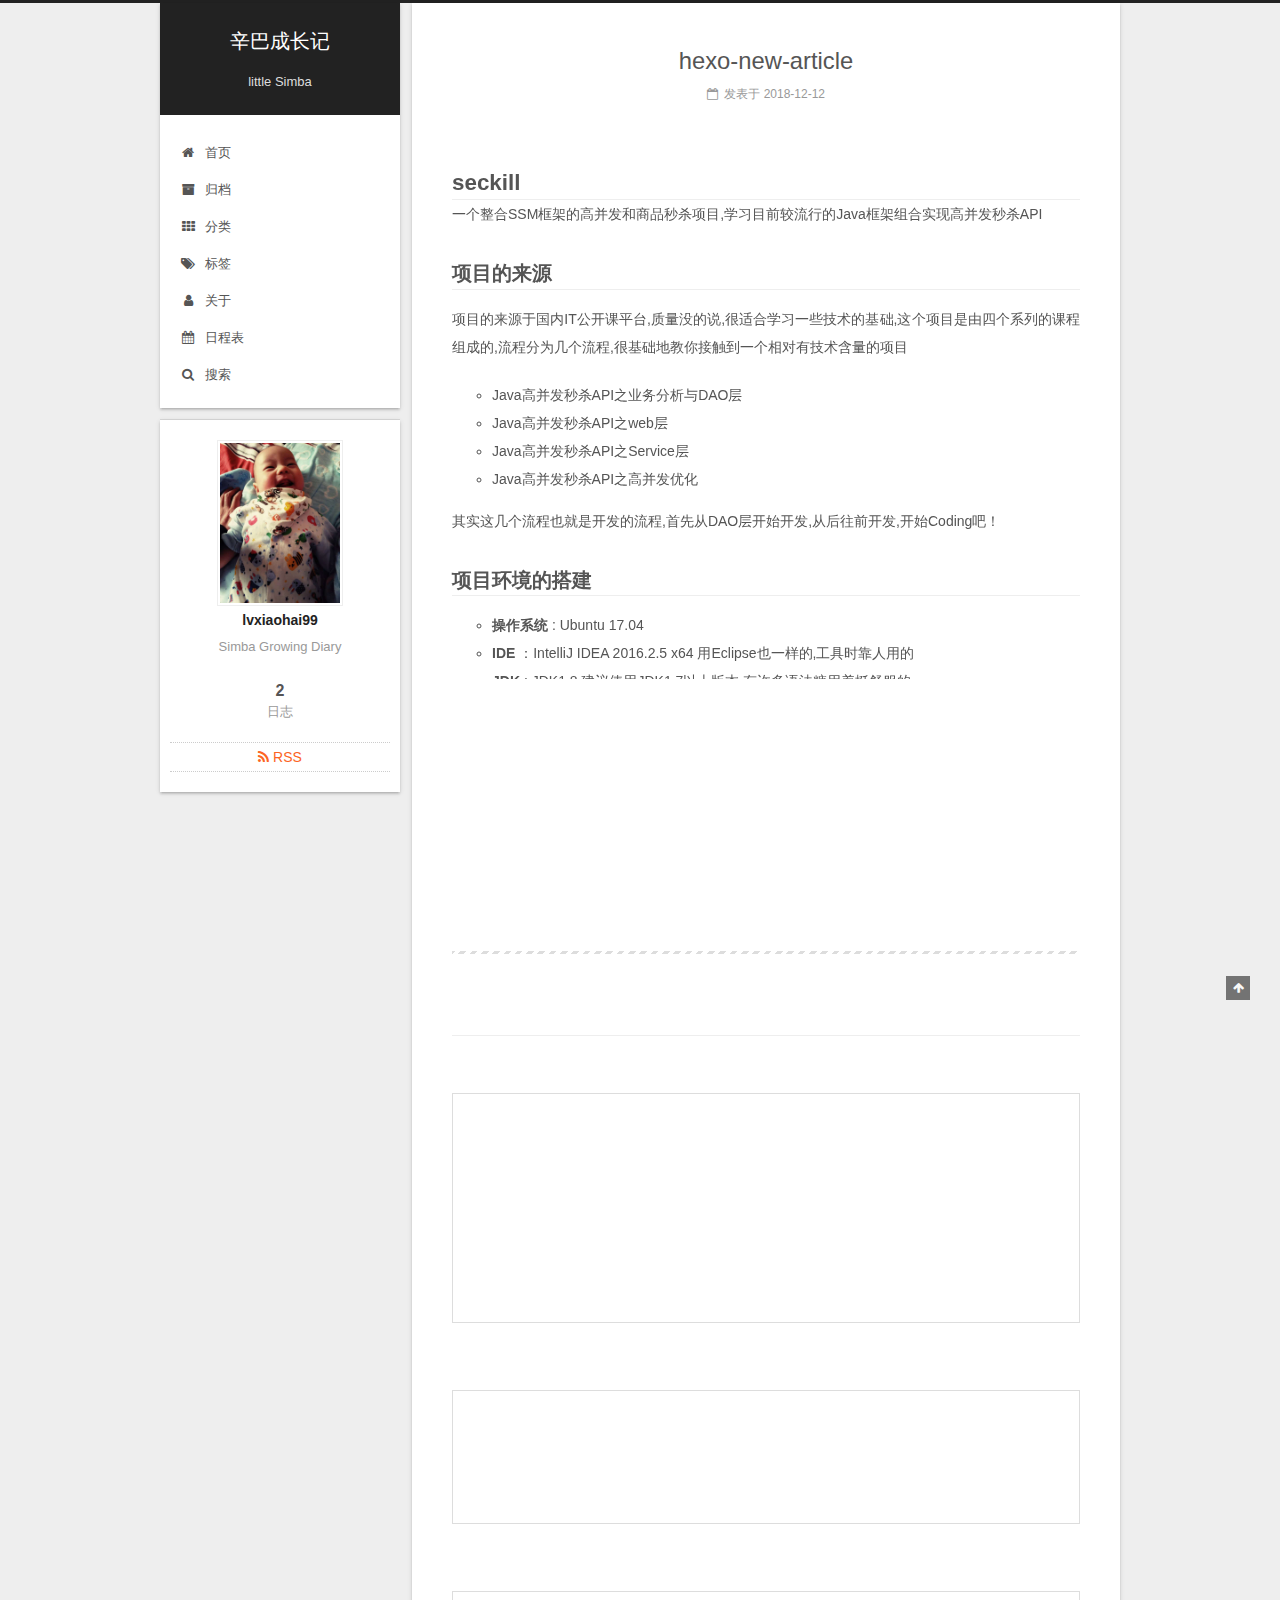
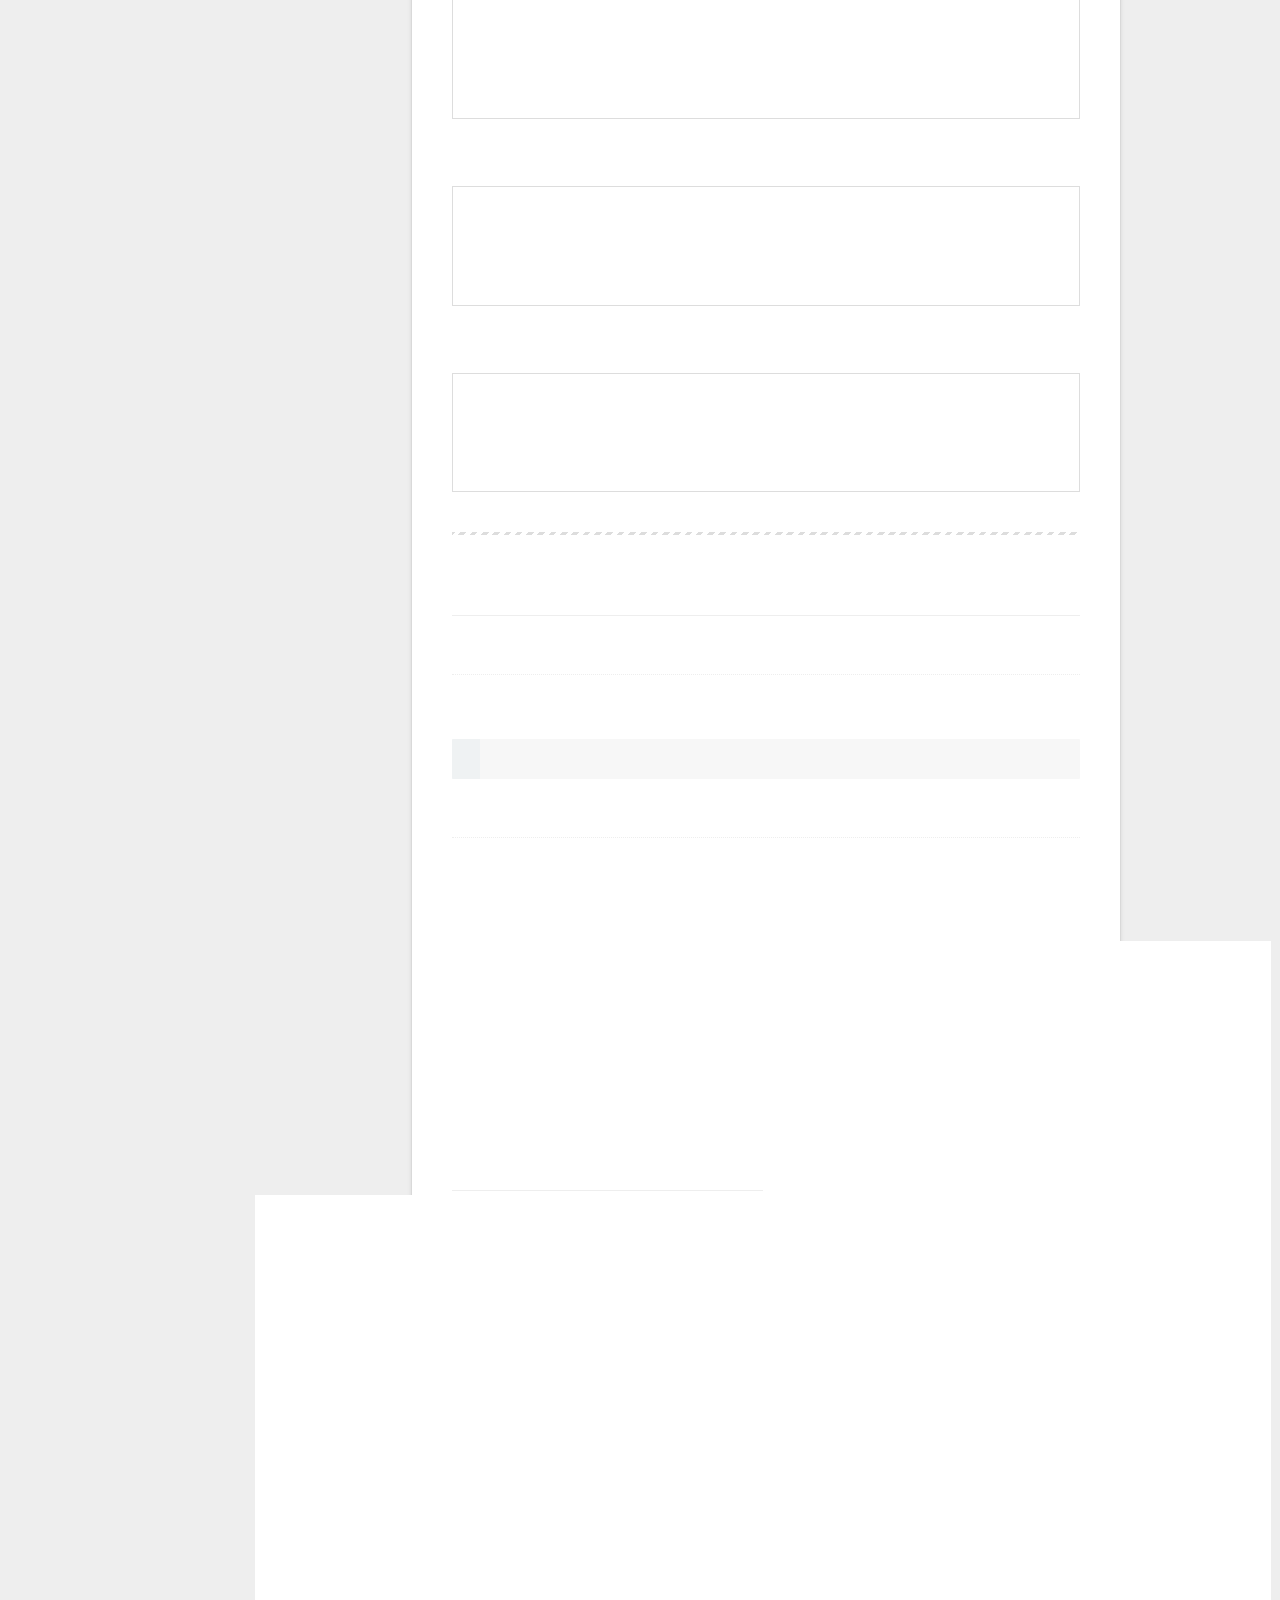
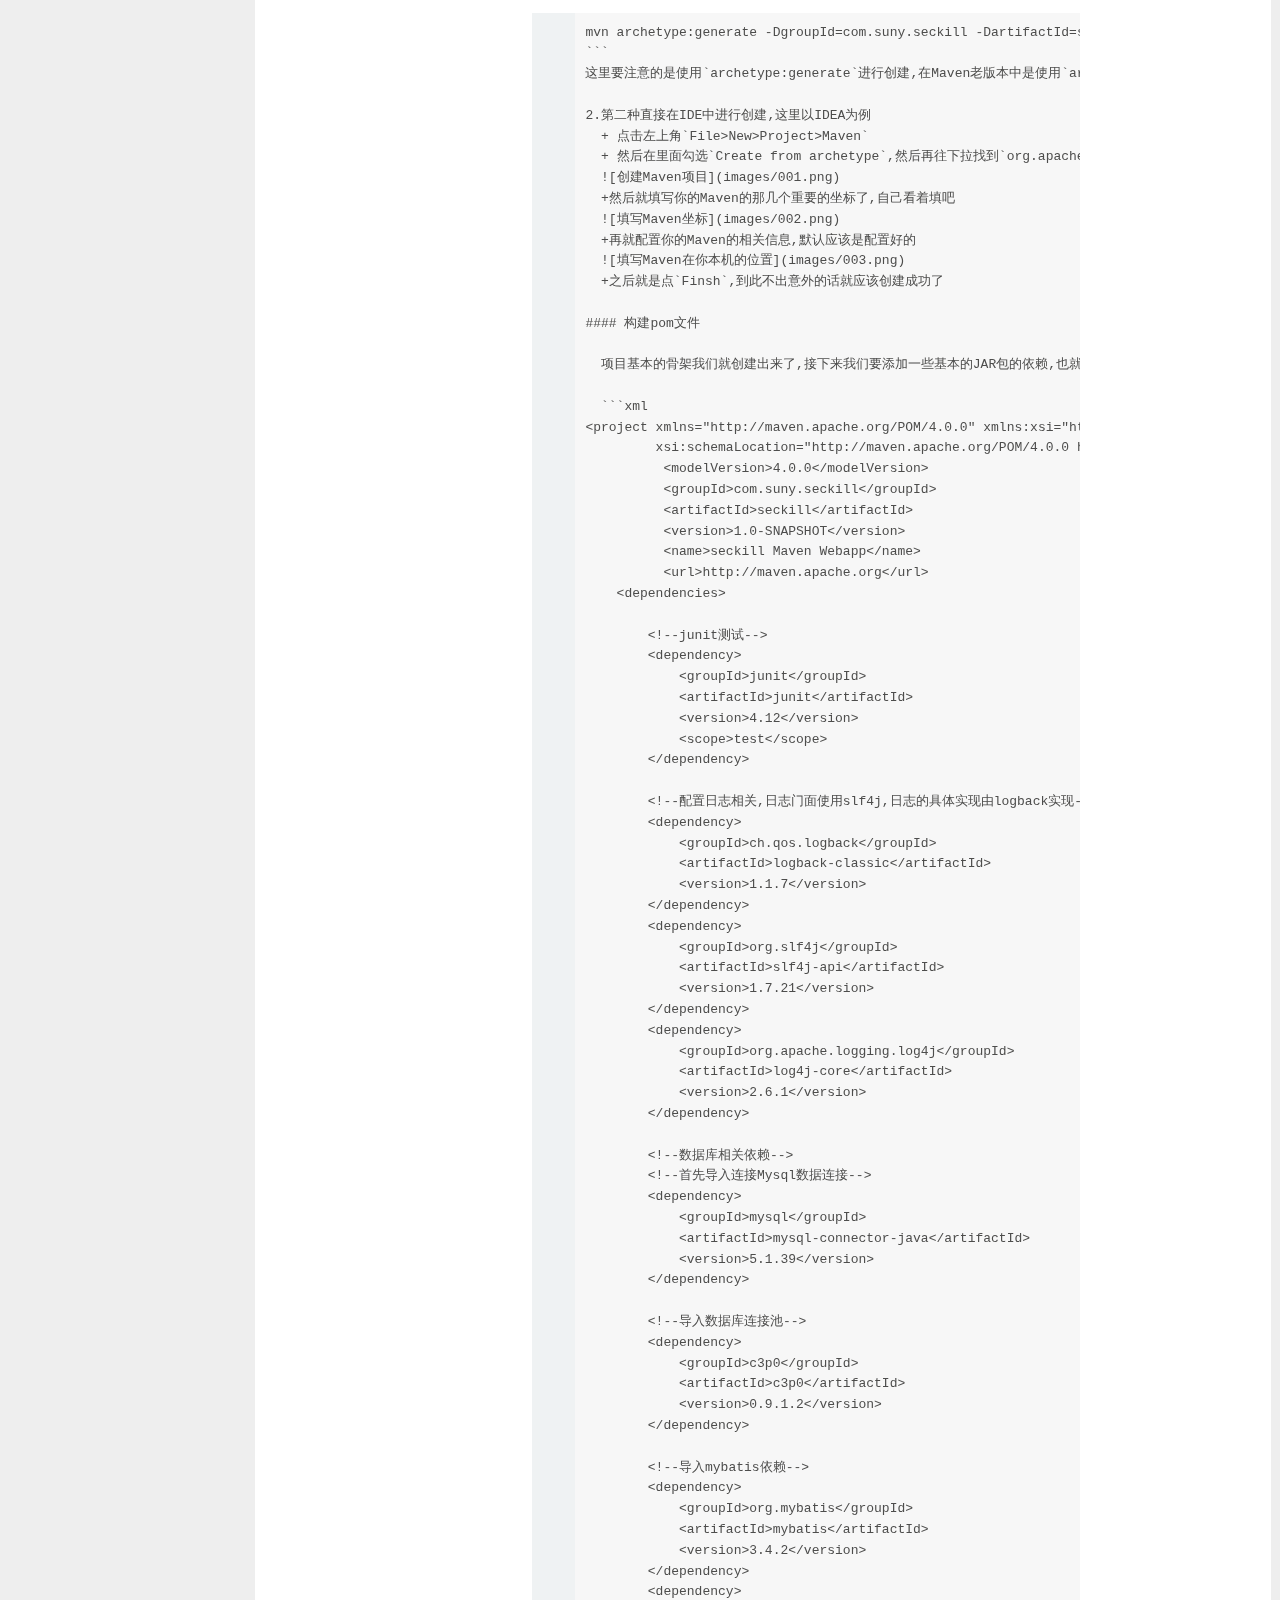
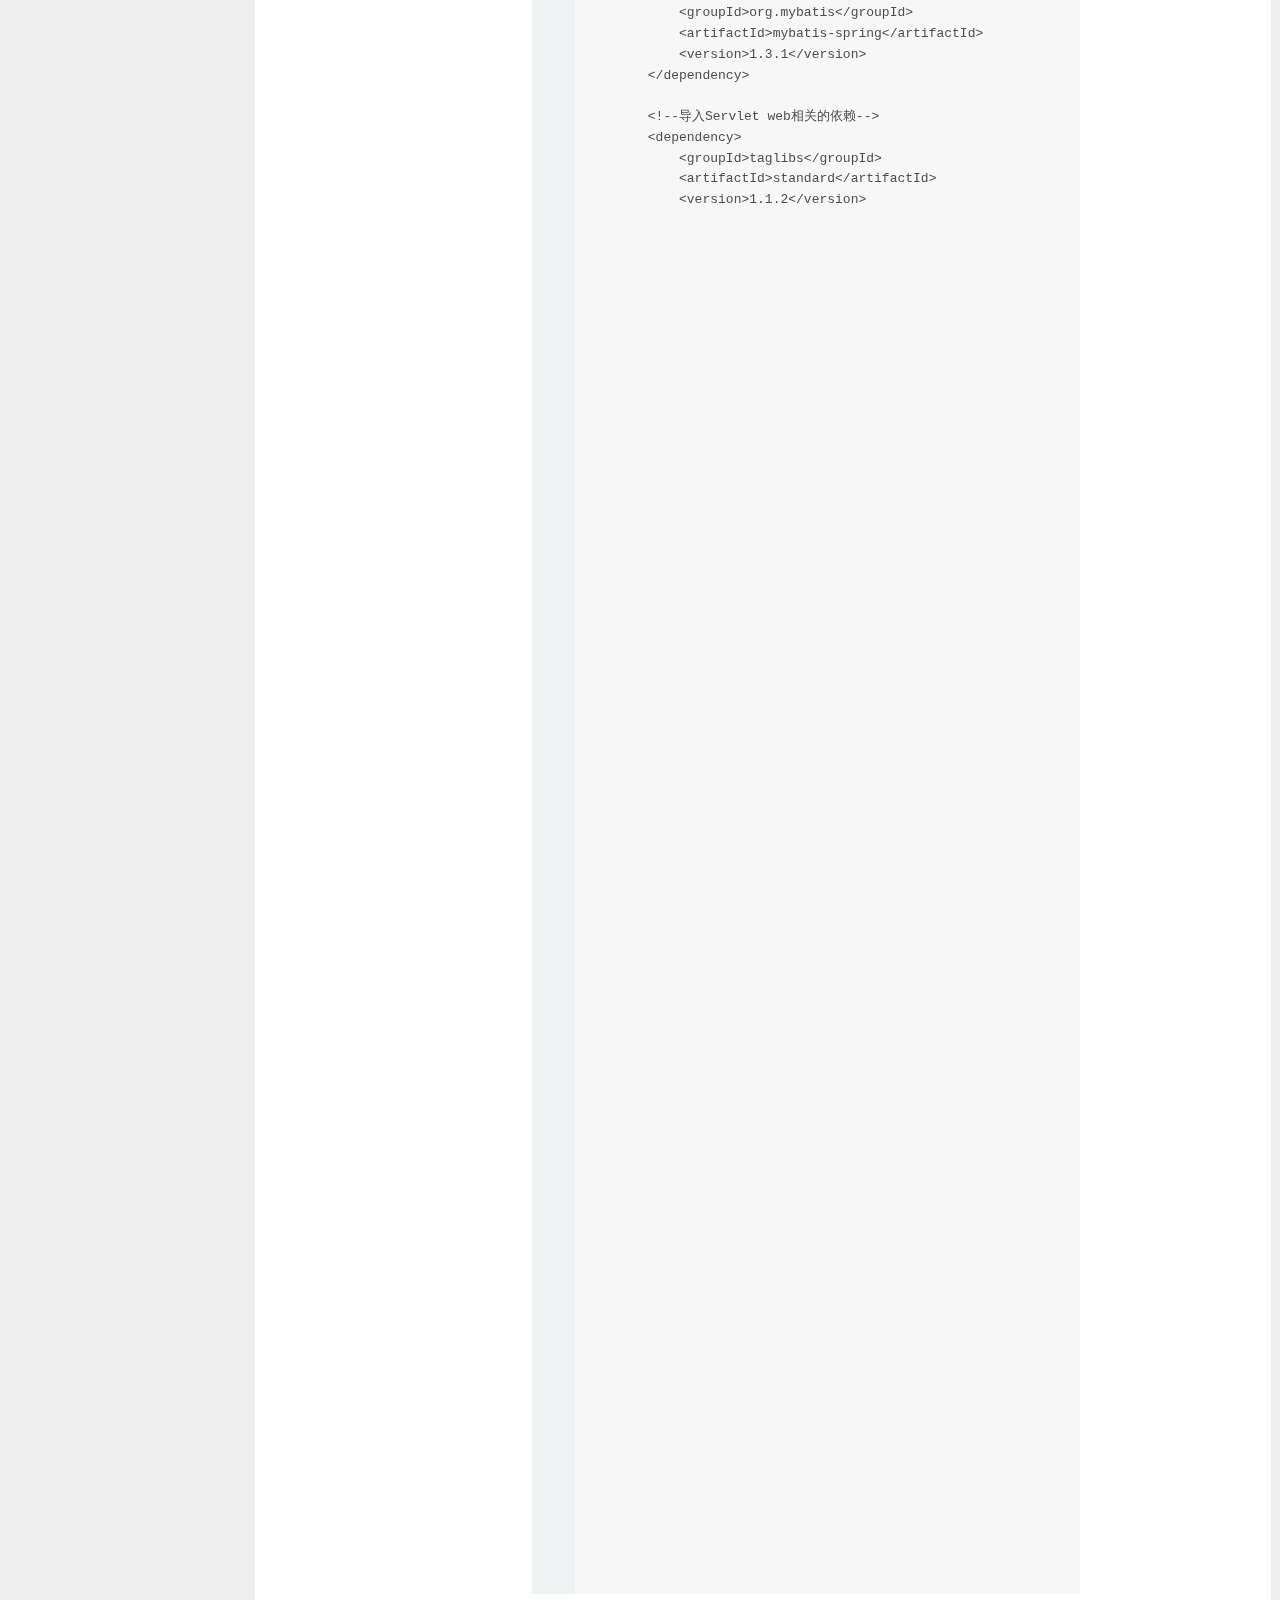
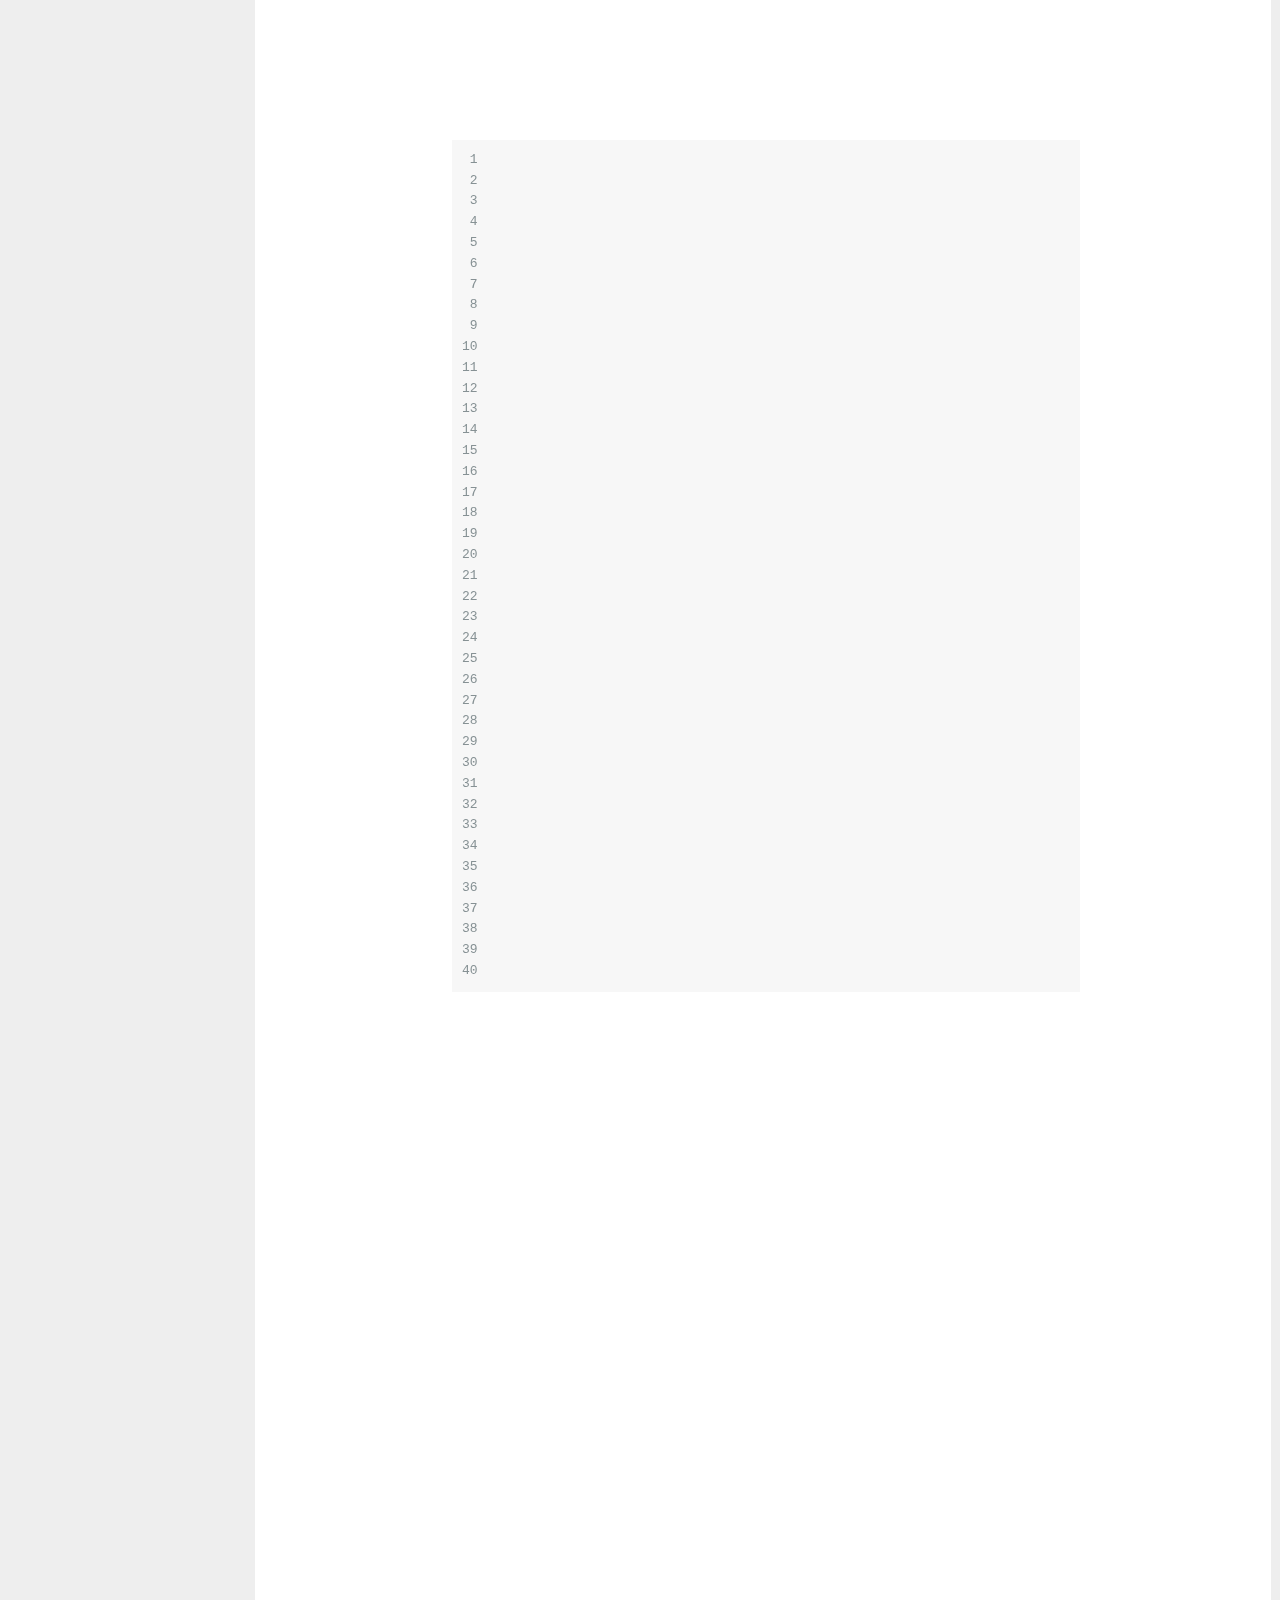
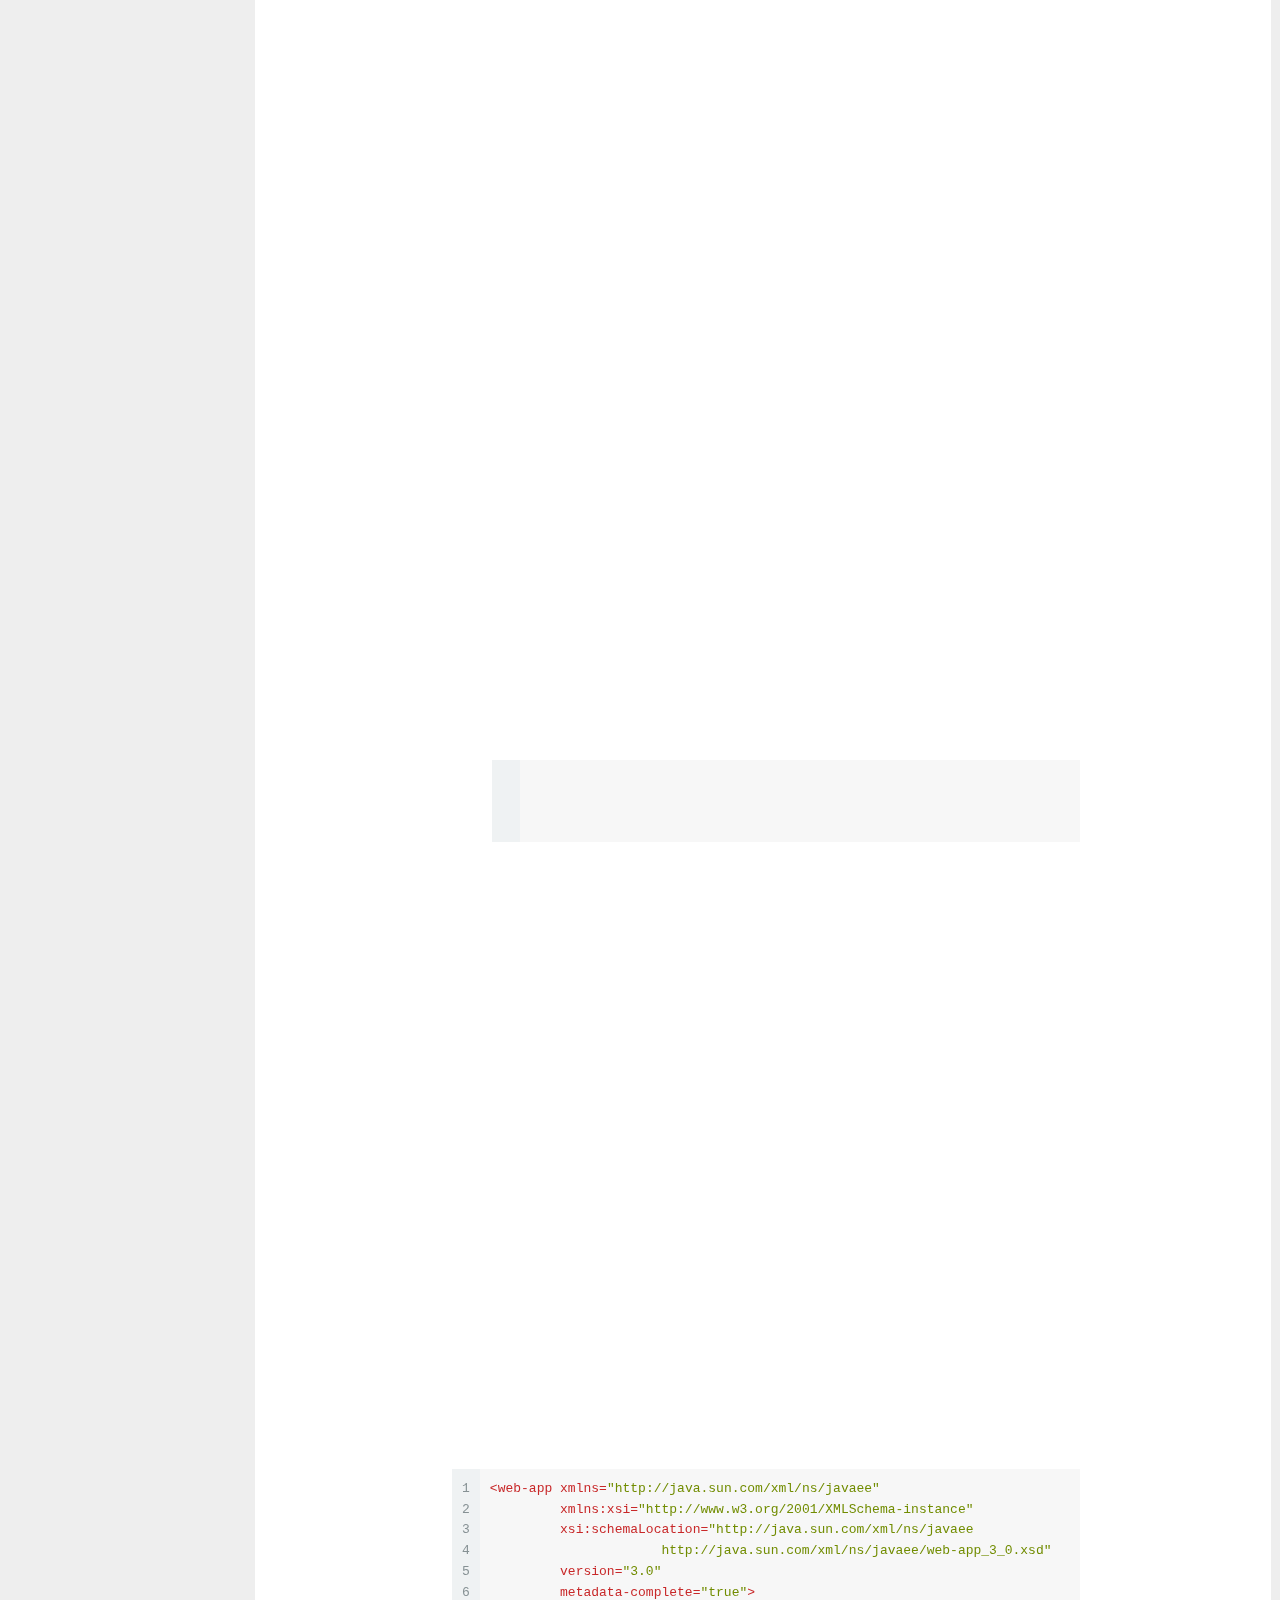
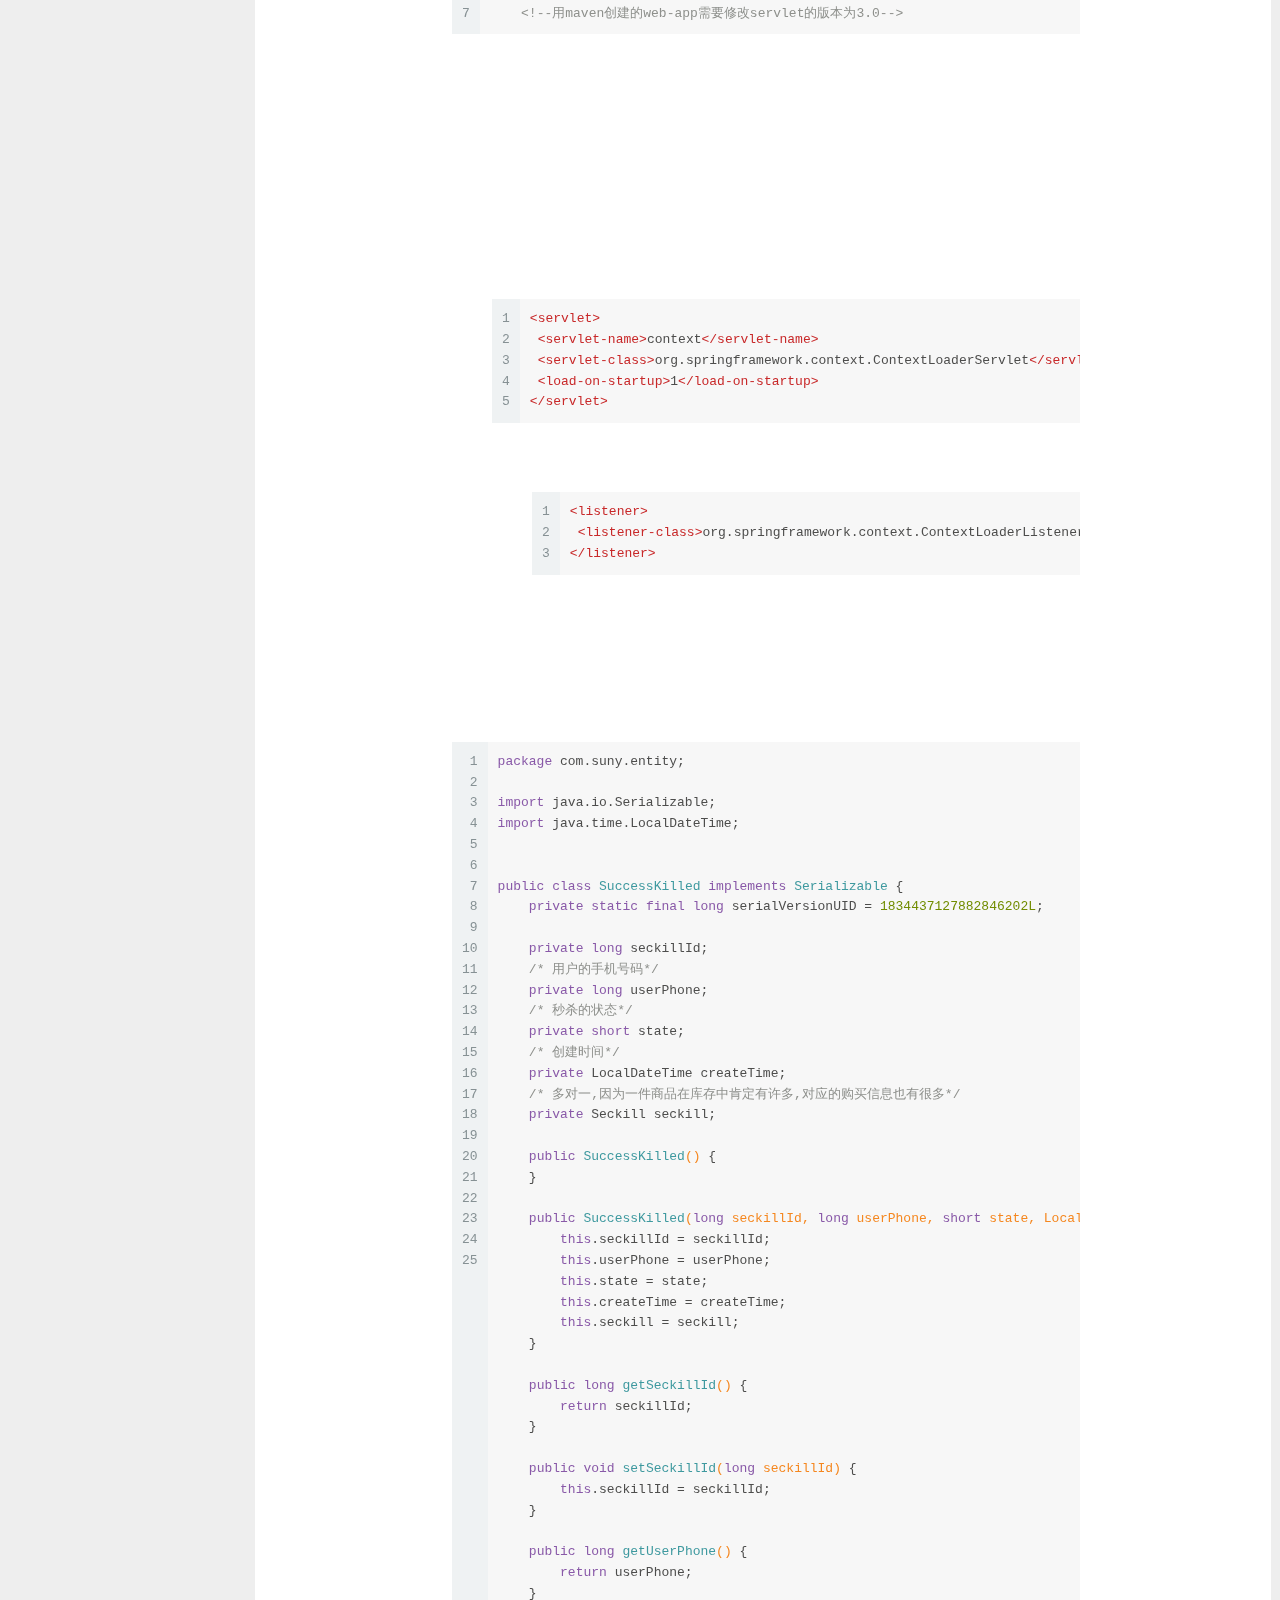
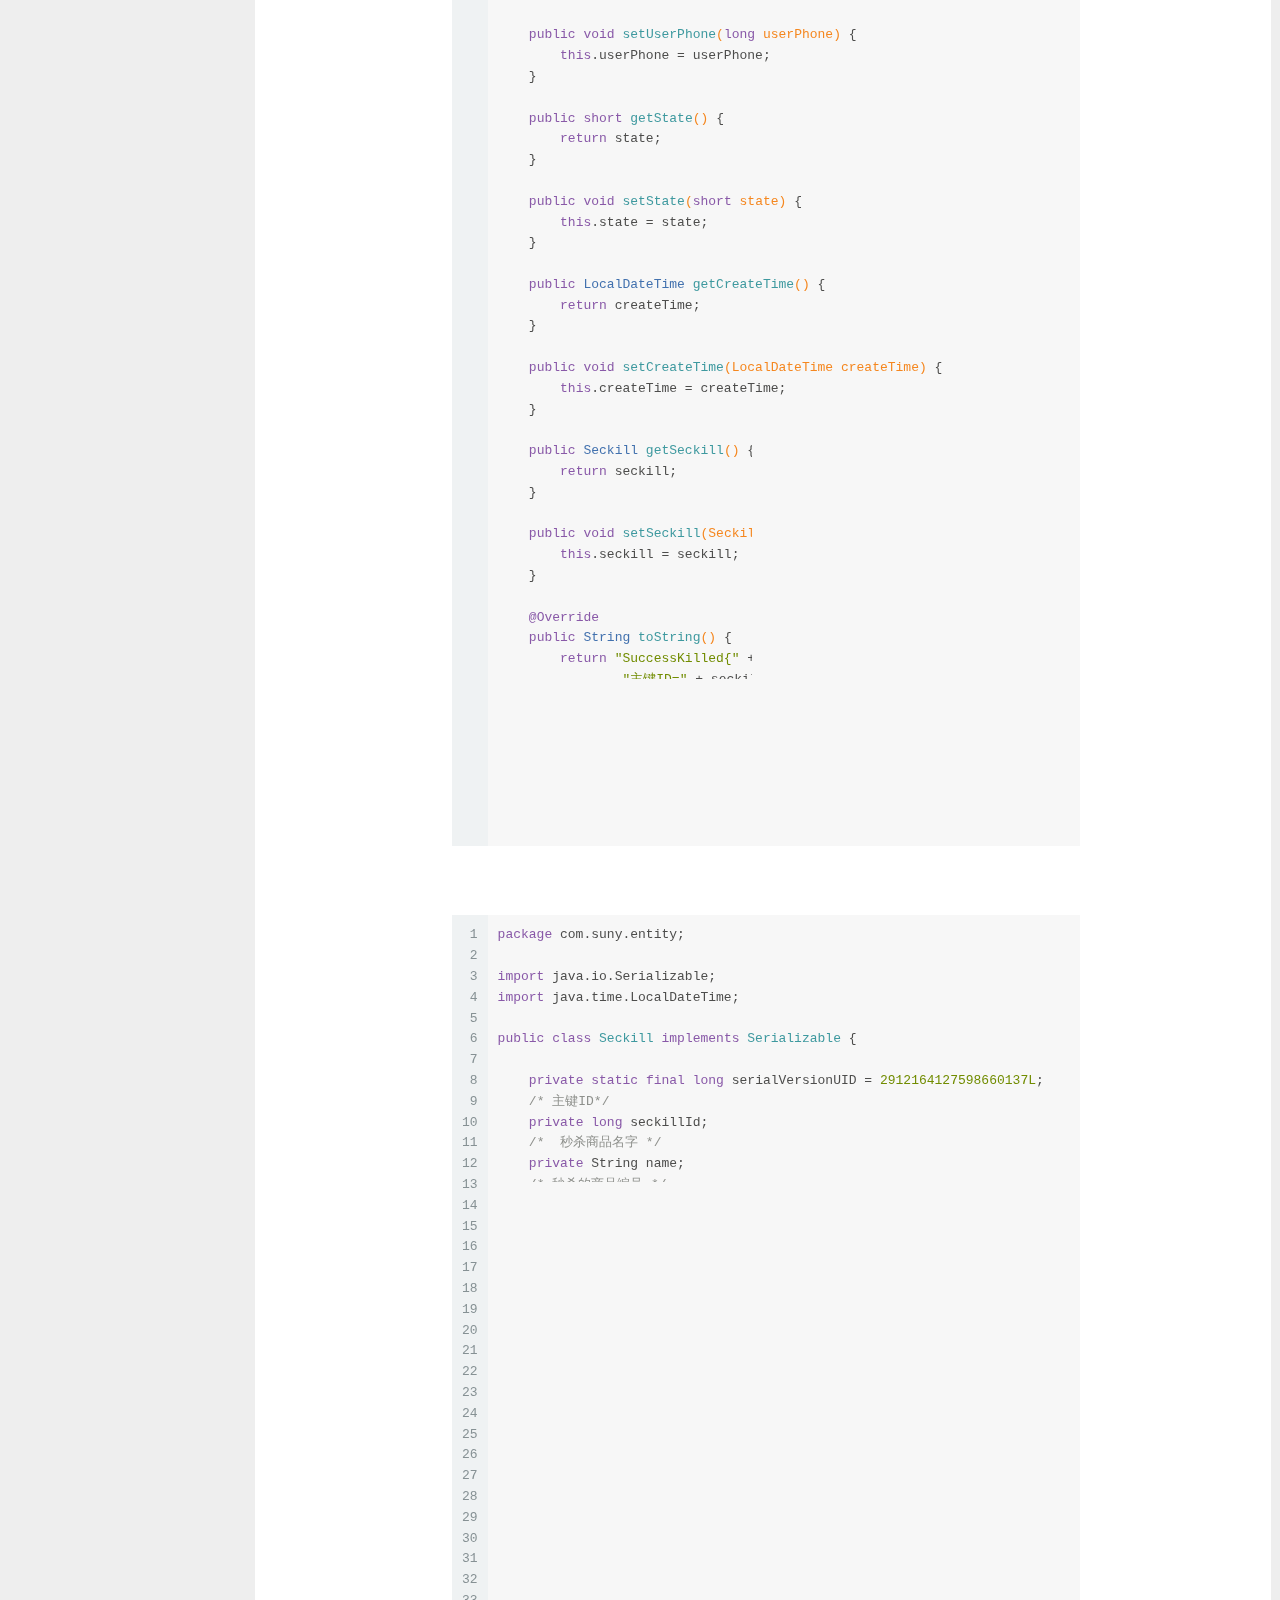
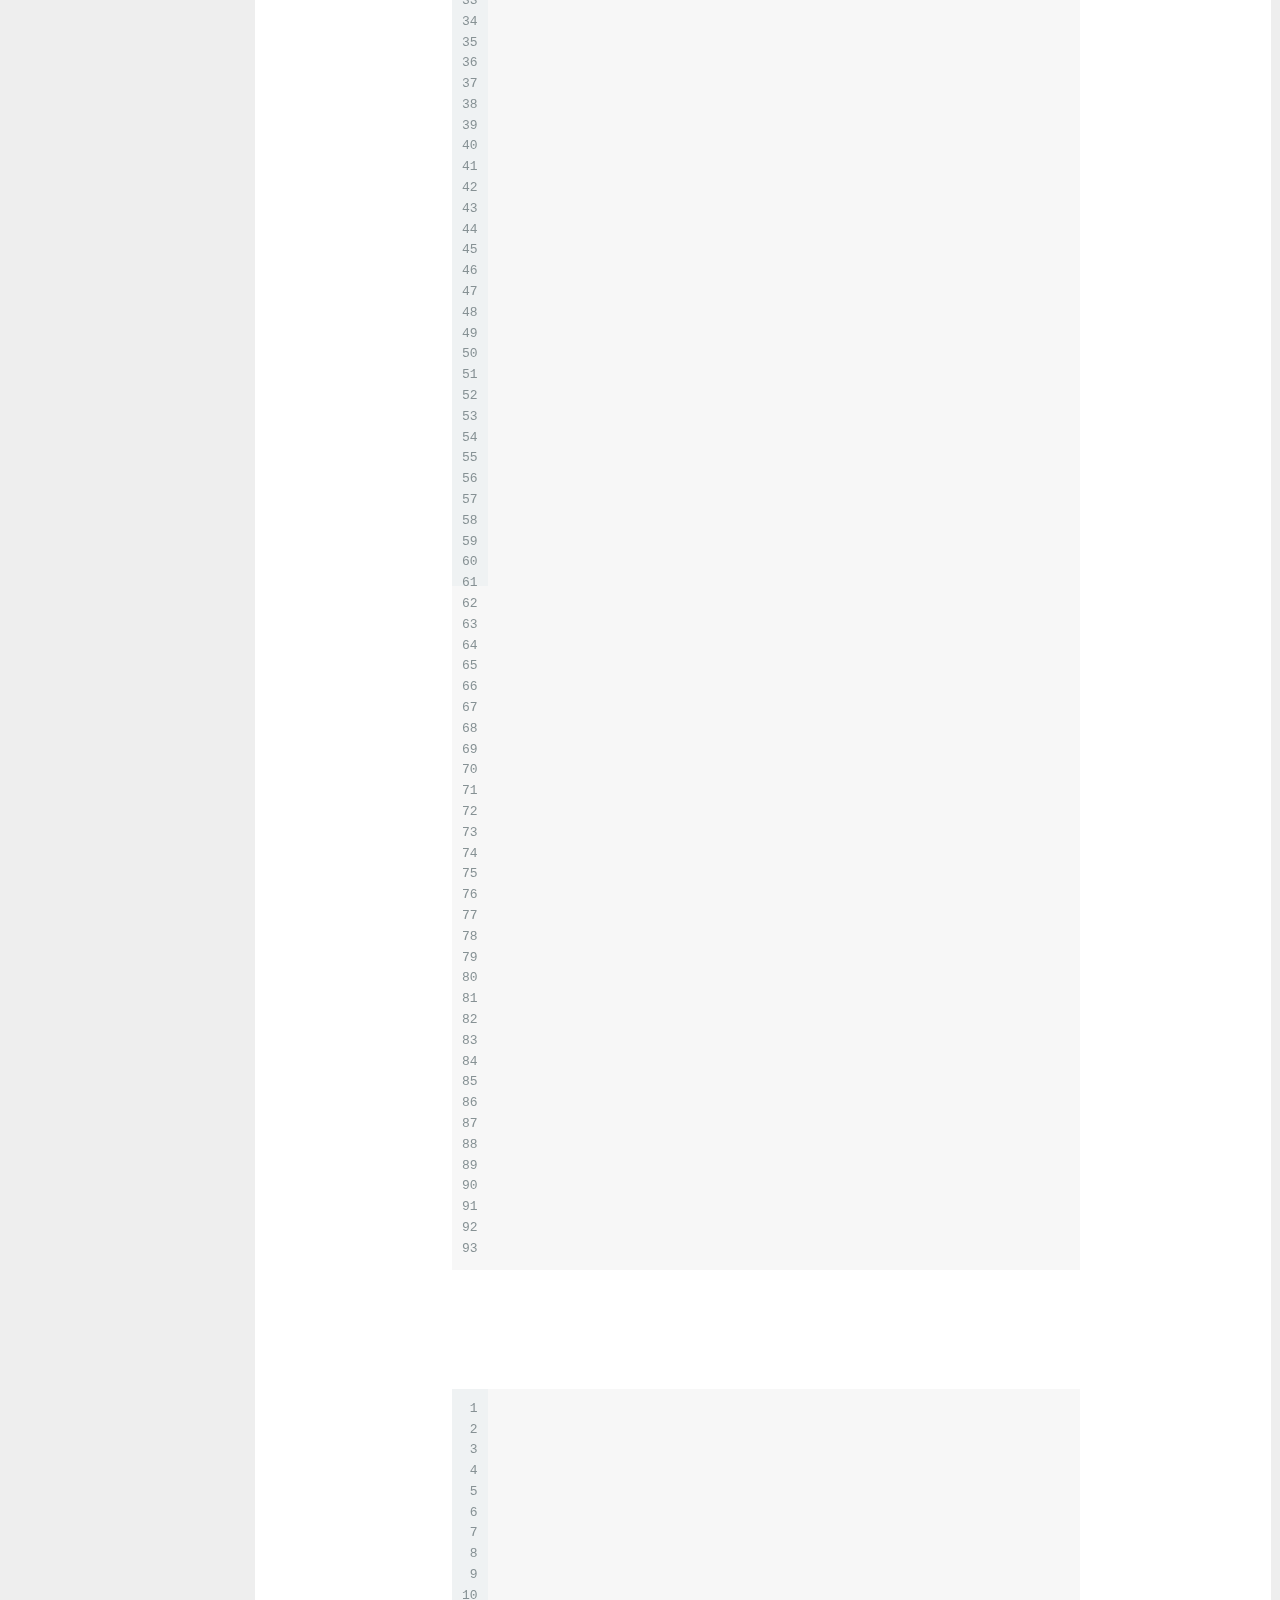
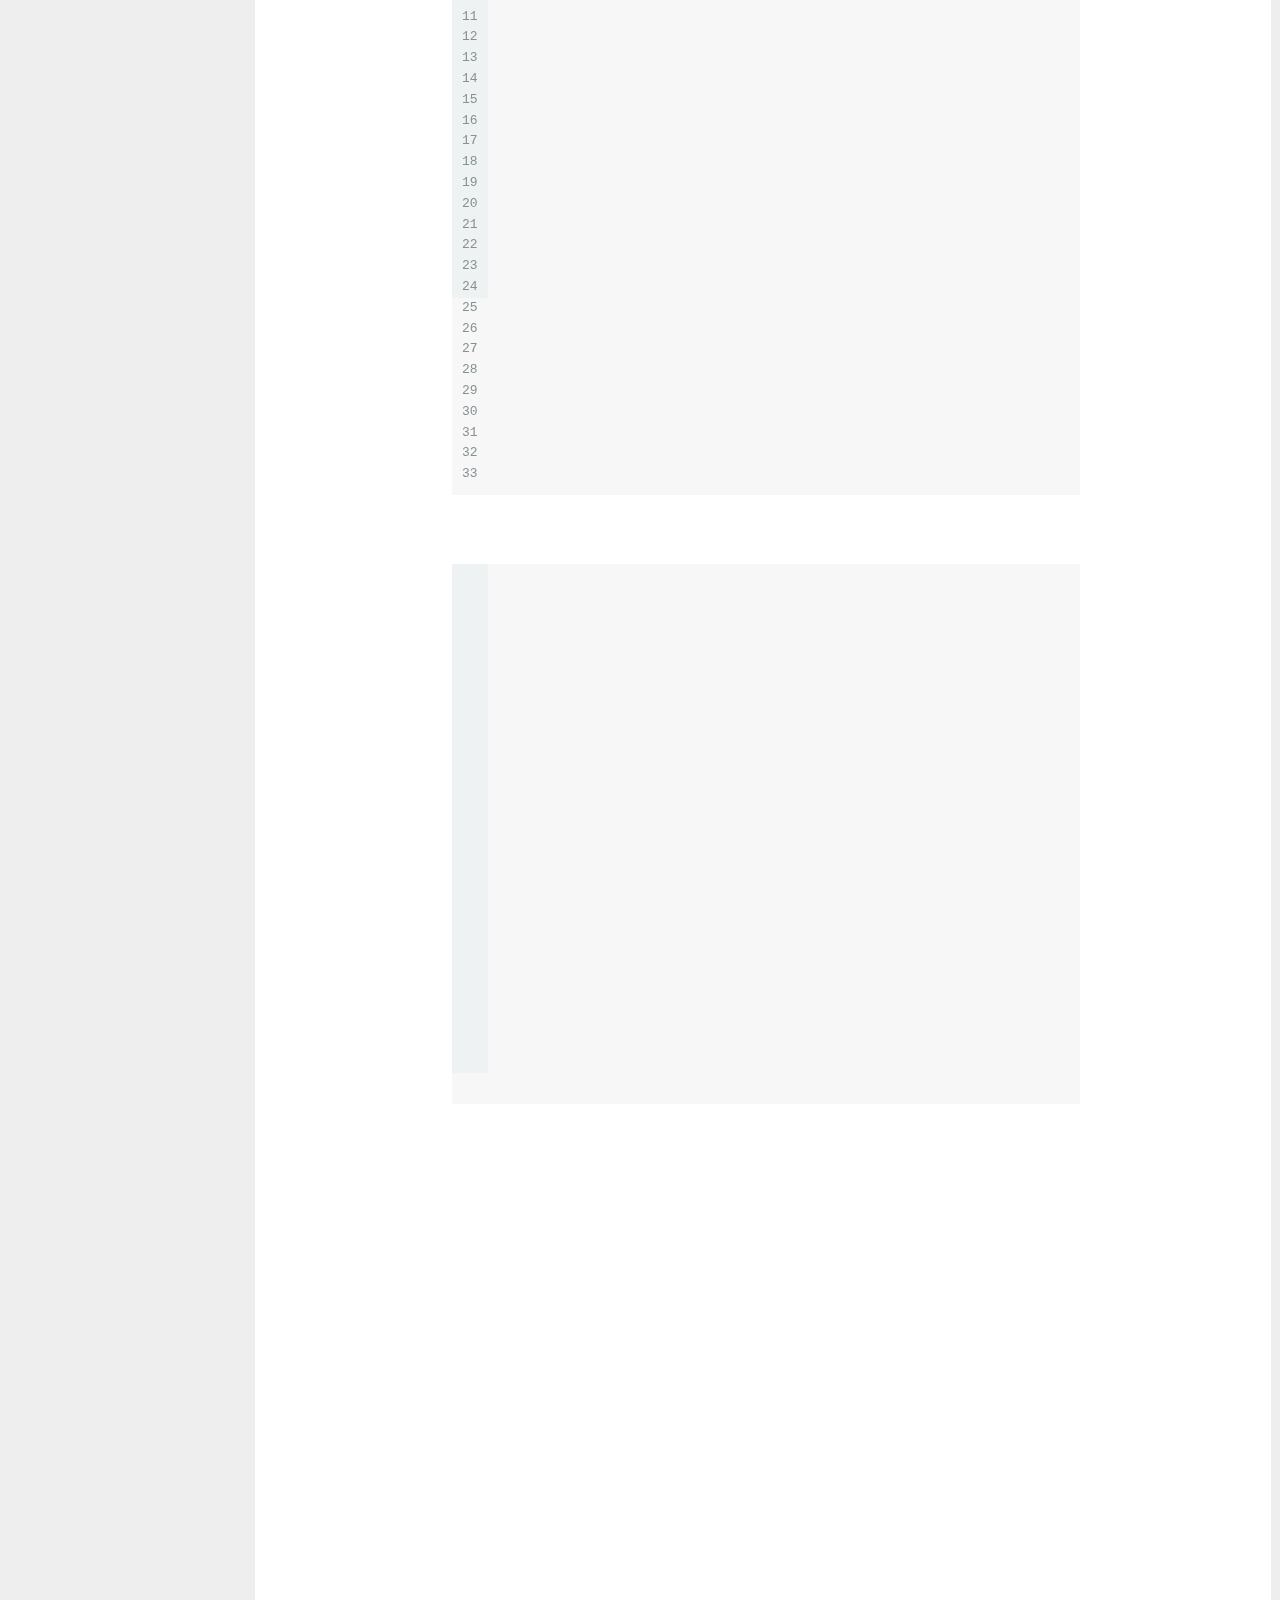
<file: index.html>
<!DOCTYPE html>



  


<html class="theme-next gemini use-motion" lang="zh-Hans">
<head><meta name="generator" content="Hexo 3.8.0">
  <meta charset="UTF-8">
<meta http-equiv="X-UA-Compatible" content="IE=edge">
<meta name="viewport" content="width=device-width, initial-scale=1, maximum-scale=1">
<meta name="theme-color" content="#222">









<meta http-equiv="Cache-Control" content="no-transform">
<meta http-equiv="Cache-Control" content="no-siteapp">
















  
  
  <link href="/lib/fancybox/source/jquery.fancybox.css?v=2.1.5" rel="stylesheet" type="text/css">







<link href="/lib/font-awesome/css/font-awesome.min.css?v=4.6.2" rel="stylesheet" type="text/css">

<link href="/css/main.css?v=5.1.4" rel="stylesheet" type="text/css">


  <link rel="apple-touch-icon" sizes="180x180" href="/images/apple-touch-icon-next.png?v=5.1.4">


  <link rel="icon" type="image/png" sizes="32x32" href="/images/favicon-32x32-next.png?v=5.1.4">


  <link rel="icon" type="image/png" sizes="16x16" href="/images/favicon-16x16-next.png?v=5.1.4">


  <link rel="mask-icon" href="/images/logo.svg?v=5.1.4" color="#222">





  <meta name="keywords" content="Hexo, NexT">





  <link rel="alternate" href="/atom.xml" title="辛巴成长记" type="application/atom+xml">






<meta name="description" content="Simba Growing Diary">
<meta name="keywords" content="son">
<meta property="og:type" content="website">
<meta property="og:title" content="辛巴成长记">
<meta property="og:url" content="http://yoursite.com/index.html">
<meta property="og:site_name" content="辛巴成长记">
<meta property="og:description" content="Simba Growing Diary">
<meta property="og:locale" content="zh-Hans">
<meta name="twitter:card" content="summary">
<meta name="twitter:title" content="辛巴成长记">
<meta name="twitter:description" content="Simba Growing Diary">



<script type="text/javascript" id="hexo.configurations">
  var NexT = window.NexT || {};
  var CONFIG = {
    root: '/',
    scheme: 'Gemini',
    version: '5.1.4',
    sidebar: {"position":"left","display":"post","offset":12,"b2t":false,"scrollpercent":false,"onmobile":false},
    fancybox: true,
    tabs: true,
    motion: {"enable":true,"async":false,"transition":{"post_block":"fadeIn","post_header":"slideDownIn","post_body":"slideDownIn","coll_header":"slideLeftIn","sidebar":"slideUpIn"}},
    duoshuo: {
      userId: '0',
      author: '博主'
    },
    algolia: {
      applicationID: '',
      apiKey: '',
      indexName: '',
      hits: {"per_page":10},
      labels: {"input_placeholder":"Search for Posts","hits_empty":"We didn't find any results for the search: ${query}","hits_stats":"${hits} results found in ${time} ms"}
    }
  };
</script>



  <link rel="canonical" href="http://yoursite.com/">





  <title>辛巴成长记</title>
  








</head>

<body itemscope="" itemtype="http://schema.org/WebPage" lang="zh-Hans">

  
  
    
  

  <div class="container sidebar-position-left 
  page-home">
    <div class="headband"></div>

    <header id="header" class="header" itemscope="" itemtype="http://schema.org/WPHeader">
      <div class="header-inner"><div class="site-brand-wrapper">
  <div class="site-meta ">
    

    <div class="custom-logo-site-title">
      <a href="/" class="brand" rel="start">
        <span class="logo-line-before"><i></i></span>
        <span class="site-title">辛巴成长记</span>
        <span class="logo-line-after"><i></i></span>
      </a>
    </div>
      
        <p class="site-subtitle">little Simba</p>
      
  </div>

  <div class="site-nav-toggle">
    <button>
      <span class="btn-bar"></span>
      <span class="btn-bar"></span>
      <span class="btn-bar"></span>
    </button>
  </div>
</div>

<nav class="site-nav">
  

  
    <ul id="menu" class="menu">
      
        
        <li class="menu-item menu-item-home">
          <a href="/" rel="section">
            
              <i class="menu-item-icon fa fa-fw fa-home"></i> <br>
            
            首页
          </a>
        </li>
      
        
        <li class="menu-item menu-item-archives">
          <a href="/archives/" rel="section">
            
              <i class="menu-item-icon fa fa-fw fa-archive"></i> <br>
            
            归档
          </a>
        </li>
      
        
        <li class="menu-item menu-item-categories">
          <a href="/categories/" rel="section">
            
              <i class="menu-item-icon fa fa-fw fa-th"></i> <br>
            
            分类
          </a>
        </li>
      
        
        <li class="menu-item menu-item-tags">
          <a href="/tags/" rel="section">
            
              <i class="menu-item-icon fa fa-fw fa-tags"></i> <br>
            
            标签
          </a>
        </li>
      
        
        <li class="menu-item menu-item-about">
          <a href="/about/" rel="section">
            
              <i class="menu-item-icon fa fa-fw fa-user"></i> <br>
            
            关于
          </a>
        </li>
      
        
        <li class="menu-item menu-item-schedule">
          <a href="/schedule/" rel="section">
            
              <i class="menu-item-icon fa fa-fw fa-calendar"></i> <br>
            
            日程表
          </a>
        </li>
      

      
        <li class="menu-item menu-item-search">
          
            <a href="javascript:;" class="popup-trigger">
          
            
              <i class="menu-item-icon fa fa-search fa-fw"></i> <br>
            
            搜索
          </a>
        </li>
      
    </ul>
  

  
    <div class="site-search">
      
  <div class="popup search-popup local-search-popup">
  <div class="local-search-header clearfix">
    <span class="search-icon">
      <i class="fa fa-search"></i>
    </span>
    <span class="popup-btn-close">
      <i class="fa fa-times-circle"></i>
    </span>
    <div class="local-search-input-wrapper">
      <input autocomplete="off" placeholder="搜索..." spellcheck="false" type="text" id="local-search-input">
    </div>
  </div>
  <div id="local-search-result"></div>
</div>



    </div>
  
</nav>



 </div>
    </header>

    <main id="main" class="main">
      <div class="main-inner">
        <div class="content-wrap">
          <div id="content" class="content">
            
  <section id="posts" class="posts-expand">
    
      

  

  
  
  

  <article class="post post-type-normal" itemscope="" itemtype="http://schema.org/Article">
  
  
  
  <div class="post-block">
    <link itemprop="mainEntityOfPage" href="http://yoursite.com/2018/12/12/hexo-new-article/">

    <span hidden itemprop="author" itemscope="" itemtype="http://schema.org/Person">
      <meta itemprop="name" content="lvxiaohai99">
      <meta itemprop="description" content="">
      <meta itemprop="image" content="/images/avatar.jpg">
    </span>

    <span hidden itemprop="publisher" itemscope="" itemtype="http://schema.org/Organization">
      <meta itemprop="name" content="辛巴成长记">
    </span>

    
      <header class="post-header">

        
        
          <h1 class="post-title" itemprop="name headline">
                
                <a class="post-title-link" href="/2018/12/12/hexo-new-article/" itemprop="url">hexo-new-article</a></h1>
        

        <div class="post-meta">
          <span class="post-time">
            
              <span class="post-meta-item-icon">
                <i class="fa fa-calendar-o"></i>
              </span>
              
                <span class="post-meta-item-text">发表于</span>
              
              <time title="创建于" itemprop="dateCreated datePublished" datetime="2018-12-12T14:21:15+08:00">
                2018-12-12
              </time>
            

            

            
          </span>

          

          
            
          

          
          

          
		  
          

          

        </div>
      </header>
    

    
    
    
    <div class="post-body" itemprop="articleBody">

      
      

      
        
          
            <h1 id="seckill"><a href="#seckill" class="headerlink" title="seckill"></a>seckill</h1><p>一个整合SSM框架的高并发和商品秒杀项目,学习目前较流行的Java框架组合实现高并发秒杀API</p>
<h2 id="项目的来源"><a href="#项目的来源" class="headerlink" title="项目的来源"></a>项目的来源</h2><p>项目的来源于国内IT公开课平台,质量没的说,很适合学习一些技术的基础,这个项目是由四个系列的课程组成的,流程分为几个流程,很基础地教你接触到一个相对有技术含量的项目</p>
<ul>
<li>Java高并发秒杀API之业务分析与DAO层</li>
<li>Java高并发秒杀API之web层</li>
<li>Java高并发秒杀API之Service层</li>
<li>Java高并发秒杀API之高并发优化</li>
</ul>
<p>其实这几个流程也就是开发的流程,首先从DAO层开始开发,从后往前开发,开始Coding吧！</p>
<h2 id="项目环境的搭建"><a href="#项目环境的搭建" class="headerlink" title="项目环境的搭建"></a>项目环境的搭建</h2><ul>
<li><strong>操作系统</strong> : Ubuntu 17.04</li>
<li><strong>IDE</strong> ：IntelliJ IDEA 2016.2.5 x64 用Eclipse也一样的,工具时靠人用的</li>
<li><strong>JDK</strong> : JDK1.8 建议使用JDK1.7以上版本,有许多语法糖用着挺舒服的</li>
<li><strong>Web容器</strong> ： Tomcat 8.0</li>
<li><strong>数据库</strong> ：Mysql-5.6.17-WinX64    实验性的项目用Mysql就足够啦</li>
<li><p><strong>依赖管理工具</strong> : Maven  管理jar包真的很方便  </p>
<p>这里列出的环境不是必须的,你喜欢用什么就用什么,这里只是给出参考,不过不同的版本可能会引起各种不同的问题就需要我们自己去发现以及排查,在这里使用Maven的话时方便我们管理JAR包,我们不用跑去各种开源框架的官网去下载一个又一个的JAR包,配置好了Maven后添加pom文件坐标就会从中央仓库下载JAR包,如果哪天替换版本也很方便</p>
</li>
</ul>
<hr>
<h2 id="项目效果图"><a href="#项目效果图" class="headerlink" title="项目效果图"></a>项目效果图</h2><ul>
<li>秒杀商品列表  </li>
</ul>
<p><img src="/images/result_1.jpg" alt="效果图">  </p>
<ul>
<li>秒杀结束提示界面  </li>
</ul>
<p><img src="/images/result_2.jpg" alt="效果图">  </p>
<ul>
<li>开始秒杀提示界面  </li>
</ul>
<p><img src="/images/result_3.jpg" alt="效果图"></p>
<ul>
<li>重复秒杀提示界面  </li>
</ul>
<p><img src="/images/result_4.jpg" alt="效果图">  </p>
<ul>
<li>秒杀秒杀成功提示界面  </li>
</ul>
<p><img src="/images/result_5.jpg" alt="效果图">  </p>
<hr>
<h2 id="项目的运行"><a href="#项目的运行" class="headerlink" title="项目的运行"></a>项目的运行</h2><h3 id="下载"><a href="#下载" class="headerlink" title="下载"></a>下载</h3><p><code>Download Zip</code>或者 <code>git clone</code><br><figure class="highlight shell"><table><tr><td class="gutter"><pre><span class="line">1</span><br></pre></td><td class="code"><pre><span class="line">git clone https://github.com/Sunybyjava/seckill.git</span><br></pre></td></tr></table></figure></p>
<h3 id="导入到IDE"><a href="#导入到IDE" class="headerlink" title="导入到IDE"></a>导入到IDE</h3><p>这里因为是使用<code>IDEA</code>创建的项目,所以使用<code>IDEA</code>直接打开是很方便的,提前是你要配置好<code>maven</code>的相关配置,以及项目<code>JDK</code>版本,<br><code>JDK</code>版本必须在<code>1.8</code>以上,因为在项目中使用了<code>Java8</code>的<code>LocalDateTime</code>以及<code>LocalDate</code>,所以低于这个版本编译会失败的</p>
<ul>
<li>IDEA<br>直接在主界面选择<code>Open</code>,然后找到项目所在路径,点击<code>pom.xml</code>打开就可以了</li>
<li>Eclipse<br>这个项目是基于<code>IDEA</code>创建,我这里把项目转成了<code>Eclipse</code>的项目,如果你使用Eclipse的话也可以直接导入,只是步骤更繁琐一点,<a href="/note/EclipseImport.md">Eclipse导入步骤</a></li>
</ul>
<h2 id="项目编码"><a href="#项目编码" class="headerlink" title="项目编码"></a>项目编码</h2><p>项目总结可能比较的长,<strong>密集恐惧症</strong>者请按小节进行阅读  </p>
<ul>
<li><a href="/note/note1.md">(一)Java高并发秒杀API之业务分析与DAO层</a></li>
<li><a href="/note/note2.md">(二)Java高并发秒杀API之Service层</a></li>
<li><a href="/note/note3.md">(三)Java高并发秒杀API之web层</a></li>
<li><a href="/note/note4.md">(四)Java高并发秒杀API之高并发优化</a>  </li>
</ul>
<p>这里按照上面几个流程走下去,你要有基本的Maven认识以及Java语法的一些概念,要不然可能不太理解</p>
<h3 id="一-Java高并发秒杀APi之业务分析与DAO层代码编写"><a href="#一-Java高并发秒杀APi之业务分析与DAO层代码编写" class="headerlink" title="(一)Java高并发秒杀APi之业务分析与DAO层代码编写"></a>(一)Java高并发秒杀APi之业务分析与DAO层代码编写</h3><h4 id="构建项目的基本骨架"><a href="#构建项目的基本骨架" class="headerlink" title="构建项目的基本骨架"></a>构建项目的基本骨架</h4><ul>
<li>首先我们要搭建出一个符合Maven约定的目录来,这里大致有两种方式,第一种:<ol>
<li>第一种使用命令行手动构建一个maven结构的目录,当然我基本不会这样构建<figure class="highlight plain"><table><tr><td class="gutter"><pre><span class="line">1</span><br><span class="line">2</span><br><span class="line">3</span><br><span class="line">4</span><br><span class="line">5</span><br><span class="line">6</span><br><span class="line">7</span><br><span class="line">8</span><br><span class="line">9</span><br><span class="line">10</span><br><span class="line">11</span><br><span class="line">12</span><br><span class="line">13</span><br><span class="line">14</span><br><span class="line">15</span><br><span class="line">16</span><br><span class="line">17</span><br><span class="line">18</span><br><span class="line">19</span><br><span class="line">20</span><br><span class="line">21</span><br><span class="line">22</span><br><span class="line">23</span><br><span class="line">24</span><br><span class="line">25</span><br><span class="line">26</span><br><span class="line">27</span><br><span class="line">28</span><br><span class="line">29</span><br><span class="line">30</span><br><span class="line">31</span><br><span class="line">32</span><br><span class="line">33</span><br><span class="line">34</span><br><span class="line">35</span><br><span class="line">36</span><br><span class="line">37</span><br><span class="line">38</span><br><span class="line">39</span><br><span class="line">40</span><br><span class="line">41</span><br><span class="line">42</span><br><span class="line">43</span><br><span class="line">44</span><br><span class="line">45</span><br><span class="line">46</span><br><span class="line">47</span><br><span class="line">48</span><br><span class="line">49</span><br><span class="line">50</span><br><span class="line">51</span><br><span class="line">52</span><br><span class="line">53</span><br><span class="line">54</span><br><span class="line">55</span><br><span class="line">56</span><br><span class="line">57</span><br><span class="line">58</span><br><span class="line">59</span><br><span class="line">60</span><br><span class="line">61</span><br><span class="line">62</span><br><span class="line">63</span><br><span class="line">64</span><br><span class="line">65</span><br><span class="line">66</span><br><span class="line">67</span><br><span class="line">68</span><br><span class="line">69</span><br><span class="line">70</span><br><span class="line">71</span><br><span class="line">72</span><br><span class="line">73</span><br><span class="line">74</span><br><span class="line">75</span><br><span class="line">76</span><br><span class="line">77</span><br><span class="line">78</span><br><span class="line">79</span><br><span class="line">80</span><br><span class="line">81</span><br><span class="line">82</span><br><span class="line">83</span><br><span class="line">84</span><br><span class="line">85</span><br><span class="line">86</span><br><span class="line">87</span><br><span class="line">88</span><br><span class="line">89</span><br><span class="line">90</span><br><span class="line">91</span><br><span class="line">92</span><br><span class="line">93</span><br><span class="line">94</span><br><span class="line">95</span><br><span class="line">96</span><br><span class="line">97</span><br><span class="line">98</span><br><span class="line">99</span><br><span class="line">100</span><br><span class="line">101</span><br><span class="line">102</span><br><span class="line">103</span><br><span class="line">104</span><br><span class="line">105</span><br><span class="line">106</span><br><span class="line">107</span><br><span class="line">108</span><br><span class="line">109</span><br><span class="line">110</span><br><span class="line">111</span><br><span class="line">112</span><br><span class="line">113</span><br><span class="line">114</span><br><span class="line">115</span><br><span class="line">116</span><br><span class="line">117</span><br><span class="line">118</span><br><span class="line">119</span><br><span class="line">120</span><br><span class="line">121</span><br><span class="line">122</span><br><span class="line">123</span><br><span class="line">124</span><br><span class="line">125</span><br><span class="line">126</span><br><span class="line">127</span><br><span class="line">128</span><br><span class="line">129</span><br><span class="line">130</span><br><span class="line">131</span><br><span class="line">132</span><br><span class="line">133</span><br><span class="line">134</span><br><span class="line">135</span><br><span class="line">136</span><br><span class="line">137</span><br><span class="line">138</span><br><span class="line">139</span><br><span class="line">140</span><br><span class="line">141</span><br><span class="line">142</span><br><span class="line">143</span><br><span class="line">144</span><br><span class="line">145</span><br><span class="line">146</span><br><span class="line">147</span><br><span class="line">148</span><br><span class="line">149</span><br><span class="line">150</span><br><span class="line">151</span><br><span class="line">152</span><br></pre></td><td class="code"><pre><span class="line">mvn archetype:generate -DgroupId=com.suny.seckill -DartifactId=seckill -Dpackage=com.suny.seckill -Dversion=1.0-SNAPSHOT -DarchetypeArtifactId=maven-archetype-webapp</span><br><span class="line">```  </span><br><span class="line">这里要注意的是使用`archetype:generate`进行创建,在Maven老版本中是使用`archetype:create`,现在这种方法已经被弃用了,所以使用命令行创建的话注意了,稍微解释下这段语句的意思,就是构建一个一个`maven-archetype-webapp`骨架的Webapp项目,然后`groupId`为`com.suny.seckill `,`artifactId`为`seckill`,这里是Maven相关知识,可以按照自己的情况进行修改  </span><br><span class="line"></span><br><span class="line">2.第二种直接在IDE中进行创建,这里以IDEA为例</span><br><span class="line">  + 点击左上角`File&gt;New&gt;Project&gt;Maven`</span><br><span class="line">  + 然后在里面勾选`Create from archetype`,然后再往下拉找到`org.apache.cocoon:cocoon-22-archetype-webapp`,选中它,注意要先勾选那个选项,否则选择不了,然后点击`Next`继续  </span><br><span class="line">  ![创建Maven项目](images/001.png)    </span><br><span class="line">  +然后就填写你的Maven的那几个重要的坐标了,自己看着填吧  </span><br><span class="line">  ![填写Maven坐标](images/002.png)  </span><br><span class="line">  +再就配置你的Maven的相关信息,默认应该是配置好的  </span><br><span class="line">  ![填写Maven在你本机的位置](images/003.png)  </span><br><span class="line">  +之后就是点`Finsh`,到此不出意外的话就应该创建成功了    </span><br><span class="line"></span><br><span class="line">#### 构建pom文件</span><br><span class="line"></span><br><span class="line">  项目基本的骨架我们就创建出来了,接下来我们要添加一些基本的JAR包的依赖,也就是在`pom.xml`中添加各种开源组件的三坐标了    </span><br><span class="line"></span><br><span class="line">  ```xml</span><br><span class="line">&lt;project xmlns=&quot;http://maven.apache.org/POM/4.0.0&quot; xmlns:xsi=&quot;http://www.w3.org/2001/XMLSchema-instance&quot;</span><br><span class="line">         xsi:schemaLocation=&quot;http://maven.apache.org/POM/4.0.0 http://maven.apache.org/maven-v4_0_0.xsd&quot;&gt;</span><br><span class="line">          &lt;modelVersion&gt;4.0.0&lt;/modelVersion&gt;</span><br><span class="line">          &lt;groupId&gt;com.suny.seckill&lt;/groupId&gt;</span><br><span class="line">          &lt;artifactId&gt;seckill&lt;/artifactId&gt;</span><br><span class="line">          &lt;version&gt;1.0-SNAPSHOT&lt;/version&gt;</span><br><span class="line">          &lt;name&gt;seckill Maven Webapp&lt;/name&gt;</span><br><span class="line">          &lt;url&gt;http://maven.apache.org&lt;/url&gt;</span><br><span class="line">    &lt;dependencies&gt;</span><br><span class="line"></span><br><span class="line">        &lt;!--junit测试--&gt;</span><br><span class="line">        &lt;dependency&gt;</span><br><span class="line">            &lt;groupId&gt;junit&lt;/groupId&gt;</span><br><span class="line">            &lt;artifactId&gt;junit&lt;/artifactId&gt;</span><br><span class="line">            &lt;version&gt;4.12&lt;/version&gt;</span><br><span class="line">            &lt;scope&gt;test&lt;/scope&gt;</span><br><span class="line">        &lt;/dependency&gt;</span><br><span class="line"></span><br><span class="line">        &lt;!--配置日志相关,日志门面使用slf4j,日志的具体实现由logback实现--&gt;</span><br><span class="line">        &lt;dependency&gt;</span><br><span class="line">            &lt;groupId&gt;ch.qos.logback&lt;/groupId&gt;</span><br><span class="line">            &lt;artifactId&gt;logback-classic&lt;/artifactId&gt;</span><br><span class="line">            &lt;version&gt;1.1.7&lt;/version&gt;</span><br><span class="line">        &lt;/dependency&gt;</span><br><span class="line">        &lt;dependency&gt;</span><br><span class="line">            &lt;groupId&gt;org.slf4j&lt;/groupId&gt;</span><br><span class="line">            &lt;artifactId&gt;slf4j-api&lt;/artifactId&gt;</span><br><span class="line">            &lt;version&gt;1.7.21&lt;/version&gt;</span><br><span class="line">        &lt;/dependency&gt;</span><br><span class="line">        &lt;dependency&gt;</span><br><span class="line">            &lt;groupId&gt;org.apache.logging.log4j&lt;/groupId&gt;</span><br><span class="line">            &lt;artifactId&gt;log4j-core&lt;/artifactId&gt;</span><br><span class="line">            &lt;version&gt;2.6.1&lt;/version&gt;</span><br><span class="line">        &lt;/dependency&gt;</span><br><span class="line"></span><br><span class="line">        &lt;!--数据库相关依赖--&gt;</span><br><span class="line">        &lt;!--首先导入连接Mysql数据连接--&gt;</span><br><span class="line">        &lt;dependency&gt;</span><br><span class="line">            &lt;groupId&gt;mysql&lt;/groupId&gt;</span><br><span class="line">            &lt;artifactId&gt;mysql-connector-java&lt;/artifactId&gt;</span><br><span class="line">            &lt;version&gt;5.1.39&lt;/version&gt;</span><br><span class="line">        &lt;/dependency&gt;</span><br><span class="line"></span><br><span class="line">        &lt;!--导入数据库连接池--&gt;</span><br><span class="line">        &lt;dependency&gt;</span><br><span class="line">            &lt;groupId&gt;c3p0&lt;/groupId&gt;</span><br><span class="line">            &lt;artifactId&gt;c3p0&lt;/artifactId&gt;</span><br><span class="line">            &lt;version&gt;0.9.1.2&lt;/version&gt;</span><br><span class="line">        &lt;/dependency&gt;</span><br><span class="line"></span><br><span class="line">        &lt;!--导入mybatis依赖--&gt;</span><br><span class="line">        &lt;dependency&gt;</span><br><span class="line">            &lt;groupId&gt;org.mybatis&lt;/groupId&gt;</span><br><span class="line">            &lt;artifactId&gt;mybatis&lt;/artifactId&gt;</span><br><span class="line">            &lt;version&gt;3.4.2&lt;/version&gt;</span><br><span class="line">        &lt;/dependency&gt;</span><br><span class="line">        &lt;dependency&gt;</span><br><span class="line">            &lt;groupId&gt;org.mybatis&lt;/groupId&gt;</span><br><span class="line">            &lt;artifactId&gt;mybatis-spring&lt;/artifactId&gt;</span><br><span class="line">            &lt;version&gt;1.3.1&lt;/version&gt;</span><br><span class="line">        &lt;/dependency&gt;</span><br><span class="line"></span><br><span class="line">        &lt;!--导入Servlet web相关的依赖--&gt;</span><br><span class="line">        &lt;dependency&gt;</span><br><span class="line">            &lt;groupId&gt;taglibs&lt;/groupId&gt;</span><br><span class="line">            &lt;artifactId&gt;standard&lt;/artifactId&gt;</span><br><span class="line">            &lt;version&gt;1.1.2&lt;/version&gt;</span><br><span class="line">        &lt;/dependency&gt;</span><br><span class="line">        &lt;dependency&gt;</span><br><span class="line">            &lt;groupId&gt;jstl&lt;/groupId&gt;</span><br><span class="line">            &lt;artifactId&gt;jstl&lt;/artifactId&gt;</span><br><span class="line">            &lt;version&gt;1.2&lt;/version&gt;</span><br><span class="line">        &lt;/dependency&gt;</span><br><span class="line">        &lt;!--spring默认的json转换--&gt;</span><br><span class="line">        &lt;dependency&gt;</span><br><span class="line">            &lt;groupId&gt;com.fasterxml.jackson.core&lt;/groupId&gt;</span><br><span class="line">            &lt;artifactId&gt;jackson-databind&lt;/artifactId&gt;</span><br><span class="line">            &lt;version&gt;2.8.5&lt;/version&gt;</span><br><span class="line">        &lt;/dependency&gt;</span><br><span class="line">        &lt;dependency&gt;</span><br><span class="line">            &lt;groupId&gt;javax.servlet&lt;/groupId&gt;</span><br><span class="line">            &lt;artifactId&gt;javax.servlet-api&lt;/artifactId&gt;</span><br><span class="line">            &lt;version&gt;3.1.0&lt;/version&gt;</span><br><span class="line">        &lt;/dependency&gt;</span><br><span class="line"></span><br><span class="line">        &lt;!--导入spring相关依赖--&gt;</span><br><span class="line">        &lt;dependency&gt;</span><br><span class="line">            &lt;groupId&gt;org.springframework&lt;/groupId&gt;</span><br><span class="line">            &lt;artifactId&gt;spring-core&lt;/artifactId&gt;</span><br><span class="line">            &lt;version&gt;4.3.6.RELEASE&lt;/version&gt;</span><br><span class="line">        &lt;/dependency&gt;</span><br><span class="line">        &lt;dependency&gt;</span><br><span class="line">            &lt;groupId&gt;org.springframework&lt;/groupId&gt;</span><br><span class="line">            &lt;artifactId&gt;spring-beans&lt;/artifactId&gt;</span><br><span class="line">            &lt;version&gt;4.3.6.RELEASE&lt;/version&gt;</span><br><span class="line">        &lt;/dependency&gt;</span><br><span class="line">        &lt;dependency&gt;</span><br><span class="line">            &lt;groupId&gt;org.springframework&lt;/groupId&gt;</span><br><span class="line">            &lt;artifactId&gt;spring-context&lt;/artifactId&gt;</span><br><span class="line">            &lt;version&gt;4.3.6.RELEASE&lt;/version&gt;</span><br><span class="line">        &lt;/dependency&gt;</span><br><span class="line">        &lt;dependency&gt;</span><br><span class="line">            &lt;groupId&gt;org.springframework&lt;/groupId&gt;</span><br><span class="line">            &lt;artifactId&gt;spring-jdbc&lt;/artifactId&gt;</span><br><span class="line">            &lt;version&gt;4.3.7.RELEASE&lt;/version&gt;</span><br><span class="line">        &lt;/dependency&gt;</span><br><span class="line">        &lt;dependency&gt;</span><br><span class="line">            &lt;groupId&gt;org.springframework&lt;/groupId&gt;</span><br><span class="line">            &lt;artifactId&gt;spring-tx&lt;/artifactId&gt;</span><br><span class="line">            &lt;version&gt;4.3.6.RELEASE&lt;/version&gt;</span><br><span class="line">        &lt;/dependency&gt;</span><br><span class="line">        &lt;dependency&gt;</span><br><span class="line">            &lt;groupId&gt;org.springframework&lt;/groupId&gt;</span><br><span class="line">            &lt;artifactId&gt;spring-web&lt;/artifactId&gt;</span><br><span class="line">            &lt;version&gt;4.3.6.RELEASE&lt;/version&gt;</span><br><span class="line">        &lt;/dependency&gt;</span><br><span class="line">        &lt;dependency&gt;</span><br><span class="line">            &lt;groupId&gt;org.springframework&lt;/groupId&gt;</span><br><span class="line">            &lt;artifactId&gt;spring-webmvc&lt;/artifactId&gt;</span><br><span class="line">            &lt;version&gt;4.3.7.RELEASE&lt;/version&gt;</span><br><span class="line">        &lt;/dependency&gt;</span><br><span class="line"></span><br><span class="line">        &lt;!--导入springTest--&gt;</span><br><span class="line">        &lt;dependency&gt;</span><br><span class="line">            &lt;groupId&gt;org.springframework&lt;/groupId&gt;</span><br><span class="line">            &lt;artifactId&gt;spring-test&lt;/artifactId&gt;</span><br><span class="line">            &lt;version&gt;4.2.7.RELEASE&lt;/version&gt;</span><br><span class="line">        &lt;/dependency&gt;</span><br><span class="line">    &lt;/dependencies&gt;</span><br><span class="line">    &lt;build&gt;</span><br><span class="line">        &lt;finalName&gt;seckill&lt;/finalName&gt;</span><br><span class="line">    &lt;/build&gt;</span><br><span class="line">&lt;/project&gt;</span><br></pre></td></tr></table></figure>
</li>
</ol>
</li>
</ul>
<h4 id="建立数据库"><a href="#建立数据库" class="headerlink" title="建立数据库"></a>建立数据库</h4><p>在根目录下有一个<a href="sql">sql</a>文件夹里面有一个<a href="sql/seckill.sql">sql数据库脚本</a>,如果你不想自己手写的话就直接导入到你的数据库里面去吧,不过还是建议自己手写一遍加深印象</p>
<figure class="highlight sql"><table><tr><td class="gutter"><pre><span class="line">1</span><br><span class="line">2</span><br><span class="line">3</span><br><span class="line">4</span><br><span class="line">5</span><br><span class="line">6</span><br><span class="line">7</span><br><span class="line">8</span><br><span class="line">9</span><br><span class="line">10</span><br><span class="line">11</span><br><span class="line">12</span><br><span class="line">13</span><br><span class="line">14</span><br><span class="line">15</span><br><span class="line">16</span><br><span class="line">17</span><br><span class="line">18</span><br><span class="line">19</span><br><span class="line">20</span><br><span class="line">21</span><br><span class="line">22</span><br><span class="line">23</span><br><span class="line">24</span><br><span class="line">25</span><br><span class="line">26</span><br><span class="line">27</span><br><span class="line">28</span><br><span class="line">29</span><br><span class="line">30</span><br><span class="line">31</span><br><span class="line">32</span><br><span class="line">33</span><br><span class="line">34</span><br><span class="line">35</span><br><span class="line">36</span><br><span class="line">37</span><br><span class="line">38</span><br><span class="line">39</span><br><span class="line">40</span><br></pre></td><td class="code"><pre><span class="line"></span><br><span class="line"><span class="comment">-- 整个项目的数据库脚本</span></span><br><span class="line"><span class="comment">-- 开始创建一个数据库</span></span><br><span class="line"><span class="keyword">CREATE</span> <span class="keyword">DATABASE</span> seckill;</span><br><span class="line"><span class="comment">-- 使用数据库</span></span><br><span class="line"><span class="keyword">USE</span> seckill;</span><br><span class="line"><span class="comment">-- 创建秒杀库存表</span></span><br><span class="line"><span class="keyword">CREATE</span> <span class="keyword">TABLE</span> seckill(</span><br><span class="line">  <span class="string">`seckill_id`</span> <span class="built_in">BIGINT</span> <span class="keyword">NOT</span> <span class="literal">NULL</span> AUTO_INCREMENT <span class="keyword">COMMENT</span> <span class="string">'商品库存ID'</span>,</span><br><span class="line">  <span class="string">`name`</span> <span class="built_in">VARCHAR</span>(<span class="number">120</span>) <span class="keyword">NOT</span> <span class="literal">NULL</span> <span class="keyword">COMMENT</span> <span class="string">'商品名称'</span>,</span><br><span class="line">  <span class="string">`number`</span> <span class="built_in">INT</span> <span class="keyword">NOT</span> <span class="literal">NULL</span> <span class="keyword">COMMENT</span> <span class="string">'库存数量'</span>,</span><br><span class="line">  <span class="string">`start_time`</span> <span class="built_in">TIMESTAMP</span> <span class="keyword">NOT</span> <span class="literal">NULL</span> <span class="keyword">DEFAULT</span> <span class="keyword">CURRENT_TIMESTAMP</span>() <span class="keyword">COMMENT</span> <span class="string">'秒杀开启的时间'</span>,</span><br><span class="line">  <span class="string">`end_time`</span> <span class="built_in">TIMESTAMP</span> <span class="keyword">NOT</span> <span class="literal">NULL</span> <span class="keyword">DEFAULT</span> <span class="keyword">CURRENT_TIMESTAMP</span>() <span class="keyword">COMMENT</span> <span class="string">'秒杀结束的时间'</span>,</span><br><span class="line">  <span class="string">`create_time`</span> <span class="built_in">TIMESTAMP</span> <span class="keyword">NOT</span> <span class="literal">NULL</span> <span class="keyword">DEFAULT</span> <span class="keyword">CURRENT_TIMESTAMP</span>() <span class="keyword">COMMENT</span> <span class="string">'创建的时间'</span>,</span><br><span class="line">  PRIMARY <span class="keyword">KEY</span> (seckill_id),</span><br><span class="line">  <span class="keyword">KEY</span> idx_start_time(start_time),</span><br><span class="line">  <span class="keyword">KEY</span> idx_end_time(end_time),</span><br><span class="line">  <span class="keyword">KEY</span> idx_create_time(create_time)</span><br><span class="line">)<span class="keyword">ENGINE</span> =<span class="keyword">InnoDB</span> AUTO_INCREMENT=<span class="number">1000</span> <span class="keyword">DEFAULT</span> <span class="keyword">CHARSET</span>=utf8 <span class="keyword">COMMENT</span>=<span class="string">'秒杀库存表'</span>;</span><br><span class="line"></span><br><span class="line"><span class="comment">-- 插入初始化数据</span></span><br><span class="line"></span><br><span class="line"><span class="keyword">insert</span> <span class="keyword">into</span></span><br><span class="line">  seckill(<span class="keyword">name</span>,<span class="built_in">number</span>,start_time,end_time)</span><br><span class="line"><span class="keyword">values</span></span><br><span class="line">  (<span class="string">'1000元秒杀iphone6'</span>,<span class="number">100</span>,<span class="string">'2016-5-22 00:00:00'</span>,<span class="string">'2016-5-23 00:00:00'</span>),</span><br><span class="line">  (<span class="string">'500元秒杀iPad2'</span>,<span class="number">200</span>,<span class="string">'2016-5-22 00:00:00'</span>,<span class="string">'2016-5-23 00:00:00'</span>),</span><br><span class="line">  (<span class="string">'300元秒杀小米4'</span>,<span class="number">300</span>,<span class="string">'2016-5-22 00:00:00'</span>,<span class="string">'2016-5-23 00:00:00'</span>),</span><br><span class="line">  (<span class="string">'200元秒杀红米note'</span>,<span class="number">400</span>,<span class="string">'2016-5-22 00:00:00'</span>,<span class="string">'2016-5-23 00:00:00'</span>);</span><br><span class="line"></span><br><span class="line"><span class="comment">-- 秒杀成功明细表</span></span><br><span class="line"><span class="comment">-- 用户登录相关信息</span></span><br><span class="line"><span class="keyword">create</span> <span class="keyword">table</span> success_killed(</span><br><span class="line">  <span class="string">`seckill_id`</span> <span class="built_in">BIGINT</span> <span class="keyword">NOT</span> <span class="literal">NULL</span> <span class="keyword">COMMENT</span> <span class="string">'秒杀商品ID'</span>,</span><br><span class="line">  <span class="string">`user_phone`</span> <span class="built_in">BIGINT</span> <span class="keyword">NOT</span> <span class="literal">NULL</span> <span class="keyword">COMMENT</span> <span class="string">'用户手机号'</span>,</span><br><span class="line">  <span class="string">`state`</span> TINYINT <span class="keyword">NOT</span> <span class="literal">NULL</span> <span class="keyword">DEFAULT</span> <span class="number">-1</span> <span class="keyword">COMMENT</span> <span class="string">'状态标示:-1无效 0成功 1已付款'</span>,</span><br><span class="line">  <span class="string">`create_time`</span> <span class="built_in">TIMESTAMP</span> <span class="keyword">NOT</span> <span class="literal">NULL</span> <span class="keyword">COMMENT</span> <span class="string">'创建时间'</span>,</span><br><span class="line">  PRIMARY <span class="keyword">KEY</span> (seckill_id,user_phone), <span class="comment">/*联合主键*/</span></span><br><span class="line">  <span class="keyword">KEY</span> idx_create_time(create_time)</span><br><span class="line">)<span class="keyword">ENGINE</span> =InnDB <span class="keyword">DEFAULT</span> <span class="keyword">CHARSET</span> =utf8 <span class="keyword">COMMENT</span> =<span class="string">'秒杀成功明细表'</span></span><br></pre></td></tr></table></figure>
<ul>
<li>在建立数据库的,如果按照我这里的数据库脚本建立的话应该是没问题的,但是我按照视频里面的数据库脚本建表的话发生了一个错误<br><img src="images/sqlError.png" alt="sql报错"><br>这个报错看起来比较的诡异,我仔细检查<code>sql</code>也没有错误,它总提示我<code>end_time</code>要有一个默认的值,可我记得我以前就不会这样,然后视频里面也没有执行错误,然后我感觉可能时<code>MySQL</code>版本的差异,我查看了下我数据库版本,在登录<code>Mysql</code>控制台后输入指令,在控制台的我暂时知道的有两种方式:<figure class="highlight sql"><table><tr><td class="gutter"><pre><span class="line">1</span><br><span class="line">2</span><br></pre></td><td class="code"><pre><span class="line"><span class="keyword">select</span> <span class="keyword">version</span>();  </span><br><span class="line"><span class="keyword">select</span> @@<span class="keyword">version</span>;</span><br></pre></td></tr></table></figure>
</li>
</ul>
<p>我的输出结果如下:<br><img src="images/mysqlVersion.png" alt="Mysql版本"><br>其实登录进控制台就已经可以看到版本了,我的Mysql是<code>5.7</code>的,以前我用的时<code>5.6</code>的,然后去<code>Google</code>上搜索了下,找到了几个答案,参考链接：  </p>
<ul>
<li><a href="https://stackoverflow.com/questions/9192027/invalid-default-value-for-create-date-timestamp-field" target="_blank" rel="noopener">Invalid default value for ‘create_date’ timestamp field
</a>  <ul>
<li><a href="https://dev.mysql.com/doc/refman/5.7/en/sql-mode.html#sqlmode_no_zero_date" target="_blank" rel="noopener">mysql官方的解释</a>  </li>
<li><a href="https://stackoverflow.com/questions/34570611/mysql-community-5-7-invalid-default-value-datetime-field-type" target="_blank" rel="noopener">MySQL Community 5.7 - Invalid default value (datetime field type)
</a><br>总结出来一句话就是:<blockquote>
<p>mysql 5.7中,默认使用的是严格模式,这里的日期必须要有时间,所以一定要给出默认值,要么就修改数据库设置  </p>
</blockquote>
</li>
</ul>
</li>
</ul>
<p>然后网友评论里总结出来的几种解决办法,未经测试！：  </p>
<ul>
<li><p>下次有问题一定要先看一下评论！！！create不了的同学,可以这样写：</p>
<figure class="highlight sql"><table><tr><td class="gutter"><pre><span class="line">1</span><br><span class="line">2</span><br><span class="line">3</span><br></pre></td><td class="code"><pre><span class="line">`start_time` TIMESTAMP NOT NULL DEFAULT CURRENT_TIMESTAMP <span class="keyword">COMMENT</span> <span class="string">'秒杀开始时间'</span>,</span><br><span class="line"><span class="string">`end_time`</span> <span class="built_in">TIMESTAMP</span> <span class="keyword">NOT</span> <span class="literal">NULL</span> <span class="keyword">DEFAULT</span> <span class="keyword">CURRENT_TIMESTAMP</span> <span class="keyword">COMMENT</span> <span class="string">'秒杀结束时间'</span>,</span><br><span class="line"><span class="string">`create_time`</span> <span class="built_in">TIMESTAMP</span> <span class="keyword">NOT</span> <span class="literal">NULL</span> <span class="keyword">DEFAULT</span> <span class="keyword">CURRENT_TIMESTAMP</span> <span class="keyword">COMMENT</span> <span class="string">'创建时间'</span>,</span><br></pre></td></tr></table></figure>
<ul>
<li>关于timestamp的问题,需要先运行 set explicit_defaults_for_timestamp = 1,否则会报invalid default value错误</li>
<li>还需要注意的是SQL版本的问题会导致视频中seckill表创建会出错。只要将create_time放在start_time和end_time之前是方便的解决方法。  </li>
</ul>
<p>对比下我修改过后的跟视频里面的<code>sql</code>片段:<br><img src="images/sqlCompare.png" alt="sql对比"><br>我们可以看到在这三个字段有一个小差别,那就是给<code>start_time</code>,<code>end_time</code>,<code>create_time</code>三个字段都添加一个默认值,然后执行数据库语句就没问题了</p>
</li>
</ul>
<hr>
<h4 id="这里我们需要修改下web-xml中的servlet版本为3-0"><a href="#这里我们需要修改下web-xml中的servlet版本为3-0" class="headerlink" title="这里我们需要修改下web.xml中的servlet版本为3.0"></a>这里我们需要修改下<code>web.xml</code>中的servlet版本为<code>3.0</code></h4><p>打开<code>WEB-INF</code>下的<code>web.xml</code>,修改为以下代码:<br><figure class="highlight xml"><table><tr><td class="gutter"><pre><span class="line">1</span><br><span class="line">2</span><br><span class="line">3</span><br><span class="line">4</span><br><span class="line">5</span><br><span class="line">6</span><br><span class="line">7</span><br></pre></td><td class="code"><pre><span class="line"><span class="tag">&lt;<span class="name">web-app</span> <span class="attr">xmlns</span>=<span class="string">"http://java.sun.com/xml/ns/javaee"</span></span></span><br><span class="line"><span class="tag">         <span class="attr">xmlns:xsi</span>=<span class="string">"http://www.w3.org/2001/XMLSchema-instance"</span></span></span><br><span class="line"><span class="tag">         <span class="attr">xsi:schemaLocation</span>=<span class="string">"http://java.sun.com/xml/ns/javaee</span></span></span><br><span class="line"><span class="tag"><span class="string">                      http://java.sun.com/xml/ns/javaee/web-app_3_0.xsd"</span></span></span><br><span class="line"><span class="tag">         <span class="attr">version</span>=<span class="string">"3.0"</span></span></span><br><span class="line"><span class="tag">         <span class="attr">metadata-complete</span>=<span class="string">"true"</span>&gt;</span></span><br><span class="line">    <span class="comment">&lt;!--用maven创建的web-app需要修改servlet的版本为3.0--&gt;</span></span><br></pre></td></tr></table></figure></p>
<p>修改的原因有以下几点:  </p>
<ul>
<li>高版本的Servlet支持更多的特性,更方便我们的Coding,特别是支持注解这一特性</li>
<li>在<code>Servlet2.3</code>中新加入了<code>Listener</code>接口的实现,,我们可以使用<code>Listener</code>引入<code>Spring</code>的<code>ContextLoaderListener</code>  </li>
</ul>
<p>举个栗子:  </p>
<ul>
<li><p>在<code>Servlet2.3</code>以前我们这样配置<code>ContextLoaderListener</code>:</p>
<figure class="highlight xml"><table><tr><td class="gutter"><pre><span class="line">1</span><br><span class="line">2</span><br><span class="line">3</span><br><span class="line">4</span><br><span class="line">5</span><br></pre></td><td class="code"><pre><span class="line"><span class="tag">&lt;<span class="name">servlet</span>&gt;</span></span><br><span class="line"> <span class="tag">&lt;<span class="name">servlet-name</span>&gt;</span>context<span class="tag">&lt;/<span class="name">servlet-name</span>&gt;</span></span><br><span class="line"> <span class="tag">&lt;<span class="name">servlet-class</span>&gt;</span>org.springframework.context.ContextLoaderServlet<span class="tag">&lt;/<span class="name">servlet-class</span>&gt;</span></span><br><span class="line"> <span class="tag">&lt;<span class="name">load-on-startup</span>&gt;</span>1<span class="tag">&lt;/<span class="name">load-on-startup</span>&gt;</span></span><br><span class="line"><span class="tag">&lt;/<span class="name">servlet</span>&gt;</span></span><br></pre></td></tr></table></figure>
<ul>
<li>在<code>Servlet2.3</code>以后可以使用<code>Listener</code>配置,也就是我们项目中使用的方法<figure class="highlight xml"><table><tr><td class="gutter"><pre><span class="line">1</span><br><span class="line">2</span><br><span class="line">3</span><br></pre></td><td class="code"><pre><span class="line"><span class="tag">&lt;<span class="name">listener</span>&gt;</span></span><br><span class="line"> <span class="tag">&lt;<span class="name">listener-class</span>&gt;</span>org.springframework.context.ContextLoaderListener<span class="tag">&lt;/<span class="name">listener-class</span>&gt;</span></span><br><span class="line"><span class="tag">&lt;/<span class="name">listener</span>&gt;</span></span><br></pre></td></tr></table></figure>
</li>
</ul>
</li>
</ul>
<p>两种方法的效果都是一样的,主要不要同时使用,否则会报错的  </p>
<h4 id="建立实体类"><a href="#建立实体类" class="headerlink" title="建立实体类"></a>建立实体类</h4><ul>
<li>首先建立<code>SuccessKilled</code>  秒杀状态表</li>
</ul>
<figure class="highlight java"><table><tr><td class="gutter"><pre><span class="line">1</span><br><span class="line">2</span><br><span class="line">3</span><br><span class="line">4</span><br><span class="line">5</span><br><span class="line">6</span><br><span class="line">7</span><br><span class="line">8</span><br><span class="line">9</span><br><span class="line">10</span><br><span class="line">11</span><br><span class="line">12</span><br><span class="line">13</span><br><span class="line">14</span><br><span class="line">15</span><br><span class="line">16</span><br><span class="line">17</span><br><span class="line">18</span><br><span class="line">19</span><br><span class="line">20</span><br><span class="line">21</span><br><span class="line">22</span><br><span class="line">23</span><br><span class="line">24</span><br><span class="line">25</span><br><span class="line">26</span><br><span class="line">27</span><br><span class="line">28</span><br><span class="line">29</span><br><span class="line">30</span><br><span class="line">31</span><br><span class="line">32</span><br><span class="line">33</span><br><span class="line">34</span><br><span class="line">35</span><br><span class="line">36</span><br><span class="line">37</span><br><span class="line">38</span><br><span class="line">39</span><br><span class="line">40</span><br><span class="line">41</span><br><span class="line">42</span><br><span class="line">43</span><br><span class="line">44</span><br><span class="line">45</span><br><span class="line">46</span><br><span class="line">47</span><br><span class="line">48</span><br><span class="line">49</span><br><span class="line">50</span><br><span class="line">51</span><br><span class="line">52</span><br><span class="line">53</span><br><span class="line">54</span><br><span class="line">55</span><br><span class="line">56</span><br><span class="line">57</span><br><span class="line">58</span><br><span class="line">59</span><br><span class="line">60</span><br><span class="line">61</span><br><span class="line">62</span><br><span class="line">63</span><br><span class="line">64</span><br><span class="line">65</span><br><span class="line">66</span><br><span class="line">67</span><br><span class="line">68</span><br><span class="line">69</span><br><span class="line">70</span><br><span class="line">71</span><br><span class="line">72</span><br><span class="line">73</span><br><span class="line">74</span><br><span class="line">75</span><br><span class="line">76</span><br><span class="line">77</span><br><span class="line">78</span><br><span class="line">79</span><br><span class="line">80</span><br><span class="line">81</span><br></pre></td><td class="code"><pre><span class="line"><span class="keyword">package</span> com.suny.entity;</span><br><span class="line"></span><br><span class="line"><span class="keyword">import</span> java.io.Serializable;</span><br><span class="line"><span class="keyword">import</span> java.time.LocalDateTime;</span><br><span class="line"></span><br><span class="line"></span><br><span class="line"><span class="keyword">public</span> <span class="class"><span class="keyword">class</span> <span class="title">SuccessKilled</span> <span class="keyword">implements</span> <span class="title">Serializable</span> </span>&#123;</span><br><span class="line">    <span class="keyword">private</span> <span class="keyword">static</span> <span class="keyword">final</span> <span class="keyword">long</span> serialVersionUID = <span class="number">1834437127882846202L</span>;</span><br><span class="line"></span><br><span class="line">    <span class="keyword">private</span> <span class="keyword">long</span> seckillId;</span><br><span class="line">    <span class="comment">/* 用户的手机号码*/</span></span><br><span class="line">    <span class="keyword">private</span> <span class="keyword">long</span> userPhone;</span><br><span class="line">    <span class="comment">/* 秒杀的状态*/</span></span><br><span class="line">    <span class="keyword">private</span> <span class="keyword">short</span> state;</span><br><span class="line">    <span class="comment">/* 创建时间*/</span></span><br><span class="line">    <span class="keyword">private</span> LocalDateTime createTime;</span><br><span class="line">    <span class="comment">/* 多对一,因为一件商品在库存中肯定有许多,对应的购买信息也有很多*/</span></span><br><span class="line">    <span class="keyword">private</span> Seckill seckill;</span><br><span class="line"></span><br><span class="line">    <span class="function"><span class="keyword">public</span> <span class="title">SuccessKilled</span><span class="params">()</span> </span>&#123;</span><br><span class="line">    &#125;</span><br><span class="line"></span><br><span class="line">    <span class="function"><span class="keyword">public</span> <span class="title">SuccessKilled</span><span class="params">(<span class="keyword">long</span> seckillId, <span class="keyword">long</span> userPhone, <span class="keyword">short</span> state, LocalDateTime createTime, Seckill seckill)</span> </span>&#123;</span><br><span class="line">        <span class="keyword">this</span>.seckillId = seckillId;</span><br><span class="line">        <span class="keyword">this</span>.userPhone = userPhone;</span><br><span class="line">        <span class="keyword">this</span>.state = state;</span><br><span class="line">        <span class="keyword">this</span>.createTime = createTime;</span><br><span class="line">        <span class="keyword">this</span>.seckill = seckill;</span><br><span class="line">    &#125;</span><br><span class="line"></span><br><span class="line">    <span class="function"><span class="keyword">public</span> <span class="keyword">long</span> <span class="title">getSeckillId</span><span class="params">()</span> </span>&#123;</span><br><span class="line">        <span class="keyword">return</span> seckillId;</span><br><span class="line">    &#125;</span><br><span class="line"></span><br><span class="line">    <span class="function"><span class="keyword">public</span> <span class="keyword">void</span> <span class="title">setSeckillId</span><span class="params">(<span class="keyword">long</span> seckillId)</span> </span>&#123;</span><br><span class="line">        <span class="keyword">this</span>.seckillId = seckillId;</span><br><span class="line">    &#125;</span><br><span class="line"></span><br><span class="line">    <span class="function"><span class="keyword">public</span> <span class="keyword">long</span> <span class="title">getUserPhone</span><span class="params">()</span> </span>&#123;</span><br><span class="line">        <span class="keyword">return</span> userPhone;</span><br><span class="line">    &#125;</span><br><span class="line"></span><br><span class="line">    <span class="function"><span class="keyword">public</span> <span class="keyword">void</span> <span class="title">setUserPhone</span><span class="params">(<span class="keyword">long</span> userPhone)</span> </span>&#123;</span><br><span class="line">        <span class="keyword">this</span>.userPhone = userPhone;</span><br><span class="line">    &#125;</span><br><span class="line"></span><br><span class="line">    <span class="function"><span class="keyword">public</span> <span class="keyword">short</span> <span class="title">getState</span><span class="params">()</span> </span>&#123;</span><br><span class="line">        <span class="keyword">return</span> state;</span><br><span class="line">    &#125;</span><br><span class="line"></span><br><span class="line">    <span class="function"><span class="keyword">public</span> <span class="keyword">void</span> <span class="title">setState</span><span class="params">(<span class="keyword">short</span> state)</span> </span>&#123;</span><br><span class="line">        <span class="keyword">this</span>.state = state;</span><br><span class="line">    &#125;</span><br><span class="line"></span><br><span class="line">    <span class="function"><span class="keyword">public</span> LocalDateTime <span class="title">getCreateTime</span><span class="params">()</span> </span>&#123;</span><br><span class="line">        <span class="keyword">return</span> createTime;</span><br><span class="line">    &#125;</span><br><span class="line"></span><br><span class="line">    <span class="function"><span class="keyword">public</span> <span class="keyword">void</span> <span class="title">setCreateTime</span><span class="params">(LocalDateTime createTime)</span> </span>&#123;</span><br><span class="line">        <span class="keyword">this</span>.createTime = createTime;</span><br><span class="line">    &#125;</span><br><span class="line"></span><br><span class="line">    <span class="function"><span class="keyword">public</span> Seckill <span class="title">getSeckill</span><span class="params">()</span> </span>&#123;</span><br><span class="line">        <span class="keyword">return</span> seckill;</span><br><span class="line">    &#125;</span><br><span class="line"></span><br><span class="line">    <span class="function"><span class="keyword">public</span> <span class="keyword">void</span> <span class="title">setSeckill</span><span class="params">(Seckill seckill)</span> </span>&#123;</span><br><span class="line">        <span class="keyword">this</span>.seckill = seckill;</span><br><span class="line">    &#125;</span><br><span class="line"></span><br><span class="line">    <span class="meta">@Override</span></span><br><span class="line">    <span class="function"><span class="keyword">public</span> String <span class="title">toString</span><span class="params">()</span> </span>&#123;</span><br><span class="line">        <span class="keyword">return</span> <span class="string">"SuccessKilled&#123;"</span> +</span><br><span class="line">                <span class="string">"主键ID="</span> + seckillId +</span><br><span class="line">                <span class="string">", 手机号码="</span> + userPhone +</span><br><span class="line">                <span class="string">", 秒杀状态="</span> + state +</span><br><span class="line">                <span class="string">", 创建时间="</span> + createTime +</span><br><span class="line">                <span class="string">", 秒杀的商品="</span> + seckill +</span><br><span class="line">                <span class="string">'&#125;'</span>;</span><br><span class="line">    &#125;</span><br><span class="line">&#125;</span><br></pre></td></tr></table></figure>
<ul>
<li>再建立<code>Seckill</code> 秒杀商品信息</li>
</ul>
<figure class="highlight java"><table><tr><td class="gutter"><pre><span class="line">1</span><br><span class="line">2</span><br><span class="line">3</span><br><span class="line">4</span><br><span class="line">5</span><br><span class="line">6</span><br><span class="line">7</span><br><span class="line">8</span><br><span class="line">9</span><br><span class="line">10</span><br><span class="line">11</span><br><span class="line">12</span><br><span class="line">13</span><br><span class="line">14</span><br><span class="line">15</span><br><span class="line">16</span><br><span class="line">17</span><br><span class="line">18</span><br><span class="line">19</span><br><span class="line">20</span><br><span class="line">21</span><br><span class="line">22</span><br><span class="line">23</span><br><span class="line">24</span><br><span class="line">25</span><br><span class="line">26</span><br><span class="line">27</span><br><span class="line">28</span><br><span class="line">29</span><br><span class="line">30</span><br><span class="line">31</span><br><span class="line">32</span><br><span class="line">33</span><br><span class="line">34</span><br><span class="line">35</span><br><span class="line">36</span><br><span class="line">37</span><br><span class="line">38</span><br><span class="line">39</span><br><span class="line">40</span><br><span class="line">41</span><br><span class="line">42</span><br><span class="line">43</span><br><span class="line">44</span><br><span class="line">45</span><br><span class="line">46</span><br><span class="line">47</span><br><span class="line">48</span><br><span class="line">49</span><br><span class="line">50</span><br><span class="line">51</span><br><span class="line">52</span><br><span class="line">53</span><br><span class="line">54</span><br><span class="line">55</span><br><span class="line">56</span><br><span class="line">57</span><br><span class="line">58</span><br><span class="line">59</span><br><span class="line">60</span><br><span class="line">61</span><br><span class="line">62</span><br><span class="line">63</span><br><span class="line">64</span><br><span class="line">65</span><br><span class="line">66</span><br><span class="line">67</span><br><span class="line">68</span><br><span class="line">69</span><br><span class="line">70</span><br><span class="line">71</span><br><span class="line">72</span><br><span class="line">73</span><br><span class="line">74</span><br><span class="line">75</span><br><span class="line">76</span><br><span class="line">77</span><br><span class="line">78</span><br><span class="line">79</span><br><span class="line">80</span><br><span class="line">81</span><br><span class="line">82</span><br><span class="line">83</span><br><span class="line">84</span><br><span class="line">85</span><br><span class="line">86</span><br><span class="line">87</span><br><span class="line">88</span><br><span class="line">89</span><br><span class="line">90</span><br><span class="line">91</span><br><span class="line">92</span><br><span class="line">93</span><br></pre></td><td class="code"><pre><span class="line"><span class="keyword">package</span> com.suny.entity;</span><br><span class="line"></span><br><span class="line"><span class="keyword">import</span> java.io.Serializable;</span><br><span class="line"><span class="keyword">import</span> java.time.LocalDateTime;</span><br><span class="line"></span><br><span class="line"><span class="keyword">public</span> <span class="class"><span class="keyword">class</span> <span class="title">Seckill</span> <span class="keyword">implements</span> <span class="title">Serializable</span> </span>&#123;</span><br><span class="line"></span><br><span class="line">    <span class="keyword">private</span> <span class="keyword">static</span> <span class="keyword">final</span> <span class="keyword">long</span> serialVersionUID = <span class="number">2912164127598660137L</span>;</span><br><span class="line">    <span class="comment">/* 主键ID*/</span></span><br><span class="line">    <span class="keyword">private</span> <span class="keyword">long</span> seckillId;</span><br><span class="line">    <span class="comment">/*  秒杀商品名字 */</span></span><br><span class="line">    <span class="keyword">private</span> String name;</span><br><span class="line">    <span class="comment">/* 秒杀的商品编号 */</span></span><br><span class="line">    <span class="keyword">private</span> <span class="keyword">int</span> number;</span><br><span class="line">    <span class="comment">/* 开始秒杀的时间 */</span></span><br><span class="line">    <span class="keyword">private</span> LocalDateTime startTime;</span><br><span class="line">    <span class="comment">/* 结束秒杀的时间 */</span></span><br><span class="line">    <span class="keyword">private</span> LocalDateTime endTime;</span><br><span class="line">    <span class="comment">/* 创建的时间 */</span></span><br><span class="line">    <span class="keyword">private</span> LocalDateTime createTIme;</span><br><span class="line"></span><br><span class="line">    <span class="function"><span class="keyword">public</span> <span class="title">Seckill</span><span class="params">()</span> </span>&#123;</span><br><span class="line">    &#125;</span><br><span class="line"></span><br><span class="line">    <span class="function"><span class="keyword">public</span> <span class="title">Seckill</span><span class="params">(<span class="keyword">long</span> seckillId, String name, <span class="keyword">int</span> number, LocalDateTime startTime, LocalDateTime endTime, LocalDateTime createTIme)</span> </span>&#123;</span><br><span class="line">        <span class="keyword">this</span>.seckillId = seckillId;</span><br><span class="line">        <span class="keyword">this</span>.name = name;</span><br><span class="line">        <span class="keyword">this</span>.number = number;</span><br><span class="line">        <span class="keyword">this</span>.startTime = startTime;</span><br><span class="line">        <span class="keyword">this</span>.endTime = endTime;</span><br><span class="line">        <span class="keyword">this</span>.createTIme = createTIme;</span><br><span class="line">    &#125;</span><br><span class="line"></span><br><span class="line">    <span class="function"><span class="keyword">public</span> <span class="keyword">long</span> <span class="title">getSeckillId</span><span class="params">()</span> </span>&#123;</span><br><span class="line">        <span class="keyword">return</span> seckillId;</span><br><span class="line">    &#125;</span><br><span class="line"></span><br><span class="line">    <span class="function"><span class="keyword">public</span> <span class="keyword">void</span> <span class="title">setSeckillId</span><span class="params">(<span class="keyword">long</span> seckillId)</span> </span>&#123;</span><br><span class="line">        <span class="keyword">this</span>.seckillId = seckillId;</span><br><span class="line">    &#125;</span><br><span class="line"></span><br><span class="line">    <span class="function"><span class="keyword">public</span> String <span class="title">getName</span><span class="params">()</span> </span>&#123;</span><br><span class="line">        <span class="keyword">return</span> name;</span><br><span class="line">    &#125;</span><br><span class="line"></span><br><span class="line">    <span class="function"><span class="keyword">public</span> <span class="keyword">void</span> <span class="title">setName</span><span class="params">(String name)</span> </span>&#123;</span><br><span class="line">        <span class="keyword">this</span>.name = name;</span><br><span class="line">    &#125;</span><br><span class="line"></span><br><span class="line">    <span class="function"><span class="keyword">public</span> <span class="keyword">int</span> <span class="title">getNumber</span><span class="params">()</span> </span>&#123;</span><br><span class="line">        <span class="keyword">return</span> number;</span><br><span class="line">    &#125;</span><br><span class="line"></span><br><span class="line">    <span class="function"><span class="keyword">public</span> <span class="keyword">void</span> <span class="title">setNumber</span><span class="params">(<span class="keyword">int</span> number)</span> </span>&#123;</span><br><span class="line">        <span class="keyword">this</span>.number = number;</span><br><span class="line">    &#125;</span><br><span class="line"></span><br><span class="line">    <span class="function"><span class="keyword">public</span> LocalDateTime <span class="title">getStartTime</span><span class="params">()</span> </span>&#123;</span><br><span class="line">        <span class="keyword">return</span> startTime;</span><br><span class="line">    &#125;</span><br><span class="line"></span><br><span class="line">    <span class="function"><span class="keyword">public</span> <span class="keyword">void</span> <span class="title">setStartTime</span><span class="params">(LocalDateTime startTime)</span> </span>&#123;</span><br><span class="line">        <span class="keyword">this</span>.startTime = startTime;</span><br><span class="line">    &#125;</span><br><span class="line"></span><br><span class="line">    <span class="function"><span class="keyword">public</span> LocalDateTime <span class="title">getEndTime</span><span class="params">()</span> </span>&#123;</span><br><span class="line">        <span class="keyword">return</span> endTime;</span><br><span class="line">    &#125;</span><br><span class="line"></span><br><span class="line">    <span class="function"><span class="keyword">public</span> <span class="keyword">void</span> <span class="title">setEndTime</span><span class="params">(LocalDateTime endTime)</span> </span>&#123;</span><br><span class="line">        <span class="keyword">this</span>.endTime = endTime;</span><br><span class="line">    &#125;</span><br><span class="line"></span><br><span class="line">    <span class="function"><span class="keyword">public</span> LocalDateTime <span class="title">getCreateTIme</span><span class="params">()</span> </span>&#123;</span><br><span class="line">        <span class="keyword">return</span> createTIme;</span><br><span class="line">    &#125;</span><br><span class="line"></span><br><span class="line">    <span class="function"><span class="keyword">public</span> <span class="keyword">void</span> <span class="title">setCreateTIme</span><span class="params">(LocalDateTime createTIme)</span> </span>&#123;</span><br><span class="line">        <span class="keyword">this</span>.createTIme = createTIme;</span><br><span class="line">    &#125;</span><br><span class="line"></span><br><span class="line">    <span class="meta">@Override</span></span><br><span class="line">    <span class="function"><span class="keyword">public</span> String <span class="title">toString</span><span class="params">()</span> </span>&#123;</span><br><span class="line">        <span class="keyword">return</span> <span class="string">"com.suny.entity.Seckill&#123;"</span> +</span><br><span class="line">                <span class="string">"主键ID="</span> + seckillId +</span><br><span class="line">                <span class="string">", 秒杀商品='"</span> + name + <span class="string">'\''</span> +</span><br><span class="line">                <span class="string">", 编号="</span> + number +</span><br><span class="line">                <span class="string">", 开始秒杀时间="</span> + startTime +</span><br><span class="line">                <span class="string">", 结束秒杀时间="</span> + endTime +</span><br><span class="line">                <span class="string">", 创建时间="</span> + createTIme +</span><br><span class="line">                <span class="string">'&#125;'</span>;</span><br><span class="line">    &#125;</span><br><span class="line">&#125;</span><br></pre></td></tr></table></figure>
<h4 id="对实体类创建对应的mapper接口-也就是dao接口类"><a href="#对实体类创建对应的mapper接口-也就是dao接口类" class="headerlink" title="对实体类创建对应的mapper接口,也就是dao接口类"></a>对实体类创建对应的<code>mapper</code>接口,也就是<code>dao</code>接口类</h4><ul>
<li>首先创建<code>SeckillMapper</code>,在我这里位于<code>com.suny.dao</code>包下</li>
</ul>
 <figure class="highlight java"><table><tr><td class="gutter"><pre><span class="line">1</span><br><span class="line">2</span><br><span class="line">3</span><br><span class="line">4</span><br><span class="line">5</span><br><span class="line">6</span><br><span class="line">7</span><br><span class="line">8</span><br><span class="line">9</span><br><span class="line">10</span><br><span class="line">11</span><br><span class="line">12</span><br><span class="line">13</span><br><span class="line">14</span><br><span class="line">15</span><br><span class="line">16</span><br><span class="line">17</span><br><span class="line">18</span><br><span class="line">19</span><br><span class="line">20</span><br><span class="line">21</span><br><span class="line">22</span><br><span class="line">23</span><br><span class="line">24</span><br><span class="line">25</span><br><span class="line">26</span><br><span class="line">27</span><br><span class="line">28</span><br><span class="line">29</span><br><span class="line">30</span><br><span class="line">31</span><br><span class="line">32</span><br><span class="line">33</span><br></pre></td><td class="code"><pre><span class="line"><span class="keyword">package</span> com.suny.dao;</span><br><span class="line"><span class="keyword">import</span> com.suny.entity.Seckill;</span><br><span class="line"><span class="keyword">import</span> org.apache.ibatis.annotations.Param;</span><br><span class="line"><span class="keyword">import</span> java.time.LocalDateTime;</span><br><span class="line"><span class="keyword">import</span> java.util.List;</span><br><span class="line"></span><br><span class="line"><span class="keyword">public</span> <span class="class"><span class="keyword">interface</span> <span class="title">SeckillMapper</span> </span>&#123;</span><br><span class="line">    <span class="comment">/**</span></span><br><span class="line"><span class="comment">     * 根据传过来的&lt;code&gt;seckillId&lt;/code&gt;去减少商品的库存.</span></span><br><span class="line"><span class="comment">     *</span></span><br><span class="line"><span class="comment">     * <span class="doctag">@param</span> seckillId 秒杀商品ID</span></span><br><span class="line"><span class="comment">     * <span class="doctag">@param</span> killTime  秒杀的精确时间</span></span><br><span class="line"><span class="comment">     * <span class="doctag">@return</span> 如果秒杀成功就返回1,否则就返回0</span></span><br><span class="line"><span class="comment">     */</span></span><br><span class="line">    <span class="function"><span class="keyword">int</span> <span class="title">reduceNumber</span><span class="params">(@Param(<span class="string">"seckillId"</span>)</span> <span class="keyword">long</span> seckillId, @<span class="title">Param</span><span class="params">(<span class="string">"killTime"</span>)</span> LocalDateTime killTime)</span>;</span><br><span class="line"></span><br><span class="line">    <span class="comment">/**</span></span><br><span class="line"><span class="comment">     * 根据传过来的&lt;code&gt;seckillId&lt;/code&gt;去查询秒杀商品的详情.</span></span><br><span class="line"><span class="comment">     *</span></span><br><span class="line"><span class="comment">     * <span class="doctag">@param</span> seckillId 秒杀商品ID</span></span><br><span class="line"><span class="comment">     * <span class="doctag">@return</span> 对应商品ID的的数据</span></span><br><span class="line"><span class="comment">     */</span></span><br><span class="line">    <span class="function">Seckill <span class="title">queryById</span><span class="params">(@Param(<span class="string">"seckillId"</span>)</span> <span class="keyword">long</span> seckillId)</span>;</span><br><span class="line"></span><br><span class="line">    <span class="comment">/**</span></span><br><span class="line"><span class="comment">     * 根据一个偏移量去查询秒杀的商品列表.</span></span><br><span class="line"><span class="comment">     *</span></span><br><span class="line"><span class="comment">     * <span class="doctag">@param</span> offset 偏移量</span></span><br><span class="line"><span class="comment">     * <span class="doctag">@param</span> limit  限制查询的数据个数</span></span><br><span class="line"><span class="comment">     * <span class="doctag">@return</span> 符合偏移量查出来的数据个数</span></span><br><span class="line"><span class="comment">     */</span></span><br><span class="line">    <span class="function">List&lt;Seckill&gt; <span class="title">queryAll</span><span class="params">(@Param(<span class="string">"offset"</span>)</span> <span class="keyword">int</span> offset, @<span class="title">Param</span><span class="params">(<span class="string">"limit"</span>)</span> <span class="keyword">int</span> limit)</span>;</span><br><span class="line">&#125;</span><br></pre></td></tr></table></figure>
<ul>
<li>再创建<code>SuccessKilledMapper</code></li>
</ul>
 <figure class="highlight java"><table><tr><td class="gutter"><pre><span class="line">1</span><br><span class="line">2</span><br><span class="line">3</span><br><span class="line">4</span><br><span class="line">5</span><br><span class="line">6</span><br><span class="line">7</span><br><span class="line">8</span><br><span class="line">9</span><br><span class="line">10</span><br><span class="line">11</span><br><span class="line">12</span><br><span class="line">13</span><br><span class="line">14</span><br><span class="line">15</span><br><span class="line">16</span><br><span class="line">17</span><br><span class="line">18</span><br><span class="line">19</span><br><span class="line">20</span><br><span class="line">21</span><br><span class="line">22</span><br><span class="line">23</span><br><span class="line">24</span><br><span class="line">25</span><br></pre></td><td class="code"><pre><span class="line"><span class="keyword">package</span> com.suny.dao;</span><br><span class="line"></span><br><span class="line"><span class="keyword">import</span> com.suny.entity.SuccessKilled;</span><br><span class="line"><span class="keyword">import</span> org.apache.ibatis.annotations.Param;</span><br><span class="line"></span><br><span class="line"></span><br><span class="line"><span class="keyword">public</span> <span class="class"><span class="keyword">interface</span> <span class="title">SuccessKilledMapper</span> </span>&#123;</span><br><span class="line">    <span class="comment">/**</span></span><br><span class="line"><span class="comment">     * 插入一条详细的购买信息.</span></span><br><span class="line"><span class="comment">     *</span></span><br><span class="line"><span class="comment">     * <span class="doctag">@param</span> seckillId 秒杀商品的ID</span></span><br><span class="line"><span class="comment">     * <span class="doctag">@param</span> userPhone 购买用户的手机号码</span></span><br><span class="line"><span class="comment">     * <span class="doctag">@return</span> 成功插入就返回1, 否则就返回0</span></span><br><span class="line"><span class="comment">     */</span></span><br><span class="line">    <span class="function"><span class="keyword">int</span> <span class="title">insertSuccessKilled</span><span class="params">(@Param(<span class="string">"seckillId"</span>)</span> <span class="keyword">long</span> seckillId, @<span class="title">Param</span><span class="params">(<span class="string">"userPhone"</span>)</span> <span class="keyword">long</span> userPhone)</span>;</span><br><span class="line"></span><br><span class="line">    <span class="comment">/**</span></span><br><span class="line"><span class="comment">     * 根据秒杀商品的ID查询&lt;code&gt;SuccessKilled&lt;/code&gt;的明细信息.</span></span><br><span class="line"><span class="comment">     *</span></span><br><span class="line"><span class="comment">     * <span class="doctag">@param</span> seckillId 秒杀商品的ID</span></span><br><span class="line"><span class="comment">     * <span class="doctag">@param</span> userPhone 购买用户的手机号码</span></span><br><span class="line"><span class="comment">     * <span class="doctag">@return</span> 秒杀商品的明细信息</span></span><br><span class="line"><span class="comment">     */</span></span><br><span class="line">    <span class="function">SuccessKilled <span class="title">queryByIdWithSeckill</span><span class="params">(@Param(<span class="string">"seckillId"</span>)</span> <span class="keyword">long</span> seckillId, @<span class="title">Param</span><span class="params">(<span class="string">"userPhone"</span>)</span> <span class="keyword">long</span> userPhone)</span>;</span><br><span class="line">&#125;</span><br></pre></td></tr></table></figure>
<h4 id="接下来书写xml配置文件"><a href="#接下来书写xml配置文件" class="headerlink" title="接下来书写xml配置文件"></a>接下来书写<code>xml</code>配置文件</h4><h5 id="建立对应的mapper-xml"><a href="#建立对应的mapper-xml" class="headerlink" title="建立对应的mapper.xml"></a>建立对应的<code>mapper.xml</code></h5><p>首先在<code>src/main/resources</code>建立<code>com.suny.dao</code>这个包,也就是对应<code>mapper</code>接口文件包一样的包名,这样符合Maven的约定,就是资源放置在<code>Resource</code>包下,<code>Java</code>包下则是放置<code>java</code>类文件,编译后最后还是会在同一个目录下.<br><img src="images/004.png" alt="建包"></p>
<ul>
<li>首先建立<code>SeckillMapper.xml</code></li>
</ul>
<figure class="highlight xml"><table><tr><td class="gutter"><pre><span class="line">1</span><br><span class="line">2</span><br><span class="line">3</span><br><span class="line">4</span><br><span class="line">5</span><br><span class="line">6</span><br><span class="line">7</span><br><span class="line">8</span><br><span class="line">9</span><br><span class="line">10</span><br><span class="line">11</span><br><span class="line">12</span><br><span class="line">13</span><br><span class="line">14</span><br><span class="line">15</span><br><span class="line">16</span><br><span class="line">17</span><br><span class="line">18</span><br><span class="line">19</span><br><span class="line">20</span><br><span class="line">21</span><br><span class="line">22</span><br><span class="line">23</span><br><span class="line">24</span><br><span class="line">25</span><br><span class="line">26</span><br><span class="line">27</span><br><span class="line">28</span><br><span class="line">29</span><br><span class="line">30</span><br><span class="line">31</span><br><span class="line">32</span><br><span class="line">33</span><br><span class="line">34</span><br></pre></td><td class="code"><pre><span class="line"><span class="meta">&lt;!DOCTYPE mapper</span></span><br><span class="line"><span class="meta">        PUBLIC "-//mybatis.org//DTD Mapper 3.0//EN"</span></span><br><span class="line"><span class="meta">        "http://mybatis.org/dtd/mybatis-3-mapper.dtd"&gt;</span></span><br><span class="line"><span class="tag">&lt;<span class="name">mapper</span> <span class="attr">namespace</span>=<span class="string">"com.suny.dao.SeckillMapper"</span>&gt;</span></span><br><span class="line">    <span class="comment">&lt;!--这里的&lt;=需要使用进行忽略,所以是要进行忽略,使用CDATA 区段中的文本会被解析器忽略 --&gt;</span></span><br><span class="line">    <span class="tag">&lt;<span class="name">update</span> <span class="attr">id</span>=<span class="string">"reduceNumber"</span>&gt;</span></span><br><span class="line">        UPDATE seckill</span><br><span class="line">        SET number = number - 1</span><br><span class="line">        WHERE seckill_id = #&#123;seckillId&#125;</span><br><span class="line">              AND start_time</span><br><span class="line">              &lt;![CDATA[</span><br><span class="line">              &lt;=</span><br><span class="line">              ]]&gt;</span><br><span class="line">         #&#123;killTime&#125;</span><br><span class="line">              AND end_time &gt;= #&#123;killTime&#125;</span><br><span class="line">              AND number &gt; 0</span><br><span class="line">    <span class="tag">&lt;/<span class="name">update</span>&gt;</span></span><br><span class="line"></span><br><span class="line">    <span class="tag">&lt;<span class="name">select</span> <span class="attr">id</span>=<span class="string">"queryById"</span> <span class="attr">resultType</span>=<span class="string">"com.suny.entity.Seckill"</span>&gt;</span></span><br><span class="line">        SELECT</span><br><span class="line">            *</span><br><span class="line">        FROM seckill AS s</span><br><span class="line">        WHERE s.seckill_id = #&#123;seckillId&#125;</span><br><span class="line">    <span class="tag">&lt;/<span class="name">select</span>&gt;</span></span><br><span class="line"></span><br><span class="line"></span><br><span class="line">    <span class="tag">&lt;<span class="name">select</span> <span class="attr">id</span>=<span class="string">"queryAll"</span> <span class="attr">resultType</span>=<span class="string">"com.suny.entity.Seckill"</span>&gt;</span></span><br><span class="line">        SELECT</span><br><span class="line">            *</span><br><span class="line">        FROM seckill AS s</span><br><span class="line">        ORDER BY create_time DESC</span><br><span class="line">        LIMIT #&#123;offset&#125;, #&#123;limit&#125;</span><br><span class="line">    <span class="tag">&lt;/<span class="name">select</span>&gt;</span></span><br><span class="line"><span class="tag">&lt;/<span class="name">mapper</span>&gt;</span></span><br></pre></td></tr></table></figure>
<ul>
<li>建立<code>SuccessKilledMapper.xml</code></li>
</ul>
<figure class="highlight xml"><table><tr><td class="gutter"><pre><span class="line">1</span><br><span class="line">2</span><br><span class="line">3</span><br><span class="line">4</span><br><span class="line">5</span><br><span class="line">6</span><br><span class="line">7</span><br><span class="line">8</span><br><span class="line">9</span><br><span class="line">10</span><br><span class="line">11</span><br><span class="line">12</span><br><span class="line">13</span><br><span class="line">14</span><br><span class="line">15</span><br><span class="line">16</span><br><span class="line">17</span><br><span class="line">18</span><br><span class="line">19</span><br><span class="line">20</span><br><span class="line">21</span><br><span class="line">22</span><br><span class="line">23</span><br><span class="line">24</span><br><span class="line">25</span><br><span class="line">26</span><br><span class="line">27</span><br><span class="line">28</span><br><span class="line">29</span><br><span class="line">30</span><br></pre></td><td class="code"><pre><span class="line"></span><br><span class="line"><span class="meta">&lt;!DOCTYPE mapper</span></span><br><span class="line"><span class="meta">        PUBLIC "-//mybatis.org//DTD Mapper 3.0//EN"</span></span><br><span class="line"><span class="meta">        "http://mybatis.org/dtd/mybatis-3-mapper.dtd"&gt;</span></span><br><span class="line"><span class="tag">&lt;<span class="name">mapper</span> <span class="attr">namespace</span>=<span class="string">"com.suny.dao.SuccessKilledMapper"</span>&gt;</span></span><br><span class="line">    <span class="comment">&lt;!--添加主键冲突时忽略错误返回0--&gt;</span>  </span><br><span class="line">    <span class="tag">&lt;<span class="name">insert</span> <span class="attr">id</span>=<span class="string">"insertSuccessKilled"</span>&gt;</span></span><br><span class="line">        INSERT IGNORE INTO success_killed (seckill_id, user_phone, state)</span><br><span class="line">        VALUES (#&#123;seckillId&#125;, #&#123;userPhone&#125;, 0)</span><br><span class="line">    <span class="tag">&lt;/<span class="name">insert</span>&gt;</span></span><br><span class="line">    <span class="comment">&lt;!--根据seckillId查询SuccessKilled对象,并携带Seckill对象,告诉mybatis把映射结果映射到SuccessKill属性同时映射到Seckill属性--&gt;</span>  </span><br><span class="line">    <span class="tag">&lt;<span class="name">select</span> <span class="attr">id</span>=<span class="string">"queryByIdWithSeckill"</span> <span class="attr">resultType</span>=<span class="string">"com.suny.entity.SuccessKilled"</span>&gt;</span></span><br><span class="line">        SELECT</span><br><span class="line">            sk.seckill_id,</span><br><span class="line">            sk.user_phone,</span><br><span class="line">            sk.create_time,</span><br><span class="line">            sk.state,</span><br><span class="line">            s.seckill_id  "seckill.seckill_id",</span><br><span class="line">            s.name "seckill.name",</span><br><span class="line">            s.number "seckill",</span><br><span class="line">            s.start_time  "seckill.start_time",</span><br><span class="line">            s.end_time  "seckill.end_time",</span><br><span class="line">            s.create_time "seckill.create_time"</span><br><span class="line">        FROM success_killed sk</span><br><span class="line">            INNER JOIN seckill s ON sk.seckill_id = s.seckill_id</span><br><span class="line">        WHERE sk.seckill_id = #&#123;seckillId&#125;</span><br><span class="line">              AND sk.user_phone= #&#123;userPhone&#125;</span><br><span class="line">    <span class="tag">&lt;/<span class="name">select</span>&gt;</span></span><br><span class="line"></span><br><span class="line"><span class="tag">&lt;/<span class="name">mapper</span>&gt;</span></span><br></pre></td></tr></table></figure>
<ul>
<li><p>建立<code>Mybatis</code>的配置文件<code>mybatis-config.xml</code></p>
<figure class="highlight xml"><table><tr><td class="gutter"><pre><span class="line">1</span><br><span class="line">2</span><br><span class="line">3</span><br><span class="line">4</span><br><span class="line">5</span><br><span class="line">6</span><br><span class="line">7</span><br><span class="line">8</span><br><span class="line">9</span><br><span class="line">10</span><br><span class="line">11</span><br><span class="line">12</span><br><span class="line">13</span><br><span class="line">14</span><br><span class="line">15</span><br></pre></td><td class="code"><pre><span class="line"><span class="meta">&lt;?xml version="1.0" encoding="UTF-8" ?&gt;</span></span><br><span class="line"><span class="meta">&lt;!DOCTYPE configuration PUBLIC</span></span><br><span class="line"><span class="meta">        "-//mybatis.org//DTD MyBatis Generator Configuration 3.0//EN"</span></span><br><span class="line"><span class="meta">        "http://mybatis.org/dtd/mybatis-3-config.dtd" &gt;</span></span><br><span class="line"><span class="tag">&lt;<span class="name">configuration</span>&gt;</span></span><br><span class="line">    <span class="comment">&lt;!--首先配置全局属性--&gt;</span></span><br><span class="line">    <span class="tag">&lt;<span class="name">settings</span>&gt;</span></span><br><span class="line">        <span class="comment">&lt;!--开启自动填充主键功能,原理时通过jdbc的一个方法getGeneratekeys获取自增主键值--&gt;</span></span><br><span class="line">        <span class="tag">&lt;<span class="name">setting</span> <span class="attr">name</span>=<span class="string">"useGeneratedKeys"</span> <span class="attr">value</span>=<span class="string">"true"</span>/&gt;</span></span><br><span class="line">        <span class="comment">&lt;!--使用别名替换列名,默认就是开启的--&gt;</span></span><br><span class="line">        <span class="tag">&lt;<span class="name">setting</span> <span class="attr">name</span>=<span class="string">"useColumnLabel"</span> <span class="attr">value</span>=<span class="string">"true"</span>/&gt;</span></span><br><span class="line">        <span class="comment">&lt;!--开启驼峰命名的转换--&gt;</span></span><br><span class="line">        <span class="tag">&lt;<span class="name">setting</span> <span class="attr">name</span>=<span class="string">"mapUnderscoreToCamelCase"</span> <span class="attr">value</span>=<span class="string">"true"</span>/&gt;</span></span><br><span class="line">    <span class="tag">&lt;/<span class="name">settings</span>&gt;</span></span><br><span class="line"><span class="tag">&lt;/<span class="name">configuration</span>&gt;</span></span><br></pre></td></tr></table></figure>
</li>
<li><p>然后建立连接数据库的配置文件<code>jdbc.properties</code>,这里的属性要根据自己的需要去进行修改,切勿直接复制使用  </p>
<figure class="highlight plain"><table><tr><td class="gutter"><pre><span class="line">1</span><br><span class="line">2</span><br><span class="line">3</span><br><span class="line">4</span><br></pre></td><td class="code"><pre><span class="line">jdbc.driver=com.mysql.jdbc.Driver</span><br><span class="line">jdbc.user=root</span><br><span class="line">jdbc.password=root</span><br><span class="line">jdbc.url=jdbc:mysql://localhost:3306/seckill?useUnicode=true&amp;characterEncoding=utf-8</span><br></pre></td></tr></table></figure>
</li>
<li><p>建立<code>Spring</code>的<code>dao</code>的配置文件,在<code>resources</code>包下创建<code>applicationContext-dao.xml</code></p>
</li>
</ul>
<figure class="highlight xml"><table><tr><td class="gutter"><pre><span class="line">1</span><br><span class="line">2</span><br><span class="line">3</span><br><span class="line">4</span><br><span class="line">5</span><br><span class="line">6</span><br><span class="line">7</span><br><span class="line">8</span><br><span class="line">9</span><br><span class="line">10</span><br><span class="line">11</span><br><span class="line">12</span><br><span class="line">13</span><br><span class="line">14</span><br><span class="line">15</span><br><span class="line">16</span><br><span class="line">17</span><br><span class="line">18</span><br><span class="line">19</span><br><span class="line">20</span><br><span class="line">21</span><br><span class="line">22</span><br><span class="line">23</span><br><span class="line">24</span><br><span class="line">25</span><br><span class="line">26</span><br><span class="line">27</span><br><span class="line">28</span><br><span class="line">29</span><br><span class="line">30</span><br><span class="line">31</span><br><span class="line">32</span><br><span class="line">33</span><br><span class="line">34</span><br><span class="line">35</span><br><span class="line">36</span><br><span class="line">37</span><br><span class="line">38</span><br><span class="line">39</span><br><span class="line">40</span><br><span class="line">41</span><br><span class="line">42</span><br><span class="line">43</span><br><span class="line">44</span><br><span class="line">45</span><br><span class="line">46</span><br><span class="line">47</span><br><span class="line">48</span><br></pre></td><td class="code"><pre><span class="line"></span><br><span class="line"><span class="meta">&lt;?xml version="1.0" encoding="UTF-8"?&gt;</span></span><br><span class="line"><span class="comment">&lt;!--suppress SpringFacetInspection --&gt;</span></span><br><span class="line"><span class="tag">&lt;<span class="name">beans</span> <span class="attr">xmlns</span>=<span class="string">"http://www.springframework.org/schema/beans"</span></span></span><br><span class="line"><span class="tag">       <span class="attr">xmlns:xsi</span>=<span class="string">"http://www.w3.org/2001/XMLSchema-instance"</span></span></span><br><span class="line"><span class="tag">       <span class="attr">xmlns:context</span>=<span class="string">"http://www.springframework.org/schema/context"</span></span></span><br><span class="line"><span class="tag">       <span class="attr">xmlns:tx</span>=<span class="string">"http://www.springframework.org/schema/tx"</span></span></span><br><span class="line"><span class="tag">       <span class="attr">xsi:schemaLocation</span>=<span class="string">"http://www.springframework.org/schema/beans http://www.springframework.org/schema/beans/spring-beans-4.3.xsd</span></span></span><br><span class="line"><span class="tag"><span class="string">		http://www.springframework.org/schema/context http://www.springframework.org/schema/context/spring-context-4.3.xsd"</span>&gt;</span></span><br><span class="line">    <span class="tag">&lt;<span class="name">context:property-placeholder</span> <span class="attr">location</span>=<span class="string">"classpath:jdbc.properties"</span>/&gt;</span></span><br><span class="line"></span><br><span class="line">    <span class="comment">&lt;!--配置数据库连接池--&gt;</span></span><br><span class="line">    <span class="tag">&lt;<span class="name">bean</span> <span class="attr">id</span>=<span class="string">"dataSource"</span> <span class="attr">class</span>=<span class="string">"com.mchange.v2.c3p0.ComboPooledDataSource"</span>&gt;</span></span><br><span class="line">        <span class="comment">&lt;!--配置基本的数据库连接--&gt;</span></span><br><span class="line">        <span class="tag">&lt;<span class="name">property</span> <span class="attr">name</span>=<span class="string">"driverClass"</span> <span class="attr">value</span>=<span class="string">"$&#123;jdbc.driver&#125;"</span>/&gt;</span></span><br><span class="line">        <span class="tag">&lt;<span class="name">property</span> <span class="attr">name</span>=<span class="string">"jdbcUrl"</span> <span class="attr">value</span>=<span class="string">"$&#123;jdbc.url&#125;"</span>/&gt;</span></span><br><span class="line">        <span class="tag">&lt;<span class="name">property</span> <span class="attr">name</span>=<span class="string">"user"</span> <span class="attr">value</span>=<span class="string">"$&#123;jdbc.user&#125;"</span>/&gt;</span></span><br><span class="line">        <span class="tag">&lt;<span class="name">property</span> <span class="attr">name</span>=<span class="string">"password"</span> <span class="attr">value</span>=<span class="string">"$&#123;jdbc.password&#125;"</span>/&gt;</span></span><br><span class="line">        <span class="comment">&lt;!--c3p0私有属性--&gt;</span></span><br><span class="line">        <span class="tag">&lt;<span class="name">property</span> <span class="attr">name</span>=<span class="string">"maxPoolSize"</span> <span class="attr">value</span>=<span class="string">"30"</span>/&gt;</span></span><br><span class="line">        <span class="tag">&lt;<span class="name">property</span> <span class="attr">name</span>=<span class="string">"minPoolSize"</span> <span class="attr">value</span>=<span class="string">"10"</span>/&gt;</span></span><br><span class="line">        <span class="comment">&lt;!--关闭连接后不自动commit--&gt;</span></span><br><span class="line">        <span class="tag">&lt;<span class="name">property</span> <span class="attr">name</span>=<span class="string">"autoCommitOnClose"</span> <span class="attr">value</span>=<span class="string">"false"</span>/&gt;</span></span><br><span class="line">        <span class="comment">&lt;!--获取连接超时时间--&gt;</span></span><br><span class="line">        <span class="tag">&lt;<span class="name">property</span> <span class="attr">name</span>=<span class="string">"checkoutTimeout"</span> <span class="attr">value</span>=<span class="string">"1000"</span>/&gt;</span></span><br><span class="line">        <span class="comment">&lt;!--当获取连接失败时的重试次数--&gt;</span></span><br><span class="line">    <span class="tag">&lt;/<span class="name">bean</span>&gt;</span></span><br><span class="line">    <span class="comment">&lt;!--配置sqlSessionFactory对象--&gt;</span></span><br><span class="line">    <span class="tag">&lt;<span class="name">bean</span> <span class="attr">id</span>=<span class="string">"sqlSessionFactory"</span> <span class="attr">class</span>=<span class="string">"org.mybatis.spring.SqlSessionFactoryBean"</span>&gt;</span></span><br><span class="line">        <span class="comment">&lt;!--注入数据库连接池--&gt;</span></span><br><span class="line">        <span class="tag">&lt;<span class="name">property</span> <span class="attr">name</span>=<span class="string">"dataSource"</span> <span class="attr">ref</span>=<span class="string">"dataSource"</span>/&gt;</span></span><br><span class="line">        <span class="comment">&lt;!--配置mybatis全局配置文件--&gt;</span></span><br><span class="line">        <span class="tag">&lt;<span class="name">property</span> <span class="attr">name</span>=<span class="string">"configLocation"</span> <span class="attr">value</span>=<span class="string">"mybatis-config.xml"</span>/&gt;</span></span><br><span class="line">        <span class="comment">&lt;!--配置entity包,也就是实体类包,自动扫描,用于别名配置--&gt;</span></span><br><span class="line">        <span class="tag">&lt;<span class="name">property</span> <span class="attr">name</span>=<span class="string">"typeAliasesPackage"</span> <span class="attr">value</span>=<span class="string">"com.suny.entity"</span>/&gt;</span></span><br><span class="line">        <span class="comment">&lt;!--配置需要扫描的mapper.xml文件--&gt;</span></span><br><span class="line">        <span class="tag">&lt;<span class="name">property</span> <span class="attr">name</span>=<span class="string">"mapperLocations"</span> <span class="attr">value</span>=<span class="string">"classpath*:com/suny/dao/*.xml"</span>/&gt;</span></span><br><span class="line">    <span class="tag">&lt;/<span class="name">bean</span>&gt;</span></span><br><span class="line"></span><br><span class="line">    <span class="comment">&lt;!--配置mapper接口包,动态实现mapper接口,注入到Spring容器--&gt;</span></span><br><span class="line">    <span class="tag">&lt;<span class="name">bean</span> <span class="attr">class</span>=<span class="string">"org.mybatis.spring.mapper.MapperScannerConfigurer"</span>&gt;</span></span><br><span class="line">        <span class="comment">&lt;!--注入sqlSessionFactory,请注意不要使用sqlSessionFactoryBean,否则会出现注入异常--&gt;</span></span><br><span class="line">        <span class="tag">&lt;<span class="name">property</span> <span class="attr">name</span>=<span class="string">"sqlSessionFactoryBeanName"</span> <span class="attr">value</span>=<span class="string">"sqlSessionFactory"</span>/&gt;</span></span><br><span class="line">        <span class="comment">&lt;!--给出要扫描的mapper接口--&gt;</span></span><br><span class="line">        <span class="tag">&lt;<span class="name">property</span> <span class="attr">name</span>=<span class="string">"basePackage"</span> <span class="attr">value</span>=<span class="string">"com.suny.dao"</span>/&gt;</span></span><br><span class="line">    <span class="tag">&lt;/<span class="name">bean</span>&gt;</span></span><br><span class="line"></span><br><span class="line"><span class="tag">&lt;/<span class="name">beans</span>&gt;</span></span><br></pre></td></tr></table></figure>
<ul>
<li>基础的部分我们搭建完成了,然后要开始测试了<br>在<code>IDEA</code>里面有一个快速建立测试的快捷键<code>Ctrl+Shift+T</code>,在某个要测试的类里面按下这个快捷键就会出现<code>Create new Test</code>,然后选择你要测试的方法跟测试的工具就可以了,这里我们使用Junit作为测试<ul>
<li>建立<code>SeckillMapperTest</code>文件,代码如下</li>
</ul>
</li>
</ul>
 <figure class="highlight java"><table><tr><td class="gutter"><pre><span class="line">1</span><br><span class="line">2</span><br><span class="line">3</span><br><span class="line">4</span><br><span class="line">5</span><br><span class="line">6</span><br><span class="line">7</span><br><span class="line">8</span><br><span class="line">9</span><br><span class="line">10</span><br><span class="line">11</span><br><span class="line">12</span><br><span class="line">13</span><br><span class="line">14</span><br><span class="line">15</span><br><span class="line">16</span><br><span class="line">17</span><br><span class="line">18</span><br><span class="line">19</span><br><span class="line">20</span><br><span class="line">21</span><br><span class="line">22</span><br><span class="line">23</span><br><span class="line">24</span><br><span class="line">25</span><br><span class="line">26</span><br><span class="line">27</span><br><span class="line">28</span><br><span class="line">29</span><br><span class="line">30</span><br><span class="line">31</span><br><span class="line">32</span><br><span class="line">33</span><br><span class="line">34</span><br><span class="line">35</span><br><span class="line">36</span><br><span class="line">37</span><br><span class="line">38</span><br><span class="line">39</span><br><span class="line">40</span><br><span class="line">41</span><br><span class="line">42</span><br><span class="line">43</span><br><span class="line">44</span><br><span class="line">45</span><br><span class="line">46</span><br></pre></td><td class="code"><pre><span class="line"><span class="keyword">package</span> com.suny.dao;</span><br><span class="line"></span><br><span class="line"><span class="keyword">import</span> com.suny.entity.Seckill;</span><br><span class="line"><span class="keyword">import</span> org.junit.Test;</span><br><span class="line"><span class="keyword">import</span> org.junit.runner.RunWith;</span><br><span class="line"><span class="keyword">import</span> org.springframework.test.context.ContextConfiguration;</span><br><span class="line"><span class="keyword">import</span> org.springframework.test.context.junit4.SpringJUnit4ClassRunner;</span><br><span class="line"></span><br><span class="line"><span class="keyword">import</span> javax.annotation.Resource;</span><br><span class="line"></span><br><span class="line"><span class="keyword">import</span> java.time.LocalDateTime;</span><br><span class="line"><span class="keyword">import</span> java.util.List;</span><br><span class="line"></span><br><span class="line"><span class="keyword">import</span> <span class="keyword">static</span> org.junit.Assert.*;</span><br><span class="line"></span><br><span class="line"></span><br><span class="line"><span class="meta">@RunWith</span>(SpringJUnit4ClassRunner.class)</span><br><span class="line"><span class="meta">@ContextConfiguration</span>(&#123;<span class="string">"classpath:spring/applicationContext-dao.xml"</span>&#125;)</span><br><span class="line"><span class="keyword">public</span> <span class="class"><span class="keyword">class</span> <span class="title">SeckillMapperTest</span> </span>&#123;</span><br><span class="line">    <span class="meta">@Resource</span></span><br><span class="line">    <span class="keyword">private</span> SeckillMapper seckillMapper;</span><br><span class="line"></span><br><span class="line">    <span class="meta">@Test</span></span><br><span class="line">    <span class="function"><span class="keyword">public</span> <span class="keyword">void</span> <span class="title">reduceNumber</span><span class="params">()</span> <span class="keyword">throws</span> Exception </span>&#123;</span><br><span class="line">        <span class="keyword">long</span> seckillId=<span class="number">1000</span>;</span><br><span class="line">        LocalDateTime localDateTime=LocalDateTime.now();</span><br><span class="line">        <span class="keyword">int</span> i = seckillMapper.reduceNumber(seckillId, localDateTime);</span><br><span class="line">        System.out.println(i);</span><br><span class="line">    &#125;</span><br><span class="line"></span><br><span class="line">    <span class="meta">@Test</span></span><br><span class="line">    <span class="function"><span class="keyword">public</span> <span class="keyword">void</span> <span class="title">queryById</span><span class="params">()</span> <span class="keyword">throws</span> Exception </span>&#123;</span><br><span class="line">        <span class="keyword">long</span> seckillId = <span class="number">1000</span>;</span><br><span class="line">        Seckill seckill = seckillMapper.queryById(seckillId);</span><br><span class="line">        System.out.println(seckill.toString());</span><br><span class="line">    &#125;</span><br><span class="line"></span><br><span class="line">    <span class="meta">@Test</span></span><br><span class="line">    <span class="function"><span class="keyword">public</span> <span class="keyword">void</span> <span class="title">queryAll</span><span class="params">()</span> <span class="keyword">throws</span> Exception </span>&#123;</span><br><span class="line">        List&lt;Seckill&gt; seckills = seckillMapper.queryAll(<span class="number">0</span>, <span class="number">100</span>);</span><br><span class="line">        <span class="keyword">for</span> (Seckill seckill : seckills) &#123;</span><br><span class="line">            System.out.println(seckill.toString());</span><br><span class="line">        &#125;</span><br><span class="line">    &#125;</span><br><span class="line"></span><br><span class="line">&#125;</span><br></pre></td></tr></table></figure>
<p>测试中可能会出现<code>Mybatis</code>参数绑定失败的错误,在<code>mapper</code>接口中的方法里面添加<code>@Param</code>的注解,显示的告诉mybatis参数的名称是什么,例如<br><figure class="highlight java"><table><tr><td class="gutter"><pre><span class="line">1</span><br><span class="line">2</span><br><span class="line">3</span><br><span class="line">4</span><br><span class="line">5</span><br><span class="line">6</span><br><span class="line">7</span><br><span class="line">8</span><br><span class="line">9</span><br><span class="line">10</span><br><span class="line">11</span><br><span class="line">12</span><br><span class="line">13</span><br><span class="line">14</span><br><span class="line">15</span><br><span class="line">16</span><br><span class="line">17</span><br><span class="line">18</span><br><span class="line">19</span><br><span class="line">20</span><br><span class="line">21</span><br><span class="line">22</span><br><span class="line">23</span><br><span class="line">24</span><br><span class="line">25</span><br><span class="line">26</span><br><span class="line">27</span><br><span class="line">28</span><br><span class="line">29</span><br><span class="line">30</span><br><span class="line">31</span><br><span class="line">32</span><br><span class="line">33</span><br><span class="line">34</span><br><span class="line">35</span><br><span class="line">36</span><br><span class="line">37</span><br><span class="line">38</span><br><span class="line">39</span><br><span class="line">40</span><br><span class="line">41</span><br><span class="line">42</span><br><span class="line">43</span><br><span class="line">44</span><br><span class="line">45</span><br><span class="line">46</span><br><span class="line">47</span><br><span class="line">48</span><br><span class="line">49</span><br></pre></td><td class="code"><pre><span class="line"> <span class="function">List&lt;Seckill&gt; <span class="title">queryAll</span><span class="params">(@Param(<span class="string">"offset"</span>)</span> <span class="keyword">int</span> offset, @<span class="title">Param</span><span class="params">(<span class="string">"limit"</span>)</span> <span class="keyword">int</span> limit)</span>;</span><br><span class="line"></span><br><span class="line">```  </span><br><span class="line">#### 2016-5-23 13:46：28</span><br><span class="line"></span><br><span class="line">---   </span><br><span class="line"></span><br><span class="line">### (二)Java高并发秒杀API之Service层</span><br><span class="line"> 首先在编写`Service`层代码前,我们应该首先要知道这一层到底时干什么的,这里摘取来自`ITEYE`一位博主的原话</span><br><span class="line"> &gt; Service层主要负责业务模块的逻辑应用设计。同样是首先设计接口,再设计其实现的类,接着再Spring的配置文件中配置其实现的关联。这样我们就可以在应用中调用Service接口来进行业务处理。Service层的业务实现,具体要调用到已定义的DAO层的接口,封装Service层的业务逻辑有利于通用的业务逻辑的独立性和重复利用性,程序显得非常简洁。  </span><br><span class="line"></span><br><span class="line"> 在项目中要降低耦合的话,分层是一种很好的概念,就是各层各司其职,尽量不做不相干的事,所以`Service`层的话顾名思义就是**业务逻辑**,处理程序中的一些业务逻辑,以及调用`DAO`层的代码,这里我们的`DAo`层就是连接数据库的那一层,调用关系可以这样表达:  </span><br><span class="line">   View(页面)&gt;Controller(控制层)&gt;Service(业务逻辑)&gt;Dao(数据访问)&gt;Database(数据库)  </span><br><span class="line">   + 首先还是接口的设计,设计Service秒杀商品的接口  ``SeckillService``</span><br><span class="line">  首先在`som.suny`包下建立`interfaces`这个包,这个包里面存放`Service`相关的接口,然后建立`SeckillService`接口文件,代码如下:</span><br><span class="line"></span><br><span class="line"></span><br><span class="line">  ```java</span><br><span class="line"></span><br><span class="line"><span class="keyword">public</span> <span class="class"><span class="keyword">interface</span> <span class="title">SeckillService</span> </span>&#123;</span><br><span class="line"></span><br><span class="line">    <span class="comment">/**</span></span><br><span class="line"><span class="comment">     *  查询全部的秒杀记录.</span></span><br><span class="line"><span class="comment">     * <span class="doctag">@return</span> 数据库中所有的秒杀记录</span></span><br><span class="line"><span class="comment">     */</span></span><br><span class="line">    <span class="function">List&lt;Seckill&gt; <span class="title">getSeckillList</span><span class="params">()</span></span>;</span><br><span class="line"></span><br><span class="line">    <span class="comment">/**</span></span><br><span class="line"><span class="comment">     *   查询单个秒杀记录</span></span><br><span class="line"><span class="comment">     * <span class="doctag">@param</span> seckillId   秒杀记录的ID</span></span><br><span class="line"><span class="comment">     * <span class="doctag">@return</span>   根据ID查询出来的记录信息</span></span><br><span class="line"><span class="comment">     */</span></span><br><span class="line">    <span class="function">Seckill <span class="title">getById</span><span class="params">(<span class="keyword">long</span> seckillId)</span></span>;</span><br><span class="line"></span><br><span class="line">    <span class="comment">/**</span></span><br><span class="line"><span class="comment">     * 在秒杀开启时输出秒杀接口的地址,否则输出系统时间跟秒杀地址</span></span><br><span class="line"><span class="comment">     * <span class="doctag">@param</span> seckillId  秒杀商品Id</span></span><br><span class="line"><span class="comment">     * <span class="doctag">@return</span>  根据对应的状态返回对应的状态实体</span></span><br><span class="line"><span class="comment">     */</span></span><br><span class="line">    <span class="function">Exposer <span class="title">exportSeckillUrl</span><span class="params">(<span class="keyword">long</span> seckillId)</span></span>;</span><br><span class="line"></span><br><span class="line">    <span class="comment">/**</span></span><br><span class="line"><span class="comment">     * 执行秒杀操作,有可能是失败的,失败我们就抛出异常</span></span><br><span class="line"><span class="comment">     * <span class="doctag">@param</span> seckillId  秒杀的商品ID</span></span><br><span class="line"><span class="comment">     * <span class="doctag">@param</span> userPhone 手机号码</span></span><br><span class="line"><span class="comment">     * <span class="doctag">@param</span> md5   md5加密值</span></span><br><span class="line"><span class="comment">     * <span class="doctag">@return</span>   根据不同的结果返回不同的实体信息</span></span><br><span class="line"><span class="comment">     */</span></span><br><span class="line">    <span class="function">SeckillExecution <span class="title">executeSeckill</span><span class="params">(<span class="keyword">long</span> seckillId,<span class="keyword">long</span> userPhone,String md5)</span><span class="keyword">throws</span> SeckillException,RepeatKillException,SeckillCloseException</span>;</span><br></pre></td></tr></table></figure></p>
<p>建立后接口之后我们要写实现类了,在写实现类的时候我们肯定会碰到一个这样的问题,你要向前端返回<code>json</code>数据的话,你是返回什么样的数据好?直接返回一个数字状态码或者时文字?这样设计肯定是不好的,所以我们应该向前段返回一个实体信息<code>json</code>,里面包含了一系列的信息,无论是哪种状态都应该可以应对,既然是与数据库字段无关的类,那就不是<code>PO</code>了,所以我们建立一个<code>DTO</code>数据传输类,关于常见的几种对象我的解释如下:</p>
<ul>
<li>PO:   也就是我们在为每一张数据库表写一个实体的类</li>
<li>VO,   对某个页面或者展现层所需要的数据,封装成一个实体类</li>
<li>BO,   就是业务对象,我也不是很了解</li>
<li>DTO,  跟VO的概念有点混淆,也是相当于页面需要的数据封装成一个实体类</li>
<li><p>POJO, 简单的无规则java对象</p>
<p>在<code>com.suny</code>下建立<code>dto</code>包,然后建立<code>Exposer</code>类,这个类是秒杀时数据库那边处理的结果的对象</p>
<figure class="highlight java"><table><tr><td class="gutter"><pre><span class="line">1</span><br><span class="line">2</span><br><span class="line">3</span><br><span class="line">4</span><br><span class="line">5</span><br><span class="line">6</span><br><span class="line">7</span><br><span class="line">8</span><br><span class="line">9</span><br><span class="line">10</span><br><span class="line">11</span><br><span class="line">12</span><br><span class="line">13</span><br><span class="line">14</span><br><span class="line">15</span><br><span class="line">16</span><br><span class="line">17</span><br><span class="line">18</span><br><span class="line">19</span><br><span class="line">20</span><br><span class="line">21</span><br><span class="line">22</span><br><span class="line">23</span><br><span class="line">24</span><br><span class="line">25</span><br><span class="line">26</span><br><span class="line">27</span><br><span class="line">28</span><br><span class="line">29</span><br><span class="line">30</span><br><span class="line">31</span><br><span class="line">32</span><br><span class="line">33</span><br><span class="line">34</span><br><span class="line">35</span><br><span class="line">36</span><br><span class="line">37</span><br><span class="line">38</span><br><span class="line">39</span><br><span class="line">40</span><br><span class="line">41</span><br><span class="line">42</span><br><span class="line">43</span><br><span class="line">44</span><br><span class="line">45</span><br><span class="line">46</span><br><span class="line">47</span><br><span class="line">48</span><br><span class="line">49</span><br><span class="line">50</span><br><span class="line">51</span><br><span class="line">52</span><br><span class="line">53</span><br><span class="line">54</span><br><span class="line">55</span><br><span class="line">56</span><br><span class="line">57</span><br><span class="line">58</span><br><span class="line">59</span><br><span class="line">60</span><br><span class="line">61</span><br><span class="line">62</span><br><span class="line">63</span><br><span class="line">64</span><br><span class="line">65</span><br><span class="line">66</span><br><span class="line">67</span><br><span class="line">68</span><br><span class="line">69</span><br><span class="line">70</span><br><span class="line">71</span><br><span class="line">72</span><br><span class="line">73</span><br><span class="line">74</span><br><span class="line">75</span><br><span class="line">76</span><br><span class="line">77</span><br><span class="line">78</span><br><span class="line">79</span><br><span class="line">80</span><br><span class="line">81</span><br><span class="line">82</span><br><span class="line">83</span><br><span class="line">84</span><br><span class="line">85</span><br><span class="line">86</span><br><span class="line">87</span><br><span class="line">88</span><br><span class="line">89</span><br><span class="line">90</span><br><span class="line">91</span><br><span class="line">92</span><br><span class="line">93</span><br><span class="line">94</span><br><span class="line">95</span><br><span class="line">96</span><br></pre></td><td class="code"><pre><span class="line"><span class="keyword">public</span> <span class="class"><span class="keyword">class</span> <span class="title">Exposer</span> </span>&#123;</span><br><span class="line">    <span class="comment">/*是否开启秒杀 */</span></span><br><span class="line">    <span class="keyword">private</span> <span class="keyword">boolean</span> exposed;</span><br><span class="line">    <span class="comment">/*  对秒杀地址进行加密措施  */</span></span><br><span class="line">    <span class="keyword">private</span> String md5;</span><br><span class="line">    <span class="comment">/* id为seckillId的商品秒杀地址   */</span></span><br><span class="line">    <span class="keyword">private</span> <span class="keyword">long</span> seckillId;</span><br><span class="line">    <span class="comment">/* 系统当前的时间   */</span></span><br><span class="line">    <span class="keyword">private</span> LocalDateTime now;</span><br><span class="line">    <span class="comment">/* 秒杀开启的时间   */</span></span><br><span class="line">    <span class="keyword">private</span> LocalDateTime start;</span><br><span class="line">    <span class="comment">/*  秒杀结束的时间  */</span></span><br><span class="line">    <span class="keyword">private</span> LocalDateTime end;</span><br><span class="line"></span><br><span class="line">    <span class="function"><span class="keyword">public</span> <span class="title">Exposer</span><span class="params">()</span> </span>&#123;</span><br><span class="line">    &#125;</span><br><span class="line"></span><br><span class="line">    <span class="function"><span class="keyword">public</span> <span class="title">Exposer</span><span class="params">(<span class="keyword">boolean</span> exposed, String md5, <span class="keyword">long</span> seckillId)</span> </span>&#123;</span><br><span class="line">        <span class="keyword">this</span>.exposed = exposed;</span><br><span class="line">        <span class="keyword">this</span>.md5 = md5;</span><br><span class="line">        <span class="keyword">this</span>.seckillId = seckillId;</span><br><span class="line">    &#125;</span><br><span class="line"></span><br><span class="line">    <span class="function"><span class="keyword">public</span> <span class="title">Exposer</span><span class="params">(<span class="keyword">boolean</span> exposed, <span class="keyword">long</span> seckillId, LocalDateTime now, LocalDateTime start, LocalDateTime end)</span> </span>&#123;</span><br><span class="line">        <span class="keyword">this</span>.exposed = exposed;</span><br><span class="line">        <span class="keyword">this</span>.seckillId = seckillId;</span><br><span class="line">        <span class="keyword">this</span>.now = now;</span><br><span class="line">        <span class="keyword">this</span>.start = start;</span><br><span class="line">        <span class="keyword">this</span>.end = end;</span><br><span class="line">    &#125;</span><br><span class="line"></span><br><span class="line">    <span class="function"><span class="keyword">public</span> <span class="title">Exposer</span><span class="params">(<span class="keyword">boolean</span> exposed, <span class="keyword">long</span> seckillId)</span> </span>&#123;</span><br><span class="line">        <span class="keyword">this</span>.exposed = exposed;</span><br><span class="line">        <span class="keyword">this</span>.seckillId = seckillId;</span><br><span class="line">    &#125;</span><br><span class="line"></span><br><span class="line">    <span class="function"><span class="keyword">public</span> <span class="keyword">boolean</span> <span class="title">isExposed</span><span class="params">()</span> </span>&#123;</span><br><span class="line">        <span class="keyword">return</span> exposed;</span><br><span class="line">    &#125;</span><br><span class="line"></span><br><span class="line">    <span class="function"><span class="keyword">public</span> <span class="keyword">void</span> <span class="title">setExposed</span><span class="params">(<span class="keyword">boolean</span> exposed)</span> </span>&#123;</span><br><span class="line">        <span class="keyword">this</span>.exposed = exposed;</span><br><span class="line">    &#125;</span><br><span class="line"></span><br><span class="line">    <span class="function"><span class="keyword">public</span> String <span class="title">getMd5</span><span class="params">()</span> </span>&#123;</span><br><span class="line">        <span class="keyword">return</span> md5;</span><br><span class="line">    &#125;</span><br><span class="line"></span><br><span class="line">    <span class="function"><span class="keyword">public</span> <span class="keyword">void</span> <span class="title">setMd5</span><span class="params">(String md5)</span> </span>&#123;</span><br><span class="line">        <span class="keyword">this</span>.md5 = md5;</span><br><span class="line">    &#125;</span><br><span class="line"></span><br><span class="line">    <span class="function"><span class="keyword">public</span> <span class="keyword">long</span> <span class="title">getSeckillId</span><span class="params">()</span> </span>&#123;</span><br><span class="line">        <span class="keyword">return</span> seckillId;</span><br><span class="line">    &#125;</span><br><span class="line"></span><br><span class="line">    <span class="function"><span class="keyword">public</span> <span class="keyword">void</span> <span class="title">setSeckillId</span><span class="params">(<span class="keyword">long</span> seckillId)</span> </span>&#123;</span><br><span class="line">        <span class="keyword">this</span>.seckillId = seckillId;</span><br><span class="line">    &#125;</span><br><span class="line"></span><br><span class="line">    <span class="function"><span class="keyword">public</span> LocalDateTime <span class="title">getNow</span><span class="params">()</span> </span>&#123;</span><br><span class="line">        <span class="keyword">return</span> now;</span><br><span class="line">    &#125;</span><br><span class="line"></span><br><span class="line">    <span class="function"><span class="keyword">public</span> <span class="keyword">void</span> <span class="title">setNow</span><span class="params">(LocalDateTime now)</span> </span>&#123;</span><br><span class="line">        <span class="keyword">this</span>.now = now;</span><br><span class="line">    &#125;</span><br><span class="line"></span><br><span class="line">    <span class="function"><span class="keyword">public</span> LocalDateTime <span class="title">getStart</span><span class="params">()</span> </span>&#123;</span><br><span class="line">        <span class="keyword">return</span> start;</span><br><span class="line">    &#125;</span><br><span class="line"></span><br><span class="line">    <span class="function"><span class="keyword">public</span> <span class="keyword">void</span> <span class="title">setStart</span><span class="params">(LocalDateTime start)</span> </span>&#123;</span><br><span class="line">        <span class="keyword">this</span>.start = start;</span><br><span class="line">    &#125;</span><br><span class="line"></span><br><span class="line">    <span class="function"><span class="keyword">public</span> LocalDateTime <span class="title">getEnd</span><span class="params">()</span> </span>&#123;</span><br><span class="line">        <span class="keyword">return</span> end;</span><br><span class="line">    &#125;</span><br><span class="line"></span><br><span class="line">    <span class="function"><span class="keyword">public</span> <span class="keyword">void</span> <span class="title">setEnd</span><span class="params">(LocalDateTime end)</span> </span>&#123;</span><br><span class="line">        <span class="keyword">this</span>.end = end;</span><br><span class="line">    &#125;</span><br><span class="line"></span><br><span class="line">    <span class="meta">@Override</span></span><br><span class="line">    <span class="function"><span class="keyword">public</span> String <span class="title">toString</span><span class="params">()</span> </span>&#123;</span><br><span class="line">        <span class="keyword">return</span> <span class="string">"Exposer&#123;"</span> +</span><br><span class="line">                <span class="string">"秒杀状态="</span> + exposed +</span><br><span class="line">                <span class="string">", md5加密值='"</span> + md5 + <span class="string">'\''</span> +</span><br><span class="line">                <span class="string">", 秒杀ID="</span> + seckillId +</span><br><span class="line">                <span class="string">", 当前时间="</span> + now +</span><br><span class="line">                <span class="string">", 开始时间="</span> + start +</span><br><span class="line">                <span class="string">", 结束="</span> + end +</span><br><span class="line">                <span class="string">'&#125;'</span>;</span><br><span class="line">    &#125;</span><br><span class="line">&#125;</span><br></pre></td></tr></table></figure>
</li>
</ul>
<p>然后我们给页面返回的数据应该是更加友好的封装数据,所以我们再在<code>com.suny.dto</code>包下再建立<code>SeckillExecution</code>用来封装给页面的结果:</p>
<figure class="highlight java"><table><tr><td class="gutter"><pre><span class="line">1</span><br><span class="line">2</span><br><span class="line">3</span><br><span class="line">4</span><br><span class="line">5</span><br><span class="line">6</span><br><span class="line">7</span><br><span class="line">8</span><br><span class="line">9</span><br><span class="line">10</span><br><span class="line">11</span><br><span class="line">12</span><br><span class="line">13</span><br><span class="line">14</span><br><span class="line">15</span><br><span class="line">16</span><br><span class="line">17</span><br><span class="line">18</span><br><span class="line">19</span><br><span class="line">20</span><br><span class="line">21</span><br><span class="line">22</span><br><span class="line">23</span><br><span class="line">24</span><br><span class="line">25</span><br><span class="line">26</span><br><span class="line">27</span><br><span class="line">28</span><br><span class="line">29</span><br><span class="line">30</span><br><span class="line">31</span><br><span class="line">32</span><br><span class="line">33</span><br><span class="line">34</span><br><span class="line">35</span><br><span class="line">36</span><br><span class="line">37</span><br><span class="line">38</span><br><span class="line">39</span><br><span class="line">40</span><br><span class="line">41</span><br><span class="line">42</span><br><span class="line">43</span><br><span class="line">44</span><br><span class="line">45</span><br><span class="line">46</span><br><span class="line">47</span><br><span class="line">48</span><br><span class="line">49</span><br><span class="line">50</span><br><span class="line">51</span><br><span class="line">52</span><br><span class="line">53</span><br><span class="line">54</span><br><span class="line">55</span><br><span class="line">56</span><br><span class="line">57</span><br><span class="line">58</span><br><span class="line">59</span><br><span class="line">60</span><br><span class="line">61</span><br><span class="line">62</span><br><span class="line">63</span><br><span class="line">64</span><br><span class="line">65</span><br><span class="line">66</span><br><span class="line">67</span><br></pre></td><td class="code"><pre><span class="line"><span class="keyword">public</span> <span class="class"><span class="keyword">class</span> <span class="title">SeckillExecution</span> </span>&#123;</span><br><span class="line"></span><br><span class="line">    <span class="keyword">private</span> <span class="keyword">long</span> seckillId;</span><br><span class="line">    <span class="comment">/* 执行秒杀结果的状态   */</span></span><br><span class="line">    <span class="keyword">private</span> <span class="keyword">int</span> state;</span><br><span class="line">    <span class="comment">/* 状态的明文标示   */</span></span><br><span class="line">    <span class="keyword">private</span> String stateInfo;</span><br><span class="line">    <span class="comment">/*  当秒杀成功时,需要传递秒杀结果的对象回去  */</span></span><br><span class="line">    <span class="keyword">private</span> SuccessKilled successKilled;</span><br><span class="line"></span><br><span class="line">    <span class="comment">/*  秒杀成功返回的实体  */</span></span><br><span class="line">    <span class="function"><span class="keyword">public</span> <span class="title">SeckillExecution</span><span class="params">(<span class="keyword">long</span> seckillId, <span class="keyword">int</span> state, String stateInfo, SuccessKilled successKilled)</span> </span>&#123;</span><br><span class="line">        <span class="keyword">this</span>.seckillId = seckillId;</span><br><span class="line">        <span class="keyword">this</span>.state = state;</span><br><span class="line">        <span class="keyword">this</span>.stateInfo = stateInfo;</span><br><span class="line">        <span class="keyword">this</span>.successKilled = successKilled;</span><br><span class="line">    &#125;</span><br><span class="line"></span><br><span class="line">    <span class="comment">/*  秒杀失败返回的实体  */</span></span><br><span class="line">    <span class="function"><span class="keyword">public</span> <span class="title">SeckillExecution</span><span class="params">(<span class="keyword">long</span> seckillId, <span class="keyword">int</span> state, String stateInfo)</span> </span>&#123;</span><br><span class="line">        <span class="keyword">this</span>.seckillId = seckillId;</span><br><span class="line">        <span class="keyword">this</span>.state = state;</span><br><span class="line">        <span class="keyword">this</span>.stateInfo = stateInfo;</span><br><span class="line">    &#125;</span><br><span class="line"></span><br><span class="line">    <span class="function"><span class="keyword">public</span> <span class="keyword">long</span> <span class="title">getSeckillId</span><span class="params">()</span> </span>&#123;</span><br><span class="line">        <span class="keyword">return</span> seckillId;</span><br><span class="line">    &#125;</span><br><span class="line"></span><br><span class="line">    <span class="function"><span class="keyword">public</span> <span class="keyword">void</span> <span class="title">setSeckillId</span><span class="params">(<span class="keyword">long</span> seckillId)</span> </span>&#123;</span><br><span class="line">        <span class="keyword">this</span>.seckillId = seckillId;</span><br><span class="line">    &#125;</span><br><span class="line"></span><br><span class="line">    <span class="function"><span class="keyword">public</span> <span class="keyword">int</span> <span class="title">getState</span><span class="params">()</span> </span>&#123;</span><br><span class="line">        <span class="keyword">return</span> state;</span><br><span class="line">    &#125;</span><br><span class="line"></span><br><span class="line">    <span class="function"><span class="keyword">public</span> <span class="keyword">void</span> <span class="title">setState</span><span class="params">(<span class="keyword">int</span> state)</span> </span>&#123;</span><br><span class="line">        <span class="keyword">this</span>.state = state;</span><br><span class="line">    &#125;</span><br><span class="line"></span><br><span class="line">    <span class="function"><span class="keyword">public</span> String <span class="title">getStateInfo</span><span class="params">()</span> </span>&#123;</span><br><span class="line">        <span class="keyword">return</span> stateInfo;</span><br><span class="line">    &#125;</span><br><span class="line"></span><br><span class="line">    <span class="function"><span class="keyword">public</span> <span class="keyword">void</span> <span class="title">setStateInfo</span><span class="params">(String stateInfo)</span> </span>&#123;</span><br><span class="line">        <span class="keyword">this</span>.stateInfo = stateInfo;</span><br><span class="line">    &#125;</span><br><span class="line"></span><br><span class="line">    <span class="function"><span class="keyword">public</span> SuccessKilled <span class="title">getSuccessKilled</span><span class="params">()</span> </span>&#123;</span><br><span class="line">        <span class="keyword">return</span> successKilled;</span><br><span class="line">    &#125;</span><br><span class="line"></span><br><span class="line">    <span class="function"><span class="keyword">public</span> <span class="keyword">void</span> <span class="title">setSuccessKilled</span><span class="params">(SuccessKilled successKilled)</span> </span>&#123;</span><br><span class="line">        <span class="keyword">this</span>.successKilled = successKilled;</span><br><span class="line">    &#125;</span><br><span class="line"></span><br><span class="line">    <span class="meta">@Override</span></span><br><span class="line">    <span class="function"><span class="keyword">public</span> String <span class="title">toString</span><span class="params">()</span> </span>&#123;</span><br><span class="line">        <span class="keyword">return</span> <span class="string">"SeckillExecution&#123;"</span> +</span><br><span class="line">                <span class="string">"秒杀的商品ID="</span> + seckillId +</span><br><span class="line">                <span class="string">", 秒杀状态="</span> + state +</span><br><span class="line">                <span class="string">", 秒杀状态信息='"</span> + stateInfo + <span class="string">'\''</span> +</span><br><span class="line">                <span class="string">", 秒杀的商品="</span> + successKilled +</span><br><span class="line">                <span class="string">'&#125;'</span>;</span><br><span class="line">    &#125;</span><br><span class="line">&#125;</span><br></pre></td></tr></table></figure>
<h5 id="定义秒杀中可能会出现的异常"><a href="#定义秒杀中可能会出现的异常" class="headerlink" title="定义秒杀中可能会出现的异常"></a>定义秒杀中可能会出现的异常</h5><ul>
<li><p>定义一个基础的异常,所有的子异常继承这个异常<code>SeckillException</code></p>
<figure class="highlight java"><table><tr><td class="gutter"><pre><span class="line">1</span><br><span class="line">2</span><br><span class="line">3</span><br><span class="line">4</span><br><span class="line">5</span><br><span class="line">6</span><br><span class="line">7</span><br><span class="line">8</span><br><span class="line">9</span><br><span class="line">10</span><br><span class="line">11</span><br><span class="line">12</span><br><span class="line">13</span><br></pre></td><td class="code"><pre><span class="line"><span class="comment">/**</span></span><br><span class="line"><span class="comment"> *  秒杀基础异常</span></span><br><span class="line"><span class="comment"> * Created by 孙建荣 on 17-5-23.下午8:24</span></span><br><span class="line"><span class="comment"> */</span></span><br><span class="line"><span class="keyword">public</span> <span class="class"><span class="keyword">class</span> <span class="title">SeckillException</span> <span class="keyword">extends</span> <span class="title">RuntimeException</span> </span>&#123;</span><br><span class="line">    <span class="function"><span class="keyword">public</span> <span class="title">SeckillException</span><span class="params">(String message)</span> </span>&#123;</span><br><span class="line">        <span class="keyword">super</span>(message);</span><br><span class="line">    &#125;</span><br><span class="line"></span><br><span class="line">    <span class="function"><span class="keyword">public</span> <span class="title">SeckillException</span><span class="params">(String message, Throwable cause)</span> </span>&#123;</span><br><span class="line">        <span class="keyword">super</span>(message, cause);</span><br><span class="line">    &#125;</span><br><span class="line">&#125;</span><br></pre></td></tr></table></figure>
<ul>
<li>首选可能会出现秒杀关闭后被秒杀情况,所以建立秒杀关闭异常<code>SeckillCloseException</code>,需要继承我们一开始写的基础异常</li>
</ul>
</li>
</ul>
<figure class="highlight java"><table><tr><td class="gutter"><pre><span class="line">1</span><br><span class="line">2</span><br><span class="line">3</span><br><span class="line">4</span><br><span class="line">5</span><br><span class="line">6</span><br><span class="line">7</span><br><span class="line">8</span><br><span class="line">9</span><br><span class="line">10</span><br><span class="line">11</span><br><span class="line">12</span><br><span class="line">13</span><br></pre></td><td class="code"><pre><span class="line"><span class="comment">/**</span></span><br><span class="line"><span class="comment"> * 秒杀已经关闭异常,当秒杀结束就会出现这个异常</span></span><br><span class="line"><span class="comment"> * Created by 孙建荣 on 17-5-23.下午8:27</span></span><br><span class="line"><span class="comment"> */</span></span><br><span class="line"><span class="keyword">public</span> <span class="class"><span class="keyword">class</span> <span class="title">SeckillCloseException</span> <span class="keyword">extends</span> <span class="title">SeckillException</span></span>&#123;</span><br><span class="line">    <span class="function"><span class="keyword">public</span> <span class="title">SeckillCloseException</span><span class="params">(String message)</span> </span>&#123;</span><br><span class="line">        <span class="keyword">super</span>(message);</span><br><span class="line">    &#125;</span><br><span class="line"></span><br><span class="line">    <span class="function"><span class="keyword">public</span> <span class="title">SeckillCloseException</span><span class="params">(String message, Throwable cause)</span> </span>&#123;</span><br><span class="line">        <span class="keyword">super</span>(message, cause);</span><br><span class="line">    &#125;</span><br><span class="line">&#125;</span><br></pre></td></tr></table></figure>
<ul>
<li>然后还有可能发生重复秒杀异常<code>RepeatKillException</code></li>
</ul>
   <figure class="highlight java"><table><tr><td class="gutter"><pre><span class="line">1</span><br><span class="line">2</span><br><span class="line">3</span><br><span class="line">4</span><br><span class="line">5</span><br><span class="line">6</span><br><span class="line">7</span><br><span class="line">8</span><br><span class="line">9</span><br><span class="line">10</span><br><span class="line">11</span><br><span class="line">12</span><br><span class="line">13</span><br><span class="line">14</span><br></pre></td><td class="code"><pre><span class="line"></span><br><span class="line"><span class="comment">/**</span></span><br><span class="line"><span class="comment"> * 重复秒杀异常,不需要我们手动去try catch</span></span><br><span class="line"><span class="comment"> * Created by 孙建荣 on 17-5-23.下午8:26</span></span><br><span class="line"><span class="comment"> */</span></span><br><span class="line"><span class="keyword">public</span> <span class="class"><span class="keyword">class</span> <span class="title">RepeatKillException</span> <span class="keyword">extends</span> <span class="title">SeckillException</span></span>&#123;</span><br><span class="line">    <span class="function"><span class="keyword">public</span> <span class="title">RepeatKillException</span><span class="params">(String message)</span> </span>&#123;</span><br><span class="line">        <span class="keyword">super</span>(message);</span><br><span class="line">    &#125;</span><br><span class="line"></span><br><span class="line">    <span class="function"><span class="keyword">public</span> <span class="title">RepeatKillException</span><span class="params">(String message, Throwable cause)</span> </span>&#123;</span><br><span class="line">        <span class="keyword">super</span>(message, cause);</span><br><span class="line">    &#125;</span><br><span class="line">&#125;</span><br></pre></td></tr></table></figure>
<h4 id="实现Service接口"><a href="#实现Service接口" class="headerlink" title="实现Service接口"></a>实现<code>Service</code>接口</h4><figure class="highlight java"><table><tr><td class="gutter"><pre><span class="line">1</span><br><span class="line">2</span><br><span class="line">3</span><br><span class="line">4</span><br><span class="line">5</span><br><span class="line">6</span><br><span class="line">7</span><br><span class="line">8</span><br><span class="line">9</span><br><span class="line">10</span><br><span class="line">11</span><br><span class="line">12</span><br><span class="line">13</span><br><span class="line">14</span><br><span class="line">15</span><br><span class="line">16</span><br><span class="line">17</span><br><span class="line">18</span><br><span class="line">19</span><br><span class="line">20</span><br><span class="line">21</span><br><span class="line">22</span><br><span class="line">23</span><br><span class="line">24</span><br><span class="line">25</span><br><span class="line">26</span><br><span class="line">27</span><br><span class="line">28</span><br><span class="line">29</span><br><span class="line">30</span><br><span class="line">31</span><br><span class="line">32</span><br><span class="line">33</span><br><span class="line">34</span><br><span class="line">35</span><br><span class="line">36</span><br><span class="line">37</span><br><span class="line">38</span><br><span class="line">39</span><br><span class="line">40</span><br><span class="line">41</span><br><span class="line">42</span><br><span class="line">43</span><br><span class="line">44</span><br><span class="line">45</span><br><span class="line">46</span><br><span class="line">47</span><br><span class="line">48</span><br><span class="line">49</span><br><span class="line">50</span><br><span class="line">51</span><br><span class="line">52</span><br><span class="line">53</span><br><span class="line">54</span><br><span class="line">55</span><br><span class="line">56</span><br><span class="line">57</span><br><span class="line">58</span><br><span class="line">59</span><br><span class="line">60</span><br><span class="line">61</span><br><span class="line">62</span><br><span class="line">63</span><br><span class="line">64</span><br><span class="line">65</span><br><span class="line">66</span><br><span class="line">67</span><br><span class="line">68</span><br><span class="line">69</span><br><span class="line">70</span><br><span class="line">71</span><br><span class="line">72</span><br><span class="line">73</span><br><span class="line">74</span><br><span class="line">75</span><br><span class="line">76</span><br><span class="line">77</span><br><span class="line">78</span><br><span class="line">79</span><br><span class="line">80</span><br><span class="line">81</span><br><span class="line">82</span><br><span class="line">83</span><br><span class="line">84</span><br><span class="line">85</span><br><span class="line">86</span><br><span class="line">87</span><br><span class="line">88</span><br><span class="line">89</span><br><span class="line">90</span><br><span class="line">91</span><br><span class="line">92</span><br><span class="line">93</span><br><span class="line">94</span><br><span class="line">95</span><br><span class="line">96</span><br><span class="line">97</span><br><span class="line">98</span><br><span class="line">99</span><br><span class="line">100</span><br><span class="line">101</span><br><span class="line">102</span><br><span class="line">103</span><br><span class="line">104</span><br><span class="line">105</span><br><span class="line">106</span><br><span class="line">107</span><br><span class="line">108</span><br><span class="line">109</span><br><span class="line">110</span><br><span class="line">111</span><br><span class="line">112</span><br><span class="line">113</span><br><span class="line">114</span><br><span class="line">115</span><br><span class="line">116</span><br><span class="line">117</span><br><span class="line">118</span><br><span class="line">119</span><br><span class="line">120</span><br><span class="line">121</span><br><span class="line">122</span><br><span class="line">123</span><br><span class="line">124</span><br><span class="line">125</span><br><span class="line">126</span><br><span class="line">127</span><br><span class="line">128</span><br><span class="line">129</span><br><span class="line">130</span><br><span class="line">131</span><br><span class="line">132</span><br><span class="line">133</span><br><span class="line">134</span><br></pre></td><td class="code"><pre><span class="line"><span class="comment">/**</span></span><br><span class="line"><span class="comment"> * Created by 孙建荣 on 17-5-23.下午9:30</span></span><br><span class="line"><span class="comment"> */</span></span><br><span class="line"><span class="meta">@Service</span></span><br><span class="line"><span class="keyword">public</span> <span class="class"><span class="keyword">class</span> <span class="title">SeckillServiceImpl</span> <span class="keyword">implements</span> <span class="title">SeckillService</span> </span>&#123;</span><br><span class="line">    <span class="keyword">private</span> Logger logger = LoggerFactory.getLogger(<span class="keyword">this</span>.getClass());</span><br><span class="line">    <span class="comment">/* 加入一个盐值,用于混淆*/</span></span><br><span class="line">    <span class="keyword">private</span> <span class="keyword">final</span> String salt = <span class="string">"thisIsASaltValue"</span>;</span><br><span class="line"></span><br><span class="line">    <span class="meta">@Autowired</span></span><br><span class="line">    <span class="keyword">private</span> SeckillMapper seckillMapper;</span><br><span class="line">    <span class="meta">@Autowired</span></span><br><span class="line">    <span class="keyword">private</span> SuccessKilledMapper successKilledMapper;</span><br><span class="line"></span><br><span class="line"></span><br><span class="line">    <span class="comment">/**</span></span><br><span class="line"><span class="comment">     * 查询全部的秒杀记录.</span></span><br><span class="line"><span class="comment">     *</span></span><br><span class="line"><span class="comment">     * <span class="doctag">@return</span> 数据库中所有的秒杀记录</span></span><br><span class="line"><span class="comment">     */</span></span><br><span class="line">    <span class="meta">@Override</span></span><br><span class="line">    <span class="function"><span class="keyword">public</span> List&lt;Seckill&gt; <span class="title">getSeckillList</span><span class="params">()</span> </span>&#123;</span><br><span class="line">        <span class="keyword">return</span> seckillMapper.queryAll(<span class="number">0</span>, <span class="number">4</span>);</span><br><span class="line">    &#125;</span><br><span class="line"></span><br><span class="line">    <span class="comment">/**</span></span><br><span class="line"><span class="comment">     * 查询单个秒杀记录</span></span><br><span class="line"><span class="comment">     *</span></span><br><span class="line"><span class="comment">     * <span class="doctag">@param</span> seckillId 秒杀记录的ID</span></span><br><span class="line"><span class="comment">     * <span class="doctag">@return</span> 根据ID查询出来的记录信息</span></span><br><span class="line"><span class="comment">     */</span></span><br><span class="line">    <span class="meta">@Override</span></span><br><span class="line">    <span class="function"><span class="keyword">public</span> Seckill <span class="title">getById</span><span class="params">(<span class="keyword">long</span> seckillId)</span> </span>&#123;</span><br><span class="line">        <span class="keyword">return</span> seckillMapper.queryById(seckillId);</span><br><span class="line">    &#125;</span><br><span class="line"></span><br><span class="line">    <span class="comment">/**</span></span><br><span class="line"><span class="comment">     * 在秒杀开启时输出秒杀接口的地址,否则输出系统时间跟秒杀地址</span></span><br><span class="line"><span class="comment">     *</span></span><br><span class="line"><span class="comment">     * <span class="doctag">@param</span> seckillId 秒杀商品Id</span></span><br><span class="line"><span class="comment">     * <span class="doctag">@return</span> 根据对应的状态返回对应的状态实体</span></span><br><span class="line"><span class="comment">     */</span></span><br><span class="line">    <span class="meta">@Override</span></span><br><span class="line">    <span class="function"><span class="keyword">public</span> Exposer <span class="title">exportSeckillUrl</span><span class="params">(<span class="keyword">long</span> seckillId)</span> </span>&#123;</span><br><span class="line">        <span class="comment">// 根据秒杀的ID去查询是否存在这个商品</span></span><br><span class="line">       <span class="comment">/* Seckill seckill = seckillMapper.queryById(seckillId);</span></span><br><span class="line"><span class="comment">        if (seckill == null) &#123;</span></span><br><span class="line"><span class="comment">            logger.warn("查询不到这个秒杀产品的记录");</span></span><br><span class="line"><span class="comment">            return new Exposer(false, seckillId);</span></span><br><span class="line"><span class="comment">        &#125;*/</span></span><br><span class="line">        Seckill seckill = redisDao.getSeckill(seckillId);</span><br><span class="line">        <span class="keyword">if</span> (seckill == <span class="keyword">null</span>) &#123;</span><br><span class="line">            <span class="comment">// 访问数据库读取数据</span></span><br><span class="line">            seckill = seckillMapper.queryById(seckillId);</span><br><span class="line">            <span class="keyword">if</span> (seckill == <span class="keyword">null</span>) &#123;</span><br><span class="line">                <span class="keyword">return</span> <span class="keyword">new</span> Exposer(<span class="keyword">false</span>, seckillId);</span><br><span class="line">            &#125; <span class="keyword">else</span> &#123;</span><br><span class="line">                <span class="comment">// 放入redis</span></span><br><span class="line">                redisDao.putSeckill(seckill);</span><br><span class="line">            &#125;</span><br><span class="line">        &#125;</span><br><span class="line"></span><br><span class="line">        <span class="comment">// 判断是否还没到秒杀时间或者是过了秒杀时间</span></span><br><span class="line">        LocalDateTime startTime = seckill.getStartTime();</span><br><span class="line">        LocalDateTime endTime = seckill.getEndTime();</span><br><span class="line">        LocalDateTime nowTime = LocalDateTime.now();</span><br><span class="line">        <span class="comment">//   开始时间大于现在的时候说明没有开始秒杀活动    秒杀活动结束时间小于现在的时间说明秒杀已经结束了</span></span><br><span class="line">       <span class="comment">/* if (!nowTime.isAfter(startTime)) &#123;</span></span><br><span class="line"><span class="comment">            logger.info("现在的时间不在开始时间后面,未开启秒杀");</span></span><br><span class="line"><span class="comment">            return new Exposer(false, seckillId, nowTime, startTime, endTime);</span></span><br><span class="line"><span class="comment">        &#125;</span></span><br><span class="line"><span class="comment">        if (!nowTime.isBefore(endTime)) &#123;</span></span><br><span class="line"><span class="comment">            logger.info("现在的时间不在结束的时间之前,可以进行秒杀");</span></span><br><span class="line"><span class="comment">            return new Exposer(false, seckillId, nowTime, startTime, endTime);</span></span><br><span class="line"><span class="comment">        &#125;*/</span></span><br><span class="line">        <span class="keyword">if</span> (nowTime.isAfter(startTime) &amp;&amp; nowTime.isBefore(endTime)) &#123;</span><br><span class="line">            <span class="comment">//秒杀开启,返回秒杀商品的id,用给接口加密的md5</span></span><br><span class="line">            String md5 = getMd5(seckillId);</span><br><span class="line">            <span class="keyword">return</span> <span class="keyword">new</span> Exposer(<span class="keyword">true</span>, md5, seckillId);</span><br><span class="line">        &#125;</span><br><span class="line">        <span class="keyword">return</span> <span class="keyword">new</span> Exposer(<span class="keyword">false</span>, seckillId, nowTime, startTime, endTime);</span><br><span class="line"></span><br><span class="line"></span><br><span class="line">    &#125;</span><br><span class="line"></span><br><span class="line">    <span class="function"><span class="keyword">private</span> String <span class="title">getMd5</span><span class="params">(<span class="keyword">long</span> seckillId)</span> </span>&#123;</span><br><span class="line">        String base = seckillId + <span class="string">"/"</span> + salt;</span><br><span class="line">        <span class="keyword">return</span> DigestUtils.md5DigestAsHex(base.getBytes());</span><br><span class="line">    &#125;</span><br><span class="line"></span><br><span class="line">    <span class="comment">/**</span></span><br><span class="line"><span class="comment">     * 执行秒杀操作,失败的,失败我们就抛出异常</span></span><br><span class="line"><span class="comment">     *</span></span><br><span class="line"><span class="comment">     * <span class="doctag">@param</span> seckillId 秒杀的商品ID</span></span><br><span class="line"><span class="comment">     * <span class="doctag">@param</span> userPhone 手机号码</span></span><br><span class="line"><span class="comment">     * <span class="doctag">@param</span> md5       md5加密值</span></span><br><span class="line"><span class="comment">     * <span class="doctag">@return</span> 根据不同的结果返回不同的实体信息</span></span><br><span class="line"><span class="comment">     */</span></span><br><span class="line">    <span class="meta">@Override</span></span><br><span class="line">    <span class="function"><span class="keyword">public</span> SeckillExecution <span class="title">executeSeckill</span><span class="params">(<span class="keyword">long</span> seckillId, <span class="keyword">long</span> userPhone, String md5)</span> <span class="keyword">throws</span> SeckillException </span>&#123;</span><br><span class="line">        <span class="keyword">if</span> (md5 == <span class="keyword">null</span> || !md5.equals(getMd5(seckillId))) &#123;</span><br><span class="line">            logger.error(<span class="string">"秒杀数据被篡改"</span>);</span><br><span class="line">            <span class="keyword">throw</span> <span class="keyword">new</span> SeckillException(<span class="string">"seckill data rewrite"</span>);</span><br><span class="line">        &#125;</span><br><span class="line">        <span class="comment">// 执行秒杀业务逻辑</span></span><br><span class="line">        LocalDateTime nowTIme = LocalDateTime.now();</span><br><span class="line"></span><br><span class="line">        <span class="keyword">try</span> &#123;</span><br><span class="line">            <span class="comment">//执行减库存操作</span></span><br><span class="line">            <span class="keyword">int</span> reduceNumber = seckillMapper.reduceNumber(seckillId, nowTIme);</span><br><span class="line">            <span class="keyword">if</span> (reduceNumber &lt;= <span class="number">0</span>) &#123;</span><br><span class="line">                logger.warn(<span class="string">"没有更新数据库记录,说明秒杀结束"</span>);</span><br><span class="line">                <span class="keyword">throw</span> <span class="keyword">new</span> SeckillCloseException(<span class="string">"seckill is closed"</span>);</span><br><span class="line">            &#125; <span class="keyword">else</span> &#123;</span><br><span class="line">                <span class="comment">// 这里至少减少的数量不为0了,秒杀成功了就增加一个秒杀成功详细</span></span><br><span class="line">                <span class="keyword">int</span> insertCount = successKilledMapper.insertSuccessKilled(seckillId, userPhone);</span><br><span class="line">                <span class="comment">// 查看是否被重复插入,即用户是否重复秒杀</span></span><br><span class="line">                <span class="keyword">if</span> (insertCount &lt;= <span class="number">0</span>) &#123;</span><br><span class="line">                    <span class="keyword">throw</span> <span class="keyword">new</span> RepeatKillException(<span class="string">"seckill repeated"</span>);</span><br><span class="line">                &#125; <span class="keyword">else</span> &#123;</span><br><span class="line">                    <span class="comment">// 秒杀成功了,返回那条插入成功秒杀的信息</span></span><br><span class="line">                    SuccessKilled successKilled = successKilledMapper.queryByIdWithSeckill(seckillId, userPhone);</span><br><span class="line"><span class="comment">//                    return new SeckillExecution(seckillId,1,"秒杀成功");</span></span><br><span class="line">                      <span class="keyword">return</span> <span class="keyword">new</span> SeckillExecution(seckillId,<span class="number">1</span>,<span class="string">"秒杀成功"</span>,successKilled);</span><br><span class="line">                &#125;</span><br><span class="line">            &#125;</span><br><span class="line">        &#125; <span class="keyword">catch</span> (SeckillCloseException | RepeatKillException e1) &#123;</span><br><span class="line">            <span class="keyword">throw</span> e1;</span><br><span class="line">        &#125; <span class="keyword">catch</span> (Exception e) &#123;</span><br><span class="line">            logger.error(e.getMessage(), e);</span><br><span class="line">            <span class="comment">// 把编译期异常转换为运行时异常</span></span><br><span class="line">            <span class="keyword">throw</span> <span class="keyword">new</span> SeckillException(<span class="string">"seckill inner error : "</span> + e.getMessage());</span><br><span class="line">        &#125;</span><br><span class="line"> &#125;</span><br></pre></td></tr></table></figure>
<p>在这里我们捕获了运行时异常,这样做的原因就是<code>Spring</code>的事物默认就是发生了<code>RuntimeException</code>才会回滚,可以检测出来的异常是不会导致事物的回滚的,这样的目的就是你明知道这里会发生异常,所以你一定要进行处理.如果只是为了让编译通过的话,那捕获异常也没多意思,所以这里要注意事物的回滚.<br>然后我们还发现这里存在硬编码的现象,就是返回各种字符常量,例如<code>秒杀成功</code>,<code>秒杀失败</code>等等,这些字符串时可以被重复使用的,而且这样维护起来也不方便,要到处去类里面寻找这样的字符串,所有我们使用枚举类来管理这样状态,在<code>con.suny</code>包下建立<code>enum</code>包,专门放置枚举类,然后再建立<code>SeckillStatEnum</code>枚举类:<br><figure class="highlight java"><table><tr><td class="gutter"><pre><span class="line">1</span><br><span class="line">2</span><br><span class="line">3</span><br><span class="line">4</span><br><span class="line">5</span><br><span class="line">6</span><br><span class="line">7</span><br><span class="line">8</span><br><span class="line">9</span><br><span class="line">10</span><br><span class="line">11</span><br><span class="line">12</span><br><span class="line">13</span><br><span class="line">14</span><br><span class="line">15</span><br><span class="line">16</span><br><span class="line">17</span><br><span class="line">18</span><br><span class="line">19</span><br><span class="line">20</span><br><span class="line">21</span><br><span class="line">22</span><br><span class="line">23</span><br><span class="line">24</span><br><span class="line">25</span><br><span class="line">26</span><br><span class="line">27</span><br><span class="line">28</span><br><span class="line">29</span><br><span class="line">30</span><br><span class="line">31</span><br><span class="line">32</span><br><span class="line">33</span><br><span class="line">34</span><br><span class="line">35</span><br><span class="line">36</span><br><span class="line">37</span><br><span class="line">38</span><br><span class="line">39</span><br></pre></td><td class="code"><pre><span class="line"><span class="comment">/**</span></span><br><span class="line"><span class="comment"> * 常量枚举类</span></span><br><span class="line"><span class="comment"> * Created by 孙建荣 on 17-5-23.下午10:15</span></span><br><span class="line"><span class="comment"> */</span></span><br><span class="line"><span class="keyword">public</span> <span class="keyword">enum</span> SeckillStatEnum &#123;</span><br><span class="line">    SUCCESS(<span class="number">1</span>, <span class="string">"秒杀成功"</span>),</span><br><span class="line">    END(<span class="number">0</span>, <span class="string">"秒杀结束"</span>),</span><br><span class="line">    REPEAT_KILL(-<span class="number">1</span>, <span class="string">"重复秒杀"</span>),</span><br><span class="line">    INNER_ERROR(-<span class="number">2</span>, <span class="string">"系统异常"</span>),</span><br><span class="line">    DATE_REWRITE(-<span class="number">3</span>, <span class="string">"数据篡改"</span>);</span><br><span class="line"></span><br><span class="line">    <span class="keyword">private</span> <span class="keyword">int</span> state;</span><br><span class="line">    <span class="keyword">private</span> String info;</span><br><span class="line"></span><br><span class="line">    SeckillStatEnum() &#123;</span><br><span class="line">    &#125;</span><br><span class="line"></span><br><span class="line">    SeckillStatEnum(<span class="keyword">int</span> state, String info) &#123;</span><br><span class="line">        <span class="keyword">this</span>.state = state;</span><br><span class="line">        <span class="keyword">this</span>.info = info;</span><br><span class="line">    &#125;</span><br><span class="line"></span><br><span class="line">    <span class="function"><span class="keyword">public</span> <span class="keyword">int</span> <span class="title">getState</span><span class="params">()</span> </span>&#123;</span><br><span class="line">        <span class="keyword">return</span> state;</span><br><span class="line">    &#125;</span><br><span class="line"></span><br><span class="line">    <span class="function"><span class="keyword">public</span> String <span class="title">getInfo</span><span class="params">()</span> </span>&#123;</span><br><span class="line">        <span class="keyword">return</span> info;</span><br><span class="line">    &#125;</span><br><span class="line"></span><br><span class="line">    <span class="function"><span class="keyword">public</span> <span class="keyword">static</span> SeckillStatEnum <span class="title">stateOf</span><span class="params">(<span class="keyword">int</span> index)</span> </span>&#123;</span><br><span class="line">        <span class="keyword">for</span> (SeckillStatEnum statEnum : values()) &#123;</span><br><span class="line">            <span class="keyword">if</span> (statEnum.getState() == index) &#123;</span><br><span class="line">                <span class="keyword">return</span> statEnum;</span><br><span class="line">            &#125;</span><br><span class="line">        &#125;</span><br><span class="line">        <span class="keyword">return</span> <span class="keyword">null</span>;</span><br><span class="line">    &#125;</span><br><span class="line">&#125;</span><br></pre></td></tr></table></figure></p>
<p>既然把这些改成了枚举,那么在<code>SeckillServiceImpl</code>类中的<code>executeSeckill</code>方法中成功秒杀的返回值就应该修改为<br><figure class="highlight java"><table><tr><td class="gutter"><pre><span class="line">1</span><br></pre></td><td class="code"><pre><span class="line"><span class="keyword">return</span> <span class="keyword">new</span> SeckillExecution(seckillId, SeckillStatEnum.SUCCESS, successKilled);</span><br></pre></td></tr></table></figure></p>
<p>改了这里以后会发现会报错,因为在实体类那边构造函数可不是这样的,然后修改<code>SeckillExecution</code>类的构造函数,把<code>state</code>跟<code>stateInfo</code>的值设置从构造函数里面的<code>SeckillStatEnum</code>中取出值来设置：<br><figure class="highlight java"><table><tr><td class="gutter"><pre><span class="line">1</span><br><span class="line">2</span><br><span class="line">3</span><br><span class="line">4</span><br><span class="line">5</span><br><span class="line">6</span><br><span class="line">7</span><br><span class="line">8</span><br><span class="line">9</span><br><span class="line">10</span><br><span class="line">11</span><br><span class="line">12</span><br><span class="line">13</span><br><span class="line">14</span><br><span class="line">15</span><br></pre></td><td class="code"><pre><span class="line"></span><br><span class="line"><span class="comment">/*  秒杀成功返回的实体  */</span></span><br><span class="line">    <span class="function"><span class="keyword">public</span> <span class="title">SeckillExecution</span><span class="params">(<span class="keyword">long</span> seckillId, SeckillStatEnum statEnum, SuccessKilled successKilled)</span> </span>&#123;</span><br><span class="line">        <span class="keyword">this</span>.seckillId = seckillId;</span><br><span class="line">        <span class="keyword">this</span>.state = statEnum.getState();</span><br><span class="line">        <span class="keyword">this</span>.stateInfo = statEnum.getInfo();</span><br><span class="line">        <span class="keyword">this</span>.successKilled = successKilled;</span><br><span class="line">    &#125;</span><br><span class="line"></span><br><span class="line">    <span class="comment">/*  秒杀失败返回的实体  */</span></span><br><span class="line">    <span class="function"><span class="keyword">public</span> <span class="title">SeckillExecution</span><span class="params">(<span class="keyword">long</span> seckillId, SeckillStatEnum statEnum)</span> </span>&#123;</span><br><span class="line">        <span class="keyword">this</span>.seckillId = seckillId;</span><br><span class="line">        <span class="keyword">this</span>.state = statEnum.getState();</span><br><span class="line">        <span class="keyword">this</span>.stateInfo = statEnum.getInfo();</span><br><span class="line">    &#125;</span><br></pre></td></tr></table></figure></p>
<h4 id="下一步肯定要注入Service了"><a href="#下一步肯定要注入Service了" class="headerlink" title="下一步肯定要注入Service了"></a>下一步肯定要注入Service了</h4><p>首先在<code>resources/spring</code>下建立<code>applicationContext-service.xml</code>文件,用来配置<code>Service层的相关代码</code>:</p>
<figure class="highlight xml"><table><tr><td class="gutter"><pre><span class="line">1</span><br><span class="line">2</span><br><span class="line">3</span><br><span class="line">4</span><br><span class="line">5</span><br><span class="line">6</span><br><span class="line">7</span><br><span class="line">8</span><br><span class="line">9</span><br><span class="line">10</span><br><span class="line">11</span><br><span class="line">12</span><br><span class="line">13</span><br><span class="line">14</span><br><span class="line">15</span><br><span class="line">16</span><br><span class="line">17</span><br><span class="line">18</span><br><span class="line">19</span><br><span class="line">20</span><br><span class="line">21</span><br><span class="line">22</span><br></pre></td><td class="code"><pre><span class="line"><span class="meta">&lt;?xml version="1.0" encoding="UTF-8"?&gt;</span></span><br><span class="line"><span class="tag">&lt;<span class="name">beans</span> <span class="attr">xmlns</span>=<span class="string">"http://www.springframework.org/schema/beans"</span></span></span><br><span class="line"><span class="tag">       <span class="attr">xmlns:xsi</span>=<span class="string">"http://www.w3.org/2001/XMLSchema-instance"</span></span></span><br><span class="line"><span class="tag">       <span class="attr">xmlns:context</span>=<span class="string">"http://www.springframework.org/schema/context"</span> <span class="attr">xmlns:tx</span>=<span class="string">"http://www.springframework.org/schema/tx"</span></span></span><br><span class="line"><span class="tag">       <span class="attr">xsi:schemaLocation</span>=<span class="string">"http://www.springframework.org/schema/beans</span></span></span><br><span class="line"><span class="tag"><span class="string">        http://www.springframework.org/schema/beans/spring-beans.xsd</span></span></span><br><span class="line"><span class="tag"><span class="string">        http://www.springframework.org/schema/context</span></span></span><br><span class="line"><span class="tag"><span class="string">        http://www.springframework.org/schema/context/spring-context.xsd http://www.springframework.org/schema/tx http://www.springframework.org/schema/tx/spring-tx.xsd"</span>&gt;</span></span><br><span class="line"></span><br><span class="line">    <span class="comment">&lt;!--配置自动扫描service包下的注解,在这里配置了自动扫描后,com.suny.service包下所有带有@Service注解的类都会被加入Spring容器中--&gt;</span></span><br><span class="line">    <span class="tag">&lt;<span class="name">context:component-scan</span> <span class="attr">base-package</span>=<span class="string">"com.suny.service"</span>/&gt;</span></span><br><span class="line"></span><br><span class="line">    <span class="comment">&lt;!--配置事物,这里时使用基于注解的事物--&gt;</span></span><br><span class="line">    <span class="tag">&lt;<span class="name">bean</span> <span class="attr">id</span>=<span class="string">"transactionManager"</span> <span class="attr">class</span>=<span class="string">"org.springframework.jdbc.datasource.DataSourceTransactionManager"</span>&gt;</span></span><br><span class="line">        <span class="comment">&lt;!--注入数据库连接池--&gt;</span></span><br><span class="line">        <span class="tag">&lt;<span class="name">property</span> <span class="attr">name</span>=<span class="string">"dataSource"</span> <span class="attr">ref</span>=<span class="string">"dataSource"</span>/&gt;</span></span><br><span class="line">    <span class="tag">&lt;/<span class="name">bean</span>&gt;</span></span><br><span class="line"></span><br><span class="line">    <span class="comment">&lt;!--开启基于注解的申明式事物--&gt;</span></span><br><span class="line">    <span class="tag">&lt;<span class="name">tx:annotation-driven</span> <span class="attr">transaction-manager</span>=<span class="string">"transactionManager"</span>/&gt;</span></span><br><span class="line"></span><br><span class="line"><span class="tag">&lt;/<span class="name">beans</span>&gt;</span></span><br></pre></td></tr></table></figure>
<p>在这里开启了基于<strong>注解</strong>的事物,常见的事物操作有以下几种方法</p>
<ul>
<li>在Spring早期版本中是使用ProxyFactoryBean+XMl方式来配置事物.</li>
<li>在Spring配置文件使用tx:advice+aop命名空间,好处就是一次配置永久生效,你无须去关心中间出的问题,不过出错了你很难找出来在哪里出了问题</li>
<li>注解@Transactional的方式,注解可以在<code>方法定义</code>,<code>接口定义</code>,<code>类定义</code>,<code>public方法上</code>,但是不能注解在<code>private</code>,<code>final</code>,<code>static</code>等方法上,因为Spring的事物管理默认是使用Cglib动态代理的:<ul>
<li>private方法因为访问权限限制,无法被子类覆盖</li>
<li>final方法无法被子类覆盖</li>
<li>static时类级别的方法,无法被子类覆盖</li>
<li>protected方法可以被子类覆盖,因此可以被动态字节码增强<h5 id="不能被Spring-AOP事物增强的方法"><a href="#不能被Spring-AOP事物增强的方法" class="headerlink" title="不能被Spring AOP事物增强的方法"></a>不能被Spring AOP事物增强的方法</h5>| 序号 | 动态代理策略 |不能被事物增强的方法 |<br>|:—–:| :—–: |:—–:|<br>|  1    |基于接口的动态代理  |出了public以外的所有方法,并且 public static 的方法也不能被增强 |<br>|   2   |基于Cglib的动态代理  | private,static,final的方法 |</li>
</ul>
</li>
</ul>
<p>然后你要在<code>Service</code>类上添加注解<code>@Service</code>,不用在接口上添加注解：<br><figure class="highlight java"><table><tr><td class="gutter"><pre><span class="line">1</span><br><span class="line">2</span><br><span class="line">3</span><br></pre></td><td class="code"><pre><span class="line"></span><br><span class="line"><span class="meta">@Service</span></span><br><span class="line"><span class="keyword">public</span> <span class="class"><span class="keyword">class</span> <span class="title">SeckillServiceImpl</span> <span class="keyword">implements</span> <span class="title">SeckillService</span></span></span><br></pre></td></tr></table></figure></p>
<p>既然已经开启了基于注解的事物,那我们就去需要被事物的方法上加个注解<code>@Transactional</code>吧:<br><figure class="highlight java"><table><tr><td class="gutter"><pre><span class="line">1</span><br><span class="line">2</span><br><span class="line">3</span><br></pre></td><td class="code"><pre><span class="line"><span class="meta">@Transactional</span></span><br><span class="line">    <span class="meta">@Override</span></span><br><span class="line">    <span class="function"><span class="keyword">public</span> SeckillExecution <span class="title">executeSeckill</span><span class="params">(<span class="keyword">long</span> seckillId, <span class="keyword">long</span> userPhone, String md5)</span> <span class="keyword">throws</span> SeckillException</span></span><br></pre></td></tr></table></figure></p>
<h4 id="Service层的测试"><a href="#Service层的测试" class="headerlink" title="Service层的测试"></a>Service层的测试</h4><p>写测试类,我这里的测试类名为<code>SeckillServiceImplTest</code>:<br><figure class="highlight java"><table><tr><td class="gutter"><pre><span class="line">1</span><br><span class="line">2</span><br><span class="line">3</span><br><span class="line">4</span><br><span class="line">5</span><br><span class="line">6</span><br><span class="line">7</span><br><span class="line">8</span><br><span class="line">9</span><br><span class="line">10</span><br><span class="line">11</span><br><span class="line">12</span><br><span class="line">13</span><br><span class="line">14</span><br><span class="line">15</span><br><span class="line">16</span><br><span class="line">17</span><br><span class="line">18</span><br><span class="line">19</span><br><span class="line">20</span><br><span class="line">21</span><br><span class="line">22</span><br><span class="line">23</span><br><span class="line">24</span><br><span class="line">25</span><br><span class="line">26</span><br><span class="line">27</span><br><span class="line">28</span><br><span class="line">29</span><br><span class="line">30</span><br><span class="line">31</span><br><span class="line">32</span><br><span class="line">33</span><br><span class="line">34</span><br><span class="line">35</span><br><span class="line">36</span><br><span class="line">37</span><br><span class="line">38</span><br><span class="line">39</span><br><span class="line">40</span><br><span class="line">41</span><br><span class="line">42</span><br><span class="line">43</span><br><span class="line">44</span><br><span class="line">45</span><br><span class="line">46</span><br><span class="line">47</span><br><span class="line">48</span><br><span class="line">49</span><br><span class="line">50</span><br><span class="line">51</span><br><span class="line">52</span><br><span class="line">53</span><br><span class="line">54</span><br><span class="line">55</span><br><span class="line">56</span><br><span class="line">57</span><br><span class="line">58</span><br><span class="line">59</span><br><span class="line">60</span><br><span class="line">61</span><br><span class="line">62</span><br><span class="line">63</span><br><span class="line">64</span><br></pre></td><td class="code"><pre><span class="line"><span class="comment">/**</span></span><br><span class="line"><span class="comment"> * Created by 孙建荣 on 17-5-23.下午10:30</span></span><br><span class="line"><span class="comment"> */</span></span><br><span class="line"><span class="meta">@RunWith</span>(SpringJUnit4ClassRunner.class)</span><br><span class="line"><span class="meta">@ContextConfiguration</span>(&#123;<span class="string">"classpath:spring/applicationContext-dao.xml"</span>, <span class="string">"classpath:spring/applicationContext-service.xml"</span>&#125;)</span><br><span class="line"><span class="keyword">public</span> <span class="class"><span class="keyword">class</span> <span class="title">SeckillServiceImplTest</span> </span>&#123;</span><br><span class="line">    <span class="keyword">private</span> Logger logger = LoggerFactory.getLogger(<span class="keyword">this</span>.getClass());</span><br><span class="line"></span><br><span class="line">    <span class="meta">@Autowired</span></span><br><span class="line">    <span class="keyword">private</span> SeckillService seckillService;</span><br><span class="line"></span><br><span class="line">    <span class="meta">@Test</span></span><br><span class="line">    <span class="function"><span class="keyword">public</span> <span class="keyword">void</span> <span class="title">getSeckillList</span><span class="params">()</span> <span class="keyword">throws</span> Exception </span>&#123;</span><br><span class="line">        List&lt;Seckill&gt; seckillList = seckillService.getSeckillList();</span><br><span class="line">        logger.info(seckillList.toString());</span><br><span class="line">        System.out.println(seckillList.toString());</span><br><span class="line">    &#125;</span><br><span class="line"></span><br><span class="line">    <span class="meta">@Test</span></span><br><span class="line">    <span class="function"><span class="keyword">public</span> <span class="keyword">void</span> <span class="title">getById</span><span class="params">()</span> <span class="keyword">throws</span> Exception </span>&#123;</span><br><span class="line">        <span class="keyword">long</span> seckillId = <span class="number">1000</span>;</span><br><span class="line">        Seckill byId = seckillService.getById(seckillId);</span><br><span class="line">        System.out.println(byId.toString());</span><br><span class="line">    &#125;</span><br><span class="line"></span><br><span class="line">    <span class="meta">@Test</span></span><br><span class="line">    <span class="function"><span class="keyword">public</span> <span class="keyword">void</span> <span class="title">exportSeckillUrl</span><span class="params">()</span> <span class="keyword">throws</span> Exception </span>&#123;</span><br><span class="line">        <span class="keyword">long</span> seckillId = <span class="number">1000</span>;</span><br><span class="line">        Exposer exposer = seckillService.exportSeckillUrl(seckillId);</span><br><span class="line">        System.out.println(exposer.toString());</span><br><span class="line">    &#125;</span><br><span class="line"></span><br><span class="line">    <span class="meta">@Test</span></span><br><span class="line">    <span class="function"><span class="keyword">public</span> <span class="keyword">void</span> <span class="title">executeSeckill</span><span class="params">()</span> <span class="keyword">throws</span> Exception </span>&#123;</span><br><span class="line">        <span class="keyword">long</span> seckillId = <span class="number">1000</span>;</span><br><span class="line">        Exposer exposer = seckillService.exportSeckillUrl(seckillId);</span><br><span class="line">        <span class="keyword">if</span> (exposer.isExposed()) &#123;</span><br><span class="line">            <span class="keyword">long</span> userPhone = <span class="number">12222222222L</span>;</span><br><span class="line">            String md5 = <span class="string">"bf204e2683e7452aa7db1a50b5713bae"</span>;</span><br><span class="line">            <span class="keyword">try</span> &#123;</span><br><span class="line">                SeckillExecution seckillExecution = seckillService.executeSeckill(seckillId, userPhone, md5);</span><br><span class="line">                System.out.println(seckillExecution.toString());</span><br><span class="line">            &#125; <span class="keyword">catch</span> (SeckillCloseException | RepeatKillException e) &#123;</span><br><span class="line">                e.printStackTrace();</span><br><span class="line">            &#125;</span><br><span class="line">        &#125; <span class="keyword">else</span> &#123;</span><br><span class="line">            System.out.println(<span class="string">"秒杀未开启"</span>);</span><br><span class="line">        &#125;</span><br><span class="line">    &#125;</span><br><span class="line"></span><br><span class="line">    <span class="meta">@Test</span></span><br><span class="line">    <span class="function"><span class="keyword">public</span> <span class="keyword">void</span> <span class="title">executeSeckillProcedureTest</span><span class="params">()</span> </span>&#123;</span><br><span class="line">        <span class="keyword">long</span> seckillId = <span class="number">1001</span>;</span><br><span class="line">        <span class="keyword">long</span> phone = <span class="number">1368011101</span>;</span><br><span class="line">        Exposer exposer = seckillService.exportSeckillUrl(seckillId);</span><br><span class="line">        <span class="keyword">if</span> (exposer.isExposed()) &#123;</span><br><span class="line">            String md5 = exposer.getMd5();</span><br><span class="line">            SeckillExecution execution = seckillService.executeSeckillProcedure(seckillId, phone, md5);</span><br><span class="line">            System.out.println(execution.getStateInfo());</span><br><span class="line">        &#125;</span><br><span class="line">    &#125;</span><br><span class="line"></span><br><span class="line"></span><br><span class="line">&#125;</span><br></pre></td></tr></table></figure></p>
<p>测试的话如果每个方法测试都通过就说明通过,如果报错了话就仔细看下哪一步错了检查下  </p>
<hr>
<h3 id="三-Java高并发秒杀系统API之Web层开发"><a href="#三-Java高并发秒杀系统API之Web层开发" class="headerlink" title="(三)Java高并发秒杀系统API之Web层开发"></a>(三)Java高并发秒杀系统API之Web层开发</h3><h4 id="既然是Web层的会肯定要先引入SpringMvc了"><a href="#既然是Web层的会肯定要先引入SpringMvc了" class="headerlink" title="既然是Web层的会肯定要先引入SpringMvc了"></a>既然是Web层的会肯定要先引入SpringMvc了</h4><ul>
<li>修改<code>web.xml</code>,引入<code>SpringMvc</code>的<code>DispatcherServlet</code>：<figure class="highlight xml"><table><tr><td class="gutter"><pre><span class="line">1</span><br><span class="line">2</span><br><span class="line">3</span><br><span class="line">4</span><br><span class="line">5</span><br><span class="line">6</span><br><span class="line">7</span><br><span class="line">8</span><br><span class="line">9</span><br><span class="line">10</span><br><span class="line">11</span><br><span class="line">12</span><br><span class="line">13</span><br><span class="line">14</span><br><span class="line">15</span><br><span class="line">16</span><br><span class="line">17</span><br><span class="line">18</span><br><span class="line">19</span><br><span class="line">20</span><br><span class="line">21</span><br><span class="line">22</span><br><span class="line">23</span><br><span class="line">24</span><br><span class="line">25</span><br><span class="line">26</span><br></pre></td><td class="code"><pre><span class="line"><span class="tag">&lt;<span class="name">web-app</span> <span class="attr">xmlns</span>=<span class="string">"http://java.sun.com/xml/ns/javaee"</span></span></span><br><span class="line"><span class="tag">         <span class="attr">xmlns:xsi</span>=<span class="string">"http://www.w3.org/2001/XMLSchema-instance"</span></span></span><br><span class="line"><span class="tag">         <span class="attr">xsi:schemaLocation</span>=<span class="string">"http://java.sun.com/xml/ns/javaee</span></span></span><br><span class="line"><span class="tag"><span class="string">                      http://java.sun.com/xml/ns/javaee/web-app_3_0.xsd"</span></span></span><br><span class="line"><span class="tag">         <span class="attr">version</span>=<span class="string">"3.0"</span></span></span><br><span class="line"><span class="tag">         <span class="attr">metadata-complete</span>=<span class="string">"true"</span>&gt;</span></span><br><span class="line">    <span class="comment">&lt;!--用maven创建的web-app需要修改servlet的版本为3.0--&gt;</span></span><br><span class="line"></span><br><span class="line">    <span class="tag">&lt;<span class="name">servlet</span>&gt;</span></span><br><span class="line">        <span class="tag">&lt;<span class="name">servlet-name</span>&gt;</span>seckill-dispatchServlet<span class="tag">&lt;/<span class="name">servlet-name</span>&gt;</span></span><br><span class="line">        <span class="tag">&lt;<span class="name">servlet-class</span>&gt;</span>org.springframework.web.servlet.DispatcherServlet<span class="tag">&lt;/<span class="name">servlet-class</span>&gt;</span></span><br><span class="line">        <span class="comment">&lt;!--配置springmvc的配置文件--&gt;</span></span><br><span class="line">        <span class="tag">&lt;<span class="name">init-param</span>&gt;</span></span><br><span class="line">            <span class="tag">&lt;<span class="name">param-name</span>&gt;</span>contextConfigLocation<span class="tag">&lt;/<span class="name">param-name</span>&gt;</span></span><br><span class="line">            <span class="tag">&lt;<span class="name">param-value</span>&gt;</span>classpath:spring/applicationContext-*.xml<span class="tag">&lt;/<span class="name">param-value</span>&gt;</span></span><br><span class="line">        <span class="tag">&lt;/<span class="name">init-param</span>&gt;</span></span><br><span class="line">        <span class="tag">&lt;<span class="name">load-on-startup</span>&gt;</span></span><br><span class="line">            1</span><br><span class="line">        <span class="tag">&lt;/<span class="name">load-on-startup</span>&gt;</span></span><br><span class="line">    <span class="tag">&lt;/<span class="name">servlet</span>&gt;</span></span><br><span class="line">    <span class="tag">&lt;<span class="name">servlet-mapping</span>&gt;</span></span><br><span class="line">        <span class="tag">&lt;<span class="name">servlet-name</span>&gt;</span>seckill-dispatchServlet<span class="tag">&lt;/<span class="name">servlet-name</span>&gt;</span></span><br><span class="line">        <span class="comment">&lt;!--直接拦截所有请求,不再采用spring2.0的/*或者*.do方式--&gt;</span></span><br><span class="line">        <span class="tag">&lt;<span class="name">url-pattern</span>&gt;</span>/<span class="tag">&lt;/<span class="name">url-pattern</span>&gt;</span></span><br><span class="line">    <span class="tag">&lt;/<span class="name">servlet-mapping</span>&gt;</span></span><br><span class="line"><span class="tag">&lt;/<span class="name">web-app</span>&gt;</span></span><br></pre></td></tr></table></figure>
</li>
</ul>
<p>在这里的话如果你不配置这一段代码的：<br><figure class="highlight xml"><table><tr><td class="gutter"><pre><span class="line">1</span><br><span class="line">2</span><br><span class="line">3</span><br><span class="line">4</span><br><span class="line">5</span><br></pre></td><td class="code"><pre><span class="line"><span class="comment">&lt;!--配置springmvc的配置文件--&gt;</span></span><br><span class="line">        <span class="tag">&lt;<span class="name">init-param</span>&gt;</span></span><br><span class="line">            <span class="tag">&lt;<span class="name">param-name</span>&gt;</span>contextConfigLocation<span class="tag">&lt;/<span class="name">param-name</span>&gt;</span></span><br><span class="line">            <span class="tag">&lt;<span class="name">param-value</span>&gt;</span>classpath:spring/applicationContext-*.xml<span class="tag">&lt;/<span class="name">param-value</span>&gt;</span></span><br><span class="line">        <span class="tag">&lt;/<span class="name">init-param</span>&gt;</span></span><br></pre></td></tr></table></figure></p>
<p>SpringMvc默认就会默认去<code>WEB-INF</code>下查找默认规范的配置文件,像我这里配置的<code>servlet-name</code>是<code>seckill-dispatchServlet</code>的话,则默认会寻找<code>WEB-INF</code>一个名为<code>seckill-dispatchServlet-Servlet.xml</code>的配置文件</p>
<h4 id="接下来编写Controller-SeckillController"><a href="#接下来编写Controller-SeckillController" class="headerlink" title="接下来编写Controller  SeckillController"></a>接下来编写Controller  <code>SeckillController</code></h4><p>首先在<code>com.suny</code>下建立包为<code>Controller</code>的包,然后在里面新建一个类<code>SeckillController</code>：<br><figure class="highlight java"><table><tr><td class="gutter"><pre><span class="line">1</span><br><span class="line">2</span><br><span class="line">3</span><br><span class="line">4</span><br><span class="line">5</span><br><span class="line">6</span><br><span class="line">7</span><br><span class="line">8</span><br><span class="line">9</span><br><span class="line">10</span><br><span class="line">11</span><br><span class="line">12</span><br><span class="line">13</span><br><span class="line">14</span><br><span class="line">15</span><br><span class="line">16</span><br><span class="line">17</span><br><span class="line">18</span><br><span class="line">19</span><br><span class="line">20</span><br><span class="line">21</span><br><span class="line">22</span><br><span class="line">23</span><br><span class="line">24</span><br><span class="line">25</span><br><span class="line">26</span><br><span class="line">27</span><br><span class="line">28</span><br><span class="line">29</span><br><span class="line">30</span><br><span class="line">31</span><br><span class="line">32</span><br><span class="line">33</span><br><span class="line">34</span><br><span class="line">35</span><br><span class="line">36</span><br><span class="line">37</span><br><span class="line">38</span><br><span class="line">39</span><br><span class="line">40</span><br><span class="line">41</span><br><span class="line">42</span><br><span class="line">43</span><br><span class="line">44</span><br><span class="line">45</span><br><span class="line">46</span><br><span class="line">47</span><br><span class="line">48</span><br><span class="line">49</span><br><span class="line">50</span><br><span class="line">51</span><br><span class="line">52</span><br><span class="line">53</span><br><span class="line">54</span><br><span class="line">55</span><br><span class="line">56</span><br><span class="line">57</span><br><span class="line">58</span><br><span class="line">59</span><br><span class="line">60</span><br><span class="line">61</span><br><span class="line">62</span><br><span class="line">63</span><br><span class="line">64</span><br><span class="line">65</span><br><span class="line">66</span><br><span class="line">67</span><br><span class="line">68</span><br><span class="line">69</span><br><span class="line">70</span><br><span class="line">71</span><br><span class="line">72</span><br><span class="line">73</span><br><span class="line">74</span><br><span class="line">75</span><br><span class="line">76</span><br><span class="line">77</span><br><span class="line">78</span><br><span class="line">79</span><br><span class="line">80</span><br><span class="line">81</span><br><span class="line">82</span><br><span class="line">83</span><br><span class="line">84</span><br><span class="line">85</span><br><span class="line">86</span><br><span class="line">87</span><br><span class="line">88</span><br><span class="line">89</span><br><span class="line">90</span><br><span class="line">91</span><br><span class="line">92</span><br><span class="line">93</span><br><span class="line">94</span><br><span class="line">95</span><br><span class="line">96</span><br><span class="line">97</span><br><span class="line">98</span><br><span class="line">99</span><br><span class="line">100</span><br><span class="line">101</span><br><span class="line">102</span><br><span class="line">103</span><br><span class="line">104</span><br><span class="line">105</span><br><span class="line">106</span><br><span class="line">107</span><br><span class="line">108</span><br><span class="line">109</span><br><span class="line">110</span><br><span class="line">111</span><br><span class="line">112</span><br><span class="line">113</span><br><span class="line">114</span><br></pre></td><td class="code"><pre><span class="line"><span class="keyword">package</span> com.suny.controller;</span><br><span class="line"></span><br><span class="line"><span class="comment">/**</span></span><br><span class="line"><span class="comment"> * Created by 孙建荣 on 17-5-24.下午10:11</span></span><br><span class="line"><span class="comment"> */</span></span><br><span class="line"><span class="meta">@Controller</span></span><br><span class="line"><span class="meta">@RequestMapping</span>(<span class="string">"/seckill"</span>)</span><br><span class="line"><span class="keyword">public</span> <span class="class"><span class="keyword">class</span> <span class="title">SeckillController</span> </span>&#123;</span><br><span class="line">    <span class="keyword">private</span> <span class="keyword">final</span> SeckillService seckillService;</span><br><span class="line"></span><br><span class="line">    <span class="meta">@Autowired</span></span><br><span class="line">    <span class="function"><span class="keyword">public</span> <span class="title">SeckillController</span><span class="params">(SeckillService seckillService)</span> </span>&#123;</span><br><span class="line">        <span class="keyword">this</span>.seckillService = seckillService;</span><br><span class="line">    &#125;</span><br><span class="line"></span><br><span class="line">    <span class="comment">/**</span></span><br><span class="line"><span class="comment">     * 进入秒杀列表.</span></span><br><span class="line"><span class="comment">     *</span></span><br><span class="line"><span class="comment">     * <span class="doctag">@param</span> model 模型数据,里面放置有秒杀商品的信息</span></span><br><span class="line"><span class="comment">     * <span class="doctag">@return</span> 秒杀列表详情页面</span></span><br><span class="line"><span class="comment">     */</span></span><br><span class="line">    <span class="meta">@RequestMapping</span>(value = &#123;<span class="string">"/list"</span>,<span class="string">""</span>,<span class="string">"index"</span>&#125;, method = RequestMethod.GET)</span><br><span class="line">    <span class="function"><span class="keyword">public</span> String <span class="title">list</span><span class="params">(Model model)</span> </span>&#123;</span><br><span class="line">        List&lt;Seckill&gt; seckillList = seckillService.getSeckillList();</span><br><span class="line">        model.addAttribute(<span class="string">"list"</span>, seckillList);</span><br><span class="line">        <span class="keyword">return</span> <span class="string">"list"</span>;</span><br><span class="line">    &#125;</span><br><span class="line"></span><br><span class="line">    <span class="meta">@RequestMapping</span>(value = <span class="string">"/&#123;seckillId&#125;/detail"</span>, method = RequestMethod.GET)</span><br><span class="line">    <span class="function"><span class="keyword">public</span> String <span class="title">detail</span><span class="params">(@PathVariable(<span class="string">"seckillId"</span>)</span> Long seckillId, Model model) </span>&#123;</span><br><span class="line">        <span class="keyword">if</span> (seckillId == <span class="keyword">null</span>) &#123;</span><br><span class="line">            <span class="keyword">return</span> <span class="string">"redirect:/seckill/list"</span>;</span><br><span class="line">        &#125;</span><br><span class="line">        Seckill seckill = seckillService.getById(seckillId);</span><br><span class="line">        <span class="keyword">if</span> (seckill == <span class="keyword">null</span>) &#123;</span><br><span class="line">            <span class="keyword">return</span> <span class="string">"forward:/seckill/list"</span>;</span><br><span class="line">        &#125;</span><br><span class="line">        model.addAttribute(<span class="string">"seckill"</span>, seckill);</span><br><span class="line">        <span class="keyword">return</span> <span class="string">"detail"</span>;</span><br><span class="line">    &#125;</span><br><span class="line"></span><br><span class="line">    <span class="comment">/**</span></span><br><span class="line"><span class="comment">     * 暴露秒杀接口的方法.</span></span><br><span class="line"><span class="comment">     *</span></span><br><span class="line"><span class="comment">     * <span class="doctag">@param</span> seckillId 秒杀商品的id</span></span><br><span class="line"><span class="comment">     * <span class="doctag">@return</span> 根据用户秒杀的商品id进行业务逻辑判断,返回不同的json实体结果</span></span><br><span class="line"><span class="comment">     */</span></span><br><span class="line">    <span class="meta">@RequestMapping</span>(value = <span class="string">"/&#123;seckillId&#125;/exposer"</span>, method = RequestMethod.GET)</span><br><span class="line">    <span class="meta">@ResponseBody</span></span><br><span class="line">    <span class="function"><span class="keyword">public</span> SeckillResult&lt;Exposer&gt; <span class="title">exposer</span><span class="params">(@PathVariable(<span class="string">"seckillId"</span>)</span> Long seckillId) </span>&#123;</span><br><span class="line">        <span class="comment">// 查询秒杀商品的结果</span></span><br><span class="line">        SeckillResult&lt;Exposer&gt; result;</span><br><span class="line">        <span class="keyword">try</span> &#123;</span><br><span class="line">            Exposer exposer = seckillService.exportSeckillUrl(seckillId);</span><br><span class="line">            result = <span class="keyword">new</span> SeckillResult&lt;&gt;(<span class="keyword">true</span>, exposer);</span><br><span class="line">        &#125; <span class="keyword">catch</span> (Exception e) &#123;</span><br><span class="line">            e.printStackTrace();</span><br><span class="line">            result = <span class="keyword">new</span> SeckillResult&lt;&gt;(<span class="keyword">false</span>, e.getMessage());</span><br><span class="line">        &#125;</span><br><span class="line">        <span class="keyword">return</span> result;</span><br><span class="line">    &#125;</span><br><span class="line"></span><br><span class="line">    <span class="comment">/**</span></span><br><span class="line"><span class="comment">     * 用户执行秒杀,在页面点击相应的秒杀连接,进入后获取对应的参数进行判断,返回相对应的json实体结果,前端再进行处理.</span></span><br><span class="line"><span class="comment">     *</span></span><br><span class="line"><span class="comment">     * <span class="doctag">@param</span> seckillId 秒杀的商品,对应的时秒杀的id</span></span><br><span class="line"><span class="comment">     * <span class="doctag">@param</span> md5       一个被混淆的md5加密值</span></span><br><span class="line"><span class="comment">     * <span class="doctag">@param</span> userPhone 参与秒杀用户的额手机号码,当做账号密码使用</span></span><br><span class="line"><span class="comment">     * <span class="doctag">@return</span> 参与秒杀的结果,为json数据</span></span><br><span class="line"><span class="comment">     */</span></span><br><span class="line">    <span class="meta">@RequestMapping</span>(value = <span class="string">"/&#123;seckillId&#125;/&#123;md5&#125;/execution"</span>, method = RequestMethod.POST)</span><br><span class="line">    <span class="meta">@ResponseBody</span></span><br><span class="line">    <span class="function"><span class="keyword">public</span> SeckillResult&lt;SeckillExecution&gt; <span class="title">execute</span><span class="params">(@PathVariable(<span class="string">"seckillId"</span>)</span> <span class="keyword">long</span> seckillId,</span></span><br><span class="line"><span class="function">                                                   @<span class="title">PathVariable</span><span class="params">(<span class="string">"md5"</span>)</span> String md5,</span></span><br><span class="line"><span class="function">                                                   @<span class="title">CookieValue</span><span class="params">(value = <span class="string">"userPhone"</span>, required = <span class="keyword">false</span>)</span> Long userPhone) </span>&#123;</span><br><span class="line">        <span class="comment">// 如果用户的手机号码为空的说明没有填写手机号码进行秒杀</span></span><br><span class="line">        <span class="keyword">if</span> (userPhone == <span class="keyword">null</span>) &#123;</span><br><span class="line">            <span class="keyword">return</span> <span class="keyword">new</span> SeckillResult&lt;&gt;(<span class="keyword">false</span>, <span class="string">"没有注册"</span>);</span><br><span class="line">        &#125;</span><br><span class="line">        <span class="comment">// 根据用户的手机号码,秒杀商品的id跟md5进行秒杀商品,没异常就是秒杀成功</span></span><br><span class="line">        <span class="keyword">try</span> &#123;</span><br><span class="line">            <span class="comment">// 这里换成储存过程</span></span><br><span class="line"> SeckillExecution execution = seckillService.executeSeckill(seckillId, userPhone, md5);</span><br><span class="line">            <span class="keyword">return</span> <span class="keyword">new</span> SeckillResult&lt;&gt;(<span class="keyword">true</span>, execution);</span><br><span class="line">        &#125; <span class="keyword">catch</span> (RepeatKillException e1) &#123;</span><br><span class="line">            <span class="comment">// 重复秒杀</span></span><br><span class="line">            SeckillExecution execution = <span class="keyword">new</span> SeckillExecution(seckillId, SeckillStatEnum.REPEAT_KILL);</span><br><span class="line">            <span class="keyword">return</span> <span class="keyword">new</span> SeckillResult&lt;&gt;(<span class="keyword">false</span>, execution);</span><br><span class="line">        &#125; <span class="keyword">catch</span> (SeckillCloseException e2) &#123;</span><br><span class="line">            <span class="comment">// 秒杀关闭</span></span><br><span class="line">            SeckillExecution execution = <span class="keyword">new</span> SeckillExecution(seckillId, SeckillStatEnum.END);</span><br><span class="line">            <span class="keyword">return</span> <span class="keyword">new</span> SeckillResult&lt;&gt;(<span class="keyword">false</span>, execution);</span><br><span class="line">        &#125; <span class="keyword">catch</span> (SeckillException e) &#123;</span><br><span class="line">            <span class="comment">// 不能判断的异常</span></span><br><span class="line">            SeckillExecution execution = <span class="keyword">new</span> SeckillExecution(seckillId, SeckillStatEnum.INNER_ERROR);</span><br><span class="line">            <span class="keyword">return</span> <span class="keyword">new</span> SeckillResult&lt;&gt;(<span class="keyword">false</span>, execution);</span><br><span class="line">        &#125;</span><br><span class="line">        <span class="comment">// 如果有异常就是秒杀失败</span></span><br><span class="line">    &#125;</span><br><span class="line"></span><br><span class="line">    <span class="comment">/**</span></span><br><span class="line"><span class="comment">     * 获取服务器端时间,防止用户篡改客户端时间提前参与秒杀</span></span><br><span class="line"><span class="comment">     *</span></span><br><span class="line"><span class="comment">     * <span class="doctag">@return</span> 时间的json数据</span></span><br><span class="line"><span class="comment">     */</span></span><br><span class="line">    <span class="meta">@RequestMapping</span>(value = <span class="string">"/time/now"</span>, method = RequestMethod.GET)</span><br><span class="line">    <span class="meta">@ResponseBody</span></span><br><span class="line">    <span class="function"><span class="keyword">public</span> SeckillResult&lt;LocalDateTime&gt; <span class="title">time</span><span class="params">()</span> </span>&#123;</span><br><span class="line">        LocalDateTime localDateTime = LocalDateTime.now();</span><br><span class="line">        <span class="keyword">return</span> <span class="keyword">new</span> SeckillResult&lt;&gt;(<span class="keyword">true</span>, localDateTime);</span><br><span class="line">    &#125;</span><br><span class="line"></span><br><span class="line"></span><br><span class="line">&#125;</span><br></pre></td></tr></table></figure></p>
<h4 id="建立一个全局ajax请求返回类-返回json类型"><a href="#建立一个全局ajax请求返回类-返回json类型" class="headerlink" title="建立一个全局ajax请求返回类,返回json类型"></a>建立一个全局ajax请求返回类,返回json类型</h4><p><code>SeckillResult</code>:</p>
<figure class="highlight java"><table><tr><td class="gutter"><pre><span class="line">1</span><br><span class="line">2</span><br><span class="line">3</span><br><span class="line">4</span><br><span class="line">5</span><br><span class="line">6</span><br><span class="line">7</span><br><span class="line">8</span><br><span class="line">9</span><br><span class="line">10</span><br><span class="line">11</span><br><span class="line">12</span><br><span class="line">13</span><br><span class="line">14</span><br><span class="line">15</span><br><span class="line">16</span><br><span class="line">17</span><br><span class="line">18</span><br><span class="line">19</span><br><span class="line">20</span><br><span class="line">21</span><br><span class="line">22</span><br><span class="line">23</span><br><span class="line">24</span><br><span class="line">25</span><br><span class="line">26</span><br><span class="line">27</span><br><span class="line">28</span><br><span class="line">29</span><br><span class="line">30</span><br><span class="line">31</span><br><span class="line">32</span><br><span class="line">33</span><br><span class="line">34</span><br><span class="line">35</span><br><span class="line">36</span><br><span class="line">37</span><br><span class="line">38</span><br><span class="line">39</span><br><span class="line">40</span><br><span class="line">41</span><br><span class="line">42</span><br><span class="line">43</span><br><span class="line">44</span><br><span class="line">45</span><br><span class="line">46</span><br><span class="line">47</span><br><span class="line">48</span><br><span class="line">49</span><br><span class="line">50</span><br><span class="line">51</span><br><span class="line">52</span><br><span class="line">53</span><br><span class="line">54</span><br><span class="line">55</span><br><span class="line">56</span><br><span class="line">57</span><br><span class="line">58</span><br><span class="line">59</span><br><span class="line">60</span><br></pre></td><td class="code"><pre><span class="line"><span class="keyword">package</span> com.suny.dto;</span><br><span class="line"></span><br><span class="line"><span class="comment">/**</span></span><br><span class="line"><span class="comment"> * 封装所有的ajax请求返回类型,方便返回json</span></span><br><span class="line"><span class="comment"> * Created by 孙建荣 on 17-5-24.下午10:18</span></span><br><span class="line"><span class="comment"> */</span></span><br><span class="line"><span class="keyword">public</span> <span class="class"><span class="keyword">class</span> <span class="title">SeckillResult</span>&lt;<span class="title">T</span>&gt; </span>&#123;</span><br><span class="line"></span><br><span class="line">    <span class="keyword">private</span> <span class="keyword">boolean</span> success;</span><br><span class="line"></span><br><span class="line">    <span class="keyword">private</span> T data;</span><br><span class="line"></span><br><span class="line">    <span class="keyword">private</span> String error;</span><br><span class="line"></span><br><span class="line">    <span class="function"><span class="keyword">public</span> <span class="title">SeckillResult</span><span class="params">()</span> </span>&#123;</span><br><span class="line">    &#125;</span><br><span class="line"></span><br><span class="line">    <span class="function"><span class="keyword">public</span> <span class="title">SeckillResult</span><span class="params">(<span class="keyword">boolean</span> success, T data)</span> </span>&#123;</span><br><span class="line">        <span class="keyword">this</span>.success = success;</span><br><span class="line">        <span class="keyword">this</span>.data = data;</span><br><span class="line">    &#125;</span><br><span class="line"></span><br><span class="line">    <span class="function"><span class="keyword">public</span> <span class="title">SeckillResult</span><span class="params">(<span class="keyword">boolean</span> success, String error)</span> </span>&#123;</span><br><span class="line">        <span class="keyword">this</span>.success = success;</span><br><span class="line">        <span class="keyword">this</span>.error = error;</span><br><span class="line">    &#125;</span><br><span class="line"></span><br><span class="line">    <span class="function"><span class="keyword">public</span> <span class="keyword">boolean</span> <span class="title">isSuccess</span><span class="params">()</span> </span>&#123;</span><br><span class="line">        <span class="keyword">return</span> success;</span><br><span class="line">    &#125;</span><br><span class="line"></span><br><span class="line">    <span class="function"><span class="keyword">public</span> <span class="keyword">void</span> <span class="title">setSuccess</span><span class="params">(<span class="keyword">boolean</span> success)</span> </span>&#123;</span><br><span class="line">        <span class="keyword">this</span>.success = success;</span><br><span class="line">    &#125;</span><br><span class="line"></span><br><span class="line">    <span class="function"><span class="keyword">public</span> T <span class="title">getData</span><span class="params">()</span> </span>&#123;</span><br><span class="line">        <span class="keyword">return</span> data;</span><br><span class="line">    &#125;</span><br><span class="line"></span><br><span class="line">    <span class="function"><span class="keyword">public</span> <span class="keyword">void</span> <span class="title">setData</span><span class="params">(T data)</span> </span>&#123;</span><br><span class="line">        <span class="keyword">this</span>.data = data;</span><br><span class="line">    &#125;</span><br><span class="line"></span><br><span class="line">    <span class="function"><span class="keyword">public</span> String <span class="title">getError</span><span class="params">()</span> </span>&#123;</span><br><span class="line">        <span class="keyword">return</span> error;</span><br><span class="line">    &#125;</span><br><span class="line"></span><br><span class="line">    <span class="function"><span class="keyword">public</span> <span class="keyword">void</span> <span class="title">setError</span><span class="params">(String error)</span> </span>&#123;</span><br><span class="line">        <span class="keyword">this</span>.error = error;</span><br><span class="line">    &#125;</span><br><span class="line"></span><br><span class="line">    <span class="meta">@Override</span></span><br><span class="line">    <span class="function"><span class="keyword">public</span> String <span class="title">toString</span><span class="params">()</span> </span>&#123;</span><br><span class="line">        <span class="keyword">return</span> <span class="string">"SeckillResult&#123;"</span> +</span><br><span class="line">                <span class="string">"状态="</span> + success +</span><br><span class="line">                <span class="string">", 数据="</span> + data +</span><br><span class="line">                <span class="string">", 错误消息='"</span> + error + <span class="string">'\''</span> +</span><br><span class="line">                <span class="string">'&#125;'</span>;</span><br><span class="line">    &#125;</span><br><span class="line">&#125;</span><br></pre></td></tr></table></figure>
<h4 id="页面的编写"><a href="#页面的编写" class="headerlink" title="页面的编写"></a>页面的编写</h4><p>因为项目的前端页面都是由<code>Bootstrap</code>开发的,所以我们要先去下载<code>Bootstrap</code>或者是使用在线的CDN.<br> -<a href="http://www.bootcss.com/" target="_blank" rel="noopener">Bootstrap中文官网</a><br> -<a href="http://v3.bootcss.com/" target="_blank" rel="noopener">Bootstrap中文文档</a><br> 使用在线CDN引入的方法:<br> <figure class="highlight html"><table><tr><td class="gutter"><pre><span class="line">1</span><br><span class="line">2</span><br><span class="line">3</span><br><span class="line">4</span><br><span class="line">5</span><br><span class="line">6</span><br><span class="line">7</span><br><span class="line">8</span><br></pre></td><td class="code"><pre><span class="line"><span class="comment">&lt;!-- 最新版本的 Bootstrap 核心 CSS 文件 --&gt;</span></span><br><span class="line"><span class="tag">&lt;<span class="name">link</span> <span class="attr">rel</span>=<span class="string">"stylesheet"</span> <span class="attr">href</span>=<span class="string">"https://cdn.bootcss.com/bootstrap/3.3.7/css/bootstrap.min.css"</span> <span class="attr">integrity</span>=<span class="string">"sha384-BVYiiSIFeK1dGmJRAkycuHAHRg32OmUcww7on3RYdg4Va+PmSTsz/K68vbdEjh4u"</span> <span class="attr">crossorigin</span>=<span class="string">"anonymous"</span>&gt;</span></span><br><span class="line"></span><br><span class="line"><span class="comment">&lt;!-- 可选的 Bootstrap 主题文件（一般不用引入） --&gt;</span></span><br><span class="line"><span class="tag">&lt;<span class="name">link</span> <span class="attr">rel</span>=<span class="string">"stylesheet"</span> <span class="attr">href</span>=<span class="string">"https://cdn.bootcss.com/bootstrap/3.3.7/css/bootstrap-theme.min.css"</span> <span class="attr">integrity</span>=<span class="string">"sha384-rHyoN1iRsVXV4nD0JutlnGaslCJuC7uwjduW9SVrLvRYooPp2bWYgmgJQIXwl/Sp"</span> <span class="attr">crossorigin</span>=<span class="string">"anonymous"</span>&gt;</span></span><br><span class="line"></span><br><span class="line"><span class="comment">&lt;!-- 最新的 Bootstrap 核心 JavaScript 文件 --&gt;</span></span><br><span class="line"><span class="tag">&lt;<span class="name">script</span> <span class="attr">src</span>=<span class="string">"https://cdn.bootcss.com/bootstrap/3.3.7/js/bootstrap.min.js"</span> <span class="attr">integrity</span>=<span class="string">"sha384-Tc5IQib027qvyjSMfHjOMaLkfuWVxZxUPnCJA7l2mCWNIpG9mGCD8wGNIcPD7Txa"</span> <span class="attr">crossorigin</span>=<span class="string">"anonymous"</span>&gt;</span><span class="undefined"></span><span class="tag">&lt;/<span class="name">script</span>&gt;</span></span><br></pre></td></tr></table></figure></p>
<p>文档里面写的很详细,然后我这里是使用离线版本的,方便我们本地调试,避免出现什么别的因素干扰我们:</p>
<ul>
<li>首先下载<code>JQuery</code>,因为<code>Bootstrap</code>就是依赖<code>JQuery</code>的</li>
<li>然后下载<code>Bootstrap</code></li>
<li><p>然后下载一个倒计时插件<code>jquery.countdown.min.js</code><br>-再下载一个操作<code>Cookie</code>插件<code>jquery.cookie.min.js</code><br>如图放置:<br><img src="/images/resources.jpg" alt="资源图"></p>
</li>
<li><p>首先编写一个公共的头部<code>jsp</code>文件,位于<code>WEB-INF</code>下<code>common</code>中的<code>head.jsp</code></p>
<figure class="highlight jsp"><table><tr><td class="gutter"><pre><span class="line">1</span><br><span class="line">2</span><br><span class="line">3</span><br><span class="line">4</span><br><span class="line">5</span><br><span class="line">6</span><br><span class="line">7</span><br><span class="line">8</span><br><span class="line">9</span><br><span class="line">10</span><br><span class="line">11</span><br><span class="line">12</span><br><span class="line">13</span><br><span class="line">14</span><br><span class="line">15</span><br><span class="line">16</span><br><span class="line">17</span><br><span class="line">18</span><br><span class="line">19</span><br><span class="line">20</span><br><span class="line">21</span><br><span class="line">22</span><br><span class="line">23</span><br><span class="line">24</span><br><span class="line">25</span><br><span class="line">26</span><br><span class="line">27</span><br><span class="line">28</span><br><span class="line">29</span><br><span class="line">30</span><br><span class="line">31</span><br><span class="line">32</span><br><span class="line">33</span><br><span class="line">34</span><br><span class="line">35</span><br><span class="line">36</span><br><span class="line">37</span><br><span class="line">38</span><br><span class="line">39</span><br><span class="line">40</span><br><span class="line">41</span><br><span class="line">42</span><br><span class="line">43</span><br><span class="line">44</span><br><span class="line">45</span><br><span class="line">46</span><br><span class="line">47</span><br><span class="line">48</span><br><span class="line">49</span><br><span class="line">50</span><br><span class="line">51</span><br><span class="line">52</span><br><span class="line">53</span><br><span class="line">54</span><br><span class="line">55</span><br><span class="line">56</span><br><span class="line">57</span><br><span class="line">58</span><br><span class="line">59</span><br><span class="line">60</span><br><span class="line">61</span><br><span class="line">62</span><br><span class="line">63</span><br><span class="line">64</span><br><span class="line">65</span><br><span class="line">66</span><br><span class="line">67</span><br><span class="line">68</span><br><span class="line">69</span><br><span class="line">70</span><br><span class="line">71</span><br><span class="line">72</span><br><span class="line">73</span><br><span class="line">74</span><br><span class="line">75</span><br><span class="line">76</span><br><span class="line">77</span><br><span class="line">78</span><br><span class="line">79</span><br><span class="line">80</span><br><span class="line">81</span><br><span class="line">82</span><br><span class="line">83</span><br><span class="line">84</span><br><span class="line">85</span><br><span class="line">86</span><br><span class="line">87</span><br><span class="line">88</span><br><span class="line">89</span><br><span class="line">90</span><br><span class="line">91</span><br><span class="line">92</span><br><span class="line">93</span><br><span class="line">94</span><br><span class="line">95</span><br><span class="line">96</span><br><span class="line">97</span><br><span class="line">98</span><br><span class="line">99</span><br><span class="line">100</span><br><span class="line">101</span><br><span class="line">102</span><br><span class="line">103</span><br><span class="line">104</span><br><span class="line">105</span><br><span class="line">106</span><br><span class="line">107</span><br><span class="line">108</span><br><span class="line">109</span><br><span class="line">110</span><br><span class="line">111</span><br><span class="line">112</span><br><span class="line">113</span><br><span class="line">114</span><br><span class="line">115</span><br><span class="line">116</span><br><span class="line">117</span><br><span class="line">118</span><br><span class="line">119</span><br><span class="line">120</span><br><span class="line">121</span><br><span class="line">122</span><br><span class="line">123</span><br><span class="line">124</span><br><span class="line">125</span><br><span class="line">126</span><br><span class="line">127</span><br><span class="line">128</span><br><span class="line">129</span><br><span class="line">130</span><br><span class="line">131</span><br><span class="line">132</span><br><span class="line">133</span><br><span class="line">134</span><br><span class="line">135</span><br><span class="line">136</span><br><span class="line">137</span><br><span class="line">138</span><br><span class="line">139</span><br><span class="line">140</span><br><span class="line">141</span><br><span class="line">142</span><br><span class="line">143</span><br><span class="line">144</span><br><span class="line">145</span><br><span class="line">146</span><br><span class="line">147</span><br><span class="line">148</span><br><span class="line">149</span><br><span class="line">150</span><br><span class="line">151</span><br><span class="line">152</span><br><span class="line">153</span><br><span class="line">154</span><br><span class="line">155</span><br><span class="line">156</span><br><span class="line">157</span><br><span class="line">158</span><br><span class="line">159</span><br><span class="line">160</span><br><span class="line">161</span><br><span class="line">162</span><br><span class="line">163</span><br><span class="line">164</span><br><span class="line">165</span><br><span class="line">166</span><br><span class="line">167</span><br><span class="line">168</span><br><span class="line">169</span><br><span class="line">170</span><br><span class="line">171</span><br><span class="line">172</span><br><span class="line">173</span><br><span class="line">174</span><br><span class="line">175</span><br><span class="line">176</span><br><span class="line">177</span><br><span class="line">178</span><br><span class="line">179</span><br><span class="line">180</span><br><span class="line">181</span><br><span class="line">182</span><br><span class="line">183</span><br><span class="line">184</span><br><span class="line">185</span><br><span class="line">186</span><br><span class="line">187</span><br><span class="line">188</span><br><span class="line">189</span><br><span class="line">190</span><br><span class="line">191</span><br><span class="line">192</span><br><span class="line">193</span><br><span class="line">194</span><br><span class="line">195</span><br><span class="line">196</span><br><span class="line">197</span><br><span class="line">198</span><br><span class="line">199</span><br><span class="line">200</span><br><span class="line">201</span><br><span class="line">202</span><br><span class="line">203</span><br><span class="line">204</span><br><span class="line">205</span><br><span class="line">206</span><br><span class="line">207</span><br><span class="line">208</span><br><span class="line">209</span><br><span class="line">210</span><br><span class="line">211</span><br><span class="line">212</span><br><span class="line">213</span><br><span class="line">214</span><br><span class="line">215</span><br><span class="line">216</span><br><span class="line">217</span><br><span class="line">218</span><br><span class="line">219</span><br><span class="line">220</span><br><span class="line">221</span><br><span class="line">222</span><br><span class="line">223</span><br><span class="line">224</span><br><span class="line">225</span><br><span class="line">226</span><br><span class="line">227</span><br><span class="line">228</span><br><span class="line">229</span><br><span class="line">230</span><br><span class="line">231</span><br><span class="line">232</span><br><span class="line">233</span><br><span class="line">234</span><br><span class="line">235</span><br><span class="line">236</span><br><span class="line">237</span><br><span class="line">238</span><br><span class="line">239</span><br><span class="line">240</span><br><span class="line">241</span><br><span class="line">242</span><br><span class="line">243</span><br><span class="line">244</span><br><span class="line">245</span><br><span class="line">246</span><br><span class="line">247</span><br><span class="line">248</span><br><span class="line">249</span><br><span class="line">250</span><br><span class="line">251</span><br><span class="line">252</span><br><span class="line">253</span><br><span class="line">254</span><br><span class="line">255</span><br><span class="line">256</span><br><span class="line">257</span><br><span class="line">258</span><br><span class="line">259</span><br><span class="line">260</span><br><span class="line">261</span><br><span class="line">262</span><br><span class="line">263</span><br><span class="line">264</span><br><span class="line">265</span><br><span class="line">266</span><br><span class="line">267</span><br><span class="line">268</span><br><span class="line">269</span><br><span class="line">270</span><br><span class="line">271</span><br><span class="line">272</span><br><span class="line">273</span><br><span class="line">274</span><br><span class="line">275</span><br><span class="line">276</span><br><span class="line">277</span><br><span class="line">278</span><br><span class="line">279</span><br><span class="line">280</span><br><span class="line">281</span><br><span class="line">282</span><br><span class="line">283</span><br><span class="line">284</span><br><span class="line">285</span><br><span class="line">286</span><br><span class="line">287</span><br><span class="line">288</span><br><span class="line">289</span><br><span class="line">290</span><br><span class="line">291</span><br><span class="line">292</span><br><span class="line">293</span><br><span class="line">294</span><br><span class="line">295</span><br><span class="line">296</span><br><span class="line">297</span><br><span class="line">298</span><br><span class="line">299</span><br><span class="line">300</span><br><span class="line">301</span><br><span class="line">302</span><br><span class="line">303</span><br><span class="line">304</span><br><span class="line">305</span><br><span class="line">306</span><br><span class="line">307</span><br><span class="line">308</span><br><span class="line">309</span><br><span class="line">310</span><br><span class="line">311</span><br><span class="line">312</span><br><span class="line">313</span><br><span class="line">314</span><br><span class="line">315</span><br><span class="line">316</span><br><span class="line">317</span><br><span class="line">318</span><br><span class="line">319</span><br><span class="line">320</span><br><span class="line">321</span><br><span class="line">322</span><br><span class="line">323</span><br><span class="line">324</span><br><span class="line">325</span><br><span class="line">326</span><br><span class="line">327</span><br><span class="line">328</span><br><span class="line">329</span><br><span class="line">330</span><br><span class="line">331</span><br><span class="line">332</span><br><span class="line">333</span><br><span class="line">334</span><br><span class="line">335</span><br><span class="line">336</span><br><span class="line">337</span><br><span class="line">338</span><br><span class="line">339</span><br><span class="line">340</span><br><span class="line">341</span><br><span class="line">342</span><br><span class="line">343</span><br><span class="line">344</span><br><span class="line">345</span><br><span class="line">346</span><br><span class="line">347</span><br><span class="line">348</span><br><span class="line">349</span><br><span class="line">350</span><br><span class="line">351</span><br><span class="line">352</span><br><span class="line">353</span><br><span class="line">354</span><br><span class="line">355</span><br><span class="line">356</span><br><span class="line">357</span><br><span class="line">358</span><br><span class="line">359</span><br><span class="line">360</span><br><span class="line">361</span><br><span class="line">362</span><br><span class="line">363</span><br><span class="line">364</span><br><span class="line">365</span><br><span class="line">366</span><br><span class="line">367</span><br><span class="line">368</span><br><span class="line">369</span><br><span class="line">370</span><br><span class="line">371</span><br><span class="line">372</span><br><span class="line">373</span><br><span class="line">374</span><br><span class="line">375</span><br><span class="line">376</span><br><span class="line">377</span><br><span class="line">378</span><br><span class="line">379</span><br><span class="line">380</span><br><span class="line">381</span><br><span class="line">382</span><br><span class="line">383</span><br><span class="line">384</span><br><span class="line">385</span><br><span class="line">386</span><br><span class="line">387</span><br><span class="line">388</span><br><span class="line">389</span><br><span class="line">390</span><br><span class="line">391</span><br><span class="line">392</span><br><span class="line">393</span><br><span class="line">394</span><br><span class="line">395</span><br><span class="line">396</span><br><span class="line">397</span><br><span class="line">398</span><br><span class="line">399</span><br><span class="line">400</span><br><span class="line">401</span><br><span class="line">402</span><br><span class="line">403</span><br><span class="line">404</span><br><span class="line">405</span><br><span class="line">406</span><br><span class="line">407</span><br><span class="line">408</span><br><span class="line">409</span><br><span class="line">410</span><br><span class="line">411</span><br><span class="line">412</span><br><span class="line">413</span><br><span class="line">414</span><br><span class="line">415</span><br><span class="line">416</span><br><span class="line">417</span><br><span class="line">418</span><br><span class="line">419</span><br><span class="line">420</span><br><span class="line">421</span><br><span class="line">422</span><br><span class="line">423</span><br><span class="line">424</span><br><span class="line">425</span><br><span class="line">426</span><br><span class="line">427</span><br><span class="line">428</span><br><span class="line">429</span><br><span class="line">430</span><br><span class="line">431</span><br><span class="line">432</span><br><span class="line">433</span><br><span class="line">434</span><br><span class="line">435</span><br><span class="line">436</span><br><span class="line">437</span><br><span class="line">438</span><br><span class="line">439</span><br><span class="line">440</span><br><span class="line">441</span><br><span class="line">442</span><br><span class="line">443</span><br><span class="line">444</span><br><span class="line">445</span><br><span class="line">446</span><br><span class="line">447</span><br><span class="line">448</span><br><span class="line">449</span><br><span class="line">450</span><br><span class="line">451</span><br><span class="line">452</span><br><span class="line">453</span><br><span class="line">454</span><br><span class="line">455</span><br><span class="line">456</span><br><span class="line">457</span><br><span class="line">458</span><br><span class="line">459</span><br><span class="line">460</span><br><span class="line">461</span><br><span class="line">462</span><br><span class="line">463</span><br><span class="line">464</span><br><span class="line">465</span><br><span class="line">466</span><br><span class="line">467</span><br><span class="line">468</span><br><span class="line">469</span><br><span class="line">470</span><br><span class="line">471</span><br><span class="line">472</span><br><span class="line">473</span><br><span class="line">474</span><br><span class="line">475</span><br><span class="line">476</span><br><span class="line">477</span><br><span class="line">478</span><br><span class="line">479</span><br><span class="line">480</span><br><span class="line">481</span><br><span class="line">482</span><br><span class="line">483</span><br><span class="line">484</span><br><span class="line">485</span><br><span class="line">486</span><br><span class="line">487</span><br><span class="line">488</span><br><span class="line">489</span><br><span class="line">490</span><br><span class="line">491</span><br><span class="line">492</span><br><span class="line">493</span><br><span class="line">494</span><br><span class="line">495</span><br><span class="line">496</span><br><span class="line">497</span><br><span class="line">498</span><br><span class="line">499</span><br><span class="line">500</span><br><span class="line">501</span><br><span class="line">502</span><br><span class="line">503</span><br><span class="line">504</span><br><span class="line">505</span><br><span class="line">506</span><br><span class="line">507</span><br><span class="line">508</span><br><span class="line">509</span><br><span class="line">510</span><br><span class="line">511</span><br><span class="line">512</span><br><span class="line">513</span><br><span class="line">514</span><br><span class="line">515</span><br><span class="line">516</span><br><span class="line">517</span><br><span class="line">518</span><br><span class="line">519</span><br><span class="line">520</span><br><span class="line">521</span><br><span class="line">522</span><br><span class="line">523</span><br><span class="line">524</span><br><span class="line">525</span><br><span class="line">526</span><br><span class="line">527</span><br><span class="line">528</span><br><span class="line">529</span><br><span class="line">530</span><br><span class="line">531</span><br><span class="line">532</span><br><span class="line">533</span><br><span class="line">534</span><br><span class="line">535</span><br><span class="line">536</span><br><span class="line">537</span><br><span class="line">538</span><br><span class="line">539</span><br><span class="line">540</span><br><span class="line">541</span><br><span class="line">542</span><br><span class="line">543</span><br><span class="line">544</span><br><span class="line">545</span><br><span class="line">546</span><br><span class="line">547</span><br><span class="line">548</span><br><span class="line">549</span><br><span class="line">550</span><br><span class="line">551</span><br><span class="line">552</span><br><span class="line">553</span><br><span class="line">554</span><br><span class="line">555</span><br><span class="line">556</span><br><span class="line">557</span><br><span class="line">558</span><br><span class="line">559</span><br><span class="line">560</span><br><span class="line">561</span><br><span class="line">562</span><br><span class="line">563</span><br><span class="line">564</span><br><span class="line">565</span><br><span class="line">566</span><br><span class="line">567</span><br><span class="line">568</span><br><span class="line">569</span><br><span class="line">570</span><br><span class="line">571</span><br><span class="line">572</span><br><span class="line">573</span><br><span class="line">574</span><br><span class="line">575</span><br><span class="line">576</span><br><span class="line">577</span><br><span class="line">578</span><br><span class="line">579</span><br><span class="line">580</span><br><span class="line">581</span><br><span class="line">582</span><br><span class="line">583</span><br><span class="line">584</span><br><span class="line">585</span><br><span class="line">586</span><br><span class="line">587</span><br><span class="line">588</span><br><span class="line">589</span><br><span class="line">590</span><br><span class="line">591</span><br><span class="line">592</span><br><span class="line">593</span><br><span class="line">594</span><br><span class="line">595</span><br><span class="line">596</span><br><span class="line">597</span><br><span class="line">598</span><br><span class="line">599</span><br><span class="line">600</span><br><span class="line">601</span><br><span class="line">602</span><br><span class="line">603</span><br><span class="line">604</span><br><span class="line">605</span><br><span class="line">606</span><br><span class="line">607</span><br><span class="line">608</span><br><span class="line">609</span><br><span class="line">610</span><br><span class="line">611</span><br><span class="line">612</span><br><span class="line">613</span><br><span class="line">614</span><br><span class="line">615</span><br><span class="line">616</span><br><span class="line">617</span><br><span class="line">618</span><br><span class="line">619</span><br><span class="line">620</span><br><span class="line">621</span><br><span class="line">622</span><br><span class="line">623</span><br><span class="line">624</span><br><span class="line">625</span><br><span class="line">626</span><br><span class="line">627</span><br><span class="line">628</span><br><span class="line">629</span><br><span class="line">630</span><br><span class="line">631</span><br><span class="line">632</span><br><span class="line">633</span><br><span class="line">634</span><br><span class="line">635</span><br><span class="line">636</span><br><span class="line">637</span><br><span class="line">638</span><br><span class="line">639</span><br><span class="line">640</span><br><span class="line">641</span><br><span class="line">642</span><br><span class="line">643</span><br><span class="line">644</span><br><span class="line">645</span><br><span class="line">646</span><br><span class="line">647</span><br><span class="line">648</span><br><span class="line">649</span><br><span class="line">650</span><br><span class="line">651</span><br><span class="line">652</span><br><span class="line">653</span><br><span class="line">654</span><br><span class="line">655</span><br><span class="line">656</span><br><span class="line">657</span><br><span class="line">658</span><br><span class="line">659</span><br><span class="line">660</span><br><span class="line">661</span><br><span class="line">662</span><br><span class="line">663</span><br><span class="line">664</span><br><span class="line">665</span><br><span class="line">666</span><br><span class="line">667</span><br><span class="line">668</span><br><span class="line">669</span><br><span class="line">670</span><br><span class="line">671</span><br><span class="line">672</span><br><span class="line">673</span><br><span class="line">674</span><br><span class="line">675</span><br><span class="line">676</span><br><span class="line">677</span><br><span class="line">678</span><br><span class="line">679</span><br><span class="line">680</span><br><span class="line">681</span><br><span class="line">682</span><br><span class="line">683</span><br><span class="line">684</span><br><span class="line">685</span><br><span class="line">686</span><br><span class="line">687</span><br><span class="line">688</span><br><span class="line">689</span><br><span class="line">690</span><br><span class="line">691</span><br><span class="line">692</span><br><span class="line">693</span><br><span class="line">694</span><br><span class="line">695</span><br><span class="line">696</span><br><span class="line">697</span><br><span class="line">698</span><br><span class="line">699</span><br><span class="line">700</span><br><span class="line">701</span><br></pre></td><td class="code"><pre><span class="line">&lt;meta name=<span class="string">"viewport"</span> content=<span class="string">"width=device-width, initial-scale=1.0"</span>&gt;</span><br><span class="line">&lt;meta charset=<span class="string">"utf-8"</span>&gt;</span><br><span class="line">&lt;link rel=<span class="string">"stylesheet"</span> href=<span class="string">"$&#123;pageContext.request.contextPath&#125;/resources/plugins/bootstrap-3.3.0/css/bootstrap.min.css"</span> type=<span class="string">"text/css"</span>&gt;</span><br><span class="line">&lt;link rel=<span class="string">"stylesheet"</span> href=<span class="string">"$&#123;pageContext.request.contextPath&#125;/resources/plugins/bootstrap-3.3.0/css/bootstrap-theme.min.css"</span> type=<span class="string">"text/css"</span>&gt;</span><br><span class="line">  ````   </span><br><span class="line">  - 然后编写一个公共的`jstl`标签库文件,位于`WEB-INF`下`common`中的`tag.jsp`</span><br><span class="line">  ```jsp</span><br><span class="line">&lt;%<span class="meta">@taglib</span> prefix=<span class="string">"c"</span> uri=<span class="string">"http://java.sun.com/jsp/jstl/core"</span> %&gt;</span><br><span class="line">&lt;%@ taglib prefix=<span class="string">"fmt"</span> uri=<span class="string">"http://java.sun.com/jsp/jstl/fmt"</span> %&gt;</span><br><span class="line">&lt;%@ taglib prefix=<span class="string">"fn"</span> uri=<span class="string">"http://java.sun.com/jsp/jstl/functions"</span> %&gt;</span><br><span class="line">```  </span><br><span class="line">  - 编写列表页面,位于`WEB-INF`下`common`中的`list.jsp`</span><br><span class="line"></span><br><span class="line">  ```jsp</span><br><span class="line">  &lt;%<span class="meta">@page</span> contentType=<span class="string">"text/html; charset=UTF-8"</span> language=<span class="string">"java"</span> %&gt;</span><br><span class="line">  &lt;%<span class="meta">@include</span> file=<span class="string">"common/tag.jsp"</span> %&gt;</span><br><span class="line">  &lt;!DOCTYPE html&gt;</span><br><span class="line">  &lt;html lang=<span class="string">"zh-CN"</span>&gt;</span><br><span class="line">  &lt;head&gt;</span><br><span class="line">      &lt;title&gt;秒杀列表&lt;/title&gt;</span><br><span class="line">      &lt;%<span class="meta">@include</span> file=<span class="string">"common/head.jsp"</span> %&gt;</span><br><span class="line">  &lt;/head&gt;</span><br><span class="line">  &lt;body&gt;</span><br><span class="line"></span><br><span class="line">  &lt;div <span class="class"><span class="keyword">class</span></span>=<span class="string">"container"</span>&gt;</span><br><span class="line">      &lt;div <span class="class"><span class="keyword">class</span></span>=<span class="string">"panel panel-default"</span>&gt;</span><br><span class="line">          &lt;div <span class="class"><span class="keyword">class</span></span>=<span class="string">"panel-heading text-center"</span>&gt;</span><br><span class="line">              &lt;h2&gt;秒杀列表&lt;/h2&gt;</span><br><span class="line">          &lt;/div&gt;</span><br><span class="line"></span><br><span class="line">          &lt;div <span class="class"><span class="keyword">class</span></span>=<span class="string">"panel-body"</span>&gt;</span><br><span class="line">              &lt;table <span class="class"><span class="keyword">class</span></span>=<span class="string">"table table-hover"</span>&gt;</span><br><span class="line">                  &lt;thead&gt;</span><br><span class="line">                  &lt;tr&gt;</span><br><span class="line">                      &lt;td&gt;名称&lt;/td&gt;</span><br><span class="line">                      &lt;td&gt;库存&lt;/td&gt;</span><br><span class="line">                      &lt;td&gt;开始时间&lt;/td&gt;</span><br><span class="line">                      &lt;td&gt;结束时间&lt;/td&gt;</span><br><span class="line">                      &lt;td&gt;创建时间&lt;/td&gt;</span><br><span class="line">                      &lt;td&gt;详情页&lt;/td&gt;</span><br><span class="line">                  &lt;/tr&gt;</span><br><span class="line">                  &lt;/thead&gt;</span><br><span class="line">                  &lt;tbody&gt;</span><br><span class="line">                  &lt;c:forEach items=<span class="string">"$&#123;list&#125;"</span> <span class="keyword">var</span>=<span class="string">"sk"</span>&gt;</span><br><span class="line">                      &lt;tr&gt;</span><br><span class="line">                          &lt;td&gt;$&#123;sk.name&#125;&lt;/td&gt;</span><br><span class="line">                          &lt;td&gt;$&#123;sk.number&#125;&lt;/td&gt;</span><br><span class="line">                          &lt;td&gt;&lt;fmt:formatDate value="$&#123;sk.startTime&#125;" pattern="yyyy-MM-dd HH:mm:ss"/&gt;&lt;/td&gt;</span><br><span class="line">                                                   &lt;td&gt;&lt;fmt:formatDate value="$&#123;sk.endTime&#125;" pattern="yyyy-MM-dd HH:mm:ss"/&gt;&lt;/td&gt;</span><br><span class="line">                                                   &lt;td&gt;&lt;fmt:formatDate value="$&#123;sk.createTIme&#125;" pattern="yyyy-MM-dd HH:mm:ss"/&gt;&lt;/td&gt;</span><br><span class="line">                          &lt;td&gt;&lt;a class="btn btn-info" href="/seckill/$&#123;sk.seckillId&#125;/detail" target="_blank"&gt;详情&lt;/a&gt;&lt;/td&gt;</span><br><span class="line">                      &lt;/tr&gt;</span><br><span class="line">                  &lt;/c:forEach&gt;</span><br><span class="line">                  &lt;/tbody&gt;</span><br><span class="line">              &lt;/table&gt;</span><br><span class="line">          &lt;/div&gt;</span><br><span class="line">      &lt;/div&gt;</span><br><span class="line">  &lt;/div&gt;</span><br><span class="line">  &lt;/body&gt;</span><br><span class="line">  &lt;script src="$&#123;pageContext.request.contextPath&#125;/resources/plugins/jquery.js"&gt;&lt;/script&gt;</span><br><span class="line">  &lt;script src="$&#123;pageContext.request.contextPath&#125;/resources/plugins/bootstrap-3.3.0/js/bootstrap.min.js"&gt;&lt;/script&gt;</span><br><span class="line">  &lt;/html&gt;</span><br><span class="line">  ```</span><br><span class="line"></span><br><span class="line"> - 编写列表页面,位于`WEB-INF`下`common`中的`detail.jsp`,秒杀详情页面</span><br><span class="line"></span><br><span class="line"></span><br><span class="line"> ```jsp</span><br><span class="line">&lt;%--</span><br><span class="line">  Created by IntelliJ IDEA.</span><br><span class="line">  User: jianrongsun</span><br><span class="line">  Date: <span class="number">17</span>-<span class="number">5</span>-<span class="number">25</span></span><br><span class="line">  Time: 下午<span class="number">5</span>:<span class="number">03</span></span><br><span class="line">  To change <span class="keyword">this</span> template use File | Settings | File Templates.</span><br><span class="line">--%&gt;</span><br><span class="line">&lt;%@ page contentType=<span class="string">"text/html;charset=UTF-8"</span> language=<span class="string">"java"</span> %&gt;</span><br><span class="line">&lt;%<span class="meta">@include</span> file=<span class="string">"common/tag.jsp"</span> %&gt;</span><br><span class="line">&lt;html&gt;</span><br><span class="line">&lt;head&gt;</span><br><span class="line">    &lt;title&gt;秒杀商品详情页面&lt;/title&gt;</span><br><span class="line">    &lt;%<span class="meta">@include</span> file=<span class="string">"common/head.jsp"</span> %&gt;</span><br><span class="line">&lt;/head&gt;</span><br><span class="line">&lt;body&gt;</span><br><span class="line">&lt;div <span class="class"><span class="keyword">class</span></span>=<span class="string">"container"</span>&gt;</span><br><span class="line">    &lt;div <span class="class"><span class="keyword">class</span></span>=<span class="string">"panel panel-default"</span>&gt;</span><br><span class="line">        &lt;div <span class="class"><span class="keyword">class</span></span>=<span class="string">"panel-heading"</span>&gt;</span><br><span class="line">            &lt;h1&gt;$&#123;seckill.name&#125;&lt;/h1&gt;</span><br><span class="line">        &lt;/div&gt;</span><br><span class="line">        &lt;div <span class="class"><span class="keyword">class</span></span>=<span class="string">"panel-body"</span>&gt;</span><br><span class="line">            &lt;h2 <span class="class"><span class="keyword">class</span></span>=<span class="string">"text-danger"</span>&gt;</span><br><span class="line">                &lt;span class="glyphicon glyphicon-time"&gt;&lt;/span&gt;</span><br><span class="line">                &lt;span class="glyphicon" id="seckill-box"&gt;&lt;/span&gt;</span><br><span class="line">            &lt;/h2&gt;</span><br><span class="line">        &lt;/div&gt;</span><br><span class="line">    &lt;/div&gt;</span><br><span class="line">&lt;/div&gt;</span><br><span class="line"></span><br><span class="line">&lt;div id=<span class="string">"killPhoneModal"</span> <span class="class"><span class="keyword">class</span></span>=<span class="string">"modal fade"</span>&gt;</span><br><span class="line">    &lt;div <span class="class"><span class="keyword">class</span></span>=<span class="string">"modal-dialog"</span>&gt;</span><br><span class="line">        &lt;div <span class="class"><span class="keyword">class</span></span>=<span class="string">"modal-content"</span>&gt;</span><br><span class="line">            &lt;div <span class="class"><span class="keyword">class</span></span>=<span class="string">"modal-header"</span>&gt;</span><br><span class="line">                &lt;h3 <span class="class"><span class="keyword">class</span></span>=<span class="string">"modal-title text-center"</span>&gt;</span><br><span class="line">                    &lt;span class="glyphicon glyphicon-phone"&gt;&lt;/span&gt;秒杀电话:</span><br><span class="line">                &lt;/h3&gt;</span><br><span class="line">            &lt;/div&gt;</span><br><span class="line">        &lt;/div&gt;</span><br><span class="line"></span><br><span class="line">        &lt;div <span class="class"><span class="keyword">class</span></span>=<span class="string">"modal-body"</span>&gt;</span><br><span class="line">            &lt;div <span class="class"><span class="keyword">class</span></span>=<span class="string">"row"</span>&gt;</span><br><span class="line">                &lt;div <span class="class"><span class="keyword">class</span></span>=<span class="string">"col-xs-8 col-xs-offset-2"</span>&gt;</span><br><span class="line">                    &lt;input type=<span class="string">"text"</span> name=<span class="string">"killPhone"</span> id=<span class="string">"killPhoneKey"</span> placeholder=<span class="string">"填写手机号码"</span> <span class="class"><span class="keyword">class</span></span>=<span class="string">"form-control"</span>&gt;</span><br><span class="line">                &lt;/div&gt;</span><br><span class="line">            &lt;/div&gt;</span><br><span class="line">        &lt;/div&gt;</span><br><span class="line"></span><br><span class="line">        &lt;div <span class="class"><span class="keyword">class</span></span>=<span class="string">"modal-footer"</span>&gt;</span><br><span class="line">            &lt;span id="killPhoneMessage" class="glyphicon"&gt;&lt;/span&gt;</span><br><span class="line">            &lt;button type=<span class="string">"button"</span> id=<span class="string">"killPhoneBtn"</span> <span class="class"><span class="keyword">class</span></span>=<span class="string">"btn btn-success"</span>&gt;</span><br><span class="line">                &lt;span class="glyphicon glyphicon-phone"&gt;&lt;/span&gt;</span><br><span class="line">                提交</span><br><span class="line">            &lt;/button&gt;</span><br><span class="line">        &lt;/div&gt;</span><br><span class="line">    &lt;/div&gt;</span><br><span class="line">&lt;/div&gt;</span><br><span class="line">&lt;/body&gt;</span><br><span class="line">&lt;script src="$&#123;pageContext.request.contextPath&#125;/resources/plugins/jquery.js"&gt;&lt;/script&gt;</span><br><span class="line">&lt;script src="$&#123;pageContext.request.contextPath&#125;/resources/plugins/bootstrap-3.3.0/js/bootstrap.min.js"&gt;&lt;/script&gt;</span><br><span class="line">&lt;script src="$&#123;pageContext.request.contextPath&#125;/resources/plugins/jquery.cookie.min.js"&gt;&lt;/script&gt;</span><br><span class="line">&lt;script src="$&#123;pageContext.request.contextPath&#125;/resources/plugins/jquery.countdown.min.js"&gt;&lt;/script&gt;</span><br><span class="line">&lt;script src="$&#123;pageContext.request.contextPath&#125;/resources/script/seckill.js"&gt;&lt;/script&gt;</span><br><span class="line">&lt;script type=<span class="string">"text/javascript"</span>&gt;</span><br><span class="line">    $(function () &#123;</span><br><span class="line">        <span class="keyword">var</span> startTimeVal = <span class="string">"$&#123;seckill.startTime.toLocalDate()&#125; "</span> + seckill.cloneZero(<span class="string">"$&#123;seckill.startTime.toLocalTime()&#125;"</span>);</span><br><span class="line">        <span class="keyword">var</span> endTimeVal = <span class="string">"$&#123;seckill.endTime.toLocalDate()&#125; "</span> + seckill.cloneZero(<span class="string">"$&#123;seckill.endTime.toLocalTime()&#125;"</span>);</span><br><span class="line">        console.log(<span class="string">"startTimeVal========"</span> + startTimeVal);</span><br><span class="line">        console.log(<span class="string">"endTimeVal========"</span> + endTimeVal);</span><br><span class="line">        <span class="comment">// 传入参数</span></span><br><span class="line">        seckill.detail.init(&#123;</span><br><span class="line">            seckillId:$&#123;seckill.seckillId&#125;,</span><br><span class="line">            startTime: startTimeVal,</span><br><span class="line">            endTime: endTimeVal</span><br><span class="line">        &#125;)</span><br><span class="line">    &#125;)</span><br><span class="line">&lt;/script&gt;</span><br><span class="line"></span><br><span class="line">&lt;/html&gt;</span><br><span class="line">```</span><br><span class="line">  然后把项目运行一下我们又会碰到一个错误就是`jstl`中的`fmt`标签格式化时间只能格式化`java.Util.Date`类型的日期跟时间,而在我们这里我么使用了`java8`的`LocalDateTIme`,所以解析时间会出异常,这时我们应该想到自己去实现`jstl`标签来自定义解析这个时间日期</span><br><span class="line">  自定义标签步骤如下:  </span><br><span class="line">  - 在` /WEB-INF `创建目录 `tags`</span><br><span class="line">  - 然后创建一个文件` localDateTime.tag` 在`tags`目录下</span><br><span class="line">     + `localData.tag`用来格式化日期</span><br><span class="line">      + `localDataTime.tag`用来格式化日期跟时间的组合,也就是数据库中的`Timestamp`类型</span><br><span class="line">  -然后在`localDataTime.tag`中写自己自定义的格式化流程</span><br><span class="line">  ```xml</span><br><span class="line">&lt;%--格式化java8的LocalDatime,解决jstl不支持java8时间的问题--%&gt;</span><br><span class="line">&lt;%@ tag body-content=<span class="string">"empty"</span> pageEncoding=<span class="string">"UTF-8"</span> trimDirectiveWhitespaces=<span class="string">"true"</span> %&gt;</span><br><span class="line">&lt;%@ taglib prefix=<span class="string">"fmt"</span> uri=<span class="string">"http://java.sun.com/jsp/jstl/fmt"</span> %&gt;</span><br><span class="line">&lt;%@ taglib prefix=<span class="string">"c"</span> uri=<span class="string">"http://java.sun.com/jsp/jstl/core"</span> %&gt;</span><br><span class="line">&lt;%@ taglib prefix=<span class="string">"fn"</span> uri=<span class="string">"http://java.sun.com/jsp/jstl/functions"</span> %&gt;</span><br><span class="line">&lt;%--        这里是定义页面使用标签中的属性设置,&lt;tags:localDataTime dateTime=<span class="string">"$&#123;sk.createTIme&#125;"</span>/&gt;     --%&gt;</span><br><span class="line">&lt;%@ attribute name=<span class="string">"dateTime"</span> required=<span class="string">"true"</span> type=<span class="string">"java.time.LocalDateTime"</span> %&gt;</span><br><span class="line">&lt;%@ attribute name=<span class="string">"pattern"</span> required=<span class="string">"false"</span> type=<span class="string">"java.lang.String"</span> %&gt;</span><br><span class="line">&lt;%--首选判断日期时间转换规则是否存在,不存在给出默认的规则--%&gt;</span><br><span class="line">&lt;c:<span class="keyword">if</span> test=<span class="string">"$&#123;empty pattern&#125;"</span>&gt;</span><br><span class="line">    &lt;c:set <span class="keyword">var</span>=<span class="string">"pattern"</span> value=<span class="string">"yyyy-MM-dd HH:mm:ss"</span>/&gt;</span><br><span class="line">&lt;/c:if&gt;</span><br><span class="line">&lt;c:set <span class="keyword">var</span>=<span class="string">"datetime"</span> value=<span class="string">"$&#123;dateTime&#125;"</span>/&gt;                        &lt;%-- 获取jsp页面传入的【 日期时间 】,格式为【 <span class="number">2017</span>-<span class="number">5</span>-<span class="number">26</span>T13:<span class="number">59</span>:<span class="number">12</span>  】 --%&gt;</span><br><span class="line">&lt;c:set <span class="keyword">var</span>=<span class="string">"time"</span> value=<span class="string">"$&#123;fn:substringAfter(datetime, 'T')&#125;"</span>/&gt;     &lt;%--   获取页面传过来的【时间T】后面的 【  时:分:秒 】的值  --%&gt;</span><br><span class="line">&lt;c:set <span class="keyword">var</span>=<span class="string">"timeLength"</span> value=<span class="string">"$&#123;fn:length(time)&#125;"</span>/&gt;                &lt;%--  获取页面传来的 【 时:分:秒 的长度  】 --%&gt;</span><br><span class="line">&lt;c:set <span class="keyword">var</span>=<span class="string">"generalLength"</span> value=<span class="string">"$&#123;fn:length('123456')&#125;"</span>/&gt;         &lt;%--  这里定义了一个【Integer】类型的值,值为字符串 【<span class="number">123456</span> 】的长度   --%&gt;</span><br><span class="line">&lt;c:set <span class="keyword">var</span>=<span class="string">"cloneZero"</span> value=<span class="string">":00"</span>/&gt;                                 &lt;%--   这里设置一个值为【String】的字符串,     --%&gt;</span><br><span class="line">&lt;%-- 当  时:分:秒 不足<span class="number">6</span>位的时候就说明缺少秒,我们给它自动补充 :<span class="number">00</span>    --%&gt;</span><br><span class="line">&lt;c:<span class="keyword">if</span> test=<span class="string">"$&#123;timeLength lt generalLength&#125;"</span>&gt;</span><br><span class="line">    &lt;c:set <span class="keyword">var</span>=<span class="string">"datetimeCloneZero"</span></span><br><span class="line">           value=<span class="string">"$&#123;datetime&#125;$&#123;cloneZero&#125;"</span>/&gt;          &lt;%--  拼接页面传过来的  【 时：分 】  ,补充一个【秒数】,EL中 + 为相加,非拼接字符串   --%&gt;</span><br><span class="line">    &lt;c:set <span class="keyword">var</span>=<span class="string">"cleandDateTime"</span></span><br><span class="line">           value=<span class="string">"$&#123;fn:replace(datetimeCloneZero,'T',' ')&#125;"</span>/&gt;      &lt;%--  把java8日期时间中的【 T 】给去掉,换成一个空的字符串    --%&gt;</span><br><span class="line">&lt;/c:if&gt;</span><br><span class="line">&lt;%--  当页面传过来的时间大于<span class="number">6</span>位时说明时间时完整的,不进行自动填充【 :<span class="number">00</span> 】,直接把日期时间中的 【 T 】 替换为空字符串 --%&gt;</span><br><span class="line">&lt;c:<span class="keyword">if</span> test=<span class="string">"$&#123;timeLength gt generalLength&#125;"</span>&gt;</span><br><span class="line">    &lt;c:set <span class="keyword">var</span>=<span class="string">"cleandDateTime"</span> value=<span class="string">"$&#123;fn:replace(datetime,'T',' ')&#125;"</span>/&gt;</span><br><span class="line">&lt;/c:if&gt;</span><br><span class="line">&lt;%--   解析时间, type=<span class="string">"BOTH"</span>为同时解析日期跟时间    --%&gt;</span><br><span class="line">&lt;fmt:parseDate value=<span class="string">"$&#123;cleandDateTime&#125;"</span> <span class="keyword">var</span>=<span class="string">"parsedDateTime"</span> pattern=<span class="string">"$&#123;pattern&#125;"</span> type=<span class="string">"BOTH"</span>/&gt;</span><br><span class="line">&lt;fmt:formatDate value=<span class="string">"$&#123;parsedDateTime&#125;"</span> pattern=<span class="string">"$&#123;pattern&#125;"</span> type=<span class="string">"BOTH"</span>/&gt;</span><br><span class="line">```</span><br><span class="line"></span><br><span class="line">- `localData.tag`的内容就比较简单了</span><br><span class="line"></span><br><span class="line">```xml</span><br><span class="line">&lt;%@ tag body-content=<span class="string">"empty"</span> pageEncoding=<span class="string">"UTF-8"</span> trimDirectiveWhitespaces=<span class="string">"true"</span> %&gt;</span><br><span class="line">&lt;%@ taglib prefix=<span class="string">"fmt"</span> uri=<span class="string">"http://java.sun.com/jsp/jstl/fmt"</span> %&gt;</span><br><span class="line">&lt;%@ taglib prefix=<span class="string">"c"</span> uri=<span class="string">"http://java.sun.com/jsp/jstl/core"</span> %&gt;</span><br><span class="line"></span><br><span class="line">&lt;%@ attribute name=<span class="string">"date"</span> required=<span class="string">"true"</span> type=<span class="string">"java.time.LocalDate"</span> %&gt;</span><br><span class="line">&lt;%@ attribute name=<span class="string">"pattern"</span> required=<span class="string">"false"</span> type=<span class="string">"java.lang.String"</span> %&gt;</span><br><span class="line"></span><br><span class="line">&lt;c:<span class="keyword">if</span> test=<span class="string">"$&#123;empty pattern&#125;"</span>&gt;</span><br><span class="line">    &lt;c:set <span class="keyword">var</span>=<span class="string">"pattern"</span> value=<span class="string">"MM/dd/yyyy"</span>/&gt;</span><br><span class="line">&lt;/c:if&gt;</span><br><span class="line">&lt;fmt:parseDate value=<span class="string">"$&#123;date&#125;"</span> <span class="keyword">var</span>=<span class="string">"parsedDate"</span> type=<span class="string">"date"</span>/&gt;</span><br><span class="line">&lt;fmt:formatDate value=<span class="string">"$&#123;parsedDate&#125;"</span> type=<span class="string">"date"</span> pattern=<span class="string">"$&#123;pattern&#125;"</span>/&gt;</span><br><span class="line">```</span><br><span class="line"></span><br><span class="line"> - 然后我们去页面导入需要的标签,然后去使用,修改`list.jsp`文件</span><br><span class="line"></span><br><span class="line"></span><br><span class="line"> ```jsp</span><br><span class="line">&lt;%<span class="meta">@page</span> contentType=<span class="string">"text/html; charset=UTF-8"</span> language=<span class="string">"java"</span> %&gt;</span><br><span class="line">&lt;%<span class="meta">@include</span> file=<span class="string">"common/tag.jsp"</span> %&gt;  </span><br><span class="line">&lt;%<span class="meta">@taglib</span> prefix=<span class="string">"tags"</span> tagdir=<span class="string">"/WEB-INF/tags"</span> %&gt;</span><br><span class="line">&lt;!DOCTYPE html&gt;</span><br><span class="line">&lt;html lang=<span class="string">"zh-CN"</span>&gt;</span><br><span class="line">&lt;head&gt;</span><br><span class="line">    &lt;title&gt;秒杀列表&lt;/title&gt;</span><br><span class="line">    &lt;%<span class="meta">@include</span> file=<span class="string">"common/head.jsp"</span> %&gt;</span><br><span class="line">&lt;/head&gt;</span><br><span class="line">&lt;body&gt;</span><br><span class="line"></span><br><span class="line">&lt;div <span class="class"><span class="keyword">class</span></span>=<span class="string">"container"</span>&gt;</span><br><span class="line">    &lt;div <span class="class"><span class="keyword">class</span></span>=<span class="string">"panel panel-default"</span>&gt;</span><br><span class="line">        &lt;div <span class="class"><span class="keyword">class</span></span>=<span class="string">"panel-heading text-center"</span>&gt;</span><br><span class="line">            &lt;h2&gt;秒杀列表&lt;/h2&gt;</span><br><span class="line">        &lt;/div&gt;</span><br><span class="line"></span><br><span class="line">        &lt;div <span class="class"><span class="keyword">class</span></span>=<span class="string">"panel-body"</span>&gt;</span><br><span class="line">            &lt;table <span class="class"><span class="keyword">class</span></span>=<span class="string">"table table-hover"</span>&gt;</span><br><span class="line">                &lt;thead&gt;</span><br><span class="line">                &lt;tr&gt;</span><br><span class="line">                    &lt;td&gt;名称&lt;/td&gt;</span><br><span class="line">                    &lt;td&gt;库存&lt;/td&gt;</span><br><span class="line">                    &lt;td&gt;开始时间&lt;/td&gt;</span><br><span class="line">                    &lt;td&gt;结束时间&lt;/td&gt;</span><br><span class="line">                    &lt;td&gt;创建时间&lt;/td&gt;</span><br><span class="line">                    &lt;td&gt;详情页&lt;/td&gt;</span><br><span class="line">                &lt;/tr&gt;</span><br><span class="line">                &lt;/thead&gt;</span><br><span class="line">                &lt;tbody&gt;</span><br><span class="line">                &lt;c:forEach items=<span class="string">"$&#123;list&#125;"</span> <span class="keyword">var</span>=<span class="string">"sk"</span>&gt;</span><br><span class="line">                    &lt;tr&gt;</span><br><span class="line">                        &lt;td&gt;$&#123;sk.name&#125;&lt;/td&gt;</span><br><span class="line">                        &lt;td&gt;$&#123;sk.number&#125;&lt;/td&gt;</span><br><span class="line">                        &lt;td&gt;&lt;tags:localDataTime dateTime="$&#123;sk.startTime&#125;"/&gt;&lt;/td&gt;</span><br><span class="line">                        &lt;td&gt;&lt;tags:localDataTime dateTime="$&#123;sk.endTime&#125;"/&gt;&lt;/td&gt;</span><br><span class="line">                        &lt;td&gt;&lt;tags:localDataTime dateTime="$&#123;sk.createTIme&#125;"/&gt;&lt;/td&gt;</span><br><span class="line">                        &lt;td&gt;&lt;a class="btn btn-info" href="/seckill/$&#123;sk.seckillId&#125;/detail" target="_blank"&gt;详情&lt;/a&gt;&lt;/td&gt;</span><br><span class="line">                    &lt;/tr&gt;</span><br><span class="line">                &lt;/c:forEach&gt;</span><br><span class="line">                &lt;/tbody&gt;</span><br><span class="line">            &lt;/table&gt;</span><br><span class="line">        &lt;/div&gt;</span><br><span class="line">    &lt;/div&gt;</span><br><span class="line">&lt;/div&gt;</span><br><span class="line">&lt;/body&gt;</span><br><span class="line">&lt;script src="$&#123;pageContext.request.contextPath&#125;/resources/plugins/jquery.js"&gt;&lt;/script&gt;</span><br><span class="line">&lt;script src="$&#123;pageContext.request.contextPath&#125;/resources/plugins/bootstrap-3.3.0/js/bootstrap.min.js"&gt;&lt;/script&gt;</span><br><span class="line">&lt;/html&gt;</span><br><span class="line">```</span><br><span class="line"> 在这里我们修改了几个地方:</span><br><span class="line"></span><br><span class="line"> ```jsp</span><br><span class="line"> &lt;%<span class="meta">@taglib</span> prefix=<span class="string">"tags"</span> tagdir=<span class="string">"/WEB-INF/tags"</span> %&gt;</span><br><span class="line"> ```</span><br><span class="line"></span><br><span class="line">然后我们的格式就应该可以正常被格式化出来了</span><br><span class="line"> -  建立一个模块化的`seckill.js`文件,位于`Webapp`下 `resources`下`script`文件夹下,文件内容如下:</span><br><span class="line"></span><br><span class="line"></span><br><span class="line"> ```js</span><br><span class="line"><span class="comment">/**</span></span><br><span class="line"><span class="comment"> *  模块化javaScript</span></span><br><span class="line"><span class="comment"> * Created by jianrongsun on 17-5-25.</span></span><br><span class="line"><span class="comment"> */</span></span><br><span class="line"><span class="keyword">var</span> seckill = &#123;</span><br><span class="line">    <span class="comment">// 封装秒杀相关的ajax的url</span></span><br><span class="line">    URL: &#123;</span><br><span class="line">        now: function () &#123;</span><br><span class="line">            <span class="keyword">return</span> <span class="string">"/seckill/time/now"</span>;</span><br><span class="line">        &#125;,</span><br><span class="line">        exposer: function (seckillId) &#123;</span><br><span class="line">            <span class="keyword">return</span> <span class="string">"/seckill/"</span> + seckillId + <span class="string">"/exposer"</span>;</span><br><span class="line">        &#125;,</span><br><span class="line">        execution: function (seckillId, md5) &#123;</span><br><span class="line">            <span class="keyword">return</span> <span class="string">"/seckill/"</span> + seckillId + <span class="string">"/"</span> + md5 + <span class="string">"/execution"</span>;</span><br><span class="line">        &#125;</span><br><span class="line">    &#125;,</span><br><span class="line">    <span class="comment">// 验证手机号码</span></span><br><span class="line">    validatePhone: function (phone) &#123;</span><br><span class="line">        <span class="keyword">return</span> !!(phone &amp;&amp; phone.length === <span class="number">11</span> &amp;&amp; !isNaN(phone));</span><br><span class="line">    &#125;,</span><br><span class="line">    <span class="comment">// 详情页秒杀业务逻辑</span></span><br><span class="line">    detail: &#123;</span><br><span class="line">        <span class="comment">// 详情页开始初始化</span></span><br><span class="line">        init: function (params) &#123;</span><br><span class="line">            console.log(<span class="string">"获取手机号码"</span>);</span><br><span class="line">            <span class="comment">// 手机号验证登录,计时交互</span></span><br><span class="line">            <span class="keyword">var</span> userPhone = $.cookie(<span class="string">'userPhone'</span>);</span><br><span class="line">            <span class="comment">// 验证手机号</span></span><br><span class="line">            <span class="keyword">if</span> (!seckill.validatePhone(userPhone)) &#123;</span><br><span class="line">                console.log(<span class="string">"未填写手机号码"</span>);</span><br><span class="line">                <span class="comment">// 验证手机控制输出</span></span><br><span class="line">                <span class="keyword">var</span> killPhoneModal = $(<span class="string">"#killPhoneModal"</span>);</span><br><span class="line">                killPhoneModal.modal(&#123;</span><br><span class="line">                    show: <span class="keyword">true</span>,  <span class="comment">// 显示弹出层</span></span><br><span class="line">                    backdrop: <span class="string">'static'</span>,  <span class="comment">// 静止位置关闭</span></span><br><span class="line">                    keyboard: <span class="keyword">false</span>    <span class="comment">// 关闭键盘事件</span></span><br><span class="line">                &#125;);</span><br><span class="line"></span><br><span class="line">                $(<span class="string">"#killPhoneBtn"</span>).click(function () &#123;</span><br><span class="line">                    console.log(<span class="string">"提交手机号码按钮被点击"</span>);</span><br><span class="line">                    <span class="keyword">var</span> inputPhone = $(<span class="string">"#killPhoneKey"</span>).val();</span><br><span class="line">                    console.log(<span class="string">"inputPhone"</span> + inputPhone);</span><br><span class="line">                    <span class="keyword">if</span> (seckill.validatePhone(inputPhone)) &#123;</span><br><span class="line">                        <span class="comment">// 把电话写入cookie</span></span><br><span class="line">                        $.cookie(<span class="string">'userPhone'</span>, inputPhone, &#123;expires: <span class="number">7</span>, path: <span class="string">'/seckill'</span>&#125;);</span><br><span class="line">                        <span class="comment">// 验证通过 刷新页面</span></span><br><span class="line">                        window.location.reload();</span><br><span class="line">                    &#125; <span class="keyword">else</span> &#123;</span><br><span class="line">                        <span class="comment">// todo 错误文案信息写到前端</span></span><br><span class="line">                        $(<span class="string">"#killPhoneMessage"</span>).hide().html(<span class="string">"&lt;label class='label label-danger'&gt;手机号码错误&lt;/label&gt;"</span>).show(<span class="number">300</span>);</span><br><span class="line">                    &#125;</span><br><span class="line">                &#125;);</span><br><span class="line">            &#125; <span class="keyword">else</span> &#123;</span><br><span class="line">                console.log(<span class="string">"在cookie中找到了电话号码,开启计时"</span>);</span><br><span class="line">                <span class="comment">// 已经登录了就开始计时交互</span></span><br><span class="line">                <span class="keyword">var</span> startTime = params[<span class="string">'startTime'</span>];</span><br><span class="line">                <span class="keyword">var</span> endTime = params[<span class="string">'endTime'</span>];</span><br><span class="line">                <span class="keyword">var</span> seckillId = params[<span class="string">'seckillId'</span>];</span><br><span class="line">                console.log(<span class="string">"开始秒杀时间======="</span> + startTime);</span><br><span class="line">                console.log(<span class="string">"结束秒杀时间========"</span> + endTime);</span><br><span class="line">                $.get(seckill.URL.now(), &#123;&#125;, function (result) &#123;</span><br><span class="line">                    <span class="keyword">if</span> (result &amp;&amp; result[<span class="string">'success'</span>]) &#123;</span><br><span class="line">                        <span class="keyword">var</span> nowTime = seckill.convertTime(result[<span class="string">'data'</span>]);</span><br><span class="line">                        console.log(<span class="string">"服务器当前的时间=========="</span> + nowTime);</span><br><span class="line">                        <span class="comment">// 进行秒杀商品的时间判断,然后计时交互</span></span><br><span class="line">                        seckill.countDown(seckillId, nowTime, startTime, endTime);</span><br><span class="line">                    &#125; <span class="keyword">else</span> &#123;</span><br><span class="line">                        console.log(<span class="string">'结果:'</span> + result);</span><br><span class="line">                        console.log(<span class="string">'result'</span> + result);</span><br><span class="line">                    &#125;</span><br><span class="line">                &#125;);</span><br><span class="line">            &#125;</span><br><span class="line"></span><br><span class="line">        &#125;</span><br><span class="line">    &#125;,</span><br><span class="line">    handlerSeckill: function (seckillId, mode) &#123;</span><br><span class="line">        <span class="comment">// 获取秒杀地址</span></span><br><span class="line">        mode.hide().html(<span class="string">'&lt;button class="btn btn-primary btn-lg" id="killBtn"&gt;开始秒杀&lt;/button&gt;'</span>);</span><br><span class="line">        console.debug(<span class="string">"开始进行秒杀地址获取"</span>);</span><br><span class="line">        $.get(seckill.URL.exposer(seckillId), &#123;&#125;, function (result) &#123;</span><br><span class="line">            <span class="keyword">if</span> (result &amp;&amp; result[<span class="string">'success'</span>]) &#123;</span><br><span class="line">                <span class="keyword">var</span> exposer = result[<span class="string">'data'</span>];</span><br><span class="line">                <span class="keyword">if</span> (exposer[<span class="string">'exposed'</span>]) &#123;</span><br><span class="line">                    console.log(<span class="string">"有秒杀地址接口"</span>);</span><br><span class="line">                    <span class="comment">// 开启秒杀,获取秒杀地址</span></span><br><span class="line">                    <span class="keyword">var</span> md5 = exposer[<span class="string">'md5'</span>];</span><br><span class="line">                    <span class="keyword">var</span> killUrl = seckill.URL.execution(seckillId, md5);</span><br><span class="line">                    console.log(<span class="string">"秒杀的地址为:"</span> + killUrl);</span><br><span class="line">                    <span class="comment">// 绑定一次点击事件</span></span><br><span class="line">                    $(<span class="string">"#killBtn"</span>).one(<span class="string">'click'</span>, function () &#123;</span><br><span class="line">                        console.log(<span class="string">"开始进行秒杀,按钮被禁用"</span>);</span><br><span class="line">                        <span class="comment">// 执行秒杀请求,先禁用按钮</span></span><br><span class="line">                        $(<span class="keyword">this</span>).addClass(<span class="string">"disabled"</span>);</span><br><span class="line">                        <span class="comment">// 发送秒杀请求</span></span><br><span class="line">                        $.post(killUrl, &#123;&#125;, function (result) &#123;</span><br><span class="line">                            <span class="keyword">var</span> killResult = result[<span class="string">'data'</span>];</span><br><span class="line">                            <span class="keyword">var</span> state = killResult[<span class="string">'state'</span>];</span><br><span class="line">                            <span class="keyword">var</span> stateInfo = killResult[<span class="string">'stateInfo'</span>];</span><br><span class="line">                            console.log(<span class="string">"秒杀状态"</span> + stateInfo);</span><br><span class="line">                            <span class="comment">// 显示秒杀结果</span></span><br><span class="line">                            mode.html(<span class="string">'&lt;span class="label label-success"&gt;'</span> + stateInfo + <span class="string">'&lt;/span&gt;'</span>);</span><br><span class="line"></span><br><span class="line">                        &#125;);</span><br><span class="line"></span><br><span class="line">                    &#125;);</span><br><span class="line">                    mode.show();</span><br><span class="line">                &#125; <span class="keyword">else</span> &#123;</span><br><span class="line">                    console.warn(<span class="string">"还没有暴露秒杀地址接口,无法进行秒杀"</span>);</span><br><span class="line">                    <span class="comment">// 未开启秒杀</span></span><br><span class="line">                    <span class="keyword">var</span> now = seckill.convertTime(exposer[<span class="string">'now'</span>]);</span><br><span class="line">                    <span class="keyword">var</span> start = seckill.convertTime(exposer[<span class="string">'start'</span>]);</span><br><span class="line">                    <span class="keyword">var</span> end = seckill.convertTime(exposer[<span class="string">'end'</span>]);</span><br><span class="line">                    console.log(<span class="string">"当前时间"</span> + now);</span><br><span class="line">                    console.log(<span class="string">"开始时间"</span> + start);</span><br><span class="line">                    console.log(<span class="string">"结束时间"</span> + end);</span><br><span class="line">                    console.log(<span class="string">"开始倒计时"</span>);</span><br><span class="line">                    console.debug(<span class="string">"开始进行倒计时"</span>);</span><br><span class="line">                    seckill.countDown(seckillId, now, start, end);</span><br><span class="line">                &#125;</span><br><span class="line">            &#125; <span class="keyword">else</span> &#123;</span><br><span class="line">                console.error(<span class="string">"服务器端查询秒杀商品详情失败"</span>);</span><br><span class="line">                console.log(<span class="string">'result'</span> + result.valueOf());</span><br><span class="line">            &#125;</span><br><span class="line">        &#125;);</span><br><span class="line">    &#125;,</span><br><span class="line">    countDown: function (seckillId, nowTime, startTime, endTime) &#123;</span><br><span class="line">        console.log(<span class="string">"秒杀的商品ID:"</span> + seckillId + <span class="string">",服务器当前时间："</span> + nowTime + <span class="string">",开始秒杀的时间:"</span> + startTime + <span class="string">",结束秒杀的时间"</span> + endTime);</span><br><span class="line">        <span class="comment">//  获取显示倒计时的文本域</span></span><br><span class="line">        <span class="keyword">var</span> seckillBox = $(<span class="string">"#seckill-box"</span>);</span><br><span class="line">        <span class="comment">//  获取时间戳进行时间的比较</span></span><br><span class="line">        nowTime = <span class="keyword">new</span> Date(nowTime).valueOf();</span><br><span class="line">        startTime = <span class="keyword">new</span> Date(startTime).valueOf();</span><br><span class="line">        endTime = <span class="keyword">new</span> Date(endTime).valueOf();</span><br><span class="line">        console.log(<span class="string">"转换后的Date类型当前时间戳"</span> + nowTime);</span><br><span class="line">        console.log(<span class="string">"转换后的Date类型开始时间戳"</span> + startTime);</span><br><span class="line">        console.log(<span class="string">"转换后的Date类型结束时间戳"</span> + endTime);</span><br><span class="line">        <span class="keyword">if</span> (nowTime &lt; endTime &amp;&amp; nowTime &gt; startTime) &#123;</span><br><span class="line">            <span class="comment">// 秒杀开始</span></span><br><span class="line">            console.log(<span class="string">"秒杀可以开始,两个条件符合"</span>);</span><br><span class="line">            seckill.handlerSeckill(seckillId, seckillBox);</span><br><span class="line">        &#125;</span><br><span class="line">        <span class="keyword">else</span> <span class="keyword">if</span> (nowTime &gt; endTime) &#123;</span><br><span class="line">            alert(nowTime &gt; endTime);</span><br><span class="line"></span><br><span class="line">            <span class="comment">// console.log(nowTime + "&gt;" + startTime); 秒杀结束应该根据结束时间判断</span></span><br><span class="line"></span><br><span class="line">             console.log(nowTime + <span class="string">"&gt;"</span> + endTime);</span><br><span class="line">            <span class="comment">// 秒杀结束</span></span><br><span class="line">            console.warn(<span class="string">"秒杀已经结束了,当前时间为:"</span> + nowTime + <span class="string">",秒杀结束时间为"</span> + endTime);</span><br><span class="line">            seckillBox.html(<span class="string">"秒杀结束"</span>);</span><br><span class="line">        &#125; <span class="keyword">else</span> &#123;</span><br><span class="line">            console.log(<span class="string">"秒杀还没开始"</span>);</span><br><span class="line">            alert(nowTime &lt; startTime);</span><br><span class="line">            <span class="comment">// 秒杀未开启</span></span><br><span class="line">            <span class="keyword">var</span> killTime = <span class="keyword">new</span> Date(startTime + <span class="number">1000</span>);</span><br><span class="line">            console.log(killTime);</span><br><span class="line">            console.log(<span class="string">"开始计时效果"</span>);</span><br><span class="line">            seckillBox.countdown(killTime, function (event) &#123;</span><br><span class="line">                <span class="comment">// 事件格式</span></span><br><span class="line">                <span class="keyword">var</span> format = event.strftime(<span class="string">"秒杀倒计时: %D天 %H时 %M分 %S秒"</span>);</span><br><span class="line">                console.log(format);</span><br><span class="line">                seckillBox.html(format);</span><br><span class="line">            &#125;).on(<span class="string">'finish.countdown'</span>, function () &#123;</span><br><span class="line">                <span class="comment">// 事件完成后回调事件,获取秒杀地址,控制业务逻辑</span></span><br><span class="line">                console.log(<span class="string">"准备执行回调,获取秒杀地址,执行秒杀"</span>);</span><br><span class="line">                console.log(<span class="string">"倒计时结束"</span>);</span><br><span class="line">                seckill.handlerSeckill(seckillId, seckillBox);</span><br><span class="line">            &#125;);</span><br><span class="line">        &#125;</span><br><span class="line">    &#125;,</span><br><span class="line">    cloneZero: function (time) &#123;</span><br><span class="line">        <span class="keyword">var</span> cloneZero = <span class="string">":00"</span>;</span><br><span class="line">        <span class="keyword">if</span> (time.length &lt; <span class="number">6</span>) &#123;</span><br><span class="line">            console.warn(<span class="string">"需要拼接时间"</span>);</span><br><span class="line">            time = time + cloneZero;</span><br><span class="line">            <span class="keyword">return</span> time;</span><br><span class="line">        &#125; <span class="keyword">else</span> &#123;</span><br><span class="line">            console.log(<span class="string">"时间是完整的"</span>);</span><br><span class="line">            <span class="keyword">return</span> time;</span><br><span class="line">        &#125;</span><br><span class="line">    &#125;,</span><br><span class="line">    convertTime: function (localDateTime) &#123;</span><br><span class="line">        <span class="keyword">var</span> year = localDateTime.year;</span><br><span class="line">        <span class="keyword">var</span> monthValue = localDateTime.monthValue;</span><br><span class="line">        <span class="keyword">var</span> dayOfMonth = localDateTime.dayOfMonth;</span><br><span class="line">        <span class="keyword">var</span> hour = localDateTime.hour;</span><br><span class="line">        <span class="keyword">var</span> minute = localDateTime.minute;</span><br><span class="line">        <span class="keyword">var</span> second = localDateTime.second;</span><br><span class="line">        <span class="keyword">return</span> year + <span class="string">"-"</span> + monthValue + <span class="string">"-"</span> + dayOfMonth + <span class="string">" "</span> + hour + <span class="string">":"</span> + minute + <span class="string">":"</span> + second;</span><br><span class="line">    &#125;</span><br><span class="line">&#125;;</span><br><span class="line"></span><br><span class="line">```</span><br><span class="line"></span><br><span class="line">自定义jstl标签参考资料  </span><br><span class="line">[stackoverflow上的资料<span class="number">1</span>](https:<span class="comment">//stackoverflow.com/questions/35606551/jstl-localdatetime-format)  </span></span><br><span class="line">[stackoverflow上的资料<span class="number">2</span>](https:<span class="comment">//stackoverflow.com/questions/30230517/taglib-to-display-java-time-localdate-formatted)  </span></span><br><span class="line">编写完了就部署运行吧,不出意外的话就是这个样子的:  </span><br><span class="line">![完整的页面](/images/result_1.jpg)</span><br><span class="line"></span><br><span class="line"></span><br><span class="line">---</span><br><span class="line">### (四)Java高并发秒杀API之高并发优化</span><br><span class="line"></span><br><span class="line">#### 下载`Redis`</span><br><span class="line">  - 下载完后解压压缩包</span><br><span class="line">  + 进入解压后的文件夹里面 ,执行命令  `make `</span><br><span class="line">   + 然后再执行`sudo make install`</span><br><span class="line">   + 最后再启动`REdis`,启动命令为`redis-server`</span><br><span class="line">   + 执行命令<span class="string">'redis-cli -p 6379'</span>查看运行情况</span><br><span class="line"></span><br><span class="line">####  使用`Java`操作`Redis`</span><br><span class="line">+ 导入操作`Redis`的`jedis`的 jar包</span><br><span class="line">```xml</span><br><span class="line"> &lt;dependency&gt;</span><br><span class="line">            &lt;groupId&gt;redis.clients&lt;/groupId&gt;</span><br><span class="line">            &lt;artifactId&gt;jedis&lt;/artifactId&gt;</span><br><span class="line">            &lt;version&gt;2.9.0&lt;/version&gt;</span><br><span class="line">        &lt;/dependency&gt;</span><br><span class="line">```</span><br><span class="line">+ 添加`protostuff-core`以及`protostuff-runtime`序列化jar包</span><br><span class="line">```xml</span><br><span class="line"> &lt;dependency&gt;</span><br><span class="line">            &lt;groupId&gt;com.dyuproject.protostuff&lt;/groupId&gt;</span><br><span class="line">            &lt;artifactId&gt;protostuff-core&lt;/artifactId&gt;</span><br><span class="line">            &lt;version&gt;1.1.1&lt;/version&gt;</span><br><span class="line">        &lt;/dependency&gt;</span><br><span class="line">        &lt;dependency&gt;</span><br><span class="line">            &lt;groupId&gt;com.dyuproject.protostuff&lt;/groupId&gt;</span><br><span class="line">            &lt;artifactId&gt;protostuff-runtime&lt;/artifactId&gt;</span><br><span class="line">            &lt;version&gt;1.1.1&lt;/version&gt;</span><br><span class="line">        &lt;/dependency&gt;</span><br><span class="line">```</span><br><span class="line"></span><br><span class="line">+ 在`com.suny.dao`下建包`cache`</span><br><span class="line">  + 然后建立类`RedisDao`</span><br><span class="line"></span><br><span class="line"></span><br><span class="line"> ```java</span><br><span class="line"></span><br><span class="line"><span class="comment">/**</span></span><br><span class="line"><span class="comment"> * 操作Redis的dao类</span></span><br><span class="line"><span class="comment"> * Created by 孙建荣 on 17-5-27.下午4:44</span></span><br><span class="line"><span class="comment"> */</span></span><br><span class="line"><span class="keyword">public</span> <span class="class"><span class="keyword">class</span> <span class="title">RedisDao</span> </span>&#123;</span><br><span class="line">    <span class="keyword">private</span> <span class="keyword">final</span> Logger logger = LoggerFactory.getLogger(<span class="keyword">this</span>.getClass());</span><br><span class="line"></span><br><span class="line">    <span class="keyword">private</span> <span class="keyword">final</span> JedisPool jedisPool;</span><br><span class="line"></span><br><span class="line">    <span class="keyword">private</span> RuntimeSchema&lt;Seckill&gt; schema = RuntimeSchema.createFrom(Seckill.class);</span><br><span class="line"></span><br><span class="line">    <span class="function"><span class="keyword">public</span> <span class="title">RedisDao</span><span class="params">(String ip, <span class="keyword">int</span> port)</span> </span>&#123;</span><br><span class="line">        jedisPool = <span class="keyword">new</span> JedisPool(ip, port);</span><br><span class="line">    &#125;</span><br><span class="line"></span><br><span class="line">    <span class="function"><span class="keyword">public</span> Seckill <span class="title">getSeckill</span><span class="params">(<span class="keyword">long</span> seckillId)</span> </span>&#123;</span><br><span class="line">        <span class="comment">// redis操作业务逻辑</span></span><br><span class="line">        <span class="keyword">try</span> (Jedis jedis = jedisPool.getResource()) &#123;</span><br><span class="line">            String key = <span class="string">"seckill:"</span> + seckillId;</span><br><span class="line">            <span class="comment">// 并没有实现内部序列化操作</span></span><br><span class="line">            <span class="comment">//get-&gt;byte[]字节数组-&gt;反序列化&gt;Object(Seckill)</span></span><br><span class="line">            <span class="comment">// 采用自定义的方式序列化</span></span><br><span class="line">            <span class="comment">// 缓存获取到</span></span><br><span class="line">            <span class="keyword">byte</span>[] bytes = jedis.get(key.getBytes());</span><br><span class="line">            <span class="keyword">if</span> (bytes != <span class="keyword">null</span>) &#123;</span><br><span class="line">                <span class="comment">// 空对象</span></span><br><span class="line">                Seckill seckill = schema.newMessage();</span><br><span class="line">                ProtostuffIOUtil.mergeFrom(bytes, seckill, schema);</span><br><span class="line">                <span class="comment">// seckill被反序列化</span></span><br><span class="line">                <span class="keyword">return</span> seckill;</span><br><span class="line">            &#125;</span><br><span class="line">        &#125; <span class="keyword">catch</span> (Exception e) &#123;</span><br><span class="line">            logger.error(e.getMessage(), e);</span><br><span class="line">        &#125;</span><br><span class="line">        <span class="keyword">return</span> <span class="keyword">null</span>;</span><br><span class="line">    &#125;</span><br><span class="line"></span><br><span class="line">    <span class="function"><span class="keyword">public</span> String <span class="title">putSeckill</span><span class="params">(Seckill seckill)</span> </span>&#123;</span><br><span class="line">        <span class="comment">//  set Object(Seckill) -&gt; 序列化 -&gt; byte[]</span></span><br><span class="line">        <span class="keyword">try</span> (Jedis jedis = jedisPool.getResource()) &#123;</span><br><span class="line">            String key = <span class="string">"seckill:"</span> + seckill.getSeckillId();</span><br><span class="line">            <span class="keyword">byte</span>[] bytes = ProtostuffIOUtil.toByteArray(seckill, schema,</span><br><span class="line">                    LinkedBuffer.allocate(LinkedBuffer.DEFAULT_BUFFER_SIZE));</span><br><span class="line">            <span class="comment">// 超时缓存</span></span><br><span class="line">            <span class="keyword">int</span> timeout=<span class="number">60</span>*<span class="number">60</span>;</span><br><span class="line">            <span class="keyword">return</span> jedis.setex(key.getBytes(), timeout, bytes);</span><br><span class="line">        &#125; <span class="keyword">catch</span> (Exception e) &#123;</span><br><span class="line">            logger.error(e.getMessage(), e);</span><br><span class="line">        &#125;</span><br><span class="line">        <span class="keyword">return</span> <span class="keyword">null</span>;</span><br><span class="line">    &#125;</span><br><span class="line">&#125;</span><br><span class="line"></span><br><span class="line">```</span><br><span class="line"></span><br><span class="line">+ 下一步是在在`applicationContext-dao.xml`中注入`redisDao`</span><br><span class="line">```xml</span><br><span class="line"> &lt;!--注入redisDao--&gt;</span><br><span class="line">    &lt;bean id=<span class="string">"redisDao"</span> <span class="class"><span class="keyword">class</span></span>=<span class="string">"com.suny.dao.cache.RedisDao"</span>&gt;</span><br><span class="line">        &lt;!--构造方法注入值--&gt;</span><br><span class="line">        &lt;constructor-arg index=<span class="string">"0"</span> value=<span class="string">"localhost"</span>/&gt;</span><br><span class="line">        &lt;constructor-arg index=<span class="string">"1"</span> value=<span class="string">"6379"</span>/&gt;</span><br><span class="line">    &lt;/bean&gt;</span><br><span class="line">```</span><br><span class="line">+ 改造`exportSeckillUrl`方法,一定要先注入`redisDao`</span><br><span class="line"></span><br><span class="line">```java</span><br><span class="line"></span><br><span class="line"> <span class="meta">@Autowired</span></span><br><span class="line">    <span class="keyword">private</span> RedisDao redisDao;</span><br><span class="line"></span><br><span class="line"></span><br><span class="line"><span class="meta">@Override</span></span><br><span class="line">    <span class="function"><span class="keyword">public</span> Exposer <span class="title">exportSeckillUrl</span><span class="params">(<span class="keyword">long</span> seckillId)</span> </span>&#123;</span><br><span class="line">        <span class="comment">// 根据秒杀的ID去查询是否存在这个商品</span></span><br><span class="line">       <span class="comment">/* Seckill seckill = seckillMapper.queryById(seckillId);</span></span><br><span class="line"><span class="comment">        if (seckill == null) &#123;</span></span><br><span class="line"><span class="comment">            logger.warn("查询不到这个秒杀产品的记录");</span></span><br><span class="line"><span class="comment">            return new Exposer(false, seckillId);</span></span><br><span class="line"><span class="comment">        &#125;*/</span></span><br><span class="line">        Seckill seckill = redisDao.getSeckill(seckillId);</span><br><span class="line">        <span class="keyword">if</span> (seckill == <span class="keyword">null</span>) &#123;</span><br><span class="line">            <span class="comment">// 访问数据库读取数据</span></span><br><span class="line">            seckill = seckillMapper.queryById(seckillId);</span><br><span class="line">            <span class="keyword">if</span> (seckill == <span class="keyword">null</span>) &#123;</span><br><span class="line">                <span class="keyword">return</span> <span class="keyword">new</span> Exposer(<span class="keyword">false</span>, seckillId);</span><br><span class="line">            &#125; <span class="keyword">else</span> &#123;</span><br><span class="line">                <span class="comment">// 放入redis</span></span><br><span class="line">                redisDao.putSeckill(seckill);</span><br><span class="line">            &#125;</span><br><span class="line">        &#125;</span><br><span class="line"></span><br><span class="line">        <span class="comment">// 判断是否还没到秒杀时间或者是过了秒杀时间</span></span><br><span class="line">        LocalDateTime startTime = seckill.getStartTime();</span><br><span class="line">        LocalDateTime endTime = seckill.getEndTime();</span><br><span class="line">        LocalDateTime nowTime = LocalDateTime.now();</span><br><span class="line">        <span class="comment">//   开始时间大于现在的时候说明没有开始秒杀活动    秒杀活动结束时间小于现在的时间说明秒杀已经结束了</span></span><br><span class="line">        <span class="keyword">if</span> (nowTime.isAfter(startTime) &amp;&amp; nowTime.isBefore(endTime)) &#123;</span><br><span class="line">            <span class="comment">//秒杀开启,返回秒杀商品的id,用给接口加密的md5</span></span><br><span class="line">            String md5 = getMd5(seckillId);</span><br><span class="line">            <span class="keyword">return</span> <span class="keyword">new</span> Exposer(<span class="keyword">true</span>, md5, seckillId);</span><br><span class="line">        &#125;</span><br><span class="line">        <span class="keyword">return</span> <span class="keyword">new</span> Exposer(<span class="keyword">false</span>, seckillId, nowTime, startTime, endTime);</span><br><span class="line"></span><br><span class="line"></span><br><span class="line">    &#125;</span><br><span class="line">```</span><br><span class="line"></span><br><span class="line">+ 写存储过程,然后去`Mysql`控制台执行储存过程</span><br><span class="line"></span><br><span class="line">```sql</span><br><span class="line">-- 秒杀执行储存过程</span><br><span class="line">DELIMITER $$ -- console ; 转换为</span><br><span class="line">$$</span><br><span class="line">-- 定义储存过程</span><br><span class="line">-- 参数： in 参数   out输出参数</span><br><span class="line">-- row_count() 返回上一条修改类型sql(delete,insert,update)的影响行数</span><br><span class="line">-- row_count:<span class="number">0</span>:未修改数据 ; &gt;<span class="number">0</span>:表示修改的行数； &lt;<span class="number">0</span>:sql错误</span><br><span class="line">CREATE PROCEDURE `seckill`.`execute_seckill`</span><br><span class="line">  (IN v_seckill_id BIGINT, IN v_phone BIGINT,</span><br><span class="line">   IN v_kill_time  TIMESTAMP, OUT r_result INT)</span><br><span class="line">  BEGIN</span><br><span class="line">    DECLARE insert_count INT DEFAULT <span class="number">0</span>;</span><br><span class="line">    START TRANSACTION;</span><br><span class="line">    INSERT IGNORE INTO success_killed</span><br><span class="line">    (seckill_id, user_phone, create_time)</span><br><span class="line">    VALUES (v_seckill_id, v_phone, v_kill_time);</span><br><span class="line">    <span class="function">SELECT <span class="title">row_count</span><span class="params">()</span></span></span><br><span class="line"><span class="function">    INTO insert_count</span>;</span><br><span class="line">    IF (insert_count = <span class="number">0</span>)</span><br><span class="line">    THEN</span><br><span class="line">      ROLLBACK;</span><br><span class="line">      SET r_result = -<span class="number">1</span>;</span><br><span class="line">    ELSEIF (insert_count &lt; <span class="number">0</span>)</span><br><span class="line">      THEN</span><br><span class="line">        ROLLBACK;</span><br><span class="line">        SET r_result = -<span class="number">2</span>;</span><br><span class="line">    ELSE</span><br><span class="line">      UPDATE seckill</span><br><span class="line">      SET number = number - <span class="number">1</span></span><br><span class="line">      WHERE seckill_id = v_seckill_id</span><br><span class="line">            AND end_time &gt; v_kill_time</span><br><span class="line">            AND start_time &lt; v_kill_time</span><br><span class="line">            AND number &gt; <span class="number">0</span>;</span><br><span class="line">      <span class="function">SELECT <span class="title">row_count</span><span class="params">()</span></span></span><br><span class="line"><span class="function">      INTO insert_count</span>;</span><br><span class="line">      IF (insert_count = <span class="number">0</span>)</span><br><span class="line">      THEN</span><br><span class="line">        ROLLBACK;</span><br><span class="line">        SET r_result = <span class="number">0</span>;</span><br><span class="line">      ELSEIF (insert_count &lt; <span class="number">0</span>)</span><br><span class="line">        THEN</span><br><span class="line">          ROLLBACK;</span><br><span class="line">          SET r_result = -<span class="number">2</span>;</span><br><span class="line">      ELSE</span><br><span class="line">        COMMIT;</span><br><span class="line">        SET r_result = <span class="number">1</span>;</span><br><span class="line"></span><br><span class="line">      END IF;</span><br><span class="line">    END IF;</span><br><span class="line">  END;</span><br><span class="line">$$</span><br><span class="line">--  储存过程定义结束</span><br><span class="line">DELIMITER ;</span><br><span class="line">SET <span class="meta">@r</span>_result = -<span class="number">3</span>;</span><br><span class="line">--  执行储存过程</span><br><span class="line"><span class="function">CALL <span class="title">execute_seckill</span><span class="params">(<span class="number">1003</span>, <span class="number">13502178891</span>, now()</span>, @r_result)</span>;</span><br><span class="line">-- 获取结果</span><br><span class="line">SELECT <span class="meta">@r</span>_result;</span><br><span class="line">```</span><br><span class="line">+ 在`SeckillMapper`中编写`killProduce()`方法</span><br><span class="line">```java</span><br><span class="line"> <span class="comment">/**</span></span><br><span class="line"><span class="comment">     *  使用储存过程执行秒杀</span></span><br><span class="line"><span class="comment">     * <span class="doctag">@param</span> paramMap</span></span><br><span class="line"><span class="comment">     */</span></span><br><span class="line">    <span class="function"><span class="keyword">void</span> <span class="title">killByProcedure</span><span class="params">(Map&lt;String,Object&gt; paramMap)</span></span>;</span><br><span class="line">```</span><br><span class="line">+ 然后在`SeckillMapper.xml`中写`sql`语句</span><br><span class="line"></span><br><span class="line">````xml</span><br><span class="line">&lt;!--调用储存过程--&gt;</span><br><span class="line">    &lt;select id=<span class="string">"killByProcedure"</span> statementType=<span class="string">"CALLABLE"</span>&gt;</span><br><span class="line">        <span class="function">CALL <span class="title">execute_seckill</span><span class="params">(</span></span></span><br><span class="line"><span class="function"><span class="params">                #&#123;seckillId,jdbcType=BIGINT,mode=IN&#125;,</span></span></span><br><span class="line"><span class="function"><span class="params">                #&#123;phone,jdbcType=BIGINT,mode=IN&#125;,</span></span></span><br><span class="line"><span class="function"><span class="params">                #&#123;killTime,jdbcType=TIMESTAMP,mode=IN&#125;,</span></span></span><br><span class="line"><span class="function"><span class="params">                #&#123;result,jdbcType=INTEGER,mode=OUT&#125;</span></span></span><br><span class="line"><span class="function"><span class="params">        )</span></span></span><br><span class="line"><span class="function">    &lt;/select&gt;</span></span><br></pre></td></tr></table></figure>
</li>
</ul>
<ul>
<li><p>下一步在<code>SeckillService</code>接口中中编写 <code>killProduce()</code>方法</p>
<figure class="highlight java"><table><tr><td class="gutter"><pre><span class="line">1</span><br></pre></td><td class="code"><pre><span class="line"><span class="function">SeckillExecution <span class="title">executeSeckillProcedure</span><span class="params">(<span class="keyword">long</span> seckillId,<span class="keyword">long</span> userPhone,String md5)</span></span>;</span><br></pre></td></tr></table></figure>
</li>
<li><p>导入<code>commons-collections</code>工具类</p>
<figure class="highlight xml"><table><tr><td class="gutter"><pre><span class="line">1</span><br><span class="line">2</span><br><span class="line">3</span><br><span class="line">4</span><br><span class="line">5</span><br><span class="line">6</span><br></pre></td><td class="code"><pre><span class="line"><span class="comment">&lt;!--导入apache工具类--&gt;</span></span><br><span class="line">       <span class="tag">&lt;<span class="name">dependency</span>&gt;</span></span><br><span class="line">           <span class="tag">&lt;<span class="name">groupId</span>&gt;</span>commons-collections<span class="tag">&lt;/<span class="name">groupId</span>&gt;</span></span><br><span class="line">           <span class="tag">&lt;<span class="name">artifactId</span>&gt;</span>commons-collections<span class="tag">&lt;/<span class="name">artifactId</span>&gt;</span></span><br><span class="line">           <span class="tag">&lt;<span class="name">version</span>&gt;</span>3.2.2<span class="tag">&lt;/<span class="name">version</span>&gt;</span></span><br><span class="line">       <span class="tag">&lt;/<span class="name">dependency</span>&gt;</span></span><br></pre></td></tr></table></figure>
</li>
<li><p>然后<code>SeckillServiceImpl</code>实现<code>killProduce()</code>方法</p>
<figure class="highlight java"><table><tr><td class="gutter"><pre><span class="line">1</span><br><span class="line">2</span><br><span class="line">3</span><br><span class="line">4</span><br><span class="line">5</span><br><span class="line">6</span><br><span class="line">7</span><br><span class="line">8</span><br><span class="line">9</span><br><span class="line">10</span><br><span class="line">11</span><br><span class="line">12</span><br><span class="line">13</span><br><span class="line">14</span><br><span class="line">15</span><br><span class="line">16</span><br><span class="line">17</span><br><span class="line">18</span><br><span class="line">19</span><br><span class="line">20</span><br><span class="line">21</span><br><span class="line">22</span><br><span class="line">23</span><br><span class="line">24</span><br><span class="line">25</span><br><span class="line">26</span><br><span class="line">27</span><br></pre></td><td class="code"><pre><span class="line"><span class="meta">@Override</span></span><br><span class="line">    <span class="function"><span class="keyword">public</span> SeckillExecution <span class="title">executeSeckillProcedure</span><span class="params">(<span class="keyword">long</span> seckillId, <span class="keyword">long</span> userPhone, String md5)</span> </span>&#123;</span><br><span class="line">        <span class="keyword">if</span> (md5 == <span class="keyword">null</span> || !md5.equals(getMd5(seckillId))) &#123;</span><br><span class="line">            <span class="keyword">return</span> <span class="keyword">new</span> SeckillExecution(seckillId, SeckillStatEnum.DATE_REWRITE);</span><br><span class="line">        &#125;</span><br><span class="line">        LocalDateTime killTime = LocalDateTime.now();</span><br><span class="line">        Map&lt;String, Object&gt; map = <span class="keyword">new</span> HashMap&lt;&gt;();</span><br><span class="line">        map.put(<span class="string">"seckillId"</span>, seckillId);</span><br><span class="line">        map.put(<span class="string">"phone"</span>, userPhone);</span><br><span class="line">        map.put(<span class="string">"killTime"</span>, killTime);</span><br><span class="line">        map.put(<span class="string">"result"</span>, <span class="keyword">null</span>);</span><br><span class="line">        <span class="comment">// 执行储存过程,result被复制</span></span><br><span class="line">        <span class="keyword">try</span> &#123;</span><br><span class="line">            seckillMapper.killByProcedure(map);</span><br><span class="line">            <span class="comment">// 获取result</span></span><br><span class="line">            <span class="keyword">int</span> result = MapUtils.getInteger(map, <span class="string">"result"</span>, -<span class="number">2</span>);</span><br><span class="line">            <span class="keyword">if</span> (result == <span class="number">1</span>) &#123;</span><br><span class="line">                SuccessKilled successKilled = successKilledMapper.queryByIdWithSeckill(seckillId, userPhone);</span><br><span class="line">                <span class="keyword">return</span> <span class="keyword">new</span> SeckillExecution(seckillId, SeckillStatEnum.SUCCESS, successKilled);</span><br><span class="line">            &#125; <span class="keyword">else</span> &#123;</span><br><span class="line">                <span class="keyword">return</span> <span class="keyword">new</span> SeckillExecution(seckillId, SeckillStatEnum.stateOf(result));</span><br><span class="line">            &#125;</span><br><span class="line">        &#125; <span class="keyword">catch</span> (Exception e) &#123;</span><br><span class="line">            logger.error(e.getMessage(), e);</span><br><span class="line">            <span class="keyword">return</span> <span class="keyword">new</span> SeckillExecution(seckillId, SeckillStatEnum.INNER_ERROR);</span><br><span class="line">        &#125;</span><br><span class="line">    &#125;</span><br></pre></td></tr></table></figure>
</li>
<li><p>改造执行秒杀<code>executeSeckill</code>方法,减少一道虚拟机<code>GC</code>程序,优化性能</p>
</li>
</ul>
<figure class="highlight java"><table><tr><td class="gutter"><pre><span class="line">1</span><br><span class="line">2</span><br><span class="line">3</span><br><span class="line">4</span><br><span class="line">5</span><br><span class="line">6</span><br><span class="line">7</span><br><span class="line">8</span><br><span class="line">9</span><br><span class="line">10</span><br><span class="line">11</span><br><span class="line">12</span><br><span class="line">13</span><br><span class="line">14</span><br><span class="line">15</span><br><span class="line">16</span><br><span class="line">17</span><br><span class="line">18</span><br><span class="line">19</span><br><span class="line">20</span><br><span class="line">21</span><br><span class="line">22</span><br><span class="line">23</span><br><span class="line">24</span><br><span class="line">25</span><br><span class="line">26</span><br><span class="line">27</span><br><span class="line">28</span><br><span class="line">29</span><br><span class="line">30</span><br><span class="line">31</span><br><span class="line">32</span><br><span class="line">33</span><br><span class="line">34</span><br></pre></td><td class="code"><pre><span class="line"></span><br><span class="line"><span class="meta">@Transactional</span></span><br><span class="line">    <span class="meta">@Override</span></span><br><span class="line">    <span class="function"><span class="keyword">public</span> SeckillExecution <span class="title">executeSeckill</span><span class="params">(<span class="keyword">long</span> seckillId, <span class="keyword">long</span> userPhone, String md5)</span> <span class="keyword">throws</span> SeckillException </span>&#123;</span><br><span class="line">        <span class="keyword">if</span> (md5 == <span class="keyword">null</span> || !md5.equals(getMd5(seckillId))) &#123;</span><br><span class="line">            logger.error(<span class="string">"秒杀数据被篡改"</span>);</span><br><span class="line">            <span class="keyword">throw</span> <span class="keyword">new</span> SeckillException(<span class="string">"seckill data rewrite"</span>);</span><br><span class="line">        &#125;</span><br><span class="line">        <span class="comment">// 执行秒杀业务逻辑</span></span><br><span class="line">        LocalDateTime nowTIme = LocalDateTime.now();</span><br><span class="line"></span><br><span class="line">        <span class="keyword">try</span> &#123;</span><br><span class="line">            <span class="comment">// 记录购买行为</span></span><br><span class="line">            <span class="keyword">int</span> insertCount = successKilledMapper.insertSuccessKilled(seckillId, userPhone);</span><br><span class="line">            <span class="keyword">if</span> (insertCount &lt;= <span class="number">0</span>) &#123;</span><br><span class="line">                <span class="comment">// 重复秒杀</span></span><br><span class="line">                <span class="keyword">throw</span> <span class="keyword">new</span> RepeatKillException(<span class="string">"seckill repeated"</span>);</span><br><span class="line">            &#125; <span class="keyword">else</span> &#123;</span><br><span class="line">                <span class="comment">// 减库存 ,热点商品的竞争</span></span><br><span class="line">                <span class="keyword">int</span> reduceNumber = seckillMapper.reduceNumber(seckillId, nowTIme);</span><br><span class="line">                <span class="keyword">if</span> (reduceNumber &lt;= <span class="number">0</span>) &#123;</span><br><span class="line">                    logger.warn(<span class="string">"没有更新数据库记录,说明秒杀结束"</span>);</span><br><span class="line">                    <span class="keyword">throw</span> <span class="keyword">new</span> SeckillCloseException(<span class="string">"seckill is closed"</span>);</span><br><span class="line">                &#125; <span class="keyword">else</span> &#123;</span><br><span class="line">                    <span class="comment">// 秒杀成功了,返回那条插入成功秒杀的信息  进行commit</span></span><br><span class="line">                    SuccessKilled successKilled = successKilledMapper.queryByIdWithSeckill(seckillId, userPhone);</span><br><span class="line">                    <span class="keyword">return</span> <span class="keyword">new</span> SeckillExecution(seckillId, SeckillStatEnum.SUCCESS, successKilled);</span><br><span class="line">                &#125;</span><br><span class="line">            &#125;</span><br><span class="line">        &#125; <span class="keyword">catch</span> (SeckillCloseException | RepeatKillException e1) &#123;</span><br><span class="line">            <span class="keyword">throw</span> e1;</span><br><span class="line">        &#125;</span><br><span class="line"></span><br><span class="line">    &#125;</span><br></pre></td></tr></table></figure>
<ul>
<li>编写<code>SeckillServiceImpl</code>中的<code>killProduce()</code>方法的测试方法</li>
</ul>
<figure class="highlight java"><table><tr><td class="gutter"><pre><span class="line">1</span><br><span class="line">2</span><br><span class="line">3</span><br><span class="line">4</span><br><span class="line">5</span><br><span class="line">6</span><br><span class="line">7</span><br><span class="line">8</span><br><span class="line">9</span><br><span class="line">10</span><br><span class="line">11</span><br><span class="line">12</span><br></pre></td><td class="code"><pre><span class="line"></span><br><span class="line"><span class="meta">@Test</span></span><br><span class="line">   <span class="function"><span class="keyword">public</span> <span class="keyword">void</span> <span class="title">executeSeckillProcedureTest</span><span class="params">()</span> </span>&#123;</span><br><span class="line">       <span class="keyword">long</span> seckillId = <span class="number">1001</span>;</span><br><span class="line">       <span class="keyword">long</span> phone = <span class="number">1368011101</span>;</span><br><span class="line">       Exposer exposer = seckillService.exportSeckillUrl(seckillId);</span><br><span class="line">       <span class="keyword">if</span> (exposer.isExposed()) &#123;</span><br><span class="line">           String md5 = exposer.getMd5();</span><br><span class="line">           SeckillExecution execution = seckillService.executeSeckillProcedure(seckillId, phone, md5);</span><br><span class="line">           System.out.println(execution.getStateInfo());</span><br><span class="line">       &#125;</span><br><span class="line">   &#125;</span><br></pre></td></tr></table></figure>
<ul>
<li>改造<code>SeckillController</code>中的<code>execute</code>方法调用,把一开始调用普通方法的改成调用储存过程的那个方法</li>
</ul>
<figure class="highlight java"><table><tr><td class="gutter"><pre><span class="line">1</span><br><span class="line">2</span><br><span class="line">3</span><br><span class="line">4</span><br><span class="line">5</span><br><span class="line">6</span><br><span class="line">7</span><br><span class="line">8</span><br><span class="line">9</span><br><span class="line">10</span><br><span class="line">11</span><br><span class="line">12</span><br><span class="line">13</span><br><span class="line">14</span><br><span class="line">15</span><br><span class="line">16</span><br><span class="line">17</span><br><span class="line">18</span><br><span class="line">19</span><br><span class="line">20</span><br><span class="line">21</span><br><span class="line">22</span><br><span class="line">23</span><br><span class="line">24</span><br><span class="line">25</span><br><span class="line">26</span><br><span class="line">27</span><br><span class="line">28</span><br><span class="line">29</span><br><span class="line">30</span><br><span class="line">31</span><br></pre></td><td class="code"><pre><span class="line"> <span class="meta">@RequestMapping</span>(value = <span class="string">"/&#123;seckillId&#125;/&#123;md5&#125;/execution"</span>, method = RequestMethod.POST)</span><br><span class="line">    <span class="meta">@ResponseBody</span></span><br><span class="line">    <span class="function"><span class="keyword">public</span> SeckillResult&lt;SeckillExecution&gt; <span class="title">execute</span><span class="params">(@PathVariable(<span class="string">"seckillId"</span>)</span> <span class="keyword">long</span> seckillId,</span></span><br><span class="line"><span class="function">                                                   @<span class="title">PathVariable</span><span class="params">(<span class="string">"md5"</span>)</span> String md5,</span></span><br><span class="line"><span class="function">                                                   @<span class="title">CookieValue</span><span class="params">(value = <span class="string">"userPhone"</span>, required = <span class="keyword">false</span>)</span> Long userPhone) </span>&#123;</span><br><span class="line">        <span class="comment">// 如果用户的手机号码为空的说明没有填写手机号码进行秒杀</span></span><br><span class="line">        <span class="keyword">if</span> (userPhone == <span class="keyword">null</span>) &#123;</span><br><span class="line">            <span class="keyword">return</span> <span class="keyword">new</span> SeckillResult&lt;&gt;(<span class="keyword">false</span>, <span class="string">"没有注册"</span>);</span><br><span class="line">        &#125;</span><br><span class="line">        <span class="comment">// 根据用户的手机号码,``秒杀商品的id跟md5进行秒杀商品,没异常就是秒杀成功</span></span><br><span class="line">        <span class="keyword">try</span> &#123;</span><br><span class="line">            <span class="comment">// 这里换成储存过程</span></span><br><span class="line"></span><br><span class="line"><span class="comment">//            SeckillExecution execution = seckillService.executeSeckill(seckillId, userPhone, md5);</span></span><br><span class="line">            SeckillExecution execution = seckillService.executeSeckillProcedure(seckillId, userPhone, md5);</span><br><span class="line">            <span class="keyword">return</span> <span class="keyword">new</span> SeckillResult&lt;&gt;(<span class="keyword">true</span>, execution);</span><br><span class="line">        &#125; <span class="keyword">catch</span> (RepeatKillException e1) &#123;</span><br><span class="line">            <span class="comment">// 重复秒杀</span></span><br><span class="line">            SeckillExecution execution = <span class="keyword">new</span> SeckillExecution(seckillId, SeckillStatEnum.REPEAT_KILL);</span><br><span class="line">            <span class="keyword">return</span> <span class="keyword">new</span> SeckillResult&lt;&gt;(<span class="keyword">false</span>, execution);</span><br><span class="line">        &#125; <span class="keyword">catch</span> (SeckillCloseException e2) &#123;</span><br><span class="line">            <span class="comment">// 秒杀关闭</span></span><br><span class="line">            SeckillExecution execution = <span class="keyword">new</span> SeckillExecution(seckillId, SeckillStatEnum.END);</span><br><span class="line">            <span class="keyword">return</span> <span class="keyword">new</span> SeckillResult&lt;&gt;(<span class="keyword">false</span>, execution);</span><br><span class="line">        &#125; <span class="keyword">catch</span> (SeckillException e) &#123;</span><br><span class="line">            <span class="comment">// 不能判断的异常</span></span><br><span class="line">            SeckillExecution execution = <span class="keyword">new</span> SeckillExecution(seckillId, SeckillStatEnum.INNER_ERROR);</span><br><span class="line">            <span class="keyword">return</span> <span class="keyword">new</span> SeckillResult&lt;&gt;(<span class="keyword">false</span>, execution);</span><br><span class="line">        &#125;</span><br><span class="line">        <span class="comment">// 如果有异常就是秒杀失败</span></span><br><span class="line">    &#125;</span><br></pre></td></tr></table></figure>
<h2 id="写在最后"><a href="#写在最后" class="headerlink" title="写在最后"></a>写在最后</h2><p> 整个项目的流程是我在看视频的过程中,每当有一个知识点的时候我就在笔记里面记录一个知识点的标题.然后在写详细过程的时候就是根据标题的顺序来进行回忆的,在遇到不是很记得到的地方我也会反过头去看下视频里面的流程,可能会有一些小问题存在.如果项目流程总结中有什么问题欢迎发<code>Issue</code>给我,或者您也可以直接联系我<a href="">sunybyjava@gmail.com</a></p>
<h3 id="感谢您的阅读"><a href="#感谢您的阅读" class="headerlink" title="感谢您的阅读"></a>感谢您的阅读</h3>
          
        
      
    </div>
    
    
    

    

    

    

    <footer class="post-footer">
      

      

      

      
      
        <div class="post-eof"></div>
      
    </footer>
  </div>
  
  
  
  </article>


    
      

  

  
  
  

  <article class="post post-type-normal" itemscope="" itemtype="http://schema.org/Article">
  
  
  
  <div class="post-block">
    <link itemprop="mainEntityOfPage" href="http://yoursite.com/2018/11/26/hello-world/">

    <span hidden itemprop="author" itemscope="" itemtype="http://schema.org/Person">
      <meta itemprop="name" content="lvxiaohai99">
      <meta itemprop="description" content="">
      <meta itemprop="image" content="/images/avatar.jpg">
    </span>

    <span hidden itemprop="publisher" itemscope="" itemtype="http://schema.org/Organization">
      <meta itemprop="name" content="辛巴成长记">
    </span>

    
      <header class="post-header">

        
        
          <h1 class="post-title" itemprop="name headline">
                
                <a class="post-title-link" href="/2018/11/26/hello-world/" itemprop="url">Hello World</a></h1>
        

        <div class="post-meta">
          <span class="post-time">
            
              <span class="post-meta-item-icon">
                <i class="fa fa-calendar-o"></i>
              </span>
              
                <span class="post-meta-item-text">发表于</span>
              
              <time title="创建于" itemprop="dateCreated datePublished" datetime="2018-11-26T11:27:55+08:00">
                2018-11-26
              </time>
            

            

            
          </span>

          

          
            
          

          
          

          
		  
          

          

        </div>
      </header>
    

    
    
    
    <div class="post-body" itemprop="articleBody">

      
      

      
        
          
            <p>Welcome to <a href="https://hexo.io/" target="_blank" rel="noopener">Hexo</a>! This is your very first post. Check <a href="https://hexo.io/docs/" target="_blank" rel="noopener">documentation</a> for more info. If you get any problems when using Hexo, you can find the answer in <a href="https://hexo.io/docs/troubleshooting.html" target="_blank" rel="noopener">troubleshooting</a> or you can ask me on <a href="https://github.com/hexojs/hexo/issues" target="_blank" rel="noopener">GitHub</a>.</p>
<h2 id="Quick-Start"><a href="#Quick-Start" class="headerlink" title="Quick Start"></a>Quick Start</h2><h3 id="Create-a-new-post"><a href="#Create-a-new-post" class="headerlink" title="Create a new post"></a>Create a new post</h3><figure class="highlight bash"><table><tr><td class="gutter"><pre><span class="line">1</span><br></pre></td><td class="code"><pre><span class="line">$ hexo new <span class="string">"My New Post"</span></span><br></pre></td></tr></table></figure>
<p>More info: <a href="https://hexo.io/docs/writing.html" target="_blank" rel="noopener">Writing</a></p>
<h3 id="Run-server"><a href="#Run-server" class="headerlink" title="Run server"></a>Run server</h3><figure class="highlight bash"><table><tr><td class="gutter"><pre><span class="line">1</span><br></pre></td><td class="code"><pre><span class="line">$ hexo server</span><br></pre></td></tr></table></figure>
<p>More info: <a href="https://hexo.io/docs/server.html" target="_blank" rel="noopener">Server</a></p>
<h3 id="Generate-static-files"><a href="#Generate-static-files" class="headerlink" title="Generate static files"></a>Generate static files</h3><figure class="highlight bash"><table><tr><td class="gutter"><pre><span class="line">1</span><br></pre></td><td class="code"><pre><span class="line">$ hexo generate</span><br></pre></td></tr></table></figure>
<p>More info: <a href="https://hexo.io/docs/generating.html" target="_blank" rel="noopener">Generating</a></p>
<h3 id="Deploy-to-remote-sites"><a href="#Deploy-to-remote-sites" class="headerlink" title="Deploy to remote sites"></a>Deploy to remote sites</h3><figure class="highlight bash"><table><tr><td class="gutter"><pre><span class="line">1</span><br></pre></td><td class="code"><pre><span class="line">$ hexo deploy</span><br></pre></td></tr></table></figure>
<p>More info: <a href="https://hexo.io/docs/deployment.html" target="_blank" rel="noopener">Deployment</a></p>

          
        
      
    </div>
    
    
    

    

    

    

    <footer class="post-footer">
      

      

      

      
      
        <div class="post-eof"></div>
      
    </footer>
  </div>
  
  
  
  </article>


    
  </section>

  


          </div>
          


          

        </div>
        
          
  
  <div class="sidebar-toggle">
    <div class="sidebar-toggle-line-wrap">
      <span class="sidebar-toggle-line sidebar-toggle-line-first"></span>
      <span class="sidebar-toggle-line sidebar-toggle-line-middle"></span>
      <span class="sidebar-toggle-line sidebar-toggle-line-last"></span>
    </div>
  </div>

  <aside id="sidebar" class="sidebar">
    
    <div class="sidebar-inner">

      

      

      <section class="site-overview-wrap sidebar-panel sidebar-panel-active">
        <div class="site-overview">
          <div class="site-author motion-element" itemprop="author" itemscope="" itemtype="http://schema.org/Person">
            
              <img class="site-author-image" itemprop="image" src="/images/avatar.jpg" alt="lvxiaohai99">
            
              <p class="site-author-name" itemprop="name">lvxiaohai99</p>
              <p class="site-description motion-element" itemprop="description">Simba Growing Diary</p>
          </div>

          <nav class="site-state motion-element">

            
              <div class="site-state-item site-state-posts">
              
                <a href="/archives/">
              
                  <span class="site-state-item-count">2</span>
                  <span class="site-state-item-name">日志</span>
                </a>
              </div>
            

            

            

          </nav>

          
            <div class="feed-link motion-element">
              <a href="/atom.xml" rel="alternate">
                <i class="fa fa-rss"></i>
                RSS
              </a>
            </div>
          

          

          
          

          
          

          

        </div>
      </section>

      

      

    </div>
  </aside>


        
      </div>
    </main>

    <footer id="footer" class="footer">
      <div class="footer-inner">
        <div class="copyright">&copy; <span itemprop="copyrightYear">2018</span>
  <span class="with-love">
    <i class="fa fa-user"></i>
  </span>
  <span class="author" itemprop="copyrightHolder">lvxiaohai99</span>

  
</div>


  <div class="powered-by">由 <a class="theme-link" target="_blank" href="https://hexo.io">Hexo</a> 强力驱动</div>



  <span class="post-meta-divider">|</span>



  <div class="theme-info">主题 &mdash; <a class="theme-link" target="_blank" href="https://github.com/iissnan/hexo-theme-next">NexT.Gemini</a> v5.1.4</div>





        







        
      </div>
    </footer>

    
      <div class="back-to-top">
        <i class="fa fa-arrow-up"></i>
        
      </div>
    

    

  </div>

  

<script type="text/javascript">
  if (Object.prototype.toString.call(window.Promise) !== '[object Function]') {
    window.Promise = null;
  }
</script>









  












  
  
    <script type="text/javascript" src="/lib/jquery/index.js?v=2.1.3"></script>
  

  
  
    <script type="text/javascript" src="/lib/fastclick/lib/fastclick.min.js?v=1.0.6"></script>
  

  
  
    <script type="text/javascript" src="/lib/jquery_lazyload/jquery.lazyload.js?v=1.9.7"></script>
  

  
  
    <script type="text/javascript" src="/lib/velocity/velocity.min.js?v=1.2.1"></script>
  

  
  
    <script type="text/javascript" src="/lib/velocity/velocity.ui.min.js?v=1.2.1"></script>
  

  
  
    <script type="text/javascript" src="/lib/fancybox/source/jquery.fancybox.pack.js?v=2.1.5"></script>
  


  


  <script type="text/javascript" src="/js/src/utils.js?v=5.1.4"></script>

  <script type="text/javascript" src="/js/src/motion.js?v=5.1.4"></script>



  
  


  <script type="text/javascript" src="/js/src/affix.js?v=5.1.4"></script>

  <script type="text/javascript" src="/js/src/schemes/pisces.js?v=5.1.4"></script>



  

  


  <script type="text/javascript" src="/js/src/bootstrap.js?v=5.1.4"></script>



  


  




	





  





  












  

  <script type="text/javascript">
    // Popup Window;
    var isfetched = false;
    var isXml = true;
    // Search DB path;
    var search_path = "search.xml";
    if (search_path.length === 0) {
      search_path = "search.xml";
    } else if (/json$/i.test(search_path)) {
      isXml = false;
    }
    var path = "/" + search_path;
    // monitor main search box;

    var onPopupClose = function (e) {
      $('.popup').hide();
      $('#local-search-input').val('');
      $('.search-result-list').remove();
      $('#no-result').remove();
      $(".local-search-pop-overlay").remove();
      $('body').css('overflow', '');
    }

    function proceedsearch() {
      $("body")
        .append('<div class="search-popup-overlay local-search-pop-overlay"></div>')
        .css('overflow', 'hidden');
      $('.search-popup-overlay').click(onPopupClose);
      $('.popup').toggle();
      var $localSearchInput = $('#local-search-input');
      $localSearchInput.attr("autocapitalize", "none");
      $localSearchInput.attr("autocorrect", "off");
      $localSearchInput.focus();
    }

    // search function;
    var searchFunc = function(path, search_id, content_id) {
      'use strict';

      // start loading animation
      $("body")
        .append('<div class="search-popup-overlay local-search-pop-overlay">' +
          '<div id="search-loading-icon">' +
          '<i class="fa fa-spinner fa-pulse fa-5x fa-fw"></i>' +
          '</div>' +
          '</div>')
        .css('overflow', 'hidden');
      $("#search-loading-icon").css('margin', '20% auto 0 auto').css('text-align', 'center');

      $.ajax({
        url: path,
        dataType: isXml ? "xml" : "json",
        async: true,
        success: function(res) {
          // get the contents from search data
          isfetched = true;
          $('.popup').detach().appendTo('.header-inner');
          var datas = isXml ? $("entry", res).map(function() {
            return {
              title: $("title", this).text(),
              content: $("content",this).text(),
              url: $("url" , this).text()
            };
          }).get() : res;
          var input = document.getElementById(search_id);
          var resultContent = document.getElementById(content_id);
          var inputEventFunction = function() {
            var searchText = input.value.trim().toLowerCase();
            var keywords = searchText.split(/[\s\-]+/);
            if (keywords.length > 1) {
              keywords.push(searchText);
            }
            var resultItems = [];
            if (searchText.length > 0) {
              // perform local searching
              datas.forEach(function(data) {
                var isMatch = false;
                var hitCount = 0;
                var searchTextCount = 0;
                var title = data.title.trim();
                var titleInLowerCase = title.toLowerCase();
                var content = data.content.trim().replace(/<[^>]+>/g,"");
                var contentInLowerCase = content.toLowerCase();
                var articleUrl = decodeURIComponent(data.url);
                var indexOfTitle = [];
                var indexOfContent = [];
                // only match articles with not empty titles
                if(title != '') {
                  keywords.forEach(function(keyword) {
                    function getIndexByWord(word, text, caseSensitive) {
                      var wordLen = word.length;
                      if (wordLen === 0) {
                        return [];
                      }
                      var startPosition = 0, position = [], index = [];
                      if (!caseSensitive) {
                        text = text.toLowerCase();
                        word = word.toLowerCase();
                      }
                      while ((position = text.indexOf(word, startPosition)) > -1) {
                        index.push({position: position, word: word});
                        startPosition = position + wordLen;
                      }
                      return index;
                    }

                    indexOfTitle = indexOfTitle.concat(getIndexByWord(keyword, titleInLowerCase, false));
                    indexOfContent = indexOfContent.concat(getIndexByWord(keyword, contentInLowerCase, false));
                  });
                  if (indexOfTitle.length > 0 || indexOfContent.length > 0) {
                    isMatch = true;
                    hitCount = indexOfTitle.length + indexOfContent.length;
                  }
                }

                // show search results

                if (isMatch) {
                  // sort index by position of keyword

                  [indexOfTitle, indexOfContent].forEach(function (index) {
                    index.sort(function (itemLeft, itemRight) {
                      if (itemRight.position !== itemLeft.position) {
                        return itemRight.position - itemLeft.position;
                      } else {
                        return itemLeft.word.length - itemRight.word.length;
                      }
                    });
                  });

                  // merge hits into slices

                  function mergeIntoSlice(text, start, end, index) {
                    var item = index[index.length - 1];
                    var position = item.position;
                    var word = item.word;
                    var hits = [];
                    var searchTextCountInSlice = 0;
                    while (position + word.length <= end && index.length != 0) {
                      if (word === searchText) {
                        searchTextCountInSlice++;
                      }
                      hits.push({position: position, length: word.length});
                      var wordEnd = position + word.length;

                      // move to next position of hit

                      index.pop();
                      while (index.length != 0) {
                        item = index[index.length - 1];
                        position = item.position;
                        word = item.word;
                        if (wordEnd > position) {
                          index.pop();
                        } else {
                          break;
                        }
                      }
                    }
                    searchTextCount += searchTextCountInSlice;
                    return {
                      hits: hits,
                      start: start,
                      end: end,
                      searchTextCount: searchTextCountInSlice
                    };
                  }

                  var slicesOfTitle = [];
                  if (indexOfTitle.length != 0) {
                    slicesOfTitle.push(mergeIntoSlice(title, 0, title.length, indexOfTitle));
                  }

                  var slicesOfContent = [];
                  while (indexOfContent.length != 0) {
                    var item = indexOfContent[indexOfContent.length - 1];
                    var position = item.position;
                    var word = item.word;
                    // cut out 100 characters
                    var start = position - 20;
                    var end = position + 80;
                    if(start < 0){
                      start = 0;
                    }
                    if (end < position + word.length) {
                      end = position + word.length;
                    }
                    if(end > content.length){
                      end = content.length;
                    }
                    slicesOfContent.push(mergeIntoSlice(content, start, end, indexOfContent));
                  }

                  // sort slices in content by search text's count and hits' count

                  slicesOfContent.sort(function (sliceLeft, sliceRight) {
                    if (sliceLeft.searchTextCount !== sliceRight.searchTextCount) {
                      return sliceRight.searchTextCount - sliceLeft.searchTextCount;
                    } else if (sliceLeft.hits.length !== sliceRight.hits.length) {
                      return sliceRight.hits.length - sliceLeft.hits.length;
                    } else {
                      return sliceLeft.start - sliceRight.start;
                    }
                  });

                  // select top N slices in content

                  var upperBound = parseInt('1');
                  if (upperBound >= 0) {
                    slicesOfContent = slicesOfContent.slice(0, upperBound);
                  }

                  // highlight title and content

                  function highlightKeyword(text, slice) {
                    var result = '';
                    var prevEnd = slice.start;
                    slice.hits.forEach(function (hit) {
                      result += text.substring(prevEnd, hit.position);
                      var end = hit.position + hit.length;
                      result += '<b class="search-keyword">' + text.substring(hit.position, end) + '</b>';
                      prevEnd = end;
                    });
                    result += text.substring(prevEnd, slice.end);
                    return result;
                  }

                  var resultItem = '';

                  if (slicesOfTitle.length != 0) {
                    resultItem += "<li><a href='" + articleUrl + "' class='search-result-title'>" + highlightKeyword(title, slicesOfTitle[0]) + "</a>";
                  } else {
                    resultItem += "<li><a href='" + articleUrl + "' class='search-result-title'>" + title + "</a>";
                  }

                  slicesOfContent.forEach(function (slice) {
                    resultItem += "<a href='" + articleUrl + "'>" +
                      "<p class=\"search-result\">" + highlightKeyword(content, slice) +
                      "...</p>" + "</a>";
                  });

                  resultItem += "</li>";
                  resultItems.push({
                    item: resultItem,
                    searchTextCount: searchTextCount,
                    hitCount: hitCount,
                    id: resultItems.length
                  });
                }
              })
            };
            if (keywords.length === 1 && keywords[0] === "") {
              resultContent.innerHTML = '<div id="no-result"><i class="fa fa-search fa-5x" /></div>'
            } else if (resultItems.length === 0) {
              resultContent.innerHTML = '<div id="no-result"><i class="fa fa-frown-o fa-5x" /></div>'
            } else {
              resultItems.sort(function (resultLeft, resultRight) {
                if (resultLeft.searchTextCount !== resultRight.searchTextCount) {
                  return resultRight.searchTextCount - resultLeft.searchTextCount;
                } else if (resultLeft.hitCount !== resultRight.hitCount) {
                  return resultRight.hitCount - resultLeft.hitCount;
                } else {
                  return resultRight.id - resultLeft.id;
                }
              });
              var searchResultList = '<ul class=\"search-result-list\">';
              resultItems.forEach(function (result) {
                searchResultList += result.item;
              })
              searchResultList += "</ul>";
              resultContent.innerHTML = searchResultList;
            }
          }

          if ('auto' === 'auto') {
            input.addEventListener('input', inputEventFunction);
          } else {
            $('.search-icon').click(inputEventFunction);
            input.addEventListener('keypress', function (event) {
              if (event.keyCode === 13) {
                inputEventFunction();
              }
            });
          }

          // remove loading animation
          $(".local-search-pop-overlay").remove();
          $('body').css('overflow', '');

          proceedsearch();
        }
      });
    }

    // handle and trigger popup window;
    $('.popup-trigger').click(function(e) {
      e.stopPropagation();
      if (isfetched === false) {
        searchFunc(path, 'local-search-input', 'local-search-result');
      } else {
        proceedsearch();
      };
    });

    $('.popup-btn-close').click(onPopupClose);
    $('.popup').click(function(e){
      e.stopPropagation();
    });
    $(document).on('keyup', function (event) {
      var shouldDismissSearchPopup = event.which === 27 &&
        $('.search-popup').is(':visible');
      if (shouldDismissSearchPopup) {
        onPopupClose();
      }
    });
  </script>





  

  

  

  
  

  

  

  

</body>
</html>
</file>
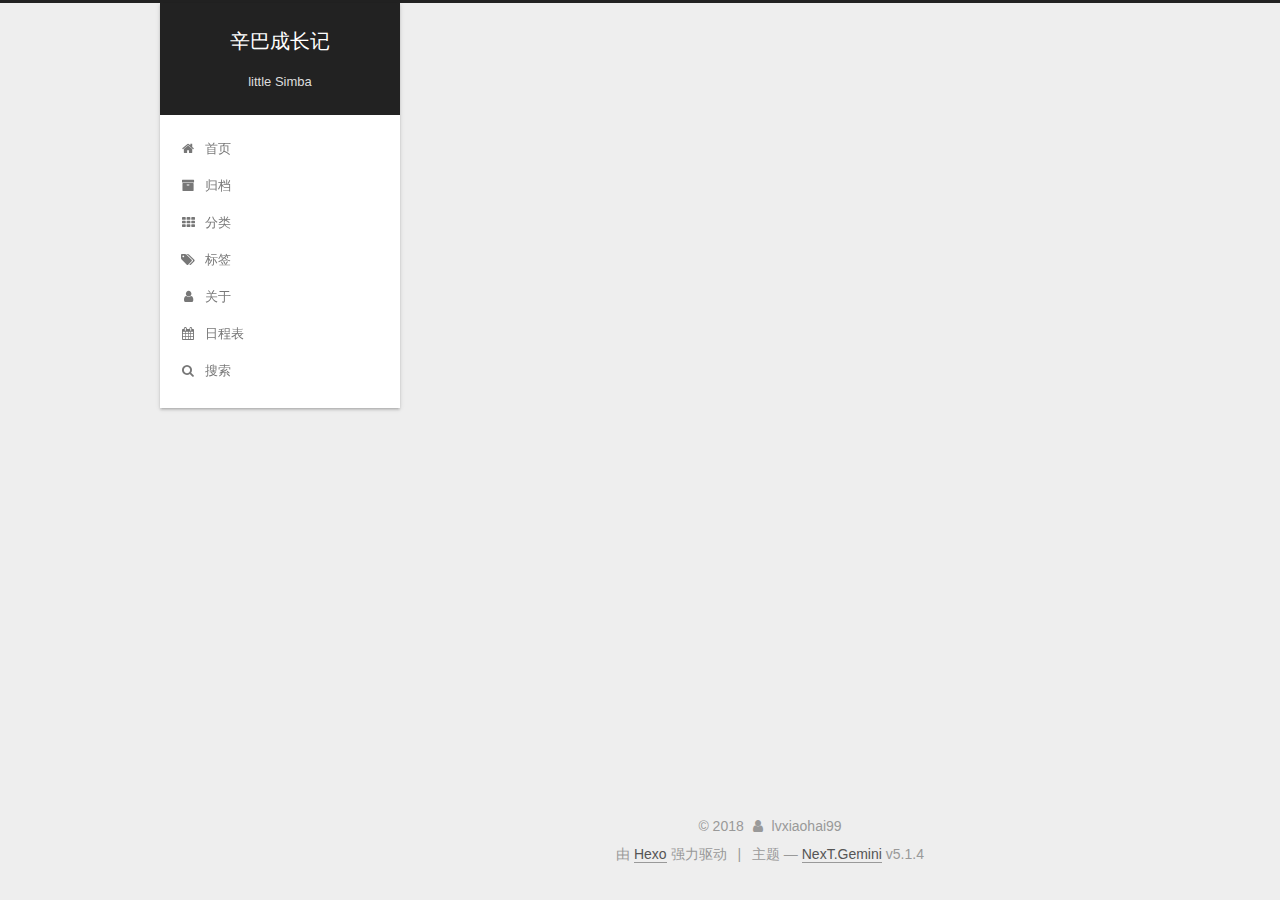
<file: archives/index.html>
<!DOCTYPE html>



  


<html class="theme-next gemini use-motion" lang="zh-Hans">
<head><meta name="generator" content="Hexo 3.8.0">
  <meta charset="UTF-8">
<meta http-equiv="X-UA-Compatible" content="IE=edge">
<meta name="viewport" content="width=device-width, initial-scale=1, maximum-scale=1">
<meta name="theme-color" content="#222">









<meta http-equiv="Cache-Control" content="no-transform">
<meta http-equiv="Cache-Control" content="no-siteapp">
















  
  
  <link href="/lib/fancybox/source/jquery.fancybox.css?v=2.1.5" rel="stylesheet" type="text/css">







<link href="/lib/font-awesome/css/font-awesome.min.css?v=4.6.2" rel="stylesheet" type="text/css">

<link href="/css/main.css?v=5.1.4" rel="stylesheet" type="text/css">


  <link rel="apple-touch-icon" sizes="180x180" href="/images/apple-touch-icon-next.png?v=5.1.4">


  <link rel="icon" type="image/png" sizes="32x32" href="/images/favicon-32x32-next.png?v=5.1.4">


  <link rel="icon" type="image/png" sizes="16x16" href="/images/favicon-16x16-next.png?v=5.1.4">


  <link rel="mask-icon" href="/images/logo.svg?v=5.1.4" color="#222">





  <meta name="keywords" content="Hexo, NexT">





  <link rel="alternate" href="/atom.xml" title="辛巴成长记" type="application/atom+xml">






<meta name="description" content="Simba Growing Diary">
<meta name="keywords" content="son">
<meta property="og:type" content="website">
<meta property="og:title" content="辛巴成长记">
<meta property="og:url" content="http://yoursite.com/archives/index.html">
<meta property="og:site_name" content="辛巴成长记">
<meta property="og:description" content="Simba Growing Diary">
<meta property="og:locale" content="zh-Hans">
<meta name="twitter:card" content="summary">
<meta name="twitter:title" content="辛巴成长记">
<meta name="twitter:description" content="Simba Growing Diary">



<script type="text/javascript" id="hexo.configurations">
  var NexT = window.NexT || {};
  var CONFIG = {
    root: '/',
    scheme: 'Gemini',
    version: '5.1.4',
    sidebar: {"position":"left","display":"post","offset":12,"b2t":false,"scrollpercent":false,"onmobile":false},
    fancybox: true,
    tabs: true,
    motion: {"enable":true,"async":false,"transition":{"post_block":"fadeIn","post_header":"slideDownIn","post_body":"slideDownIn","coll_header":"slideLeftIn","sidebar":"slideUpIn"}},
    duoshuo: {
      userId: '0',
      author: '博主'
    },
    algolia: {
      applicationID: '',
      apiKey: '',
      indexName: '',
      hits: {"per_page":10},
      labels: {"input_placeholder":"Search for Posts","hits_empty":"We didn't find any results for the search: ${query}","hits_stats":"${hits} results found in ${time} ms"}
    }
  };
</script>



  <link rel="canonical" href="http://yoursite.com/archives/">





  <title>归档 | 辛巴成长记</title>
  








</head>

<body itemscope="" itemtype="http://schema.org/WebPage" lang="zh-Hans">

  
  
    
  

  <div class="container sidebar-position-left page-archive">
    <div class="headband"></div>

    <header id="header" class="header" itemscope="" itemtype="http://schema.org/WPHeader">
      <div class="header-inner"><div class="site-brand-wrapper">
  <div class="site-meta ">
    

    <div class="custom-logo-site-title">
      <a href="/" class="brand" rel="start">
        <span class="logo-line-before"><i></i></span>
        <span class="site-title">辛巴成长记</span>
        <span class="logo-line-after"><i></i></span>
      </a>
    </div>
      
        <p class="site-subtitle">little Simba</p>
      
  </div>

  <div class="site-nav-toggle">
    <button>
      <span class="btn-bar"></span>
      <span class="btn-bar"></span>
      <span class="btn-bar"></span>
    </button>
  </div>
</div>

<nav class="site-nav">
  

  
    <ul id="menu" class="menu">
      
        
        <li class="menu-item menu-item-home">
          <a href="/" rel="section">
            
              <i class="menu-item-icon fa fa-fw fa-home"></i> <br>
            
            首页
          </a>
        </li>
      
        
        <li class="menu-item menu-item-archives">
          <a href="/archives/" rel="section">
            
              <i class="menu-item-icon fa fa-fw fa-archive"></i> <br>
            
            归档
          </a>
        </li>
      
        
        <li class="menu-item menu-item-categories">
          <a href="/categories/" rel="section">
            
              <i class="menu-item-icon fa fa-fw fa-th"></i> <br>
            
            分类
          </a>
        </li>
      
        
        <li class="menu-item menu-item-tags">
          <a href="/tags/" rel="section">
            
              <i class="menu-item-icon fa fa-fw fa-tags"></i> <br>
            
            标签
          </a>
        </li>
      
        
        <li class="menu-item menu-item-about">
          <a href="/about/" rel="section">
            
              <i class="menu-item-icon fa fa-fw fa-user"></i> <br>
            
            关于
          </a>
        </li>
      
        
        <li class="menu-item menu-item-schedule">
          <a href="/schedule/" rel="section">
            
              <i class="menu-item-icon fa fa-fw fa-calendar"></i> <br>
            
            日程表
          </a>
        </li>
      

      
        <li class="menu-item menu-item-search">
          
            <a href="javascript:;" class="popup-trigger">
          
            
              <i class="menu-item-icon fa fa-search fa-fw"></i> <br>
            
            搜索
          </a>
        </li>
      
    </ul>
  

  
    <div class="site-search">
      
  <div class="popup search-popup local-search-popup">
  <div class="local-search-header clearfix">
    <span class="search-icon">
      <i class="fa fa-search"></i>
    </span>
    <span class="popup-btn-close">
      <i class="fa fa-times-circle"></i>
    </span>
    <div class="local-search-input-wrapper">
      <input autocomplete="off" placeholder="搜索..." spellcheck="false" type="text" id="local-search-input">
    </div>
  </div>
  <div id="local-search-result"></div>
</div>



    </div>
  
</nav>



 </div>
    </header>

    <main id="main" class="main">
      <div class="main-inner">
        <div class="content-wrap">
          <div id="content" class="content">
            

  
  
  
  <div class="post-block archive">
    <div id="posts" class="posts-collapse">
      <span class="archive-move-on"></span>

      <span class="archive-page-counter">
        
        
        
          
        
        嗯..! 目前共计 1 篇日志。 继续努力。
      </span>

      

        
        
        

        
          
          <div class="collection-title">
            <h1 class="archive-year" id="archive-year-2018">2018</h1>
          </div>
        
        

        

  <article class="post post-type-normal" itemscope="" itemtype="http://schema.org/Article">
    <header class="post-header">

      <h2 class="post-title">
        
            <a class="post-title-link" href="/2018/11/26/hello-world/" itemprop="url">
              
                <span itemprop="name">Hello World</span>
              
            </a>
        
      </h2>

      <div class="post-meta">
        <time class="post-time" itemprop="dateCreated" datetime="2018-11-26T11:27:55+08:00" content="2018-11-26">
          11-26
        </time>
      </div>

    </header>
  </article>



      

    </div>
  </div>
  
  
  

  



          </div>
          


          

        </div>
        
          
  
  <div class="sidebar-toggle">
    <div class="sidebar-toggle-line-wrap">
      <span class="sidebar-toggle-line sidebar-toggle-line-first"></span>
      <span class="sidebar-toggle-line sidebar-toggle-line-middle"></span>
      <span class="sidebar-toggle-line sidebar-toggle-line-last"></span>
    </div>
  </div>

  <aside id="sidebar" class="sidebar">
    
    <div class="sidebar-inner">

      

      

      <section class="site-overview-wrap sidebar-panel sidebar-panel-active">
        <div class="site-overview">
          <div class="site-author motion-element" itemprop="author" itemscope="" itemtype="http://schema.org/Person">
            
              <img class="site-author-image" itemprop="image" src="/images/avatar.jpg" alt="lvxiaohai99">
            
              <p class="site-author-name" itemprop="name">lvxiaohai99</p>
              <p class="site-description motion-element" itemprop="description">Simba Growing Diary</p>
          </div>

          <nav class="site-state motion-element">

            
              <div class="site-state-item site-state-posts">
              
                <a href="/archives/">
              
                  <span class="site-state-item-count">1</span>
                  <span class="site-state-item-name">日志</span>
                </a>
              </div>
            

            

            

          </nav>

          
            <div class="feed-link motion-element">
              <a href="/atom.xml" rel="alternate">
                <i class="fa fa-rss"></i>
                RSS
              </a>
            </div>
          

          

          
          

          
          

          

        </div>
      </section>

      

      

    </div>
  </aside>


        
      </div>
    </main>

    <footer id="footer" class="footer">
      <div class="footer-inner">
        <div class="copyright">&copy; <span itemprop="copyrightYear">2018</span>
  <span class="with-love">
    <i class="fa fa-user"></i>
  </span>
  <span class="author" itemprop="copyrightHolder">lvxiaohai99</span>

  
</div>


  <div class="powered-by">由 <a class="theme-link" target="_blank" href="https://hexo.io">Hexo</a> 强力驱动</div>



  <span class="post-meta-divider">|</span>



  <div class="theme-info">主题 &mdash; <a class="theme-link" target="_blank" href="https://github.com/iissnan/hexo-theme-next">NexT.Gemini</a> v5.1.4</div>





        







        
      </div>
    </footer>

    
      <div class="back-to-top">
        <i class="fa fa-arrow-up"></i>
        
      </div>
    

    

  </div>

  

<script type="text/javascript">
  if (Object.prototype.toString.call(window.Promise) !== '[object Function]') {
    window.Promise = null;
  }
</script>









  












  
  
    <script type="text/javascript" src="/lib/jquery/index.js?v=2.1.3"></script>
  

  
  
    <script type="text/javascript" src="/lib/fastclick/lib/fastclick.min.js?v=1.0.6"></script>
  

  
  
    <script type="text/javascript" src="/lib/jquery_lazyload/jquery.lazyload.js?v=1.9.7"></script>
  

  
  
    <script type="text/javascript" src="/lib/velocity/velocity.min.js?v=1.2.1"></script>
  

  
  
    <script type="text/javascript" src="/lib/velocity/velocity.ui.min.js?v=1.2.1"></script>
  

  
  
    <script type="text/javascript" src="/lib/fancybox/source/jquery.fancybox.pack.js?v=2.1.5"></script>
  


  


  <script type="text/javascript" src="/js/src/utils.js?v=5.1.4"></script>

  <script type="text/javascript" src="/js/src/motion.js?v=5.1.4"></script>



  
  


  <script type="text/javascript" src="/js/src/affix.js?v=5.1.4"></script>

  <script type="text/javascript" src="/js/src/schemes/pisces.js?v=5.1.4"></script>



  

  


  <script type="text/javascript" src="/js/src/bootstrap.js?v=5.1.4"></script>



  


  




	





  





  












  

  <script type="text/javascript">
    // Popup Window;
    var isfetched = false;
    var isXml = true;
    // Search DB path;
    var search_path = "search.xml";
    if (search_path.length === 0) {
      search_path = "search.xml";
    } else if (/json$/i.test(search_path)) {
      isXml = false;
    }
    var path = "/" + search_path;
    // monitor main search box;

    var onPopupClose = function (e) {
      $('.popup').hide();
      $('#local-search-input').val('');
      $('.search-result-list').remove();
      $('#no-result').remove();
      $(".local-search-pop-overlay").remove();
      $('body').css('overflow', '');
    }

    function proceedsearch() {
      $("body")
        .append('<div class="search-popup-overlay local-search-pop-overlay"></div>')
        .css('overflow', 'hidden');
      $('.search-popup-overlay').click(onPopupClose);
      $('.popup').toggle();
      var $localSearchInput = $('#local-search-input');
      $localSearchInput.attr("autocapitalize", "none");
      $localSearchInput.attr("autocorrect", "off");
      $localSearchInput.focus();
    }

    // search function;
    var searchFunc = function(path, search_id, content_id) {
      'use strict';

      // start loading animation
      $("body")
        .append('<div class="search-popup-overlay local-search-pop-overlay">' +
          '<div id="search-loading-icon">' +
          '<i class="fa fa-spinner fa-pulse fa-5x fa-fw"></i>' +
          '</div>' +
          '</div>')
        .css('overflow', 'hidden');
      $("#search-loading-icon").css('margin', '20% auto 0 auto').css('text-align', 'center');

      $.ajax({
        url: path,
        dataType: isXml ? "xml" : "json",
        async: true,
        success: function(res) {
          // get the contents from search data
          isfetched = true;
          $('.popup').detach().appendTo('.header-inner');
          var datas = isXml ? $("entry", res).map(function() {
            return {
              title: $("title", this).text(),
              content: $("content",this).text(),
              url: $("url" , this).text()
            };
          }).get() : res;
          var input = document.getElementById(search_id);
          var resultContent = document.getElementById(content_id);
          var inputEventFunction = function() {
            var searchText = input.value.trim().toLowerCase();
            var keywords = searchText.split(/[\s\-]+/);
            if (keywords.length > 1) {
              keywords.push(searchText);
            }
            var resultItems = [];
            if (searchText.length > 0) {
              // perform local searching
              datas.forEach(function(data) {
                var isMatch = false;
                var hitCount = 0;
                var searchTextCount = 0;
                var title = data.title.trim();
                var titleInLowerCase = title.toLowerCase();
                var content = data.content.trim().replace(/<[^>]+>/g,"");
                var contentInLowerCase = content.toLowerCase();
                var articleUrl = decodeURIComponent(data.url);
                var indexOfTitle = [];
                var indexOfContent = [];
                // only match articles with not empty titles
                if(title != '') {
                  keywords.forEach(function(keyword) {
                    function getIndexByWord(word, text, caseSensitive) {
                      var wordLen = word.length;
                      if (wordLen === 0) {
                        return [];
                      }
                      var startPosition = 0, position = [], index = [];
                      if (!caseSensitive) {
                        text = text.toLowerCase();
                        word = word.toLowerCase();
                      }
                      while ((position = text.indexOf(word, startPosition)) > -1) {
                        index.push({position: position, word: word});
                        startPosition = position + wordLen;
                      }
                      return index;
                    }

                    indexOfTitle = indexOfTitle.concat(getIndexByWord(keyword, titleInLowerCase, false));
                    indexOfContent = indexOfContent.concat(getIndexByWord(keyword, contentInLowerCase, false));
                  });
                  if (indexOfTitle.length > 0 || indexOfContent.length > 0) {
                    isMatch = true;
                    hitCount = indexOfTitle.length + indexOfContent.length;
                  }
                }

                // show search results

                if (isMatch) {
                  // sort index by position of keyword

                  [indexOfTitle, indexOfContent].forEach(function (index) {
                    index.sort(function (itemLeft, itemRight) {
                      if (itemRight.position !== itemLeft.position) {
                        return itemRight.position - itemLeft.position;
                      } else {
                        return itemLeft.word.length - itemRight.word.length;
                      }
                    });
                  });

                  // merge hits into slices

                  function mergeIntoSlice(text, start, end, index) {
                    var item = index[index.length - 1];
                    var position = item.position;
                    var word = item.word;
                    var hits = [];
                    var searchTextCountInSlice = 0;
                    while (position + word.length <= end && index.length != 0) {
                      if (word === searchText) {
                        searchTextCountInSlice++;
                      }
                      hits.push({position: position, length: word.length});
                      var wordEnd = position + word.length;

                      // move to next position of hit

                      index.pop();
                      while (index.length != 0) {
                        item = index[index.length - 1];
                        position = item.position;
                        word = item.word;
                        if (wordEnd > position) {
                          index.pop();
                        } else {
                          break;
                        }
                      }
                    }
                    searchTextCount += searchTextCountInSlice;
                    return {
                      hits: hits,
                      start: start,
                      end: end,
                      searchTextCount: searchTextCountInSlice
                    };
                  }

                  var slicesOfTitle = [];
                  if (indexOfTitle.length != 0) {
                    slicesOfTitle.push(mergeIntoSlice(title, 0, title.length, indexOfTitle));
                  }

                  var slicesOfContent = [];
                  while (indexOfContent.length != 0) {
                    var item = indexOfContent[indexOfContent.length - 1];
                    var position = item.position;
                    var word = item.word;
                    // cut out 100 characters
                    var start = position - 20;
                    var end = position + 80;
                    if(start < 0){
                      start = 0;
                    }
                    if (end < position + word.length) {
                      end = position + word.length;
                    }
                    if(end > content.length){
                      end = content.length;
                    }
                    slicesOfContent.push(mergeIntoSlice(content, start, end, indexOfContent));
                  }

                  // sort slices in content by search text's count and hits' count

                  slicesOfContent.sort(function (sliceLeft, sliceRight) {
                    if (sliceLeft.searchTextCount !== sliceRight.searchTextCount) {
                      return sliceRight.searchTextCount - sliceLeft.searchTextCount;
                    } else if (sliceLeft.hits.length !== sliceRight.hits.length) {
                      return sliceRight.hits.length - sliceLeft.hits.length;
                    } else {
                      return sliceLeft.start - sliceRight.start;
                    }
                  });

                  // select top N slices in content

                  var upperBound = parseInt('1');
                  if (upperBound >= 0) {
                    slicesOfContent = slicesOfContent.slice(0, upperBound);
                  }

                  // highlight title and content

                  function highlightKeyword(text, slice) {
                    var result = '';
                    var prevEnd = slice.start;
                    slice.hits.forEach(function (hit) {
                      result += text.substring(prevEnd, hit.position);
                      var end = hit.position + hit.length;
                      result += '<b class="search-keyword">' + text.substring(hit.position, end) + '</b>';
                      prevEnd = end;
                    });
                    result += text.substring(prevEnd, slice.end);
                    return result;
                  }

                  var resultItem = '';

                  if (slicesOfTitle.length != 0) {
                    resultItem += "<li><a href='" + articleUrl + "' class='search-result-title'>" + highlightKeyword(title, slicesOfTitle[0]) + "</a>";
                  } else {
                    resultItem += "<li><a href='" + articleUrl + "' class='search-result-title'>" + title + "</a>";
                  }

                  slicesOfContent.forEach(function (slice) {
                    resultItem += "<a href='" + articleUrl + "'>" +
                      "<p class=\"search-result\">" + highlightKeyword(content, slice) +
                      "...</p>" + "</a>";
                  });

                  resultItem += "</li>";
                  resultItems.push({
                    item: resultItem,
                    searchTextCount: searchTextCount,
                    hitCount: hitCount,
                    id: resultItems.length
                  });
                }
              })
            };
            if (keywords.length === 1 && keywords[0] === "") {
              resultContent.innerHTML = '<div id="no-result"><i class="fa fa-search fa-5x" /></div>'
            } else if (resultItems.length === 0) {
              resultContent.innerHTML = '<div id="no-result"><i class="fa fa-frown-o fa-5x" /></div>'
            } else {
              resultItems.sort(function (resultLeft, resultRight) {
                if (resultLeft.searchTextCount !== resultRight.searchTextCount) {
                  return resultRight.searchTextCount - resultLeft.searchTextCount;
                } else if (resultLeft.hitCount !== resultRight.hitCount) {
                  return resultRight.hitCount - resultLeft.hitCount;
                } else {
                  return resultRight.id - resultLeft.id;
                }
              });
              var searchResultList = '<ul class=\"search-result-list\">';
              resultItems.forEach(function (result) {
                searchResultList += result.item;
              })
              searchResultList += "</ul>";
              resultContent.innerHTML = searchResultList;
            }
          }

          if ('auto' === 'auto') {
            input.addEventListener('input', inputEventFunction);
          } else {
            $('.search-icon').click(inputEventFunction);
            input.addEventListener('keypress', function (event) {
              if (event.keyCode === 13) {
                inputEventFunction();
              }
            });
          }

          // remove loading animation
          $(".local-search-pop-overlay").remove();
          $('body').css('overflow', '');

          proceedsearch();
        }
      });
    }

    // handle and trigger popup window;
    $('.popup-trigger').click(function(e) {
      e.stopPropagation();
      if (isfetched === false) {
        searchFunc(path, 'local-search-input', 'local-search-result');
      } else {
        proceedsearch();
      };
    });

    $('.popup-btn-close').click(onPopupClose);
    $('.popup').click(function(e){
      e.stopPropagation();
    });
    $(document).on('keyup', function (event) {
      var shouldDismissSearchPopup = event.which === 27 &&
        $('.search-popup').is(':visible');
      if (shouldDismissSearchPopup) {
        onPopupClose();
      }
    });
  </script>





  

  

  

  
  

  

  

  

</body>
</html>
</file>
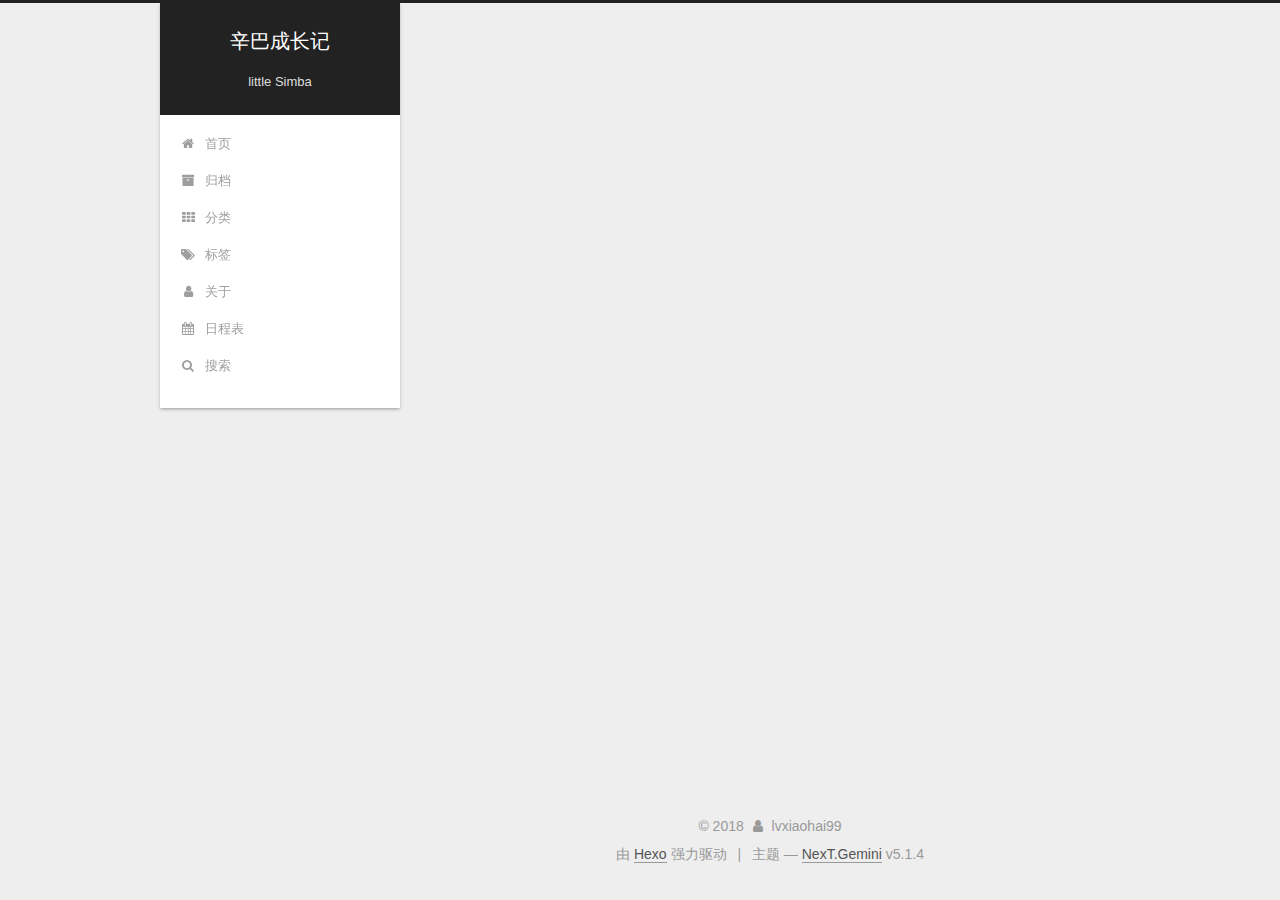
<file: categories/index.html>
<!DOCTYPE html>



  


<html class="theme-next gemini use-motion" lang="zh-Hans">
<head><meta name="generator" content="Hexo 3.8.0">
  <meta charset="UTF-8">
<meta http-equiv="X-UA-Compatible" content="IE=edge">
<meta name="viewport" content="width=device-width, initial-scale=1, maximum-scale=1">
<meta name="theme-color" content="#222">









<meta http-equiv="Cache-Control" content="no-transform">
<meta http-equiv="Cache-Control" content="no-siteapp">
















  
  
  <link href="/lib/fancybox/source/jquery.fancybox.css?v=2.1.5" rel="stylesheet" type="text/css">







<link href="/lib/font-awesome/css/font-awesome.min.css?v=4.6.2" rel="stylesheet" type="text/css">

<link href="/css/main.css?v=5.1.4" rel="stylesheet" type="text/css">


  <link rel="apple-touch-icon" sizes="180x180" href="/images/apple-touch-icon-next.png?v=5.1.4">


  <link rel="icon" type="image/png" sizes="32x32" href="/images/favicon-32x32-next.png?v=5.1.4">


  <link rel="icon" type="image/png" sizes="16x16" href="/images/favicon-16x16-next.png?v=5.1.4">


  <link rel="mask-icon" href="/images/logo.svg?v=5.1.4" color="#222">





  <meta name="keywords" content="Hexo, NexT">





  <link rel="alternate" href="/atom.xml" title="辛巴成长记" type="application/atom+xml">






<meta name="description" content="Simba Growing Diary">
<meta name="keywords" content="son">
<meta property="og:type" content="website">
<meta property="og:title" content="categories">
<meta property="og:url" content="http://yoursite.com/categories/index.html">
<meta property="og:site_name" content="辛巴成长记">
<meta property="og:description" content="Simba Growing Diary">
<meta property="og:locale" content="zh-Hans">
<meta property="og:updated_time" content="2018-11-27T00:54:28.482Z">
<meta name="twitter:card" content="summary">
<meta name="twitter:title" content="categories">
<meta name="twitter:description" content="Simba Growing Diary">



<script type="text/javascript" id="hexo.configurations">
  var NexT = window.NexT || {};
  var CONFIG = {
    root: '/',
    scheme: 'Gemini',
    version: '5.1.4',
    sidebar: {"position":"left","display":"post","offset":12,"b2t":false,"scrollpercent":false,"onmobile":false},
    fancybox: true,
    tabs: true,
    motion: {"enable":true,"async":false,"transition":{"post_block":"fadeIn","post_header":"slideDownIn","post_body":"slideDownIn","coll_header":"slideLeftIn","sidebar":"slideUpIn"}},
    duoshuo: {
      userId: '0',
      author: '博主'
    },
    algolia: {
      applicationID: '',
      apiKey: '',
      indexName: '',
      hits: {"per_page":10},
      labels: {"input_placeholder":"Search for Posts","hits_empty":"We didn't find any results for the search: ${query}","hits_stats":"${hits} results found in ${time} ms"}
    }
  };
</script>



  <link rel="canonical" href="http://yoursite.com/categories/">





  <title>categories | 辛巴成长记</title>
  








</head>

<body itemscope="" itemtype="http://schema.org/WebPage" lang="zh-Hans">

  
  
    
  

  <div class="container sidebar-position-left page-post-detail">
    <div class="headband"></div>

    <header id="header" class="header" itemscope="" itemtype="http://schema.org/WPHeader">
      <div class="header-inner"><div class="site-brand-wrapper">
  <div class="site-meta ">
    

    <div class="custom-logo-site-title">
      <a href="/" class="brand" rel="start">
        <span class="logo-line-before"><i></i></span>
        <span class="site-title">辛巴成长记</span>
        <span class="logo-line-after"><i></i></span>
      </a>
    </div>
      
        <p class="site-subtitle">little Simba</p>
      
  </div>

  <div class="site-nav-toggle">
    <button>
      <span class="btn-bar"></span>
      <span class="btn-bar"></span>
      <span class="btn-bar"></span>
    </button>
  </div>
</div>

<nav class="site-nav">
  

  
    <ul id="menu" class="menu">
      
        
        <li class="menu-item menu-item-home">
          <a href="/" rel="section">
            
              <i class="menu-item-icon fa fa-fw fa-home"></i> <br>
            
            首页
          </a>
        </li>
      
        
        <li class="menu-item menu-item-archives">
          <a href="/archives/" rel="section">
            
              <i class="menu-item-icon fa fa-fw fa-archive"></i> <br>
            
            归档
          </a>
        </li>
      
        
        <li class="menu-item menu-item-categories">
          <a href="/categories/" rel="section">
            
              <i class="menu-item-icon fa fa-fw fa-th"></i> <br>
            
            分类
          </a>
        </li>
      
        
        <li class="menu-item menu-item-tags">
          <a href="/tags/" rel="section">
            
              <i class="menu-item-icon fa fa-fw fa-tags"></i> <br>
            
            标签
          </a>
        </li>
      
        
        <li class="menu-item menu-item-about">
          <a href="/about/" rel="section">
            
              <i class="menu-item-icon fa fa-fw fa-user"></i> <br>
            
            关于
          </a>
        </li>
      
        
        <li class="menu-item menu-item-schedule">
          <a href="/schedule/" rel="section">
            
              <i class="menu-item-icon fa fa-fw fa-calendar"></i> <br>
            
            日程表
          </a>
        </li>
      

      
        <li class="menu-item menu-item-search">
          
            <a href="javascript:;" class="popup-trigger">
          
            
              <i class="menu-item-icon fa fa-search fa-fw"></i> <br>
            
            搜索
          </a>
        </li>
      
    </ul>
  

  
    <div class="site-search">
      
  <div class="popup search-popup local-search-popup">
  <div class="local-search-header clearfix">
    <span class="search-icon">
      <i class="fa fa-search"></i>
    </span>
    <span class="popup-btn-close">
      <i class="fa fa-times-circle"></i>
    </span>
    <div class="local-search-input-wrapper">
      <input autocomplete="off" placeholder="搜索..." spellcheck="false" type="text" id="local-search-input">
    </div>
  </div>
  <div id="local-search-result"></div>
</div>



    </div>
  
</nav>



 </div>
    </header>

    <main id="main" class="main">
      <div class="main-inner">
        <div class="content-wrap">
          <div id="content" class="content">
            

  <div id="posts" class="posts-expand">
    
    
    
    <div class="post-block page">
      <header class="post-header">

	<h1 class="post-title" itemprop="name headline">categories</h1>



</header>

      
      
      
      <div class="post-body">
        
        
          
        
      </div>
      
      
      
    </div>
    
    
    
  </div>


          </div>
          


          

  



        </div>
        
          
  
  <div class="sidebar-toggle">
    <div class="sidebar-toggle-line-wrap">
      <span class="sidebar-toggle-line sidebar-toggle-line-first"></span>
      <span class="sidebar-toggle-line sidebar-toggle-line-middle"></span>
      <span class="sidebar-toggle-line sidebar-toggle-line-last"></span>
    </div>
  </div>

  <aside id="sidebar" class="sidebar">
    
    <div class="sidebar-inner">

      

      

      <section class="site-overview-wrap sidebar-panel sidebar-panel-active">
        <div class="site-overview">
          <div class="site-author motion-element" itemprop="author" itemscope="" itemtype="http://schema.org/Person">
            
              <img class="site-author-image" itemprop="image" src="/images/avatar.jpg" alt="lvxiaohai99">
            
              <p class="site-author-name" itemprop="name">lvxiaohai99</p>
              <p class="site-description motion-element" itemprop="description">Simba Growing Diary</p>
          </div>

          <nav class="site-state motion-element">

            
              <div class="site-state-item site-state-posts">
              
                <a href="/archives/">
              
                  <span class="site-state-item-count">2</span>
                  <span class="site-state-item-name">日志</span>
                </a>
              </div>
            

            

            

          </nav>

          
            <div class="feed-link motion-element">
              <a href="/atom.xml" rel="alternate">
                <i class="fa fa-rss"></i>
                RSS
              </a>
            </div>
          

          

          
          

          
          

          

        </div>
      </section>

      

      

    </div>
  </aside>


        
      </div>
    </main>

    <footer id="footer" class="footer">
      <div class="footer-inner">
        <div class="copyright">&copy; <span itemprop="copyrightYear">2018</span>
  <span class="with-love">
    <i class="fa fa-user"></i>
  </span>
  <span class="author" itemprop="copyrightHolder">lvxiaohai99</span>

  
</div>


  <div class="powered-by">由 <a class="theme-link" target="_blank" href="https://hexo.io">Hexo</a> 强力驱动</div>



  <span class="post-meta-divider">|</span>



  <div class="theme-info">主题 &mdash; <a class="theme-link" target="_blank" href="https://github.com/iissnan/hexo-theme-next">NexT.Gemini</a> v5.1.4</div>





        







        
      </div>
    </footer>

    
      <div class="back-to-top">
        <i class="fa fa-arrow-up"></i>
        
      </div>
    

    

  </div>

  

<script type="text/javascript">
  if (Object.prototype.toString.call(window.Promise) !== '[object Function]') {
    window.Promise = null;
  }
</script>









  












  
  
    <script type="text/javascript" src="/lib/jquery/index.js?v=2.1.3"></script>
  

  
  
    <script type="text/javascript" src="/lib/fastclick/lib/fastclick.min.js?v=1.0.6"></script>
  

  
  
    <script type="text/javascript" src="/lib/jquery_lazyload/jquery.lazyload.js?v=1.9.7"></script>
  

  
  
    <script type="text/javascript" src="/lib/velocity/velocity.min.js?v=1.2.1"></script>
  

  
  
    <script type="text/javascript" src="/lib/velocity/velocity.ui.min.js?v=1.2.1"></script>
  

  
  
    <script type="text/javascript" src="/lib/fancybox/source/jquery.fancybox.pack.js?v=2.1.5"></script>
  


  


  <script type="text/javascript" src="/js/src/utils.js?v=5.1.4"></script>

  <script type="text/javascript" src="/js/src/motion.js?v=5.1.4"></script>



  
  


  <script type="text/javascript" src="/js/src/affix.js?v=5.1.4"></script>

  <script type="text/javascript" src="/js/src/schemes/pisces.js?v=5.1.4"></script>



  
  <script type="text/javascript" src="/js/src/scrollspy.js?v=5.1.4"></script>
<script type="text/javascript" src="/js/src/post-details.js?v=5.1.4"></script>



  


  <script type="text/javascript" src="/js/src/bootstrap.js?v=5.1.4"></script>



  


  




	





  





  












  

  <script type="text/javascript">
    // Popup Window;
    var isfetched = false;
    var isXml = true;
    // Search DB path;
    var search_path = "search.xml";
    if (search_path.length === 0) {
      search_path = "search.xml";
    } else if (/json$/i.test(search_path)) {
      isXml = false;
    }
    var path = "/" + search_path;
    // monitor main search box;

    var onPopupClose = function (e) {
      $('.popup').hide();
      $('#local-search-input').val('');
      $('.search-result-list').remove();
      $('#no-result').remove();
      $(".local-search-pop-overlay").remove();
      $('body').css('overflow', '');
    }

    function proceedsearch() {
      $("body")
        .append('<div class="search-popup-overlay local-search-pop-overlay"></div>')
        .css('overflow', 'hidden');
      $('.search-popup-overlay').click(onPopupClose);
      $('.popup').toggle();
      var $localSearchInput = $('#local-search-input');
      $localSearchInput.attr("autocapitalize", "none");
      $localSearchInput.attr("autocorrect", "off");
      $localSearchInput.focus();
    }

    // search function;
    var searchFunc = function(path, search_id, content_id) {
      'use strict';

      // start loading animation
      $("body")
        .append('<div class="search-popup-overlay local-search-pop-overlay">' +
          '<div id="search-loading-icon">' +
          '<i class="fa fa-spinner fa-pulse fa-5x fa-fw"></i>' +
          '</div>' +
          '</div>')
        .css('overflow', 'hidden');
      $("#search-loading-icon").css('margin', '20% auto 0 auto').css('text-align', 'center');

      $.ajax({
        url: path,
        dataType: isXml ? "xml" : "json",
        async: true,
        success: function(res) {
          // get the contents from search data
          isfetched = true;
          $('.popup').detach().appendTo('.header-inner');
          var datas = isXml ? $("entry", res).map(function() {
            return {
              title: $("title", this).text(),
              content: $("content",this).text(),
              url: $("url" , this).text()
            };
          }).get() : res;
          var input = document.getElementById(search_id);
          var resultContent = document.getElementById(content_id);
          var inputEventFunction = function() {
            var searchText = input.value.trim().toLowerCase();
            var keywords = searchText.split(/[\s\-]+/);
            if (keywords.length > 1) {
              keywords.push(searchText);
            }
            var resultItems = [];
            if (searchText.length > 0) {
              // perform local searching
              datas.forEach(function(data) {
                var isMatch = false;
                var hitCount = 0;
                var searchTextCount = 0;
                var title = data.title.trim();
                var titleInLowerCase = title.toLowerCase();
                var content = data.content.trim().replace(/<[^>]+>/g,"");
                var contentInLowerCase = content.toLowerCase();
                var articleUrl = decodeURIComponent(data.url);
                var indexOfTitle = [];
                var indexOfContent = [];
                // only match articles with not empty titles
                if(title != '') {
                  keywords.forEach(function(keyword) {
                    function getIndexByWord(word, text, caseSensitive) {
                      var wordLen = word.length;
                      if (wordLen === 0) {
                        return [];
                      }
                      var startPosition = 0, position = [], index = [];
                      if (!caseSensitive) {
                        text = text.toLowerCase();
                        word = word.toLowerCase();
                      }
                      while ((position = text.indexOf(word, startPosition)) > -1) {
                        index.push({position: position, word: word});
                        startPosition = position + wordLen;
                      }
                      return index;
                    }

                    indexOfTitle = indexOfTitle.concat(getIndexByWord(keyword, titleInLowerCase, false));
                    indexOfContent = indexOfContent.concat(getIndexByWord(keyword, contentInLowerCase, false));
                  });
                  if (indexOfTitle.length > 0 || indexOfContent.length > 0) {
                    isMatch = true;
                    hitCount = indexOfTitle.length + indexOfContent.length;
                  }
                }

                // show search results

                if (isMatch) {
                  // sort index by position of keyword

                  [indexOfTitle, indexOfContent].forEach(function (index) {
                    index.sort(function (itemLeft, itemRight) {
                      if (itemRight.position !== itemLeft.position) {
                        return itemRight.position - itemLeft.position;
                      } else {
                        return itemLeft.word.length - itemRight.word.length;
                      }
                    });
                  });

                  // merge hits into slices

                  function mergeIntoSlice(text, start, end, index) {
                    var item = index[index.length - 1];
                    var position = item.position;
                    var word = item.word;
                    var hits = [];
                    var searchTextCountInSlice = 0;
                    while (position + word.length <= end && index.length != 0) {
                      if (word === searchText) {
                        searchTextCountInSlice++;
                      }
                      hits.push({position: position, length: word.length});
                      var wordEnd = position + word.length;

                      // move to next position of hit

                      index.pop();
                      while (index.length != 0) {
                        item = index[index.length - 1];
                        position = item.position;
                        word = item.word;
                        if (wordEnd > position) {
                          index.pop();
                        } else {
                          break;
                        }
                      }
                    }
                    searchTextCount += searchTextCountInSlice;
                    return {
                      hits: hits,
                      start: start,
                      end: end,
                      searchTextCount: searchTextCountInSlice
                    };
                  }

                  var slicesOfTitle = [];
                  if (indexOfTitle.length != 0) {
                    slicesOfTitle.push(mergeIntoSlice(title, 0, title.length, indexOfTitle));
                  }

                  var slicesOfContent = [];
                  while (indexOfContent.length != 0) {
                    var item = indexOfContent[indexOfContent.length - 1];
                    var position = item.position;
                    var word = item.word;
                    // cut out 100 characters
                    var start = position - 20;
                    var end = position + 80;
                    if(start < 0){
                      start = 0;
                    }
                    if (end < position + word.length) {
                      end = position + word.length;
                    }
                    if(end > content.length){
                      end = content.length;
                    }
                    slicesOfContent.push(mergeIntoSlice(content, start, end, indexOfContent));
                  }

                  // sort slices in content by search text's count and hits' count

                  slicesOfContent.sort(function (sliceLeft, sliceRight) {
                    if (sliceLeft.searchTextCount !== sliceRight.searchTextCount) {
                      return sliceRight.searchTextCount - sliceLeft.searchTextCount;
                    } else if (sliceLeft.hits.length !== sliceRight.hits.length) {
                      return sliceRight.hits.length - sliceLeft.hits.length;
                    } else {
                      return sliceLeft.start - sliceRight.start;
                    }
                  });

                  // select top N slices in content

                  var upperBound = parseInt('1');
                  if (upperBound >= 0) {
                    slicesOfContent = slicesOfContent.slice(0, upperBound);
                  }

                  // highlight title and content

                  function highlightKeyword(text, slice) {
                    var result = '';
                    var prevEnd = slice.start;
                    slice.hits.forEach(function (hit) {
                      result += text.substring(prevEnd, hit.position);
                      var end = hit.position + hit.length;
                      result += '<b class="search-keyword">' + text.substring(hit.position, end) + '</b>';
                      prevEnd = end;
                    });
                    result += text.substring(prevEnd, slice.end);
                    return result;
                  }

                  var resultItem = '';

                  if (slicesOfTitle.length != 0) {
                    resultItem += "<li><a href='" + articleUrl + "' class='search-result-title'>" + highlightKeyword(title, slicesOfTitle[0]) + "</a>";
                  } else {
                    resultItem += "<li><a href='" + articleUrl + "' class='search-result-title'>" + title + "</a>";
                  }

                  slicesOfContent.forEach(function (slice) {
                    resultItem += "<a href='" + articleUrl + "'>" +
                      "<p class=\"search-result\">" + highlightKeyword(content, slice) +
                      "...</p>" + "</a>";
                  });

                  resultItem += "</li>";
                  resultItems.push({
                    item: resultItem,
                    searchTextCount: searchTextCount,
                    hitCount: hitCount,
                    id: resultItems.length
                  });
                }
              })
            };
            if (keywords.length === 1 && keywords[0] === "") {
              resultContent.innerHTML = '<div id="no-result"><i class="fa fa-search fa-5x" /></div>'
            } else if (resultItems.length === 0) {
              resultContent.innerHTML = '<div id="no-result"><i class="fa fa-frown-o fa-5x" /></div>'
            } else {
              resultItems.sort(function (resultLeft, resultRight) {
                if (resultLeft.searchTextCount !== resultRight.searchTextCount) {
                  return resultRight.searchTextCount - resultLeft.searchTextCount;
                } else if (resultLeft.hitCount !== resultRight.hitCount) {
                  return resultRight.hitCount - resultLeft.hitCount;
                } else {
                  return resultRight.id - resultLeft.id;
                }
              });
              var searchResultList = '<ul class=\"search-result-list\">';
              resultItems.forEach(function (result) {
                searchResultList += result.item;
              })
              searchResultList += "</ul>";
              resultContent.innerHTML = searchResultList;
            }
          }

          if ('auto' === 'auto') {
            input.addEventListener('input', inputEventFunction);
          } else {
            $('.search-icon').click(inputEventFunction);
            input.addEventListener('keypress', function (event) {
              if (event.keyCode === 13) {
                inputEventFunction();
              }
            });
          }

          // remove loading animation
          $(".local-search-pop-overlay").remove();
          $('body').css('overflow', '');

          proceedsearch();
        }
      });
    }

    // handle and trigger popup window;
    $('.popup-trigger').click(function(e) {
      e.stopPropagation();
      if (isfetched === false) {
        searchFunc(path, 'local-search-input', 'local-search-result');
      } else {
        proceedsearch();
      };
    });

    $('.popup-btn-close').click(onPopupClose);
    $('.popup').click(function(e){
      e.stopPropagation();
    });
    $(document).on('keyup', function (event) {
      var shouldDismissSearchPopup = event.which === 27 &&
        $('.search-popup').is(':visible');
      if (shouldDismissSearchPopup) {
        onPopupClose();
      }
    });
  </script>





  

  

  

  
  

  

  

  

</body>
</html>
</file>
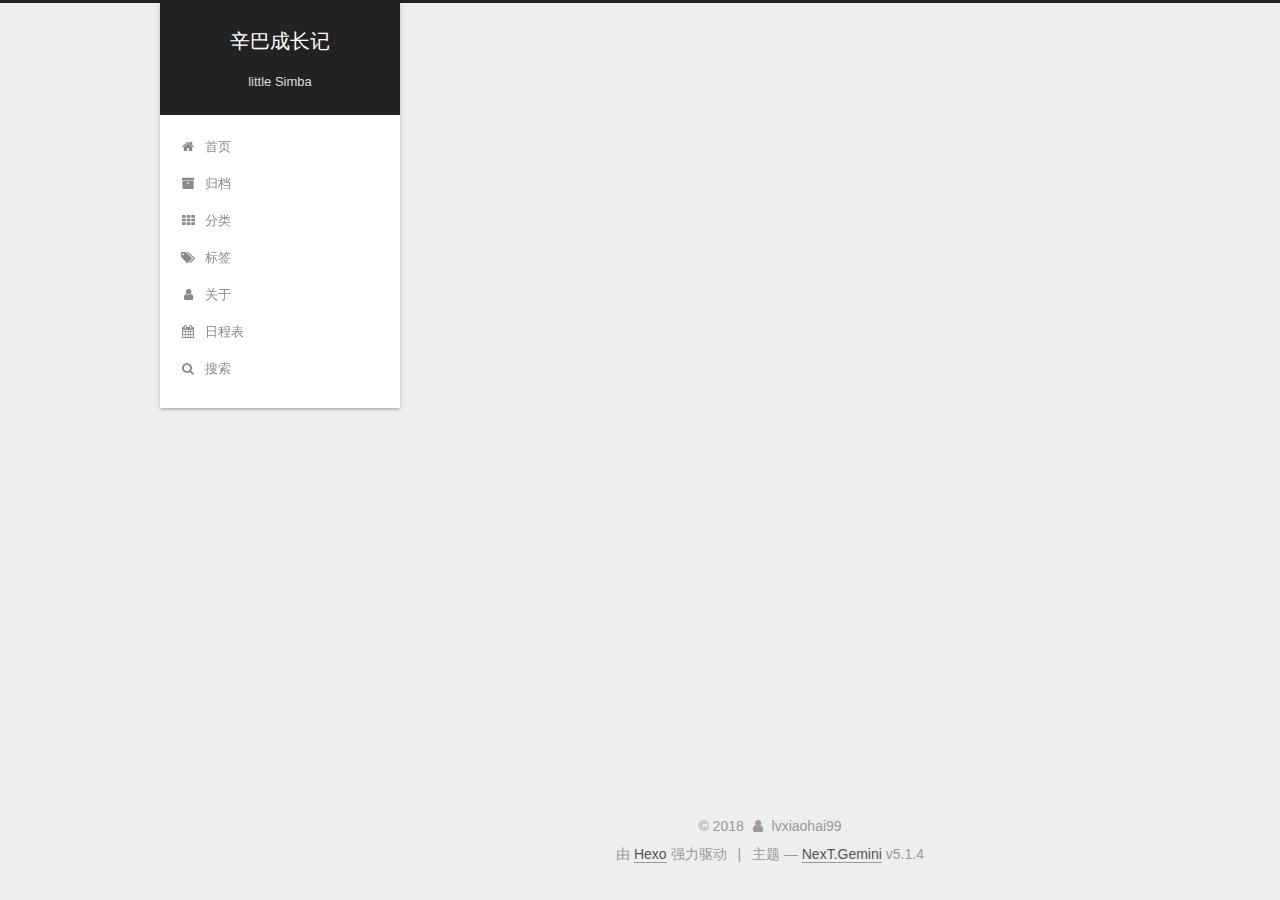
<file: schedule/index.html>
<!DOCTYPE html>



  


<html class="theme-next gemini use-motion" lang="zh-Hans">
<head><meta name="generator" content="Hexo 3.8.0">
  <meta charset="UTF-8">
<meta http-equiv="X-UA-Compatible" content="IE=edge">
<meta name="viewport" content="width=device-width, initial-scale=1, maximum-scale=1">
<meta name="theme-color" content="#222">









<meta http-equiv="Cache-Control" content="no-transform">
<meta http-equiv="Cache-Control" content="no-siteapp">
















  
  
  <link href="/lib/fancybox/source/jquery.fancybox.css?v=2.1.5" rel="stylesheet" type="text/css">







<link href="/lib/font-awesome/css/font-awesome.min.css?v=4.6.2" rel="stylesheet" type="text/css">

<link href="/css/main.css?v=5.1.4" rel="stylesheet" type="text/css">


  <link rel="apple-touch-icon" sizes="180x180" href="/images/apple-touch-icon-next.png?v=5.1.4">


  <link rel="icon" type="image/png" sizes="32x32" href="/images/favicon-32x32-next.png?v=5.1.4">


  <link rel="icon" type="image/png" sizes="16x16" href="/images/favicon-16x16-next.png?v=5.1.4">


  <link rel="mask-icon" href="/images/logo.svg?v=5.1.4" color="#222">





  <meta name="keywords" content="Hexo, NexT">





  <link rel="alternate" href="/atom.xml" title="辛巴成长记" type="application/atom+xml">






<meta name="description" content="Simba Growing Diary">
<meta name="keywords" content="son">
<meta property="og:type" content="website">
<meta property="og:title" content="schedule">
<meta property="og:url" content="http://yoursite.com/schedule/index.html">
<meta property="og:site_name" content="辛巴成长记">
<meta property="og:description" content="Simba Growing Diary">
<meta property="og:locale" content="zh-Hans">
<meta property="og:updated_time" content="2018-11-27T02:18:59.610Z">
<meta name="twitter:card" content="summary">
<meta name="twitter:title" content="schedule">
<meta name="twitter:description" content="Simba Growing Diary">



<script type="text/javascript" id="hexo.configurations">
  var NexT = window.NexT || {};
  var CONFIG = {
    root: '/',
    scheme: 'Gemini',
    version: '5.1.4',
    sidebar: {"position":"left","display":"post","offset":12,"b2t":false,"scrollpercent":false,"onmobile":false},
    fancybox: true,
    tabs: true,
    motion: {"enable":true,"async":false,"transition":{"post_block":"fadeIn","post_header":"slideDownIn","post_body":"slideDownIn","coll_header":"slideLeftIn","sidebar":"slideUpIn"}},
    duoshuo: {
      userId: '0',
      author: '博主'
    },
    algolia: {
      applicationID: '',
      apiKey: '',
      indexName: '',
      hits: {"per_page":10},
      labels: {"input_placeholder":"Search for Posts","hits_empty":"We didn't find any results for the search: ${query}","hits_stats":"${hits} results found in ${time} ms"}
    }
  };
</script>



  <link rel="canonical" href="http://yoursite.com/schedule/">





  <title>schedule | 辛巴成长记</title>
  








</head>

<body itemscope="" itemtype="http://schema.org/WebPage" lang="zh-Hans">

  
  
    
  

  <div class="container sidebar-position-left page-post-detail">
    <div class="headband"></div>

    <header id="header" class="header" itemscope="" itemtype="http://schema.org/WPHeader">
      <div class="header-inner"><div class="site-brand-wrapper">
  <div class="site-meta ">
    

    <div class="custom-logo-site-title">
      <a href="/" class="brand" rel="start">
        <span class="logo-line-before"><i></i></span>
        <span class="site-title">辛巴成长记</span>
        <span class="logo-line-after"><i></i></span>
      </a>
    </div>
      
        <p class="site-subtitle">little Simba</p>
      
  </div>

  <div class="site-nav-toggle">
    <button>
      <span class="btn-bar"></span>
      <span class="btn-bar"></span>
      <span class="btn-bar"></span>
    </button>
  </div>
</div>

<nav class="site-nav">
  

  
    <ul id="menu" class="menu">
      
        
        <li class="menu-item menu-item-home">
          <a href="/" rel="section">
            
              <i class="menu-item-icon fa fa-fw fa-home"></i> <br>
            
            首页
          </a>
        </li>
      
        
        <li class="menu-item menu-item-archives">
          <a href="/archives/" rel="section">
            
              <i class="menu-item-icon fa fa-fw fa-archive"></i> <br>
            
            归档
          </a>
        </li>
      
        
        <li class="menu-item menu-item-categories">
          <a href="/categories/" rel="section">
            
              <i class="menu-item-icon fa fa-fw fa-th"></i> <br>
            
            分类
          </a>
        </li>
      
        
        <li class="menu-item menu-item-tags">
          <a href="/tags/" rel="section">
            
              <i class="menu-item-icon fa fa-fw fa-tags"></i> <br>
            
            标签
          </a>
        </li>
      
        
        <li class="menu-item menu-item-about">
          <a href="/about/" rel="section">
            
              <i class="menu-item-icon fa fa-fw fa-user"></i> <br>
            
            关于
          </a>
        </li>
      
        
        <li class="menu-item menu-item-schedule">
          <a href="/schedule/" rel="section">
            
              <i class="menu-item-icon fa fa-fw fa-calendar"></i> <br>
            
            日程表
          </a>
        </li>
      

      
        <li class="menu-item menu-item-search">
          
            <a href="javascript:;" class="popup-trigger">
          
            
              <i class="menu-item-icon fa fa-search fa-fw"></i> <br>
            
            搜索
          </a>
        </li>
      
    </ul>
  

  
    <div class="site-search">
      
  <div class="popup search-popup local-search-popup">
  <div class="local-search-header clearfix">
    <span class="search-icon">
      <i class="fa fa-search"></i>
    </span>
    <span class="popup-btn-close">
      <i class="fa fa-times-circle"></i>
    </span>
    <div class="local-search-input-wrapper">
      <input autocomplete="off" placeholder="搜索..." spellcheck="false" type="text" id="local-search-input">
    </div>
  </div>
  <div id="local-search-result"></div>
</div>



    </div>
  
</nav>



 </div>
    </header>

    <main id="main" class="main">
      <div class="main-inner">
        <div class="content-wrap">
          <div id="content" class="content">
            

  <div id="posts" class="posts-expand">
    
    
    
    <div class="post-block page">
      <header class="post-header">

	<h1 class="post-title" itemprop="name headline">schedule</h1>



</header>

      
      
      
      <div class="post-body">
        
        
          
        
      </div>
      
      
      
    </div>
    
    
    
  </div>


          </div>
          


          

  



        </div>
        
          
  
  <div class="sidebar-toggle">
    <div class="sidebar-toggle-line-wrap">
      <span class="sidebar-toggle-line sidebar-toggle-line-first"></span>
      <span class="sidebar-toggle-line sidebar-toggle-line-middle"></span>
      <span class="sidebar-toggle-line sidebar-toggle-line-last"></span>
    </div>
  </div>

  <aside id="sidebar" class="sidebar">
    
    <div class="sidebar-inner">

      

      

      <section class="site-overview-wrap sidebar-panel sidebar-panel-active">
        <div class="site-overview">
          <div class="site-author motion-element" itemprop="author" itemscope="" itemtype="http://schema.org/Person">
            
              <img class="site-author-image" itemprop="image" src="/images/avatar.jpg" alt="lvxiaohai99">
            
              <p class="site-author-name" itemprop="name">lvxiaohai99</p>
              <p class="site-description motion-element" itemprop="description">Simba Growing Diary</p>
          </div>

          <nav class="site-state motion-element">

            
              <div class="site-state-item site-state-posts">
              
                <a href="/archives/">
              
                  <span class="site-state-item-count">2</span>
                  <span class="site-state-item-name">日志</span>
                </a>
              </div>
            

            

            

          </nav>

          
            <div class="feed-link motion-element">
              <a href="/atom.xml" rel="alternate">
                <i class="fa fa-rss"></i>
                RSS
              </a>
            </div>
          

          

          
          

          
          

          

        </div>
      </section>

      

      

    </div>
  </aside>


        
      </div>
    </main>

    <footer id="footer" class="footer">
      <div class="footer-inner">
        <div class="copyright">&copy; <span itemprop="copyrightYear">2018</span>
  <span class="with-love">
    <i class="fa fa-user"></i>
  </span>
  <span class="author" itemprop="copyrightHolder">lvxiaohai99</span>

  
</div>


  <div class="powered-by">由 <a class="theme-link" target="_blank" href="https://hexo.io">Hexo</a> 强力驱动</div>



  <span class="post-meta-divider">|</span>



  <div class="theme-info">主题 &mdash; <a class="theme-link" target="_blank" href="https://github.com/iissnan/hexo-theme-next">NexT.Gemini</a> v5.1.4</div>





        







        
      </div>
    </footer>

    
      <div class="back-to-top">
        <i class="fa fa-arrow-up"></i>
        
      </div>
    

    

  </div>

  

<script type="text/javascript">
  if (Object.prototype.toString.call(window.Promise) !== '[object Function]') {
    window.Promise = null;
  }
</script>









  












  
  
    <script type="text/javascript" src="/lib/jquery/index.js?v=2.1.3"></script>
  

  
  
    <script type="text/javascript" src="/lib/fastclick/lib/fastclick.min.js?v=1.0.6"></script>
  

  
  
    <script type="text/javascript" src="/lib/jquery_lazyload/jquery.lazyload.js?v=1.9.7"></script>
  

  
  
    <script type="text/javascript" src="/lib/velocity/velocity.min.js?v=1.2.1"></script>
  

  
  
    <script type="text/javascript" src="/lib/velocity/velocity.ui.min.js?v=1.2.1"></script>
  

  
  
    <script type="text/javascript" src="/lib/fancybox/source/jquery.fancybox.pack.js?v=2.1.5"></script>
  


  


  <script type="text/javascript" src="/js/src/utils.js?v=5.1.4"></script>

  <script type="text/javascript" src="/js/src/motion.js?v=5.1.4"></script>



  
  


  <script type="text/javascript" src="/js/src/affix.js?v=5.1.4"></script>

  <script type="text/javascript" src="/js/src/schemes/pisces.js?v=5.1.4"></script>



  
  <script type="text/javascript" src="/js/src/scrollspy.js?v=5.1.4"></script>
<script type="text/javascript" src="/js/src/post-details.js?v=5.1.4"></script>



  


  <script type="text/javascript" src="/js/src/bootstrap.js?v=5.1.4"></script>



  


  




	





  





  












  

  <script type="text/javascript">
    // Popup Window;
    var isfetched = false;
    var isXml = true;
    // Search DB path;
    var search_path = "search.xml";
    if (search_path.length === 0) {
      search_path = "search.xml";
    } else if (/json$/i.test(search_path)) {
      isXml = false;
    }
    var path = "/" + search_path;
    // monitor main search box;

    var onPopupClose = function (e) {
      $('.popup').hide();
      $('#local-search-input').val('');
      $('.search-result-list').remove();
      $('#no-result').remove();
      $(".local-search-pop-overlay").remove();
      $('body').css('overflow', '');
    }

    function proceedsearch() {
      $("body")
        .append('<div class="search-popup-overlay local-search-pop-overlay"></div>')
        .css('overflow', 'hidden');
      $('.search-popup-overlay').click(onPopupClose);
      $('.popup').toggle();
      var $localSearchInput = $('#local-search-input');
      $localSearchInput.attr("autocapitalize", "none");
      $localSearchInput.attr("autocorrect", "off");
      $localSearchInput.focus();
    }

    // search function;
    var searchFunc = function(path, search_id, content_id) {
      'use strict';

      // start loading animation
      $("body")
        .append('<div class="search-popup-overlay local-search-pop-overlay">' +
          '<div id="search-loading-icon">' +
          '<i class="fa fa-spinner fa-pulse fa-5x fa-fw"></i>' +
          '</div>' +
          '</div>')
        .css('overflow', 'hidden');
      $("#search-loading-icon").css('margin', '20% auto 0 auto').css('text-align', 'center');

      $.ajax({
        url: path,
        dataType: isXml ? "xml" : "json",
        async: true,
        success: function(res) {
          // get the contents from search data
          isfetched = true;
          $('.popup').detach().appendTo('.header-inner');
          var datas = isXml ? $("entry", res).map(function() {
            return {
              title: $("title", this).text(),
              content: $("content",this).text(),
              url: $("url" , this).text()
            };
          }).get() : res;
          var input = document.getElementById(search_id);
          var resultContent = document.getElementById(content_id);
          var inputEventFunction = function() {
            var searchText = input.value.trim().toLowerCase();
            var keywords = searchText.split(/[\s\-]+/);
            if (keywords.length > 1) {
              keywords.push(searchText);
            }
            var resultItems = [];
            if (searchText.length > 0) {
              // perform local searching
              datas.forEach(function(data) {
                var isMatch = false;
                var hitCount = 0;
                var searchTextCount = 0;
                var title = data.title.trim();
                var titleInLowerCase = title.toLowerCase();
                var content = data.content.trim().replace(/<[^>]+>/g,"");
                var contentInLowerCase = content.toLowerCase();
                var articleUrl = decodeURIComponent(data.url);
                var indexOfTitle = [];
                var indexOfContent = [];
                // only match articles with not empty titles
                if(title != '') {
                  keywords.forEach(function(keyword) {
                    function getIndexByWord(word, text, caseSensitive) {
                      var wordLen = word.length;
                      if (wordLen === 0) {
                        return [];
                      }
                      var startPosition = 0, position = [], index = [];
                      if (!caseSensitive) {
                        text = text.toLowerCase();
                        word = word.toLowerCase();
                      }
                      while ((position = text.indexOf(word, startPosition)) > -1) {
                        index.push({position: position, word: word});
                        startPosition = position + wordLen;
                      }
                      return index;
                    }

                    indexOfTitle = indexOfTitle.concat(getIndexByWord(keyword, titleInLowerCase, false));
                    indexOfContent = indexOfContent.concat(getIndexByWord(keyword, contentInLowerCase, false));
                  });
                  if (indexOfTitle.length > 0 || indexOfContent.length > 0) {
                    isMatch = true;
                    hitCount = indexOfTitle.length + indexOfContent.length;
                  }
                }

                // show search results

                if (isMatch) {
                  // sort index by position of keyword

                  [indexOfTitle, indexOfContent].forEach(function (index) {
                    index.sort(function (itemLeft, itemRight) {
                      if (itemRight.position !== itemLeft.position) {
                        return itemRight.position - itemLeft.position;
                      } else {
                        return itemLeft.word.length - itemRight.word.length;
                      }
                    });
                  });

                  // merge hits into slices

                  function mergeIntoSlice(text, start, end, index) {
                    var item = index[index.length - 1];
                    var position = item.position;
                    var word = item.word;
                    var hits = [];
                    var searchTextCountInSlice = 0;
                    while (position + word.length <= end && index.length != 0) {
                      if (word === searchText) {
                        searchTextCountInSlice++;
                      }
                      hits.push({position: position, length: word.length});
                      var wordEnd = position + word.length;

                      // move to next position of hit

                      index.pop();
                      while (index.length != 0) {
                        item = index[index.length - 1];
                        position = item.position;
                        word = item.word;
                        if (wordEnd > position) {
                          index.pop();
                        } else {
                          break;
                        }
                      }
                    }
                    searchTextCount += searchTextCountInSlice;
                    return {
                      hits: hits,
                      start: start,
                      end: end,
                      searchTextCount: searchTextCountInSlice
                    };
                  }

                  var slicesOfTitle = [];
                  if (indexOfTitle.length != 0) {
                    slicesOfTitle.push(mergeIntoSlice(title, 0, title.length, indexOfTitle));
                  }

                  var slicesOfContent = [];
                  while (indexOfContent.length != 0) {
                    var item = indexOfContent[indexOfContent.length - 1];
                    var position = item.position;
                    var word = item.word;
                    // cut out 100 characters
                    var start = position - 20;
                    var end = position + 80;
                    if(start < 0){
                      start = 0;
                    }
                    if (end < position + word.length) {
                      end = position + word.length;
                    }
                    if(end > content.length){
                      end = content.length;
                    }
                    slicesOfContent.push(mergeIntoSlice(content, start, end, indexOfContent));
                  }

                  // sort slices in content by search text's count and hits' count

                  slicesOfContent.sort(function (sliceLeft, sliceRight) {
                    if (sliceLeft.searchTextCount !== sliceRight.searchTextCount) {
                      return sliceRight.searchTextCount - sliceLeft.searchTextCount;
                    } else if (sliceLeft.hits.length !== sliceRight.hits.length) {
                      return sliceRight.hits.length - sliceLeft.hits.length;
                    } else {
                      return sliceLeft.start - sliceRight.start;
                    }
                  });

                  // select top N slices in content

                  var upperBound = parseInt('1');
                  if (upperBound >= 0) {
                    slicesOfContent = slicesOfContent.slice(0, upperBound);
                  }

                  // highlight title and content

                  function highlightKeyword(text, slice) {
                    var result = '';
                    var prevEnd = slice.start;
                    slice.hits.forEach(function (hit) {
                      result += text.substring(prevEnd, hit.position);
                      var end = hit.position + hit.length;
                      result += '<b class="search-keyword">' + text.substring(hit.position, end) + '</b>';
                      prevEnd = end;
                    });
                    result += text.substring(prevEnd, slice.end);
                    return result;
                  }

                  var resultItem = '';

                  if (slicesOfTitle.length != 0) {
                    resultItem += "<li><a href='" + articleUrl + "' class='search-result-title'>" + highlightKeyword(title, slicesOfTitle[0]) + "</a>";
                  } else {
                    resultItem += "<li><a href='" + articleUrl + "' class='search-result-title'>" + title + "</a>";
                  }

                  slicesOfContent.forEach(function (slice) {
                    resultItem += "<a href='" + articleUrl + "'>" +
                      "<p class=\"search-result\">" + highlightKeyword(content, slice) +
                      "...</p>" + "</a>";
                  });

                  resultItem += "</li>";
                  resultItems.push({
                    item: resultItem,
                    searchTextCount: searchTextCount,
                    hitCount: hitCount,
                    id: resultItems.length
                  });
                }
              })
            };
            if (keywords.length === 1 && keywords[0] === "") {
              resultContent.innerHTML = '<div id="no-result"><i class="fa fa-search fa-5x" /></div>'
            } else if (resultItems.length === 0) {
              resultContent.innerHTML = '<div id="no-result"><i class="fa fa-frown-o fa-5x" /></div>'
            } else {
              resultItems.sort(function (resultLeft, resultRight) {
                if (resultLeft.searchTextCount !== resultRight.searchTextCount) {
                  return resultRight.searchTextCount - resultLeft.searchTextCount;
                } else if (resultLeft.hitCount !== resultRight.hitCount) {
                  return resultRight.hitCount - resultLeft.hitCount;
                } else {
                  return resultRight.id - resultLeft.id;
                }
              });
              var searchResultList = '<ul class=\"search-result-list\">';
              resultItems.forEach(function (result) {
                searchResultList += result.item;
              })
              searchResultList += "</ul>";
              resultContent.innerHTML = searchResultList;
            }
          }

          if ('auto' === 'auto') {
            input.addEventListener('input', inputEventFunction);
          } else {
            $('.search-icon').click(inputEventFunction);
            input.addEventListener('keypress', function (event) {
              if (event.keyCode === 13) {
                inputEventFunction();
              }
            });
          }

          // remove loading animation
          $(".local-search-pop-overlay").remove();
          $('body').css('overflow', '');

          proceedsearch();
        }
      });
    }

    // handle and trigger popup window;
    $('.popup-trigger').click(function(e) {
      e.stopPropagation();
      if (isfetched === false) {
        searchFunc(path, 'local-search-input', 'local-search-result');
      } else {
        proceedsearch();
      };
    });

    $('.popup-btn-close').click(onPopupClose);
    $('.popup').click(function(e){
      e.stopPropagation();
    });
    $(document).on('keyup', function (event) {
      var shouldDismissSearchPopup = event.which === 27 &&
        $('.search-popup').is(':visible');
      if (shouldDismissSearchPopup) {
        onPopupClose();
      }
    });
  </script>





  

  

  

  
  

  

  

  

</body>
</html>
</file>
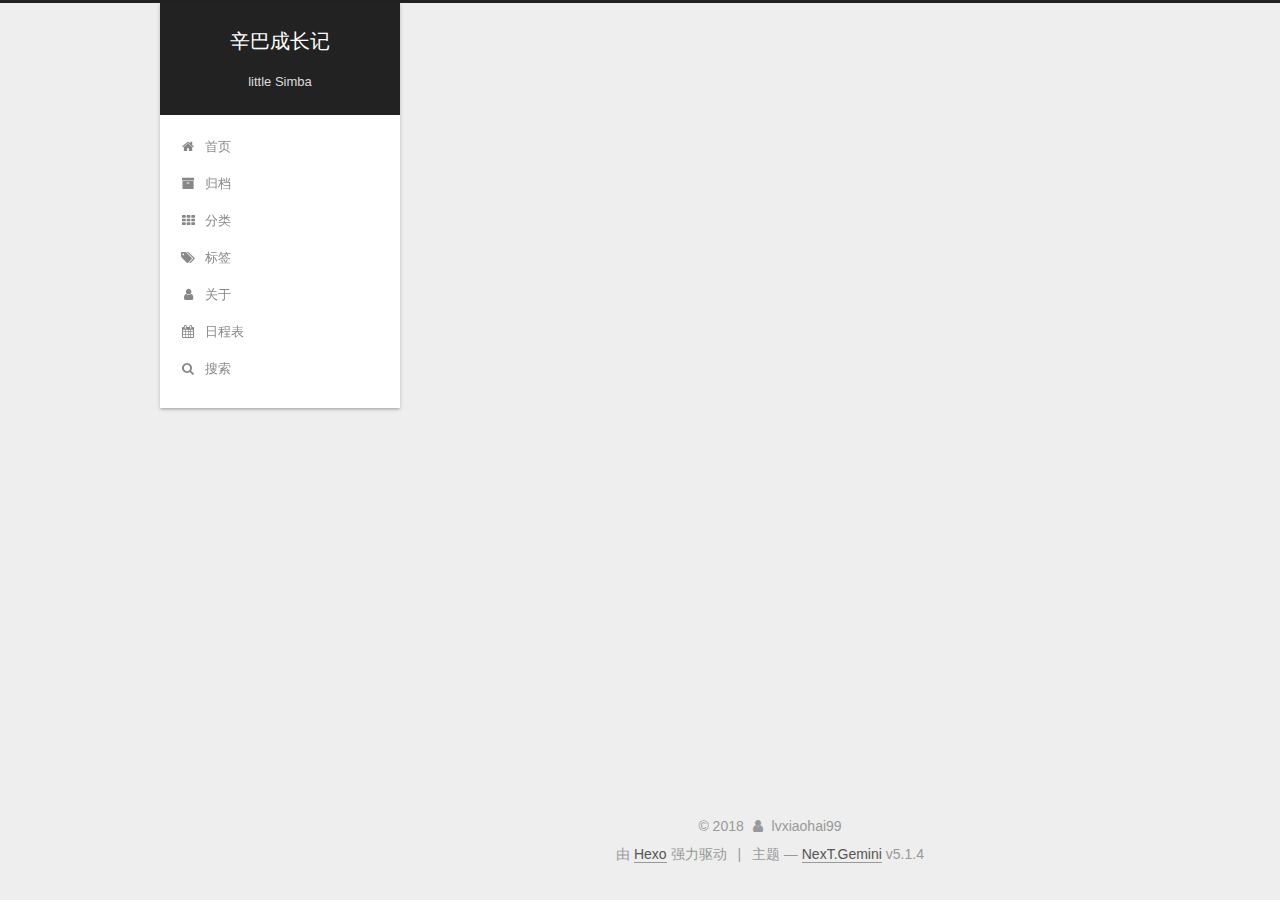
<file: tags/index.html>
<!DOCTYPE html>



  


<html class="theme-next gemini use-motion" lang="zh-Hans">
<head><meta name="generator" content="Hexo 3.8.0">
  <meta charset="UTF-8">
<meta http-equiv="X-UA-Compatible" content="IE=edge">
<meta name="viewport" content="width=device-width, initial-scale=1, maximum-scale=1">
<meta name="theme-color" content="#222">









<meta http-equiv="Cache-Control" content="no-transform">
<meta http-equiv="Cache-Control" content="no-siteapp">
















  
  
  <link href="/lib/fancybox/source/jquery.fancybox.css?v=2.1.5" rel="stylesheet" type="text/css">







<link href="/lib/font-awesome/css/font-awesome.min.css?v=4.6.2" rel="stylesheet" type="text/css">

<link href="/css/main.css?v=5.1.4" rel="stylesheet" type="text/css">


  <link rel="apple-touch-icon" sizes="180x180" href="/images/apple-touch-icon-next.png?v=5.1.4">


  <link rel="icon" type="image/png" sizes="32x32" href="/images/favicon-32x32-next.png?v=5.1.4">


  <link rel="icon" type="image/png" sizes="16x16" href="/images/favicon-16x16-next.png?v=5.1.4">


  <link rel="mask-icon" href="/images/logo.svg?v=5.1.4" color="#222">





  <meta name="keywords" content="Hexo, NexT">





  <link rel="alternate" href="/atom.xml" title="辛巴成长记" type="application/atom+xml">






<meta name="description" content="Simba Growing Diary">
<meta name="keywords" content="son">
<meta property="og:type" content="website">
<meta property="og:title" content="tags">
<meta property="og:url" content="http://yoursite.com/tags/index.html">
<meta property="og:site_name" content="辛巴成长记">
<meta property="og:description" content="Simba Growing Diary">
<meta property="og:locale" content="zh-Hans">
<meta property="og:updated_time" content="2018-11-27T00:53:54.741Z">
<meta name="twitter:card" content="summary">
<meta name="twitter:title" content="tags">
<meta name="twitter:description" content="Simba Growing Diary">



<script type="text/javascript" id="hexo.configurations">
  var NexT = window.NexT || {};
  var CONFIG = {
    root: '/',
    scheme: 'Gemini',
    version: '5.1.4',
    sidebar: {"position":"left","display":"post","offset":12,"b2t":false,"scrollpercent":false,"onmobile":false},
    fancybox: true,
    tabs: true,
    motion: {"enable":true,"async":false,"transition":{"post_block":"fadeIn","post_header":"slideDownIn","post_body":"slideDownIn","coll_header":"slideLeftIn","sidebar":"slideUpIn"}},
    duoshuo: {
      userId: '0',
      author: '博主'
    },
    algolia: {
      applicationID: '',
      apiKey: '',
      indexName: '',
      hits: {"per_page":10},
      labels: {"input_placeholder":"Search for Posts","hits_empty":"We didn't find any results for the search: ${query}","hits_stats":"${hits} results found in ${time} ms"}
    }
  };
</script>



  <link rel="canonical" href="http://yoursite.com/tags/">





  <title>tags | 辛巴成长记</title>
  








</head>

<body itemscope="" itemtype="http://schema.org/WebPage" lang="zh-Hans">

  
  
    
  

  <div class="container sidebar-position-left page-post-detail">
    <div class="headband"></div>

    <header id="header" class="header" itemscope="" itemtype="http://schema.org/WPHeader">
      <div class="header-inner"><div class="site-brand-wrapper">
  <div class="site-meta ">
    

    <div class="custom-logo-site-title">
      <a href="/" class="brand" rel="start">
        <span class="logo-line-before"><i></i></span>
        <span class="site-title">辛巴成长记</span>
        <span class="logo-line-after"><i></i></span>
      </a>
    </div>
      
        <p class="site-subtitle">little Simba</p>
      
  </div>

  <div class="site-nav-toggle">
    <button>
      <span class="btn-bar"></span>
      <span class="btn-bar"></span>
      <span class="btn-bar"></span>
    </button>
  </div>
</div>

<nav class="site-nav">
  

  
    <ul id="menu" class="menu">
      
        
        <li class="menu-item menu-item-home">
          <a href="/" rel="section">
            
              <i class="menu-item-icon fa fa-fw fa-home"></i> <br>
            
            首页
          </a>
        </li>
      
        
        <li class="menu-item menu-item-archives">
          <a href="/archives/" rel="section">
            
              <i class="menu-item-icon fa fa-fw fa-archive"></i> <br>
            
            归档
          </a>
        </li>
      
        
        <li class="menu-item menu-item-categories">
          <a href="/categories/" rel="section">
            
              <i class="menu-item-icon fa fa-fw fa-th"></i> <br>
            
            分类
          </a>
        </li>
      
        
        <li class="menu-item menu-item-tags">
          <a href="/tags/" rel="section">
            
              <i class="menu-item-icon fa fa-fw fa-tags"></i> <br>
            
            标签
          </a>
        </li>
      
        
        <li class="menu-item menu-item-about">
          <a href="/about/" rel="section">
            
              <i class="menu-item-icon fa fa-fw fa-user"></i> <br>
            
            关于
          </a>
        </li>
      
        
        <li class="menu-item menu-item-schedule">
          <a href="/schedule/" rel="section">
            
              <i class="menu-item-icon fa fa-fw fa-calendar"></i> <br>
            
            日程表
          </a>
        </li>
      

      
        <li class="menu-item menu-item-search">
          
            <a href="javascript:;" class="popup-trigger">
          
            
              <i class="menu-item-icon fa fa-search fa-fw"></i> <br>
            
            搜索
          </a>
        </li>
      
    </ul>
  

  
    <div class="site-search">
      
  <div class="popup search-popup local-search-popup">
  <div class="local-search-header clearfix">
    <span class="search-icon">
      <i class="fa fa-search"></i>
    </span>
    <span class="popup-btn-close">
      <i class="fa fa-times-circle"></i>
    </span>
    <div class="local-search-input-wrapper">
      <input autocomplete="off" placeholder="搜索..." spellcheck="false" type="text" id="local-search-input">
    </div>
  </div>
  <div id="local-search-result"></div>
</div>



    </div>
  
</nav>



 </div>
    </header>

    <main id="main" class="main">
      <div class="main-inner">
        <div class="content-wrap">
          <div id="content" class="content">
            

  <div id="posts" class="posts-expand">
    
    
    
    <div class="post-block page">
      <header class="post-header">

	<h1 class="post-title" itemprop="name headline">tags</h1>



</header>

      
      
      
      <div class="post-body">
        
        
          
        
      </div>
      
      
      
    </div>
    
    
    
  </div>


          </div>
          


          

  



        </div>
        
          
  
  <div class="sidebar-toggle">
    <div class="sidebar-toggle-line-wrap">
      <span class="sidebar-toggle-line sidebar-toggle-line-first"></span>
      <span class="sidebar-toggle-line sidebar-toggle-line-middle"></span>
      <span class="sidebar-toggle-line sidebar-toggle-line-last"></span>
    </div>
  </div>

  <aside id="sidebar" class="sidebar">
    
    <div class="sidebar-inner">

      

      

      <section class="site-overview-wrap sidebar-panel sidebar-panel-active">
        <div class="site-overview">
          <div class="site-author motion-element" itemprop="author" itemscope="" itemtype="http://schema.org/Person">
            
              <img class="site-author-image" itemprop="image" src="/images/avatar.jpg" alt="lvxiaohai99">
            
              <p class="site-author-name" itemprop="name">lvxiaohai99</p>
              <p class="site-description motion-element" itemprop="description">Simba Growing Diary</p>
          </div>

          <nav class="site-state motion-element">

            
              <div class="site-state-item site-state-posts">
              
                <a href="/archives/">
              
                  <span class="site-state-item-count">2</span>
                  <span class="site-state-item-name">日志</span>
                </a>
              </div>
            

            

            

          </nav>

          
            <div class="feed-link motion-element">
              <a href="/atom.xml" rel="alternate">
                <i class="fa fa-rss"></i>
                RSS
              </a>
            </div>
          

          

          
          

          
          

          

        </div>
      </section>

      

      

    </div>
  </aside>


        
      </div>
    </main>

    <footer id="footer" class="footer">
      <div class="footer-inner">
        <div class="copyright">&copy; <span itemprop="copyrightYear">2018</span>
  <span class="with-love">
    <i class="fa fa-user"></i>
  </span>
  <span class="author" itemprop="copyrightHolder">lvxiaohai99</span>

  
</div>


  <div class="powered-by">由 <a class="theme-link" target="_blank" href="https://hexo.io">Hexo</a> 强力驱动</div>



  <span class="post-meta-divider">|</span>



  <div class="theme-info">主题 &mdash; <a class="theme-link" target="_blank" href="https://github.com/iissnan/hexo-theme-next">NexT.Gemini</a> v5.1.4</div>





        







        
      </div>
    </footer>

    
      <div class="back-to-top">
        <i class="fa fa-arrow-up"></i>
        
      </div>
    

    

  </div>

  

<script type="text/javascript">
  if (Object.prototype.toString.call(window.Promise) !== '[object Function]') {
    window.Promise = null;
  }
</script>









  












  
  
    <script type="text/javascript" src="/lib/jquery/index.js?v=2.1.3"></script>
  

  
  
    <script type="text/javascript" src="/lib/fastclick/lib/fastclick.min.js?v=1.0.6"></script>
  

  
  
    <script type="text/javascript" src="/lib/jquery_lazyload/jquery.lazyload.js?v=1.9.7"></script>
  

  
  
    <script type="text/javascript" src="/lib/velocity/velocity.min.js?v=1.2.1"></script>
  

  
  
    <script type="text/javascript" src="/lib/velocity/velocity.ui.min.js?v=1.2.1"></script>
  

  
  
    <script type="text/javascript" src="/lib/fancybox/source/jquery.fancybox.pack.js?v=2.1.5"></script>
  


  


  <script type="text/javascript" src="/js/src/utils.js?v=5.1.4"></script>

  <script type="text/javascript" src="/js/src/motion.js?v=5.1.4"></script>



  
  


  <script type="text/javascript" src="/js/src/affix.js?v=5.1.4"></script>

  <script type="text/javascript" src="/js/src/schemes/pisces.js?v=5.1.4"></script>



  
  <script type="text/javascript" src="/js/src/scrollspy.js?v=5.1.4"></script>
<script type="text/javascript" src="/js/src/post-details.js?v=5.1.4"></script>



  


  <script type="text/javascript" src="/js/src/bootstrap.js?v=5.1.4"></script>



  


  




	





  





  












  

  <script type="text/javascript">
    // Popup Window;
    var isfetched = false;
    var isXml = true;
    // Search DB path;
    var search_path = "search.xml";
    if (search_path.length === 0) {
      search_path = "search.xml";
    } else if (/json$/i.test(search_path)) {
      isXml = false;
    }
    var path = "/" + search_path;
    // monitor main search box;

    var onPopupClose = function (e) {
      $('.popup').hide();
      $('#local-search-input').val('');
      $('.search-result-list').remove();
      $('#no-result').remove();
      $(".local-search-pop-overlay").remove();
      $('body').css('overflow', '');
    }

    function proceedsearch() {
      $("body")
        .append('<div class="search-popup-overlay local-search-pop-overlay"></div>')
        .css('overflow', 'hidden');
      $('.search-popup-overlay').click(onPopupClose);
      $('.popup').toggle();
      var $localSearchInput = $('#local-search-input');
      $localSearchInput.attr("autocapitalize", "none");
      $localSearchInput.attr("autocorrect", "off");
      $localSearchInput.focus();
    }

    // search function;
    var searchFunc = function(path, search_id, content_id) {
      'use strict';

      // start loading animation
      $("body")
        .append('<div class="search-popup-overlay local-search-pop-overlay">' +
          '<div id="search-loading-icon">' +
          '<i class="fa fa-spinner fa-pulse fa-5x fa-fw"></i>' +
          '</div>' +
          '</div>')
        .css('overflow', 'hidden');
      $("#search-loading-icon").css('margin', '20% auto 0 auto').css('text-align', 'center');

      $.ajax({
        url: path,
        dataType: isXml ? "xml" : "json",
        async: true,
        success: function(res) {
          // get the contents from search data
          isfetched = true;
          $('.popup').detach().appendTo('.header-inner');
          var datas = isXml ? $("entry", res).map(function() {
            return {
              title: $("title", this).text(),
              content: $("content",this).text(),
              url: $("url" , this).text()
            };
          }).get() : res;
          var input = document.getElementById(search_id);
          var resultContent = document.getElementById(content_id);
          var inputEventFunction = function() {
            var searchText = input.value.trim().toLowerCase();
            var keywords = searchText.split(/[\s\-]+/);
            if (keywords.length > 1) {
              keywords.push(searchText);
            }
            var resultItems = [];
            if (searchText.length > 0) {
              // perform local searching
              datas.forEach(function(data) {
                var isMatch = false;
                var hitCount = 0;
                var searchTextCount = 0;
                var title = data.title.trim();
                var titleInLowerCase = title.toLowerCase();
                var content = data.content.trim().replace(/<[^>]+>/g,"");
                var contentInLowerCase = content.toLowerCase();
                var articleUrl = decodeURIComponent(data.url);
                var indexOfTitle = [];
                var indexOfContent = [];
                // only match articles with not empty titles
                if(title != '') {
                  keywords.forEach(function(keyword) {
                    function getIndexByWord(word, text, caseSensitive) {
                      var wordLen = word.length;
                      if (wordLen === 0) {
                        return [];
                      }
                      var startPosition = 0, position = [], index = [];
                      if (!caseSensitive) {
                        text = text.toLowerCase();
                        word = word.toLowerCase();
                      }
                      while ((position = text.indexOf(word, startPosition)) > -1) {
                        index.push({position: position, word: word});
                        startPosition = position + wordLen;
                      }
                      return index;
                    }

                    indexOfTitle = indexOfTitle.concat(getIndexByWord(keyword, titleInLowerCase, false));
                    indexOfContent = indexOfContent.concat(getIndexByWord(keyword, contentInLowerCase, false));
                  });
                  if (indexOfTitle.length > 0 || indexOfContent.length > 0) {
                    isMatch = true;
                    hitCount = indexOfTitle.length + indexOfContent.length;
                  }
                }

                // show search results

                if (isMatch) {
                  // sort index by position of keyword

                  [indexOfTitle, indexOfContent].forEach(function (index) {
                    index.sort(function (itemLeft, itemRight) {
                      if (itemRight.position !== itemLeft.position) {
                        return itemRight.position - itemLeft.position;
                      } else {
                        return itemLeft.word.length - itemRight.word.length;
                      }
                    });
                  });

                  // merge hits into slices

                  function mergeIntoSlice(text, start, end, index) {
                    var item = index[index.length - 1];
                    var position = item.position;
                    var word = item.word;
                    var hits = [];
                    var searchTextCountInSlice = 0;
                    while (position + word.length <= end && index.length != 0) {
                      if (word === searchText) {
                        searchTextCountInSlice++;
                      }
                      hits.push({position: position, length: word.length});
                      var wordEnd = position + word.length;

                      // move to next position of hit

                      index.pop();
                      while (index.length != 0) {
                        item = index[index.length - 1];
                        position = item.position;
                        word = item.word;
                        if (wordEnd > position) {
                          index.pop();
                        } else {
                          break;
                        }
                      }
                    }
                    searchTextCount += searchTextCountInSlice;
                    return {
                      hits: hits,
                      start: start,
                      end: end,
                      searchTextCount: searchTextCountInSlice
                    };
                  }

                  var slicesOfTitle = [];
                  if (indexOfTitle.length != 0) {
                    slicesOfTitle.push(mergeIntoSlice(title, 0, title.length, indexOfTitle));
                  }

                  var slicesOfContent = [];
                  while (indexOfContent.length != 0) {
                    var item = indexOfContent[indexOfContent.length - 1];
                    var position = item.position;
                    var word = item.word;
                    // cut out 100 characters
                    var start = position - 20;
                    var end = position + 80;
                    if(start < 0){
                      start = 0;
                    }
                    if (end < position + word.length) {
                      end = position + word.length;
                    }
                    if(end > content.length){
                      end = content.length;
                    }
                    slicesOfContent.push(mergeIntoSlice(content, start, end, indexOfContent));
                  }

                  // sort slices in content by search text's count and hits' count

                  slicesOfContent.sort(function (sliceLeft, sliceRight) {
                    if (sliceLeft.searchTextCount !== sliceRight.searchTextCount) {
                      return sliceRight.searchTextCount - sliceLeft.searchTextCount;
                    } else if (sliceLeft.hits.length !== sliceRight.hits.length) {
                      return sliceRight.hits.length - sliceLeft.hits.length;
                    } else {
                      return sliceLeft.start - sliceRight.start;
                    }
                  });

                  // select top N slices in content

                  var upperBound = parseInt('1');
                  if (upperBound >= 0) {
                    slicesOfContent = slicesOfContent.slice(0, upperBound);
                  }

                  // highlight title and content

                  function highlightKeyword(text, slice) {
                    var result = '';
                    var prevEnd = slice.start;
                    slice.hits.forEach(function (hit) {
                      result += text.substring(prevEnd, hit.position);
                      var end = hit.position + hit.length;
                      result += '<b class="search-keyword">' + text.substring(hit.position, end) + '</b>';
                      prevEnd = end;
                    });
                    result += text.substring(prevEnd, slice.end);
                    return result;
                  }

                  var resultItem = '';

                  if (slicesOfTitle.length != 0) {
                    resultItem += "<li><a href='" + articleUrl + "' class='search-result-title'>" + highlightKeyword(title, slicesOfTitle[0]) + "</a>";
                  } else {
                    resultItem += "<li><a href='" + articleUrl + "' class='search-result-title'>" + title + "</a>";
                  }

                  slicesOfContent.forEach(function (slice) {
                    resultItem += "<a href='" + articleUrl + "'>" +
                      "<p class=\"search-result\">" + highlightKeyword(content, slice) +
                      "...</p>" + "</a>";
                  });

                  resultItem += "</li>";
                  resultItems.push({
                    item: resultItem,
                    searchTextCount: searchTextCount,
                    hitCount: hitCount,
                    id: resultItems.length
                  });
                }
              })
            };
            if (keywords.length === 1 && keywords[0] === "") {
              resultContent.innerHTML = '<div id="no-result"><i class="fa fa-search fa-5x" /></div>'
            } else if (resultItems.length === 0) {
              resultContent.innerHTML = '<div id="no-result"><i class="fa fa-frown-o fa-5x" /></div>'
            } else {
              resultItems.sort(function (resultLeft, resultRight) {
                if (resultLeft.searchTextCount !== resultRight.searchTextCount) {
                  return resultRight.searchTextCount - resultLeft.searchTextCount;
                } else if (resultLeft.hitCount !== resultRight.hitCount) {
                  return resultRight.hitCount - resultLeft.hitCount;
                } else {
                  return resultRight.id - resultLeft.id;
                }
              });
              var searchResultList = '<ul class=\"search-result-list\">';
              resultItems.forEach(function (result) {
                searchResultList += result.item;
              })
              searchResultList += "</ul>";
              resultContent.innerHTML = searchResultList;
            }
          }

          if ('auto' === 'auto') {
            input.addEventListener('input', inputEventFunction);
          } else {
            $('.search-icon').click(inputEventFunction);
            input.addEventListener('keypress', function (event) {
              if (event.keyCode === 13) {
                inputEventFunction();
              }
            });
          }

          // remove loading animation
          $(".local-search-pop-overlay").remove();
          $('body').css('overflow', '');

          proceedsearch();
        }
      });
    }

    // handle and trigger popup window;
    $('.popup-trigger').click(function(e) {
      e.stopPropagation();
      if (isfetched === false) {
        searchFunc(path, 'local-search-input', 'local-search-result');
      } else {
        proceedsearch();
      };
    });

    $('.popup-btn-close').click(onPopupClose);
    $('.popup').click(function(e){
      e.stopPropagation();
    });
    $(document).on('keyup', function (event) {
      var shouldDismissSearchPopup = event.which === 27 &&
        $('.search-popup').is(':visible');
      if (shouldDismissSearchPopup) {
        onPopupClose();
      }
    });
  </script>





  

  

  

  
  

  

  

  

</body>
</html>
</file>
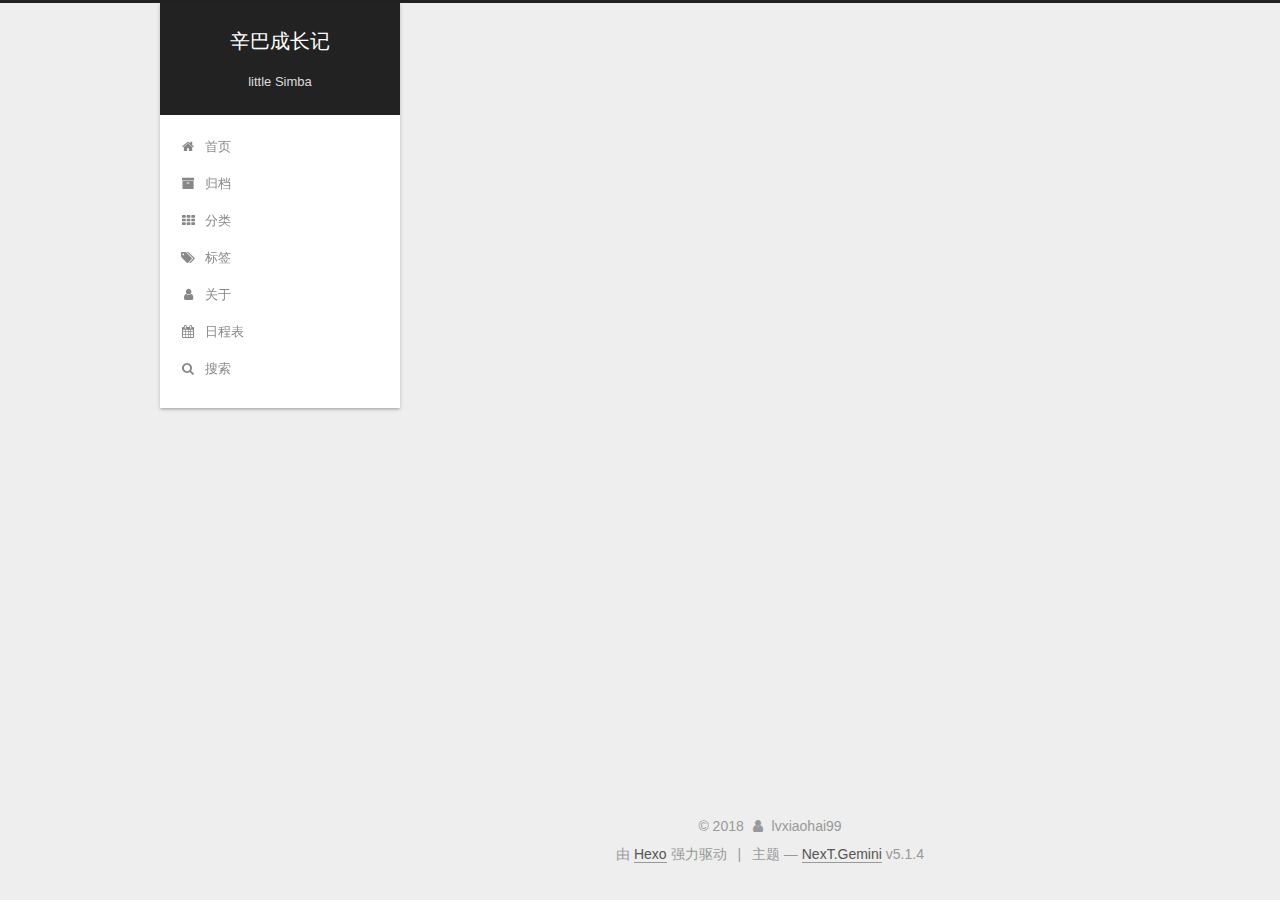
<file: archives/2018/index.html>
<!DOCTYPE html>



  


<html class="theme-next gemini use-motion" lang="zh-Hans">
<head><meta name="generator" content="Hexo 3.8.0">
  <meta charset="UTF-8">
<meta http-equiv="X-UA-Compatible" content="IE=edge">
<meta name="viewport" content="width=device-width, initial-scale=1, maximum-scale=1">
<meta name="theme-color" content="#222">









<meta http-equiv="Cache-Control" content="no-transform">
<meta http-equiv="Cache-Control" content="no-siteapp">
















  
  
  <link href="/lib/fancybox/source/jquery.fancybox.css?v=2.1.5" rel="stylesheet" type="text/css">







<link href="/lib/font-awesome/css/font-awesome.min.css?v=4.6.2" rel="stylesheet" type="text/css">

<link href="/css/main.css?v=5.1.4" rel="stylesheet" type="text/css">


  <link rel="apple-touch-icon" sizes="180x180" href="/images/apple-touch-icon-next.png?v=5.1.4">


  <link rel="icon" type="image/png" sizes="32x32" href="/images/favicon-32x32-next.png?v=5.1.4">


  <link rel="icon" type="image/png" sizes="16x16" href="/images/favicon-16x16-next.png?v=5.1.4">


  <link rel="mask-icon" href="/images/logo.svg?v=5.1.4" color="#222">





  <meta name="keywords" content="Hexo, NexT">





  <link rel="alternate" href="/atom.xml" title="辛巴成长记" type="application/atom+xml">






<meta name="description" content="Simba Growing Diary">
<meta name="keywords" content="son">
<meta property="og:type" content="website">
<meta property="og:title" content="辛巴成长记">
<meta property="og:url" content="http://yoursite.com/archives/2018/index.html">
<meta property="og:site_name" content="辛巴成长记">
<meta property="og:description" content="Simba Growing Diary">
<meta property="og:locale" content="zh-Hans">
<meta name="twitter:card" content="summary">
<meta name="twitter:title" content="辛巴成长记">
<meta name="twitter:description" content="Simba Growing Diary">



<script type="text/javascript" id="hexo.configurations">
  var NexT = window.NexT || {};
  var CONFIG = {
    root: '/',
    scheme: 'Gemini',
    version: '5.1.4',
    sidebar: {"position":"left","display":"post","offset":12,"b2t":false,"scrollpercent":false,"onmobile":false},
    fancybox: true,
    tabs: true,
    motion: {"enable":true,"async":false,"transition":{"post_block":"fadeIn","post_header":"slideDownIn","post_body":"slideDownIn","coll_header":"slideLeftIn","sidebar":"slideUpIn"}},
    duoshuo: {
      userId: '0',
      author: '博主'
    },
    algolia: {
      applicationID: '',
      apiKey: '',
      indexName: '',
      hits: {"per_page":10},
      labels: {"input_placeholder":"Search for Posts","hits_empty":"We didn't find any results for the search: ${query}","hits_stats":"${hits} results found in ${time} ms"}
    }
  };
</script>



  <link rel="canonical" href="http://yoursite.com/archives/2018/">





  <title>归档 | 辛巴成长记</title>
  








</head>

<body itemscope="" itemtype="http://schema.org/WebPage" lang="zh-Hans">

  
  
    
  

  <div class="container sidebar-position-left page-archive">
    <div class="headband"></div>

    <header id="header" class="header" itemscope="" itemtype="http://schema.org/WPHeader">
      <div class="header-inner"><div class="site-brand-wrapper">
  <div class="site-meta ">
    

    <div class="custom-logo-site-title">
      <a href="/" class="brand" rel="start">
        <span class="logo-line-before"><i></i></span>
        <span class="site-title">辛巴成长记</span>
        <span class="logo-line-after"><i></i></span>
      </a>
    </div>
      
        <p class="site-subtitle">little Simba</p>
      
  </div>

  <div class="site-nav-toggle">
    <button>
      <span class="btn-bar"></span>
      <span class="btn-bar"></span>
      <span class="btn-bar"></span>
    </button>
  </div>
</div>

<nav class="site-nav">
  

  
    <ul id="menu" class="menu">
      
        
        <li class="menu-item menu-item-home">
          <a href="/" rel="section">
            
              <i class="menu-item-icon fa fa-fw fa-home"></i> <br>
            
            首页
          </a>
        </li>
      
        
        <li class="menu-item menu-item-archives">
          <a href="/archives/" rel="section">
            
              <i class="menu-item-icon fa fa-fw fa-archive"></i> <br>
            
            归档
          </a>
        </li>
      
        
        <li class="menu-item menu-item-categories">
          <a href="/categories/" rel="section">
            
              <i class="menu-item-icon fa fa-fw fa-th"></i> <br>
            
            分类
          </a>
        </li>
      
        
        <li class="menu-item menu-item-tags">
          <a href="/tags/" rel="section">
            
              <i class="menu-item-icon fa fa-fw fa-tags"></i> <br>
            
            标签
          </a>
        </li>
      
        
        <li class="menu-item menu-item-about">
          <a href="/about/" rel="section">
            
              <i class="menu-item-icon fa fa-fw fa-user"></i> <br>
            
            关于
          </a>
        </li>
      
        
        <li class="menu-item menu-item-schedule">
          <a href="/schedule/" rel="section">
            
              <i class="menu-item-icon fa fa-fw fa-calendar"></i> <br>
            
            日程表
          </a>
        </li>
      

      
        <li class="menu-item menu-item-search">
          
            <a href="javascript:;" class="popup-trigger">
          
            
              <i class="menu-item-icon fa fa-search fa-fw"></i> <br>
            
            搜索
          </a>
        </li>
      
    </ul>
  

  
    <div class="site-search">
      
  <div class="popup search-popup local-search-popup">
  <div class="local-search-header clearfix">
    <span class="search-icon">
      <i class="fa fa-search"></i>
    </span>
    <span class="popup-btn-close">
      <i class="fa fa-times-circle"></i>
    </span>
    <div class="local-search-input-wrapper">
      <input autocomplete="off" placeholder="搜索..." spellcheck="false" type="text" id="local-search-input">
    </div>
  </div>
  <div id="local-search-result"></div>
</div>



    </div>
  
</nav>



 </div>
    </header>

    <main id="main" class="main">
      <div class="main-inner">
        <div class="content-wrap">
          <div id="content" class="content">
            

  
  
  
  <div class="post-block archive">
    <div id="posts" class="posts-collapse">
      <span class="archive-move-on"></span>

      <span class="archive-page-counter">
        
        
        
          
        
        嗯..! 目前共计 2 篇日志。 继续努力。
      </span>

      

        
        
        

        
          
          <div class="collection-title">
            <h1 class="archive-year" id="archive-year-2018">2018</h1>
          </div>
        
        

        

  <article class="post post-type-normal" itemscope="" itemtype="http://schema.org/Article">
    <header class="post-header">

      <h2 class="post-title">
        
            <a class="post-title-link" href="/2018/12/12/hexo-new-article/" itemprop="url">
              
                <span itemprop="name">hexo-new-article</span>
              
            </a>
        
      </h2>

      <div class="post-meta">
        <time class="post-time" itemprop="dateCreated" datetime="2018-12-12T14:21:15+08:00" content="2018-12-12">
          12-12
        </time>
      </div>

    </header>
  </article>



      

        
        
        

        
        

        

  <article class="post post-type-normal" itemscope="" itemtype="http://schema.org/Article">
    <header class="post-header">

      <h2 class="post-title">
        
            <a class="post-title-link" href="/2018/11/26/hello-world/" itemprop="url">
              
                <span itemprop="name">Hello World</span>
              
            </a>
        
      </h2>

      <div class="post-meta">
        <time class="post-time" itemprop="dateCreated" datetime="2018-11-26T11:27:55+08:00" content="2018-11-26">
          11-26
        </time>
      </div>

    </header>
  </article>



      

    </div>
  </div>
  
  
  

  



          </div>
          


          

        </div>
        
          
  
  <div class="sidebar-toggle">
    <div class="sidebar-toggle-line-wrap">
      <span class="sidebar-toggle-line sidebar-toggle-line-first"></span>
      <span class="sidebar-toggle-line sidebar-toggle-line-middle"></span>
      <span class="sidebar-toggle-line sidebar-toggle-line-last"></span>
    </div>
  </div>

  <aside id="sidebar" class="sidebar">
    
    <div class="sidebar-inner">

      

      

      <section class="site-overview-wrap sidebar-panel sidebar-panel-active">
        <div class="site-overview">
          <div class="site-author motion-element" itemprop="author" itemscope="" itemtype="http://schema.org/Person">
            
              <img class="site-author-image" itemprop="image" src="/images/avatar.jpg" alt="lvxiaohai99">
            
              <p class="site-author-name" itemprop="name">lvxiaohai99</p>
              <p class="site-description motion-element" itemprop="description">Simba Growing Diary</p>
          </div>

          <nav class="site-state motion-element">

            
              <div class="site-state-item site-state-posts">
              
                <a href="/archives/">
              
                  <span class="site-state-item-count">2</span>
                  <span class="site-state-item-name">日志</span>
                </a>
              </div>
            

            

            

          </nav>

          
            <div class="feed-link motion-element">
              <a href="/atom.xml" rel="alternate">
                <i class="fa fa-rss"></i>
                RSS
              </a>
            </div>
          

          

          
          

          
          

          

        </div>
      </section>

      

      

    </div>
  </aside>


        
      </div>
    </main>

    <footer id="footer" class="footer">
      <div class="footer-inner">
        <div class="copyright">&copy; <span itemprop="copyrightYear">2018</span>
  <span class="with-love">
    <i class="fa fa-user"></i>
  </span>
  <span class="author" itemprop="copyrightHolder">lvxiaohai99</span>

  
</div>


  <div class="powered-by">由 <a class="theme-link" target="_blank" href="https://hexo.io">Hexo</a> 强力驱动</div>



  <span class="post-meta-divider">|</span>



  <div class="theme-info">主题 &mdash; <a class="theme-link" target="_blank" href="https://github.com/iissnan/hexo-theme-next">NexT.Gemini</a> v5.1.4</div>





        







        
      </div>
    </footer>

    
      <div class="back-to-top">
        <i class="fa fa-arrow-up"></i>
        
      </div>
    

    

  </div>

  

<script type="text/javascript">
  if (Object.prototype.toString.call(window.Promise) !== '[object Function]') {
    window.Promise = null;
  }
</script>









  












  
  
    <script type="text/javascript" src="/lib/jquery/index.js?v=2.1.3"></script>
  

  
  
    <script type="text/javascript" src="/lib/fastclick/lib/fastclick.min.js?v=1.0.6"></script>
  

  
  
    <script type="text/javascript" src="/lib/jquery_lazyload/jquery.lazyload.js?v=1.9.7"></script>
  

  
  
    <script type="text/javascript" src="/lib/velocity/velocity.min.js?v=1.2.1"></script>
  

  
  
    <script type="text/javascript" src="/lib/velocity/velocity.ui.min.js?v=1.2.1"></script>
  

  
  
    <script type="text/javascript" src="/lib/fancybox/source/jquery.fancybox.pack.js?v=2.1.5"></script>
  


  


  <script type="text/javascript" src="/js/src/utils.js?v=5.1.4"></script>

  <script type="text/javascript" src="/js/src/motion.js?v=5.1.4"></script>



  
  


  <script type="text/javascript" src="/js/src/affix.js?v=5.1.4"></script>

  <script type="text/javascript" src="/js/src/schemes/pisces.js?v=5.1.4"></script>



  

  


  <script type="text/javascript" src="/js/src/bootstrap.js?v=5.1.4"></script>



  


  




	





  





  












  

  <script type="text/javascript">
    // Popup Window;
    var isfetched = false;
    var isXml = true;
    // Search DB path;
    var search_path = "search.xml";
    if (search_path.length === 0) {
      search_path = "search.xml";
    } else if (/json$/i.test(search_path)) {
      isXml = false;
    }
    var path = "/" + search_path;
    // monitor main search box;

    var onPopupClose = function (e) {
      $('.popup').hide();
      $('#local-search-input').val('');
      $('.search-result-list').remove();
      $('#no-result').remove();
      $(".local-search-pop-overlay").remove();
      $('body').css('overflow', '');
    }

    function proceedsearch() {
      $("body")
        .append('<div class="search-popup-overlay local-search-pop-overlay"></div>')
        .css('overflow', 'hidden');
      $('.search-popup-overlay').click(onPopupClose);
      $('.popup').toggle();
      var $localSearchInput = $('#local-search-input');
      $localSearchInput.attr("autocapitalize", "none");
      $localSearchInput.attr("autocorrect", "off");
      $localSearchInput.focus();
    }

    // search function;
    var searchFunc = function(path, search_id, content_id) {
      'use strict';

      // start loading animation
      $("body")
        .append('<div class="search-popup-overlay local-search-pop-overlay">' +
          '<div id="search-loading-icon">' +
          '<i class="fa fa-spinner fa-pulse fa-5x fa-fw"></i>' +
          '</div>' +
          '</div>')
        .css('overflow', 'hidden');
      $("#search-loading-icon").css('margin', '20% auto 0 auto').css('text-align', 'center');

      $.ajax({
        url: path,
        dataType: isXml ? "xml" : "json",
        async: true,
        success: function(res) {
          // get the contents from search data
          isfetched = true;
          $('.popup').detach().appendTo('.header-inner');
          var datas = isXml ? $("entry", res).map(function() {
            return {
              title: $("title", this).text(),
              content: $("content",this).text(),
              url: $("url" , this).text()
            };
          }).get() : res;
          var input = document.getElementById(search_id);
          var resultContent = document.getElementById(content_id);
          var inputEventFunction = function() {
            var searchText = input.value.trim().toLowerCase();
            var keywords = searchText.split(/[\s\-]+/);
            if (keywords.length > 1) {
              keywords.push(searchText);
            }
            var resultItems = [];
            if (searchText.length > 0) {
              // perform local searching
              datas.forEach(function(data) {
                var isMatch = false;
                var hitCount = 0;
                var searchTextCount = 0;
                var title = data.title.trim();
                var titleInLowerCase = title.toLowerCase();
                var content = data.content.trim().replace(/<[^>]+>/g,"");
                var contentInLowerCase = content.toLowerCase();
                var articleUrl = decodeURIComponent(data.url);
                var indexOfTitle = [];
                var indexOfContent = [];
                // only match articles with not empty titles
                if(title != '') {
                  keywords.forEach(function(keyword) {
                    function getIndexByWord(word, text, caseSensitive) {
                      var wordLen = word.length;
                      if (wordLen === 0) {
                        return [];
                      }
                      var startPosition = 0, position = [], index = [];
                      if (!caseSensitive) {
                        text = text.toLowerCase();
                        word = word.toLowerCase();
                      }
                      while ((position = text.indexOf(word, startPosition)) > -1) {
                        index.push({position: position, word: word});
                        startPosition = position + wordLen;
                      }
                      return index;
                    }

                    indexOfTitle = indexOfTitle.concat(getIndexByWord(keyword, titleInLowerCase, false));
                    indexOfContent = indexOfContent.concat(getIndexByWord(keyword, contentInLowerCase, false));
                  });
                  if (indexOfTitle.length > 0 || indexOfContent.length > 0) {
                    isMatch = true;
                    hitCount = indexOfTitle.length + indexOfContent.length;
                  }
                }

                // show search results

                if (isMatch) {
                  // sort index by position of keyword

                  [indexOfTitle, indexOfContent].forEach(function (index) {
                    index.sort(function (itemLeft, itemRight) {
                      if (itemRight.position !== itemLeft.position) {
                        return itemRight.position - itemLeft.position;
                      } else {
                        return itemLeft.word.length - itemRight.word.length;
                      }
                    });
                  });

                  // merge hits into slices

                  function mergeIntoSlice(text, start, end, index) {
                    var item = index[index.length - 1];
                    var position = item.position;
                    var word = item.word;
                    var hits = [];
                    var searchTextCountInSlice = 0;
                    while (position + word.length <= end && index.length != 0) {
                      if (word === searchText) {
                        searchTextCountInSlice++;
                      }
                      hits.push({position: position, length: word.length});
                      var wordEnd = position + word.length;

                      // move to next position of hit

                      index.pop();
                      while (index.length != 0) {
                        item = index[index.length - 1];
                        position = item.position;
                        word = item.word;
                        if (wordEnd > position) {
                          index.pop();
                        } else {
                          break;
                        }
                      }
                    }
                    searchTextCount += searchTextCountInSlice;
                    return {
                      hits: hits,
                      start: start,
                      end: end,
                      searchTextCount: searchTextCountInSlice
                    };
                  }

                  var slicesOfTitle = [];
                  if (indexOfTitle.length != 0) {
                    slicesOfTitle.push(mergeIntoSlice(title, 0, title.length, indexOfTitle));
                  }

                  var slicesOfContent = [];
                  while (indexOfContent.length != 0) {
                    var item = indexOfContent[indexOfContent.length - 1];
                    var position = item.position;
                    var word = item.word;
                    // cut out 100 characters
                    var start = position - 20;
                    var end = position + 80;
                    if(start < 0){
                      start = 0;
                    }
                    if (end < position + word.length) {
                      end = position + word.length;
                    }
                    if(end > content.length){
                      end = content.length;
                    }
                    slicesOfContent.push(mergeIntoSlice(content, start, end, indexOfContent));
                  }

                  // sort slices in content by search text's count and hits' count

                  slicesOfContent.sort(function (sliceLeft, sliceRight) {
                    if (sliceLeft.searchTextCount !== sliceRight.searchTextCount) {
                      return sliceRight.searchTextCount - sliceLeft.searchTextCount;
                    } else if (sliceLeft.hits.length !== sliceRight.hits.length) {
                      return sliceRight.hits.length - sliceLeft.hits.length;
                    } else {
                      return sliceLeft.start - sliceRight.start;
                    }
                  });

                  // select top N slices in content

                  var upperBound = parseInt('1');
                  if (upperBound >= 0) {
                    slicesOfContent = slicesOfContent.slice(0, upperBound);
                  }

                  // highlight title and content

                  function highlightKeyword(text, slice) {
                    var result = '';
                    var prevEnd = slice.start;
                    slice.hits.forEach(function (hit) {
                      result += text.substring(prevEnd, hit.position);
                      var end = hit.position + hit.length;
                      result += '<b class="search-keyword">' + text.substring(hit.position, end) + '</b>';
                      prevEnd = end;
                    });
                    result += text.substring(prevEnd, slice.end);
                    return result;
                  }

                  var resultItem = '';

                  if (slicesOfTitle.length != 0) {
                    resultItem += "<li><a href='" + articleUrl + "' class='search-result-title'>" + highlightKeyword(title, slicesOfTitle[0]) + "</a>";
                  } else {
                    resultItem += "<li><a href='" + articleUrl + "' class='search-result-title'>" + title + "</a>";
                  }

                  slicesOfContent.forEach(function (slice) {
                    resultItem += "<a href='" + articleUrl + "'>" +
                      "<p class=\"search-result\">" + highlightKeyword(content, slice) +
                      "...</p>" + "</a>";
                  });

                  resultItem += "</li>";
                  resultItems.push({
                    item: resultItem,
                    searchTextCount: searchTextCount,
                    hitCount: hitCount,
                    id: resultItems.length
                  });
                }
              })
            };
            if (keywords.length === 1 && keywords[0] === "") {
              resultContent.innerHTML = '<div id="no-result"><i class="fa fa-search fa-5x" /></div>'
            } else if (resultItems.length === 0) {
              resultContent.innerHTML = '<div id="no-result"><i class="fa fa-frown-o fa-5x" /></div>'
            } else {
              resultItems.sort(function (resultLeft, resultRight) {
                if (resultLeft.searchTextCount !== resultRight.searchTextCount) {
                  return resultRight.searchTextCount - resultLeft.searchTextCount;
                } else if (resultLeft.hitCount !== resultRight.hitCount) {
                  return resultRight.hitCount - resultLeft.hitCount;
                } else {
                  return resultRight.id - resultLeft.id;
                }
              });
              var searchResultList = '<ul class=\"search-result-list\">';
              resultItems.forEach(function (result) {
                searchResultList += result.item;
              })
              searchResultList += "</ul>";
              resultContent.innerHTML = searchResultList;
            }
          }

          if ('auto' === 'auto') {
            input.addEventListener('input', inputEventFunction);
          } else {
            $('.search-icon').click(inputEventFunction);
            input.addEventListener('keypress', function (event) {
              if (event.keyCode === 13) {
                inputEventFunction();
              }
            });
          }

          // remove loading animation
          $(".local-search-pop-overlay").remove();
          $('body').css('overflow', '');

          proceedsearch();
        }
      });
    }

    // handle and trigger popup window;
    $('.popup-trigger').click(function(e) {
      e.stopPropagation();
      if (isfetched === false) {
        searchFunc(path, 'local-search-input', 'local-search-result');
      } else {
        proceedsearch();
      };
    });

    $('.popup-btn-close').click(onPopupClose);
    $('.popup').click(function(e){
      e.stopPropagation();
    });
    $(document).on('keyup', function (event) {
      var shouldDismissSearchPopup = event.which === 27 &&
        $('.search-popup').is(':visible');
      if (shouldDismissSearchPopup) {
        onPopupClose();
      }
    });
  </script>





  

  

  

  
  

  

  

  

</body>
</html>
</file>
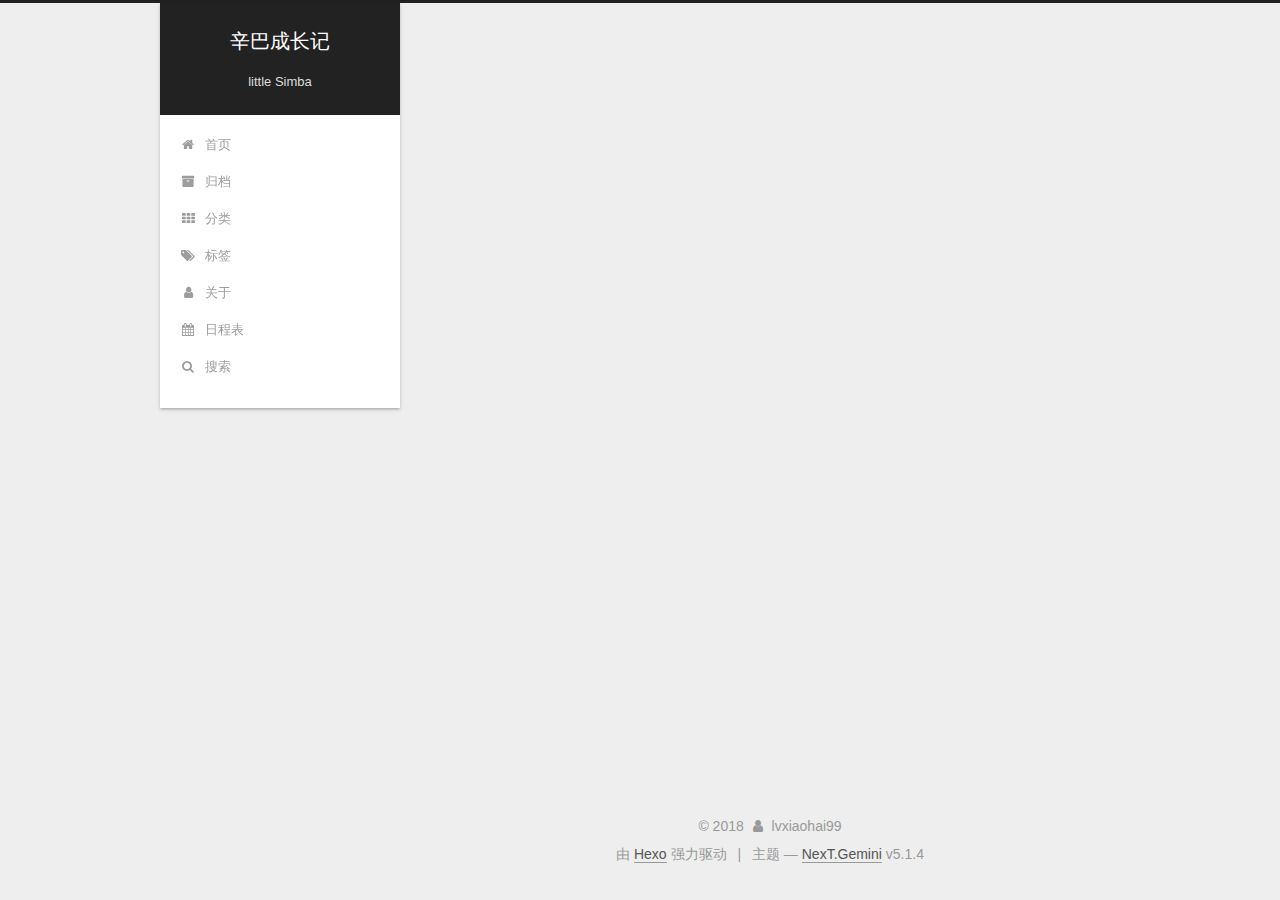
<file: archives/2018/11/index.html>
<!DOCTYPE html>



  


<html class="theme-next gemini use-motion" lang="zh-Hans">
<head><meta name="generator" content="Hexo 3.8.0">
  <meta charset="UTF-8">
<meta http-equiv="X-UA-Compatible" content="IE=edge">
<meta name="viewport" content="width=device-width, initial-scale=1, maximum-scale=1">
<meta name="theme-color" content="#222">









<meta http-equiv="Cache-Control" content="no-transform">
<meta http-equiv="Cache-Control" content="no-siteapp">
















  
  
  <link href="/lib/fancybox/source/jquery.fancybox.css?v=2.1.5" rel="stylesheet" type="text/css">







<link href="/lib/font-awesome/css/font-awesome.min.css?v=4.6.2" rel="stylesheet" type="text/css">

<link href="/css/main.css?v=5.1.4" rel="stylesheet" type="text/css">


  <link rel="apple-touch-icon" sizes="180x180" href="/images/apple-touch-icon-next.png?v=5.1.4">


  <link rel="icon" type="image/png" sizes="32x32" href="/images/favicon-32x32-next.png?v=5.1.4">


  <link rel="icon" type="image/png" sizes="16x16" href="/images/favicon-16x16-next.png?v=5.1.4">


  <link rel="mask-icon" href="/images/logo.svg?v=5.1.4" color="#222">





  <meta name="keywords" content="Hexo, NexT">





  <link rel="alternate" href="/atom.xml" title="辛巴成长记" type="application/atom+xml">






<meta name="description" content="Simba Growing Diary">
<meta name="keywords" content="son">
<meta property="og:type" content="website">
<meta property="og:title" content="辛巴成长记">
<meta property="og:url" content="http://yoursite.com/archives/2018/11/index.html">
<meta property="og:site_name" content="辛巴成长记">
<meta property="og:description" content="Simba Growing Diary">
<meta property="og:locale" content="zh-Hans">
<meta name="twitter:card" content="summary">
<meta name="twitter:title" content="辛巴成长记">
<meta name="twitter:description" content="Simba Growing Diary">



<script type="text/javascript" id="hexo.configurations">
  var NexT = window.NexT || {};
  var CONFIG = {
    root: '/',
    scheme: 'Gemini',
    version: '5.1.4',
    sidebar: {"position":"left","display":"post","offset":12,"b2t":false,"scrollpercent":false,"onmobile":false},
    fancybox: true,
    tabs: true,
    motion: {"enable":true,"async":false,"transition":{"post_block":"fadeIn","post_header":"slideDownIn","post_body":"slideDownIn","coll_header":"slideLeftIn","sidebar":"slideUpIn"}},
    duoshuo: {
      userId: '0',
      author: '博主'
    },
    algolia: {
      applicationID: '',
      apiKey: '',
      indexName: '',
      hits: {"per_page":10},
      labels: {"input_placeholder":"Search for Posts","hits_empty":"We didn't find any results for the search: ${query}","hits_stats":"${hits} results found in ${time} ms"}
    }
  };
</script>



  <link rel="canonical" href="http://yoursite.com/archives/2018/11/">





  <title>归档 | 辛巴成长记</title>
  








</head>

<body itemscope="" itemtype="http://schema.org/WebPage" lang="zh-Hans">

  
  
    
  

  <div class="container sidebar-position-left page-archive">
    <div class="headband"></div>

    <header id="header" class="header" itemscope="" itemtype="http://schema.org/WPHeader">
      <div class="header-inner"><div class="site-brand-wrapper">
  <div class="site-meta ">
    

    <div class="custom-logo-site-title">
      <a href="/" class="brand" rel="start">
        <span class="logo-line-before"><i></i></span>
        <span class="site-title">辛巴成长记</span>
        <span class="logo-line-after"><i></i></span>
      </a>
    </div>
      
        <p class="site-subtitle">little Simba</p>
      
  </div>

  <div class="site-nav-toggle">
    <button>
      <span class="btn-bar"></span>
      <span class="btn-bar"></span>
      <span class="btn-bar"></span>
    </button>
  </div>
</div>

<nav class="site-nav">
  

  
    <ul id="menu" class="menu">
      
        
        <li class="menu-item menu-item-home">
          <a href="/" rel="section">
            
              <i class="menu-item-icon fa fa-fw fa-home"></i> <br>
            
            首页
          </a>
        </li>
      
        
        <li class="menu-item menu-item-archives">
          <a href="/archives/" rel="section">
            
              <i class="menu-item-icon fa fa-fw fa-archive"></i> <br>
            
            归档
          </a>
        </li>
      
        
        <li class="menu-item menu-item-categories">
          <a href="/categories/" rel="section">
            
              <i class="menu-item-icon fa fa-fw fa-th"></i> <br>
            
            分类
          </a>
        </li>
      
        
        <li class="menu-item menu-item-tags">
          <a href="/tags/" rel="section">
            
              <i class="menu-item-icon fa fa-fw fa-tags"></i> <br>
            
            标签
          </a>
        </li>
      
        
        <li class="menu-item menu-item-about">
          <a href="/about/" rel="section">
            
              <i class="menu-item-icon fa fa-fw fa-user"></i> <br>
            
            关于
          </a>
        </li>
      
        
        <li class="menu-item menu-item-schedule">
          <a href="/schedule/" rel="section">
            
              <i class="menu-item-icon fa fa-fw fa-calendar"></i> <br>
            
            日程表
          </a>
        </li>
      

      
        <li class="menu-item menu-item-search">
          
            <a href="javascript:;" class="popup-trigger">
          
            
              <i class="menu-item-icon fa fa-search fa-fw"></i> <br>
            
            搜索
          </a>
        </li>
      
    </ul>
  

  
    <div class="site-search">
      
  <div class="popup search-popup local-search-popup">
  <div class="local-search-header clearfix">
    <span class="search-icon">
      <i class="fa fa-search"></i>
    </span>
    <span class="popup-btn-close">
      <i class="fa fa-times-circle"></i>
    </span>
    <div class="local-search-input-wrapper">
      <input autocomplete="off" placeholder="搜索..." spellcheck="false" type="text" id="local-search-input">
    </div>
  </div>
  <div id="local-search-result"></div>
</div>



    </div>
  
</nav>



 </div>
    </header>

    <main id="main" class="main">
      <div class="main-inner">
        <div class="content-wrap">
          <div id="content" class="content">
            

  
  
  
  <div class="post-block archive">
    <div id="posts" class="posts-collapse">
      <span class="archive-move-on"></span>

      <span class="archive-page-counter">
        
        
        
          
        
        嗯..! 目前共计 2 篇日志。 继续努力。
      </span>

      

        
        
        

        
          
          <div class="collection-title">
            <h1 class="archive-year" id="archive-year-2018">2018</h1>
          </div>
        
        

        

  <article class="post post-type-normal" itemscope="" itemtype="http://schema.org/Article">
    <header class="post-header">

      <h2 class="post-title">
        
            <a class="post-title-link" href="/2018/11/26/hello-world/" itemprop="url">
              
                <span itemprop="name">Hello World</span>
              
            </a>
        
      </h2>

      <div class="post-meta">
        <time class="post-time" itemprop="dateCreated" datetime="2018-11-26T11:27:55+08:00" content="2018-11-26">
          11-26
        </time>
      </div>

    </header>
  </article>



      

    </div>
  </div>
  
  
  

  



          </div>
          


          

        </div>
        
          
  
  <div class="sidebar-toggle">
    <div class="sidebar-toggle-line-wrap">
      <span class="sidebar-toggle-line sidebar-toggle-line-first"></span>
      <span class="sidebar-toggle-line sidebar-toggle-line-middle"></span>
      <span class="sidebar-toggle-line sidebar-toggle-line-last"></span>
    </div>
  </div>

  <aside id="sidebar" class="sidebar">
    
    <div class="sidebar-inner">

      

      

      <section class="site-overview-wrap sidebar-panel sidebar-panel-active">
        <div class="site-overview">
          <div class="site-author motion-element" itemprop="author" itemscope="" itemtype="http://schema.org/Person">
            
              <img class="site-author-image" itemprop="image" src="/images/avatar.jpg" alt="lvxiaohai99">
            
              <p class="site-author-name" itemprop="name">lvxiaohai99</p>
              <p class="site-description motion-element" itemprop="description">Simba Growing Diary</p>
          </div>

          <nav class="site-state motion-element">

            
              <div class="site-state-item site-state-posts">
              
                <a href="/archives/">
              
                  <span class="site-state-item-count">2</span>
                  <span class="site-state-item-name">日志</span>
                </a>
              </div>
            

            

            

          </nav>

          
            <div class="feed-link motion-element">
              <a href="/atom.xml" rel="alternate">
                <i class="fa fa-rss"></i>
                RSS
              </a>
            </div>
          

          

          
          

          
          

          

        </div>
      </section>

      

      

    </div>
  </aside>


        
      </div>
    </main>

    <footer id="footer" class="footer">
      <div class="footer-inner">
        <div class="copyright">&copy; <span itemprop="copyrightYear">2018</span>
  <span class="with-love">
    <i class="fa fa-user"></i>
  </span>
  <span class="author" itemprop="copyrightHolder">lvxiaohai99</span>

  
</div>


  <div class="powered-by">由 <a class="theme-link" target="_blank" href="https://hexo.io">Hexo</a> 强力驱动</div>



  <span class="post-meta-divider">|</span>



  <div class="theme-info">主题 &mdash; <a class="theme-link" target="_blank" href="https://github.com/iissnan/hexo-theme-next">NexT.Gemini</a> v5.1.4</div>





        







        
      </div>
    </footer>

    
      <div class="back-to-top">
        <i class="fa fa-arrow-up"></i>
        
      </div>
    

    

  </div>

  

<script type="text/javascript">
  if (Object.prototype.toString.call(window.Promise) !== '[object Function]') {
    window.Promise = null;
  }
</script>









  












  
  
    <script type="text/javascript" src="/lib/jquery/index.js?v=2.1.3"></script>
  

  
  
    <script type="text/javascript" src="/lib/fastclick/lib/fastclick.min.js?v=1.0.6"></script>
  

  
  
    <script type="text/javascript" src="/lib/jquery_lazyload/jquery.lazyload.js?v=1.9.7"></script>
  

  
  
    <script type="text/javascript" src="/lib/velocity/velocity.min.js?v=1.2.1"></script>
  

  
  
    <script type="text/javascript" src="/lib/velocity/velocity.ui.min.js?v=1.2.1"></script>
  

  
  
    <script type="text/javascript" src="/lib/fancybox/source/jquery.fancybox.pack.js?v=2.1.5"></script>
  


  


  <script type="text/javascript" src="/js/src/utils.js?v=5.1.4"></script>

  <script type="text/javascript" src="/js/src/motion.js?v=5.1.4"></script>



  
  


  <script type="text/javascript" src="/js/src/affix.js?v=5.1.4"></script>

  <script type="text/javascript" src="/js/src/schemes/pisces.js?v=5.1.4"></script>



  

  


  <script type="text/javascript" src="/js/src/bootstrap.js?v=5.1.4"></script>



  


  




	





  





  












  

  <script type="text/javascript">
    // Popup Window;
    var isfetched = false;
    var isXml = true;
    // Search DB path;
    var search_path = "search.xml";
    if (search_path.length === 0) {
      search_path = "search.xml";
    } else if (/json$/i.test(search_path)) {
      isXml = false;
    }
    var path = "/" + search_path;
    // monitor main search box;

    var onPopupClose = function (e) {
      $('.popup').hide();
      $('#local-search-input').val('');
      $('.search-result-list').remove();
      $('#no-result').remove();
      $(".local-search-pop-overlay").remove();
      $('body').css('overflow', '');
    }

    function proceedsearch() {
      $("body")
        .append('<div class="search-popup-overlay local-search-pop-overlay"></div>')
        .css('overflow', 'hidden');
      $('.search-popup-overlay').click(onPopupClose);
      $('.popup').toggle();
      var $localSearchInput = $('#local-search-input');
      $localSearchInput.attr("autocapitalize", "none");
      $localSearchInput.attr("autocorrect", "off");
      $localSearchInput.focus();
    }

    // search function;
    var searchFunc = function(path, search_id, content_id) {
      'use strict';

      // start loading animation
      $("body")
        .append('<div class="search-popup-overlay local-search-pop-overlay">' +
          '<div id="search-loading-icon">' +
          '<i class="fa fa-spinner fa-pulse fa-5x fa-fw"></i>' +
          '</div>' +
          '</div>')
        .css('overflow', 'hidden');
      $("#search-loading-icon").css('margin', '20% auto 0 auto').css('text-align', 'center');

      $.ajax({
        url: path,
        dataType: isXml ? "xml" : "json",
        async: true,
        success: function(res) {
          // get the contents from search data
          isfetched = true;
          $('.popup').detach().appendTo('.header-inner');
          var datas = isXml ? $("entry", res).map(function() {
            return {
              title: $("title", this).text(),
              content: $("content",this).text(),
              url: $("url" , this).text()
            };
          }).get() : res;
          var input = document.getElementById(search_id);
          var resultContent = document.getElementById(content_id);
          var inputEventFunction = function() {
            var searchText = input.value.trim().toLowerCase();
            var keywords = searchText.split(/[\s\-]+/);
            if (keywords.length > 1) {
              keywords.push(searchText);
            }
            var resultItems = [];
            if (searchText.length > 0) {
              // perform local searching
              datas.forEach(function(data) {
                var isMatch = false;
                var hitCount = 0;
                var searchTextCount = 0;
                var title = data.title.trim();
                var titleInLowerCase = title.toLowerCase();
                var content = data.content.trim().replace(/<[^>]+>/g,"");
                var contentInLowerCase = content.toLowerCase();
                var articleUrl = decodeURIComponent(data.url);
                var indexOfTitle = [];
                var indexOfContent = [];
                // only match articles with not empty titles
                if(title != '') {
                  keywords.forEach(function(keyword) {
                    function getIndexByWord(word, text, caseSensitive) {
                      var wordLen = word.length;
                      if (wordLen === 0) {
                        return [];
                      }
                      var startPosition = 0, position = [], index = [];
                      if (!caseSensitive) {
                        text = text.toLowerCase();
                        word = word.toLowerCase();
                      }
                      while ((position = text.indexOf(word, startPosition)) > -1) {
                        index.push({position: position, word: word});
                        startPosition = position + wordLen;
                      }
                      return index;
                    }

                    indexOfTitle = indexOfTitle.concat(getIndexByWord(keyword, titleInLowerCase, false));
                    indexOfContent = indexOfContent.concat(getIndexByWord(keyword, contentInLowerCase, false));
                  });
                  if (indexOfTitle.length > 0 || indexOfContent.length > 0) {
                    isMatch = true;
                    hitCount = indexOfTitle.length + indexOfContent.length;
                  }
                }

                // show search results

                if (isMatch) {
                  // sort index by position of keyword

                  [indexOfTitle, indexOfContent].forEach(function (index) {
                    index.sort(function (itemLeft, itemRight) {
                      if (itemRight.position !== itemLeft.position) {
                        return itemRight.position - itemLeft.position;
                      } else {
                        return itemLeft.word.length - itemRight.word.length;
                      }
                    });
                  });

                  // merge hits into slices

                  function mergeIntoSlice(text, start, end, index) {
                    var item = index[index.length - 1];
                    var position = item.position;
                    var word = item.word;
                    var hits = [];
                    var searchTextCountInSlice = 0;
                    while (position + word.length <= end && index.length != 0) {
                      if (word === searchText) {
                        searchTextCountInSlice++;
                      }
                      hits.push({position: position, length: word.length});
                      var wordEnd = position + word.length;

                      // move to next position of hit

                      index.pop();
                      while (index.length != 0) {
                        item = index[index.length - 1];
                        position = item.position;
                        word = item.word;
                        if (wordEnd > position) {
                          index.pop();
                        } else {
                          break;
                        }
                      }
                    }
                    searchTextCount += searchTextCountInSlice;
                    return {
                      hits: hits,
                      start: start,
                      end: end,
                      searchTextCount: searchTextCountInSlice
                    };
                  }

                  var slicesOfTitle = [];
                  if (indexOfTitle.length != 0) {
                    slicesOfTitle.push(mergeIntoSlice(title, 0, title.length, indexOfTitle));
                  }

                  var slicesOfContent = [];
                  while (indexOfContent.length != 0) {
                    var item = indexOfContent[indexOfContent.length - 1];
                    var position = item.position;
                    var word = item.word;
                    // cut out 100 characters
                    var start = position - 20;
                    var end = position + 80;
                    if(start < 0){
                      start = 0;
                    }
                    if (end < position + word.length) {
                      end = position + word.length;
                    }
                    if(end > content.length){
                      end = content.length;
                    }
                    slicesOfContent.push(mergeIntoSlice(content, start, end, indexOfContent));
                  }

                  // sort slices in content by search text's count and hits' count

                  slicesOfContent.sort(function (sliceLeft, sliceRight) {
                    if (sliceLeft.searchTextCount !== sliceRight.searchTextCount) {
                      return sliceRight.searchTextCount - sliceLeft.searchTextCount;
                    } else if (sliceLeft.hits.length !== sliceRight.hits.length) {
                      return sliceRight.hits.length - sliceLeft.hits.length;
                    } else {
                      return sliceLeft.start - sliceRight.start;
                    }
                  });

                  // select top N slices in content

                  var upperBound = parseInt('1');
                  if (upperBound >= 0) {
                    slicesOfContent = slicesOfContent.slice(0, upperBound);
                  }

                  // highlight title and content

                  function highlightKeyword(text, slice) {
                    var result = '';
                    var prevEnd = slice.start;
                    slice.hits.forEach(function (hit) {
                      result += text.substring(prevEnd, hit.position);
                      var end = hit.position + hit.length;
                      result += '<b class="search-keyword">' + text.substring(hit.position, end) + '</b>';
                      prevEnd = end;
                    });
                    result += text.substring(prevEnd, slice.end);
                    return result;
                  }

                  var resultItem = '';

                  if (slicesOfTitle.length != 0) {
                    resultItem += "<li><a href='" + articleUrl + "' class='search-result-title'>" + highlightKeyword(title, slicesOfTitle[0]) + "</a>";
                  } else {
                    resultItem += "<li><a href='" + articleUrl + "' class='search-result-title'>" + title + "</a>";
                  }

                  slicesOfContent.forEach(function (slice) {
                    resultItem += "<a href='" + articleUrl + "'>" +
                      "<p class=\"search-result\">" + highlightKeyword(content, slice) +
                      "...</p>" + "</a>";
                  });

                  resultItem += "</li>";
                  resultItems.push({
                    item: resultItem,
                    searchTextCount: searchTextCount,
                    hitCount: hitCount,
                    id: resultItems.length
                  });
                }
              })
            };
            if (keywords.length === 1 && keywords[0] === "") {
              resultContent.innerHTML = '<div id="no-result"><i class="fa fa-search fa-5x" /></div>'
            } else if (resultItems.length === 0) {
              resultContent.innerHTML = '<div id="no-result"><i class="fa fa-frown-o fa-5x" /></div>'
            } else {
              resultItems.sort(function (resultLeft, resultRight) {
                if (resultLeft.searchTextCount !== resultRight.searchTextCount) {
                  return resultRight.searchTextCount - resultLeft.searchTextCount;
                } else if (resultLeft.hitCount !== resultRight.hitCount) {
                  return resultRight.hitCount - resultLeft.hitCount;
                } else {
                  return resultRight.id - resultLeft.id;
                }
              });
              var searchResultList = '<ul class=\"search-result-list\">';
              resultItems.forEach(function (result) {
                searchResultList += result.item;
              })
              searchResultList += "</ul>";
              resultContent.innerHTML = searchResultList;
            }
          }

          if ('auto' === 'auto') {
            input.addEventListener('input', inputEventFunction);
          } else {
            $('.search-icon').click(inputEventFunction);
            input.addEventListener('keypress', function (event) {
              if (event.keyCode === 13) {
                inputEventFunction();
              }
            });
          }

          // remove loading animation
          $(".local-search-pop-overlay").remove();
          $('body').css('overflow', '');

          proceedsearch();
        }
      });
    }

    // handle and trigger popup window;
    $('.popup-trigger').click(function(e) {
      e.stopPropagation();
      if (isfetched === false) {
        searchFunc(path, 'local-search-input', 'local-search-result');
      } else {
        proceedsearch();
      };
    });

    $('.popup-btn-close').click(onPopupClose);
    $('.popup').click(function(e){
      e.stopPropagation();
    });
    $(document).on('keyup', function (event) {
      var shouldDismissSearchPopup = event.which === 27 &&
        $('.search-popup').is(':visible');
      if (shouldDismissSearchPopup) {
        onPopupClose();
      }
    });
  </script>





  

  

  

  
  

  

  

  

</body>
</html>
</file>
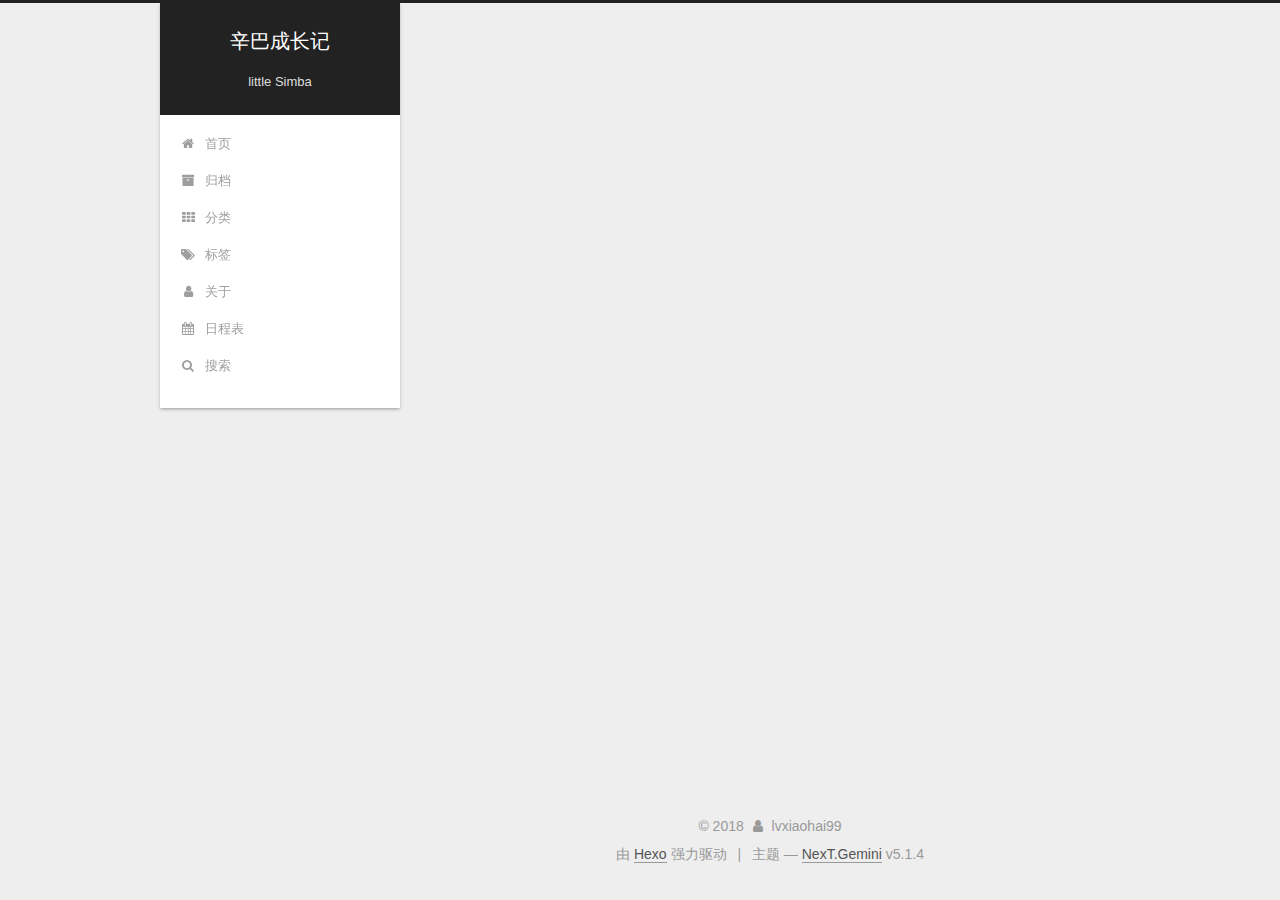
<file: archives/2018/12/index.html>
<!DOCTYPE html>



  


<html class="theme-next gemini use-motion" lang="zh-Hans">
<head><meta name="generator" content="Hexo 3.8.0">
  <meta charset="UTF-8">
<meta http-equiv="X-UA-Compatible" content="IE=edge">
<meta name="viewport" content="width=device-width, initial-scale=1, maximum-scale=1">
<meta name="theme-color" content="#222">









<meta http-equiv="Cache-Control" content="no-transform">
<meta http-equiv="Cache-Control" content="no-siteapp">
















  
  
  <link href="/lib/fancybox/source/jquery.fancybox.css?v=2.1.5" rel="stylesheet" type="text/css">







<link href="/lib/font-awesome/css/font-awesome.min.css?v=4.6.2" rel="stylesheet" type="text/css">

<link href="/css/main.css?v=5.1.4" rel="stylesheet" type="text/css">


  <link rel="apple-touch-icon" sizes="180x180" href="/images/apple-touch-icon-next.png?v=5.1.4">


  <link rel="icon" type="image/png" sizes="32x32" href="/images/favicon-32x32-next.png?v=5.1.4">


  <link rel="icon" type="image/png" sizes="16x16" href="/images/favicon-16x16-next.png?v=5.1.4">


  <link rel="mask-icon" href="/images/logo.svg?v=5.1.4" color="#222">





  <meta name="keywords" content="Hexo, NexT">





  <link rel="alternate" href="/atom.xml" title="辛巴成长记" type="application/atom+xml">






<meta name="description" content="Simba Growing Diary">
<meta name="keywords" content="son">
<meta property="og:type" content="website">
<meta property="og:title" content="辛巴成长记">
<meta property="og:url" content="http://yoursite.com/archives/2018/12/index.html">
<meta property="og:site_name" content="辛巴成长记">
<meta property="og:description" content="Simba Growing Diary">
<meta property="og:locale" content="zh-Hans">
<meta name="twitter:card" content="summary">
<meta name="twitter:title" content="辛巴成长记">
<meta name="twitter:description" content="Simba Growing Diary">



<script type="text/javascript" id="hexo.configurations">
  var NexT = window.NexT || {};
  var CONFIG = {
    root: '/',
    scheme: 'Gemini',
    version: '5.1.4',
    sidebar: {"position":"left","display":"post","offset":12,"b2t":false,"scrollpercent":false,"onmobile":false},
    fancybox: true,
    tabs: true,
    motion: {"enable":true,"async":false,"transition":{"post_block":"fadeIn","post_header":"slideDownIn","post_body":"slideDownIn","coll_header":"slideLeftIn","sidebar":"slideUpIn"}},
    duoshuo: {
      userId: '0',
      author: '博主'
    },
    algolia: {
      applicationID: '',
      apiKey: '',
      indexName: '',
      hits: {"per_page":10},
      labels: {"input_placeholder":"Search for Posts","hits_empty":"We didn't find any results for the search: ${query}","hits_stats":"${hits} results found in ${time} ms"}
    }
  };
</script>



  <link rel="canonical" href="http://yoursite.com/archives/2018/12/">





  <title>归档 | 辛巴成长记</title>
  








</head>

<body itemscope="" itemtype="http://schema.org/WebPage" lang="zh-Hans">

  
  
    
  

  <div class="container sidebar-position-left page-archive">
    <div class="headband"></div>

    <header id="header" class="header" itemscope="" itemtype="http://schema.org/WPHeader">
      <div class="header-inner"><div class="site-brand-wrapper">
  <div class="site-meta ">
    

    <div class="custom-logo-site-title">
      <a href="/" class="brand" rel="start">
        <span class="logo-line-before"><i></i></span>
        <span class="site-title">辛巴成长记</span>
        <span class="logo-line-after"><i></i></span>
      </a>
    </div>
      
        <p class="site-subtitle">little Simba</p>
      
  </div>

  <div class="site-nav-toggle">
    <button>
      <span class="btn-bar"></span>
      <span class="btn-bar"></span>
      <span class="btn-bar"></span>
    </button>
  </div>
</div>

<nav class="site-nav">
  

  
    <ul id="menu" class="menu">
      
        
        <li class="menu-item menu-item-home">
          <a href="/" rel="section">
            
              <i class="menu-item-icon fa fa-fw fa-home"></i> <br>
            
            首页
          </a>
        </li>
      
        
        <li class="menu-item menu-item-archives">
          <a href="/archives/" rel="section">
            
              <i class="menu-item-icon fa fa-fw fa-archive"></i> <br>
            
            归档
          </a>
        </li>
      
        
        <li class="menu-item menu-item-categories">
          <a href="/categories/" rel="section">
            
              <i class="menu-item-icon fa fa-fw fa-th"></i> <br>
            
            分类
          </a>
        </li>
      
        
        <li class="menu-item menu-item-tags">
          <a href="/tags/" rel="section">
            
              <i class="menu-item-icon fa fa-fw fa-tags"></i> <br>
            
            标签
          </a>
        </li>
      
        
        <li class="menu-item menu-item-about">
          <a href="/about/" rel="section">
            
              <i class="menu-item-icon fa fa-fw fa-user"></i> <br>
            
            关于
          </a>
        </li>
      
        
        <li class="menu-item menu-item-schedule">
          <a href="/schedule/" rel="section">
            
              <i class="menu-item-icon fa fa-fw fa-calendar"></i> <br>
            
            日程表
          </a>
        </li>
      

      
        <li class="menu-item menu-item-search">
          
            <a href="javascript:;" class="popup-trigger">
          
            
              <i class="menu-item-icon fa fa-search fa-fw"></i> <br>
            
            搜索
          </a>
        </li>
      
    </ul>
  

  
    <div class="site-search">
      
  <div class="popup search-popup local-search-popup">
  <div class="local-search-header clearfix">
    <span class="search-icon">
      <i class="fa fa-search"></i>
    </span>
    <span class="popup-btn-close">
      <i class="fa fa-times-circle"></i>
    </span>
    <div class="local-search-input-wrapper">
      <input autocomplete="off" placeholder="搜索..." spellcheck="false" type="text" id="local-search-input">
    </div>
  </div>
  <div id="local-search-result"></div>
</div>



    </div>
  
</nav>



 </div>
    </header>

    <main id="main" class="main">
      <div class="main-inner">
        <div class="content-wrap">
          <div id="content" class="content">
            

  
  
  
  <div class="post-block archive">
    <div id="posts" class="posts-collapse">
      <span class="archive-move-on"></span>

      <span class="archive-page-counter">
        
        
        
          
        
        嗯..! 目前共计 2 篇日志。 继续努力。
      </span>

      

        
        
        

        
          
          <div class="collection-title">
            <h1 class="archive-year" id="archive-year-2018">2018</h1>
          </div>
        
        

        

  <article class="post post-type-normal" itemscope="" itemtype="http://schema.org/Article">
    <header class="post-header">

      <h2 class="post-title">
        
            <a class="post-title-link" href="/2018/12/12/hexo-new-article/" itemprop="url">
              
                <span itemprop="name">hexo-new-article</span>
              
            </a>
        
      </h2>

      <div class="post-meta">
        <time class="post-time" itemprop="dateCreated" datetime="2018-12-12T14:21:15+08:00" content="2018-12-12">
          12-12
        </time>
      </div>

    </header>
  </article>



      

    </div>
  </div>
  
  
  

  



          </div>
          


          

        </div>
        
          
  
  <div class="sidebar-toggle">
    <div class="sidebar-toggle-line-wrap">
      <span class="sidebar-toggle-line sidebar-toggle-line-first"></span>
      <span class="sidebar-toggle-line sidebar-toggle-line-middle"></span>
      <span class="sidebar-toggle-line sidebar-toggle-line-last"></span>
    </div>
  </div>

  <aside id="sidebar" class="sidebar">
    
    <div class="sidebar-inner">

      

      

      <section class="site-overview-wrap sidebar-panel sidebar-panel-active">
        <div class="site-overview">
          <div class="site-author motion-element" itemprop="author" itemscope="" itemtype="http://schema.org/Person">
            
              <img class="site-author-image" itemprop="image" src="/images/avatar.jpg" alt="lvxiaohai99">
            
              <p class="site-author-name" itemprop="name">lvxiaohai99</p>
              <p class="site-description motion-element" itemprop="description">Simba Growing Diary</p>
          </div>

          <nav class="site-state motion-element">

            
              <div class="site-state-item site-state-posts">
              
                <a href="/archives/">
              
                  <span class="site-state-item-count">2</span>
                  <span class="site-state-item-name">日志</span>
                </a>
              </div>
            

            

            

          </nav>

          
            <div class="feed-link motion-element">
              <a href="/atom.xml" rel="alternate">
                <i class="fa fa-rss"></i>
                RSS
              </a>
            </div>
          

          

          
          

          
          

          

        </div>
      </section>

      

      

    </div>
  </aside>


        
      </div>
    </main>

    <footer id="footer" class="footer">
      <div class="footer-inner">
        <div class="copyright">&copy; <span itemprop="copyrightYear">2018</span>
  <span class="with-love">
    <i class="fa fa-user"></i>
  </span>
  <span class="author" itemprop="copyrightHolder">lvxiaohai99</span>

  
</div>


  <div class="powered-by">由 <a class="theme-link" target="_blank" href="https://hexo.io">Hexo</a> 强力驱动</div>



  <span class="post-meta-divider">|</span>



  <div class="theme-info">主题 &mdash; <a class="theme-link" target="_blank" href="https://github.com/iissnan/hexo-theme-next">NexT.Gemini</a> v5.1.4</div>





        







        
      </div>
    </footer>

    
      <div class="back-to-top">
        <i class="fa fa-arrow-up"></i>
        
      </div>
    

    

  </div>

  

<script type="text/javascript">
  if (Object.prototype.toString.call(window.Promise) !== '[object Function]') {
    window.Promise = null;
  }
</script>









  












  
  
    <script type="text/javascript" src="/lib/jquery/index.js?v=2.1.3"></script>
  

  
  
    <script type="text/javascript" src="/lib/fastclick/lib/fastclick.min.js?v=1.0.6"></script>
  

  
  
    <script type="text/javascript" src="/lib/jquery_lazyload/jquery.lazyload.js?v=1.9.7"></script>
  

  
  
    <script type="text/javascript" src="/lib/velocity/velocity.min.js?v=1.2.1"></script>
  

  
  
    <script type="text/javascript" src="/lib/velocity/velocity.ui.min.js?v=1.2.1"></script>
  

  
  
    <script type="text/javascript" src="/lib/fancybox/source/jquery.fancybox.pack.js?v=2.1.5"></script>
  


  


  <script type="text/javascript" src="/js/src/utils.js?v=5.1.4"></script>

  <script type="text/javascript" src="/js/src/motion.js?v=5.1.4"></script>



  
  


  <script type="text/javascript" src="/js/src/affix.js?v=5.1.4"></script>

  <script type="text/javascript" src="/js/src/schemes/pisces.js?v=5.1.4"></script>



  

  


  <script type="text/javascript" src="/js/src/bootstrap.js?v=5.1.4"></script>



  


  




	





  





  












  

  <script type="text/javascript">
    // Popup Window;
    var isfetched = false;
    var isXml = true;
    // Search DB path;
    var search_path = "search.xml";
    if (search_path.length === 0) {
      search_path = "search.xml";
    } else if (/json$/i.test(search_path)) {
      isXml = false;
    }
    var path = "/" + search_path;
    // monitor main search box;

    var onPopupClose = function (e) {
      $('.popup').hide();
      $('#local-search-input').val('');
      $('.search-result-list').remove();
      $('#no-result').remove();
      $(".local-search-pop-overlay").remove();
      $('body').css('overflow', '');
    }

    function proceedsearch() {
      $("body")
        .append('<div class="search-popup-overlay local-search-pop-overlay"></div>')
        .css('overflow', 'hidden');
      $('.search-popup-overlay').click(onPopupClose);
      $('.popup').toggle();
      var $localSearchInput = $('#local-search-input');
      $localSearchInput.attr("autocapitalize", "none");
      $localSearchInput.attr("autocorrect", "off");
      $localSearchInput.focus();
    }

    // search function;
    var searchFunc = function(path, search_id, content_id) {
      'use strict';

      // start loading animation
      $("body")
        .append('<div class="search-popup-overlay local-search-pop-overlay">' +
          '<div id="search-loading-icon">' +
          '<i class="fa fa-spinner fa-pulse fa-5x fa-fw"></i>' +
          '</div>' +
          '</div>')
        .css('overflow', 'hidden');
      $("#search-loading-icon").css('margin', '20% auto 0 auto').css('text-align', 'center');

      $.ajax({
        url: path,
        dataType: isXml ? "xml" : "json",
        async: true,
        success: function(res) {
          // get the contents from search data
          isfetched = true;
          $('.popup').detach().appendTo('.header-inner');
          var datas = isXml ? $("entry", res).map(function() {
            return {
              title: $("title", this).text(),
              content: $("content",this).text(),
              url: $("url" , this).text()
            };
          }).get() : res;
          var input = document.getElementById(search_id);
          var resultContent = document.getElementById(content_id);
          var inputEventFunction = function() {
            var searchText = input.value.trim().toLowerCase();
            var keywords = searchText.split(/[\s\-]+/);
            if (keywords.length > 1) {
              keywords.push(searchText);
            }
            var resultItems = [];
            if (searchText.length > 0) {
              // perform local searching
              datas.forEach(function(data) {
                var isMatch = false;
                var hitCount = 0;
                var searchTextCount = 0;
                var title = data.title.trim();
                var titleInLowerCase = title.toLowerCase();
                var content = data.content.trim().replace(/<[^>]+>/g,"");
                var contentInLowerCase = content.toLowerCase();
                var articleUrl = decodeURIComponent(data.url);
                var indexOfTitle = [];
                var indexOfContent = [];
                // only match articles with not empty titles
                if(title != '') {
                  keywords.forEach(function(keyword) {
                    function getIndexByWord(word, text, caseSensitive) {
                      var wordLen = word.length;
                      if (wordLen === 0) {
                        return [];
                      }
                      var startPosition = 0, position = [], index = [];
                      if (!caseSensitive) {
                        text = text.toLowerCase();
                        word = word.toLowerCase();
                      }
                      while ((position = text.indexOf(word, startPosition)) > -1) {
                        index.push({position: position, word: word});
                        startPosition = position + wordLen;
                      }
                      return index;
                    }

                    indexOfTitle = indexOfTitle.concat(getIndexByWord(keyword, titleInLowerCase, false));
                    indexOfContent = indexOfContent.concat(getIndexByWord(keyword, contentInLowerCase, false));
                  });
                  if (indexOfTitle.length > 0 || indexOfContent.length > 0) {
                    isMatch = true;
                    hitCount = indexOfTitle.length + indexOfContent.length;
                  }
                }

                // show search results

                if (isMatch) {
                  // sort index by position of keyword

                  [indexOfTitle, indexOfContent].forEach(function (index) {
                    index.sort(function (itemLeft, itemRight) {
                      if (itemRight.position !== itemLeft.position) {
                        return itemRight.position - itemLeft.position;
                      } else {
                        return itemLeft.word.length - itemRight.word.length;
                      }
                    });
                  });

                  // merge hits into slices

                  function mergeIntoSlice(text, start, end, index) {
                    var item = index[index.length - 1];
                    var position = item.position;
                    var word = item.word;
                    var hits = [];
                    var searchTextCountInSlice = 0;
                    while (position + word.length <= end && index.length != 0) {
                      if (word === searchText) {
                        searchTextCountInSlice++;
                      }
                      hits.push({position: position, length: word.length});
                      var wordEnd = position + word.length;

                      // move to next position of hit

                      index.pop();
                      while (index.length != 0) {
                        item = index[index.length - 1];
                        position = item.position;
                        word = item.word;
                        if (wordEnd > position) {
                          index.pop();
                        } else {
                          break;
                        }
                      }
                    }
                    searchTextCount += searchTextCountInSlice;
                    return {
                      hits: hits,
                      start: start,
                      end: end,
                      searchTextCount: searchTextCountInSlice
                    };
                  }

                  var slicesOfTitle = [];
                  if (indexOfTitle.length != 0) {
                    slicesOfTitle.push(mergeIntoSlice(title, 0, title.length, indexOfTitle));
                  }

                  var slicesOfContent = [];
                  while (indexOfContent.length != 0) {
                    var item = indexOfContent[indexOfContent.length - 1];
                    var position = item.position;
                    var word = item.word;
                    // cut out 100 characters
                    var start = position - 20;
                    var end = position + 80;
                    if(start < 0){
                      start = 0;
                    }
                    if (end < position + word.length) {
                      end = position + word.length;
                    }
                    if(end > content.length){
                      end = content.length;
                    }
                    slicesOfContent.push(mergeIntoSlice(content, start, end, indexOfContent));
                  }

                  // sort slices in content by search text's count and hits' count

                  slicesOfContent.sort(function (sliceLeft, sliceRight) {
                    if (sliceLeft.searchTextCount !== sliceRight.searchTextCount) {
                      return sliceRight.searchTextCount - sliceLeft.searchTextCount;
                    } else if (sliceLeft.hits.length !== sliceRight.hits.length) {
                      return sliceRight.hits.length - sliceLeft.hits.length;
                    } else {
                      return sliceLeft.start - sliceRight.start;
                    }
                  });

                  // select top N slices in content

                  var upperBound = parseInt('1');
                  if (upperBound >= 0) {
                    slicesOfContent = slicesOfContent.slice(0, upperBound);
                  }

                  // highlight title and content

                  function highlightKeyword(text, slice) {
                    var result = '';
                    var prevEnd = slice.start;
                    slice.hits.forEach(function (hit) {
                      result += text.substring(prevEnd, hit.position);
                      var end = hit.position + hit.length;
                      result += '<b class="search-keyword">' + text.substring(hit.position, end) + '</b>';
                      prevEnd = end;
                    });
                    result += text.substring(prevEnd, slice.end);
                    return result;
                  }

                  var resultItem = '';

                  if (slicesOfTitle.length != 0) {
                    resultItem += "<li><a href='" + articleUrl + "' class='search-result-title'>" + highlightKeyword(title, slicesOfTitle[0]) + "</a>";
                  } else {
                    resultItem += "<li><a href='" + articleUrl + "' class='search-result-title'>" + title + "</a>";
                  }

                  slicesOfContent.forEach(function (slice) {
                    resultItem += "<a href='" + articleUrl + "'>" +
                      "<p class=\"search-result\">" + highlightKeyword(content, slice) +
                      "...</p>" + "</a>";
                  });

                  resultItem += "</li>";
                  resultItems.push({
                    item: resultItem,
                    searchTextCount: searchTextCount,
                    hitCount: hitCount,
                    id: resultItems.length
                  });
                }
              })
            };
            if (keywords.length === 1 && keywords[0] === "") {
              resultContent.innerHTML = '<div id="no-result"><i class="fa fa-search fa-5x" /></div>'
            } else if (resultItems.length === 0) {
              resultContent.innerHTML = '<div id="no-result"><i class="fa fa-frown-o fa-5x" /></div>'
            } else {
              resultItems.sort(function (resultLeft, resultRight) {
                if (resultLeft.searchTextCount !== resultRight.searchTextCount) {
                  return resultRight.searchTextCount - resultLeft.searchTextCount;
                } else if (resultLeft.hitCount !== resultRight.hitCount) {
                  return resultRight.hitCount - resultLeft.hitCount;
                } else {
                  return resultRight.id - resultLeft.id;
                }
              });
              var searchResultList = '<ul class=\"search-result-list\">';
              resultItems.forEach(function (result) {
                searchResultList += result.item;
              })
              searchResultList += "</ul>";
              resultContent.innerHTML = searchResultList;
            }
          }

          if ('auto' === 'auto') {
            input.addEventListener('input', inputEventFunction);
          } else {
            $('.search-icon').click(inputEventFunction);
            input.addEventListener('keypress', function (event) {
              if (event.keyCode === 13) {
                inputEventFunction();
              }
            });
          }

          // remove loading animation
          $(".local-search-pop-overlay").remove();
          $('body').css('overflow', '');

          proceedsearch();
        }
      });
    }

    // handle and trigger popup window;
    $('.popup-trigger').click(function(e) {
      e.stopPropagation();
      if (isfetched === false) {
        searchFunc(path, 'local-search-input', 'local-search-result');
      } else {
        proceedsearch();
      };
    });

    $('.popup-btn-close').click(onPopupClose);
    $('.popup').click(function(e){
      e.stopPropagation();
    });
    $(document).on('keyup', function (event) {
      var shouldDismissSearchPopup = event.which === 27 &&
        $('.search-popup').is(':visible');
      if (shouldDismissSearchPopup) {
        onPopupClose();
      }
    });
  </script>





  

  

  

  
  

  

  

  

</body>
</html>
</file>
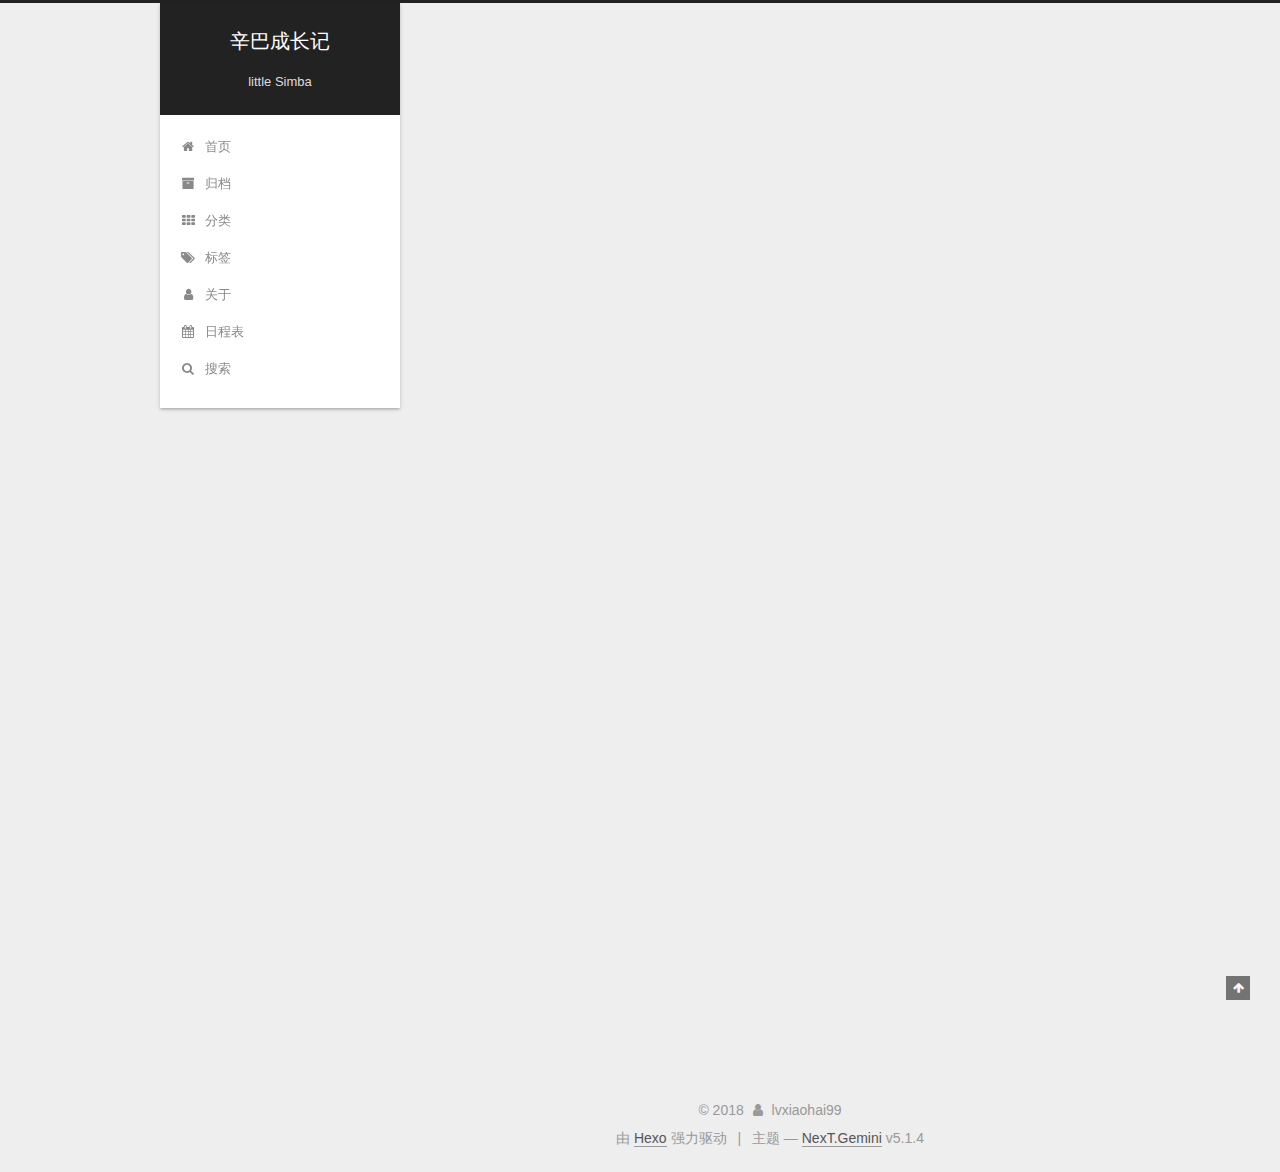
<file: 2018/11/26/hello-world/index.html>
<!DOCTYPE html>



  


<html class="theme-next gemini use-motion" lang="zh-Hans">
<head><meta name="generator" content="Hexo 3.8.0">
  <meta charset="UTF-8">
<meta http-equiv="X-UA-Compatible" content="IE=edge">
<meta name="viewport" content="width=device-width, initial-scale=1, maximum-scale=1">
<meta name="theme-color" content="#222">









<meta http-equiv="Cache-Control" content="no-transform">
<meta http-equiv="Cache-Control" content="no-siteapp">
















  
  
  <link href="/lib/fancybox/source/jquery.fancybox.css?v=2.1.5" rel="stylesheet" type="text/css">







<link href="/lib/font-awesome/css/font-awesome.min.css?v=4.6.2" rel="stylesheet" type="text/css">

<link href="/css/main.css?v=5.1.4" rel="stylesheet" type="text/css">


  <link rel="apple-touch-icon" sizes="180x180" href="/images/apple-touch-icon-next.png?v=5.1.4">


  <link rel="icon" type="image/png" sizes="32x32" href="/images/favicon-32x32-next.png?v=5.1.4">


  <link rel="icon" type="image/png" sizes="16x16" href="/images/favicon-16x16-next.png?v=5.1.4">


  <link rel="mask-icon" href="/images/logo.svg?v=5.1.4" color="#222">





  <meta name="keywords" content="Hexo, NexT">





  <link rel="alternate" href="/atom.xml" title="辛巴成长记" type="application/atom+xml">






<meta name="description" content="Welcome to Hexo! This is your very first post. Check documentation for more info. If you get any problems when using Hexo, you can find the answer in troubleshooting or you can ask me on GitHub. Quick">
<meta name="keywords" content="son">
<meta property="og:type" content="article">
<meta property="og:title" content="Hello World">
<meta property="og:url" content="http://yoursite.com/2018/11/26/hello-world/index.html">
<meta property="og:site_name" content="辛巴成长记">
<meta property="og:description" content="Welcome to Hexo! This is your very first post. Check documentation for more info. If you get any problems when using Hexo, you can find the answer in troubleshooting or you can ask me on GitHub. Quick">
<meta property="og:locale" content="zh-Hans">
<meta property="og:updated_time" content="2018-11-26T03:27:55.302Z">
<meta name="twitter:card" content="summary">
<meta name="twitter:title" content="Hello World">
<meta name="twitter:description" content="Welcome to Hexo! This is your very first post. Check documentation for more info. If you get any problems when using Hexo, you can find the answer in troubleshooting or you can ask me on GitHub. Quick">



<script type="text/javascript" id="hexo.configurations">
  var NexT = window.NexT || {};
  var CONFIG = {
    root: '/',
    scheme: 'Gemini',
    version: '5.1.4',
    sidebar: {"position":"left","display":"post","offset":12,"b2t":false,"scrollpercent":false,"onmobile":false},
    fancybox: true,
    tabs: true,
    motion: {"enable":true,"async":false,"transition":{"post_block":"fadeIn","post_header":"slideDownIn","post_body":"slideDownIn","coll_header":"slideLeftIn","sidebar":"slideUpIn"}},
    duoshuo: {
      userId: '0',
      author: '博主'
    },
    algolia: {
      applicationID: '',
      apiKey: '',
      indexName: '',
      hits: {"per_page":10},
      labels: {"input_placeholder":"Search for Posts","hits_empty":"We didn't find any results for the search: ${query}","hits_stats":"${hits} results found in ${time} ms"}
    }
  };
</script>



  <link rel="canonical" href="http://yoursite.com/2018/11/26/hello-world/">





  <title>Hello World | 辛巴成长记</title>
  








</head>

<body itemscope="" itemtype="http://schema.org/WebPage" lang="zh-Hans">

  
  
    
  

  <div class="container sidebar-position-left page-post-detail">
    <div class="headband"></div>

    <header id="header" class="header" itemscope="" itemtype="http://schema.org/WPHeader">
      <div class="header-inner"><div class="site-brand-wrapper">
  <div class="site-meta ">
    

    <div class="custom-logo-site-title">
      <a href="/" class="brand" rel="start">
        <span class="logo-line-before"><i></i></span>
        <span class="site-title">辛巴成长记</span>
        <span class="logo-line-after"><i></i></span>
      </a>
    </div>
      
        <p class="site-subtitle">little Simba</p>
      
  </div>

  <div class="site-nav-toggle">
    <button>
      <span class="btn-bar"></span>
      <span class="btn-bar"></span>
      <span class="btn-bar"></span>
    </button>
  </div>
</div>

<nav class="site-nav">
  

  
    <ul id="menu" class="menu">
      
        
        <li class="menu-item menu-item-home">
          <a href="/" rel="section">
            
              <i class="menu-item-icon fa fa-fw fa-home"></i> <br>
            
            首页
          </a>
        </li>
      
        
        <li class="menu-item menu-item-archives">
          <a href="/archives/" rel="section">
            
              <i class="menu-item-icon fa fa-fw fa-archive"></i> <br>
            
            归档
          </a>
        </li>
      
        
        <li class="menu-item menu-item-categories">
          <a href="/categories/" rel="section">
            
              <i class="menu-item-icon fa fa-fw fa-th"></i> <br>
            
            分类
          </a>
        </li>
      
        
        <li class="menu-item menu-item-tags">
          <a href="/tags/" rel="section">
            
              <i class="menu-item-icon fa fa-fw fa-tags"></i> <br>
            
            标签
          </a>
        </li>
      
        
        <li class="menu-item menu-item-about">
          <a href="/about/" rel="section">
            
              <i class="menu-item-icon fa fa-fw fa-user"></i> <br>
            
            关于
          </a>
        </li>
      
        
        <li class="menu-item menu-item-schedule">
          <a href="/schedule/" rel="section">
            
              <i class="menu-item-icon fa fa-fw fa-calendar"></i> <br>
            
            日程表
          </a>
        </li>
      

      
        <li class="menu-item menu-item-search">
          
            <a href="javascript:;" class="popup-trigger">
          
            
              <i class="menu-item-icon fa fa-search fa-fw"></i> <br>
            
            搜索
          </a>
        </li>
      
    </ul>
  

  
    <div class="site-search">
      
  <div class="popup search-popup local-search-popup">
  <div class="local-search-header clearfix">
    <span class="search-icon">
      <i class="fa fa-search"></i>
    </span>
    <span class="popup-btn-close">
      <i class="fa fa-times-circle"></i>
    </span>
    <div class="local-search-input-wrapper">
      <input autocomplete="off" placeholder="搜索..." spellcheck="false" type="text" id="local-search-input">
    </div>
  </div>
  <div id="local-search-result"></div>
</div>



    </div>
  
</nav>



 </div>
    </header>

    <main id="main" class="main">
      <div class="main-inner">
        <div class="content-wrap">
          <div id="content" class="content">
            

  <div id="posts" class="posts-expand">
    

  

  
  
  

  <article class="post post-type-normal" itemscope="" itemtype="http://schema.org/Article">
  
  
  
  <div class="post-block">
    <link itemprop="mainEntityOfPage" href="http://yoursite.com/2018/11/26/hello-world/">

    <span hidden itemprop="author" itemscope="" itemtype="http://schema.org/Person">
      <meta itemprop="name" content="lvxiaohai99">
      <meta itemprop="description" content="">
      <meta itemprop="image" content="/images/avatar.jpg">
    </span>

    <span hidden itemprop="publisher" itemscope="" itemtype="http://schema.org/Organization">
      <meta itemprop="name" content="辛巴成长记">
    </span>

    
      <header class="post-header">

        
        
          <h1 class="post-title" itemprop="name headline">Hello World</h1>
        

        <div class="post-meta">
          <span class="post-time">
            
              <span class="post-meta-item-icon">
                <i class="fa fa-calendar-o"></i>
              </span>
              
                <span class="post-meta-item-text">发表于</span>
              
              <time title="创建于" itemprop="dateCreated datePublished" datetime="2018-11-26T11:27:55+08:00">
                2018-11-26
              </time>
            

            

            
          </span>

          

          
            
          

          
          

          
		  
          

          

        </div>
      </header>
    

    
    
    
    <div class="post-body" itemprop="articleBody">

      
      

      
        <p>Welcome to <a href="https://hexo.io/" target="_blank" rel="noopener">Hexo</a>! This is your very first post. Check <a href="https://hexo.io/docs/" target="_blank" rel="noopener">documentation</a> for more info. If you get any problems when using Hexo, you can find the answer in <a href="https://hexo.io/docs/troubleshooting.html" target="_blank" rel="noopener">troubleshooting</a> or you can ask me on <a href="https://github.com/hexojs/hexo/issues" target="_blank" rel="noopener">GitHub</a>.</p>
<h2 id="Quick-Start"><a href="#Quick-Start" class="headerlink" title="Quick Start"></a>Quick Start</h2><h3 id="Create-a-new-post"><a href="#Create-a-new-post" class="headerlink" title="Create a new post"></a>Create a new post</h3><figure class="highlight bash"><table><tr><td class="gutter"><pre><span class="line">1</span><br></pre></td><td class="code"><pre><span class="line">$ hexo new <span class="string">"My New Post"</span></span><br></pre></td></tr></table></figure>
<p>More info: <a href="https://hexo.io/docs/writing.html" target="_blank" rel="noopener">Writing</a></p>
<h3 id="Run-server"><a href="#Run-server" class="headerlink" title="Run server"></a>Run server</h3><figure class="highlight bash"><table><tr><td class="gutter"><pre><span class="line">1</span><br></pre></td><td class="code"><pre><span class="line">$ hexo server</span><br></pre></td></tr></table></figure>
<p>More info: <a href="https://hexo.io/docs/server.html" target="_blank" rel="noopener">Server</a></p>
<h3 id="Generate-static-files"><a href="#Generate-static-files" class="headerlink" title="Generate static files"></a>Generate static files</h3><figure class="highlight bash"><table><tr><td class="gutter"><pre><span class="line">1</span><br></pre></td><td class="code"><pre><span class="line">$ hexo generate</span><br></pre></td></tr></table></figure>
<p>More info: <a href="https://hexo.io/docs/generating.html" target="_blank" rel="noopener">Generating</a></p>
<h3 id="Deploy-to-remote-sites"><a href="#Deploy-to-remote-sites" class="headerlink" title="Deploy to remote sites"></a>Deploy to remote sites</h3><figure class="highlight bash"><table><tr><td class="gutter"><pre><span class="line">1</span><br></pre></td><td class="code"><pre><span class="line">$ hexo deploy</span><br></pre></td></tr></table></figure>
<p>More info: <a href="https://hexo.io/docs/deployment.html" target="_blank" rel="noopener">Deployment</a></p>

      
    </div>
    
    
    

    

    

    

    <footer class="post-footer">
      

      
      
      

      
        <div class="post-nav">
          <div class="post-nav-next post-nav-item">
            
          </div>

          <span class="post-nav-divider"></span>

          <div class="post-nav-prev post-nav-item">
            
              <a href="/2018/12/12/hexo-new-article/" rel="prev" title="hexo-new-article">
                hexo-new-article <i class="fa fa-chevron-right"></i>
              </a>
            
          </div>
        </div>
      

      
      
    </footer>
  </div>
  
  
  
  </article>



    <div class="post-spread">
      
    </div>
  </div>


          </div>
          


          

  



        </div>
        
          
  
  <div class="sidebar-toggle">
    <div class="sidebar-toggle-line-wrap">
      <span class="sidebar-toggle-line sidebar-toggle-line-first"></span>
      <span class="sidebar-toggle-line sidebar-toggle-line-middle"></span>
      <span class="sidebar-toggle-line sidebar-toggle-line-last"></span>
    </div>
  </div>

  <aside id="sidebar" class="sidebar">
    
    <div class="sidebar-inner">

      

      
        <ul class="sidebar-nav motion-element">
          <li class="sidebar-nav-toc sidebar-nav-active" data-target="post-toc-wrap">
            文章目录
          </li>
          <li class="sidebar-nav-overview" data-target="site-overview-wrap">
            站点概览
          </li>
        </ul>
      

      <section class="site-overview-wrap sidebar-panel">
        <div class="site-overview">
          <div class="site-author motion-element" itemprop="author" itemscope="" itemtype="http://schema.org/Person">
            
              <img class="site-author-image" itemprop="image" src="/images/avatar.jpg" alt="lvxiaohai99">
            
              <p class="site-author-name" itemprop="name">lvxiaohai99</p>
              <p class="site-description motion-element" itemprop="description">Simba Growing Diary</p>
          </div>

          <nav class="site-state motion-element">

            
              <div class="site-state-item site-state-posts">
              
                <a href="/archives/">
              
                  <span class="site-state-item-count">2</span>
                  <span class="site-state-item-name">日志</span>
                </a>
              </div>
            

            

            

          </nav>

          
            <div class="feed-link motion-element">
              <a href="/atom.xml" rel="alternate">
                <i class="fa fa-rss"></i>
                RSS
              </a>
            </div>
          

          

          
          

          
          

          

        </div>
      </section>

      
      <!--noindex-->
        <section class="post-toc-wrap motion-element sidebar-panel sidebar-panel-active">
          <div class="post-toc">

            
              
            

            
              <div class="post-toc-content"><ol class="nav"><li class="nav-item nav-level-2"><a class="nav-link" href="#Quick-Start"><span class="nav-number">1.</span> <span class="nav-text">Quick Start</span></a><ol class="nav-child"><li class="nav-item nav-level-3"><a class="nav-link" href="#Create-a-new-post"><span class="nav-number">1.1.</span> <span class="nav-text">Create a new post</span></a></li><li class="nav-item nav-level-3"><a class="nav-link" href="#Run-server"><span class="nav-number">1.2.</span> <span class="nav-text">Run server</span></a></li><li class="nav-item nav-level-3"><a class="nav-link" href="#Generate-static-files"><span class="nav-number">1.3.</span> <span class="nav-text">Generate static files</span></a></li><li class="nav-item nav-level-3"><a class="nav-link" href="#Deploy-to-remote-sites"><span class="nav-number">1.4.</span> <span class="nav-text">Deploy to remote sites</span></a></li></ol></li></ol></div>
            

          </div>
        </section>
      <!--/noindex-->
      

      

    </div>
  </aside>


        
      </div>
    </main>

    <footer id="footer" class="footer">
      <div class="footer-inner">
        <div class="copyright">&copy; <span itemprop="copyrightYear">2018</span>
  <span class="with-love">
    <i class="fa fa-user"></i>
  </span>
  <span class="author" itemprop="copyrightHolder">lvxiaohai99</span>

  
</div>


  <div class="powered-by">由 <a class="theme-link" target="_blank" href="https://hexo.io">Hexo</a> 强力驱动</div>



  <span class="post-meta-divider">|</span>



  <div class="theme-info">主题 &mdash; <a class="theme-link" target="_blank" href="https://github.com/iissnan/hexo-theme-next">NexT.Gemini</a> v5.1.4</div>





        







        
      </div>
    </footer>

    
      <div class="back-to-top">
        <i class="fa fa-arrow-up"></i>
        
      </div>
    

    

  </div>

  

<script type="text/javascript">
  if (Object.prototype.toString.call(window.Promise) !== '[object Function]') {
    window.Promise = null;
  }
</script>









  












  
  
    <script type="text/javascript" src="/lib/jquery/index.js?v=2.1.3"></script>
  

  
  
    <script type="text/javascript" src="/lib/fastclick/lib/fastclick.min.js?v=1.0.6"></script>
  

  
  
    <script type="text/javascript" src="/lib/jquery_lazyload/jquery.lazyload.js?v=1.9.7"></script>
  

  
  
    <script type="text/javascript" src="/lib/velocity/velocity.min.js?v=1.2.1"></script>
  

  
  
    <script type="text/javascript" src="/lib/velocity/velocity.ui.min.js?v=1.2.1"></script>
  

  
  
    <script type="text/javascript" src="/lib/fancybox/source/jquery.fancybox.pack.js?v=2.1.5"></script>
  


  


  <script type="text/javascript" src="/js/src/utils.js?v=5.1.4"></script>

  <script type="text/javascript" src="/js/src/motion.js?v=5.1.4"></script>



  
  


  <script type="text/javascript" src="/js/src/affix.js?v=5.1.4"></script>

  <script type="text/javascript" src="/js/src/schemes/pisces.js?v=5.1.4"></script>



  
  <script type="text/javascript" src="/js/src/scrollspy.js?v=5.1.4"></script>
<script type="text/javascript" src="/js/src/post-details.js?v=5.1.4"></script>



  


  <script type="text/javascript" src="/js/src/bootstrap.js?v=5.1.4"></script>



  


  




	





  





  












  

  <script type="text/javascript">
    // Popup Window;
    var isfetched = false;
    var isXml = true;
    // Search DB path;
    var search_path = "search.xml";
    if (search_path.length === 0) {
      search_path = "search.xml";
    } else if (/json$/i.test(search_path)) {
      isXml = false;
    }
    var path = "/" + search_path;
    // monitor main search box;

    var onPopupClose = function (e) {
      $('.popup').hide();
      $('#local-search-input').val('');
      $('.search-result-list').remove();
      $('#no-result').remove();
      $(".local-search-pop-overlay").remove();
      $('body').css('overflow', '');
    }

    function proceedsearch() {
      $("body")
        .append('<div class="search-popup-overlay local-search-pop-overlay"></div>')
        .css('overflow', 'hidden');
      $('.search-popup-overlay').click(onPopupClose);
      $('.popup').toggle();
      var $localSearchInput = $('#local-search-input');
      $localSearchInput.attr("autocapitalize", "none");
      $localSearchInput.attr("autocorrect", "off");
      $localSearchInput.focus();
    }

    // search function;
    var searchFunc = function(path, search_id, content_id) {
      'use strict';

      // start loading animation
      $("body")
        .append('<div class="search-popup-overlay local-search-pop-overlay">' +
          '<div id="search-loading-icon">' +
          '<i class="fa fa-spinner fa-pulse fa-5x fa-fw"></i>' +
          '</div>' +
          '</div>')
        .css('overflow', 'hidden');
      $("#search-loading-icon").css('margin', '20% auto 0 auto').css('text-align', 'center');

      $.ajax({
        url: path,
        dataType: isXml ? "xml" : "json",
        async: true,
        success: function(res) {
          // get the contents from search data
          isfetched = true;
          $('.popup').detach().appendTo('.header-inner');
          var datas = isXml ? $("entry", res).map(function() {
            return {
              title: $("title", this).text(),
              content: $("content",this).text(),
              url: $("url" , this).text()
            };
          }).get() : res;
          var input = document.getElementById(search_id);
          var resultContent = document.getElementById(content_id);
          var inputEventFunction = function() {
            var searchText = input.value.trim().toLowerCase();
            var keywords = searchText.split(/[\s\-]+/);
            if (keywords.length > 1) {
              keywords.push(searchText);
            }
            var resultItems = [];
            if (searchText.length > 0) {
              // perform local searching
              datas.forEach(function(data) {
                var isMatch = false;
                var hitCount = 0;
                var searchTextCount = 0;
                var title = data.title.trim();
                var titleInLowerCase = title.toLowerCase();
                var content = data.content.trim().replace(/<[^>]+>/g,"");
                var contentInLowerCase = content.toLowerCase();
                var articleUrl = decodeURIComponent(data.url);
                var indexOfTitle = [];
                var indexOfContent = [];
                // only match articles with not empty titles
                if(title != '') {
                  keywords.forEach(function(keyword) {
                    function getIndexByWord(word, text, caseSensitive) {
                      var wordLen = word.length;
                      if (wordLen === 0) {
                        return [];
                      }
                      var startPosition = 0, position = [], index = [];
                      if (!caseSensitive) {
                        text = text.toLowerCase();
                        word = word.toLowerCase();
                      }
                      while ((position = text.indexOf(word, startPosition)) > -1) {
                        index.push({position: position, word: word});
                        startPosition = position + wordLen;
                      }
                      return index;
                    }

                    indexOfTitle = indexOfTitle.concat(getIndexByWord(keyword, titleInLowerCase, false));
                    indexOfContent = indexOfContent.concat(getIndexByWord(keyword, contentInLowerCase, false));
                  });
                  if (indexOfTitle.length > 0 || indexOfContent.length > 0) {
                    isMatch = true;
                    hitCount = indexOfTitle.length + indexOfContent.length;
                  }
                }

                // show search results

                if (isMatch) {
                  // sort index by position of keyword

                  [indexOfTitle, indexOfContent].forEach(function (index) {
                    index.sort(function (itemLeft, itemRight) {
                      if (itemRight.position !== itemLeft.position) {
                        return itemRight.position - itemLeft.position;
                      } else {
                        return itemLeft.word.length - itemRight.word.length;
                      }
                    });
                  });

                  // merge hits into slices

                  function mergeIntoSlice(text, start, end, index) {
                    var item = index[index.length - 1];
                    var position = item.position;
                    var word = item.word;
                    var hits = [];
                    var searchTextCountInSlice = 0;
                    while (position + word.length <= end && index.length != 0) {
                      if (word === searchText) {
                        searchTextCountInSlice++;
                      }
                      hits.push({position: position, length: word.length});
                      var wordEnd = position + word.length;

                      // move to next position of hit

                      index.pop();
                      while (index.length != 0) {
                        item = index[index.length - 1];
                        position = item.position;
                        word = item.word;
                        if (wordEnd > position) {
                          index.pop();
                        } else {
                          break;
                        }
                      }
                    }
                    searchTextCount += searchTextCountInSlice;
                    return {
                      hits: hits,
                      start: start,
                      end: end,
                      searchTextCount: searchTextCountInSlice
                    };
                  }

                  var slicesOfTitle = [];
                  if (indexOfTitle.length != 0) {
                    slicesOfTitle.push(mergeIntoSlice(title, 0, title.length, indexOfTitle));
                  }

                  var slicesOfContent = [];
                  while (indexOfContent.length != 0) {
                    var item = indexOfContent[indexOfContent.length - 1];
                    var position = item.position;
                    var word = item.word;
                    // cut out 100 characters
                    var start = position - 20;
                    var end = position + 80;
                    if(start < 0){
                      start = 0;
                    }
                    if (end < position + word.length) {
                      end = position + word.length;
                    }
                    if(end > content.length){
                      end = content.length;
                    }
                    slicesOfContent.push(mergeIntoSlice(content, start, end, indexOfContent));
                  }

                  // sort slices in content by search text's count and hits' count

                  slicesOfContent.sort(function (sliceLeft, sliceRight) {
                    if (sliceLeft.searchTextCount !== sliceRight.searchTextCount) {
                      return sliceRight.searchTextCount - sliceLeft.searchTextCount;
                    } else if (sliceLeft.hits.length !== sliceRight.hits.length) {
                      return sliceRight.hits.length - sliceLeft.hits.length;
                    } else {
                      return sliceLeft.start - sliceRight.start;
                    }
                  });

                  // select top N slices in content

                  var upperBound = parseInt('1');
                  if (upperBound >= 0) {
                    slicesOfContent = slicesOfContent.slice(0, upperBound);
                  }

                  // highlight title and content

                  function highlightKeyword(text, slice) {
                    var result = '';
                    var prevEnd = slice.start;
                    slice.hits.forEach(function (hit) {
                      result += text.substring(prevEnd, hit.position);
                      var end = hit.position + hit.length;
                      result += '<b class="search-keyword">' + text.substring(hit.position, end) + '</b>';
                      prevEnd = end;
                    });
                    result += text.substring(prevEnd, slice.end);
                    return result;
                  }

                  var resultItem = '';

                  if (slicesOfTitle.length != 0) {
                    resultItem += "<li><a href='" + articleUrl + "' class='search-result-title'>" + highlightKeyword(title, slicesOfTitle[0]) + "</a>";
                  } else {
                    resultItem += "<li><a href='" + articleUrl + "' class='search-result-title'>" + title + "</a>";
                  }

                  slicesOfContent.forEach(function (slice) {
                    resultItem += "<a href='" + articleUrl + "'>" +
                      "<p class=\"search-result\">" + highlightKeyword(content, slice) +
                      "...</p>" + "</a>";
                  });

                  resultItem += "</li>";
                  resultItems.push({
                    item: resultItem,
                    searchTextCount: searchTextCount,
                    hitCount: hitCount,
                    id: resultItems.length
                  });
                }
              })
            };
            if (keywords.length === 1 && keywords[0] === "") {
              resultContent.innerHTML = '<div id="no-result"><i class="fa fa-search fa-5x" /></div>'
            } else if (resultItems.length === 0) {
              resultContent.innerHTML = '<div id="no-result"><i class="fa fa-frown-o fa-5x" /></div>'
            } else {
              resultItems.sort(function (resultLeft, resultRight) {
                if (resultLeft.searchTextCount !== resultRight.searchTextCount) {
                  return resultRight.searchTextCount - resultLeft.searchTextCount;
                } else if (resultLeft.hitCount !== resultRight.hitCount) {
                  return resultRight.hitCount - resultLeft.hitCount;
                } else {
                  return resultRight.id - resultLeft.id;
                }
              });
              var searchResultList = '<ul class=\"search-result-list\">';
              resultItems.forEach(function (result) {
                searchResultList += result.item;
              })
              searchResultList += "</ul>";
              resultContent.innerHTML = searchResultList;
            }
          }

          if ('auto' === 'auto') {
            input.addEventListener('input', inputEventFunction);
          } else {
            $('.search-icon').click(inputEventFunction);
            input.addEventListener('keypress', function (event) {
              if (event.keyCode === 13) {
                inputEventFunction();
              }
            });
          }

          // remove loading animation
          $(".local-search-pop-overlay").remove();
          $('body').css('overflow', '');

          proceedsearch();
        }
      });
    }

    // handle and trigger popup window;
    $('.popup-trigger').click(function(e) {
      e.stopPropagation();
      if (isfetched === false) {
        searchFunc(path, 'local-search-input', 'local-search-result');
      } else {
        proceedsearch();
      };
    });

    $('.popup-btn-close').click(onPopupClose);
    $('.popup').click(function(e){
      e.stopPropagation();
    });
    $(document).on('keyup', function (event) {
      var shouldDismissSearchPopup = event.which === 27 &&
        $('.search-popup').is(':visible');
      if (shouldDismissSearchPopup) {
        onPopupClose();
      }
    });
  </script>





  

  

  

  
  

  

  

  

</body>
</html>
</file>
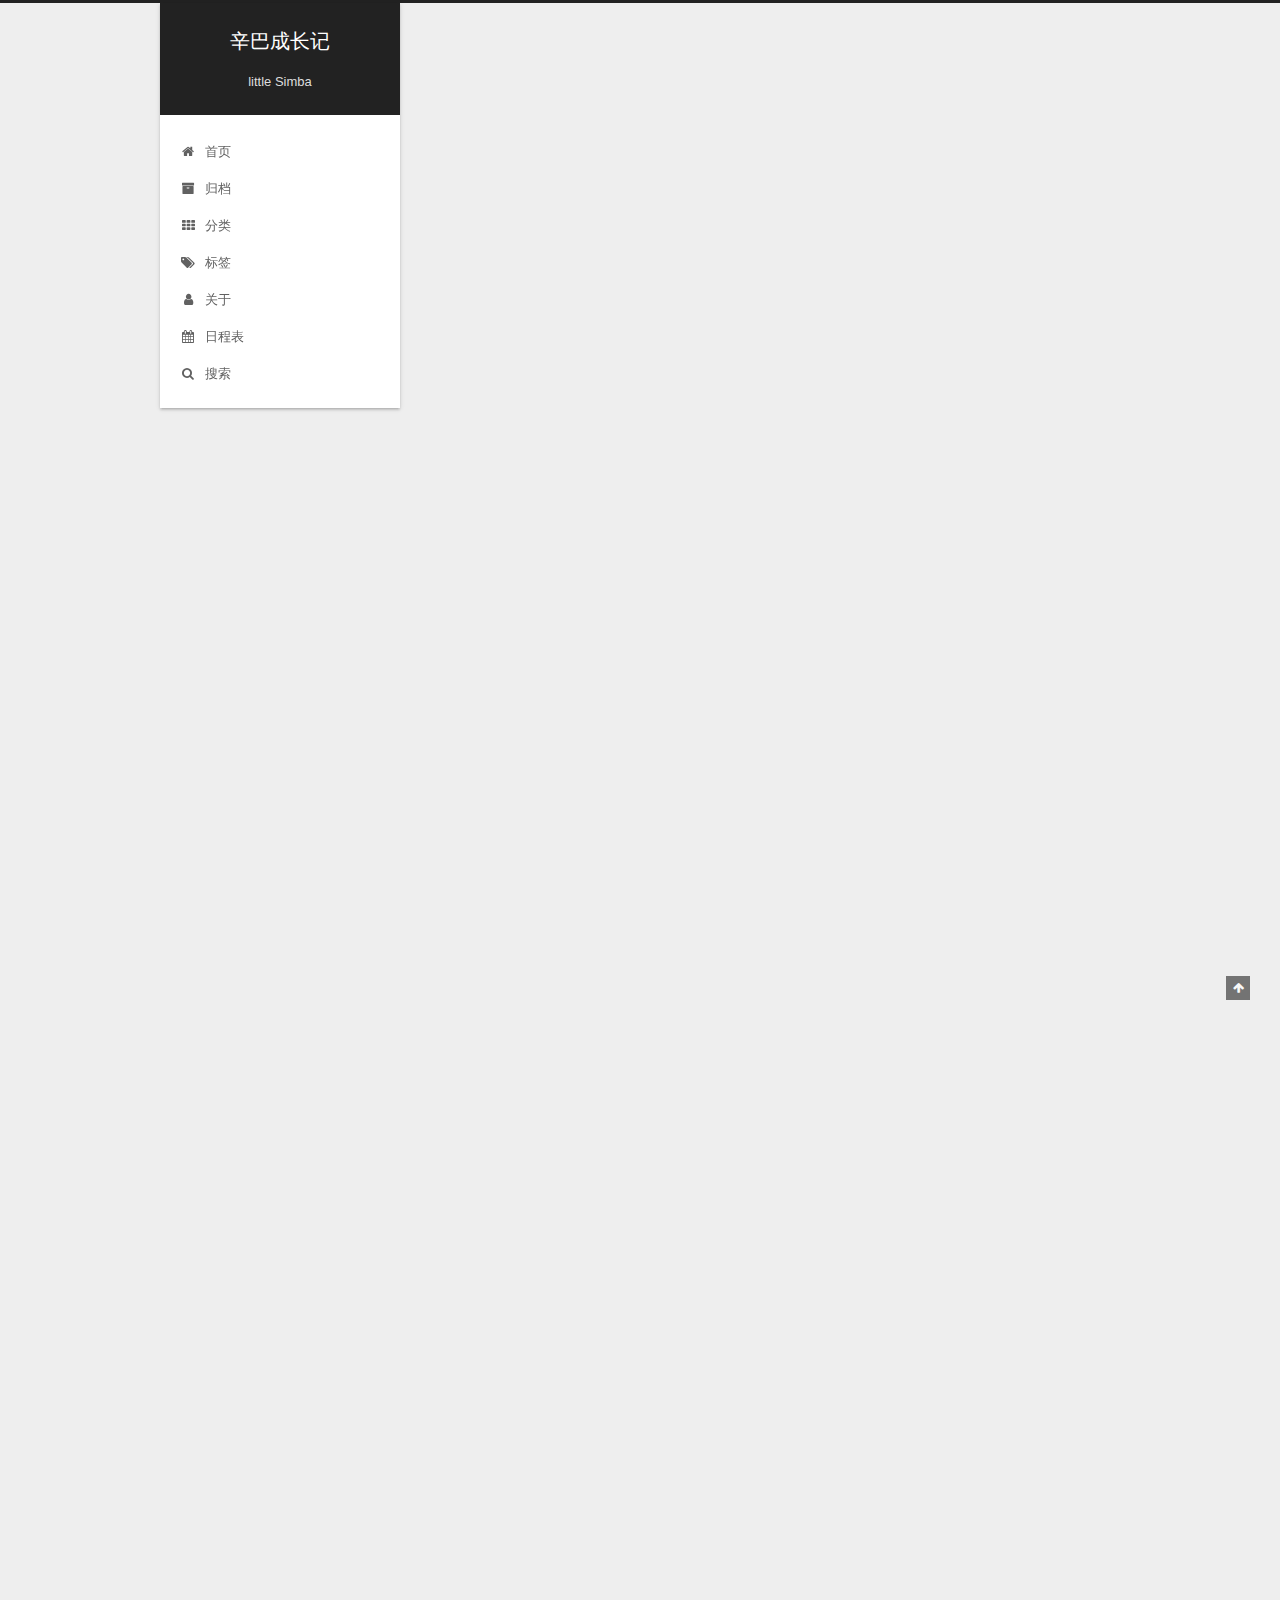
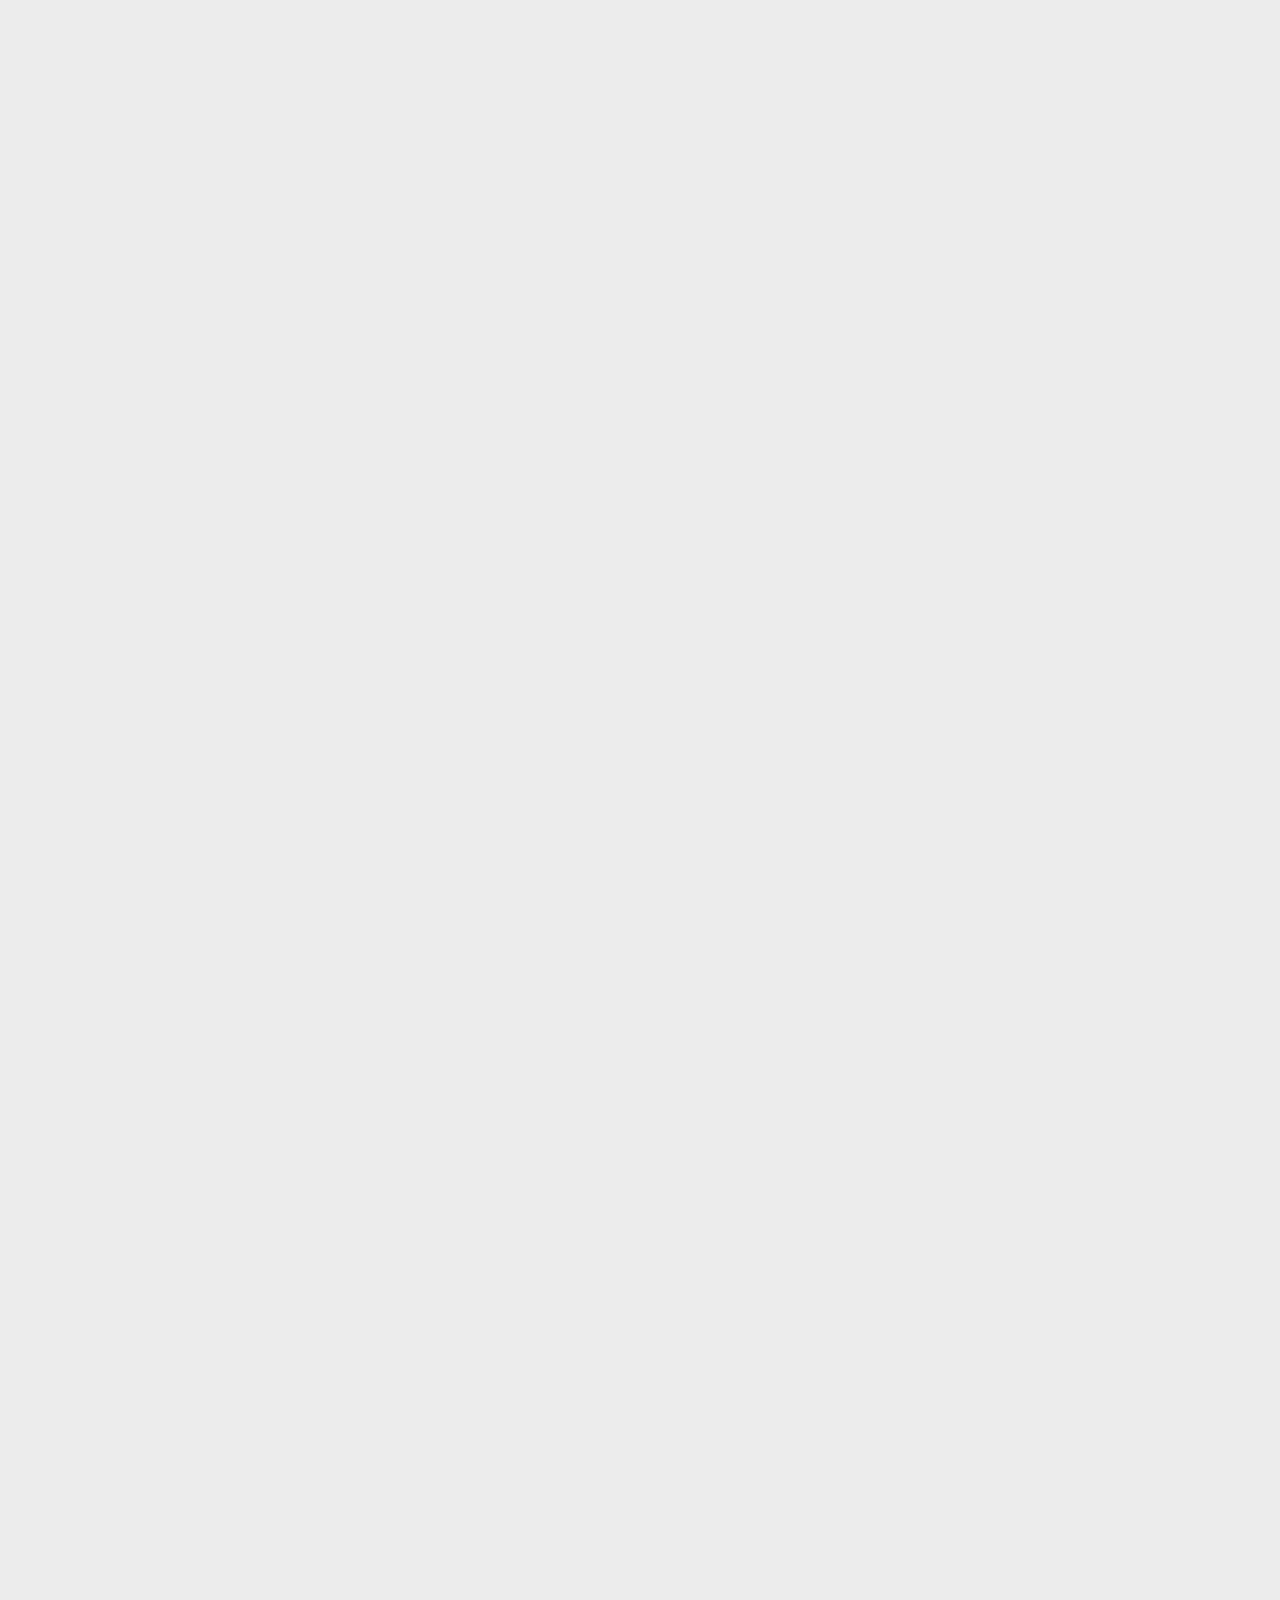
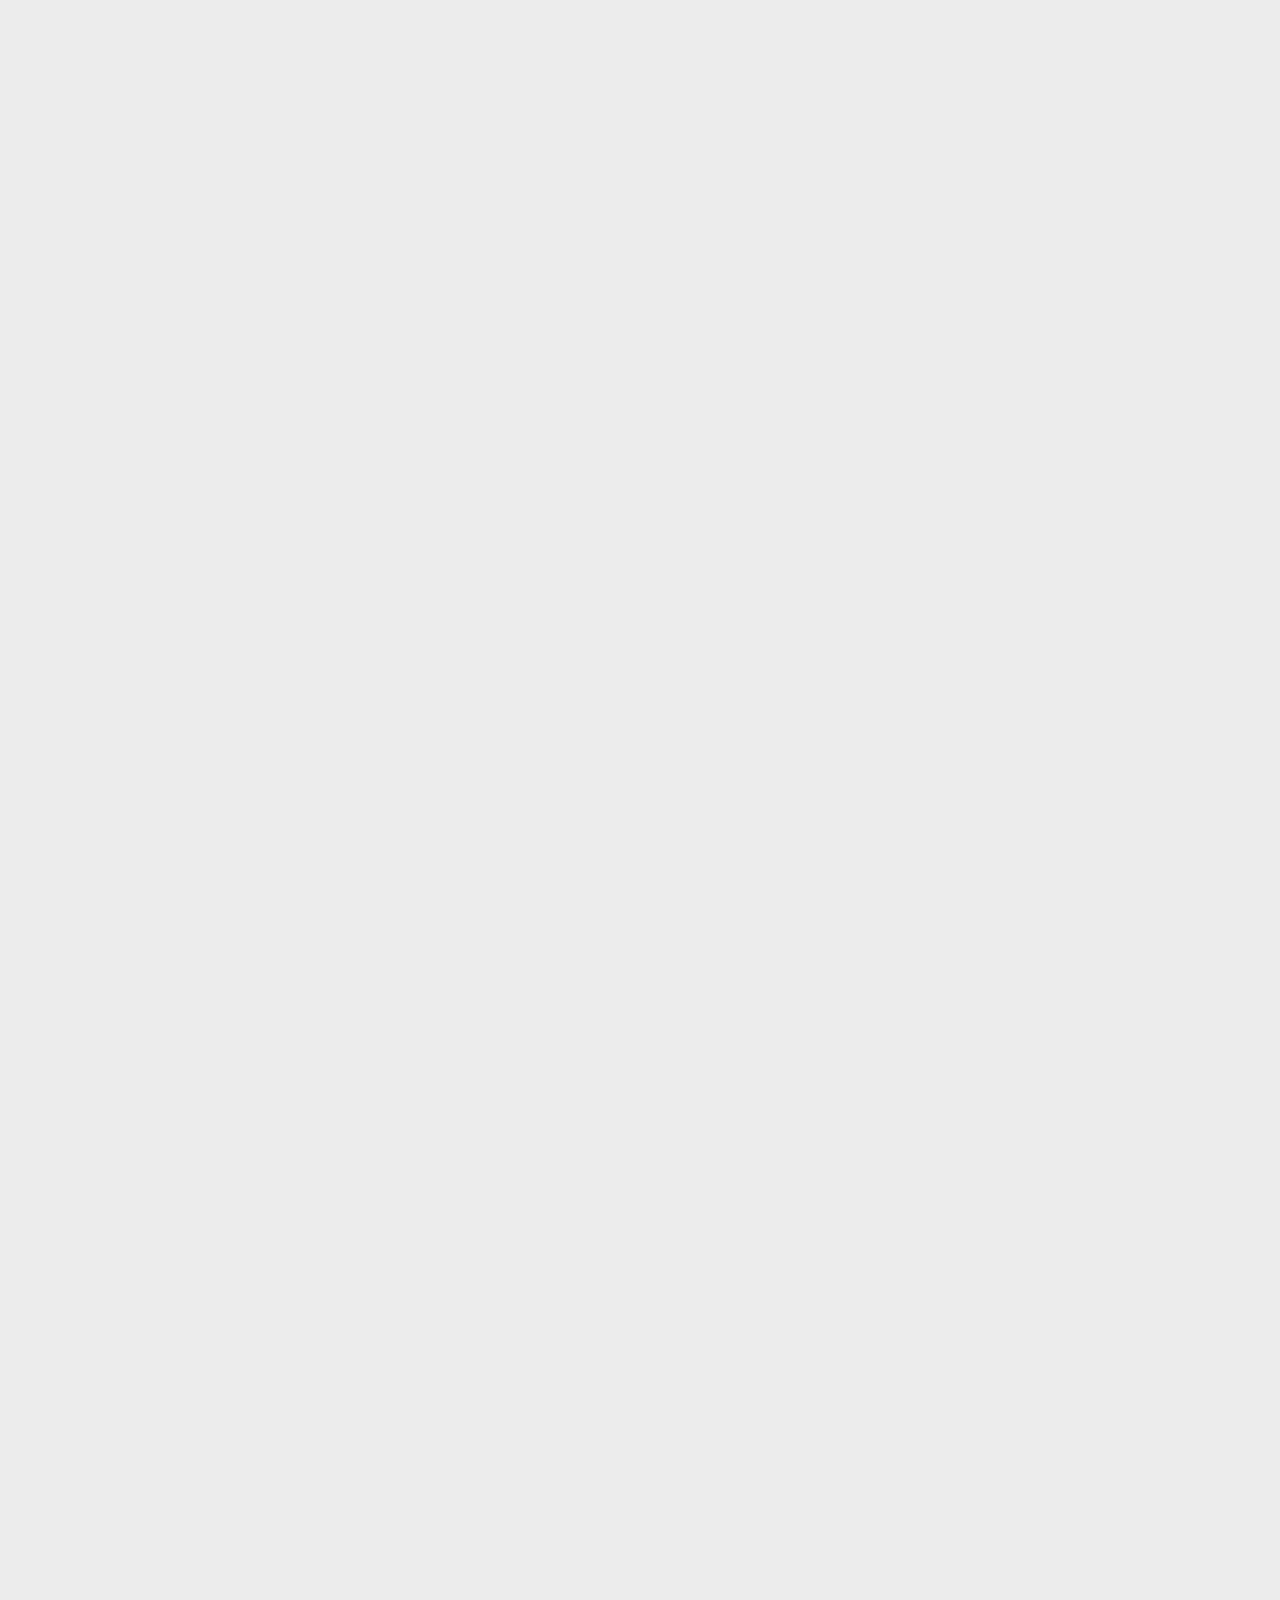
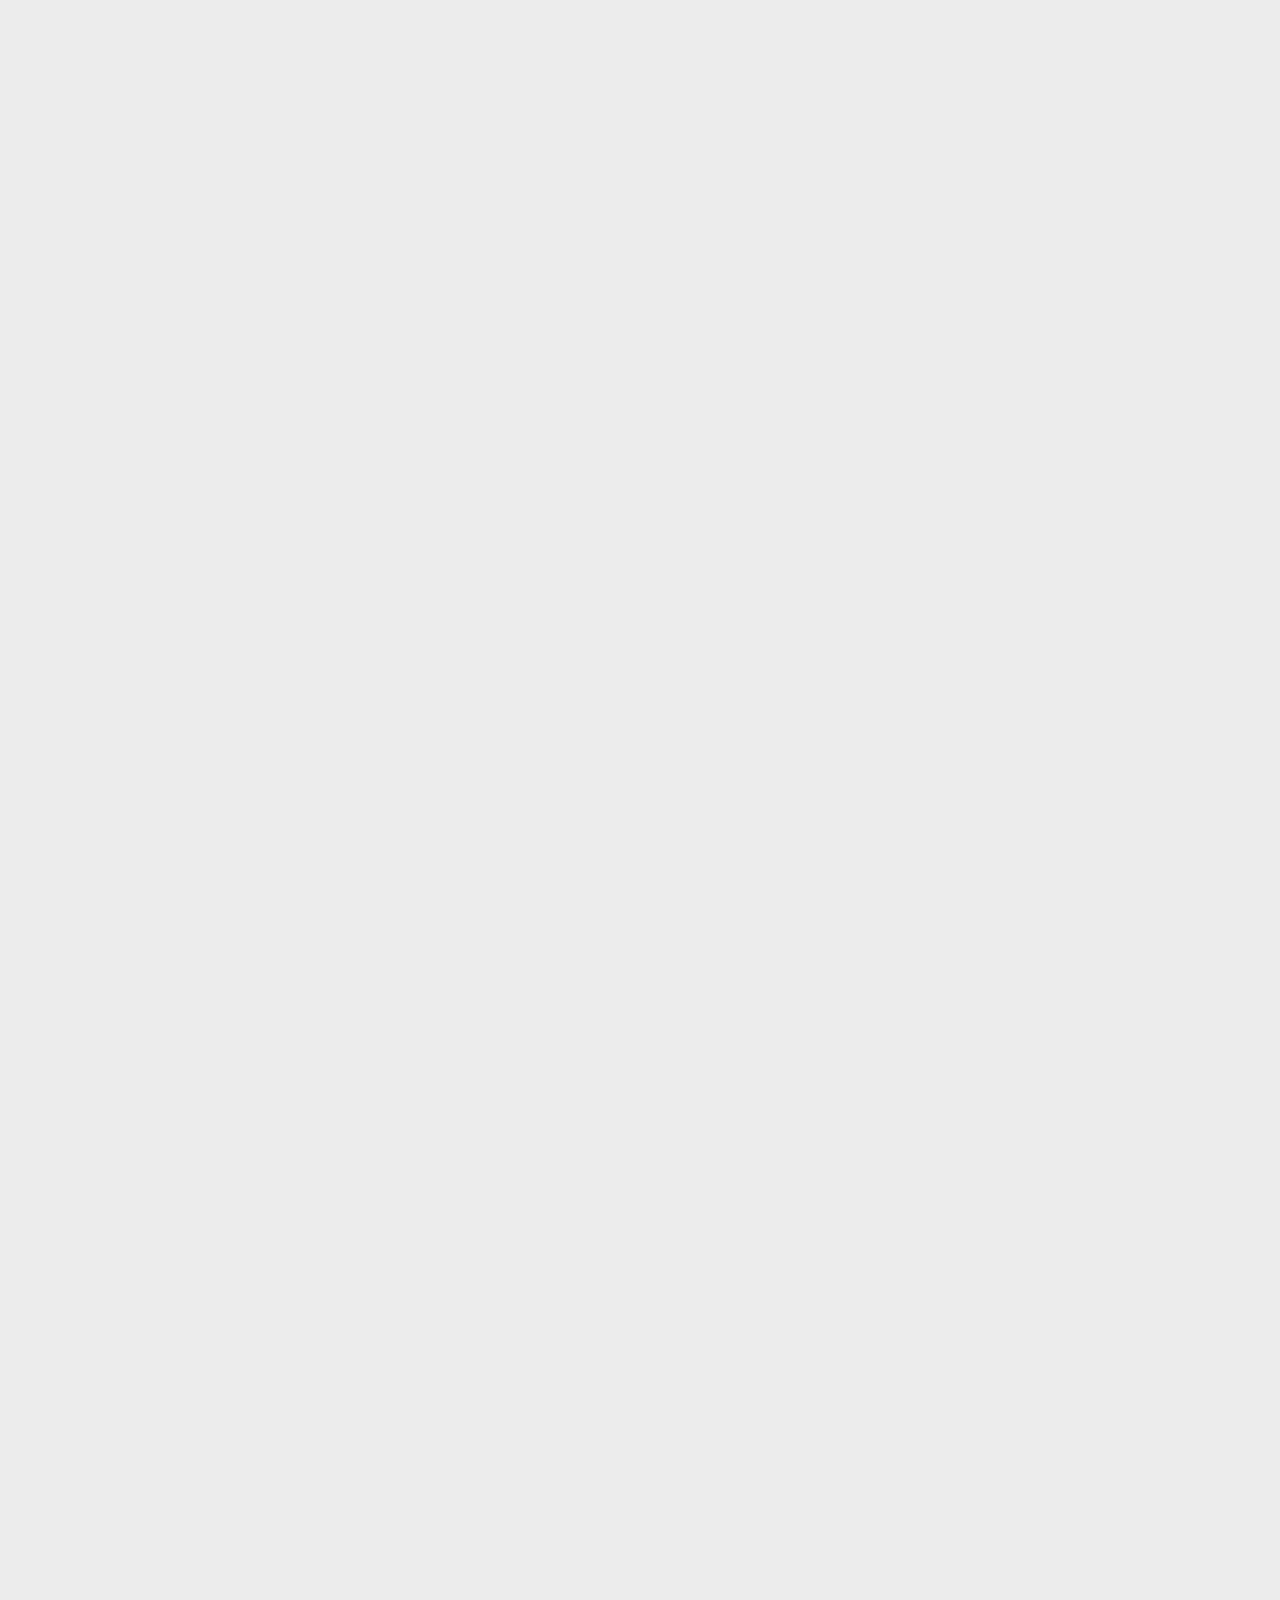
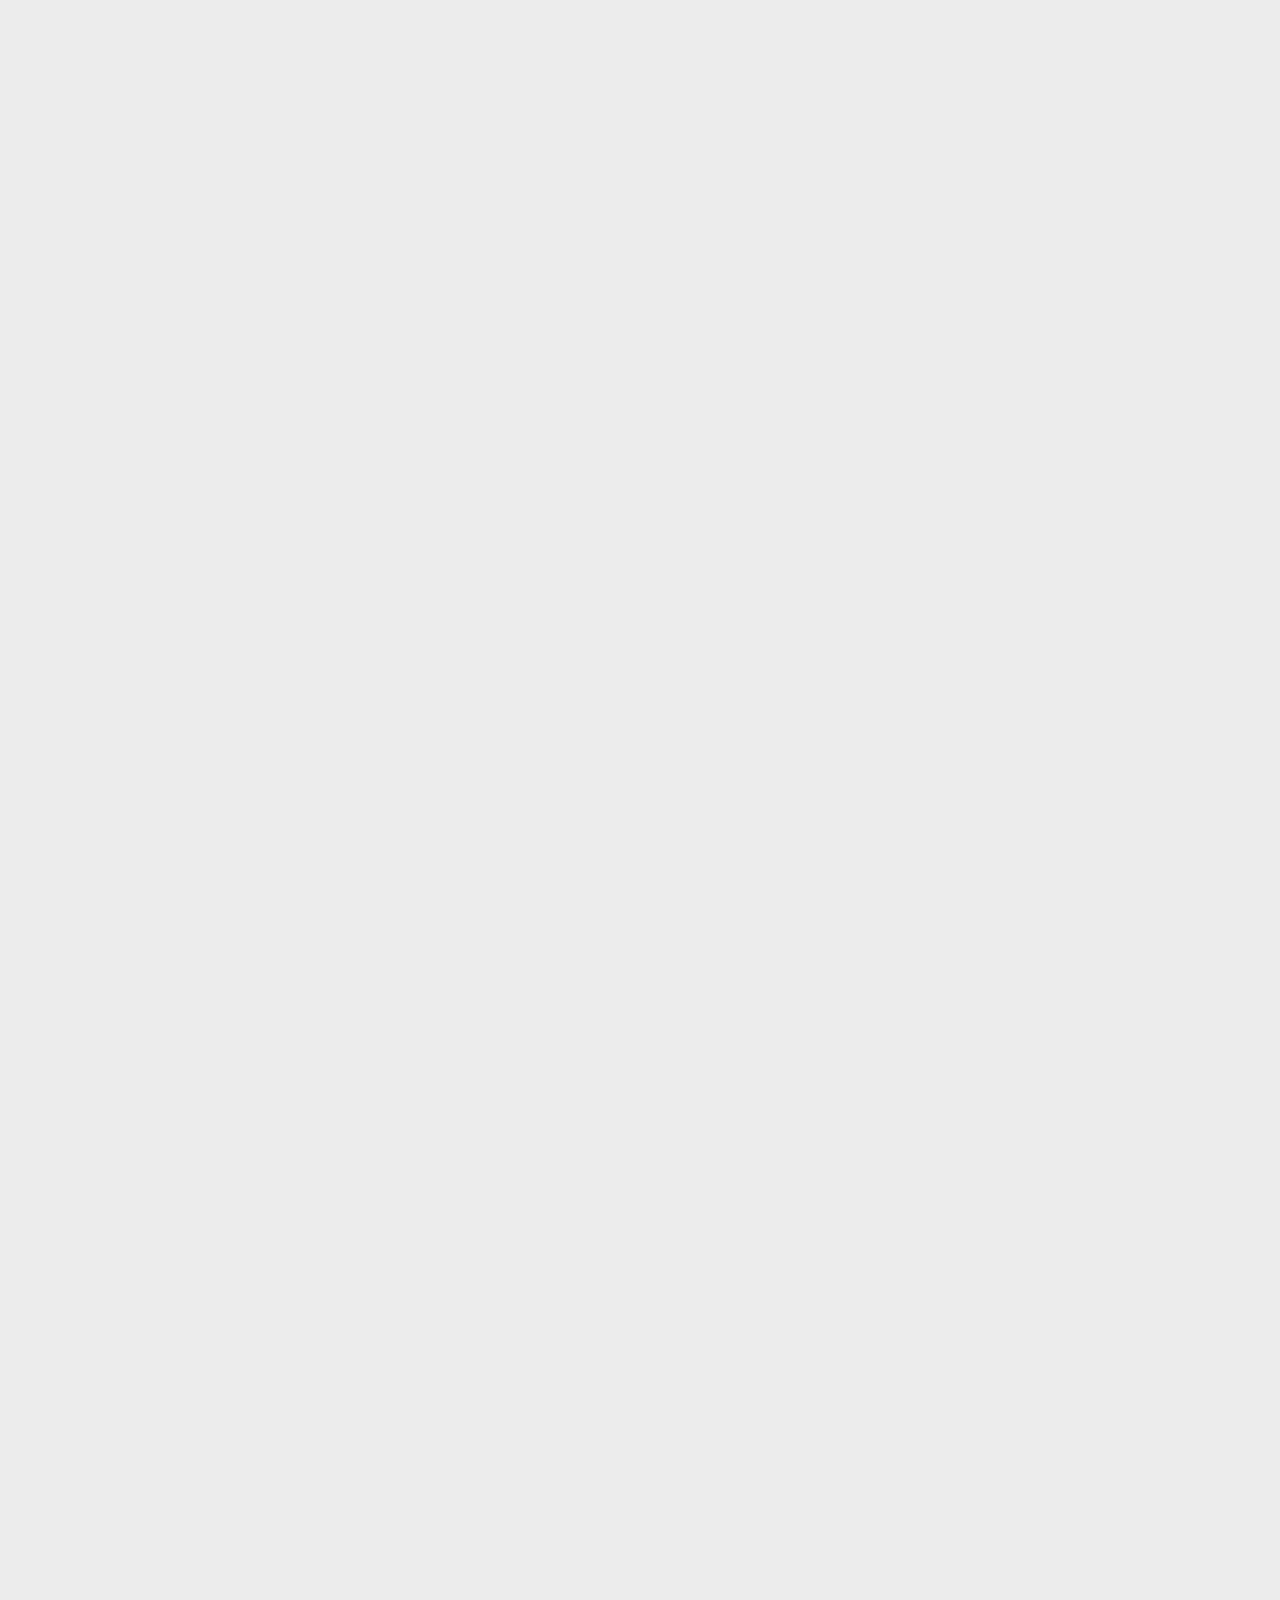
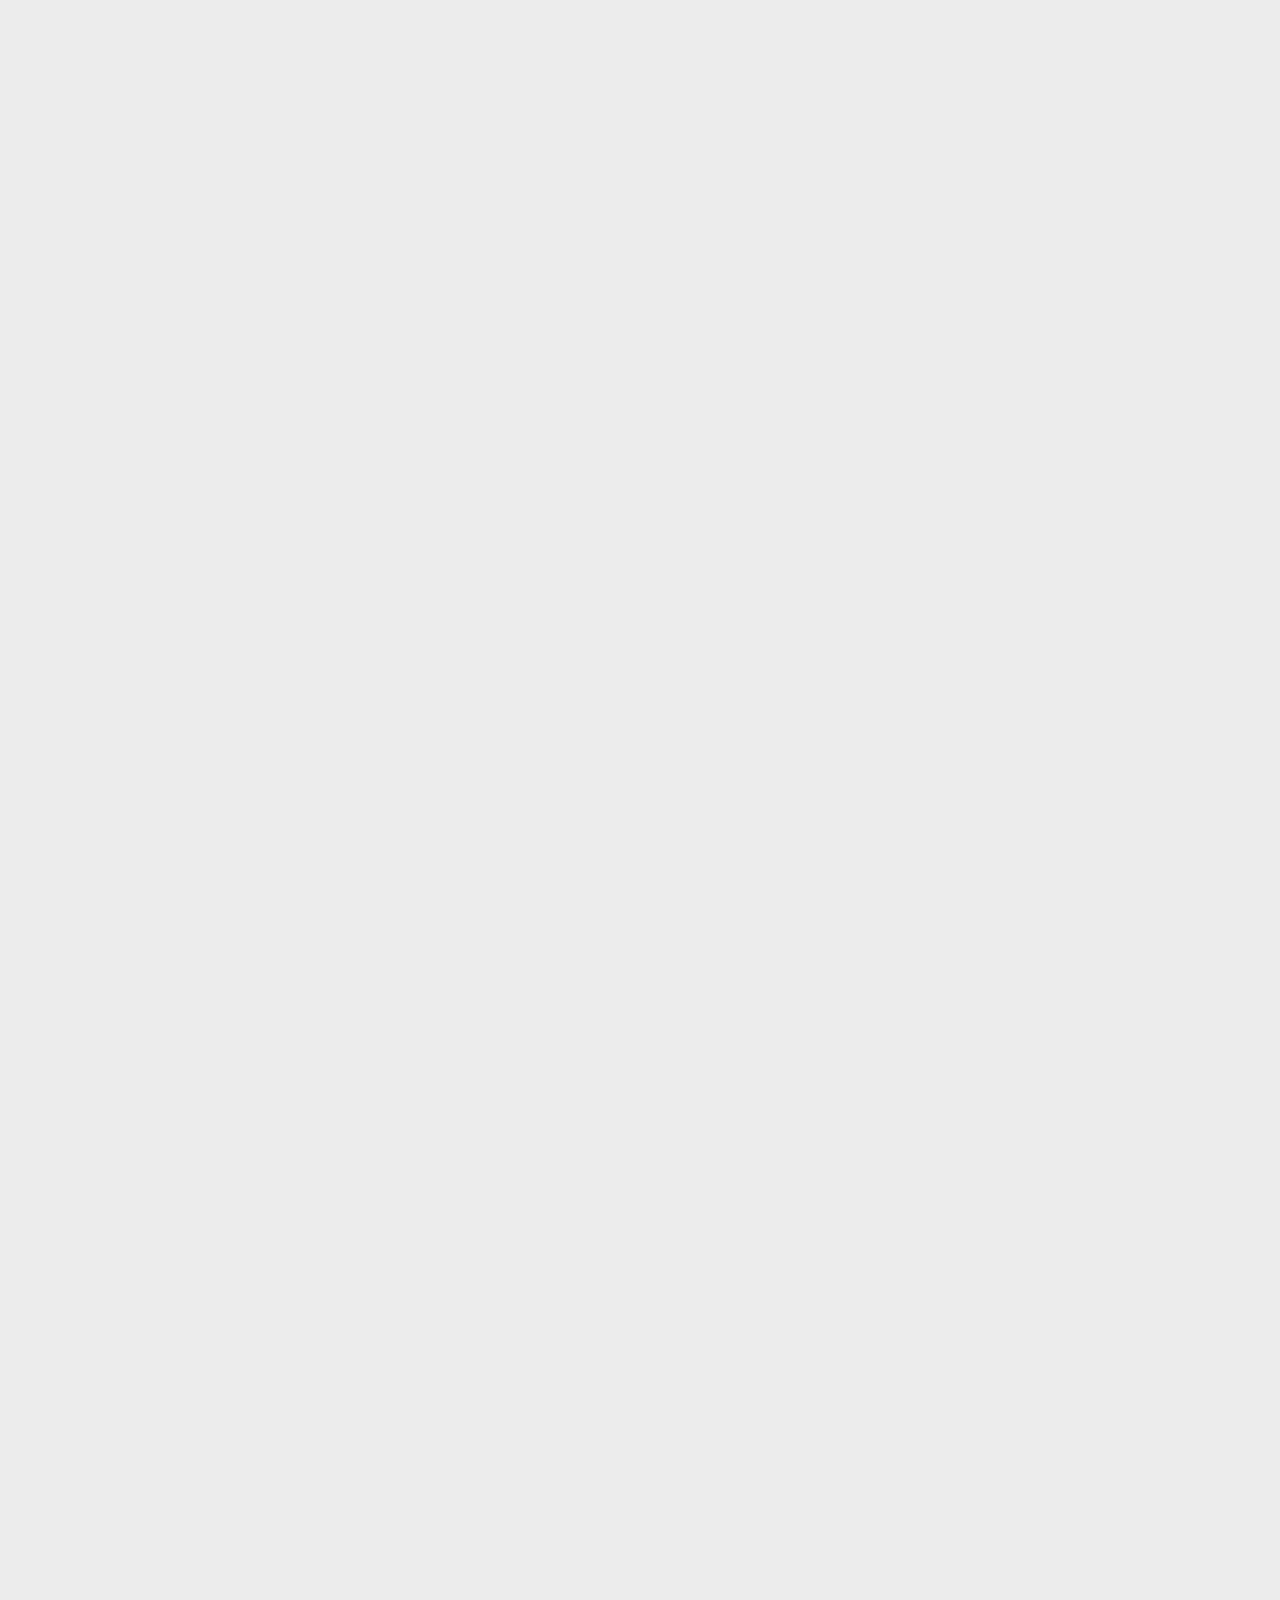
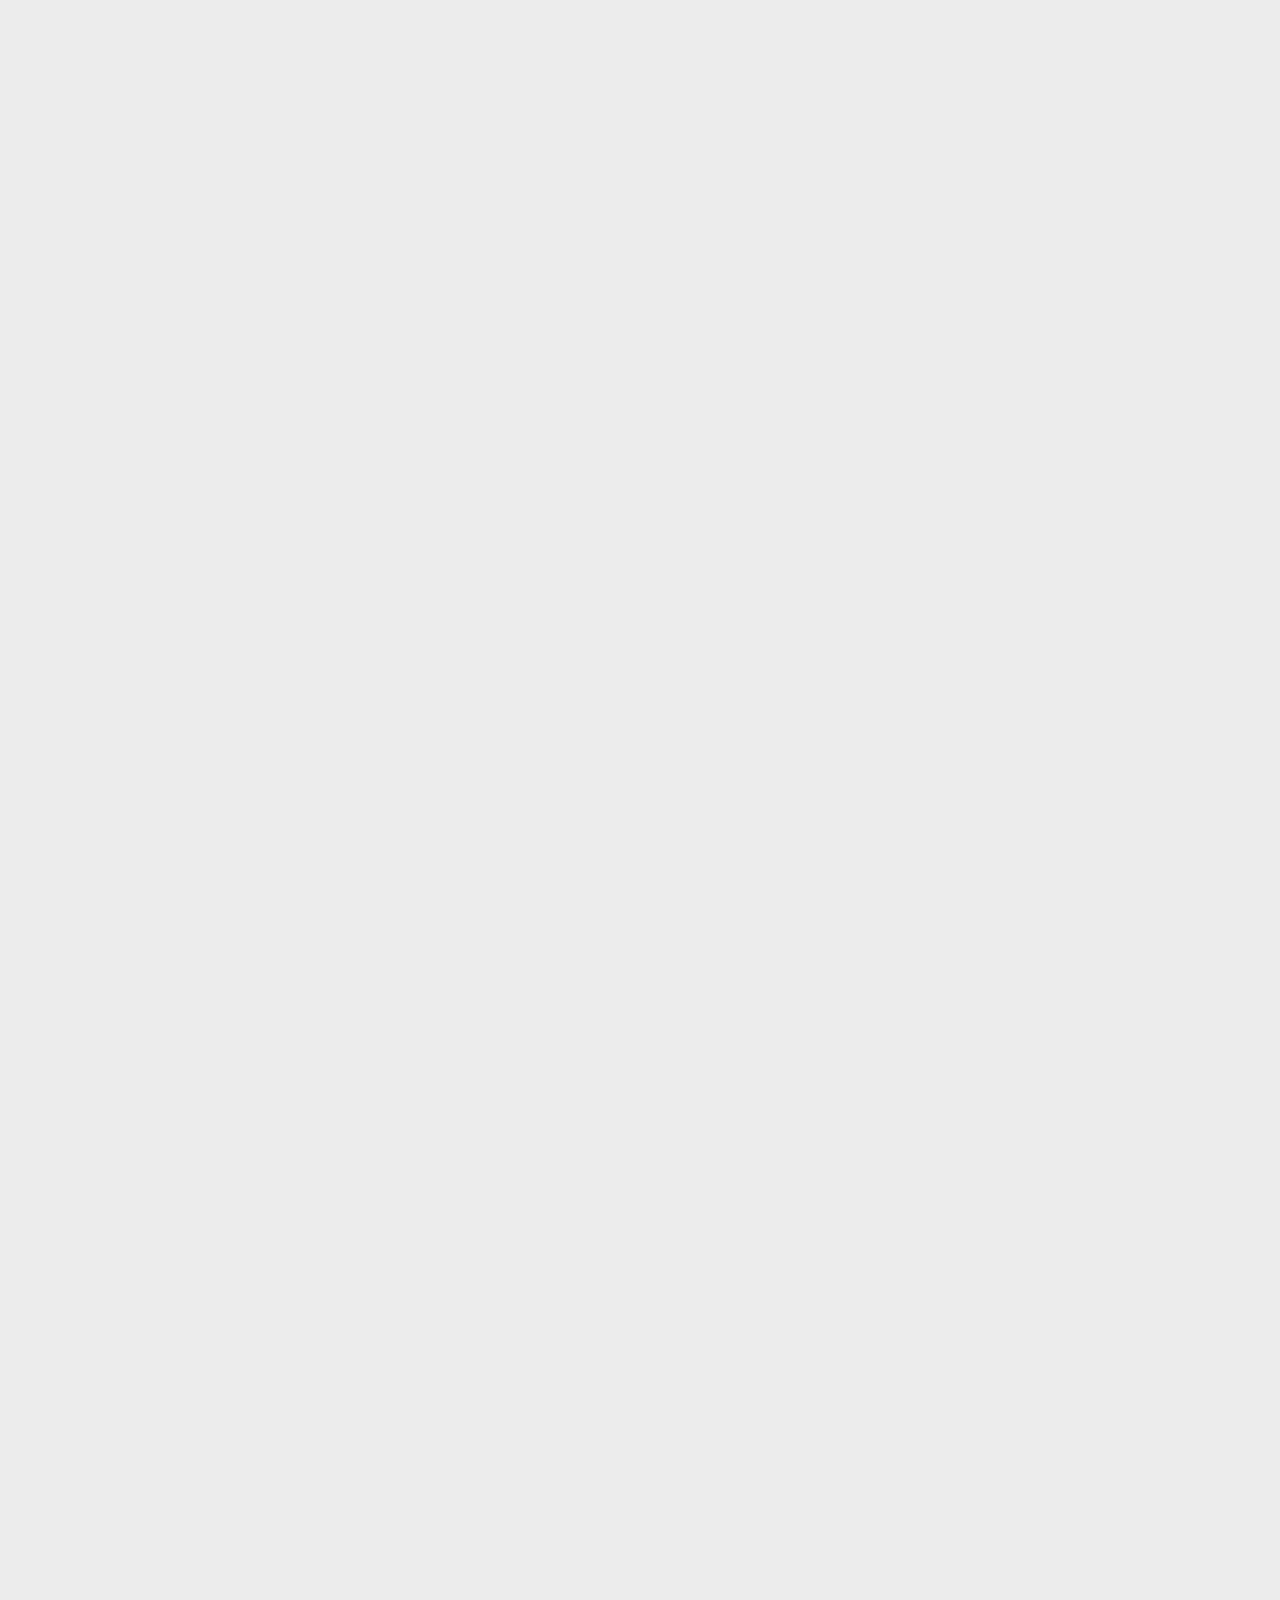
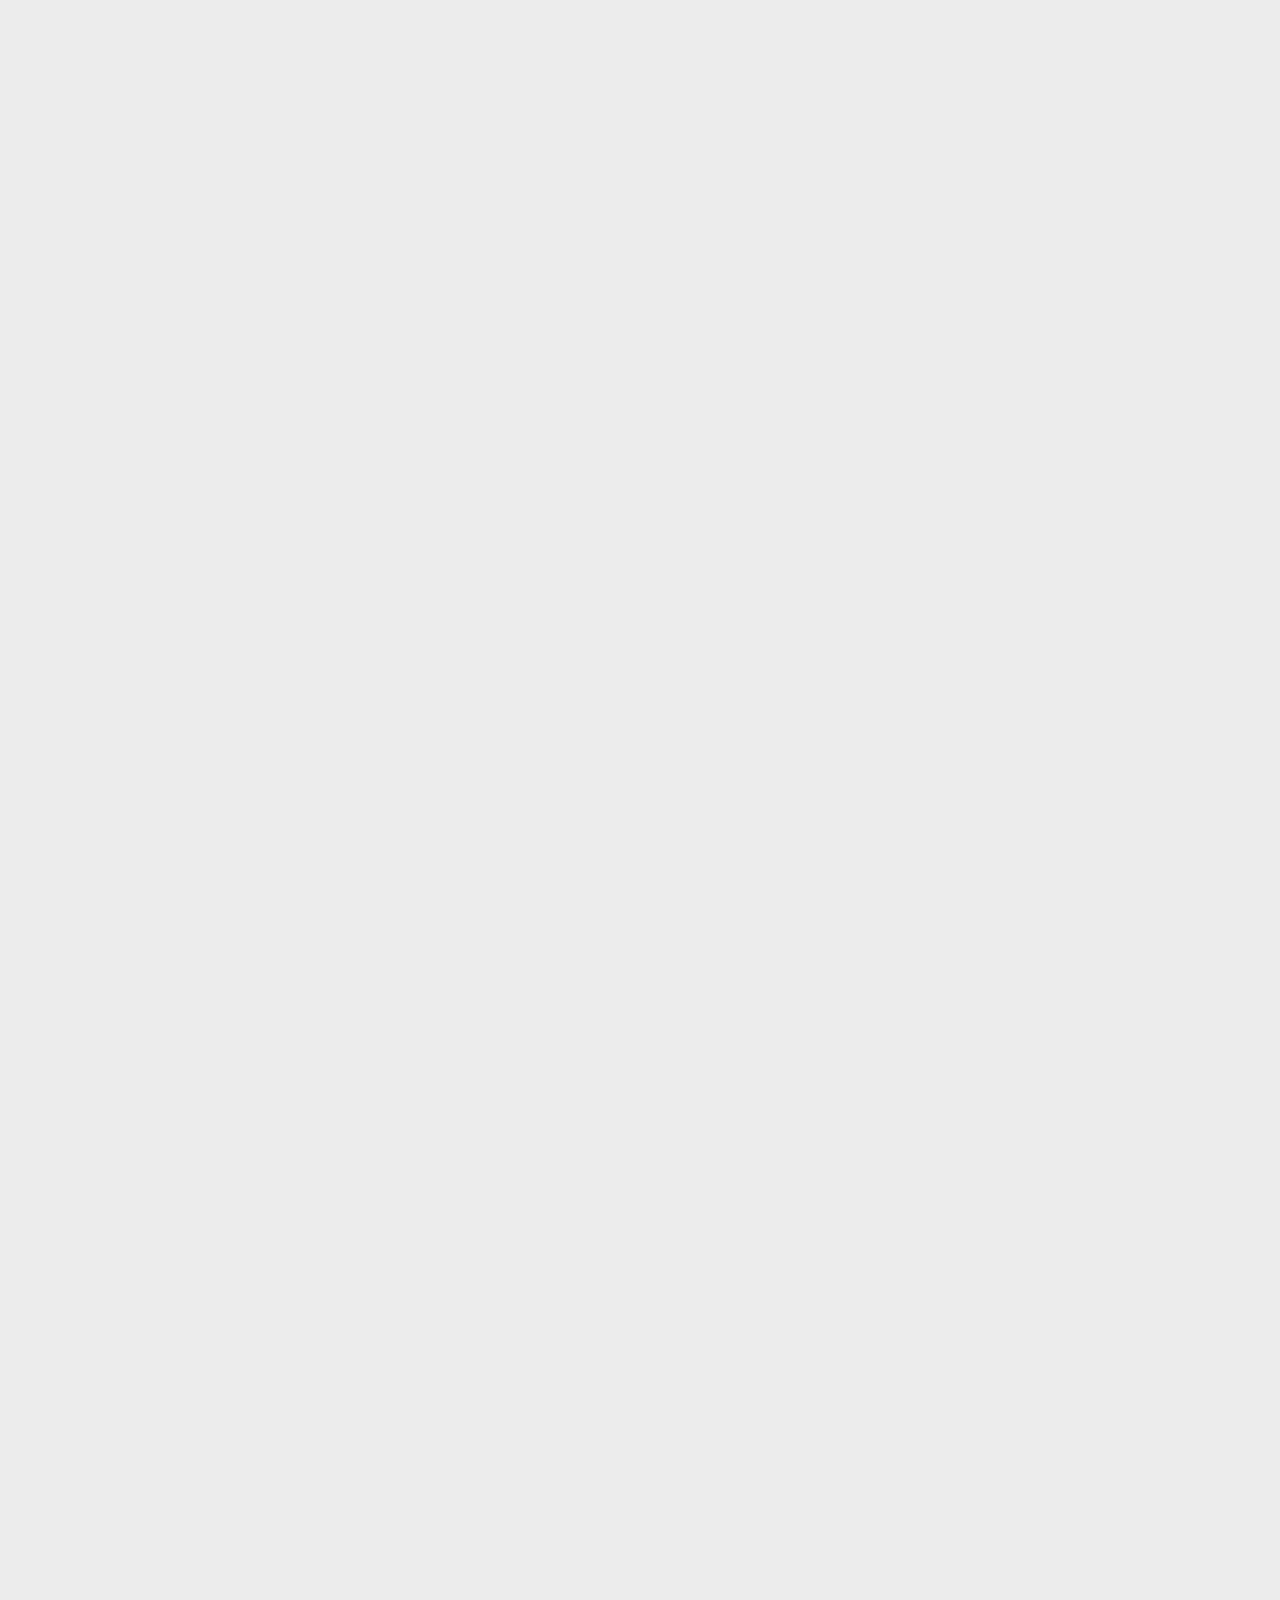
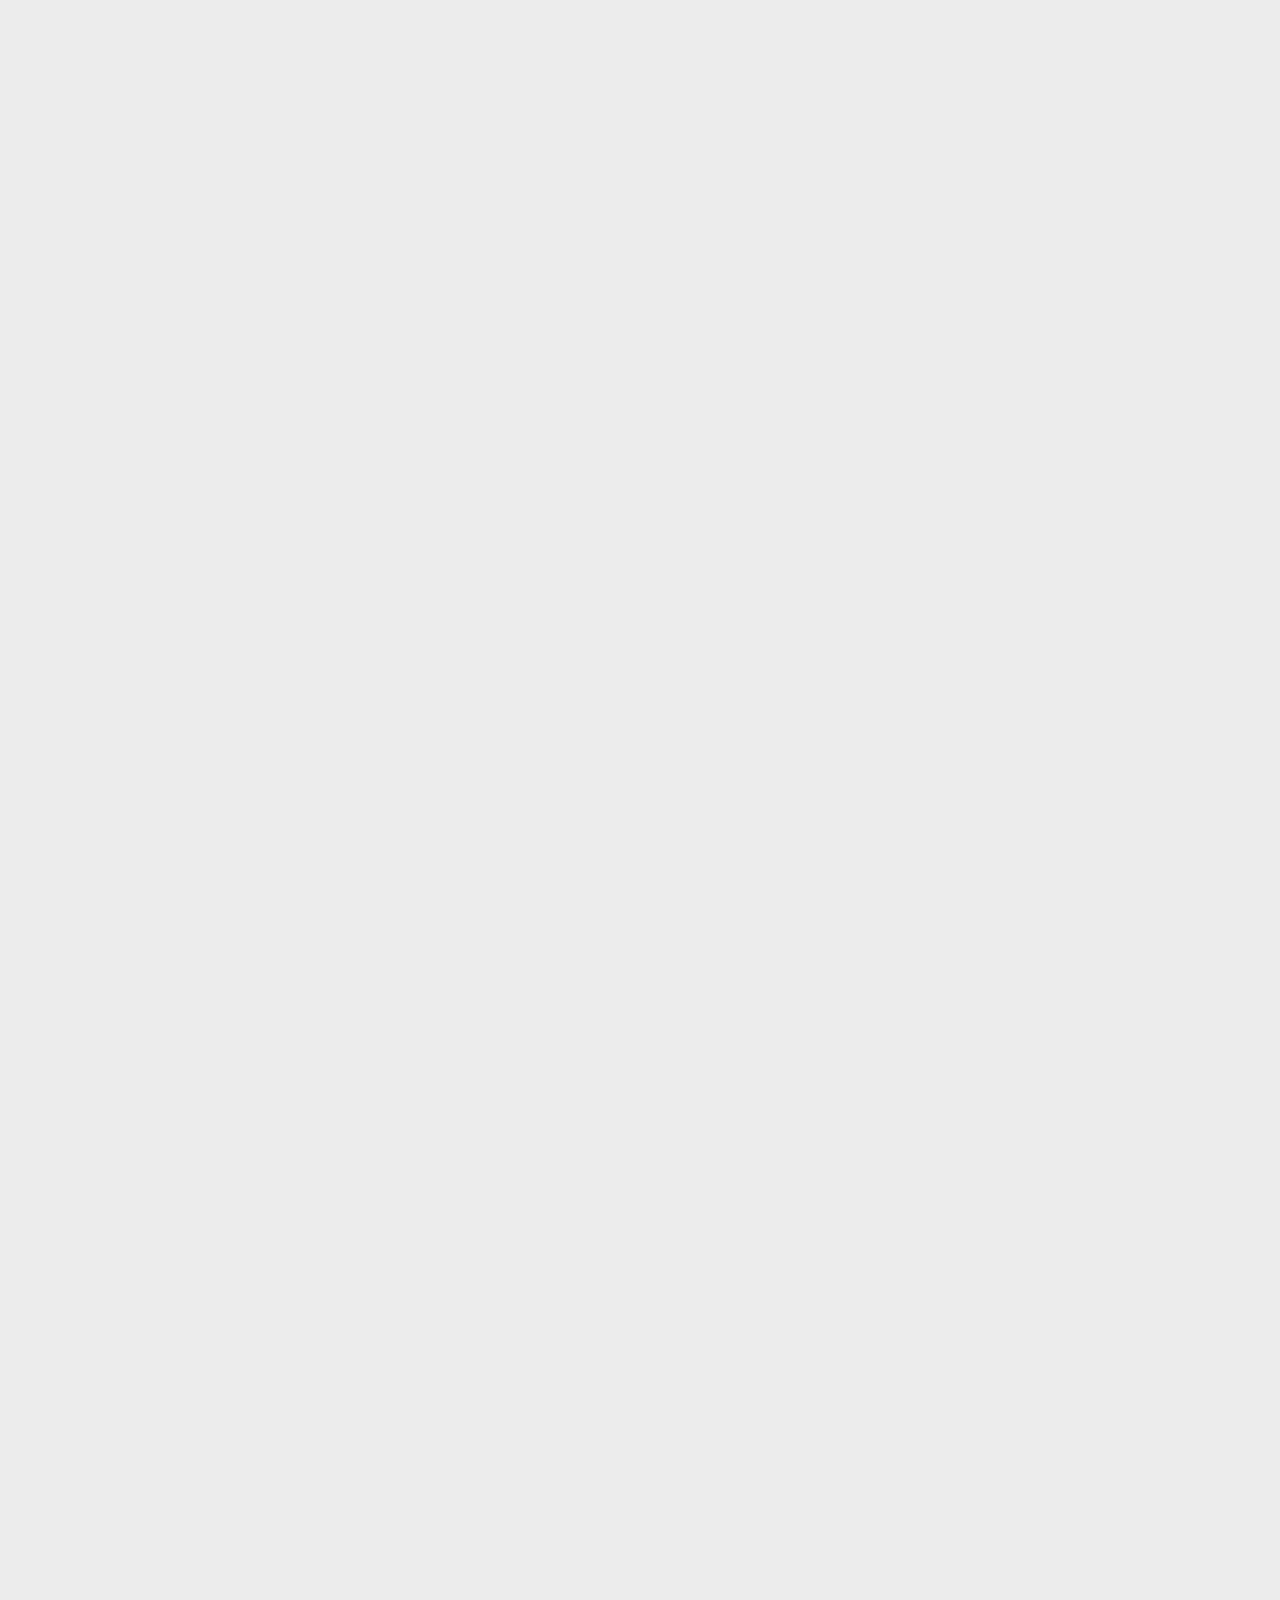
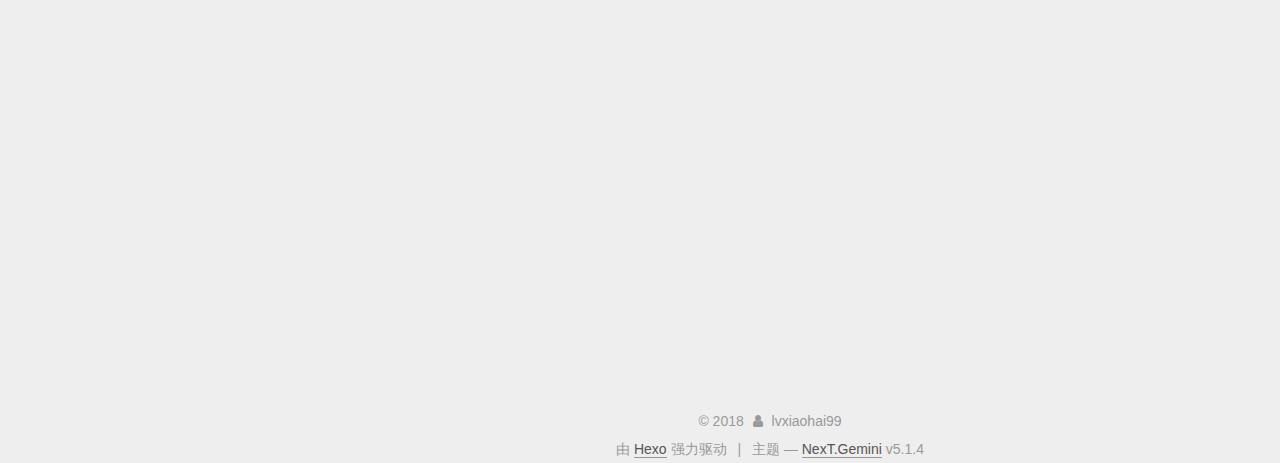
<file: note/EclipseImport.html>
<!DOCTYPE html>



  


<html class="theme-next gemini use-motion" lang="zh-Hans">
<head><meta name="generator" content="Hexo 3.8.0">
  <meta charset="UTF-8">
<meta http-equiv="X-UA-Compatible" content="IE=edge">
<meta name="viewport" content="width=device-width, initial-scale=1, maximum-scale=1">
<meta name="theme-color" content="#222">









<meta http-equiv="Cache-Control" content="no-transform">
<meta http-equiv="Cache-Control" content="no-siteapp">
















  
  
  <link href="/lib/fancybox/source/jquery.fancybox.css?v=2.1.5" rel="stylesheet" type="text/css">







<link href="/lib/font-awesome/css/font-awesome.min.css?v=4.6.2" rel="stylesheet" type="text/css">

<link href="/css/main.css?v=5.1.4" rel="stylesheet" type="text/css">


  <link rel="apple-touch-icon" sizes="180x180" href="/images/apple-touch-icon-next.png?v=5.1.4">


  <link rel="icon" type="image/png" sizes="32x32" href="/images/favicon-32x32-next.png?v=5.1.4">


  <link rel="icon" type="image/png" sizes="16x16" href="/images/favicon-16x16-next.png?v=5.1.4">


  <link rel="mask-icon" href="/images/logo.svg?v=5.1.4" color="#222">





  <meta name="keywords" content="Hexo, NexT">





  <link rel="alternate" href="/atom.xml" title="辛巴成长记" type="application/atom+xml">






<meta name="description" content="Eclipse导入步骤下载项目Download Zip或者 git clone1git clone https://github.com/Sunybyjava/seckill.git 在Eclipse中导入项目 点击菜单栏上的File&amp;gt;Import,选择Existing Projects into Workspace 选择你的项目地址,然后点导入 这时项目应该成功地导入了,注意查看JDK版本">
<meta name="keywords" content="son">
<meta property="og:type" content="website">
<meta property="og:title" content="辛巴成长记">
<meta property="og:url" content="http://yoursite.com/note/EclipseImport.html">
<meta property="og:site_name" content="辛巴成长记">
<meta property="og:description" content="Eclipse导入步骤下载项目Download Zip或者 git clone1git clone https://github.com/Sunybyjava/seckill.git 在Eclipse中导入项目 点击菜单栏上的File&amp;gt;Import,选择Existing Projects into Workspace 选择你的项目地址,然后点导入 这时项目应该成功地导入了,注意查看JDK版本">
<meta property="og:locale" content="zh-Hans">
<meta property="og:image" content="http://yoursite.com/images/eclipse/eclipse1.jpg">
<meta property="og:image" content="http://yoursite.com/images/eclipse/eclipse2.jpg">
<meta property="og:image" content="http://yoursite.com/images/eclipse/eclipse3.jpg">
<meta property="og:image" content="http://yoursite.com/images/eclipse/eclipse4.jpg">
<meta property="og:image" content="http://yoursite.com/images/eclipse/eclipse5.jpg">
<meta property="og:image" content="http://yoursite.com/images/eclipse/eclipse6.jpg">
<meta property="og:image" content="http://yoursite.com/images/eclipse/eclipse7.jpg">
<meta property="og:image" content="http://yoursite.com/images/eclipse/eclipse8.jpg">
<meta property="og:image" content="http://yoursite.com/images/eclipse/eclipse9.jpg">
<meta property="og:image" content="http://yoursite.com/images/eclipse/eclipse29.jpg">
<meta property="og:image" content="http://yoursite.com/images/eclipse/eclipse10.jpg">
<meta property="og:image" content="http://yoursite.com/images/eclipse/eclipse11.jpg">
<meta property="og:image" content="http://yoursite.com/images/eclipse/eclipse12.jpg">
<meta property="og:image" content="http://yoursite.com/images/eclipse/eclipse26.jpg">
<meta property="og:image" content="http://yoursite.com/images/eclipse/eclipse27.jpg">
<meta property="og:image" content="http://yoursite.com/images/eclipse/eclipse13.jpg">
<meta property="og:image" content="http://yoursite.com/images/eclipse/eclipse14.jpg">
<meta property="og:image" content="http://yoursite.com/images/eclipse/eclipse15.jpg">
<meta property="og:image" content="http://yoursite.com/images/eclipse/eclipse16.jpg">
<meta property="og:image" content="http://yoursite.com/images/eclipse/eclipse17.jpg">
<meta property="og:image" content="http://yoursite.com/images/eclipse/eclipse18.jpg">
<meta property="og:image" content="http://yoursite.com/images/eclipse/eclipse19.jpg">
<meta property="og:image" content="http://yoursite.com/images/eclipse/eclipse20.jpg">
<meta property="og:image" content="http://yoursite.com/images/eclipse/eclipse30.jpg">
<meta property="og:image" content="http://yoursite.com/images/eclipse/eclipse31.jpg">
<meta property="og:image" content="http://yoursite.com/images/eclipse/eclipse32.jpg">
<meta property="og:image" content="http://yoursite.com/images/eclipse/eclipse22.jpg">
<meta property="og:image" content="http://yoursite.com/images/eclipse/eclipse23.jpg">
<meta property="og:image" content="http://yoursite.com/images/eclipse/eclipse28.jpg">
<meta property="og:image" content="http://yoursite.com/images/eclipse/eclipse24.jpg">
<meta property="og:image" content="http://yoursite.com/images/eclipse/eclipse21.jpg">
<meta property="og:image" content="http://yoursite.com/images/eclipse/eclipse33.jpg">
<meta property="og:updated_time" content="2018-04-18T08:54:17.000Z">
<meta name="twitter:card" content="summary">
<meta name="twitter:title" content="辛巴成长记">
<meta name="twitter:description" content="Eclipse导入步骤下载项目Download Zip或者 git clone1git clone https://github.com/Sunybyjava/seckill.git 在Eclipse中导入项目 点击菜单栏上的File&amp;gt;Import,选择Existing Projects into Workspace 选择你的项目地址,然后点导入 这时项目应该成功地导入了,注意查看JDK版本">
<meta name="twitter:image" content="http://yoursite.com/images/eclipse/eclipse1.jpg">



<script type="text/javascript" id="hexo.configurations">
  var NexT = window.NexT || {};
  var CONFIG = {
    root: '/',
    scheme: 'Gemini',
    version: '5.1.4',
    sidebar: {"position":"left","display":"post","offset":12,"b2t":false,"scrollpercent":false,"onmobile":false},
    fancybox: true,
    tabs: true,
    motion: {"enable":true,"async":false,"transition":{"post_block":"fadeIn","post_header":"slideDownIn","post_body":"slideDownIn","coll_header":"slideLeftIn","sidebar":"slideUpIn"}},
    duoshuo: {
      userId: '0',
      author: '博主'
    },
    algolia: {
      applicationID: '',
      apiKey: '',
      indexName: '',
      hits: {"per_page":10},
      labels: {"input_placeholder":"Search for Posts","hits_empty":"We didn't find any results for the search: ${query}","hits_stats":"${hits} results found in ${time} ms"}
    }
  };
</script>



  <link rel="canonical" href="http://yoursite.com/note/EclipseImport.html">





  <title> | 辛巴成长记</title>
  








</head>

<body itemscope="" itemtype="http://schema.org/WebPage" lang="zh-Hans">

  
  
    
  

  <div class="container sidebar-position-left page-post-detail">
    <div class="headband"></div>

    <header id="header" class="header" itemscope="" itemtype="http://schema.org/WPHeader">
      <div class="header-inner"><div class="site-brand-wrapper">
  <div class="site-meta ">
    

    <div class="custom-logo-site-title">
      <a href="/" class="brand" rel="start">
        <span class="logo-line-before"><i></i></span>
        <span class="site-title">辛巴成长记</span>
        <span class="logo-line-after"><i></i></span>
      </a>
    </div>
      
        <p class="site-subtitle">little Simba</p>
      
  </div>

  <div class="site-nav-toggle">
    <button>
      <span class="btn-bar"></span>
      <span class="btn-bar"></span>
      <span class="btn-bar"></span>
    </button>
  </div>
</div>

<nav class="site-nav">
  

  
    <ul id="menu" class="menu">
      
        
        <li class="menu-item menu-item-home">
          <a href="/" rel="section">
            
              <i class="menu-item-icon fa fa-fw fa-home"></i> <br>
            
            首页
          </a>
        </li>
      
        
        <li class="menu-item menu-item-archives">
          <a href="/archives/" rel="section">
            
              <i class="menu-item-icon fa fa-fw fa-archive"></i> <br>
            
            归档
          </a>
        </li>
      
        
        <li class="menu-item menu-item-categories">
          <a href="/categories/" rel="section">
            
              <i class="menu-item-icon fa fa-fw fa-th"></i> <br>
            
            分类
          </a>
        </li>
      
        
        <li class="menu-item menu-item-tags">
          <a href="/tags/" rel="section">
            
              <i class="menu-item-icon fa fa-fw fa-tags"></i> <br>
            
            标签
          </a>
        </li>
      
        
        <li class="menu-item menu-item-about">
          <a href="/about/" rel="section">
            
              <i class="menu-item-icon fa fa-fw fa-user"></i> <br>
            
            关于
          </a>
        </li>
      
        
        <li class="menu-item menu-item-schedule">
          <a href="/schedule/" rel="section">
            
              <i class="menu-item-icon fa fa-fw fa-calendar"></i> <br>
            
            日程表
          </a>
        </li>
      

      
        <li class="menu-item menu-item-search">
          
            <a href="javascript:;" class="popup-trigger">
          
            
              <i class="menu-item-icon fa fa-search fa-fw"></i> <br>
            
            搜索
          </a>
        </li>
      
    </ul>
  

  
    <div class="site-search">
      
  <div class="popup search-popup local-search-popup">
  <div class="local-search-header clearfix">
    <span class="search-icon">
      <i class="fa fa-search"></i>
    </span>
    <span class="popup-btn-close">
      <i class="fa fa-times-circle"></i>
    </span>
    <div class="local-search-input-wrapper">
      <input autocomplete="off" placeholder="搜索..." spellcheck="false" type="text" id="local-search-input">
    </div>
  </div>
  <div id="local-search-result"></div>
</div>



    </div>
  
</nav>



 </div>
    </header>

    <main id="main" class="main">
      <div class="main-inner">
        <div class="content-wrap">
          <div id="content" class="content">
            

  <div id="posts" class="posts-expand">
    
    
    
    <div class="post-block page">
      <header class="post-header">

	<h1 class="post-title" itemprop="name headline"></h1>



</header>

      
      
      
      <div class="post-body">
        
        
          <h2 id="Eclipse导入步骤"><a href="#Eclipse导入步骤" class="headerlink" title="Eclipse导入步骤"></a>Eclipse导入步骤</h2><h3 id="下载项目"><a href="#下载项目" class="headerlink" title="下载项目"></a>下载项目</h3><p><code>Download Zip</code>或者 <code>git clone</code><br><figure class="highlight shell"><table><tr><td class="gutter"><pre><span class="line">1</span><br></pre></td><td class="code"><pre><span class="line">git clone https://github.com/Sunybyjava/seckill.git</span><br></pre></td></tr></table></figure></p>
<h3 id="在Eclipse中导入项目"><a href="#在Eclipse中导入项目" class="headerlink" title="在Eclipse中导入项目"></a>在Eclipse中导入项目</h3><ul>
<li>点击菜单栏上的<code>File</code>&gt;<code>Import</code>,选择<code>Existing Projects into Workspace</code><br><img src="../images/eclipse/eclipse1.jpg" alt="../images/eclipse/eclipse1.jpg"></li>
<li>选择你的项目地址,然后点导入<br><img src="../images/eclipse/eclipse2.jpg" alt="../images/eclipse/eclipse2.jpg"></li>
<li>这时项目应该成功地导入了,注意查看<code>JDK</code>版本,我这里是<code>Open JDK1.8</code>,这里你是<code>Oracle JDK</code>还是<code>Open JDK</code>都好,必须是<code>1.8</code><br><img src="../images/eclipse/eclipse3.jpg" alt="../images/eclipse/eclipse3.jpg"></li>
<li><p>更改项目的编译等级,这一步很重要,否则项目编译失败<br><img src="../images/eclipse/eclipse4.jpg" alt="../images/eclipse/eclipse4.jpg"></p>
<ul>
<li>设置<code>Maven</code>的目录,如果你配置了环境变量的话,默认这个就是选好了这个目录的<br><img src="../images/eclipse/eclipse5.jpg" alt="../images/eclipse/eclipse5.jpg"></li>
<li>更改你<code>Maven</code>仓库的目录以及配置文件,这里是你可以不配也可与配置,不过如果你又本地仓库的话建议你配置,本地仓库存在<code>Jar</code>包的话很多时候就不用联网下载了,如果你不清楚配置的话请让它默认,建议了解<code>Maven</code>的基础知识后再去更改,不更改的话也可以正常运行<br><img src="../images/eclipse/eclipse6.jpg" alt="../images/eclipse/eclipse6.jpg"></li>
<li>更改项目的<code>JDK</code>,在项目文件名上右键<code>Build Path</code>&gt;<code>Configure Build Path</code>,出现项目设置页面<br><img src="../images/eclipse/eclipse7.jpg" alt="../images/eclipse/eclipse7.jpg"><br>可以看到我这里就是1.8的,所以我就不用改了</li>
<li>更改本项目的编译等级,很重要,这里先勾选<code>Enable project specific settings</code><br><img src="../images/eclipse/eclipse8.jpg" alt="../images/eclipse/eclipse8.jpg"></li>
<li>更改项目的编码以及换行符<br><img src="../images/eclipse/eclipse9.jpg" alt="../images/eclipse/eclipse9.jpg"></li>
<li>标记为动态WEB工程<br><img src="../images/eclipse/eclipse29.jpg" alt="../images/eclipse/eclipse29.jpg"></li>
<li>把项目转换成<code>Maven</code>项目,貌似<code>Eclipse</code>还不认识,在项目上右键<code>Configure</code>&gt;<code>Convert to Maven Project</code>,然后稍等一会儿项目结构会发生点变化<br><img src="../images/eclipse/eclipse10.jpg" alt="../images/eclipse/eclipse10.jpg"></li>
<li>更新<code>Maven</code>索引,在项目上右键,选择<code>Maven</code>&gt;<code>Update Project</code>,或者是按快捷键<code>ALT+F5</code>,然后会弹出界面来选择要更新的项目<br><img src="../images/eclipse/eclipse11.jpg" alt="../images/eclipse/eclipse11.jpg"></li>
<li>更新索引后,可以看到这里的资源没有红色了,如果没有这一步的话资源就是红色的<br><img src="../images/eclipse/eclipse12.jpg" alt="../images/eclipse/eclipse12.jpg"></li>
<li>安装<code>Maven</code>项目,在项目点击右键<code>Run</code>&gt;<code>Maven Install</code><br><img src="../images/eclipse/eclipse26.jpg" alt="../images/eclipse/eclipse26.jpg"><br>我这里安装就报错了,因为连接不到数据库,所以你要先建立数据库表,然后更改数据库配置文件,配置文件位于<a href="../src/main/resources/jdbc.properties">src/main/resources/jdbc.properties</a>,根据自己的情况酌情修改<br>导入数据库后,再进行安装就应该不会报错了<br><img src="../images/eclipse/eclipse27.jpg" alt="../images/eclipse/eclipse27.jpg"></li>
<li>添加可以部署项目的<code>Web容器</code>,这里添加Tomcat<br><img src="../images/eclipse/eclipse13.jpg" alt="../images/eclipse/eclipse13.jpg"></li>
<li>选择合适的版本进行添加<br><img src="../images/eclipse/eclipse14.jpg" alt="../images/eclipse/eclipse14.jpg"><br><img src="../images/eclipse/eclipse15.jpg" alt="../images/eclipse/eclipse15.jpg"></li>
<li>选取Tomcat的路径<br><img src="../images/eclipse/eclipse16.jpg" alt="../images/eclipse/eclipse16.jpg"></li>
<li>修改Tomcat的部署路径,这一部很重要,在MyEclipse中不会发生这个问题,原因就是因为Eclipse部署的项目默认实在软件目录下的<code>.metadata\.plugins\org.eclipse.wst.server.core\tmp1\wtpwebapps</code>下面,这样就造成你在<code>Eclipse</code>是可以访问到项目的,但是你在浏览器里面是访问不到这个项目的,这样肯定是不方便的。<br><img src="../images/eclipse/eclipse17.jpg" alt="../images/eclipse/eclipse17.jpg"><ul>
<li>修改步骤,前提是要在关闭Tomcat的前提下,否则你更改不了这个<ul>
<li>找到<code>servers location</code>，选择第二个<code>User tomcat Installation</code><br><img src="../images/eclipse/eclipse18.jpg" alt="../images/eclipse/eclipse18.jpg"><ul>
<li>还要修改<code>deploy path</code>为<code>webapps</code><br>修改前：<br><img src="../images/eclipse/eclipse19.jpg" alt="../images/eclipse/eclipse19.jpg"><br>修改后：<br><img src="../images/eclipse/eclipse20.jpg" alt="../images/eclipse/eclipse20.jpg"><br>不要忘记保存这个设置,否则不生效的</li>
</ul>
</li>
</ul>
</li>
</ul>
</li>
<li>运行项目</li>
<li><p>把项目添加到Tomcat服务器<br><img src="../images/eclipse/eclipse30.jpg" alt="../images/eclipse/eclipse30.jpg"><br><img src="../images/eclipse/eclipse31.jpg" alt="../images/eclipse/eclipse31.jpg"><br><img src="../images/eclipse/eclipse32.jpg" alt="../images/eclipse/eclipse32.jpg"><br><img src="../images/eclipse/eclipse22.jpg" alt="../images/eclipse/eclipse22.jpg"><br><img src="../images/eclipse/eclipse23.jpg" alt="../images/eclipse/eclipse23.jpg"><br><img src="../images/eclipse/eclipse28.jpg" alt="../images/eclipse/eclipse23.jpg"><br><img src="../images/eclipse/eclipse24.jpg" alt="../images/eclipse/eclipse24.jpg"><br><img src="../images/eclipse/eclipse21.jpg" alt="../images/eclipse/eclipse21.jpg"></p>
</li>
<li><p>运行效果<br><img src="../images/eclipse/eclipse33.jpg" alt="../images/eclipse/eclipse33.jpg"></p>
</li>
</ul>
</li>
</ul>

        
      </div>
      
      
      
    </div>
    
    
    
  </div>


          </div>
          


          

  



        </div>
        
          
  
  <div class="sidebar-toggle">
    <div class="sidebar-toggle-line-wrap">
      <span class="sidebar-toggle-line sidebar-toggle-line-first"></span>
      <span class="sidebar-toggle-line sidebar-toggle-line-middle"></span>
      <span class="sidebar-toggle-line sidebar-toggle-line-last"></span>
    </div>
  </div>

  <aside id="sidebar" class="sidebar">
    
    <div class="sidebar-inner">

      

      
        <ul class="sidebar-nav motion-element">
          <li class="sidebar-nav-toc sidebar-nav-active" data-target="post-toc-wrap">
            文章目录
          </li>
          <li class="sidebar-nav-overview" data-target="site-overview-wrap">
            站点概览
          </li>
        </ul>
      

      <section class="site-overview-wrap sidebar-panel">
        <div class="site-overview">
          <div class="site-author motion-element" itemprop="author" itemscope="" itemtype="http://schema.org/Person">
            
              <img class="site-author-image" itemprop="image" src="/images/avatar.jpg" alt="lvxiaohai99">
            
              <p class="site-author-name" itemprop="name">lvxiaohai99</p>
              <p class="site-description motion-element" itemprop="description">Simba Growing Diary</p>
          </div>

          <nav class="site-state motion-element">

            
              <div class="site-state-item site-state-posts">
              
                <a href="/archives/">
              
                  <span class="site-state-item-count">2</span>
                  <span class="site-state-item-name">日志</span>
                </a>
              </div>
            

            

            

          </nav>

          
            <div class="feed-link motion-element">
              <a href="/atom.xml" rel="alternate">
                <i class="fa fa-rss"></i>
                RSS
              </a>
            </div>
          

          

          
          

          
          

          

        </div>
      </section>

      
      <!--noindex-->
        <section class="post-toc-wrap motion-element sidebar-panel sidebar-panel-active">
          <div class="post-toc">

            
              
            

            
              <div class="post-toc-content"><ol class="nav"><li class="nav-item nav-level-2"><a class="nav-link" href="#Eclipse导入步骤"><span class="nav-number">1.</span> <span class="nav-text">Eclipse导入步骤</span></a><ol class="nav-child"><li class="nav-item nav-level-3"><a class="nav-link" href="#下载项目"><span class="nav-number">1.1.</span> <span class="nav-text">下载项目</span></a></li><li class="nav-item nav-level-3"><a class="nav-link" href="#在Eclipse中导入项目"><span class="nav-number">1.2.</span> <span class="nav-text">在Eclipse中导入项目</span></a></li></ol></li></ol></div>
            

          </div>
        </section>
      <!--/noindex-->
      

      

    </div>
  </aside>


        
      </div>
    </main>

    <footer id="footer" class="footer">
      <div class="footer-inner">
        <div class="copyright">&copy; <span itemprop="copyrightYear">2018</span>
  <span class="with-love">
    <i class="fa fa-user"></i>
  </span>
  <span class="author" itemprop="copyrightHolder">lvxiaohai99</span>

  
</div>


  <div class="powered-by">由 <a class="theme-link" target="_blank" href="https://hexo.io">Hexo</a> 强力驱动</div>



  <span class="post-meta-divider">|</span>



  <div class="theme-info">主题 &mdash; <a class="theme-link" target="_blank" href="https://github.com/iissnan/hexo-theme-next">NexT.Gemini</a> v5.1.4</div>





        







        
      </div>
    </footer>

    
      <div class="back-to-top">
        <i class="fa fa-arrow-up"></i>
        
      </div>
    

    

  </div>

  

<script type="text/javascript">
  if (Object.prototype.toString.call(window.Promise) !== '[object Function]') {
    window.Promise = null;
  }
</script>









  












  
  
    <script type="text/javascript" src="/lib/jquery/index.js?v=2.1.3"></script>
  

  
  
    <script type="text/javascript" src="/lib/fastclick/lib/fastclick.min.js?v=1.0.6"></script>
  

  
  
    <script type="text/javascript" src="/lib/jquery_lazyload/jquery.lazyload.js?v=1.9.7"></script>
  

  
  
    <script type="text/javascript" src="/lib/velocity/velocity.min.js?v=1.2.1"></script>
  

  
  
    <script type="text/javascript" src="/lib/velocity/velocity.ui.min.js?v=1.2.1"></script>
  

  
  
    <script type="text/javascript" src="/lib/fancybox/source/jquery.fancybox.pack.js?v=2.1.5"></script>
  


  


  <script type="text/javascript" src="/js/src/utils.js?v=5.1.4"></script>

  <script type="text/javascript" src="/js/src/motion.js?v=5.1.4"></script>



  
  


  <script type="text/javascript" src="/js/src/affix.js?v=5.1.4"></script>

  <script type="text/javascript" src="/js/src/schemes/pisces.js?v=5.1.4"></script>



  
  <script type="text/javascript" src="/js/src/scrollspy.js?v=5.1.4"></script>
<script type="text/javascript" src="/js/src/post-details.js?v=5.1.4"></script>



  


  <script type="text/javascript" src="/js/src/bootstrap.js?v=5.1.4"></script>



  


  




	





  





  












  

  <script type="text/javascript">
    // Popup Window;
    var isfetched = false;
    var isXml = true;
    // Search DB path;
    var search_path = "search.xml";
    if (search_path.length === 0) {
      search_path = "search.xml";
    } else if (/json$/i.test(search_path)) {
      isXml = false;
    }
    var path = "/" + search_path;
    // monitor main search box;

    var onPopupClose = function (e) {
      $('.popup').hide();
      $('#local-search-input').val('');
      $('.search-result-list').remove();
      $('#no-result').remove();
      $(".local-search-pop-overlay").remove();
      $('body').css('overflow', '');
    }

    function proceedsearch() {
      $("body")
        .append('<div class="search-popup-overlay local-search-pop-overlay"></div>')
        .css('overflow', 'hidden');
      $('.search-popup-overlay').click(onPopupClose);
      $('.popup').toggle();
      var $localSearchInput = $('#local-search-input');
      $localSearchInput.attr("autocapitalize", "none");
      $localSearchInput.attr("autocorrect", "off");
      $localSearchInput.focus();
    }

    // search function;
    var searchFunc = function(path, search_id, content_id) {
      'use strict';

      // start loading animation
      $("body")
        .append('<div class="search-popup-overlay local-search-pop-overlay">' +
          '<div id="search-loading-icon">' +
          '<i class="fa fa-spinner fa-pulse fa-5x fa-fw"></i>' +
          '</div>' +
          '</div>')
        .css('overflow', 'hidden');
      $("#search-loading-icon").css('margin', '20% auto 0 auto').css('text-align', 'center');

      $.ajax({
        url: path,
        dataType: isXml ? "xml" : "json",
        async: true,
        success: function(res) {
          // get the contents from search data
          isfetched = true;
          $('.popup').detach().appendTo('.header-inner');
          var datas = isXml ? $("entry", res).map(function() {
            return {
              title: $("title", this).text(),
              content: $("content",this).text(),
              url: $("url" , this).text()
            };
          }).get() : res;
          var input = document.getElementById(search_id);
          var resultContent = document.getElementById(content_id);
          var inputEventFunction = function() {
            var searchText = input.value.trim().toLowerCase();
            var keywords = searchText.split(/[\s\-]+/);
            if (keywords.length > 1) {
              keywords.push(searchText);
            }
            var resultItems = [];
            if (searchText.length > 0) {
              // perform local searching
              datas.forEach(function(data) {
                var isMatch = false;
                var hitCount = 0;
                var searchTextCount = 0;
                var title = data.title.trim();
                var titleInLowerCase = title.toLowerCase();
                var content = data.content.trim().replace(/<[^>]+>/g,"");
                var contentInLowerCase = content.toLowerCase();
                var articleUrl = decodeURIComponent(data.url);
                var indexOfTitle = [];
                var indexOfContent = [];
                // only match articles with not empty titles
                if(title != '') {
                  keywords.forEach(function(keyword) {
                    function getIndexByWord(word, text, caseSensitive) {
                      var wordLen = word.length;
                      if (wordLen === 0) {
                        return [];
                      }
                      var startPosition = 0, position = [], index = [];
                      if (!caseSensitive) {
                        text = text.toLowerCase();
                        word = word.toLowerCase();
                      }
                      while ((position = text.indexOf(word, startPosition)) > -1) {
                        index.push({position: position, word: word});
                        startPosition = position + wordLen;
                      }
                      return index;
                    }

                    indexOfTitle = indexOfTitle.concat(getIndexByWord(keyword, titleInLowerCase, false));
                    indexOfContent = indexOfContent.concat(getIndexByWord(keyword, contentInLowerCase, false));
                  });
                  if (indexOfTitle.length > 0 || indexOfContent.length > 0) {
                    isMatch = true;
                    hitCount = indexOfTitle.length + indexOfContent.length;
                  }
                }

                // show search results

                if (isMatch) {
                  // sort index by position of keyword

                  [indexOfTitle, indexOfContent].forEach(function (index) {
                    index.sort(function (itemLeft, itemRight) {
                      if (itemRight.position !== itemLeft.position) {
                        return itemRight.position - itemLeft.position;
                      } else {
                        return itemLeft.word.length - itemRight.word.length;
                      }
                    });
                  });

                  // merge hits into slices

                  function mergeIntoSlice(text, start, end, index) {
                    var item = index[index.length - 1];
                    var position = item.position;
                    var word = item.word;
                    var hits = [];
                    var searchTextCountInSlice = 0;
                    while (position + word.length <= end && index.length != 0) {
                      if (word === searchText) {
                        searchTextCountInSlice++;
                      }
                      hits.push({position: position, length: word.length});
                      var wordEnd = position + word.length;

                      // move to next position of hit

                      index.pop();
                      while (index.length != 0) {
                        item = index[index.length - 1];
                        position = item.position;
                        word = item.word;
                        if (wordEnd > position) {
                          index.pop();
                        } else {
                          break;
                        }
                      }
                    }
                    searchTextCount += searchTextCountInSlice;
                    return {
                      hits: hits,
                      start: start,
                      end: end,
                      searchTextCount: searchTextCountInSlice
                    };
                  }

                  var slicesOfTitle = [];
                  if (indexOfTitle.length != 0) {
                    slicesOfTitle.push(mergeIntoSlice(title, 0, title.length, indexOfTitle));
                  }

                  var slicesOfContent = [];
                  while (indexOfContent.length != 0) {
                    var item = indexOfContent[indexOfContent.length - 1];
                    var position = item.position;
                    var word = item.word;
                    // cut out 100 characters
                    var start = position - 20;
                    var end = position + 80;
                    if(start < 0){
                      start = 0;
                    }
                    if (end < position + word.length) {
                      end = position + word.length;
                    }
                    if(end > content.length){
                      end = content.length;
                    }
                    slicesOfContent.push(mergeIntoSlice(content, start, end, indexOfContent));
                  }

                  // sort slices in content by search text's count and hits' count

                  slicesOfContent.sort(function (sliceLeft, sliceRight) {
                    if (sliceLeft.searchTextCount !== sliceRight.searchTextCount) {
                      return sliceRight.searchTextCount - sliceLeft.searchTextCount;
                    } else if (sliceLeft.hits.length !== sliceRight.hits.length) {
                      return sliceRight.hits.length - sliceLeft.hits.length;
                    } else {
                      return sliceLeft.start - sliceRight.start;
                    }
                  });

                  // select top N slices in content

                  var upperBound = parseInt('1');
                  if (upperBound >= 0) {
                    slicesOfContent = slicesOfContent.slice(0, upperBound);
                  }

                  // highlight title and content

                  function highlightKeyword(text, slice) {
                    var result = '';
                    var prevEnd = slice.start;
                    slice.hits.forEach(function (hit) {
                      result += text.substring(prevEnd, hit.position);
                      var end = hit.position + hit.length;
                      result += '<b class="search-keyword">' + text.substring(hit.position, end) + '</b>';
                      prevEnd = end;
                    });
                    result += text.substring(prevEnd, slice.end);
                    return result;
                  }

                  var resultItem = '';

                  if (slicesOfTitle.length != 0) {
                    resultItem += "<li><a href='" + articleUrl + "' class='search-result-title'>" + highlightKeyword(title, slicesOfTitle[0]) + "</a>";
                  } else {
                    resultItem += "<li><a href='" + articleUrl + "' class='search-result-title'>" + title + "</a>";
                  }

                  slicesOfContent.forEach(function (slice) {
                    resultItem += "<a href='" + articleUrl + "'>" +
                      "<p class=\"search-result\">" + highlightKeyword(content, slice) +
                      "...</p>" + "</a>";
                  });

                  resultItem += "</li>";
                  resultItems.push({
                    item: resultItem,
                    searchTextCount: searchTextCount,
                    hitCount: hitCount,
                    id: resultItems.length
                  });
                }
              })
            };
            if (keywords.length === 1 && keywords[0] === "") {
              resultContent.innerHTML = '<div id="no-result"><i class="fa fa-search fa-5x" /></div>'
            } else if (resultItems.length === 0) {
              resultContent.innerHTML = '<div id="no-result"><i class="fa fa-frown-o fa-5x" /></div>'
            } else {
              resultItems.sort(function (resultLeft, resultRight) {
                if (resultLeft.searchTextCount !== resultRight.searchTextCount) {
                  return resultRight.searchTextCount - resultLeft.searchTextCount;
                } else if (resultLeft.hitCount !== resultRight.hitCount) {
                  return resultRight.hitCount - resultLeft.hitCount;
                } else {
                  return resultRight.id - resultLeft.id;
                }
              });
              var searchResultList = '<ul class=\"search-result-list\">';
              resultItems.forEach(function (result) {
                searchResultList += result.item;
              })
              searchResultList += "</ul>";
              resultContent.innerHTML = searchResultList;
            }
          }

          if ('auto' === 'auto') {
            input.addEventListener('input', inputEventFunction);
          } else {
            $('.search-icon').click(inputEventFunction);
            input.addEventListener('keypress', function (event) {
              if (event.keyCode === 13) {
                inputEventFunction();
              }
            });
          }

          // remove loading animation
          $(".local-search-pop-overlay").remove();
          $('body').css('overflow', '');

          proceedsearch();
        }
      });
    }

    // handle and trigger popup window;
    $('.popup-trigger').click(function(e) {
      e.stopPropagation();
      if (isfetched === false) {
        searchFunc(path, 'local-search-input', 'local-search-result');
      } else {
        proceedsearch();
      };
    });

    $('.popup-btn-close').click(onPopupClose);
    $('.popup').click(function(e){
      e.stopPropagation();
    });
    $(document).on('keyup', function (event) {
      var shouldDismissSearchPopup = event.which === 27 &&
        $('.search-popup').is(':visible');
      if (shouldDismissSearchPopup) {
        onPopupClose();
      }
    });
  </script>





  

  

  

  
  

  

  

  

</body>
</html>
</file>
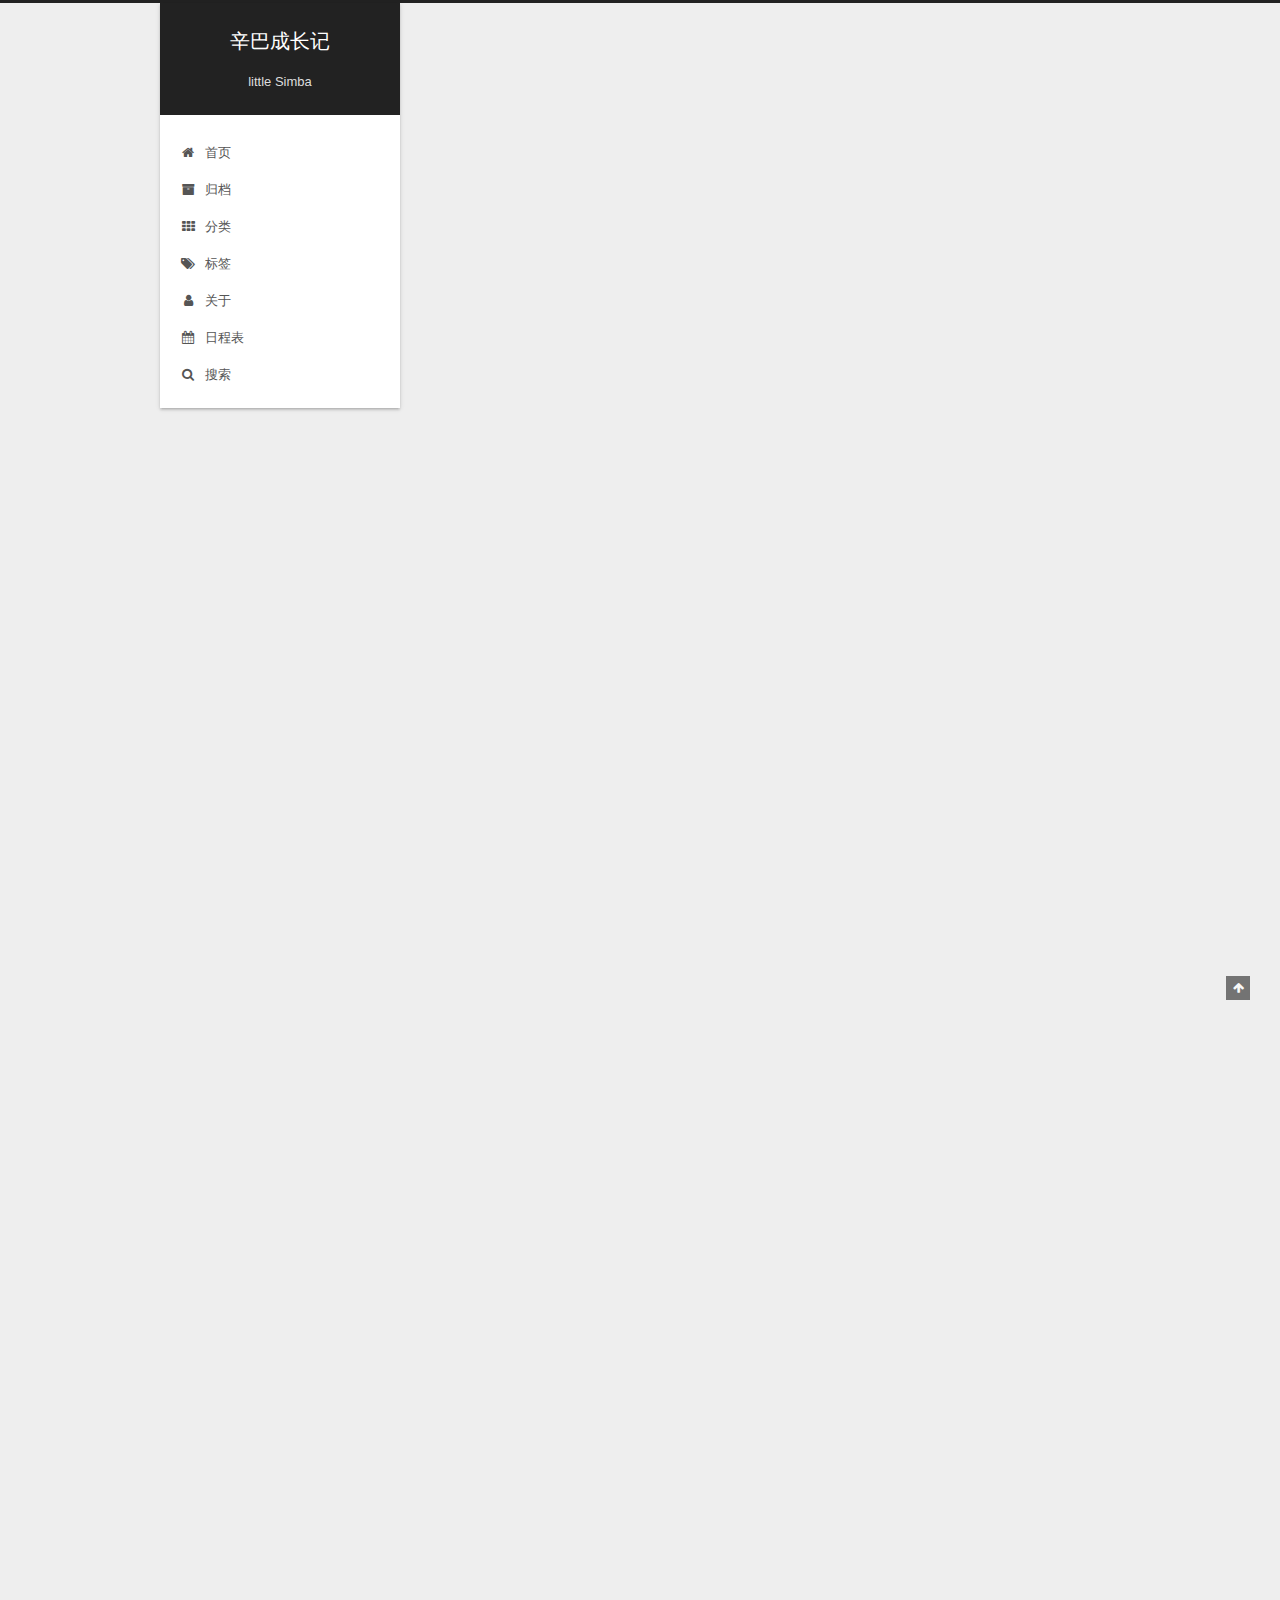
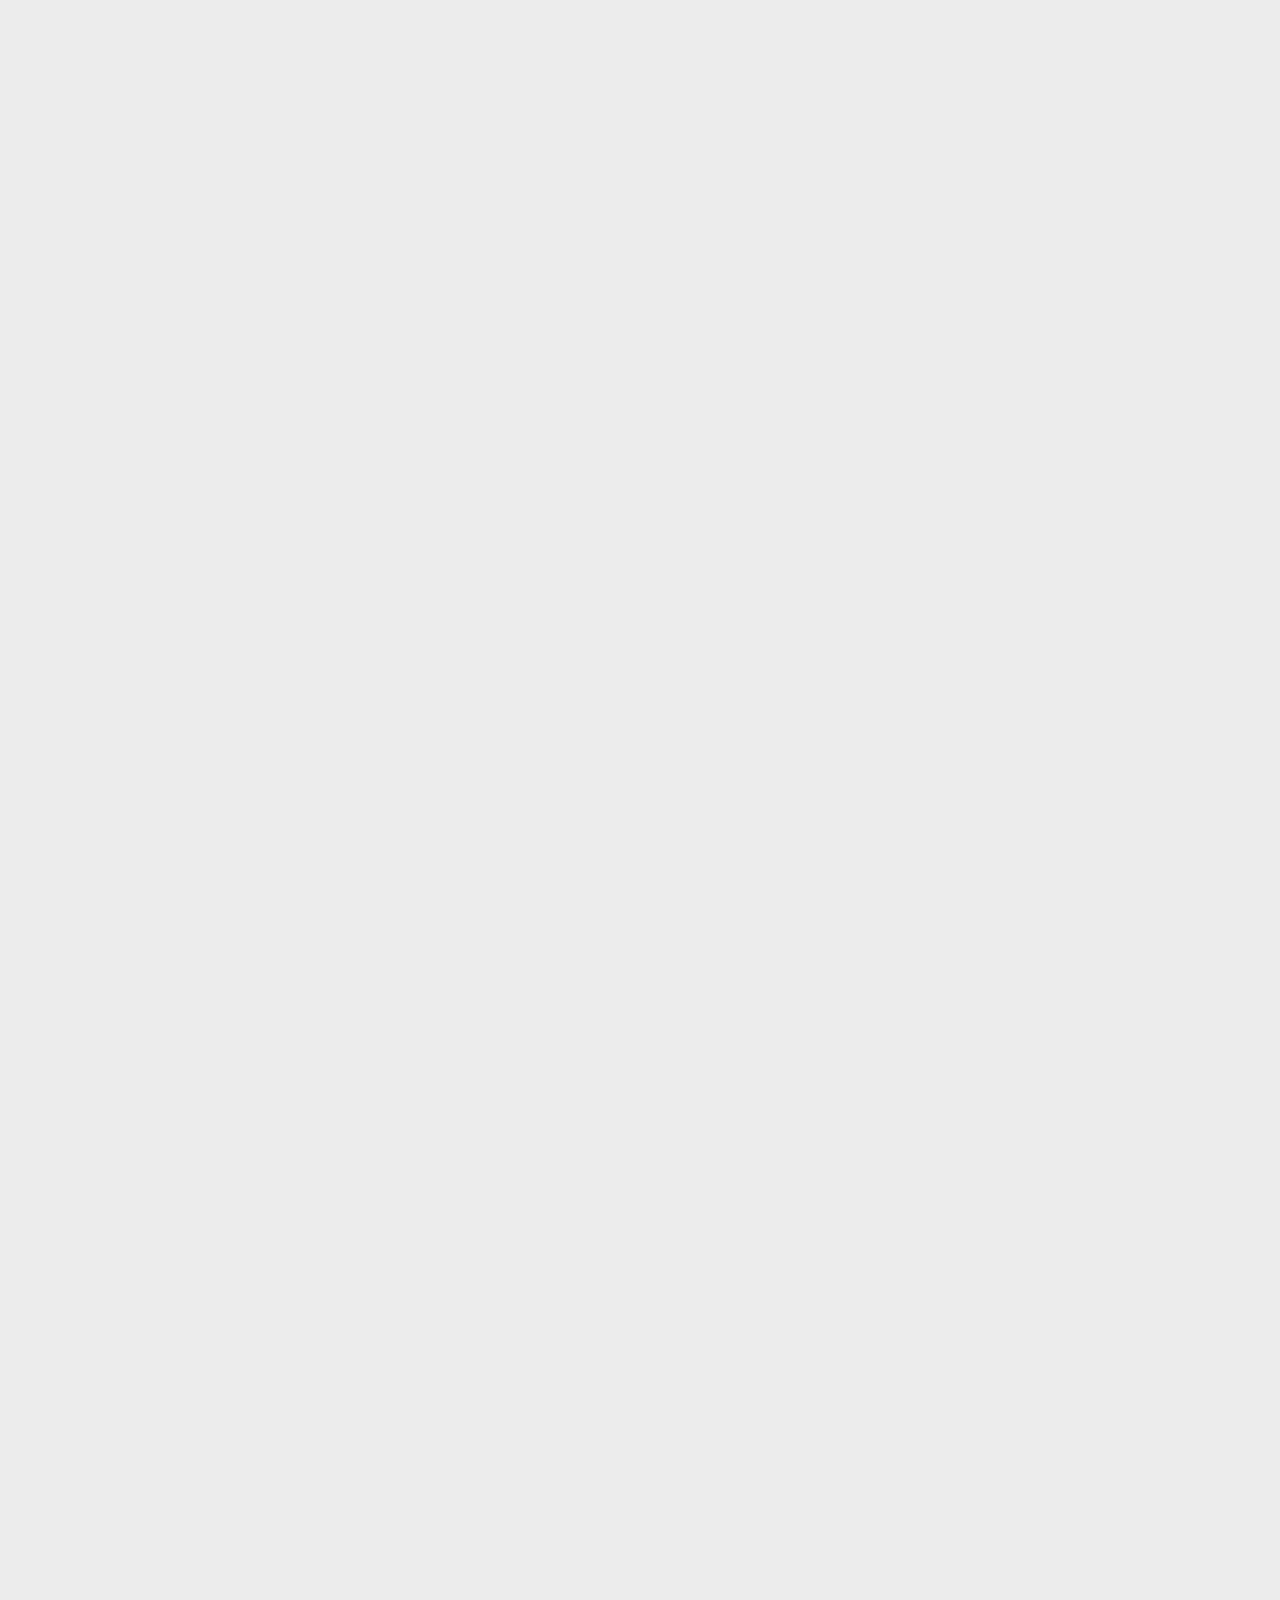
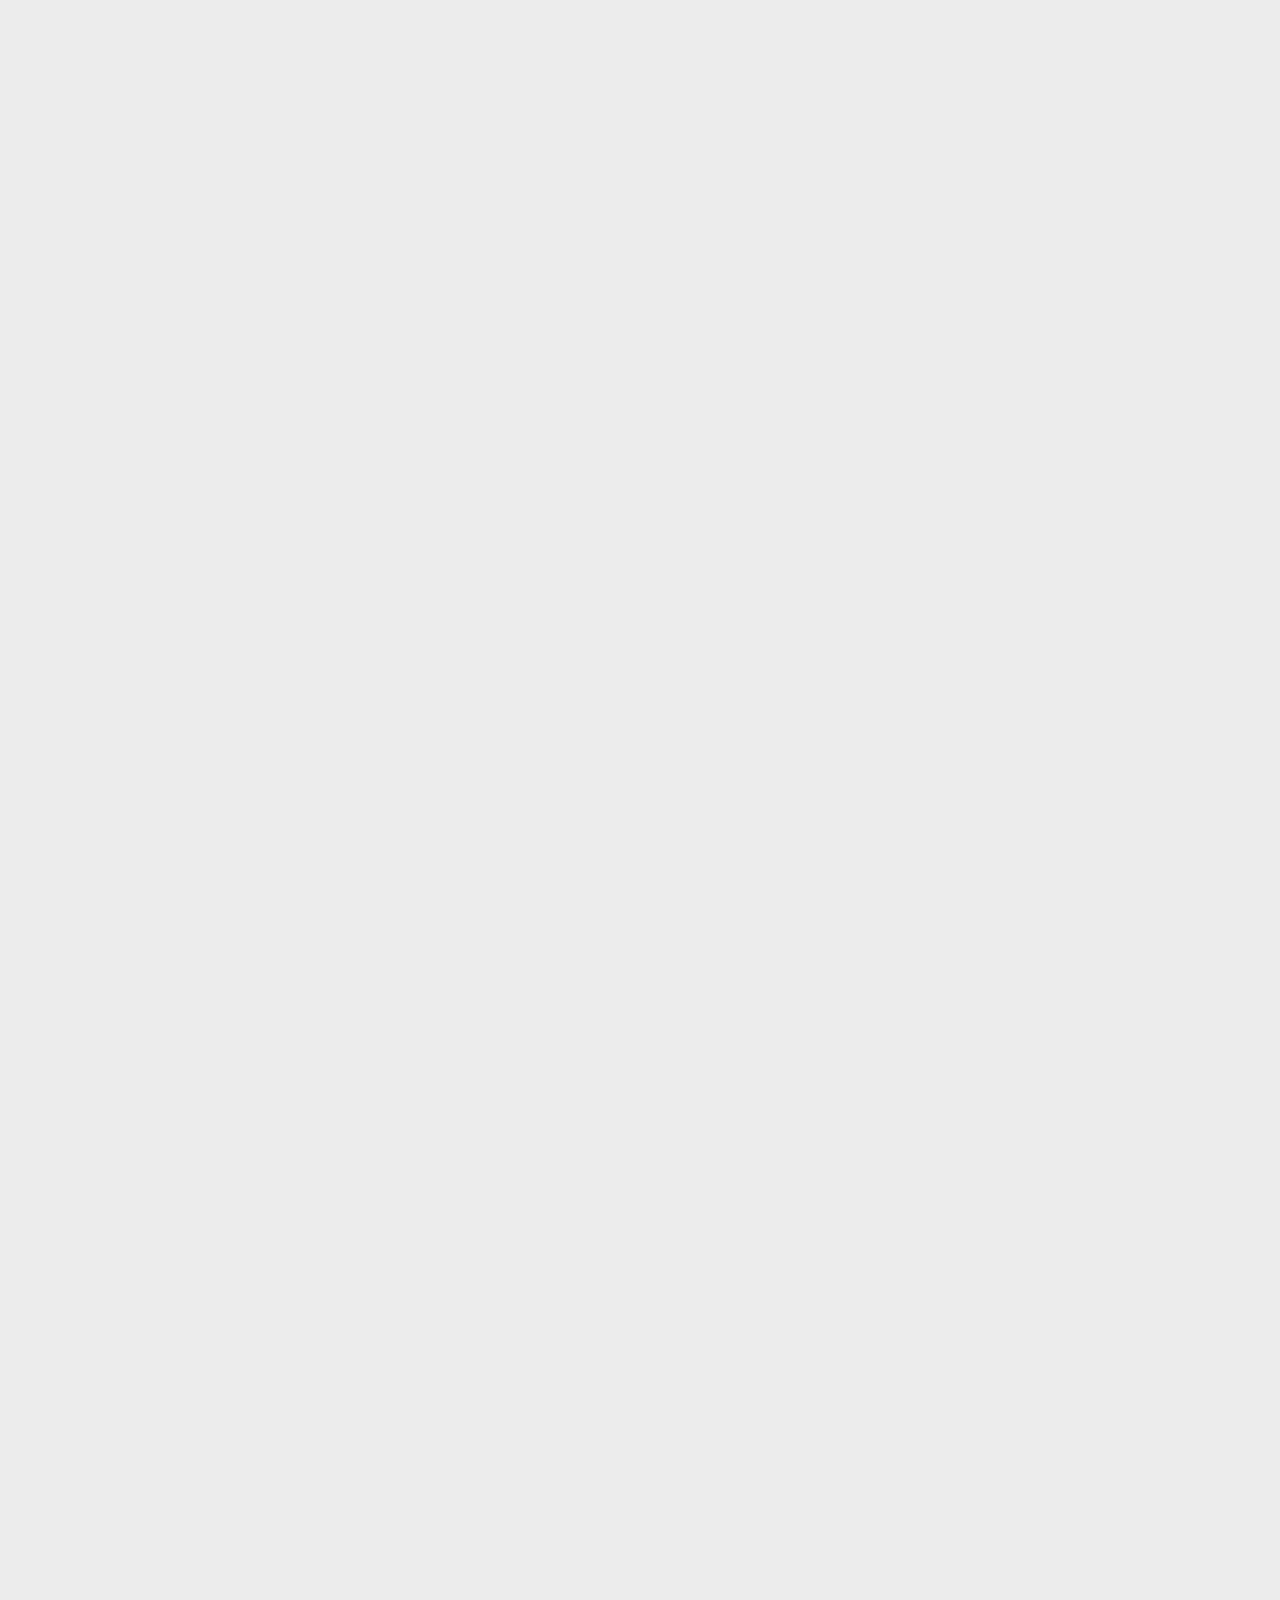
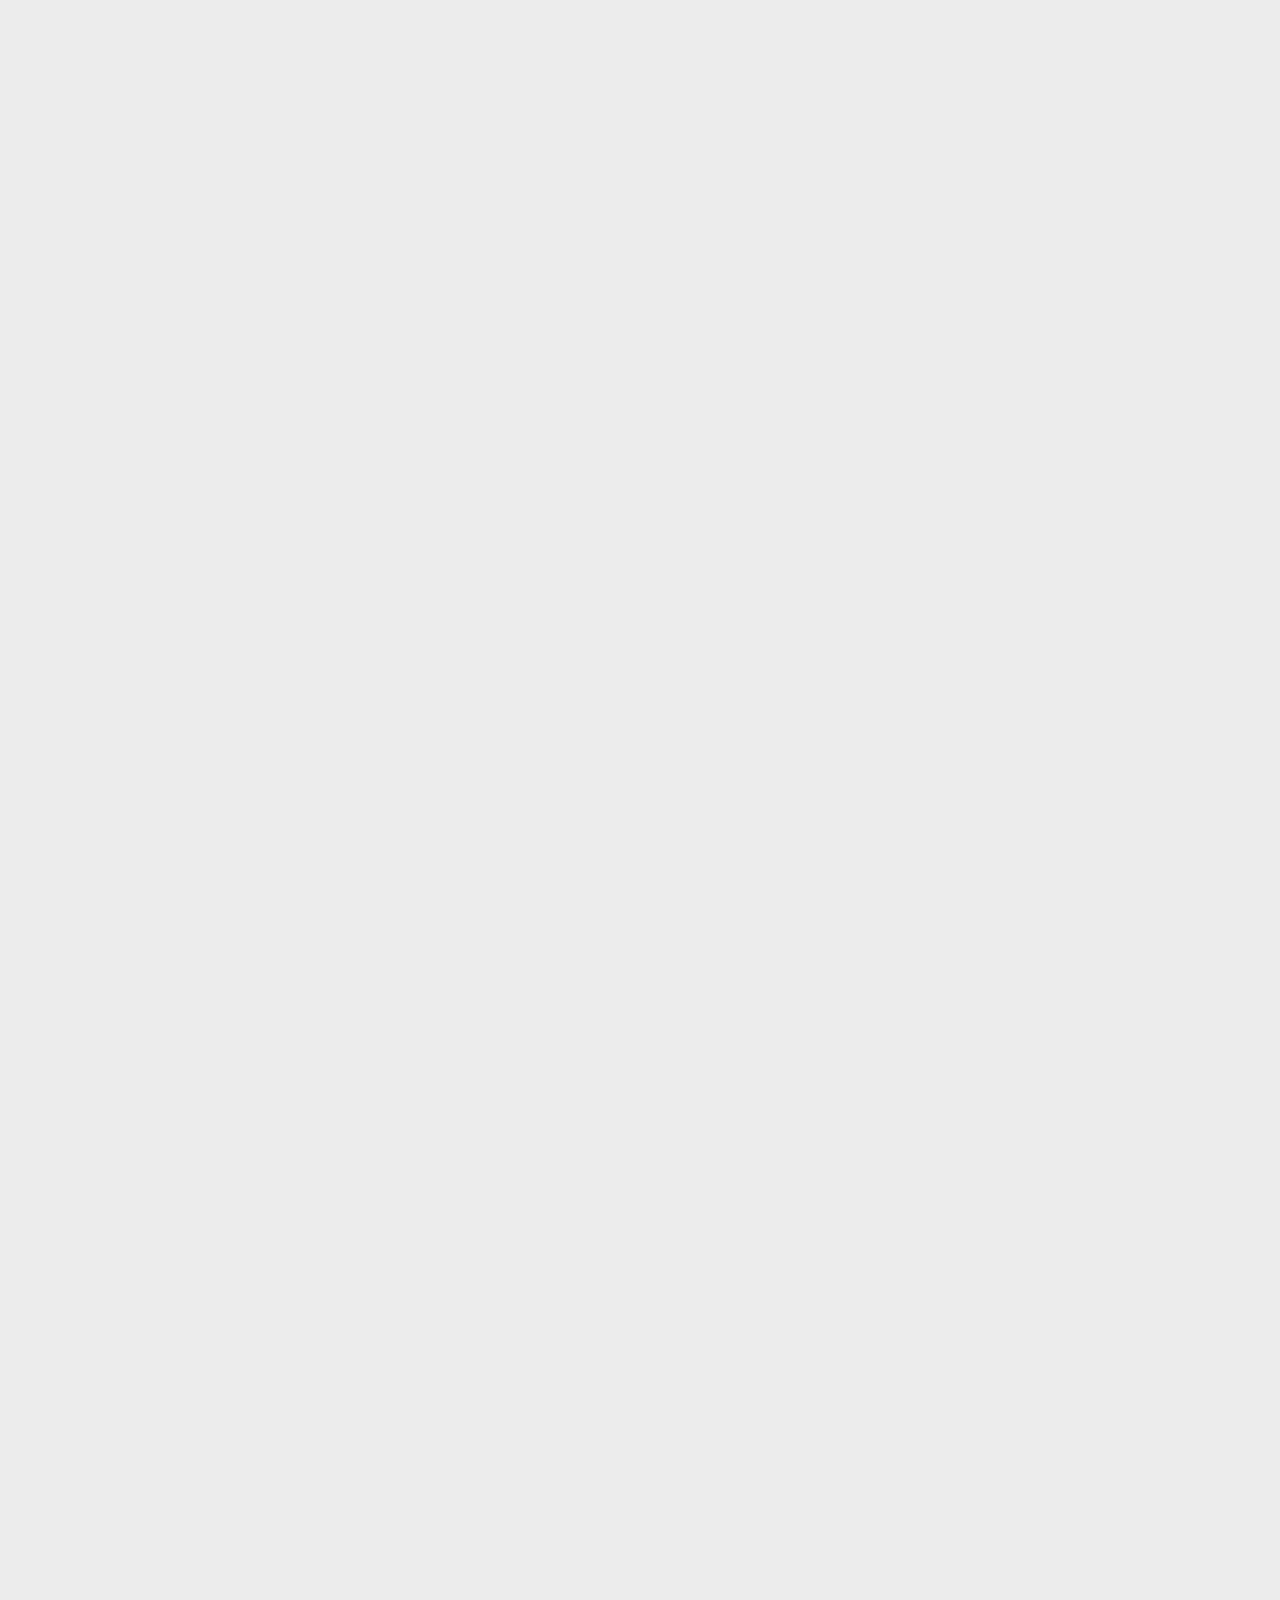
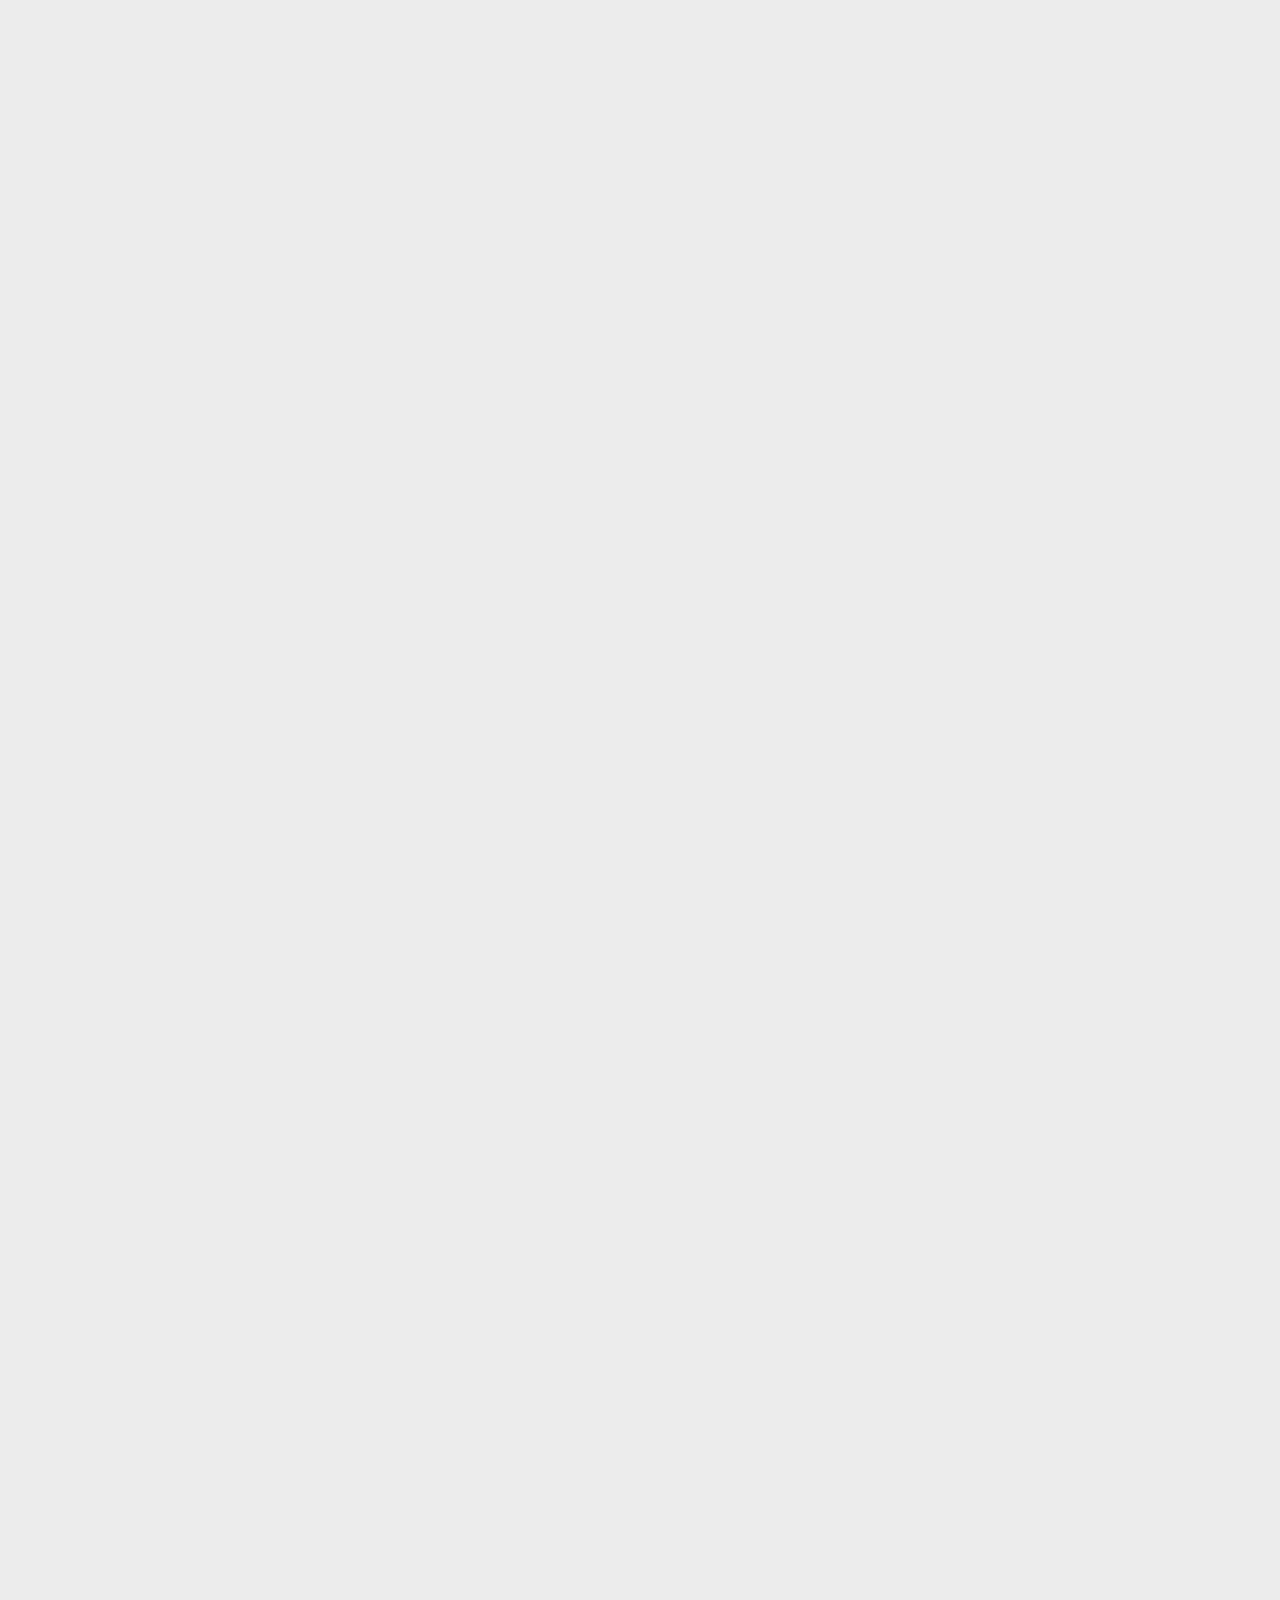
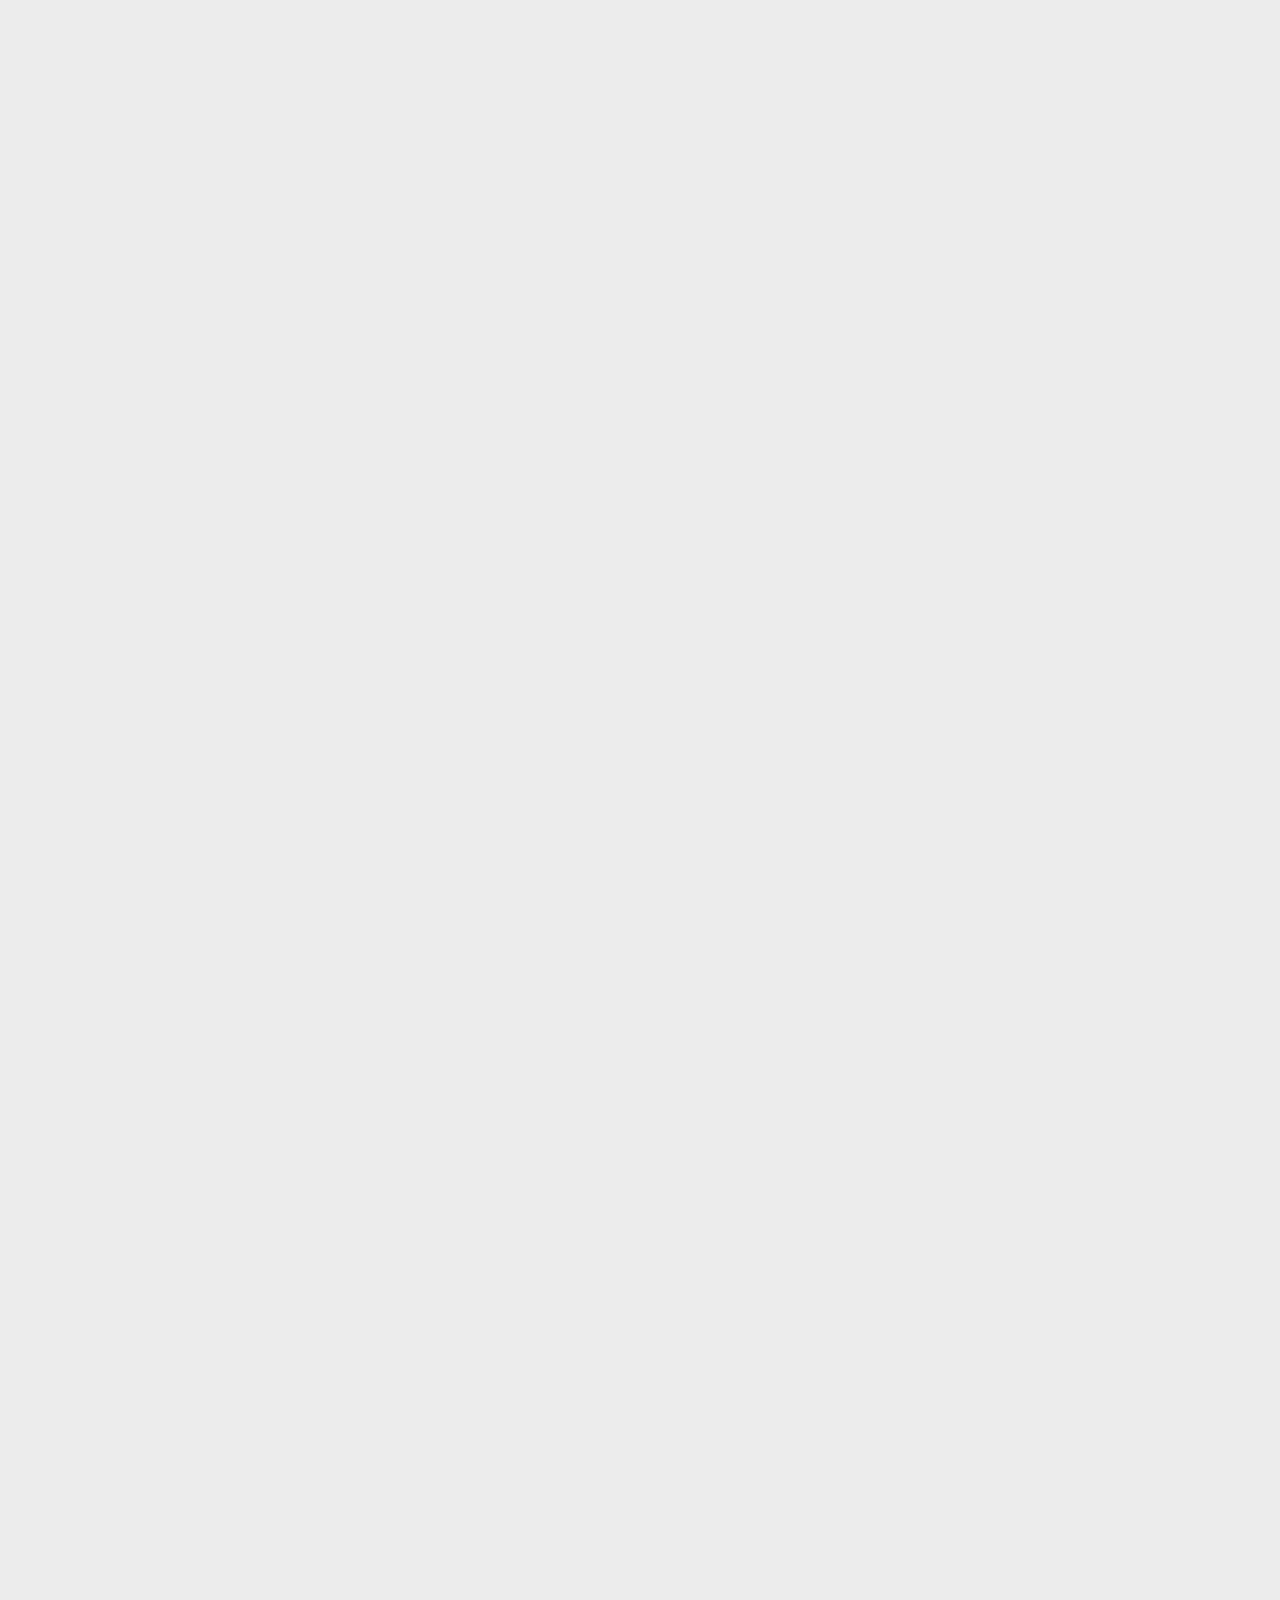
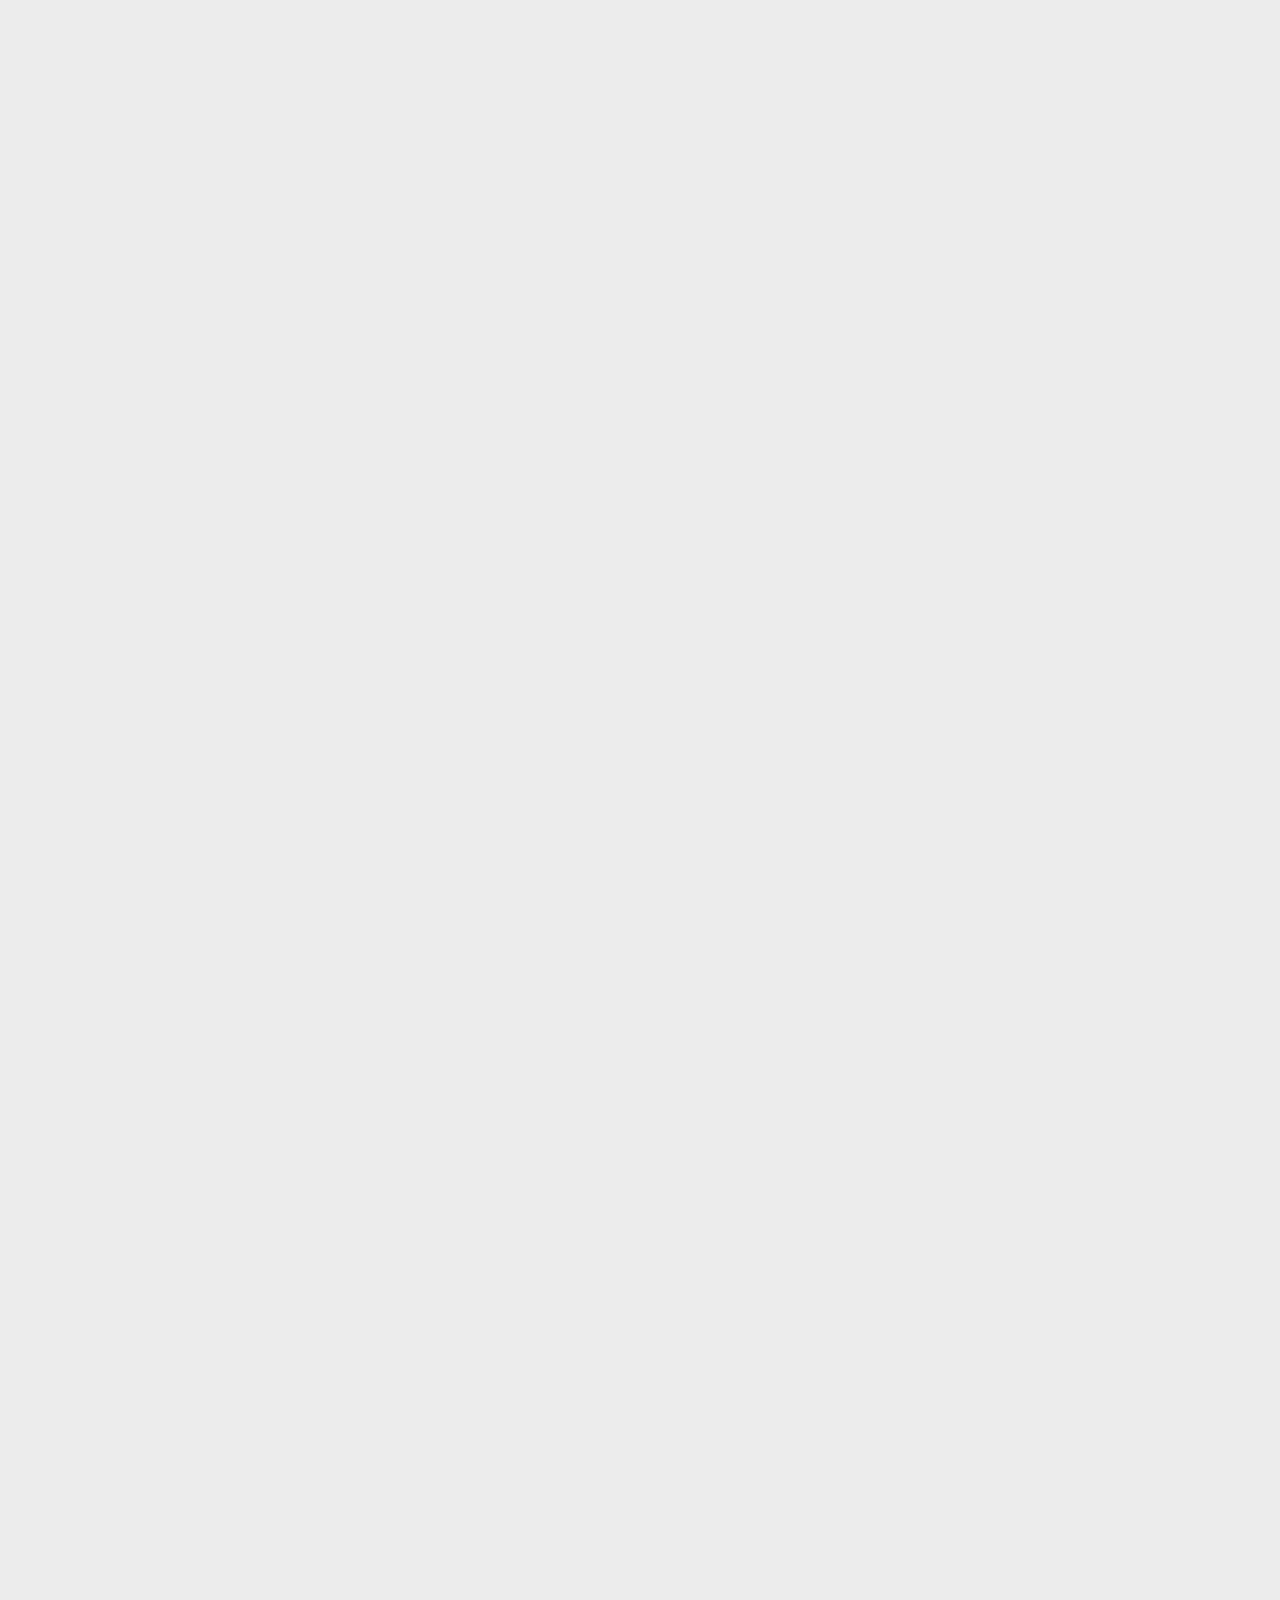
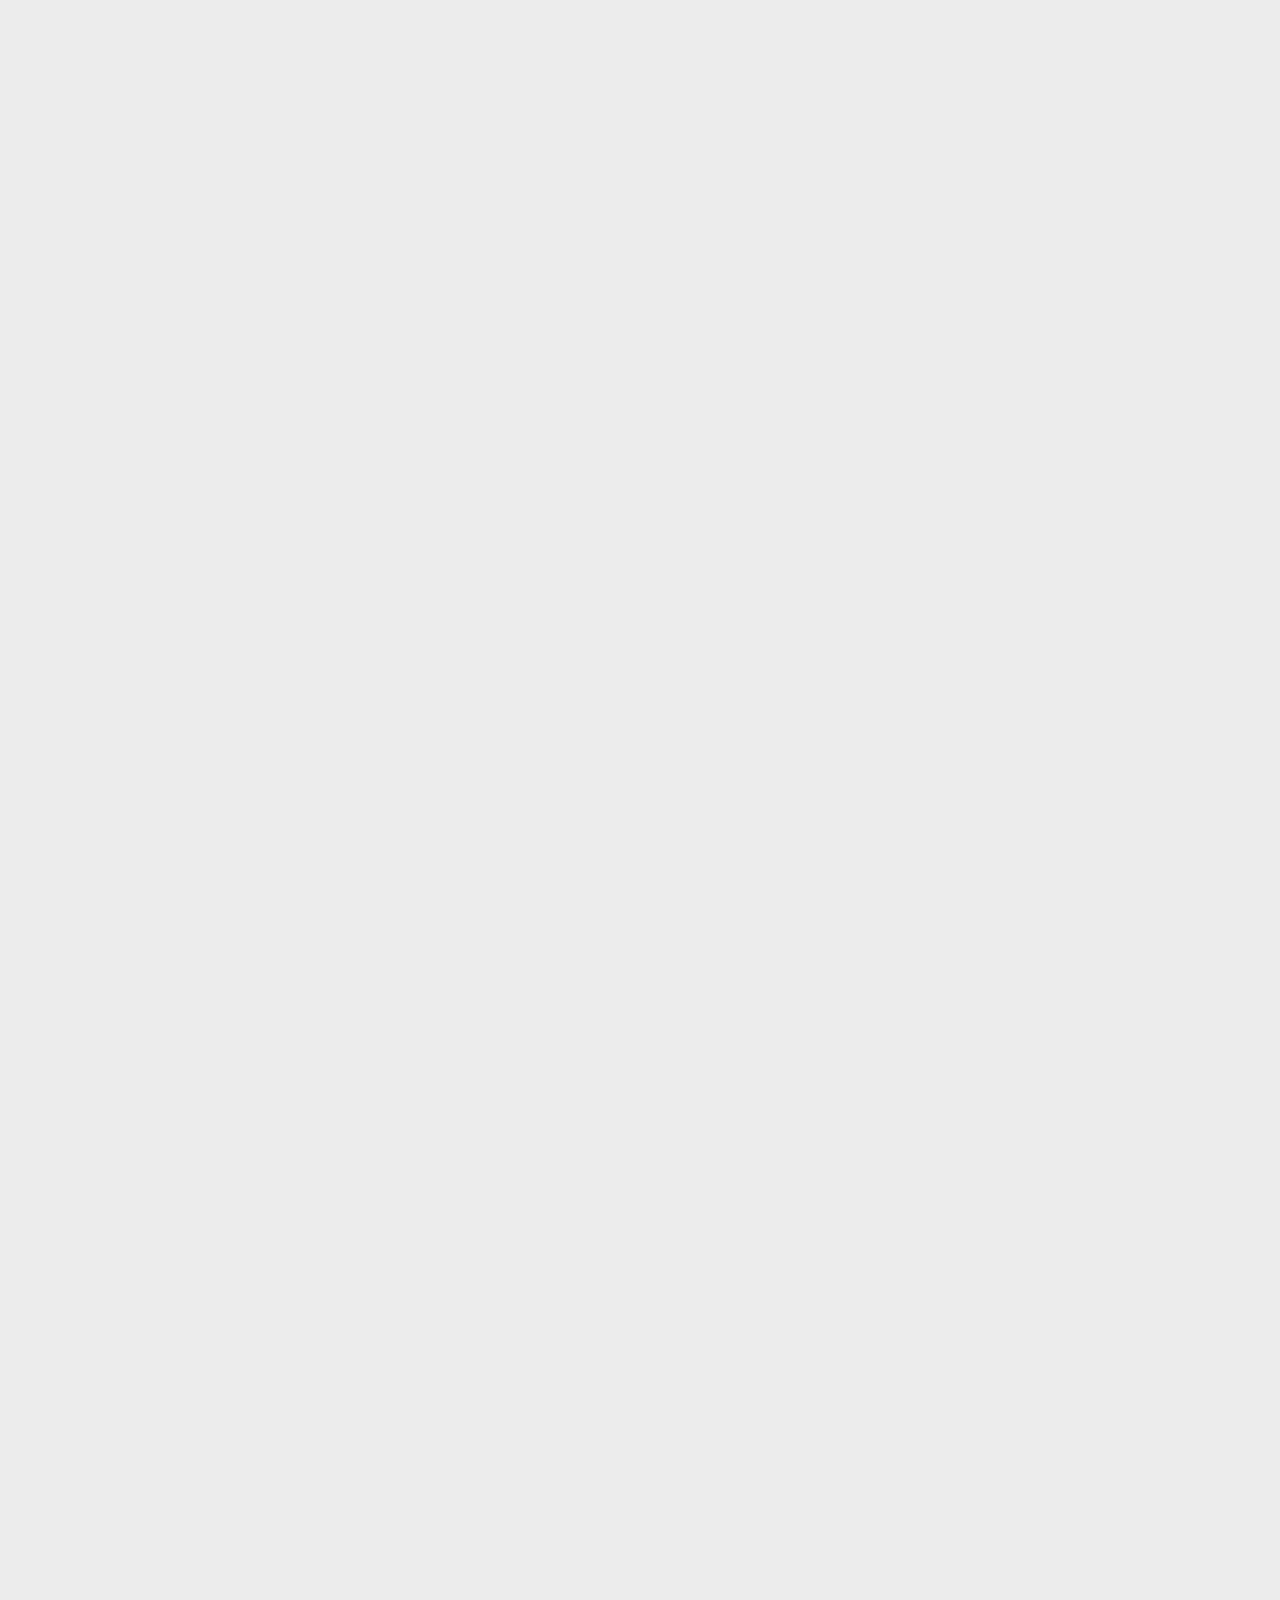
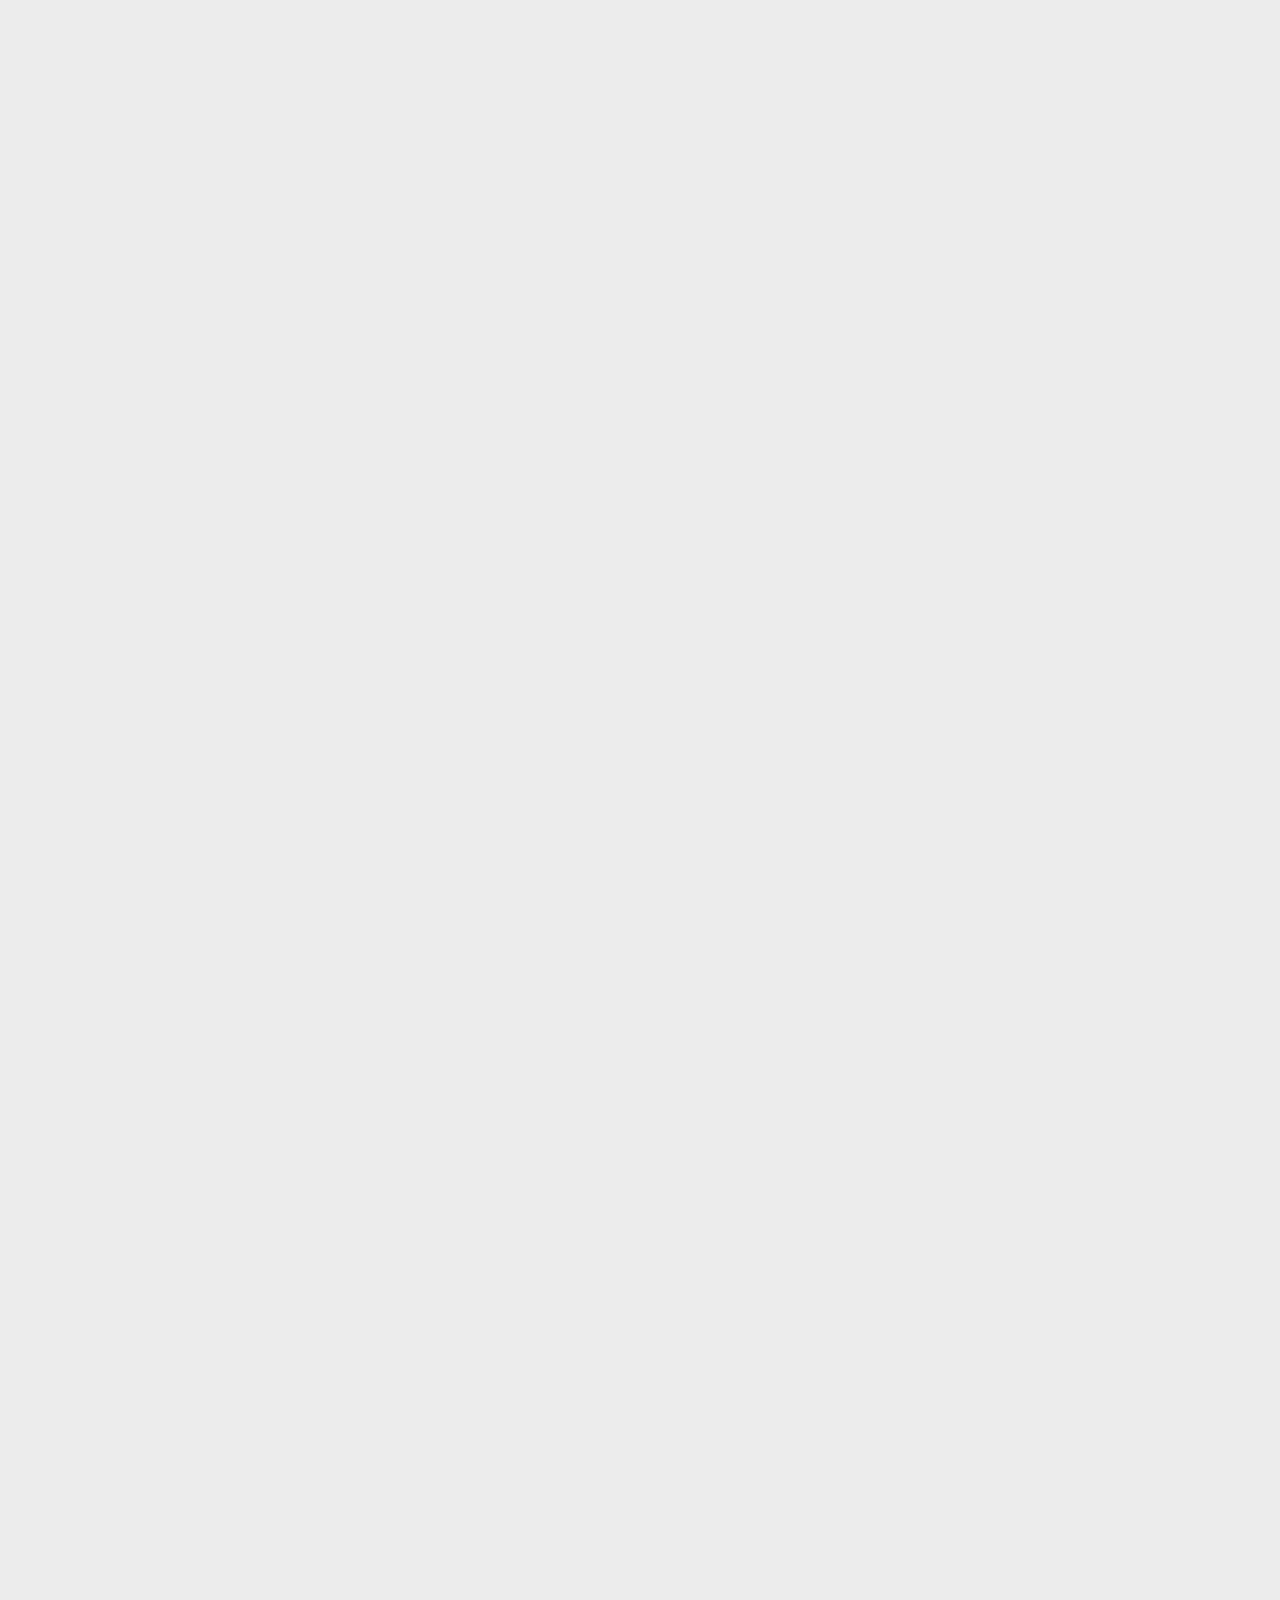
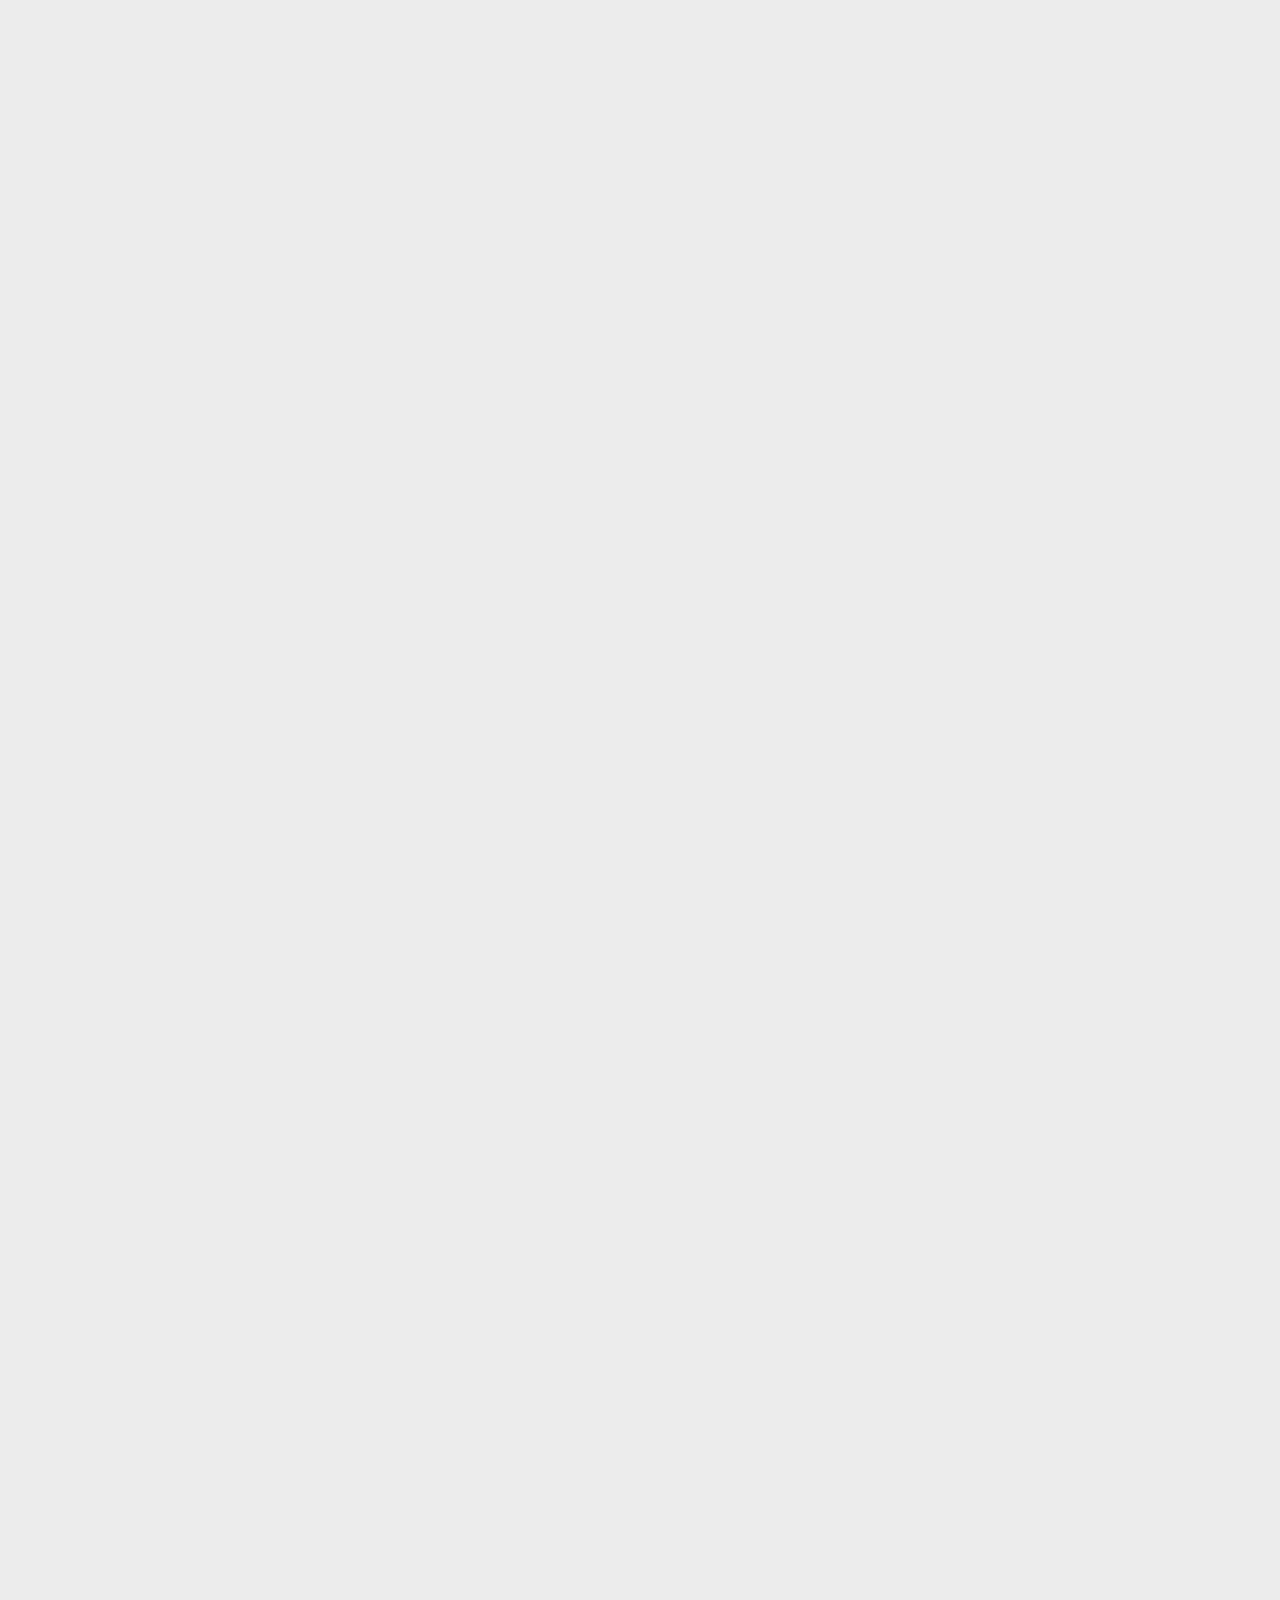
<file: note/note3.html>
<!DOCTYPE html>



  


<html class="theme-next gemini use-motion" lang="zh-Hans">
<head><meta name="generator" content="Hexo 3.8.0">
  <meta charset="UTF-8">
<meta http-equiv="X-UA-Compatible" content="IE=edge">
<meta name="viewport" content="width=device-width, initial-scale=1, maximum-scale=1">
<meta name="theme-color" content="#222">









<meta http-equiv="Cache-Control" content="no-transform">
<meta http-equiv="Cache-Control" content="no-siteapp">
















  
  
  <link href="/lib/fancybox/source/jquery.fancybox.css?v=2.1.5" rel="stylesheet" type="text/css">







<link href="/lib/font-awesome/css/font-awesome.min.css?v=4.6.2" rel="stylesheet" type="text/css">

<link href="/css/main.css?v=5.1.4" rel="stylesheet" type="text/css">


  <link rel="apple-touch-icon" sizes="180x180" href="/images/apple-touch-icon-next.png?v=5.1.4">


  <link rel="icon" type="image/png" sizes="32x32" href="/images/favicon-32x32-next.png?v=5.1.4">


  <link rel="icon" type="image/png" sizes="16x16" href="/images/favicon-16x16-next.png?v=5.1.4">


  <link rel="mask-icon" href="/images/logo.svg?v=5.1.4" color="#222">





  <meta name="keywords" content="Hexo, NexT">





  <link rel="alternate" href="/atom.xml" title="辛巴成长记" type="application/atom+xml">






<meta name="description" content="(三)Java高并发秒杀系统API之Web层开发既然是Web层的会肯定要先引入SpringMvc了 修改web.xml,引入SpringMvc的DispatcherServlet：1234567891011121314151617181920212223242526&amp;lt;web-app xmlns=&quot;http://java.sun.com/xml/ns/javaee&quot;         xmlns">
<meta name="keywords" content="son">
<meta property="og:type" content="website">
<meta property="og:title" content="辛巴成长记">
<meta property="og:url" content="http://yoursite.com/note/note3.html">
<meta property="og:site_name" content="辛巴成长记">
<meta property="og:description" content="(三)Java高并发秒杀系统API之Web层开发既然是Web层的会肯定要先引入SpringMvc了 修改web.xml,引入SpringMvc的DispatcherServlet：1234567891011121314151617181920212223242526&amp;lt;web-app xmlns=&quot;http://java.sun.com/xml/ns/javaee&quot;         xmlns">
<meta property="og:locale" content="zh-Hans">
<meta property="og:image" content="http://yoursite.com/images/resources.jpg">
<meta property="og:image" content="http://yoursite.com/images/result_1.jpg">
<meta property="og:updated_time" content="2018-04-18T08:54:17.000Z">
<meta name="twitter:card" content="summary">
<meta name="twitter:title" content="辛巴成长记">
<meta name="twitter:description" content="(三)Java高并发秒杀系统API之Web层开发既然是Web层的会肯定要先引入SpringMvc了 修改web.xml,引入SpringMvc的DispatcherServlet：1234567891011121314151617181920212223242526&amp;lt;web-app xmlns=&quot;http://java.sun.com/xml/ns/javaee&quot;         xmlns">
<meta name="twitter:image" content="http://yoursite.com/images/resources.jpg">



<script type="text/javascript" id="hexo.configurations">
  var NexT = window.NexT || {};
  var CONFIG = {
    root: '/',
    scheme: 'Gemini',
    version: '5.1.4',
    sidebar: {"position":"left","display":"post","offset":12,"b2t":false,"scrollpercent":false,"onmobile":false},
    fancybox: true,
    tabs: true,
    motion: {"enable":true,"async":false,"transition":{"post_block":"fadeIn","post_header":"slideDownIn","post_body":"slideDownIn","coll_header":"slideLeftIn","sidebar":"slideUpIn"}},
    duoshuo: {
      userId: '0',
      author: '博主'
    },
    algolia: {
      applicationID: '',
      apiKey: '',
      indexName: '',
      hits: {"per_page":10},
      labels: {"input_placeholder":"Search for Posts","hits_empty":"We didn't find any results for the search: ${query}","hits_stats":"${hits} results found in ${time} ms"}
    }
  };
</script>



  <link rel="canonical" href="http://yoursite.com/note/note3.html">





  <title> | 辛巴成长记</title>
  








</head>

<body itemscope="" itemtype="http://schema.org/WebPage" lang="zh-Hans">

  
  
    
  

  <div class="container sidebar-position-left page-post-detail">
    <div class="headband"></div>

    <header id="header" class="header" itemscope="" itemtype="http://schema.org/WPHeader">
      <div class="header-inner"><div class="site-brand-wrapper">
  <div class="site-meta ">
    

    <div class="custom-logo-site-title">
      <a href="/" class="brand" rel="start">
        <span class="logo-line-before"><i></i></span>
        <span class="site-title">辛巴成长记</span>
        <span class="logo-line-after"><i></i></span>
      </a>
    </div>
      
        <p class="site-subtitle">little Simba</p>
      
  </div>

  <div class="site-nav-toggle">
    <button>
      <span class="btn-bar"></span>
      <span class="btn-bar"></span>
      <span class="btn-bar"></span>
    </button>
  </div>
</div>

<nav class="site-nav">
  

  
    <ul id="menu" class="menu">
      
        
        <li class="menu-item menu-item-home">
          <a href="/" rel="section">
            
              <i class="menu-item-icon fa fa-fw fa-home"></i> <br>
            
            首页
          </a>
        </li>
      
        
        <li class="menu-item menu-item-archives">
          <a href="/archives/" rel="section">
            
              <i class="menu-item-icon fa fa-fw fa-archive"></i> <br>
            
            归档
          </a>
        </li>
      
        
        <li class="menu-item menu-item-categories">
          <a href="/categories/" rel="section">
            
              <i class="menu-item-icon fa fa-fw fa-th"></i> <br>
            
            分类
          </a>
        </li>
      
        
        <li class="menu-item menu-item-tags">
          <a href="/tags/" rel="section">
            
              <i class="menu-item-icon fa fa-fw fa-tags"></i> <br>
            
            标签
          </a>
        </li>
      
        
        <li class="menu-item menu-item-about">
          <a href="/about/" rel="section">
            
              <i class="menu-item-icon fa fa-fw fa-user"></i> <br>
            
            关于
          </a>
        </li>
      
        
        <li class="menu-item menu-item-schedule">
          <a href="/schedule/" rel="section">
            
              <i class="menu-item-icon fa fa-fw fa-calendar"></i> <br>
            
            日程表
          </a>
        </li>
      

      
        <li class="menu-item menu-item-search">
          
            <a href="javascript:;" class="popup-trigger">
          
            
              <i class="menu-item-icon fa fa-search fa-fw"></i> <br>
            
            搜索
          </a>
        </li>
      
    </ul>
  

  
    <div class="site-search">
      
  <div class="popup search-popup local-search-popup">
  <div class="local-search-header clearfix">
    <span class="search-icon">
      <i class="fa fa-search"></i>
    </span>
    <span class="popup-btn-close">
      <i class="fa fa-times-circle"></i>
    </span>
    <div class="local-search-input-wrapper">
      <input autocomplete="off" placeholder="搜索..." spellcheck="false" type="text" id="local-search-input">
    </div>
  </div>
  <div id="local-search-result"></div>
</div>



    </div>
  
</nav>



 </div>
    </header>

    <main id="main" class="main">
      <div class="main-inner">
        <div class="content-wrap">
          <div id="content" class="content">
            

  <div id="posts" class="posts-expand">
    
    
    
    <div class="post-block page">
      <header class="post-header">

	<h1 class="post-title" itemprop="name headline"></h1>



</header>

      
      
      
      <div class="post-body">
        
        
          <h3 id="三-Java高并发秒杀系统API之Web层开发"><a href="#三-Java高并发秒杀系统API之Web层开发" class="headerlink" title="(三)Java高并发秒杀系统API之Web层开发"></a>(三)Java高并发秒杀系统API之Web层开发</h3><h4 id="既然是Web层的会肯定要先引入SpringMvc了"><a href="#既然是Web层的会肯定要先引入SpringMvc了" class="headerlink" title="既然是Web层的会肯定要先引入SpringMvc了"></a>既然是Web层的会肯定要先引入SpringMvc了</h4><ul>
<li>修改<code>web.xml</code>,引入<code>SpringMvc</code>的<code>DispatcherServlet</code>：<figure class="highlight xml"><table><tr><td class="gutter"><pre><span class="line">1</span><br><span class="line">2</span><br><span class="line">3</span><br><span class="line">4</span><br><span class="line">5</span><br><span class="line">6</span><br><span class="line">7</span><br><span class="line">8</span><br><span class="line">9</span><br><span class="line">10</span><br><span class="line">11</span><br><span class="line">12</span><br><span class="line">13</span><br><span class="line">14</span><br><span class="line">15</span><br><span class="line">16</span><br><span class="line">17</span><br><span class="line">18</span><br><span class="line">19</span><br><span class="line">20</span><br><span class="line">21</span><br><span class="line">22</span><br><span class="line">23</span><br><span class="line">24</span><br><span class="line">25</span><br><span class="line">26</span><br></pre></td><td class="code"><pre><span class="line"><span class="tag">&lt;<span class="name">web-app</span> <span class="attr">xmlns</span>=<span class="string">"http://java.sun.com/xml/ns/javaee"</span></span></span><br><span class="line"><span class="tag">         <span class="attr">xmlns:xsi</span>=<span class="string">"http://www.w3.org/2001/XMLSchema-instance"</span></span></span><br><span class="line"><span class="tag">         <span class="attr">xsi:schemaLocation</span>=<span class="string">"http://java.sun.com/xml/ns/javaee</span></span></span><br><span class="line"><span class="tag"><span class="string">                      http://java.sun.com/xml/ns/javaee/web-app_3_0.xsd"</span></span></span><br><span class="line"><span class="tag">         <span class="attr">version</span>=<span class="string">"3.0"</span></span></span><br><span class="line"><span class="tag">         <span class="attr">metadata-complete</span>=<span class="string">"true"</span>&gt;</span></span><br><span class="line">    <span class="comment">&lt;!--用maven创建的web-app需要修改servlet的版本为3.0--&gt;</span></span><br><span class="line"></span><br><span class="line">    <span class="tag">&lt;<span class="name">servlet</span>&gt;</span></span><br><span class="line">        <span class="tag">&lt;<span class="name">servlet-name</span>&gt;</span>seckill-dispatchServlet<span class="tag">&lt;/<span class="name">servlet-name</span>&gt;</span></span><br><span class="line">        <span class="tag">&lt;<span class="name">servlet-class</span>&gt;</span>org.springframework.web.servlet.DispatcherServlet<span class="tag">&lt;/<span class="name">servlet-class</span>&gt;</span></span><br><span class="line">        <span class="comment">&lt;!--配置springmvc的配置文件--&gt;</span></span><br><span class="line">        <span class="tag">&lt;<span class="name">init-param</span>&gt;</span></span><br><span class="line">            <span class="tag">&lt;<span class="name">param-name</span>&gt;</span>contextConfigLocation<span class="tag">&lt;/<span class="name">param-name</span>&gt;</span></span><br><span class="line">            <span class="tag">&lt;<span class="name">param-value</span>&gt;</span>classpath:spring/applicationContext-*.xml<span class="tag">&lt;/<span class="name">param-value</span>&gt;</span></span><br><span class="line">        <span class="tag">&lt;/<span class="name">init-param</span>&gt;</span></span><br><span class="line">        <span class="tag">&lt;<span class="name">load-on-startup</span>&gt;</span></span><br><span class="line">            1</span><br><span class="line">        <span class="tag">&lt;/<span class="name">load-on-startup</span>&gt;</span></span><br><span class="line">    <span class="tag">&lt;/<span class="name">servlet</span>&gt;</span></span><br><span class="line">    <span class="tag">&lt;<span class="name">servlet-mapping</span>&gt;</span></span><br><span class="line">        <span class="tag">&lt;<span class="name">servlet-name</span>&gt;</span>seckill-dispatchServlet<span class="tag">&lt;/<span class="name">servlet-name</span>&gt;</span></span><br><span class="line">        <span class="comment">&lt;!--直接拦截所有请求,不再采用spring2.0的/*或者*.do方式--&gt;</span></span><br><span class="line">        <span class="tag">&lt;<span class="name">url-pattern</span>&gt;</span>/<span class="tag">&lt;/<span class="name">url-pattern</span>&gt;</span></span><br><span class="line">    <span class="tag">&lt;/<span class="name">servlet-mapping</span>&gt;</span></span><br><span class="line"><span class="tag">&lt;/<span class="name">web-app</span>&gt;</span></span><br></pre></td></tr></table></figure>
</li>
</ul>
<p>在这里的话如果你不配置这一段代码的：<br><figure class="highlight xml"><table><tr><td class="gutter"><pre><span class="line">1</span><br><span class="line">2</span><br><span class="line">3</span><br><span class="line">4</span><br><span class="line">5</span><br></pre></td><td class="code"><pre><span class="line"><span class="comment">&lt;!--配置springmvc的配置文件--&gt;</span></span><br><span class="line">        <span class="tag">&lt;<span class="name">init-param</span>&gt;</span></span><br><span class="line">            <span class="tag">&lt;<span class="name">param-name</span>&gt;</span>contextConfigLocation<span class="tag">&lt;/<span class="name">param-name</span>&gt;</span></span><br><span class="line">            <span class="tag">&lt;<span class="name">param-value</span>&gt;</span>classpath:spring/applicationContext-*.xml<span class="tag">&lt;/<span class="name">param-value</span>&gt;</span></span><br><span class="line">        <span class="tag">&lt;/<span class="name">init-param</span>&gt;</span></span><br></pre></td></tr></table></figure></p>
<p>SpringMvc默认就会默认去<code>WEB-INF</code>下查找默认规范的配置文件,像我这里配置的<code>servlet-name</code>是<code>seckill-dispatchServlet</code>的话,则默认会寻找<code>WEB-INF</code>一个名为<code>seckill-dispatchServlet-Servlet.xml</code>的配置文件</p>
<h4 id="接下来编写Controller-SeckillController"><a href="#接下来编写Controller-SeckillController" class="headerlink" title="接下来编写Controller  SeckillController"></a>接下来编写Controller  <code>SeckillController</code></h4><p>首先在<code>com.suny</code>下建立包为<code>Controller</code>的包,然后在里面新建一个类<code>SeckillController</code>：<br><figure class="highlight java"><table><tr><td class="gutter"><pre><span class="line">1</span><br><span class="line">2</span><br><span class="line">3</span><br><span class="line">4</span><br><span class="line">5</span><br><span class="line">6</span><br><span class="line">7</span><br><span class="line">8</span><br><span class="line">9</span><br><span class="line">10</span><br><span class="line">11</span><br><span class="line">12</span><br><span class="line">13</span><br><span class="line">14</span><br><span class="line">15</span><br><span class="line">16</span><br><span class="line">17</span><br><span class="line">18</span><br><span class="line">19</span><br><span class="line">20</span><br><span class="line">21</span><br><span class="line">22</span><br><span class="line">23</span><br><span class="line">24</span><br><span class="line">25</span><br><span class="line">26</span><br><span class="line">27</span><br><span class="line">28</span><br><span class="line">29</span><br><span class="line">30</span><br><span class="line">31</span><br><span class="line">32</span><br><span class="line">33</span><br><span class="line">34</span><br><span class="line">35</span><br><span class="line">36</span><br><span class="line">37</span><br><span class="line">38</span><br><span class="line">39</span><br><span class="line">40</span><br><span class="line">41</span><br><span class="line">42</span><br><span class="line">43</span><br><span class="line">44</span><br><span class="line">45</span><br><span class="line">46</span><br><span class="line">47</span><br><span class="line">48</span><br><span class="line">49</span><br><span class="line">50</span><br><span class="line">51</span><br><span class="line">52</span><br><span class="line">53</span><br><span class="line">54</span><br><span class="line">55</span><br><span class="line">56</span><br><span class="line">57</span><br><span class="line">58</span><br><span class="line">59</span><br><span class="line">60</span><br><span class="line">61</span><br><span class="line">62</span><br><span class="line">63</span><br><span class="line">64</span><br><span class="line">65</span><br><span class="line">66</span><br><span class="line">67</span><br><span class="line">68</span><br><span class="line">69</span><br><span class="line">70</span><br><span class="line">71</span><br><span class="line">72</span><br><span class="line">73</span><br><span class="line">74</span><br><span class="line">75</span><br><span class="line">76</span><br><span class="line">77</span><br><span class="line">78</span><br><span class="line">79</span><br><span class="line">80</span><br><span class="line">81</span><br><span class="line">82</span><br><span class="line">83</span><br><span class="line">84</span><br><span class="line">85</span><br><span class="line">86</span><br><span class="line">87</span><br><span class="line">88</span><br><span class="line">89</span><br><span class="line">90</span><br><span class="line">91</span><br><span class="line">92</span><br><span class="line">93</span><br><span class="line">94</span><br><span class="line">95</span><br><span class="line">96</span><br><span class="line">97</span><br><span class="line">98</span><br><span class="line">99</span><br><span class="line">100</span><br><span class="line">101</span><br><span class="line">102</span><br><span class="line">103</span><br><span class="line">104</span><br><span class="line">105</span><br><span class="line">106</span><br><span class="line">107</span><br><span class="line">108</span><br><span class="line">109</span><br><span class="line">110</span><br><span class="line">111</span><br><span class="line">112</span><br><span class="line">113</span><br><span class="line">114</span><br></pre></td><td class="code"><pre><span class="line"><span class="keyword">package</span> com.suny.controller;</span><br><span class="line"></span><br><span class="line"><span class="comment">/**</span></span><br><span class="line"><span class="comment"> * Created by 孙建荣 on 17-5-24.下午10:11</span></span><br><span class="line"><span class="comment"> */</span></span><br><span class="line"><span class="meta">@Controller</span></span><br><span class="line"><span class="meta">@RequestMapping</span>(<span class="string">"/seckill"</span>)</span><br><span class="line"><span class="keyword">public</span> <span class="class"><span class="keyword">class</span> <span class="title">SeckillController</span> </span>&#123;</span><br><span class="line">    <span class="keyword">private</span> <span class="keyword">final</span> SeckillService seckillService;</span><br><span class="line"></span><br><span class="line">    <span class="meta">@Autowired</span></span><br><span class="line">    <span class="function"><span class="keyword">public</span> <span class="title">SeckillController</span><span class="params">(SeckillService seckillService)</span> </span>&#123;</span><br><span class="line">        <span class="keyword">this</span>.seckillService = seckillService;</span><br><span class="line">    &#125;</span><br><span class="line"></span><br><span class="line">    <span class="comment">/**</span></span><br><span class="line"><span class="comment">     * 进入秒杀列表.</span></span><br><span class="line"><span class="comment">     *</span></span><br><span class="line"><span class="comment">     * <span class="doctag">@param</span> model 模型数据,里面放置有秒杀商品的信息</span></span><br><span class="line"><span class="comment">     * <span class="doctag">@return</span> 秒杀列表详情页面</span></span><br><span class="line"><span class="comment">     */</span></span><br><span class="line">    <span class="meta">@RequestMapping</span>(value = <span class="string">"/list"</span>, method = RequestMethod.GET)</span><br><span class="line">    <span class="function"><span class="keyword">public</span> String <span class="title">list</span><span class="params">(Model model)</span> </span>&#123;</span><br><span class="line">        List&lt;Seckill&gt; seckillList = seckillService.getSeckillList();</span><br><span class="line">        model.addAttribute(<span class="string">"list"</span>, seckillList);</span><br><span class="line">        <span class="keyword">return</span> <span class="string">"list"</span>;</span><br><span class="line">    &#125;</span><br><span class="line"></span><br><span class="line">    <span class="meta">@RequestMapping</span>(value = <span class="string">"/&#123;seckillId&#125;/detail"</span>, method = RequestMethod.GET)</span><br><span class="line">    <span class="function"><span class="keyword">public</span> String <span class="title">detail</span><span class="params">(@PathVariable(<span class="string">"seckillId"</span>)</span> Long seckillId, Model model) </span>&#123;</span><br><span class="line">        <span class="keyword">if</span> (seckillId == <span class="keyword">null</span>) &#123;</span><br><span class="line">            <span class="keyword">return</span> <span class="string">"redirect:/seckill/list"</span>;</span><br><span class="line">        &#125;</span><br><span class="line">        Seckill seckill = seckillService.getById(seckillId);</span><br><span class="line">        <span class="keyword">if</span> (seckill == <span class="keyword">null</span>) &#123;</span><br><span class="line">            <span class="keyword">return</span> <span class="string">"forward:/seckill/list"</span>;</span><br><span class="line">        &#125;</span><br><span class="line">        model.addAttribute(<span class="string">"seckill"</span>, seckill);</span><br><span class="line">        <span class="keyword">return</span> <span class="string">"detail"</span>;</span><br><span class="line">    &#125;</span><br><span class="line"></span><br><span class="line">    <span class="comment">/**</span></span><br><span class="line"><span class="comment">     * 暴露秒杀接口的方法.</span></span><br><span class="line"><span class="comment">     *</span></span><br><span class="line"><span class="comment">     * <span class="doctag">@param</span> seckillId 秒杀商品的id</span></span><br><span class="line"><span class="comment">     * <span class="doctag">@return</span> 根据用户秒杀的商品id进行业务逻辑判断,返回不同的json实体结果</span></span><br><span class="line"><span class="comment">     */</span></span><br><span class="line">    <span class="meta">@RequestMapping</span>(value = <span class="string">"/&#123;seckillId&#125;/exposer"</span>, method = RequestMethod.GET)</span><br><span class="line">    <span class="meta">@ResponseBody</span></span><br><span class="line">    <span class="function"><span class="keyword">public</span> SeckillResult&lt;Exposer&gt; <span class="title">exposer</span><span class="params">(@PathVariable(<span class="string">"seckillId"</span>)</span> Long seckillId) </span>&#123;</span><br><span class="line">        <span class="comment">// 查询秒杀商品的结果</span></span><br><span class="line">        SeckillResult&lt;Exposer&gt; result;</span><br><span class="line">        <span class="keyword">try</span> &#123;</span><br><span class="line">            Exposer exposer = seckillService.exportSeckillUrl(seckillId);</span><br><span class="line">            result = <span class="keyword">new</span> SeckillResult&lt;&gt;(<span class="keyword">true</span>, exposer);</span><br><span class="line">        &#125; <span class="keyword">catch</span> (Exception e) &#123;</span><br><span class="line">            e.printStackTrace();</span><br><span class="line">            result = <span class="keyword">new</span> SeckillResult&lt;&gt;(<span class="keyword">false</span>, e.getMessage());</span><br><span class="line">        &#125;</span><br><span class="line">        <span class="keyword">return</span> result;</span><br><span class="line">    &#125;</span><br><span class="line"></span><br><span class="line">    <span class="comment">/**</span></span><br><span class="line"><span class="comment">     * 用户执行秒杀,在页面点击相应的秒杀连接,进入后获取对应的参数进行判断,返回相对应的json实体结果,前端再进行处理.</span></span><br><span class="line"><span class="comment">     *</span></span><br><span class="line"><span class="comment">     * <span class="doctag">@param</span> seckillId 秒杀的商品,对应的时秒杀的id</span></span><br><span class="line"><span class="comment">     * <span class="doctag">@param</span> md5       一个被混淆的md5加密值</span></span><br><span class="line"><span class="comment">     * <span class="doctag">@param</span> userPhone 参与秒杀用户的额手机号码,当做账号密码使用</span></span><br><span class="line"><span class="comment">     * <span class="doctag">@return</span> 参与秒杀的结果,为json数据</span></span><br><span class="line"><span class="comment">     */</span></span><br><span class="line">    <span class="meta">@RequestMapping</span>(value = <span class="string">"/&#123;seckillId&#125;/&#123;md5&#125;/execution"</span>, method = RequestMethod.POST)</span><br><span class="line">    <span class="meta">@ResponseBody</span></span><br><span class="line">    <span class="function"><span class="keyword">public</span> SeckillResult&lt;SeckillExecution&gt; <span class="title">execute</span><span class="params">(@PathVariable(<span class="string">"seckillId"</span>)</span> <span class="keyword">long</span> seckillId,</span></span><br><span class="line"><span class="function">                                                   @<span class="title">PathVariable</span><span class="params">(<span class="string">"md5"</span>)</span> String md5,</span></span><br><span class="line"><span class="function">                                                   @<span class="title">CookieValue</span><span class="params">(value = <span class="string">"userPhone"</span>, required = <span class="keyword">false</span>)</span> Long userPhone) </span>&#123;</span><br><span class="line">        <span class="comment">// 如果用户的手机号码为空的说明没有填写手机号码进行秒杀</span></span><br><span class="line">        <span class="keyword">if</span> (userPhone == <span class="keyword">null</span>) &#123;</span><br><span class="line">            <span class="keyword">return</span> <span class="keyword">new</span> SeckillResult&lt;&gt;(<span class="keyword">false</span>, <span class="string">"没有注册"</span>);</span><br><span class="line">        &#125;</span><br><span class="line">        <span class="comment">// 根据用户的手机号码,秒杀商品的id跟md5进行秒杀商品,没异常就是秒杀成功</span></span><br><span class="line">        <span class="keyword">try</span> &#123;</span><br><span class="line">            <span class="comment">// 这里换成储存过程</span></span><br><span class="line"> SeckillExecution execution = seckillService.executeSeckill(seckillId, userPhone, md5);</span><br><span class="line">            <span class="keyword">return</span> <span class="keyword">new</span> SeckillResult&lt;&gt;(<span class="keyword">true</span>, execution);</span><br><span class="line">        &#125; <span class="keyword">catch</span> (RepeatKillException e1) &#123;</span><br><span class="line">            <span class="comment">// 重复秒杀</span></span><br><span class="line">            SeckillExecution execution = <span class="keyword">new</span> SeckillExecution(seckillId, SeckillStatEnum.REPEAT_KILL);</span><br><span class="line">            <span class="keyword">return</span> <span class="keyword">new</span> SeckillResult&lt;&gt;(<span class="keyword">false</span>, execution);</span><br><span class="line">        &#125; <span class="keyword">catch</span> (SeckillCloseException e2) &#123;</span><br><span class="line">            <span class="comment">// 秒杀关闭</span></span><br><span class="line">            SeckillExecution execution = <span class="keyword">new</span> SeckillExecution(seckillId, SeckillStatEnum.END);</span><br><span class="line">            <span class="keyword">return</span> <span class="keyword">new</span> SeckillResult&lt;&gt;(<span class="keyword">false</span>, execution);</span><br><span class="line">        &#125; <span class="keyword">catch</span> (SeckillException e) &#123;</span><br><span class="line">            <span class="comment">// 不能判断的异常</span></span><br><span class="line">            SeckillExecution execution = <span class="keyword">new</span> SeckillExecution(seckillId, SeckillStatEnum.INNER_ERROR);</span><br><span class="line">            <span class="keyword">return</span> <span class="keyword">new</span> SeckillResult&lt;&gt;(<span class="keyword">false</span>, execution);</span><br><span class="line">        &#125;</span><br><span class="line">        <span class="comment">// 如果有异常就是秒杀失败</span></span><br><span class="line">    &#125;</span><br><span class="line"></span><br><span class="line">    <span class="comment">/**</span></span><br><span class="line"><span class="comment">     * 获取服务器端时间,防止用户篡改客户端时间提前参与秒杀</span></span><br><span class="line"><span class="comment">     *</span></span><br><span class="line"><span class="comment">     * <span class="doctag">@return</span> 时间的json数据</span></span><br><span class="line"><span class="comment">     */</span></span><br><span class="line">    <span class="meta">@RequestMapping</span>(value = <span class="string">"/time/now"</span>, method = RequestMethod.GET)</span><br><span class="line">    <span class="meta">@ResponseBody</span></span><br><span class="line">    <span class="function"><span class="keyword">public</span> SeckillResult&lt;LocalDateTime&gt; <span class="title">time</span><span class="params">()</span> </span>&#123;</span><br><span class="line">        LocalDateTime localDateTime = LocalDateTime.now();</span><br><span class="line">        <span class="keyword">return</span> <span class="keyword">new</span> SeckillResult&lt;&gt;(<span class="keyword">true</span>, localDateTime);</span><br><span class="line">    &#125;</span><br><span class="line"></span><br><span class="line"></span><br><span class="line">&#125;</span><br></pre></td></tr></table></figure></p>
<h4 id="建立一个全局ajax请求返回类-返回json类型"><a href="#建立一个全局ajax请求返回类-返回json类型" class="headerlink" title="建立一个全局ajax请求返回类,返回json类型"></a>建立一个全局ajax请求返回类,返回json类型</h4><p><code>SeckillResult</code>:</p>
<figure class="highlight java"><table><tr><td class="gutter"><pre><span class="line">1</span><br><span class="line">2</span><br><span class="line">3</span><br><span class="line">4</span><br><span class="line">5</span><br><span class="line">6</span><br><span class="line">7</span><br><span class="line">8</span><br><span class="line">9</span><br><span class="line">10</span><br><span class="line">11</span><br><span class="line">12</span><br><span class="line">13</span><br><span class="line">14</span><br><span class="line">15</span><br><span class="line">16</span><br><span class="line">17</span><br><span class="line">18</span><br><span class="line">19</span><br><span class="line">20</span><br><span class="line">21</span><br><span class="line">22</span><br><span class="line">23</span><br><span class="line">24</span><br><span class="line">25</span><br><span class="line">26</span><br><span class="line">27</span><br><span class="line">28</span><br><span class="line">29</span><br><span class="line">30</span><br><span class="line">31</span><br><span class="line">32</span><br><span class="line">33</span><br><span class="line">34</span><br><span class="line">35</span><br><span class="line">36</span><br><span class="line">37</span><br><span class="line">38</span><br><span class="line">39</span><br><span class="line">40</span><br><span class="line">41</span><br><span class="line">42</span><br><span class="line">43</span><br><span class="line">44</span><br><span class="line">45</span><br><span class="line">46</span><br><span class="line">47</span><br><span class="line">48</span><br><span class="line">49</span><br><span class="line">50</span><br><span class="line">51</span><br><span class="line">52</span><br><span class="line">53</span><br><span class="line">54</span><br><span class="line">55</span><br><span class="line">56</span><br><span class="line">57</span><br><span class="line">58</span><br><span class="line">59</span><br><span class="line">60</span><br></pre></td><td class="code"><pre><span class="line"><span class="keyword">package</span> com.suny.dto;</span><br><span class="line"></span><br><span class="line"><span class="comment">/**</span></span><br><span class="line"><span class="comment"> * 封装所有的ajax请求返回类型,方便返回json</span></span><br><span class="line"><span class="comment"> * Created by 孙建荣 on 17-5-24.下午10:18</span></span><br><span class="line"><span class="comment"> */</span></span><br><span class="line"><span class="keyword">public</span> <span class="class"><span class="keyword">class</span> <span class="title">SeckillResult</span>&lt;<span class="title">T</span>&gt; </span>&#123;</span><br><span class="line"></span><br><span class="line">    <span class="keyword">private</span> <span class="keyword">boolean</span> success;</span><br><span class="line"></span><br><span class="line">    <span class="keyword">private</span> T data;</span><br><span class="line"></span><br><span class="line">    <span class="keyword">private</span> String error;</span><br><span class="line"></span><br><span class="line">    <span class="function"><span class="keyword">public</span> <span class="title">SeckillResult</span><span class="params">()</span> </span>&#123;</span><br><span class="line">    &#125;</span><br><span class="line"></span><br><span class="line">    <span class="function"><span class="keyword">public</span> <span class="title">SeckillResult</span><span class="params">(<span class="keyword">boolean</span> success, T data)</span> </span>&#123;</span><br><span class="line">        <span class="keyword">this</span>.success = success;</span><br><span class="line">        <span class="keyword">this</span>.data = data;</span><br><span class="line">    &#125;</span><br><span class="line"></span><br><span class="line">    <span class="function"><span class="keyword">public</span> <span class="title">SeckillResult</span><span class="params">(<span class="keyword">boolean</span> success, String error)</span> </span>&#123;</span><br><span class="line">        <span class="keyword">this</span>.success = success;</span><br><span class="line">        <span class="keyword">this</span>.error = error;</span><br><span class="line">    &#125;</span><br><span class="line"></span><br><span class="line">    <span class="function"><span class="keyword">public</span> <span class="keyword">boolean</span> <span class="title">isSuccess</span><span class="params">()</span> </span>&#123;</span><br><span class="line">        <span class="keyword">return</span> success;</span><br><span class="line">    &#125;</span><br><span class="line"></span><br><span class="line">    <span class="function"><span class="keyword">public</span> <span class="keyword">void</span> <span class="title">setSuccess</span><span class="params">(<span class="keyword">boolean</span> success)</span> </span>&#123;</span><br><span class="line">        <span class="keyword">this</span>.success = success;</span><br><span class="line">    &#125;</span><br><span class="line"></span><br><span class="line">    <span class="function"><span class="keyword">public</span> T <span class="title">getData</span><span class="params">()</span> </span>&#123;</span><br><span class="line">        <span class="keyword">return</span> data;</span><br><span class="line">    &#125;</span><br><span class="line"></span><br><span class="line">    <span class="function"><span class="keyword">public</span> <span class="keyword">void</span> <span class="title">setData</span><span class="params">(T data)</span> </span>&#123;</span><br><span class="line">        <span class="keyword">this</span>.data = data;</span><br><span class="line">    &#125;</span><br><span class="line"></span><br><span class="line">    <span class="function"><span class="keyword">public</span> String <span class="title">getError</span><span class="params">()</span> </span>&#123;</span><br><span class="line">        <span class="keyword">return</span> error;</span><br><span class="line">    &#125;</span><br><span class="line"></span><br><span class="line">    <span class="function"><span class="keyword">public</span> <span class="keyword">void</span> <span class="title">setError</span><span class="params">(String error)</span> </span>&#123;</span><br><span class="line">        <span class="keyword">this</span>.error = error;</span><br><span class="line">    &#125;</span><br><span class="line"></span><br><span class="line">    <span class="meta">@Override</span></span><br><span class="line">    <span class="function"><span class="keyword">public</span> String <span class="title">toString</span><span class="params">()</span> </span>&#123;</span><br><span class="line">        <span class="keyword">return</span> <span class="string">"SeckillResult&#123;"</span> +</span><br><span class="line">                <span class="string">"状态="</span> + success +</span><br><span class="line">                <span class="string">", 数据="</span> + data +</span><br><span class="line">                <span class="string">", 错误消息='"</span> + error + <span class="string">'\''</span> +</span><br><span class="line">                <span class="string">'&#125;'</span>;</span><br><span class="line">    &#125;</span><br><span class="line">&#125;</span><br></pre></td></tr></table></figure>
<h4 id="页面的编写"><a href="#页面的编写" class="headerlink" title="页面的编写"></a>页面的编写</h4><p>因为项目的前端页面都是由<code>Bootstrap</code>开发的,所以我们要先去下载<code>Bootstrap</code>或者是使用在线的CDN.<br> -<a href="http://www.bootcss.com/" target="_blank" rel="noopener">Bootstrap中文官网</a><br> -<a href="http://v3.bootcss.com/" target="_blank" rel="noopener">Bootstrap中文文档</a><br> 使用在线CDN引入的方法:<br> <figure class="highlight html"><table><tr><td class="gutter"><pre><span class="line">1</span><br><span class="line">2</span><br><span class="line">3</span><br><span class="line">4</span><br><span class="line">5</span><br><span class="line">6</span><br><span class="line">7</span><br><span class="line">8</span><br></pre></td><td class="code"><pre><span class="line"><span class="comment">&lt;!-- 最新版本的 Bootstrap 核心 CSS 文件 --&gt;</span></span><br><span class="line"><span class="tag">&lt;<span class="name">link</span> <span class="attr">rel</span>=<span class="string">"stylesheet"</span> <span class="attr">href</span>=<span class="string">"https://cdn.bootcss.com/bootstrap/3.3.7/css/bootstrap.min.css"</span> <span class="attr">integrity</span>=<span class="string">"sha384-BVYiiSIFeK1dGmJRAkycuHAHRg32OmUcww7on3RYdg4Va+PmSTsz/K68vbdEjh4u"</span> <span class="attr">crossorigin</span>=<span class="string">"anonymous"</span>&gt;</span></span><br><span class="line"></span><br><span class="line"><span class="comment">&lt;!-- 可选的 Bootstrap 主题文件（一般不用引入） --&gt;</span></span><br><span class="line"><span class="tag">&lt;<span class="name">link</span> <span class="attr">rel</span>=<span class="string">"stylesheet"</span> <span class="attr">href</span>=<span class="string">"https://cdn.bootcss.com/bootstrap/3.3.7/css/bootstrap-theme.min.css"</span> <span class="attr">integrity</span>=<span class="string">"sha384-rHyoN1iRsVXV4nD0JutlnGaslCJuC7uwjduW9SVrLvRYooPp2bWYgmgJQIXwl/Sp"</span> <span class="attr">crossorigin</span>=<span class="string">"anonymous"</span>&gt;</span></span><br><span class="line"></span><br><span class="line"><span class="comment">&lt;!-- 最新的 Bootstrap 核心 JavaScript 文件 --&gt;</span></span><br><span class="line"><span class="tag">&lt;<span class="name">script</span> <span class="attr">src</span>=<span class="string">"https://cdn.bootcss.com/bootstrap/3.3.7/js/bootstrap.min.js"</span> <span class="attr">integrity</span>=<span class="string">"sha384-Tc5IQib027qvyjSMfHjOMaLkfuWVxZxUPnCJA7l2mCWNIpG9mGCD8wGNIcPD7Txa"</span> <span class="attr">crossorigin</span>=<span class="string">"anonymous"</span>&gt;</span><span class="undefined"></span><span class="tag">&lt;/<span class="name">script</span>&gt;</span></span><br></pre></td></tr></table></figure></p>
<p>文档里面写的很详细,然后我这里是使用离线版本的,方便我们本地调试,避免出现什么别的因素干扰我们:</p>
<ul>
<li>首先下载<code>JQuery</code>,因为<code>Bootstrap</code>就是依赖<code>JQuery</code>的</li>
<li>然后下载<code>Bootstrap</code></li>
<li><p>然后下载一个倒计时插件<code>jquery.countdown.min.js</code><br>-再下载一个操作<code>Cookie</code>插件<code>jquery.cookie.min.js</code><br>如图放置:<br><img src="/images/resources.jpg" alt="资源图"></p>
</li>
<li><p>首先编写一个公共的头部<code>jsp</code>文件,位于<code>WEB-INF</code>下<code>common</code>中的<code>head.jsp</code></p>
<figure class="highlight jsp"><table><tr><td class="gutter"><pre><span class="line">1</span><br><span class="line">2</span><br><span class="line">3</span><br><span class="line">4</span><br><span class="line">5</span><br><span class="line">6</span><br><span class="line">7</span><br><span class="line">8</span><br><span class="line">9</span><br><span class="line">10</span><br><span class="line">11</span><br><span class="line">12</span><br><span class="line">13</span><br><span class="line">14</span><br><span class="line">15</span><br><span class="line">16</span><br><span class="line">17</span><br><span class="line">18</span><br><span class="line">19</span><br><span class="line">20</span><br><span class="line">21</span><br><span class="line">22</span><br><span class="line">23</span><br><span class="line">24</span><br><span class="line">25</span><br><span class="line">26</span><br><span class="line">27</span><br><span class="line">28</span><br><span class="line">29</span><br><span class="line">30</span><br><span class="line">31</span><br><span class="line">32</span><br><span class="line">33</span><br><span class="line">34</span><br><span class="line">35</span><br><span class="line">36</span><br><span class="line">37</span><br><span class="line">38</span><br><span class="line">39</span><br><span class="line">40</span><br><span class="line">41</span><br><span class="line">42</span><br><span class="line">43</span><br><span class="line">44</span><br><span class="line">45</span><br><span class="line">46</span><br><span class="line">47</span><br><span class="line">48</span><br><span class="line">49</span><br><span class="line">50</span><br><span class="line">51</span><br><span class="line">52</span><br><span class="line">53</span><br><span class="line">54</span><br><span class="line">55</span><br><span class="line">56</span><br><span class="line">57</span><br><span class="line">58</span><br><span class="line">59</span><br><span class="line">60</span><br><span class="line">61</span><br><span class="line">62</span><br><span class="line">63</span><br></pre></td><td class="code"><pre><span class="line">&lt;meta name=<span class="string">"viewport"</span> content=<span class="string">"width=device-width, initial-scale=1.0"</span>&gt;</span><br><span class="line">&lt;meta charset=<span class="string">"utf-8"</span>&gt;</span><br><span class="line">&lt;link rel=<span class="string">"stylesheet"</span> href=<span class="string">"$&#123;pageContext.request.contextPath&#125;/resources/plugins/bootstrap-3.3.0/css/bootstrap.min.css"</span> type=<span class="string">"text/css"</span>&gt;</span><br><span class="line">&lt;link rel=<span class="string">"stylesheet"</span> href=<span class="string">"$&#123;pageContext.request.contextPath&#125;/resources/plugins/bootstrap-3.3.0/css/bootstrap-theme.min.css"</span> type=<span class="string">"text/css"</span>&gt;</span><br><span class="line">  ````   </span><br><span class="line">  - 然后编写一个公共的`jstl`标签库文件,位于`WEB-INF`下`common`中的`tag.jsp`</span><br><span class="line">  ```jsp</span><br><span class="line">&lt;%<span class="meta">@taglib</span> prefix=<span class="string">"c"</span> uri=<span class="string">"http://java.sun.com/jsp/jstl/core"</span> %&gt;</span><br><span class="line">&lt;%@ taglib prefix=<span class="string">"fmt"</span> uri=<span class="string">"http://java.sun.com/jsp/jstl/fmt"</span> %&gt;</span><br><span class="line">&lt;%@ taglib prefix=<span class="string">"fn"</span> uri=<span class="string">"http://java.sun.com/jsp/jstl/functions"</span> %&gt;</span><br><span class="line">```  </span><br><span class="line">  - 编写列表页面,位于`WEB-INF`下`common`中的`list.jsp`</span><br><span class="line">  ````jsp</span><br><span class="line">  &lt;%<span class="meta">@page</span> contentType=<span class="string">"text/html; charset=UTF-8"</span> language=<span class="string">"java"</span> %&gt;</span><br><span class="line">  &lt;%<span class="meta">@include</span> file=<span class="string">"common/tag.jsp"</span> %&gt;</span><br><span class="line">  &lt;!DOCTYPE html&gt;</span><br><span class="line">  &lt;html lang=<span class="string">"zh-CN"</span>&gt;</span><br><span class="line">  &lt;head&gt;</span><br><span class="line">      &lt;title&gt;秒杀列表&lt;/title&gt;</span><br><span class="line">      &lt;%<span class="meta">@include</span> file=<span class="string">"common/head.jsp"</span> %&gt;</span><br><span class="line">  &lt;/head&gt;</span><br><span class="line">  &lt;body&gt;</span><br><span class="line">  </span><br><span class="line">  &lt;div <span class="class"><span class="keyword">class</span></span>=<span class="string">"container"</span>&gt;</span><br><span class="line">      &lt;div <span class="class"><span class="keyword">class</span></span>=<span class="string">"panel panel-default"</span>&gt;</span><br><span class="line">          &lt;div <span class="class"><span class="keyword">class</span></span>=<span class="string">"panel-heading text-center"</span>&gt;</span><br><span class="line">              &lt;h2&gt;秒杀列表&lt;/h2&gt;</span><br><span class="line">          &lt;/div&gt;</span><br><span class="line">  </span><br><span class="line">          &lt;div <span class="class"><span class="keyword">class</span></span>=<span class="string">"panel-body"</span>&gt;</span><br><span class="line">              &lt;table <span class="class"><span class="keyword">class</span></span>=<span class="string">"table table-hover"</span>&gt;</span><br><span class="line">                  &lt;thead&gt;</span><br><span class="line">                  &lt;tr&gt;</span><br><span class="line">                      &lt;td&gt;名称&lt;/td&gt;</span><br><span class="line">                      &lt;td&gt;库存&lt;/td&gt;</span><br><span class="line">                      &lt;td&gt;开始时间&lt;/td&gt;</span><br><span class="line">                      &lt;td&gt;结束时间&lt;/td&gt;</span><br><span class="line">                      &lt;td&gt;创建时间&lt;/td&gt;</span><br><span class="line">                      &lt;td&gt;详情页&lt;/td&gt;</span><br><span class="line">                  &lt;/tr&gt;</span><br><span class="line">                  &lt;/thead&gt;</span><br><span class="line">                  &lt;tbody&gt;</span><br><span class="line">                  &lt;c:forEach items=<span class="string">"$&#123;list&#125;"</span> <span class="keyword">var</span>=<span class="string">"sk"</span>&gt;</span><br><span class="line">                      &lt;tr&gt;</span><br><span class="line">                          &lt;td&gt;$&#123;sk.name&#125;&lt;/td&gt;</span><br><span class="line">                          &lt;td&gt;$&#123;sk.number&#125;&lt;/td&gt;</span><br><span class="line">                          &lt;td&gt;&lt;fmt:formatDate value="$&#123;sk.startTime&#125;" pattern="yyyy-MM-dd HH:mm:ss"/&gt;&lt;/td&gt;</span><br><span class="line">                                                   &lt;td&gt;&lt;fmt:formatDate value="$&#123;sk.endTime&#125;" pattern="yyyy-MM-dd HH:mm:ss"/&gt;&lt;/td&gt;</span><br><span class="line">                                                   &lt;td&gt;&lt;fmt:formatDate value="$&#123;sk.createTIme&#125;" pattern="yyyy-MM-dd HH:mm:ss"/&gt;&lt;/td&gt;</span><br><span class="line">                          &lt;td&gt;&lt;a class="btn btn-info" href="/seckill/$&#123;sk.seckillId&#125;/detail" target="_blank"&gt;详情&lt;/a&gt;&lt;/td&gt;</span><br><span class="line">                      &lt;/tr&gt;</span><br><span class="line">                  &lt;/c:forEach&gt;</span><br><span class="line">                  &lt;/tbody&gt;</span><br><span class="line">              &lt;/table&gt;</span><br><span class="line">          &lt;/div&gt;</span><br><span class="line">      &lt;/div&gt;</span><br><span class="line">  &lt;/div&gt;</span><br><span class="line">  &lt;/body&gt;</span><br><span class="line">  &lt;script src="$&#123;pageContext.request.contextPath&#125;/resources/plugins/jquery.js"&gt;&lt;/script&gt;</span><br><span class="line">  &lt;script src="$&#123;pageContext.request.contextPath&#125;/resources/plugins/bootstrap-3.3.0/js/bootstrap.min.js"&gt;&lt;/script&gt;</span><br><span class="line">  &lt;/html&gt;</span><br><span class="line"></span><br><span class="line">  `</span><br></pre></td></tr></table></figure>
<ul>
<li>编写列表页面,位于<code>WEB-INF</code>下<code>common</code>中的<code>detail.jsp</code>,秒杀详情页面<figure class="highlight"><table><tr><td class="gutter"><pre><span class="line">1</span><br><span class="line">2</span><br><span class="line">3</span><br><span class="line">4</span><br><span class="line">5</span><br><span class="line">6</span><br><span class="line">7</span><br><span class="line">8</span><br><span class="line">9</span><br><span class="line">10</span><br><span class="line">11</span><br><span class="line">12</span><br><span class="line">13</span><br><span class="line">14</span><br><span class="line">15</span><br><span class="line">16</span><br><span class="line">17</span><br><span class="line">18</span><br><span class="line">19</span><br><span class="line">20</span><br><span class="line">21</span><br><span class="line">22</span><br><span class="line">23</span><br><span class="line">24</span><br><span class="line">25</span><br><span class="line">26</span><br><span class="line">27</span><br><span class="line">28</span><br><span class="line">29</span><br><span class="line">30</span><br><span class="line">31</span><br><span class="line">32</span><br><span class="line">33</span><br><span class="line">34</span><br><span class="line">35</span><br><span class="line">36</span><br><span class="line">37</span><br><span class="line">38</span><br><span class="line">39</span><br><span class="line">40</span><br><span class="line">41</span><br><span class="line">42</span><br><span class="line">43</span><br><span class="line">44</span><br><span class="line">45</span><br><span class="line">46</span><br><span class="line">47</span><br><span class="line">48</span><br><span class="line">49</span><br><span class="line">50</span><br><span class="line">51</span><br><span class="line">52</span><br><span class="line">53</span><br><span class="line">54</span><br><span class="line">55</span><br><span class="line">56</span><br><span class="line">57</span><br><span class="line">58</span><br><span class="line">59</span><br><span class="line">60</span><br><span class="line">61</span><br><span class="line">62</span><br><span class="line">63</span><br><span class="line">64</span><br><span class="line">65</span><br><span class="line">66</span><br><span class="line">67</span><br><span class="line">68</span><br><span class="line">69</span><br><span class="line">70</span><br><span class="line">71</span><br><span class="line">72</span><br><span class="line">73</span><br><span class="line">74</span><br><span class="line">75</span><br><span class="line">76</span><br><span class="line">77</span><br><span class="line">78</span><br></pre></td><td class="code"><pre><span class="line">&lt;%--</span><br><span class="line">  Created by IntelliJ IDEA.</span><br><span class="line">  User: jianrongsun</span><br><span class="line">  Date: <span class="number">17</span>-<span class="number">5</span>-<span class="number">25</span></span><br><span class="line">  Time: 下午<span class="number">5</span>:<span class="number">03</span></span><br><span class="line">  To change <span class="keyword">this</span> template use File | Settings | File Templates.</span><br><span class="line">--%&gt;</span><br><span class="line">&lt;%@ page contentType=<span class="string">"text/html;charset=UTF-8"</span> language=<span class="string">"java"</span> %&gt;</span><br><span class="line">&lt;%<span class="meta">@include</span> file=<span class="string">"common/tag.jsp"</span> %&gt;</span><br><span class="line">&lt;html&gt;</span><br><span class="line">&lt;head&gt;</span><br><span class="line">    &lt;title&gt;秒杀商品详情页面&lt;/title&gt;</span><br><span class="line">    &lt;%<span class="meta">@include</span> file=<span class="string">"common/head.jsp"</span> %&gt;</span><br><span class="line">&lt;/head&gt;</span><br><span class="line">&lt;body&gt;</span><br><span class="line">&lt;div <span class="class"><span class="keyword">class</span></span>=<span class="string">"container"</span>&gt;</span><br><span class="line">    &lt;div <span class="class"><span class="keyword">class</span></span>=<span class="string">"panel panel-default"</span>&gt;</span><br><span class="line">        &lt;div <span class="class"><span class="keyword">class</span></span>=<span class="string">"panel-heading"</span>&gt;</span><br><span class="line">            &lt;h1&gt;$&#123;seckill.name&#125;&lt;/h1&gt;</span><br><span class="line">        &lt;/div&gt;</span><br><span class="line">        &lt;div <span class="class"><span class="keyword">class</span></span>=<span class="string">"panel-body"</span>&gt;</span><br><span class="line">            &lt;h2 <span class="class"><span class="keyword">class</span></span>=<span class="string">"text-danger"</span>&gt;</span><br><span class="line">                &lt;span class="glyphicon glyphicon-time"&gt;&lt;/span&gt;</span><br><span class="line">                &lt;span class="glyphicon" id="seckill-box"&gt;&lt;/span&gt;</span><br><span class="line">            &lt;/h2&gt;</span><br><span class="line">        &lt;/div&gt;</span><br><span class="line">    &lt;/div&gt;</span><br><span class="line">&lt;/div&gt;</span><br><span class="line"></span><br><span class="line">&lt;div id=<span class="string">"killPhoneModal"</span> <span class="class"><span class="keyword">class</span></span>=<span class="string">"modal fade"</span>&gt;</span><br><span class="line">    &lt;div <span class="class"><span class="keyword">class</span></span>=<span class="string">"modal-dialog"</span>&gt;</span><br><span class="line">        &lt;div <span class="class"><span class="keyword">class</span></span>=<span class="string">"modal-content"</span>&gt;</span><br><span class="line">            &lt;div <span class="class"><span class="keyword">class</span></span>=<span class="string">"modal-header"</span>&gt;</span><br><span class="line">                &lt;h3 <span class="class"><span class="keyword">class</span></span>=<span class="string">"modal-title text-center"</span>&gt;</span><br><span class="line">                    &lt;span class="glyphicon glyphicon-phone"&gt;&lt;/span&gt;秒杀电话:</span><br><span class="line">                &lt;/h3&gt;</span><br><span class="line">            &lt;/div&gt;</span><br><span class="line">        &lt;/div&gt;</span><br><span class="line"></span><br><span class="line">        &lt;div <span class="class"><span class="keyword">class</span></span>=<span class="string">"modal-body"</span>&gt;</span><br><span class="line">            &lt;div <span class="class"><span class="keyword">class</span></span>=<span class="string">"row"</span>&gt;</span><br><span class="line">                &lt;div <span class="class"><span class="keyword">class</span></span>=<span class="string">"col-xs-8 col-xs-offset-2"</span>&gt;</span><br><span class="line">                    &lt;input type=<span class="string">"text"</span> name=<span class="string">"killPhone"</span> id=<span class="string">"killPhoneKey"</span> placeholder=<span class="string">"填写手机号码"</span> <span class="class"><span class="keyword">class</span></span>=<span class="string">"form-control"</span>&gt;</span><br><span class="line">                &lt;/div&gt;</span><br><span class="line">            &lt;/div&gt;</span><br><span class="line">        &lt;/div&gt;</span><br><span class="line"></span><br><span class="line">        &lt;div <span class="class"><span class="keyword">class</span></span>=<span class="string">"modal-footer"</span>&gt;</span><br><span class="line">            &lt;span id="killPhoneMessage" class="glyphicon"&gt;&lt;/span&gt;</span><br><span class="line">            &lt;button type=<span class="string">"button"</span> id=<span class="string">"killPhoneBtn"</span> <span class="class"><span class="keyword">class</span></span>=<span class="string">"btn btn-success"</span>&gt;</span><br><span class="line">                &lt;span class="glyphicon glyphicon-phone"&gt;&lt;/span&gt;</span><br><span class="line">                提交</span><br><span class="line">            &lt;/button&gt;</span><br><span class="line">        &lt;/div&gt;</span><br><span class="line">    &lt;/div&gt;</span><br><span class="line">&lt;/div&gt;</span><br><span class="line">&lt;/body&gt;</span><br><span class="line">&lt;script src="$&#123;pageContext.request.contextPath&#125;/resources/plugins/jquery.js"&gt;&lt;/script&gt;</span><br><span class="line">&lt;script src="$&#123;pageContext.request.contextPath&#125;/resources/plugins/bootstrap-3.3.0/js/bootstrap.min.js"&gt;&lt;/script&gt;</span><br><span class="line">&lt;script src="$&#123;pageContext.request.contextPath&#125;/resources/plugins/jquery.cookie.min.js"&gt;&lt;/script&gt;</span><br><span class="line">&lt;script src="$&#123;pageContext.request.contextPath&#125;/resources/plugins/jquery.countdown.min.js"&gt;&lt;/script&gt;</span><br><span class="line">&lt;script src="$&#123;pageContext.request.contextPath&#125;/resources/script/seckill.js"&gt;&lt;/script&gt;</span><br><span class="line">&lt;script type=<span class="string">"text/javascript"</span>&gt;</span><br><span class="line">    $(function () &#123;</span><br><span class="line">        <span class="keyword">var</span> startTimeVal = <span class="string">"$&#123;seckill.startTime.toLocalDate()&#125; "</span> + seckill.cloneZero(<span class="string">"$&#123;seckill.startTime.toLocalTime()&#125;"</span>);</span><br><span class="line">        <span class="keyword">var</span> endTimeVal = <span class="string">"$&#123;seckill.endTime.toLocalDate()&#125; "</span> + seckill.cloneZero(<span class="string">"$&#123;seckill.endTime.toLocalTime()&#125;"</span>);</span><br><span class="line">        console.log(<span class="string">"startTimeVal========"</span> + startTimeVal);</span><br><span class="line">        console.log(<span class="string">"endTimeVal========"</span> + endTimeVal);</span><br><span class="line">        <span class="comment">// 传入参数</span></span><br><span class="line">        seckill.detail.init(&#123;</span><br><span class="line">            seckillId:$&#123;seckill.seckillId&#125;,</span><br><span class="line">            startTime: startTimeVal,</span><br><span class="line">            endTime: endTimeVal</span><br><span class="line">        &#125;)</span><br><span class="line">    &#125;)</span><br><span class="line">&lt;/script&gt;</span><br><span class="line"></span><br><span class="line">&lt;/html&gt;</span><br></pre></td></tr></table></figure>
</li>
</ul>
<p>然后把项目运行一下我们又会碰到一个错误就是<code>jstl</code>中的<code>fmt</code>标签格式化时间只能格式化<code>java.Util.Date</code>类型的日期跟时间,而在我们这里我么使用了<code>java8</code>的<code>LocalDateTIme</code>,所以解析时间会出异常,这时我们应该想到自己去实现<code>jstl</code>标签来自定义解析这个时间日期<br>自定义标签步骤如下:  </p>
</li>
<li>在<code>/WEB-INF</code>创建目录 <code>tags</code></li>
<li>然后创建一个文件<code>localDateTime.tag</code> 在<code>tags</code>目录下<ul>
<li><code>localData.tag</code>用来格式化日期<ul>
<li><code>localDataTime.tag</code>用来格式化日期跟时间的组合,也就是数据库中的<code>Timestamp</code>类型<br>-然后在<code>localDataTime.tag</code>中写自己自定义的格式化流程<figure class="highlight xml"><table><tr><td class="gutter"><pre><span class="line">1</span><br><span class="line">2</span><br><span class="line">3</span><br><span class="line">4</span><br><span class="line">5</span><br><span class="line">6</span><br><span class="line">7</span><br><span class="line">8</span><br><span class="line">9</span><br><span class="line">10</span><br><span class="line">11</span><br><span class="line">12</span><br><span class="line">13</span><br><span class="line">14</span><br><span class="line">15</span><br><span class="line">16</span><br><span class="line">17</span><br><span class="line">18</span><br><span class="line">19</span><br><span class="line">20</span><br><span class="line">21</span><br><span class="line">22</span><br><span class="line">23</span><br><span class="line">24</span><br><span class="line">25</span><br><span class="line">26</span><br><span class="line">27</span><br><span class="line">28</span><br><span class="line">29</span><br><span class="line">30</span><br><span class="line">31</span><br></pre></td><td class="code"><pre><span class="line"><span class="tag">&lt;<span class="name">%--格式化java8的LocalDatime,解决jstl不支持java8时间的问题--%</span>&gt;</span></span><br><span class="line"><span class="tag">&lt;<span class="name">%@</span> <span class="attr">tag</span> <span class="attr">body-content</span>=<span class="string">"empty"</span> <span class="attr">pageEncoding</span>=<span class="string">"UTF-8"</span> <span class="attr">trimDirectiveWhitespaces</span>=<span class="string">"true"</span> %&gt;</span></span><br><span class="line"><span class="tag">&lt;<span class="name">%@</span> <span class="attr">taglib</span> <span class="attr">prefix</span>=<span class="string">"fmt"</span> <span class="attr">uri</span>=<span class="string">"http://java.sun.com/jsp/jstl/fmt"</span> %&gt;</span></span><br><span class="line"><span class="tag">&lt;<span class="name">%@</span> <span class="attr">taglib</span> <span class="attr">prefix</span>=<span class="string">"c"</span> <span class="attr">uri</span>=<span class="string">"http://java.sun.com/jsp/jstl/core"</span> %&gt;</span></span><br><span class="line"><span class="tag">&lt;<span class="name">%@</span> <span class="attr">taglib</span> <span class="attr">prefix</span>=<span class="string">"fn"</span> <span class="attr">uri</span>=<span class="string">"http://java.sun.com/jsp/jstl/functions"</span> %&gt;</span></span><br><span class="line">&lt;%--        这里是定义页面使用标签中的属性设置,&lt;tags:localDataTime dateTime="$&#123;sk.createTIme&#125;"/&gt;     --%&gt;</span><br><span class="line"><span class="tag">&lt;<span class="name">%@</span> <span class="attr">attribute</span> <span class="attr">name</span>=<span class="string">"dateTime"</span> <span class="attr">required</span>=<span class="string">"true"</span> <span class="attr">type</span>=<span class="string">"java.time.LocalDateTime"</span> %&gt;</span></span><br><span class="line"><span class="tag">&lt;<span class="name">%@</span> <span class="attr">attribute</span> <span class="attr">name</span>=<span class="string">"pattern"</span> <span class="attr">required</span>=<span class="string">"false"</span> <span class="attr">type</span>=<span class="string">"java.lang.String"</span> %&gt;</span></span><br><span class="line"><span class="tag">&lt;<span class="name">%--首选判断日期时间转换规则是否存在,不存在给出默认的规则--%</span>&gt;</span></span><br><span class="line"><span class="tag">&lt;<span class="name">c:if</span> <span class="attr">test</span>=<span class="string">"$&#123;empty pattern&#125;"</span>&gt;</span></span><br><span class="line">    <span class="tag">&lt;<span class="name">c:set</span> <span class="attr">var</span>=<span class="string">"pattern"</span> <span class="attr">value</span>=<span class="string">"yyyy-MM-dd HH:mm:ss"</span>/&gt;</span></span><br><span class="line"><span class="tag">&lt;/<span class="name">c:if</span>&gt;</span></span><br><span class="line"><span class="tag">&lt;<span class="name">c:set</span> <span class="attr">var</span>=<span class="string">"datetime"</span> <span class="attr">value</span>=<span class="string">"$&#123;dateTime&#125;"</span>/&gt;</span>                        <span class="tag">&lt;<span class="name">%--</span> 获取<span class="attr">jsp</span>页面传入的【 日期时间 】,格式为【 <span class="attr">2017-5-26T13:59:12</span>  】 <span class="attr">--</span>%&gt;</span></span><br><span class="line"><span class="tag">&lt;<span class="name">c:set</span> <span class="attr">var</span>=<span class="string">"time"</span> <span class="attr">value</span>=<span class="string">"$&#123;fn:substringAfter(datetime, 'T')&#125;"</span>/&gt;</span>     <span class="tag">&lt;<span class="name">%--</span>   获取页面传过来的【时间<span class="attr">T</span>】后面的 【  时<span class="attr">:</span>分<span class="attr">:</span>秒 】的值  <span class="attr">--</span>%&gt;</span></span><br><span class="line"><span class="tag">&lt;<span class="name">c:set</span> <span class="attr">var</span>=<span class="string">"timeLength"</span> <span class="attr">value</span>=<span class="string">"$&#123;fn:length(time)&#125;"</span>/&gt;</span>                <span class="tag">&lt;<span class="name">%--</span>  获取页面传来的 【 时<span class="attr">:</span>分<span class="attr">:</span>秒 的长度  】 <span class="attr">--</span>%&gt;</span></span><br><span class="line"><span class="tag">&lt;<span class="name">c:set</span> <span class="attr">var</span>=<span class="string">"generalLength"</span> <span class="attr">value</span>=<span class="string">"$&#123;fn:length('123456')&#125;"</span>/&gt;</span>         <span class="tag">&lt;<span class="name">%--</span>  这里定义了一个【<span class="attr">Integer</span>】类型的值,值为字符串 【<span class="attr">123456</span> 】的长度   <span class="attr">--</span>%&gt;</span></span><br><span class="line"><span class="tag">&lt;<span class="name">c:set</span> <span class="attr">var</span>=<span class="string">"cloneZero"</span> <span class="attr">value</span>=<span class="string">":00"</span>/&gt;</span>                                 <span class="tag">&lt;<span class="name">%--</span>   这里设置一个值为【<span class="attr">String</span>】的字符串,     <span class="attr">--</span>%&gt;</span></span><br><span class="line"><span class="tag">&lt;<span class="name">%--</span> 当  时<span class="attr">:</span>分<span class="attr">:</span>秒 不足<span class="attr">6</span>位的时候就说明缺少秒,我们给它自动补充 <span class="attr">:00</span>    <span class="attr">--</span>%&gt;</span></span><br><span class="line"><span class="tag">&lt;<span class="name">c:if</span> <span class="attr">test</span>=<span class="string">"$&#123;timeLength lt generalLength&#125;"</span>&gt;</span></span><br><span class="line">    <span class="tag">&lt;<span class="name">c:set</span> <span class="attr">var</span>=<span class="string">"datetimeCloneZero"</span></span></span><br><span class="line"><span class="tag">           <span class="attr">value</span>=<span class="string">"$&#123;datetime&#125;$&#123;cloneZero&#125;"</span>/&gt;</span>          <span class="tag">&lt;<span class="name">%--</span>  拼接页面传过来的  【 时：分 】  ,补充一个【秒数】,<span class="attr">EL</span>中 + 为相加,非拼接字符串   <span class="attr">--</span>%&gt;</span></span><br><span class="line">    <span class="tag">&lt;<span class="name">c:set</span> <span class="attr">var</span>=<span class="string">"cleandDateTime"</span></span></span><br><span class="line"><span class="tag">           <span class="attr">value</span>=<span class="string">"$&#123;fn:replace(datetimeCloneZero,'T',' ')&#125;"</span>/&gt;</span>      <span class="tag">&lt;<span class="name">%--</span>  把<span class="attr">java8</span>日期时间中的【 <span class="attr">T</span> 】给去掉,换成一个空的字符串    <span class="attr">--</span>%&gt;</span></span><br><span class="line"><span class="tag">&lt;/<span class="name">c:if</span>&gt;</span></span><br><span class="line"><span class="tag">&lt;<span class="name">%--</span>  当页面传过来的时间大于<span class="attr">6</span>位时说明时间时完整的,不进行自动填充【 <span class="attr">:00</span> 】,直接把日期时间中的 【 <span class="attr">T</span> 】 替换为空字符串 <span class="attr">--</span>%&gt;</span></span><br><span class="line"><span class="tag">&lt;<span class="name">c:if</span> <span class="attr">test</span>=<span class="string">"$&#123;timeLength gt generalLength&#125;"</span>&gt;</span></span><br><span class="line">    <span class="tag">&lt;<span class="name">c:set</span> <span class="attr">var</span>=<span class="string">"cleandDateTime"</span> <span class="attr">value</span>=<span class="string">"$&#123;fn:replace(datetime,'T',' ')&#125;"</span>/&gt;</span></span><br><span class="line"><span class="tag">&lt;/<span class="name">c:if</span>&gt;</span></span><br><span class="line"><span class="tag">&lt;<span class="name">%--</span>   解析时间, <span class="attr">type</span>=<span class="string">"BOTH"</span>为同时解析日期跟时间    <span class="attr">--</span>%&gt;</span></span><br><span class="line"><span class="tag">&lt;<span class="name">fmt:parseDate</span> <span class="attr">value</span>=<span class="string">"$&#123;cleandDateTime&#125;"</span> <span class="attr">var</span>=<span class="string">"parsedDateTime"</span> <span class="attr">pattern</span>=<span class="string">"$&#123;pattern&#125;"</span> <span class="attr">type</span>=<span class="string">"BOTH"</span>/&gt;</span></span><br><span class="line"><span class="tag">&lt;<span class="name">fmt:formatDate</span> <span class="attr">value</span>=<span class="string">"$&#123;parsedDateTime&#125;"</span> <span class="attr">pattern</span>=<span class="string">"$&#123;pattern&#125;"</span> <span class="attr">type</span>=<span class="string">"BOTH"</span>/&gt;</span></span><br></pre></td></tr></table></figure>
</li>
</ul>
</li>
</ul>
</li>
</ul>
<ul>
<li><p><code>localData.tag</code>的内容就比较简单了</p>
<figure class="highlight xml"><table><tr><td class="gutter"><pre><span class="line">1</span><br><span class="line">2</span><br><span class="line">3</span><br><span class="line">4</span><br><span class="line">5</span><br><span class="line">6</span><br><span class="line">7</span><br><span class="line">8</span><br><span class="line">9</span><br><span class="line">10</span><br><span class="line">11</span><br><span class="line">12</span><br></pre></td><td class="code"><pre><span class="line"><span class="tag">&lt;<span class="name">%@</span> <span class="attr">tag</span> <span class="attr">body-content</span>=<span class="string">"empty"</span> <span class="attr">pageEncoding</span>=<span class="string">"UTF-8"</span> <span class="attr">trimDirectiveWhitespaces</span>=<span class="string">"true"</span> %&gt;</span></span><br><span class="line"><span class="tag">&lt;<span class="name">%@</span> <span class="attr">taglib</span> <span class="attr">prefix</span>=<span class="string">"fmt"</span> <span class="attr">uri</span>=<span class="string">"http://java.sun.com/jsp/jstl/fmt"</span> %&gt;</span></span><br><span class="line"><span class="tag">&lt;<span class="name">%@</span> <span class="attr">taglib</span> <span class="attr">prefix</span>=<span class="string">"c"</span> <span class="attr">uri</span>=<span class="string">"http://java.sun.com/jsp/jstl/core"</span> %&gt;</span></span><br><span class="line"></span><br><span class="line"><span class="tag">&lt;<span class="name">%@</span> <span class="attr">attribute</span> <span class="attr">name</span>=<span class="string">"date"</span> <span class="attr">required</span>=<span class="string">"true"</span> <span class="attr">type</span>=<span class="string">"java.time.LocalDate"</span> %&gt;</span></span><br><span class="line"><span class="tag">&lt;<span class="name">%@</span> <span class="attr">attribute</span> <span class="attr">name</span>=<span class="string">"pattern"</span> <span class="attr">required</span>=<span class="string">"false"</span> <span class="attr">type</span>=<span class="string">"java.lang.String"</span> %&gt;</span></span><br><span class="line"></span><br><span class="line"><span class="tag">&lt;<span class="name">c:if</span> <span class="attr">test</span>=<span class="string">"$&#123;empty pattern&#125;"</span>&gt;</span></span><br><span class="line">    <span class="tag">&lt;<span class="name">c:set</span> <span class="attr">var</span>=<span class="string">"pattern"</span> <span class="attr">value</span>=<span class="string">"MM/dd/yyyy"</span>/&gt;</span></span><br><span class="line"><span class="tag">&lt;/<span class="name">c:if</span>&gt;</span></span><br><span class="line"><span class="tag">&lt;<span class="name">fmt:parseDate</span> <span class="attr">value</span>=<span class="string">"$&#123;date&#125;"</span> <span class="attr">var</span>=<span class="string">"parsedDate"</span> <span class="attr">type</span>=<span class="string">"date"</span>/&gt;</span></span><br><span class="line"><span class="tag">&lt;<span class="name">fmt:formatDate</span> <span class="attr">value</span>=<span class="string">"$&#123;parsedDate&#125;"</span> <span class="attr">type</span>=<span class="string">"date"</span> <span class="attr">pattern</span>=<span class="string">"$&#123;pattern&#125;"</span>/&gt;</span></span><br></pre></td></tr></table></figure>
<ul>
<li>然后我们去页面导入需要的标签,然后去使用,修改<code>list.jsp</code>文件<figure class="highlight"><table><tr><td class="gutter"><pre><span class="line">1</span><br><span class="line">2</span><br><span class="line">3</span><br><span class="line">4</span><br><span class="line">5</span><br><span class="line">6</span><br><span class="line">7</span><br><span class="line">8</span><br><span class="line">9</span><br><span class="line">10</span><br><span class="line">11</span><br><span class="line">12</span><br><span class="line">13</span><br><span class="line">14</span><br><span class="line">15</span><br><span class="line">16</span><br><span class="line">17</span><br><span class="line">18</span><br><span class="line">19</span><br><span class="line">20</span><br><span class="line">21</span><br><span class="line">22</span><br><span class="line">23</span><br><span class="line">24</span><br><span class="line">25</span><br><span class="line">26</span><br><span class="line">27</span><br><span class="line">28</span><br><span class="line">29</span><br><span class="line">30</span><br><span class="line">31</span><br><span class="line">32</span><br><span class="line">33</span><br><span class="line">34</span><br><span class="line">35</span><br><span class="line">36</span><br><span class="line">37</span><br><span class="line">38</span><br><span class="line">39</span><br><span class="line">40</span><br><span class="line">41</span><br><span class="line">42</span><br><span class="line">43</span><br><span class="line">44</span><br><span class="line">45</span><br><span class="line">46</span><br><span class="line">47</span><br><span class="line">48</span><br><span class="line">49</span><br></pre></td><td class="code"><pre><span class="line">&lt;%<span class="meta">@page</span> contentType=<span class="string">"text/html; charset=UTF-8"</span> language=<span class="string">"java"</span> %&gt;</span><br><span class="line">&lt;%<span class="meta">@include</span> file=<span class="string">"common/tag.jsp"</span> %&gt;  </span><br><span class="line">&lt;%<span class="meta">@taglib</span> prefix=<span class="string">"tags"</span> tagdir=<span class="string">"/WEB-INF/tags"</span> %&gt;</span><br><span class="line">&lt;!DOCTYPE html&gt;</span><br><span class="line">&lt;html lang=<span class="string">"zh-CN"</span>&gt;</span><br><span class="line">&lt;head&gt;</span><br><span class="line">    &lt;title&gt;秒杀列表&lt;/title&gt;</span><br><span class="line">    &lt;%<span class="meta">@include</span> file=<span class="string">"common/head.jsp"</span> %&gt;</span><br><span class="line">&lt;/head&gt;</span><br><span class="line">&lt;body&gt;</span><br><span class="line"></span><br><span class="line">&lt;div <span class="class"><span class="keyword">class</span></span>=<span class="string">"container"</span>&gt;</span><br><span class="line">    &lt;div <span class="class"><span class="keyword">class</span></span>=<span class="string">"panel panel-default"</span>&gt;</span><br><span class="line">        &lt;div <span class="class"><span class="keyword">class</span></span>=<span class="string">"panel-heading text-center"</span>&gt;</span><br><span class="line">            &lt;h2&gt;秒杀列表&lt;/h2&gt;</span><br><span class="line">        &lt;/div&gt;</span><br><span class="line"></span><br><span class="line">        &lt;div <span class="class"><span class="keyword">class</span></span>=<span class="string">"panel-body"</span>&gt;</span><br><span class="line">            &lt;table <span class="class"><span class="keyword">class</span></span>=<span class="string">"table table-hover"</span>&gt;</span><br><span class="line">                &lt;thead&gt;</span><br><span class="line">                &lt;tr&gt;</span><br><span class="line">                    &lt;td&gt;名称&lt;/td&gt;</span><br><span class="line">                    &lt;td&gt;库存&lt;/td&gt;</span><br><span class="line">                    &lt;td&gt;开始时间&lt;/td&gt;</span><br><span class="line">                    &lt;td&gt;结束时间&lt;/td&gt;</span><br><span class="line">                    &lt;td&gt;创建时间&lt;/td&gt;</span><br><span class="line">                    &lt;td&gt;详情页&lt;/td&gt;</span><br><span class="line">                &lt;/tr&gt;</span><br><span class="line">                &lt;/thead&gt;</span><br><span class="line">                &lt;tbody&gt;</span><br><span class="line">                &lt;c:forEach items=<span class="string">"$&#123;list&#125;"</span> <span class="keyword">var</span>=<span class="string">"sk"</span>&gt;</span><br><span class="line">                    &lt;tr&gt;</span><br><span class="line">                        &lt;td&gt;$&#123;sk.name&#125;&lt;/td&gt;</span><br><span class="line">                        &lt;td&gt;$&#123;sk.number&#125;&lt;/td&gt;</span><br><span class="line">                        &lt;td&gt;&lt;tags:localDataTime dateTime="$&#123;sk.startTime&#125;"/&gt;&lt;/td&gt;</span><br><span class="line">                        &lt;td&gt;&lt;tags:localDataTime dateTime="$&#123;sk.endTime&#125;"/&gt;&lt;/td&gt;</span><br><span class="line">                        &lt;td&gt;&lt;tags:localDataTime dateTime="$&#123;sk.createTIme&#125;"/&gt;&lt;/td&gt;</span><br><span class="line">                        &lt;td&gt;&lt;a class="btn btn-info" href="/seckill/$&#123;sk.seckillId&#125;/detail" target="_blank"&gt;详情&lt;/a&gt;&lt;/td&gt;</span><br><span class="line">                    &lt;/tr&gt;</span><br><span class="line">                &lt;/c:forEach&gt;</span><br><span class="line">                &lt;/tbody&gt;</span><br><span class="line">            &lt;/table&gt;</span><br><span class="line">        &lt;/div&gt;</span><br><span class="line">    &lt;/div&gt;</span><br><span class="line">&lt;/div&gt;</span><br><span class="line">&lt;/body&gt;</span><br><span class="line">&lt;script src="$&#123;pageContext.request.contextPath&#125;/resources/plugins/jquery.js"&gt;&lt;/script&gt;</span><br><span class="line">&lt;script src="$&#123;pageContext.request.contextPath&#125;/resources/plugins/bootstrap-3.3.0/js/bootstrap.min.js"&gt;&lt;/script&gt;</span><br><span class="line">&lt;/html&gt;</span><br></pre></td></tr></table></figure>
</li>
</ul>
<p>在这里我们修改了几个地方:</p>
<figure class="highlight jsp"><table><tr><td class="gutter"><pre><span class="line">1</span><br></pre></td><td class="code"><pre><span class="line">&lt;%<span class="meta">@taglib</span> prefix=<span class="string">"tags"</span> tagdir=<span class="string">"/WEB-INF/tags"</span> %&gt;</span><br></pre></td></tr></table></figure>
<figure class="highlight"><table><tr><td class="gutter"><pre><span class="line">1</span><br><span class="line">2</span><br><span class="line">3</span><br></pre></td><td class="code"><pre><span class="line">&lt;td&gt;&lt;tags:localDataTime dateTime="$&#123;sk.startTime&#125;"/&gt;&lt;/td&gt;</span><br><span class="line">&lt;td&gt;&lt;tags:localDataTime dateTime="$&#123;sk.endTime&#125;"/&gt;&lt;/td&gt;</span><br><span class="line">&lt;td&gt;&lt;tags:localDataTime dateTime="$&#123;sk.createTIme&#125;"/&gt;&lt;/td&gt;</span><br></pre></td></tr></table></figure>
</li>
</ul>
<p>然后我们的格式就应该可以正常被格式化出来了</p>
<ul>
<li>建立一个模块化的<code>seckill.js</code>文件,位于<code>Webapp</code>下 <code>resources</code>下<code>script</code>文件夹下,文件内容如下:<figure class="highlight js"><table><tr><td class="gutter"><pre><span class="line">1</span><br><span class="line">2</span><br><span class="line">3</span><br><span class="line">4</span><br><span class="line">5</span><br><span class="line">6</span><br><span class="line">7</span><br><span class="line">8</span><br><span class="line">9</span><br><span class="line">10</span><br><span class="line">11</span><br><span class="line">12</span><br><span class="line">13</span><br><span class="line">14</span><br><span class="line">15</span><br><span class="line">16</span><br><span class="line">17</span><br><span class="line">18</span><br><span class="line">19</span><br><span class="line">20</span><br><span class="line">21</span><br><span class="line">22</span><br><span class="line">23</span><br><span class="line">24</span><br><span class="line">25</span><br><span class="line">26</span><br><span class="line">27</span><br><span class="line">28</span><br><span class="line">29</span><br><span class="line">30</span><br><span class="line">31</span><br><span class="line">32</span><br><span class="line">33</span><br><span class="line">34</span><br><span class="line">35</span><br><span class="line">36</span><br><span class="line">37</span><br><span class="line">38</span><br><span class="line">39</span><br><span class="line">40</span><br><span class="line">41</span><br><span class="line">42</span><br><span class="line">43</span><br><span class="line">44</span><br><span class="line">45</span><br><span class="line">46</span><br><span class="line">47</span><br><span class="line">48</span><br><span class="line">49</span><br><span class="line">50</span><br><span class="line">51</span><br><span class="line">52</span><br><span class="line">53</span><br><span class="line">54</span><br><span class="line">55</span><br><span class="line">56</span><br><span class="line">57</span><br><span class="line">58</span><br><span class="line">59</span><br><span class="line">60</span><br><span class="line">61</span><br><span class="line">62</span><br><span class="line">63</span><br><span class="line">64</span><br><span class="line">65</span><br><span class="line">66</span><br><span class="line">67</span><br><span class="line">68</span><br><span class="line">69</span><br><span class="line">70</span><br><span class="line">71</span><br><span class="line">72</span><br><span class="line">73</span><br><span class="line">74</span><br><span class="line">75</span><br><span class="line">76</span><br><span class="line">77</span><br><span class="line">78</span><br><span class="line">79</span><br><span class="line">80</span><br><span class="line">81</span><br><span class="line">82</span><br><span class="line">83</span><br><span class="line">84</span><br><span class="line">85</span><br><span class="line">86</span><br><span class="line">87</span><br><span class="line">88</span><br><span class="line">89</span><br><span class="line">90</span><br><span class="line">91</span><br><span class="line">92</span><br><span class="line">93</span><br><span class="line">94</span><br><span class="line">95</span><br><span class="line">96</span><br><span class="line">97</span><br><span class="line">98</span><br><span class="line">99</span><br><span class="line">100</span><br><span class="line">101</span><br><span class="line">102</span><br><span class="line">103</span><br><span class="line">104</span><br><span class="line">105</span><br><span class="line">106</span><br><span class="line">107</span><br><span class="line">108</span><br><span class="line">109</span><br><span class="line">110</span><br><span class="line">111</span><br><span class="line">112</span><br><span class="line">113</span><br><span class="line">114</span><br><span class="line">115</span><br><span class="line">116</span><br><span class="line">117</span><br><span class="line">118</span><br><span class="line">119</span><br><span class="line">120</span><br><span class="line">121</span><br><span class="line">122</span><br><span class="line">123</span><br><span class="line">124</span><br><span class="line">125</span><br><span class="line">126</span><br><span class="line">127</span><br><span class="line">128</span><br><span class="line">129</span><br><span class="line">130</span><br><span class="line">131</span><br><span class="line">132</span><br><span class="line">133</span><br><span class="line">134</span><br><span class="line">135</span><br><span class="line">136</span><br><span class="line">137</span><br><span class="line">138</span><br><span class="line">139</span><br><span class="line">140</span><br><span class="line">141</span><br><span class="line">142</span><br><span class="line">143</span><br><span class="line">144</span><br><span class="line">145</span><br><span class="line">146</span><br><span class="line">147</span><br><span class="line">148</span><br><span class="line">149</span><br><span class="line">150</span><br><span class="line">151</span><br><span class="line">152</span><br><span class="line">153</span><br><span class="line">154</span><br><span class="line">155</span><br><span class="line">156</span><br><span class="line">157</span><br><span class="line">158</span><br><span class="line">159</span><br><span class="line">160</span><br><span class="line">161</span><br><span class="line">162</span><br><span class="line">163</span><br><span class="line">164</span><br><span class="line">165</span><br><span class="line">166</span><br><span class="line">167</span><br><span class="line">168</span><br><span class="line">169</span><br><span class="line">170</span><br><span class="line">171</span><br><span class="line">172</span><br><span class="line">173</span><br><span class="line">174</span><br><span class="line">175</span><br><span class="line">176</span><br><span class="line">177</span><br><span class="line">178</span><br><span class="line">179</span><br><span class="line">180</span><br><span class="line">181</span><br><span class="line">182</span><br><span class="line">183</span><br><span class="line">184</span><br><span class="line">185</span><br><span class="line">186</span><br><span class="line">187</span><br><span class="line">188</span><br><span class="line">189</span><br></pre></td><td class="code"><pre><span class="line"><span class="comment">/**</span></span><br><span class="line"><span class="comment"> *  模块化javaScript</span></span><br><span class="line"><span class="comment"> * Created by jianrongsun on 17-5-25.</span></span><br><span class="line"><span class="comment"> */</span></span><br><span class="line"><span class="keyword">var</span> seckill = &#123;</span><br><span class="line">    <span class="comment">// 封装秒杀相关的ajax的url</span></span><br><span class="line">    URL: &#123;</span><br><span class="line">        now: <span class="function"><span class="keyword">function</span> (<span class="params"></span>) </span>&#123;</span><br><span class="line">            <span class="keyword">return</span> <span class="string">"/seckill/time/now"</span>;</span><br><span class="line">        &#125;,</span><br><span class="line">        exposer: <span class="function"><span class="keyword">function</span> (<span class="params">seckillId</span>) </span>&#123;</span><br><span class="line">            <span class="keyword">return</span> <span class="string">"/seckill/"</span> + seckillId + <span class="string">"/exposer"</span>;</span><br><span class="line">        &#125;,</span><br><span class="line">        execution: <span class="function"><span class="keyword">function</span> (<span class="params">seckillId, md5</span>) </span>&#123;</span><br><span class="line">            <span class="keyword">return</span> <span class="string">"/seckill/"</span> + seckillId + <span class="string">"/"</span> + md5 + <span class="string">"/execution"</span>;</span><br><span class="line">        &#125;</span><br><span class="line">    &#125;,</span><br><span class="line">    <span class="comment">// 验证手机号码</span></span><br><span class="line">    validatePhone: <span class="function"><span class="keyword">function</span> (<span class="params">phone</span>) </span>&#123;</span><br><span class="line">        <span class="keyword">return</span> !!(phone &amp;&amp; phone.length === <span class="number">11</span> &amp;&amp; !<span class="built_in">isNaN</span>(phone));</span><br><span class="line">    &#125;,</span><br><span class="line">    <span class="comment">// 详情页秒杀业务逻辑</span></span><br><span class="line">    detail: &#123;</span><br><span class="line">        <span class="comment">// 详情页开始初始化</span></span><br><span class="line">        init: <span class="function"><span class="keyword">function</span> (<span class="params">params</span>) </span>&#123;</span><br><span class="line">            <span class="built_in">console</span>.log(<span class="string">"获取手机号码"</span>);</span><br><span class="line">            <span class="comment">// 手机号验证登录,计时交互</span></span><br><span class="line">            <span class="keyword">var</span> userPhone = $.cookie(<span class="string">'userPhone'</span>);</span><br><span class="line">            <span class="comment">// 验证手机号</span></span><br><span class="line">            <span class="keyword">if</span> (!seckill.validatePhone(userPhone)) &#123;</span><br><span class="line">                <span class="built_in">console</span>.log(<span class="string">"未填写手机号码"</span>);</span><br><span class="line">                <span class="comment">// 验证手机控制输出</span></span><br><span class="line">                <span class="keyword">var</span> killPhoneModal = $(<span class="string">"#killPhoneModal"</span>);</span><br><span class="line">                killPhoneModal.modal(&#123;</span><br><span class="line">                    show: <span class="literal">true</span>,  <span class="comment">// 显示弹出层</span></span><br><span class="line">                    backdrop: <span class="string">'static'</span>,  <span class="comment">// 静止位置关闭</span></span><br><span class="line">                    keyboard: <span class="literal">false</span>    <span class="comment">// 关闭键盘事件</span></span><br><span class="line">                &#125;);</span><br><span class="line"></span><br><span class="line">                $(<span class="string">"#killPhoneBtn"</span>).click(<span class="function"><span class="keyword">function</span> (<span class="params"></span>) </span>&#123;</span><br><span class="line">                    <span class="built_in">console</span>.log(<span class="string">"提交手机号码按钮被点击"</span>);</span><br><span class="line">                    <span class="keyword">var</span> inputPhone = $(<span class="string">"#killPhoneKey"</span>).val();</span><br><span class="line">                    <span class="built_in">console</span>.log(<span class="string">"inputPhone"</span> + inputPhone);</span><br><span class="line">                    <span class="keyword">if</span> (seckill.validatePhone(inputPhone)) &#123;</span><br><span class="line">                        <span class="comment">// 把电话写入cookie</span></span><br><span class="line">                        $.cookie(<span class="string">'userPhone'</span>, inputPhone, &#123;<span class="attr">expires</span>: <span class="number">7</span>, <span class="attr">path</span>: <span class="string">'/seckill'</span>&#125;);</span><br><span class="line">                        <span class="comment">// 验证通过 刷新页面</span></span><br><span class="line">                        <span class="built_in">window</span>.location.reload();</span><br><span class="line">                    &#125; <span class="keyword">else</span> &#123;</span><br><span class="line">                        <span class="comment">// todo 错误文案信息写到前端</span></span><br><span class="line">                        $(<span class="string">"#killPhoneMessage"</span>).hide().html(<span class="string">"&lt;label class='label label-danger'&gt;手机号码错误&lt;/label&gt;"</span>).show(<span class="number">300</span>);</span><br><span class="line">                    &#125;</span><br><span class="line">                &#125;);</span><br><span class="line">            &#125; <span class="keyword">else</span> &#123;</span><br><span class="line">                <span class="built_in">console</span>.log(<span class="string">"在cookie中找到了电话号码,开启计时"</span>);</span><br><span class="line">                <span class="comment">// 已经登录了就开始计时交互</span></span><br><span class="line">                <span class="keyword">var</span> startTime = params[<span class="string">'startTime'</span>];</span><br><span class="line">                <span class="keyword">var</span> endTime = params[<span class="string">'endTime'</span>];</span><br><span class="line">                <span class="keyword">var</span> seckillId = params[<span class="string">'seckillId'</span>];</span><br><span class="line">                <span class="built_in">console</span>.log(<span class="string">"开始秒杀时间======="</span> + startTime);</span><br><span class="line">                <span class="built_in">console</span>.log(<span class="string">"结束秒杀时间========"</span> + endTime);</span><br><span class="line">                $.get(seckill.URL.now(), &#123;&#125;, <span class="function"><span class="keyword">function</span> (<span class="params">result</span>) </span>&#123;</span><br><span class="line">                    <span class="keyword">if</span> (result &amp;&amp; result[<span class="string">'success'</span>]) &#123;</span><br><span class="line">                        <span class="keyword">var</span> nowTime = seckill.convertTime(result[<span class="string">'data'</span>]);</span><br><span class="line">                        <span class="built_in">console</span>.log(<span class="string">"服务器当前的时间=========="</span> + nowTime);</span><br><span class="line">                        <span class="comment">// 进行秒杀商品的时间判断,然后计时交互</span></span><br><span class="line">                        seckill.countDown(seckillId, nowTime, startTime, endTime);</span><br><span class="line">                    &#125; <span class="keyword">else</span> &#123;</span><br><span class="line">                        <span class="built_in">console</span>.log(<span class="string">'结果:'</span> + result);</span><br><span class="line">                        <span class="built_in">console</span>.log(<span class="string">'result'</span> + result);</span><br><span class="line">                    &#125;</span><br><span class="line">                &#125;);</span><br><span class="line">            &#125;</span><br><span class="line"></span><br><span class="line">        &#125;</span><br><span class="line">    &#125;,</span><br><span class="line">    handlerSeckill: <span class="function"><span class="keyword">function</span> (<span class="params">seckillId, mode</span>) </span>&#123;</span><br><span class="line">        <span class="comment">// 获取秒杀地址</span></span><br><span class="line">        mode.hide().html(<span class="string">'&lt;button class="btn btn-primary btn-lg" id="killBtn"&gt;开始秒杀&lt;/button&gt;'</span>);</span><br><span class="line">        <span class="built_in">console</span>.debug(<span class="string">"开始进行秒杀地址获取"</span>);</span><br><span class="line">        $.get(seckill.URL.exposer(seckillId), &#123;&#125;, <span class="function"><span class="keyword">function</span> (<span class="params">result</span>) </span>&#123;</span><br><span class="line">            <span class="keyword">if</span> (result &amp;&amp; result[<span class="string">'success'</span>]) &#123;</span><br><span class="line">                <span class="keyword">var</span> exposer = result[<span class="string">'data'</span>];</span><br><span class="line">                <span class="keyword">if</span> (exposer[<span class="string">'exposed'</span>]) &#123;</span><br><span class="line">                    <span class="built_in">console</span>.log(<span class="string">"有秒杀地址接口"</span>);</span><br><span class="line">                    <span class="comment">// 开启秒杀,获取秒杀地址</span></span><br><span class="line">                    <span class="keyword">var</span> md5 = exposer[<span class="string">'md5'</span>];</span><br><span class="line">                    <span class="keyword">var</span> killUrl = seckill.URL.execution(seckillId, md5);</span><br><span class="line">                    <span class="built_in">console</span>.log(<span class="string">"秒杀的地址为:"</span> + killUrl);</span><br><span class="line">                    <span class="comment">// 绑定一次点击事件</span></span><br><span class="line">                    $(<span class="string">"#killBtn"</span>).one(<span class="string">'click'</span>, <span class="function"><span class="keyword">function</span> (<span class="params"></span>) </span>&#123;</span><br><span class="line">                        <span class="built_in">console</span>.log(<span class="string">"开始进行秒杀,按钮被禁用"</span>);</span><br><span class="line">                        <span class="comment">// 执行秒杀请求,先禁用按钮</span></span><br><span class="line">                        $(<span class="keyword">this</span>).addClass(<span class="string">"disabled"</span>);</span><br><span class="line">                        <span class="comment">// 发送秒杀请求</span></span><br><span class="line">                        $.post(killUrl, &#123;&#125;, <span class="function"><span class="keyword">function</span> (<span class="params">result</span>) </span>&#123;</span><br><span class="line">                            <span class="keyword">var</span> killResult = result[<span class="string">'data'</span>];</span><br><span class="line">                            <span class="keyword">var</span> state = killResult[<span class="string">'state'</span>];</span><br><span class="line">                            <span class="keyword">var</span> stateInfo = killResult[<span class="string">'stateInfo'</span>];</span><br><span class="line">                            <span class="built_in">console</span>.log(<span class="string">"秒杀状态"</span> + stateInfo);</span><br><span class="line">                            <span class="comment">// 显示秒杀结果</span></span><br><span class="line">                            mode.html(<span class="string">'&lt;span class="label label-success"&gt;'</span> + stateInfo + <span class="string">'&lt;/span&gt;'</span>);</span><br><span class="line"></span><br><span class="line">                        &#125;);</span><br><span class="line"></span><br><span class="line">                    &#125;);</span><br><span class="line">                    mode.show();</span><br><span class="line">                &#125; <span class="keyword">else</span> &#123;</span><br><span class="line">                    <span class="built_in">console</span>.warn(<span class="string">"还没有暴露秒杀地址接口,无法进行秒杀"</span>);</span><br><span class="line">                    <span class="comment">// 未开启秒杀</span></span><br><span class="line">                    <span class="keyword">var</span> now = seckill.convertTime(exposer[<span class="string">'now'</span>]);</span><br><span class="line">                    <span class="keyword">var</span> start = seckill.convertTime(exposer[<span class="string">'start'</span>]);</span><br><span class="line">                    <span class="keyword">var</span> end = seckill.convertTime(exposer[<span class="string">'end'</span>]);</span><br><span class="line">                    <span class="built_in">console</span>.log(<span class="string">"当前时间"</span> + now);</span><br><span class="line">                    <span class="built_in">console</span>.log(<span class="string">"开始时间"</span> + start);</span><br><span class="line">                    <span class="built_in">console</span>.log(<span class="string">"结束时间"</span> + end);</span><br><span class="line">                    <span class="built_in">console</span>.log(<span class="string">"开始倒计时"</span>);</span><br><span class="line">                    <span class="built_in">console</span>.debug(<span class="string">"开始进行倒计时"</span>);</span><br><span class="line">                    seckill.countDown(seckillId, now, start, end);</span><br><span class="line">                &#125;</span><br><span class="line">            &#125; <span class="keyword">else</span> &#123;</span><br><span class="line">                <span class="built_in">console</span>.error(<span class="string">"服务器端查询秒杀商品详情失败"</span>);</span><br><span class="line">                <span class="built_in">console</span>.log(<span class="string">'result'</span> + result.valueOf());</span><br><span class="line">            &#125;</span><br><span class="line">        &#125;);</span><br><span class="line">    &#125;,</span><br><span class="line">    countDown: <span class="function"><span class="keyword">function</span> (<span class="params">seckillId, nowTime, startTime, endTime</span>) </span>&#123;</span><br><span class="line">        <span class="built_in">console</span>.log(<span class="string">"秒杀的商品ID:"</span> + seckillId + <span class="string">",服务器当前时间："</span> + nowTime + <span class="string">",开始秒杀的时间:"</span> + startTime + <span class="string">",结束秒杀的时间"</span> + endTime);</span><br><span class="line">        <span class="comment">//  获取显示倒计时的文本域</span></span><br><span class="line">        <span class="keyword">var</span> seckillBox = $(<span class="string">"#seckill-box"</span>);</span><br><span class="line">        <span class="comment">//  获取时间戳进行时间的比较</span></span><br><span class="line">        nowTime = <span class="keyword">new</span> <span class="built_in">Date</span>(nowTime).valueOf();</span><br><span class="line">        startTime = <span class="keyword">new</span> <span class="built_in">Date</span>(startTime).valueOf();</span><br><span class="line">        endTime = <span class="keyword">new</span> <span class="built_in">Date</span>(endTime).valueOf();</span><br><span class="line">        <span class="built_in">console</span>.log(<span class="string">"转换后的Date类型当前时间戳"</span> + nowTime);</span><br><span class="line">        <span class="built_in">console</span>.log(<span class="string">"转换后的Date类型开始时间戳"</span> + startTime);</span><br><span class="line">        <span class="built_in">console</span>.log(<span class="string">"转换后的Date类型结束时间戳"</span> + endTime);</span><br><span class="line">        <span class="keyword">if</span> (nowTime &lt; endTime &amp;&amp; nowTime &gt; startTime) &#123;</span><br><span class="line">            <span class="comment">// 秒杀开始</span></span><br><span class="line">            <span class="built_in">console</span>.log(<span class="string">"秒杀可以开始,两个条件符合"</span>);</span><br><span class="line">            seckill.handlerSeckill(seckillId, seckillBox);</span><br><span class="line">        &#125;</span><br><span class="line">        <span class="keyword">else</span> <span class="keyword">if</span> (nowTime &gt; endTime) &#123;</span><br><span class="line">            alert(nowTime &gt; endTime);</span><br><span class="line">            <span class="built_in">console</span>.log(nowTime + <span class="string">"&gt;"</span> + startTime);</span><br><span class="line">            <span class="comment">// 秒杀结束</span></span><br><span class="line">            <span class="built_in">console</span>.warn(<span class="string">"秒杀已经结束了,当前时间为:"</span> + nowTime + <span class="string">",秒杀结束时间为"</span> + endTime);</span><br><span class="line">            seckillBox.html(<span class="string">"秒杀结束"</span>);</span><br><span class="line">        &#125; <span class="keyword">else</span> &#123;</span><br><span class="line">            <span class="built_in">console</span>.log(<span class="string">"秒杀还没开始"</span>);</span><br><span class="line">            alert(nowTime &lt; startTime);</span><br><span class="line">            <span class="comment">// 秒杀未开启</span></span><br><span class="line">            <span class="keyword">var</span> killTime = <span class="keyword">new</span> <span class="built_in">Date</span>(startTime + <span class="number">1000</span>);</span><br><span class="line">            <span class="built_in">console</span>.log(killTime);</span><br><span class="line">            <span class="built_in">console</span>.log(<span class="string">"开始计时效果"</span>);</span><br><span class="line">            seckillBox.countdown(killTime, <span class="function"><span class="keyword">function</span> (<span class="params">event</span>) </span>&#123;</span><br><span class="line">                <span class="comment">// 事件格式</span></span><br><span class="line">                <span class="keyword">var</span> format = event.strftime(<span class="string">"秒杀倒计时: %D天 %H时 %M分 %S秒"</span>);</span><br><span class="line">                <span class="built_in">console</span>.log(format);</span><br><span class="line">                seckillBox.html(format);</span><br><span class="line">            &#125;).on(<span class="string">'finish.countdown'</span>, <span class="function"><span class="keyword">function</span> (<span class="params"></span>) </span>&#123;</span><br><span class="line">                <span class="comment">// 事件完成后回调事件,获取秒杀地址,控制业务逻辑</span></span><br><span class="line">                <span class="built_in">console</span>.log(<span class="string">"准备执行回调,获取秒杀地址,执行秒杀"</span>);</span><br><span class="line">                <span class="built_in">console</span>.log(<span class="string">"倒计时结束"</span>);</span><br><span class="line">                seckill.handlerSeckill(seckillId, seckillBox);</span><br><span class="line">            &#125;);</span><br><span class="line">        &#125;</span><br><span class="line">    &#125;,</span><br><span class="line">    cloneZero: <span class="function"><span class="keyword">function</span> (<span class="params">time</span>) </span>&#123;</span><br><span class="line">        <span class="keyword">var</span> cloneZero = <span class="string">":00"</span>;</span><br><span class="line">        <span class="keyword">if</span> (time.length &lt; <span class="number">6</span>) &#123;</span><br><span class="line">            <span class="built_in">console</span>.warn(<span class="string">"需要拼接时间"</span>);</span><br><span class="line">            time = time + cloneZero;</span><br><span class="line">            <span class="keyword">return</span> time;</span><br><span class="line">        &#125; <span class="keyword">else</span> &#123;</span><br><span class="line">            <span class="built_in">console</span>.log(<span class="string">"时间是完整的"</span>);</span><br><span class="line">            <span class="keyword">return</span> time;</span><br><span class="line">        &#125;</span><br><span class="line">    &#125;,</span><br><span class="line">    convertTime: <span class="function"><span class="keyword">function</span> (<span class="params">localDateTime</span>) </span>&#123;</span><br><span class="line">        <span class="keyword">var</span> year = localDateTime.year;</span><br><span class="line">        <span class="keyword">var</span> monthValue = localDateTime.monthValue;</span><br><span class="line">        <span class="keyword">var</span> dayOfMonth = localDateTime.dayOfMonth;</span><br><span class="line">        <span class="keyword">var</span> hour = localDateTime.hour;</span><br><span class="line">        <span class="keyword">var</span> minute = localDateTime.minute;</span><br><span class="line">        <span class="keyword">var</span> second = localDateTime.second;</span><br><span class="line">        <span class="keyword">return</span> year + <span class="string">"-"</span> + monthValue + <span class="string">"-"</span> + dayOfMonth + <span class="string">" "</span> + hour + <span class="string">":"</span> + minute + <span class="string">":"</span> + second;</span><br><span class="line">    &#125;</span><br><span class="line">&#125;;</span><br></pre></td></tr></table></figure>
</li>
</ul>
<p>自定义jstl标签参考资料<br><a href="https://stackoverflow.com/questions/35606551/jstl-localdatetime-format" target="_blank" rel="noopener">stackoverflow上的资料1</a><br><a href="https://stackoverflow.com/questions/30230517/taglib-to-display-java-time-localdate-formatted" target="_blank" rel="noopener">stackoverflow上的资料2</a><br>编写完了就部署运行吧,不出意外的话就是这个样子的:<br><img src="../images/result_1.jpg" alt="完整的页面"></p>
<h3 id="上一篇-二-Java高并发秒杀API之Service层"><a href="#上一篇-二-Java高并发秒杀API之Service层" class="headerlink" title="上一篇  (二)Java高并发秒杀API之Service层"></a>上一篇  <a href="../note/note2.md">(二)Java高并发秒杀API之Service层</a></h3><h3 id="下一篇-四-Java高并发秒杀API之高并发优化"><a href="#下一篇-四-Java高并发秒杀API之高并发优化" class="headerlink" title="下一篇     (四)Java高并发秒杀API之高并发优化"></a>下一篇     <a href="../note/note4.md">(四)Java高并发秒杀API之高并发优化</a></h3><hr>
<ul>
<li><a href="../note/note2.md">(一)Java高并发秒杀API之Service层</a>  </li>
</ul>
<hr>
<p> 如果项目流程总结中有什么问题欢迎发<code>Issue</code>给我,或者您也可以直接联系我<a href="mailto:`sunybyjava@gmail.com" target="_blank" rel="noopener">`sunybyjava@gmail.com</a>`,感谢您的阅读</p>

        
      </div>
      
      
      
    </div>
    
    
    
  </div>


          </div>
          


          

  



        </div>
        
          
  
  <div class="sidebar-toggle">
    <div class="sidebar-toggle-line-wrap">
      <span class="sidebar-toggle-line sidebar-toggle-line-first"></span>
      <span class="sidebar-toggle-line sidebar-toggle-line-middle"></span>
      <span class="sidebar-toggle-line sidebar-toggle-line-last"></span>
    </div>
  </div>

  <aside id="sidebar" class="sidebar">
    
    <div class="sidebar-inner">

      

      
        <ul class="sidebar-nav motion-element">
          <li class="sidebar-nav-toc sidebar-nav-active" data-target="post-toc-wrap">
            文章目录
          </li>
          <li class="sidebar-nav-overview" data-target="site-overview-wrap">
            站点概览
          </li>
        </ul>
      

      <section class="site-overview-wrap sidebar-panel">
        <div class="site-overview">
          <div class="site-author motion-element" itemprop="author" itemscope="" itemtype="http://schema.org/Person">
            
              <img class="site-author-image" itemprop="image" src="/images/avatar.jpg" alt="lvxiaohai99">
            
              <p class="site-author-name" itemprop="name">lvxiaohai99</p>
              <p class="site-description motion-element" itemprop="description">Simba Growing Diary</p>
          </div>

          <nav class="site-state motion-element">

            
              <div class="site-state-item site-state-posts">
              
                <a href="/archives/">
              
                  <span class="site-state-item-count">2</span>
                  <span class="site-state-item-name">日志</span>
                </a>
              </div>
            

            

            

          </nav>

          
            <div class="feed-link motion-element">
              <a href="/atom.xml" rel="alternate">
                <i class="fa fa-rss"></i>
                RSS
              </a>
            </div>
          

          

          
          

          
          

          

        </div>
      </section>

      
      <!--noindex-->
        <section class="post-toc-wrap motion-element sidebar-panel sidebar-panel-active">
          <div class="post-toc">

            
              
            

            
              <div class="post-toc-content"><ol class="nav"><li class="nav-item nav-level-3"><a class="nav-link" href="#三-Java高并发秒杀系统API之Web层开发"><span class="nav-number">1.</span> <span class="nav-text">(三)Java高并发秒杀系统API之Web层开发</span></a><ol class="nav-child"><li class="nav-item nav-level-4"><a class="nav-link" href="#既然是Web层的会肯定要先引入SpringMvc了"><span class="nav-number">1.1.</span> <span class="nav-text">既然是Web层的会肯定要先引入SpringMvc了</span></a></li><li class="nav-item nav-level-4"><a class="nav-link" href="#接下来编写Controller-SeckillController"><span class="nav-number">1.2.</span> <span class="nav-text">接下来编写Controller  SeckillController</span></a></li><li class="nav-item nav-level-4"><a class="nav-link" href="#建立一个全局ajax请求返回类-返回json类型"><span class="nav-number">1.3.</span> <span class="nav-text">建立一个全局ajax请求返回类,返回json类型</span></a></li><li class="nav-item nav-level-4"><a class="nav-link" href="#页面的编写"><span class="nav-number">1.4.</span> <span class="nav-text">页面的编写</span></a></li></ol></li><li class="nav-item nav-level-3"><a class="nav-link" href="#上一篇-二-Java高并发秒杀API之Service层"><span class="nav-number">2.</span> <span class="nav-text">上一篇  (二)Java高并发秒杀API之Service层</span></a></li><li class="nav-item nav-level-3"><a class="nav-link" href="#下一篇-四-Java高并发秒杀API之高并发优化"><span class="nav-number">3.</span> <span class="nav-text">下一篇     (四)Java高并发秒杀API之高并发优化</span></a></li></ol></div>
            

          </div>
        </section>
      <!--/noindex-->
      

      

    </div>
  </aside>


        
      </div>
    </main>

    <footer id="footer" class="footer">
      <div class="footer-inner">
        <div class="copyright">&copy; <span itemprop="copyrightYear">2018</span>
  <span class="with-love">
    <i class="fa fa-user"></i>
  </span>
  <span class="author" itemprop="copyrightHolder">lvxiaohai99</span>

  
</div>


  <div class="powered-by">由 <a class="theme-link" target="_blank" href="https://hexo.io">Hexo</a> 强力驱动</div>



  <span class="post-meta-divider">|</span>



  <div class="theme-info">主题 &mdash; <a class="theme-link" target="_blank" href="https://github.com/iissnan/hexo-theme-next">NexT.Gemini</a> v5.1.4</div>





        







        
      </div>
    </footer>

    
      <div class="back-to-top">
        <i class="fa fa-arrow-up"></i>
        
      </div>
    

    

  </div>

  

<script type="text/javascript">
  if (Object.prototype.toString.call(window.Promise) !== '[object Function]') {
    window.Promise = null;
  }
</script>









  












  
  
    <script type="text/javascript" src="/lib/jquery/index.js?v=2.1.3"></script>
  

  
  
    <script type="text/javascript" src="/lib/fastclick/lib/fastclick.min.js?v=1.0.6"></script>
  

  
  
    <script type="text/javascript" src="/lib/jquery_lazyload/jquery.lazyload.js?v=1.9.7"></script>
  

  
  
    <script type="text/javascript" src="/lib/velocity/velocity.min.js?v=1.2.1"></script>
  

  
  
    <script type="text/javascript" src="/lib/velocity/velocity.ui.min.js?v=1.2.1"></script>
  

  
  
    <script type="text/javascript" src="/lib/fancybox/source/jquery.fancybox.pack.js?v=2.1.5"></script>
  


  


  <script type="text/javascript" src="/js/src/utils.js?v=5.1.4"></script>

  <script type="text/javascript" src="/js/src/motion.js?v=5.1.4"></script>



  
  


  <script type="text/javascript" src="/js/src/affix.js?v=5.1.4"></script>

  <script type="text/javascript" src="/js/src/schemes/pisces.js?v=5.1.4"></script>



  
  <script type="text/javascript" src="/js/src/scrollspy.js?v=5.1.4"></script>
<script type="text/javascript" src="/js/src/post-details.js?v=5.1.4"></script>



  


  <script type="text/javascript" src="/js/src/bootstrap.js?v=5.1.4"></script>



  


  




	





  





  












  

  <script type="text/javascript">
    // Popup Window;
    var isfetched = false;
    var isXml = true;
    // Search DB path;
    var search_path = "search.xml";
    if (search_path.length === 0) {
      search_path = "search.xml";
    } else if (/json$/i.test(search_path)) {
      isXml = false;
    }
    var path = "/" + search_path;
    // monitor main search box;

    var onPopupClose = function (e) {
      $('.popup').hide();
      $('#local-search-input').val('');
      $('.search-result-list').remove();
      $('#no-result').remove();
      $(".local-search-pop-overlay").remove();
      $('body').css('overflow', '');
    }

    function proceedsearch() {
      $("body")
        .append('<div class="search-popup-overlay local-search-pop-overlay"></div>')
        .css('overflow', 'hidden');
      $('.search-popup-overlay').click(onPopupClose);
      $('.popup').toggle();
      var $localSearchInput = $('#local-search-input');
      $localSearchInput.attr("autocapitalize", "none");
      $localSearchInput.attr("autocorrect", "off");
      $localSearchInput.focus();
    }

    // search function;
    var searchFunc = function(path, search_id, content_id) {
      'use strict';

      // start loading animation
      $("body")
        .append('<div class="search-popup-overlay local-search-pop-overlay">' +
          '<div id="search-loading-icon">' +
          '<i class="fa fa-spinner fa-pulse fa-5x fa-fw"></i>' +
          '</div>' +
          '</div>')
        .css('overflow', 'hidden');
      $("#search-loading-icon").css('margin', '20% auto 0 auto').css('text-align', 'center');

      $.ajax({
        url: path,
        dataType: isXml ? "xml" : "json",
        async: true,
        success: function(res) {
          // get the contents from search data
          isfetched = true;
          $('.popup').detach().appendTo('.header-inner');
          var datas = isXml ? $("entry", res).map(function() {
            return {
              title: $("title", this).text(),
              content: $("content",this).text(),
              url: $("url" , this).text()
            };
          }).get() : res;
          var input = document.getElementById(search_id);
          var resultContent = document.getElementById(content_id);
          var inputEventFunction = function() {
            var searchText = input.value.trim().toLowerCase();
            var keywords = searchText.split(/[\s\-]+/);
            if (keywords.length > 1) {
              keywords.push(searchText);
            }
            var resultItems = [];
            if (searchText.length > 0) {
              // perform local searching
              datas.forEach(function(data) {
                var isMatch = false;
                var hitCount = 0;
                var searchTextCount = 0;
                var title = data.title.trim();
                var titleInLowerCase = title.toLowerCase();
                var content = data.content.trim().replace(/<[^>]+>/g,"");
                var contentInLowerCase = content.toLowerCase();
                var articleUrl = decodeURIComponent(data.url);
                var indexOfTitle = [];
                var indexOfContent = [];
                // only match articles with not empty titles
                if(title != '') {
                  keywords.forEach(function(keyword) {
                    function getIndexByWord(word, text, caseSensitive) {
                      var wordLen = word.length;
                      if (wordLen === 0) {
                        return [];
                      }
                      var startPosition = 0, position = [], index = [];
                      if (!caseSensitive) {
                        text = text.toLowerCase();
                        word = word.toLowerCase();
                      }
                      while ((position = text.indexOf(word, startPosition)) > -1) {
                        index.push({position: position, word: word});
                        startPosition = position + wordLen;
                      }
                      return index;
                    }

                    indexOfTitle = indexOfTitle.concat(getIndexByWord(keyword, titleInLowerCase, false));
                    indexOfContent = indexOfContent.concat(getIndexByWord(keyword, contentInLowerCase, false));
                  });
                  if (indexOfTitle.length > 0 || indexOfContent.length > 0) {
                    isMatch = true;
                    hitCount = indexOfTitle.length + indexOfContent.length;
                  }
                }

                // show search results

                if (isMatch) {
                  // sort index by position of keyword

                  [indexOfTitle, indexOfContent].forEach(function (index) {
                    index.sort(function (itemLeft, itemRight) {
                      if (itemRight.position !== itemLeft.position) {
                        return itemRight.position - itemLeft.position;
                      } else {
                        return itemLeft.word.length - itemRight.word.length;
                      }
                    });
                  });

                  // merge hits into slices

                  function mergeIntoSlice(text, start, end, index) {
                    var item = index[index.length - 1];
                    var position = item.position;
                    var word = item.word;
                    var hits = [];
                    var searchTextCountInSlice = 0;
                    while (position + word.length <= end && index.length != 0) {
                      if (word === searchText) {
                        searchTextCountInSlice++;
                      }
                      hits.push({position: position, length: word.length});
                      var wordEnd = position + word.length;

                      // move to next position of hit

                      index.pop();
                      while (index.length != 0) {
                        item = index[index.length - 1];
                        position = item.position;
                        word = item.word;
                        if (wordEnd > position) {
                          index.pop();
                        } else {
                          break;
                        }
                      }
                    }
                    searchTextCount += searchTextCountInSlice;
                    return {
                      hits: hits,
                      start: start,
                      end: end,
                      searchTextCount: searchTextCountInSlice
                    };
                  }

                  var slicesOfTitle = [];
                  if (indexOfTitle.length != 0) {
                    slicesOfTitle.push(mergeIntoSlice(title, 0, title.length, indexOfTitle));
                  }

                  var slicesOfContent = [];
                  while (indexOfContent.length != 0) {
                    var item = indexOfContent[indexOfContent.length - 1];
                    var position = item.position;
                    var word = item.word;
                    // cut out 100 characters
                    var start = position - 20;
                    var end = position + 80;
                    if(start < 0){
                      start = 0;
                    }
                    if (end < position + word.length) {
                      end = position + word.length;
                    }
                    if(end > content.length){
                      end = content.length;
                    }
                    slicesOfContent.push(mergeIntoSlice(content, start, end, indexOfContent));
                  }

                  // sort slices in content by search text's count and hits' count

                  slicesOfContent.sort(function (sliceLeft, sliceRight) {
                    if (sliceLeft.searchTextCount !== sliceRight.searchTextCount) {
                      return sliceRight.searchTextCount - sliceLeft.searchTextCount;
                    } else if (sliceLeft.hits.length !== sliceRight.hits.length) {
                      return sliceRight.hits.length - sliceLeft.hits.length;
                    } else {
                      return sliceLeft.start - sliceRight.start;
                    }
                  });

                  // select top N slices in content

                  var upperBound = parseInt('1');
                  if (upperBound >= 0) {
                    slicesOfContent = slicesOfContent.slice(0, upperBound);
                  }

                  // highlight title and content

                  function highlightKeyword(text, slice) {
                    var result = '';
                    var prevEnd = slice.start;
                    slice.hits.forEach(function (hit) {
                      result += text.substring(prevEnd, hit.position);
                      var end = hit.position + hit.length;
                      result += '<b class="search-keyword">' + text.substring(hit.position, end) + '</b>';
                      prevEnd = end;
                    });
                    result += text.substring(prevEnd, slice.end);
                    return result;
                  }

                  var resultItem = '';

                  if (slicesOfTitle.length != 0) {
                    resultItem += "<li><a href='" + articleUrl + "' class='search-result-title'>" + highlightKeyword(title, slicesOfTitle[0]) + "</a>";
                  } else {
                    resultItem += "<li><a href='" + articleUrl + "' class='search-result-title'>" + title + "</a>";
                  }

                  slicesOfContent.forEach(function (slice) {
                    resultItem += "<a href='" + articleUrl + "'>" +
                      "<p class=\"search-result\">" + highlightKeyword(content, slice) +
                      "...</p>" + "</a>";
                  });

                  resultItem += "</li>";
                  resultItems.push({
                    item: resultItem,
                    searchTextCount: searchTextCount,
                    hitCount: hitCount,
                    id: resultItems.length
                  });
                }
              })
            };
            if (keywords.length === 1 && keywords[0] === "") {
              resultContent.innerHTML = '<div id="no-result"><i class="fa fa-search fa-5x" /></div>'
            } else if (resultItems.length === 0) {
              resultContent.innerHTML = '<div id="no-result"><i class="fa fa-frown-o fa-5x" /></div>'
            } else {
              resultItems.sort(function (resultLeft, resultRight) {
                if (resultLeft.searchTextCount !== resultRight.searchTextCount) {
                  return resultRight.searchTextCount - resultLeft.searchTextCount;
                } else if (resultLeft.hitCount !== resultRight.hitCount) {
                  return resultRight.hitCount - resultLeft.hitCount;
                } else {
                  return resultRight.id - resultLeft.id;
                }
              });
              var searchResultList = '<ul class=\"search-result-list\">';
              resultItems.forEach(function (result) {
                searchResultList += result.item;
              })
              searchResultList += "</ul>";
              resultContent.innerHTML = searchResultList;
            }
          }

          if ('auto' === 'auto') {
            input.addEventListener('input', inputEventFunction);
          } else {
            $('.search-icon').click(inputEventFunction);
            input.addEventListener('keypress', function (event) {
              if (event.keyCode === 13) {
                inputEventFunction();
              }
            });
          }

          // remove loading animation
          $(".local-search-pop-overlay").remove();
          $('body').css('overflow', '');

          proceedsearch();
        }
      });
    }

    // handle and trigger popup window;
    $('.popup-trigger').click(function(e) {
      e.stopPropagation();
      if (isfetched === false) {
        searchFunc(path, 'local-search-input', 'local-search-result');
      } else {
        proceedsearch();
      };
    });

    $('.popup-btn-close').click(onPopupClose);
    $('.popup').click(function(e){
      e.stopPropagation();
    });
    $(document).on('keyup', function (event) {
      var shouldDismissSearchPopup = event.which === 27 &&
        $('.search-popup').is(':visible');
      if (shouldDismissSearchPopup) {
        onPopupClose();
      }
    });
  </script>





  

  

  

  
  

  

  

  

</body>
</html>
</file>
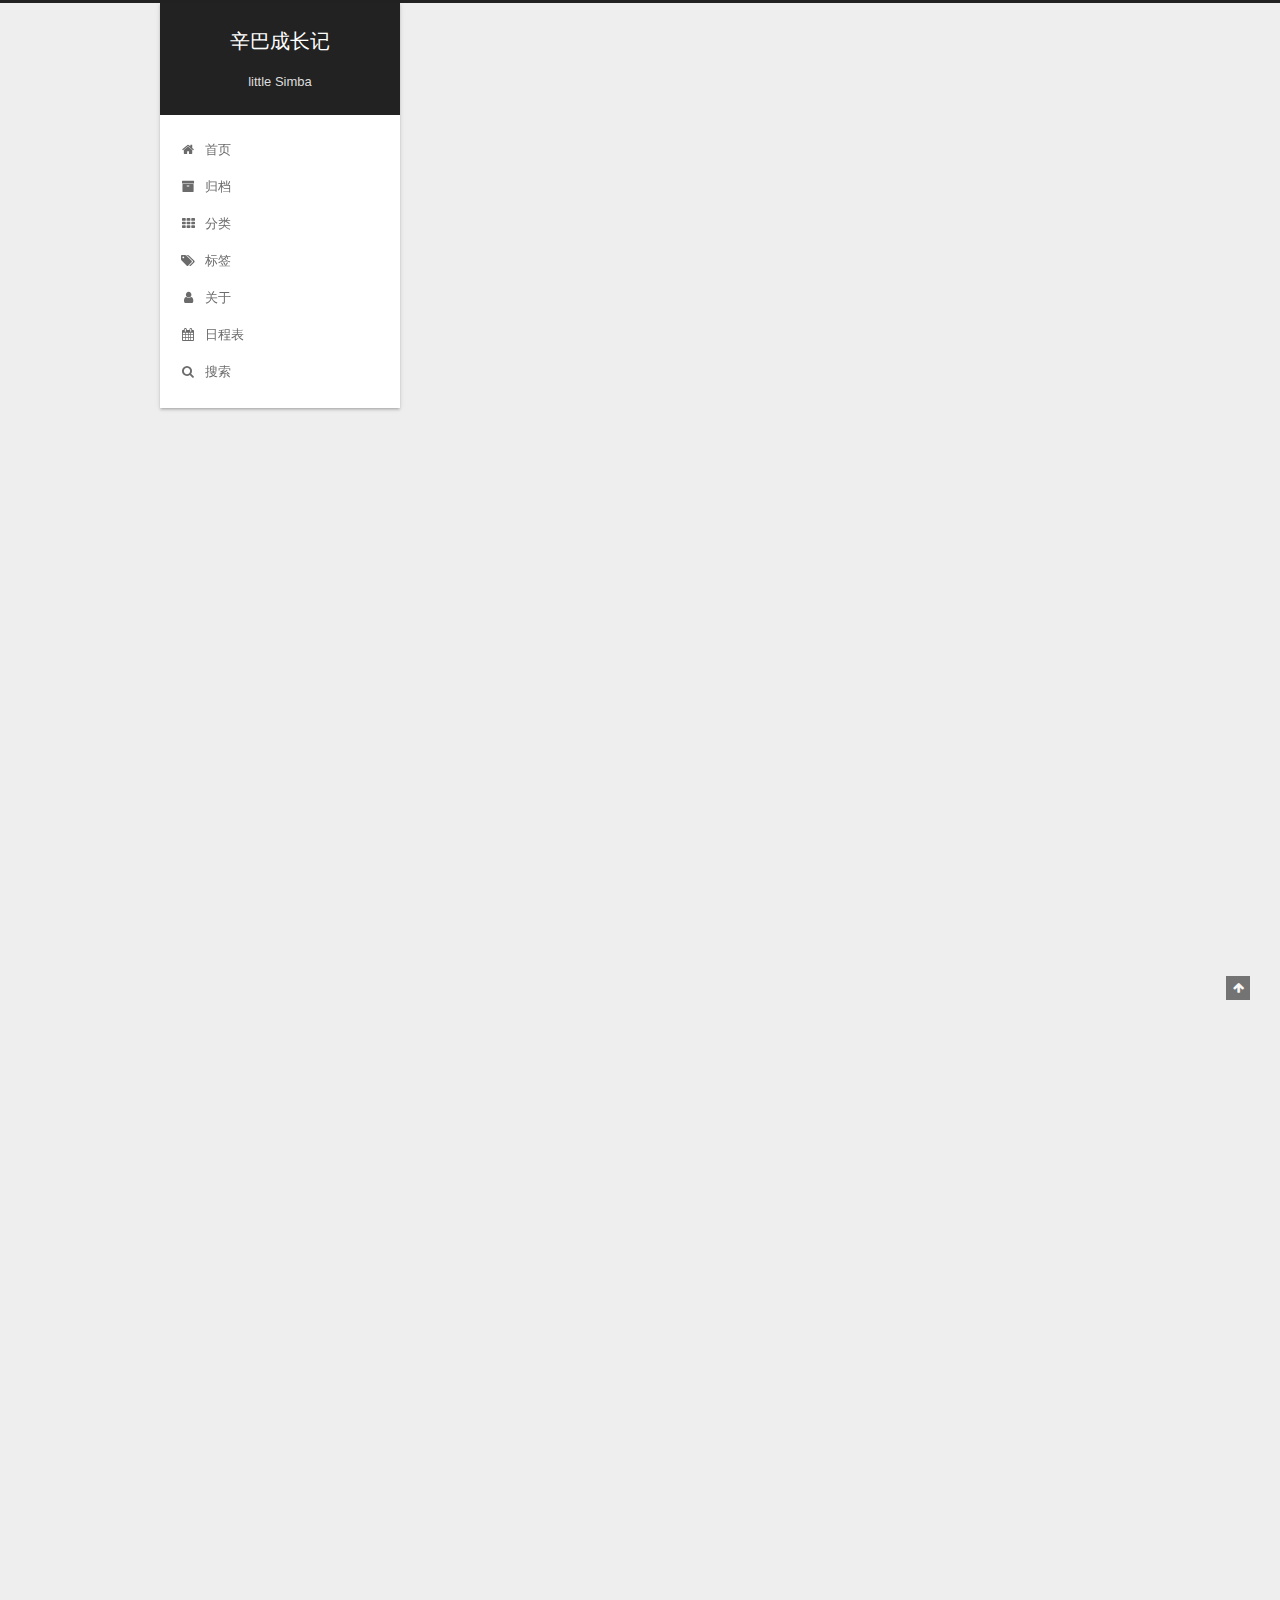
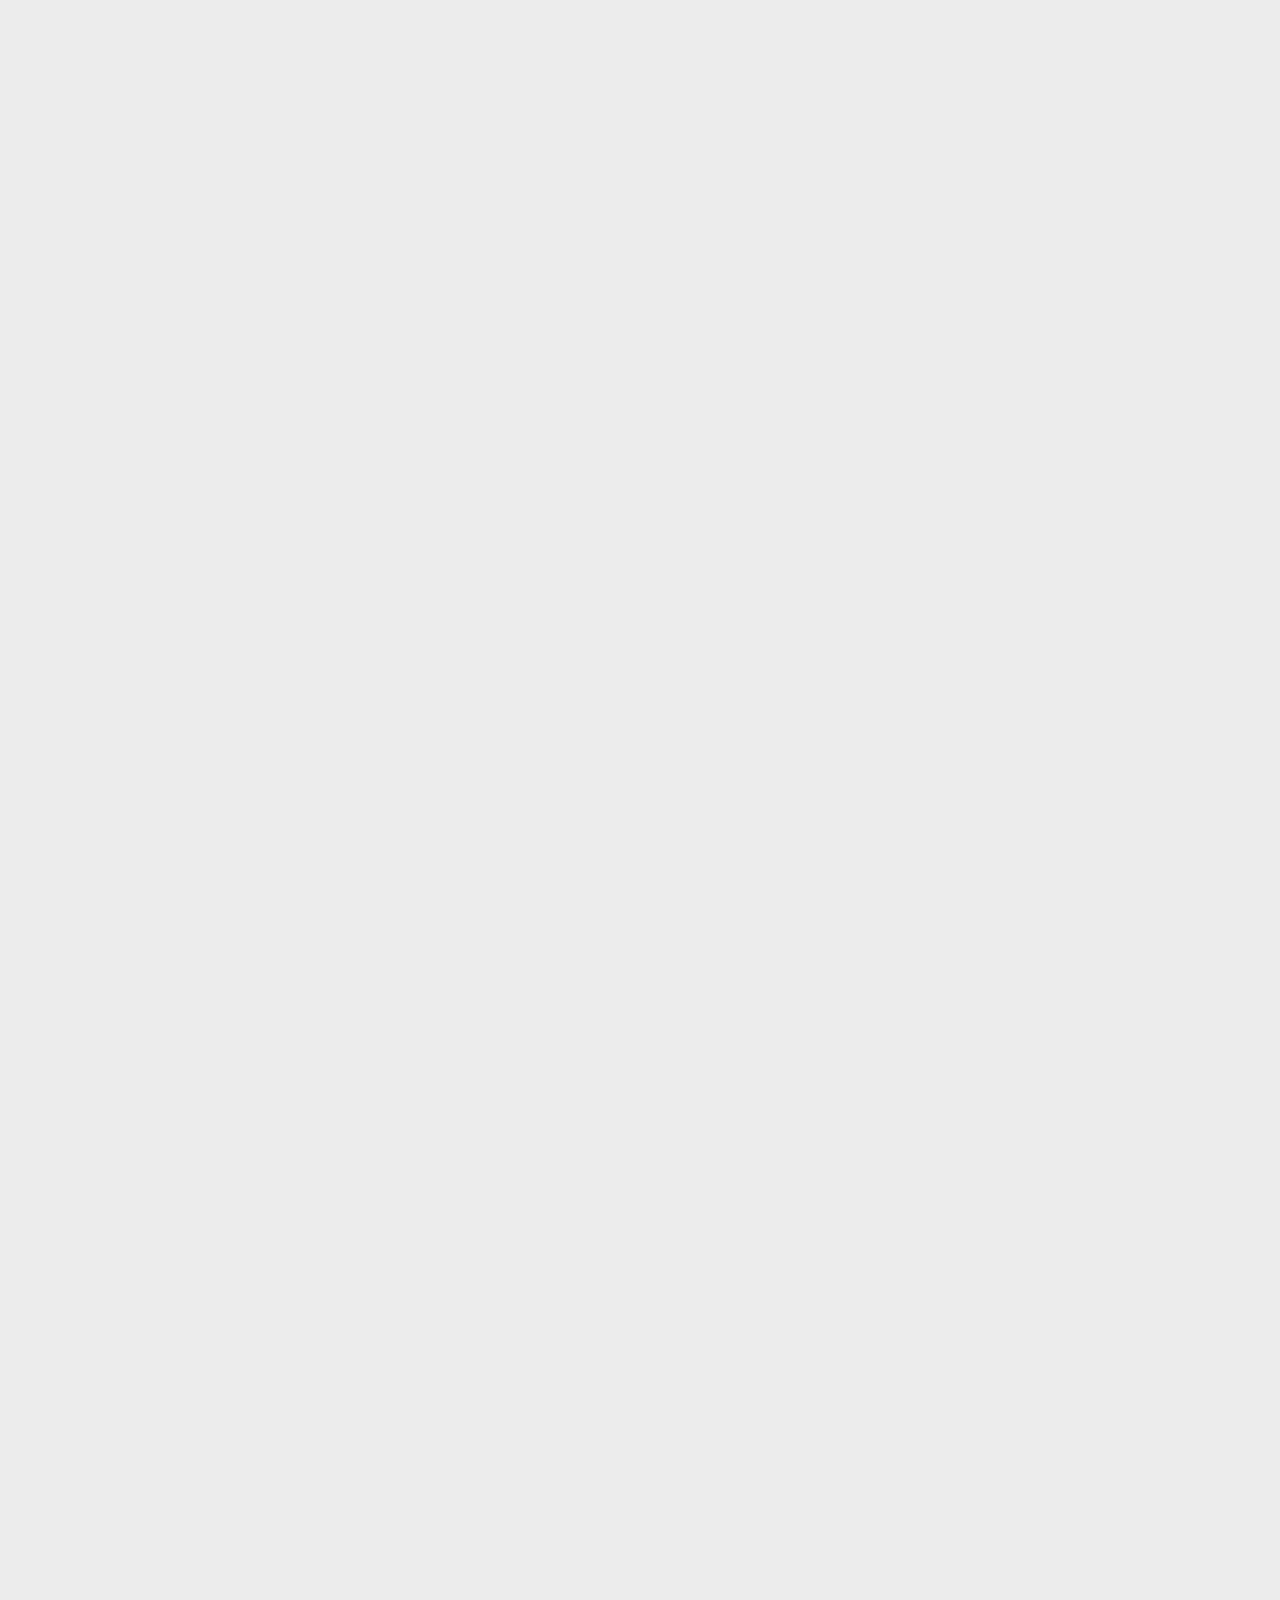
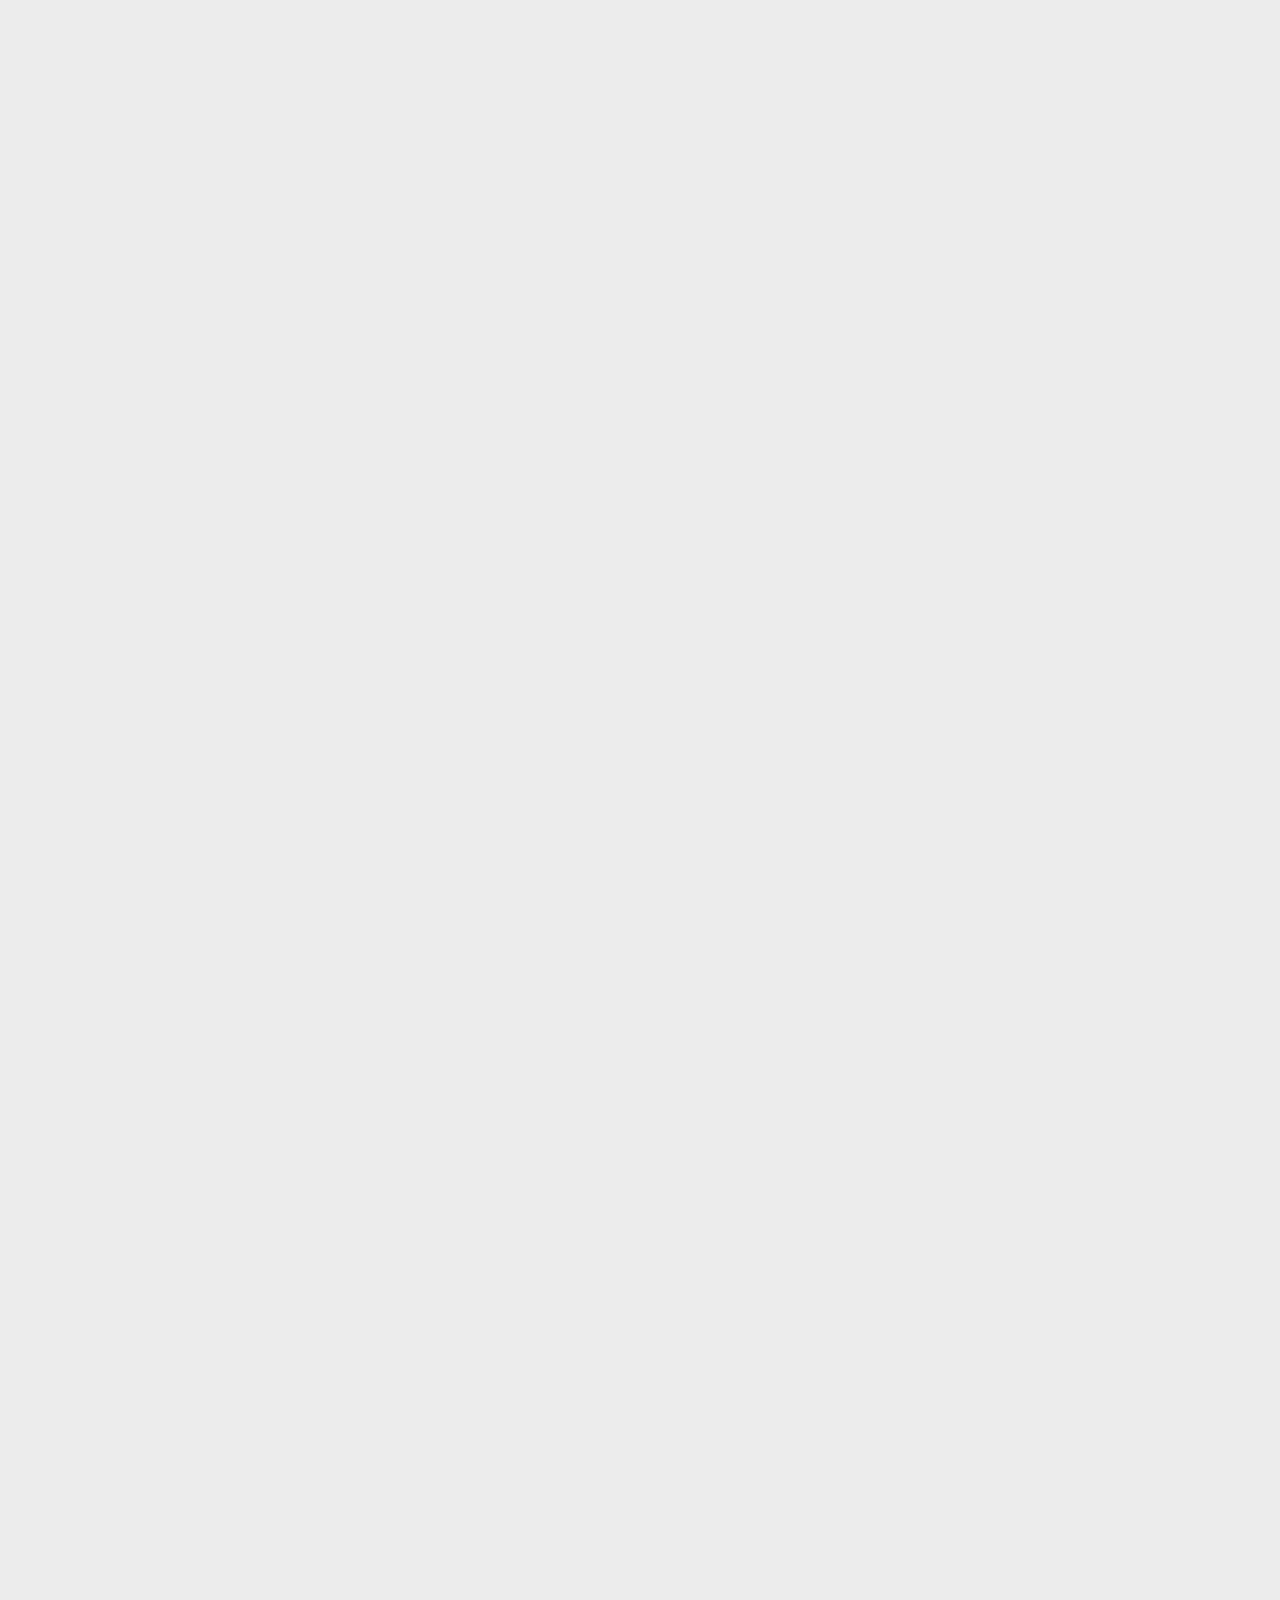
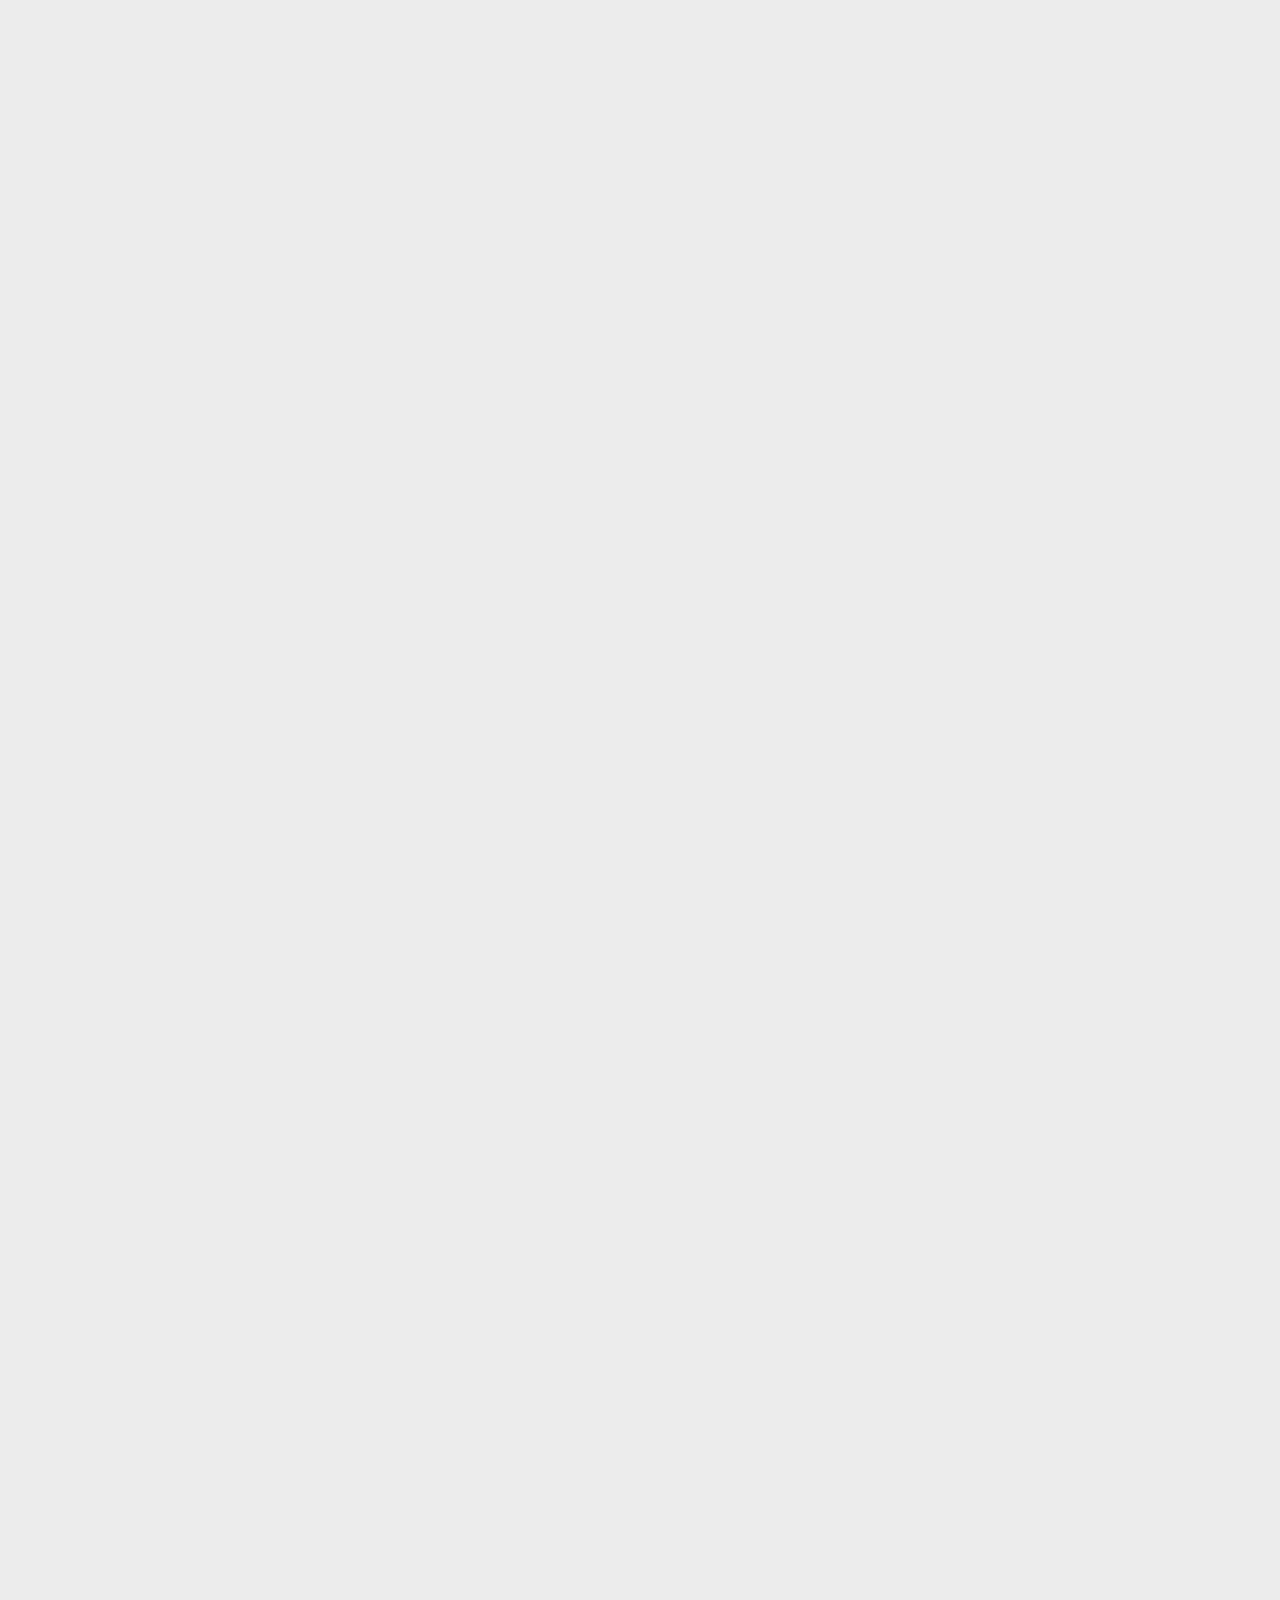
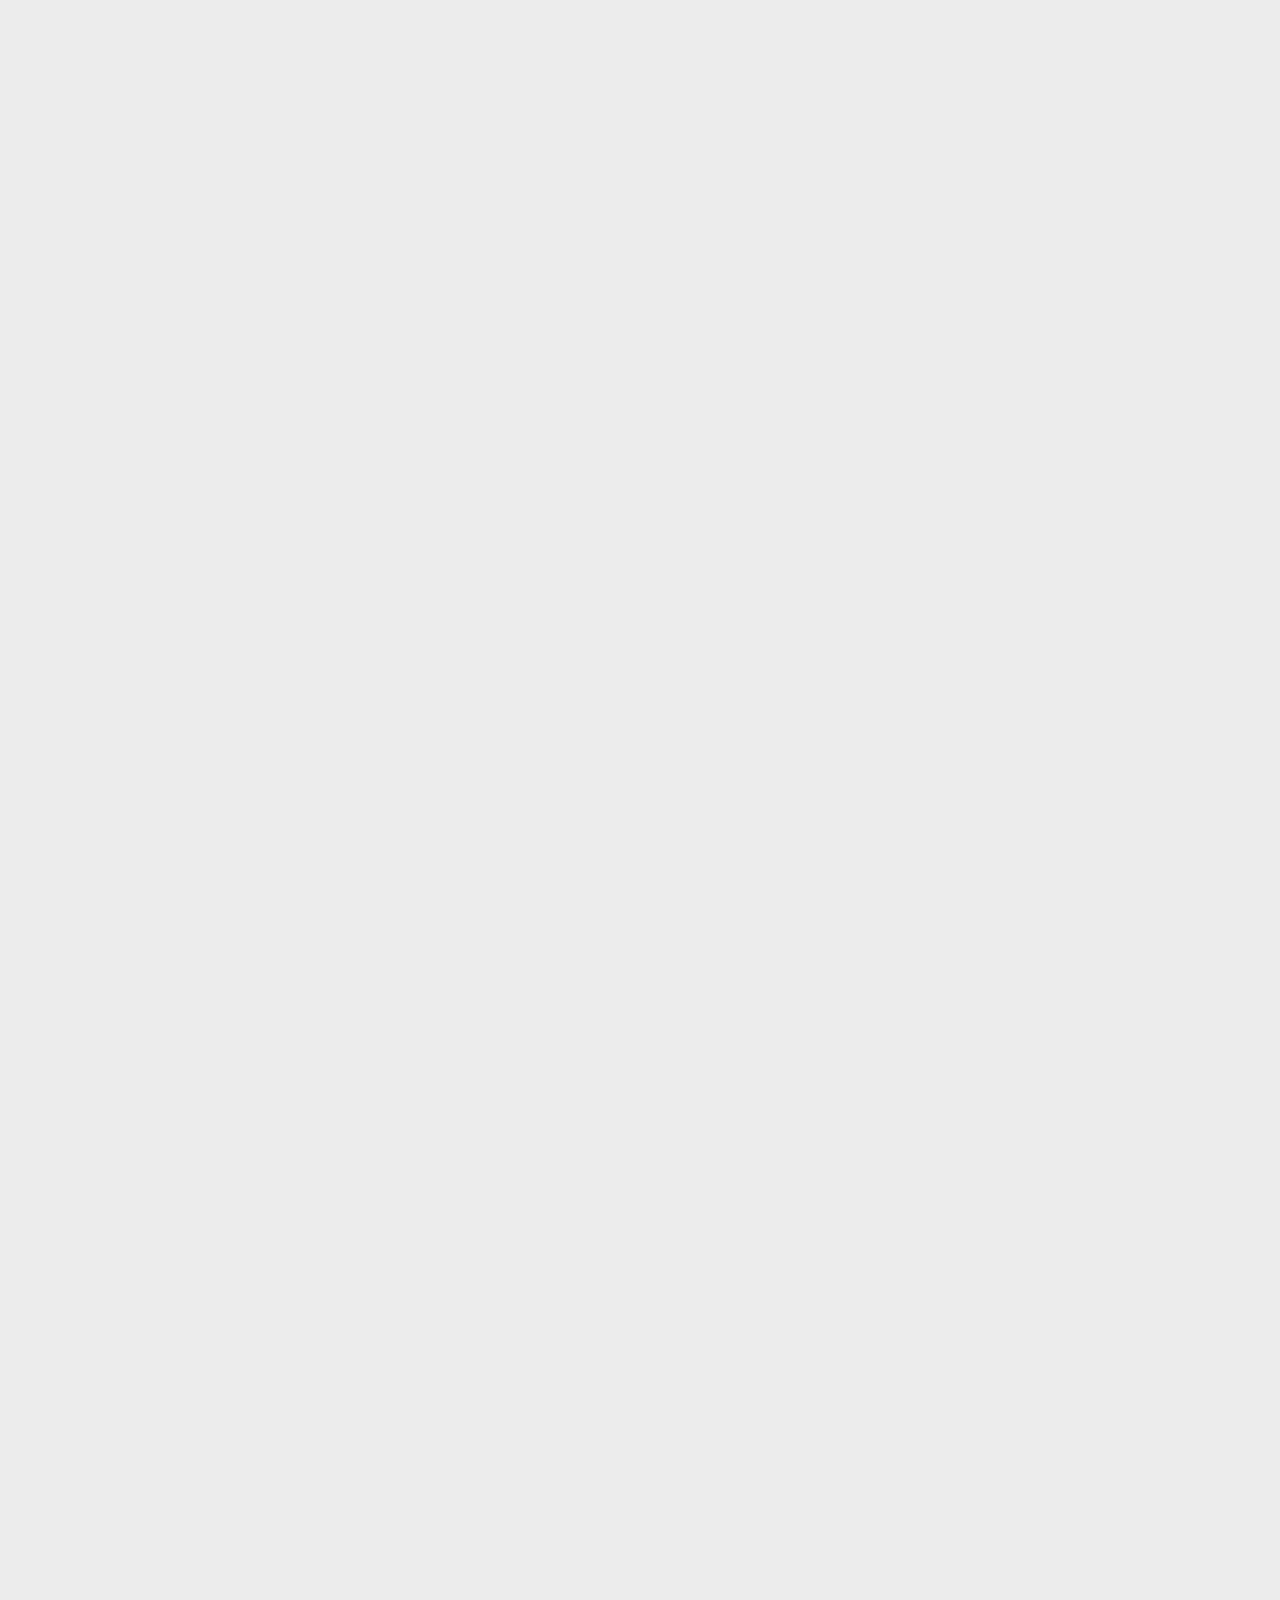
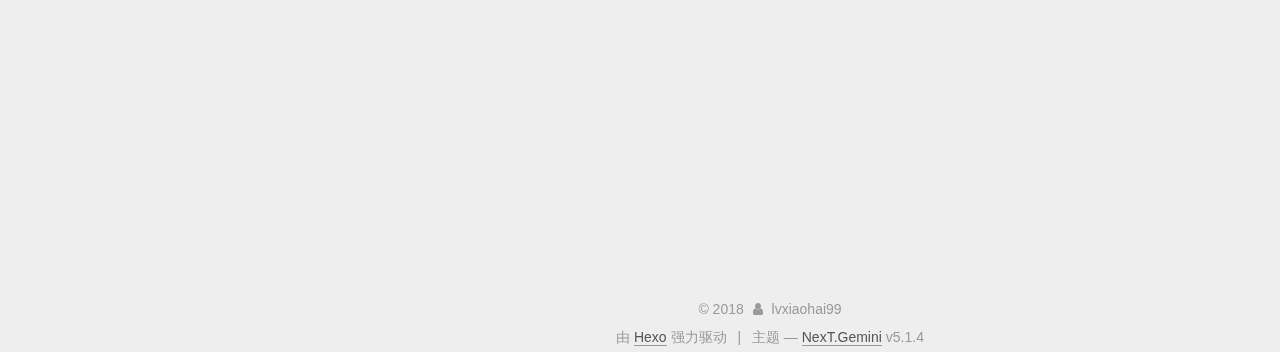
<file: note/note4.html>
<!DOCTYPE html>



  


<html class="theme-next gemini use-motion" lang="zh-Hans">
<head><meta name="generator" content="Hexo 3.8.0">
  <meta charset="UTF-8">
<meta http-equiv="X-UA-Compatible" content="IE=edge">
<meta name="viewport" content="width=device-width, initial-scale=1, maximum-scale=1">
<meta name="theme-color" content="#222">









<meta http-equiv="Cache-Control" content="no-transform">
<meta http-equiv="Cache-Control" content="no-siteapp">
















  
  
  <link href="/lib/fancybox/source/jquery.fancybox.css?v=2.1.5" rel="stylesheet" type="text/css">







<link href="/lib/font-awesome/css/font-awesome.min.css?v=4.6.2" rel="stylesheet" type="text/css">

<link href="/css/main.css?v=5.1.4" rel="stylesheet" type="text/css">


  <link rel="apple-touch-icon" sizes="180x180" href="/images/apple-touch-icon-next.png?v=5.1.4">


  <link rel="icon" type="image/png" sizes="32x32" href="/images/favicon-32x32-next.png?v=5.1.4">


  <link rel="icon" type="image/png" sizes="16x16" href="/images/favicon-16x16-next.png?v=5.1.4">


  <link rel="mask-icon" href="/images/logo.svg?v=5.1.4" color="#222">





  <meta name="keywords" content="Hexo, NexT">





  <link rel="alternate" href="/atom.xml" title="辛巴成长记" type="application/atom+xml">






<meta name="description" content="(四)Java高并发秒杀API之高并发优化下载Redis 下载完后解压压缩包   进入解压后的文件夹里面 ,执行命令  make 然后再执行sudo make install 最后再启动REdis,启动命令为redis-server 执行命令’redis-cli -p 6379’查看运行情况    使用Java操作Redis 导入操作Redis的jedis的 jar包 12345&amp;lt;depen">
<meta name="keywords" content="son">
<meta property="og:type" content="website">
<meta property="og:title" content="辛巴成长记">
<meta property="og:url" content="http://yoursite.com/note/note4.html">
<meta property="og:site_name" content="辛巴成长记">
<meta property="og:description" content="(四)Java高并发秒杀API之高并发优化下载Redis 下载完后解压压缩包   进入解压后的文件夹里面 ,执行命令  make 然后再执行sudo make install 最后再启动REdis,启动命令为redis-server 执行命令’redis-cli -p 6379’查看运行情况    使用Java操作Redis 导入操作Redis的jedis的 jar包 12345&amp;lt;depen">
<meta property="og:locale" content="zh-Hans">
<meta property="og:updated_time" content="2018-04-18T08:54:17.000Z">
<meta name="twitter:card" content="summary">
<meta name="twitter:title" content="辛巴成长记">
<meta name="twitter:description" content="(四)Java高并发秒杀API之高并发优化下载Redis 下载完后解压压缩包   进入解压后的文件夹里面 ,执行命令  make 然后再执行sudo make install 最后再启动REdis,启动命令为redis-server 执行命令’redis-cli -p 6379’查看运行情况    使用Java操作Redis 导入操作Redis的jedis的 jar包 12345&amp;lt;depen">



<script type="text/javascript" id="hexo.configurations">
  var NexT = window.NexT || {};
  var CONFIG = {
    root: '/',
    scheme: 'Gemini',
    version: '5.1.4',
    sidebar: {"position":"left","display":"post","offset":12,"b2t":false,"scrollpercent":false,"onmobile":false},
    fancybox: true,
    tabs: true,
    motion: {"enable":true,"async":false,"transition":{"post_block":"fadeIn","post_header":"slideDownIn","post_body":"slideDownIn","coll_header":"slideLeftIn","sidebar":"slideUpIn"}},
    duoshuo: {
      userId: '0',
      author: '博主'
    },
    algolia: {
      applicationID: '',
      apiKey: '',
      indexName: '',
      hits: {"per_page":10},
      labels: {"input_placeholder":"Search for Posts","hits_empty":"We didn't find any results for the search: ${query}","hits_stats":"${hits} results found in ${time} ms"}
    }
  };
</script>



  <link rel="canonical" href="http://yoursite.com/note/note4.html">





  <title> | 辛巴成长记</title>
  








</head>

<body itemscope="" itemtype="http://schema.org/WebPage" lang="zh-Hans">

  
  
    
  

  <div class="container sidebar-position-left page-post-detail">
    <div class="headband"></div>

    <header id="header" class="header" itemscope="" itemtype="http://schema.org/WPHeader">
      <div class="header-inner"><div class="site-brand-wrapper">
  <div class="site-meta ">
    

    <div class="custom-logo-site-title">
      <a href="/" class="brand" rel="start">
        <span class="logo-line-before"><i></i></span>
        <span class="site-title">辛巴成长记</span>
        <span class="logo-line-after"><i></i></span>
      </a>
    </div>
      
        <p class="site-subtitle">little Simba</p>
      
  </div>

  <div class="site-nav-toggle">
    <button>
      <span class="btn-bar"></span>
      <span class="btn-bar"></span>
      <span class="btn-bar"></span>
    </button>
  </div>
</div>

<nav class="site-nav">
  

  
    <ul id="menu" class="menu">
      
        
        <li class="menu-item menu-item-home">
          <a href="/" rel="section">
            
              <i class="menu-item-icon fa fa-fw fa-home"></i> <br>
            
            首页
          </a>
        </li>
      
        
        <li class="menu-item menu-item-archives">
          <a href="/archives/" rel="section">
            
              <i class="menu-item-icon fa fa-fw fa-archive"></i> <br>
            
            归档
          </a>
        </li>
      
        
        <li class="menu-item menu-item-categories">
          <a href="/categories/" rel="section">
            
              <i class="menu-item-icon fa fa-fw fa-th"></i> <br>
            
            分类
          </a>
        </li>
      
        
        <li class="menu-item menu-item-tags">
          <a href="/tags/" rel="section">
            
              <i class="menu-item-icon fa fa-fw fa-tags"></i> <br>
            
            标签
          </a>
        </li>
      
        
        <li class="menu-item menu-item-about">
          <a href="/about/" rel="section">
            
              <i class="menu-item-icon fa fa-fw fa-user"></i> <br>
            
            关于
          </a>
        </li>
      
        
        <li class="menu-item menu-item-schedule">
          <a href="/schedule/" rel="section">
            
              <i class="menu-item-icon fa fa-fw fa-calendar"></i> <br>
            
            日程表
          </a>
        </li>
      

      
        <li class="menu-item menu-item-search">
          
            <a href="javascript:;" class="popup-trigger">
          
            
              <i class="menu-item-icon fa fa-search fa-fw"></i> <br>
            
            搜索
          </a>
        </li>
      
    </ul>
  

  
    <div class="site-search">
      
  <div class="popup search-popup local-search-popup">
  <div class="local-search-header clearfix">
    <span class="search-icon">
      <i class="fa fa-search"></i>
    </span>
    <span class="popup-btn-close">
      <i class="fa fa-times-circle"></i>
    </span>
    <div class="local-search-input-wrapper">
      <input autocomplete="off" placeholder="搜索..." spellcheck="false" type="text" id="local-search-input">
    </div>
  </div>
  <div id="local-search-result"></div>
</div>



    </div>
  
</nav>



 </div>
    </header>

    <main id="main" class="main">
      <div class="main-inner">
        <div class="content-wrap">
          <div id="content" class="content">
            

  <div id="posts" class="posts-expand">
    
    
    
    <div class="post-block page">
      <header class="post-header">

	<h1 class="post-title" itemprop="name headline"></h1>



</header>

      
      
      
      <div class="post-body">
        
        
          <h3 id="四-Java高并发秒杀API之高并发优化"><a href="#四-Java高并发秒杀API之高并发优化" class="headerlink" title="(四)Java高并发秒杀API之高并发优化"></a>(四)Java高并发秒杀API之高并发优化</h3><h4 id="下载Redis"><a href="#下载Redis" class="headerlink" title="下载Redis"></a>下载<code>Redis</code></h4><ul>
<li>下载完后解压压缩包</li>
</ul>
<ul>
<li>进入解压后的文件夹里面 ,执行命令  <code>make</code><ul>
<li>然后再执行<code>sudo make install</code></li>
<li>最后再启动<code>REdis</code>,启动命令为<code>redis-server</code></li>
<li>执行命令’redis-cli -p 6379’查看运行情况</li>
</ul>
</li>
</ul>
<h4 id="使用Java操作Redis"><a href="#使用Java操作Redis" class="headerlink" title="使用Java操作Redis"></a>使用<code>Java</code>操作<code>Redis</code></h4><ul>
<li><p>导入操作<code>Redis</code>的<code>jedis</code>的 jar包</p>
<figure class="highlight xml"><table><tr><td class="gutter"><pre><span class="line">1</span><br><span class="line">2</span><br><span class="line">3</span><br><span class="line">4</span><br><span class="line">5</span><br></pre></td><td class="code"><pre><span class="line"><span class="tag">&lt;<span class="name">dependency</span>&gt;</span></span><br><span class="line">           <span class="tag">&lt;<span class="name">groupId</span>&gt;</span>redis.clients<span class="tag">&lt;/<span class="name">groupId</span>&gt;</span></span><br><span class="line">           <span class="tag">&lt;<span class="name">artifactId</span>&gt;</span>jedis<span class="tag">&lt;/<span class="name">artifactId</span>&gt;</span></span><br><span class="line">           <span class="tag">&lt;<span class="name">version</span>&gt;</span>2.9.0<span class="tag">&lt;/<span class="name">version</span>&gt;</span></span><br><span class="line">       <span class="tag">&lt;/<span class="name">dependency</span>&gt;</span></span><br></pre></td></tr></table></figure>
</li>
<li><p>添加<code>protostuff-core</code>以及<code>protostuff-runtime</code>序列化jar包</p>
<figure class="highlight xml"><table><tr><td class="gutter"><pre><span class="line">1</span><br><span class="line">2</span><br><span class="line">3</span><br><span class="line">4</span><br><span class="line">5</span><br><span class="line">6</span><br><span class="line">7</span><br><span class="line">8</span><br><span class="line">9</span><br><span class="line">10</span><br></pre></td><td class="code"><pre><span class="line"><span class="tag">&lt;<span class="name">dependency</span>&gt;</span></span><br><span class="line">           <span class="tag">&lt;<span class="name">groupId</span>&gt;</span>com.dyuproject.protostuff<span class="tag">&lt;/<span class="name">groupId</span>&gt;</span></span><br><span class="line">           <span class="tag">&lt;<span class="name">artifactId</span>&gt;</span>protostuff-core<span class="tag">&lt;/<span class="name">artifactId</span>&gt;</span></span><br><span class="line">           <span class="tag">&lt;<span class="name">version</span>&gt;</span>1.1.1<span class="tag">&lt;/<span class="name">version</span>&gt;</span></span><br><span class="line">       <span class="tag">&lt;/<span class="name">dependency</span>&gt;</span></span><br><span class="line">       <span class="tag">&lt;<span class="name">dependency</span>&gt;</span></span><br><span class="line">           <span class="tag">&lt;<span class="name">groupId</span>&gt;</span>com.dyuproject.protostuff<span class="tag">&lt;/<span class="name">groupId</span>&gt;</span></span><br><span class="line">           <span class="tag">&lt;<span class="name">artifactId</span>&gt;</span>protostuff-runtime<span class="tag">&lt;/<span class="name">artifactId</span>&gt;</span></span><br><span class="line">           <span class="tag">&lt;<span class="name">version</span>&gt;</span>1.1.1<span class="tag">&lt;/<span class="name">version</span>&gt;</span></span><br><span class="line">       <span class="tag">&lt;/<span class="name">dependency</span>&gt;</span></span><br></pre></td></tr></table></figure>
</li>
<li><p>在<code>com.suny.dao</code>下建包<code>cache</code></p>
<ul>
<li>然后建立类<code>RedisDao</code><figure class="highlight java"><table><tr><td class="gutter"><pre><span class="line">1</span><br><span class="line">2</span><br><span class="line">3</span><br><span class="line">4</span><br><span class="line">5</span><br><span class="line">6</span><br><span class="line">7</span><br><span class="line">8</span><br><span class="line">9</span><br><span class="line">10</span><br><span class="line">11</span><br><span class="line">12</span><br><span class="line">13</span><br><span class="line">14</span><br><span class="line">15</span><br><span class="line">16</span><br><span class="line">17</span><br><span class="line">18</span><br><span class="line">19</span><br><span class="line">20</span><br><span class="line">21</span><br><span class="line">22</span><br><span class="line">23</span><br><span class="line">24</span><br><span class="line">25</span><br><span class="line">26</span><br><span class="line">27</span><br><span class="line">28</span><br><span class="line">29</span><br><span class="line">30</span><br><span class="line">31</span><br><span class="line">32</span><br><span class="line">33</span><br><span class="line">34</span><br><span class="line">35</span><br><span class="line">36</span><br><span class="line">37</span><br><span class="line">38</span><br><span class="line">39</span><br><span class="line">40</span><br><span class="line">41</span><br><span class="line">42</span><br><span class="line">43</span><br><span class="line">44</span><br><span class="line">45</span><br><span class="line">46</span><br><span class="line">47</span><br><span class="line">48</span><br><span class="line">49</span><br><span class="line">50</span><br><span class="line">51</span><br><span class="line">52</span><br><span class="line">53</span><br></pre></td><td class="code"><pre><span class="line"></span><br><span class="line"><span class="comment">/**</span></span><br><span class="line"><span class="comment"> * 操作Redis的dao类</span></span><br><span class="line"><span class="comment"> * Created by 孙建荣 on 17-5-27.下午4:44</span></span><br><span class="line"><span class="comment"> */</span></span><br><span class="line"><span class="keyword">public</span> <span class="class"><span class="keyword">class</span> <span class="title">RedisDao</span> </span>&#123;</span><br><span class="line">    <span class="keyword">private</span> <span class="keyword">final</span> Logger logger = LoggerFactory.getLogger(<span class="keyword">this</span>.getClass());</span><br><span class="line"></span><br><span class="line">    <span class="keyword">private</span> <span class="keyword">final</span> JedisPool jedisPool;</span><br><span class="line"></span><br><span class="line">    <span class="keyword">private</span> RuntimeSchema&lt;Seckill&gt; schema = RuntimeSchema.createFrom(Seckill.class);</span><br><span class="line"></span><br><span class="line">    <span class="function"><span class="keyword">public</span> <span class="title">RedisDao</span><span class="params">(String ip, <span class="keyword">int</span> port)</span> </span>&#123;</span><br><span class="line">        jedisPool = <span class="keyword">new</span> JedisPool(ip, port);</span><br><span class="line">    &#125;</span><br><span class="line"></span><br><span class="line">    <span class="function"><span class="keyword">public</span> Seckill <span class="title">getSeckill</span><span class="params">(<span class="keyword">long</span> seckillId)</span> </span>&#123;</span><br><span class="line">        <span class="comment">// redis操作业务逻辑</span></span><br><span class="line">        <span class="keyword">try</span> (Jedis jedis = jedisPool.getResource()) &#123;</span><br><span class="line">            String key = <span class="string">"seckill:"</span> + seckillId;</span><br><span class="line">            <span class="comment">// 并没有实现内部序列化操作</span></span><br><span class="line">            <span class="comment">//get-&gt;byte[]字节数组-&gt;反序列化&gt;Object(Seckill)</span></span><br><span class="line">            <span class="comment">// 采用自定义的方式序列化</span></span><br><span class="line">            <span class="comment">// 缓存获取到</span></span><br><span class="line">            <span class="keyword">byte</span>[] bytes = jedis.get(key.getBytes());</span><br><span class="line">            <span class="keyword">if</span> (bytes != <span class="keyword">null</span>) &#123;</span><br><span class="line">                <span class="comment">// 空对象</span></span><br><span class="line">                Seckill seckill = schema.newMessage();</span><br><span class="line">                ProtostuffIOUtil.mergeFrom(bytes, seckill, schema);</span><br><span class="line">                <span class="comment">// seckill被反序列化</span></span><br><span class="line">                <span class="keyword">return</span> seckill;</span><br><span class="line">            &#125;</span><br><span class="line">        &#125; <span class="keyword">catch</span> (Exception e) &#123;</span><br><span class="line">            logger.error(e.getMessage(), e);</span><br><span class="line">        &#125;</span><br><span class="line">        <span class="keyword">return</span> <span class="keyword">null</span>;</span><br><span class="line">    &#125;</span><br><span class="line"></span><br><span class="line">    <span class="function"><span class="keyword">public</span> String <span class="title">putSeckill</span><span class="params">(Seckill seckill)</span> </span>&#123;</span><br><span class="line">        <span class="comment">//  set Object(Seckill) -&gt; 序列化 -&gt; byte[]</span></span><br><span class="line">        <span class="keyword">try</span> (Jedis jedis = jedisPool.getResource()) &#123;</span><br><span class="line">            String key = <span class="string">"seckill:"</span> + seckill.getSeckillId();</span><br><span class="line">            <span class="keyword">byte</span>[] bytes = ProtostuffIOUtil.toByteArray(seckill, schema,</span><br><span class="line">                    LinkedBuffer.allocate(LinkedBuffer.DEFAULT_BUFFER_SIZE));</span><br><span class="line">            <span class="comment">// 超时缓存</span></span><br><span class="line">            <span class="keyword">int</span> timeout=<span class="number">60</span>*<span class="number">60</span>;</span><br><span class="line">            <span class="keyword">return</span> jedis.setex(key.getBytes(), timeout, bytes);</span><br><span class="line">        &#125; <span class="keyword">catch</span> (Exception e) &#123;</span><br><span class="line">            logger.error(e.getMessage(), e);</span><br><span class="line">        &#125;</span><br><span class="line">        <span class="keyword">return</span> <span class="keyword">null</span>;</span><br><span class="line">    &#125;</span><br><span class="line">&#125;</span><br></pre></td></tr></table></figure>
</li>
</ul>
</li>
<li><p>下一步是在在<code>applicationContext-dao.xml</code>中注入<code>redisDao</code></p>
<figure class="highlight xml"><table><tr><td class="gutter"><pre><span class="line">1</span><br><span class="line">2</span><br><span class="line">3</span><br><span class="line">4</span><br><span class="line">5</span><br><span class="line">6</span><br></pre></td><td class="code"><pre><span class="line"><span class="comment">&lt;!--注入redisDao--&gt;</span></span><br><span class="line">   <span class="tag">&lt;<span class="name">bean</span> <span class="attr">id</span>=<span class="string">"redisDao"</span> <span class="attr">class</span>=<span class="string">"com.suny.dao.cache.RedisDao"</span>&gt;</span></span><br><span class="line">       <span class="comment">&lt;!--构造方法注入值--&gt;</span></span><br><span class="line">       <span class="tag">&lt;<span class="name">constructor-arg</span> <span class="attr">index</span>=<span class="string">"0"</span> <span class="attr">value</span>=<span class="string">"localhost"</span>/&gt;</span></span><br><span class="line">       <span class="tag">&lt;<span class="name">constructor-arg</span> <span class="attr">index</span>=<span class="string">"1"</span> <span class="attr">value</span>=<span class="string">"6379"</span>/&gt;</span></span><br><span class="line">   <span class="tag">&lt;/<span class="name">bean</span>&gt;</span></span><br></pre></td></tr></table></figure>
</li>
<li><p>改造<code>exportSeckillUrl</code>方法,一定要先注入<code>redisDao</code></p>
<figure class="highlight java"><table><tr><td class="gutter"><pre><span class="line">1</span><br><span class="line">2</span><br><span class="line">3</span><br><span class="line">4</span><br><span class="line">5</span><br><span class="line">6</span><br><span class="line">7</span><br><span class="line">8</span><br><span class="line">9</span><br><span class="line">10</span><br><span class="line">11</span><br><span class="line">12</span><br><span class="line">13</span><br><span class="line">14</span><br><span class="line">15</span><br><span class="line">16</span><br><span class="line">17</span><br><span class="line">18</span><br><span class="line">19</span><br><span class="line">20</span><br><span class="line">21</span><br><span class="line">22</span><br><span class="line">23</span><br><span class="line">24</span><br><span class="line">25</span><br><span class="line">26</span><br><span class="line">27</span><br><span class="line">28</span><br><span class="line">29</span><br><span class="line">30</span><br><span class="line">31</span><br><span class="line">32</span><br><span class="line">33</span><br><span class="line">34</span><br><span class="line">35</span><br><span class="line">36</span><br><span class="line">37</span><br><span class="line">38</span><br><span class="line">39</span><br></pre></td><td class="code"><pre><span class="line"></span><br><span class="line"> <span class="meta">@Autowired</span></span><br><span class="line">    <span class="keyword">private</span> RedisDao redisDao;</span><br><span class="line"></span><br><span class="line"></span><br><span class="line"><span class="meta">@Override</span></span><br><span class="line">    <span class="function"><span class="keyword">public</span> Exposer <span class="title">exportSeckillUrl</span><span class="params">(<span class="keyword">long</span> seckillId)</span> </span>&#123;</span><br><span class="line">        <span class="comment">// 根据秒杀的ID去查询是否存在这个商品</span></span><br><span class="line">       <span class="comment">/* Seckill seckill = seckillMapper.queryById(seckillId);</span></span><br><span class="line"><span class="comment">        if (seckill == null) &#123;</span></span><br><span class="line"><span class="comment">            logger.warn("查询不到这个秒杀产品的记录");</span></span><br><span class="line"><span class="comment">            return new Exposer(false, seckillId);</span></span><br><span class="line"><span class="comment">        &#125;*/</span></span><br><span class="line">        Seckill seckill = redisDao.getSeckill(seckillId);</span><br><span class="line">        <span class="keyword">if</span> (seckill == <span class="keyword">null</span>) &#123;</span><br><span class="line">            <span class="comment">// 访问数据库读取数据</span></span><br><span class="line">            seckill = seckillMapper.queryById(seckillId);</span><br><span class="line">            <span class="keyword">if</span> (seckill == <span class="keyword">null</span>) &#123;</span><br><span class="line">                <span class="keyword">return</span> <span class="keyword">new</span> Exposer(<span class="keyword">false</span>, seckillId);</span><br><span class="line">            &#125; <span class="keyword">else</span> &#123;</span><br><span class="line">                <span class="comment">// 放入redis</span></span><br><span class="line">                redisDao.putSeckill(seckill);</span><br><span class="line">            &#125;</span><br><span class="line">        &#125;</span><br><span class="line"></span><br><span class="line">        <span class="comment">// 判断是否还没到秒杀时间或者是过了秒杀时间</span></span><br><span class="line">        LocalDateTime startTime = seckill.getStartTime();</span><br><span class="line">        LocalDateTime endTime = seckill.getEndTime();</span><br><span class="line">        LocalDateTime nowTime = LocalDateTime.now();</span><br><span class="line">        <span class="comment">//   开始时间大于现在的时候说明没有开始秒杀活动    秒杀活动结束时间小于现在的时间说明秒杀已经结束了</span></span><br><span class="line">        <span class="keyword">if</span> (nowTime.isAfter(startTime) &amp;&amp; nowTime.isBefore(endTime)) &#123;</span><br><span class="line">            <span class="comment">//秒杀开启,返回秒杀商品的id,用给接口加密的md5</span></span><br><span class="line">            String md5 = getMd5(seckillId);</span><br><span class="line">            <span class="keyword">return</span> <span class="keyword">new</span> Exposer(<span class="keyword">true</span>, md5, seckillId);</span><br><span class="line">        &#125;</span><br><span class="line">        <span class="keyword">return</span> <span class="keyword">new</span> Exposer(<span class="keyword">false</span>, seckillId, nowTime, startTime, endTime);</span><br><span class="line"></span><br><span class="line"></span><br><span class="line">    &#125;</span><br></pre></td></tr></table></figure>
</li>
<li><p>写存储过程,然后去<code>Mysql</code>控制台执行储存过程</p>
</li>
</ul>
<figure class="highlight sql"><table><tr><td class="gutter"><pre><span class="line">1</span><br><span class="line">2</span><br><span class="line">3</span><br><span class="line">4</span><br><span class="line">5</span><br><span class="line">6</span><br><span class="line">7</span><br><span class="line">8</span><br><span class="line">9</span><br><span class="line">10</span><br><span class="line">11</span><br><span class="line">12</span><br><span class="line">13</span><br><span class="line">14</span><br><span class="line">15</span><br><span class="line">16</span><br><span class="line">17</span><br><span class="line">18</span><br><span class="line">19</span><br><span class="line">20</span><br><span class="line">21</span><br><span class="line">22</span><br><span class="line">23</span><br><span class="line">24</span><br><span class="line">25</span><br><span class="line">26</span><br><span class="line">27</span><br><span class="line">28</span><br><span class="line">29</span><br><span class="line">30</span><br><span class="line">31</span><br><span class="line">32</span><br><span class="line">33</span><br><span class="line">34</span><br><span class="line">35</span><br><span class="line">36</span><br><span class="line">37</span><br><span class="line">38</span><br><span class="line">39</span><br><span class="line">40</span><br><span class="line">41</span><br><span class="line">42</span><br><span class="line">43</span><br><span class="line">44</span><br><span class="line">45</span><br><span class="line">46</span><br><span class="line">47</span><br><span class="line">48</span><br><span class="line">49</span><br><span class="line">50</span><br><span class="line">51</span><br><span class="line">52</span><br><span class="line">53</span><br><span class="line">54</span><br><span class="line">55</span><br><span class="line">56</span><br><span class="line">57</span><br><span class="line">58</span><br></pre></td><td class="code"><pre><span class="line"><span class="comment">-- 秒杀执行储存过程</span></span><br><span class="line">DELIMITER $$ <span class="comment">-- console ; 转换为</span></span><br><span class="line">$$</span><br><span class="line"><span class="comment">-- 定义储存过程</span></span><br><span class="line"><span class="comment">-- 参数： in 参数   out输出参数</span></span><br><span class="line"><span class="comment">-- row_count() 返回上一条修改类型sql(delete,insert,update)的影响行数</span></span><br><span class="line"><span class="comment">-- row_count:0:未修改数据 ; &gt;0:表示修改的行数； &lt;0:sql错误</span></span><br><span class="line"><span class="keyword">CREATE</span> <span class="keyword">PROCEDURE</span> <span class="string">`seckill`</span>.<span class="string">`execute_seckill`</span></span><br><span class="line">  (<span class="keyword">IN</span> v_seckill_id <span class="built_in">BIGINT</span>, <span class="keyword">IN</span> v_phone <span class="built_in">BIGINT</span>,</span><br><span class="line">   <span class="keyword">IN</span> v_kill_time  <span class="built_in">TIMESTAMP</span>, <span class="keyword">OUT</span> r_result <span class="built_in">INT</span>)</span><br><span class="line">  <span class="keyword">BEGIN</span></span><br><span class="line">    <span class="keyword">DECLARE</span> insert_count <span class="built_in">INT</span> <span class="keyword">DEFAULT</span> <span class="number">0</span>;</span><br><span class="line">    <span class="keyword">START</span> <span class="keyword">TRANSACTION</span>;</span><br><span class="line">    <span class="keyword">INSERT</span> <span class="keyword">IGNORE</span> <span class="keyword">INTO</span> success_killed</span><br><span class="line">    (seckill_id, user_phone, create_time)</span><br><span class="line">    <span class="keyword">VALUES</span> (v_seckill_id, v_phone, v_kill_time);</span><br><span class="line">    <span class="keyword">SELECT</span> <span class="keyword">row_count</span>()</span><br><span class="line">    <span class="keyword">INTO</span> insert_count;</span><br><span class="line">    IF (insert_count = 0)</span><br><span class="line">    THEN</span><br><span class="line">      <span class="keyword">ROLLBACK</span>;</span><br><span class="line">      <span class="keyword">SET</span> r_result = <span class="number">-1</span>;</span><br><span class="line">    ELSEIF (insert_count &lt; 0)</span><br><span class="line">      THEN</span><br><span class="line">        <span class="keyword">ROLLBACK</span>;</span><br><span class="line">        <span class="keyword">SET</span> r_result = <span class="number">-2</span>;</span><br><span class="line">    ELSE</span><br><span class="line">      <span class="keyword">UPDATE</span> seckill</span><br><span class="line">      <span class="keyword">SET</span> <span class="built_in">number</span> = <span class="built_in">number</span> - <span class="number">1</span></span><br><span class="line">      <span class="keyword">WHERE</span> seckill_id = v_seckill_id</span><br><span class="line">            <span class="keyword">AND</span> end_time &gt; v_kill_time</span><br><span class="line">            <span class="keyword">AND</span> start_time &lt; v_kill_time</span><br><span class="line">            <span class="keyword">AND</span> <span class="built_in">number</span> &gt; <span class="number">0</span>;</span><br><span class="line">      <span class="keyword">SELECT</span> <span class="keyword">row_count</span>()</span><br><span class="line">      <span class="keyword">INTO</span> insert_count;</span><br><span class="line">      IF (insert_count = 0)</span><br><span class="line">      THEN</span><br><span class="line">        <span class="keyword">ROLLBACK</span>;</span><br><span class="line">        <span class="keyword">SET</span> r_result = <span class="number">0</span>;</span><br><span class="line">      ELSEIF (insert_count &lt; 0)</span><br><span class="line">        THEN</span><br><span class="line">          <span class="keyword">ROLLBACK</span>;</span><br><span class="line">          <span class="keyword">SET</span> r_result = <span class="number">-2</span>;</span><br><span class="line">      ELSE</span><br><span class="line">        <span class="keyword">COMMIT</span>;</span><br><span class="line">        <span class="keyword">SET</span> r_result = <span class="number">1</span>;</span><br><span class="line"></span><br><span class="line">      <span class="keyword">END</span> <span class="keyword">IF</span>;</span><br><span class="line">    <span class="keyword">END</span> <span class="keyword">IF</span>;</span><br><span class="line">  <span class="keyword">END</span>;</span><br><span class="line">$$</span><br><span class="line"><span class="comment">--  储存过程定义结束</span></span><br><span class="line">DELIMITER ;</span><br><span class="line"><span class="keyword">SET</span> @r_result = <span class="number">-3</span>;</span><br><span class="line"><span class="comment">--  执行储存过程</span></span><br><span class="line"><span class="keyword">CALL</span> execute_seckill(<span class="number">1003</span>, <span class="number">13502178891</span>, <span class="keyword">now</span>(), @r_result);</span><br><span class="line"><span class="comment">-- 获取结果</span></span><br><span class="line"><span class="keyword">SELECT</span> @r_result;</span><br></pre></td></tr></table></figure>
<ul>
<li><p>在<code>SeckillMapper</code>中编写<code>killProduce()</code>方法</p>
<figure class="highlight java"><table><tr><td class="gutter"><pre><span class="line">1</span><br><span class="line">2</span><br><span class="line">3</span><br><span class="line">4</span><br><span class="line">5</span><br></pre></td><td class="code"><pre><span class="line"><span class="comment">/**</span></span><br><span class="line"><span class="comment">    *  使用储存过程执行秒杀</span></span><br><span class="line"><span class="comment">    * <span class="doctag">@param</span> paramMap</span></span><br><span class="line"><span class="comment">    */</span></span><br><span class="line">   <span class="function"><span class="keyword">void</span> <span class="title">killByProcedure</span><span class="params">(Map&lt;String,Object&gt; paramMap)</span></span>;</span><br></pre></td></tr></table></figure>
</li>
<li><p>然后在<code>SeckillMapper.xml</code>中写<code>sql</code>语句</p>
</li>
</ul>
<figure class="highlight xml"><table><tr><td class="gutter"><pre><span class="line">1</span><br><span class="line">2</span><br><span class="line">3</span><br><span class="line">4</span><br><span class="line">5</span><br><span class="line">6</span><br><span class="line">7</span><br><span class="line">8</span><br><span class="line">9</span><br></pre></td><td class="code"><pre><span class="line"><span class="comment">&lt;!--调用储存过程--&gt;</span></span><br><span class="line">    <span class="tag">&lt;<span class="name">select</span> <span class="attr">id</span>=<span class="string">"killByProcedure"</span> <span class="attr">statementType</span>=<span class="string">"CALLABLE"</span>&gt;</span></span><br><span class="line">        CALL execute_seckill(</span><br><span class="line">                #&#123;seckillId,jdbcType=BIGINT,mode=IN&#125;,</span><br><span class="line">                #&#123;phone,jdbcType=BIGINT,mode=IN&#125;,</span><br><span class="line">                #&#123;killTime,jdbcType=TIMESTAMP,mode=IN&#125;,</span><br><span class="line">                #&#123;result,jdbcType=INTEGER,mode=OUT&#125;</span><br><span class="line">        )</span><br><span class="line">    <span class="tag">&lt;/<span class="name">select</span>&gt;</span></span><br></pre></td></tr></table></figure>
<ul>
<li><p>下一步在<code>SeckillService</code>接口中中编写 <code>killProduce()</code>方法</p>
<figure class="highlight java"><table><tr><td class="gutter"><pre><span class="line">1</span><br></pre></td><td class="code"><pre><span class="line"><span class="function">SeckillExecution <span class="title">executeSeckillProcedure</span><span class="params">(<span class="keyword">long</span> seckillId,<span class="keyword">long</span> userPhone,String md5)</span></span>;</span><br></pre></td></tr></table></figure>
</li>
<li><p>导入<code>commons-collections</code>工具类</p>
<figure class="highlight xml"><table><tr><td class="gutter"><pre><span class="line">1</span><br><span class="line">2</span><br><span class="line">3</span><br><span class="line">4</span><br><span class="line">5</span><br><span class="line">6</span><br></pre></td><td class="code"><pre><span class="line"><span class="comment">&lt;!--导入apache工具类--&gt;</span></span><br><span class="line">       <span class="tag">&lt;<span class="name">dependency</span>&gt;</span></span><br><span class="line">           <span class="tag">&lt;<span class="name">groupId</span>&gt;</span>commons-collections<span class="tag">&lt;/<span class="name">groupId</span>&gt;</span></span><br><span class="line">           <span class="tag">&lt;<span class="name">artifactId</span>&gt;</span>commons-collections<span class="tag">&lt;/<span class="name">artifactId</span>&gt;</span></span><br><span class="line">           <span class="tag">&lt;<span class="name">version</span>&gt;</span>3.2.2<span class="tag">&lt;/<span class="name">version</span>&gt;</span></span><br><span class="line">       <span class="tag">&lt;/<span class="name">dependency</span>&gt;</span></span><br></pre></td></tr></table></figure>
</li>
<li><p>然后<code>SeckillServiceImpl</code>实现<code>killProduce()</code>方法</p>
<figure class="highlight java"><table><tr><td class="gutter"><pre><span class="line">1</span><br><span class="line">2</span><br><span class="line">3</span><br><span class="line">4</span><br><span class="line">5</span><br><span class="line">6</span><br><span class="line">7</span><br><span class="line">8</span><br><span class="line">9</span><br><span class="line">10</span><br><span class="line">11</span><br><span class="line">12</span><br><span class="line">13</span><br><span class="line">14</span><br><span class="line">15</span><br><span class="line">16</span><br><span class="line">17</span><br><span class="line">18</span><br><span class="line">19</span><br><span class="line">20</span><br><span class="line">21</span><br><span class="line">22</span><br><span class="line">23</span><br><span class="line">24</span><br><span class="line">25</span><br><span class="line">26</span><br><span class="line">27</span><br></pre></td><td class="code"><pre><span class="line"><span class="meta">@Override</span></span><br><span class="line">    <span class="function"><span class="keyword">public</span> SeckillExecution <span class="title">executeSeckillProcedure</span><span class="params">(<span class="keyword">long</span> seckillId, <span class="keyword">long</span> userPhone, String md5)</span> </span>&#123;</span><br><span class="line">        <span class="keyword">if</span> (md5 == <span class="keyword">null</span> || !md5.equals(getMd5(seckillId))) &#123;</span><br><span class="line">            <span class="keyword">return</span> <span class="keyword">new</span> SeckillExecution(seckillId, SeckillStatEnum.DATE_REWRITE);</span><br><span class="line">        &#125;</span><br><span class="line">        LocalDateTime killTime = LocalDateTime.now();</span><br><span class="line">        Map&lt;String, Object&gt; map = <span class="keyword">new</span> HashMap&lt;&gt;();</span><br><span class="line">        map.put(<span class="string">"seckillId"</span>, seckillId);</span><br><span class="line">        map.put(<span class="string">"phone"</span>, userPhone);</span><br><span class="line">        map.put(<span class="string">"killTime"</span>, killTime);</span><br><span class="line">        map.put(<span class="string">"result"</span>, <span class="keyword">null</span>);</span><br><span class="line">        <span class="comment">// 执行储存过程,result被复制</span></span><br><span class="line">        <span class="keyword">try</span> &#123;</span><br><span class="line">            seckillMapper.killByProcedure(map);</span><br><span class="line">            <span class="comment">// 获取result</span></span><br><span class="line">            <span class="keyword">int</span> result = MapUtils.getInteger(map, <span class="string">"result"</span>, -<span class="number">2</span>);</span><br><span class="line">            <span class="keyword">if</span> (result == <span class="number">1</span>) &#123;</span><br><span class="line">                SuccessKilled successKilled = successKilledMapper.queryByIdWithSeckill(seckillId, userPhone);</span><br><span class="line">                <span class="keyword">return</span> <span class="keyword">new</span> SeckillExecution(seckillId, SeckillStatEnum.SUCCESS, successKilled);</span><br><span class="line">            &#125; <span class="keyword">else</span> &#123;</span><br><span class="line">                <span class="keyword">return</span> <span class="keyword">new</span> SeckillExecution(seckillId, SeckillStatEnum.stateOf(result));</span><br><span class="line">            &#125;</span><br><span class="line">        &#125; <span class="keyword">catch</span> (Exception e) &#123;</span><br><span class="line">            logger.error(e.getMessage(), e);</span><br><span class="line">            <span class="keyword">return</span> <span class="keyword">new</span> SeckillExecution(seckillId, SeckillStatEnum.INNER_ERROR);</span><br><span class="line">        &#125;</span><br><span class="line">    &#125;</span><br></pre></td></tr></table></figure>
</li>
<li><p>改造执行秒杀<code>executeSeckill</code>方法,减少一道虚拟机<code>GC</code>程序,优化性能</p>
<figure class="highlight java"><table><tr><td class="gutter"><pre><span class="line">1</span><br><span class="line">2</span><br><span class="line">3</span><br><span class="line">4</span><br><span class="line">5</span><br><span class="line">6</span><br><span class="line">7</span><br><span class="line">8</span><br><span class="line">9</span><br><span class="line">10</span><br><span class="line">11</span><br><span class="line">12</span><br><span class="line">13</span><br><span class="line">14</span><br><span class="line">15</span><br><span class="line">16</span><br><span class="line">17</span><br><span class="line">18</span><br><span class="line">19</span><br><span class="line">20</span><br><span class="line">21</span><br><span class="line">22</span><br><span class="line">23</span><br><span class="line">24</span><br><span class="line">25</span><br><span class="line">26</span><br><span class="line">27</span><br><span class="line">28</span><br><span class="line">29</span><br><span class="line">30</span><br><span class="line">31</span><br><span class="line">32</span><br><span class="line">33</span><br><span class="line">34</span><br></pre></td><td class="code"><pre><span class="line"></span><br><span class="line"><span class="meta">@Transactional</span></span><br><span class="line">    <span class="meta">@Override</span></span><br><span class="line">    <span class="function"><span class="keyword">public</span> SeckillExecution <span class="title">executeSeckill</span><span class="params">(<span class="keyword">long</span> seckillId, <span class="keyword">long</span> userPhone, String md5)</span> <span class="keyword">throws</span> SeckillException </span>&#123;</span><br><span class="line">        <span class="keyword">if</span> (md5 == <span class="keyword">null</span> || !md5.equals(getMd5(seckillId))) &#123;</span><br><span class="line">            logger.error(<span class="string">"秒杀数据被篡改"</span>);</span><br><span class="line">            <span class="keyword">throw</span> <span class="keyword">new</span> SeckillException(<span class="string">"seckill data rewrite"</span>);</span><br><span class="line">        &#125;</span><br><span class="line">        <span class="comment">// 执行秒杀业务逻辑</span></span><br><span class="line">        LocalDateTime nowTIme = LocalDateTime.now();</span><br><span class="line"></span><br><span class="line">        <span class="keyword">try</span> &#123;</span><br><span class="line">            <span class="comment">// 记录购买行为</span></span><br><span class="line">            <span class="keyword">int</span> insertCount = successKilledMapper.insertSuccessKilled(seckillId, userPhone);</span><br><span class="line">            <span class="keyword">if</span> (insertCount &lt;= <span class="number">0</span>) &#123;</span><br><span class="line">                <span class="comment">// 重复秒杀</span></span><br><span class="line">                <span class="keyword">throw</span> <span class="keyword">new</span> RepeatKillException(<span class="string">"seckill repeated"</span>);</span><br><span class="line">            &#125; <span class="keyword">else</span> &#123;</span><br><span class="line">                <span class="comment">// 减库存 ,热点商品的竞争</span></span><br><span class="line">                <span class="keyword">int</span> reduceNumber = seckillMapper.reduceNumber(seckillId, nowTIme);</span><br><span class="line">                <span class="keyword">if</span> (reduceNumber &lt;= <span class="number">0</span>) &#123;</span><br><span class="line">                    logger.warn(<span class="string">"没有更新数据库记录,说明秒杀结束"</span>);</span><br><span class="line">                    <span class="keyword">throw</span> <span class="keyword">new</span> SeckillCloseException(<span class="string">"seckill is closed"</span>);</span><br><span class="line">                &#125; <span class="keyword">else</span> &#123;</span><br><span class="line">                    <span class="comment">// 秒杀成功了,返回那条插入成功秒杀的信息  进行commit</span></span><br><span class="line">                    SuccessKilled successKilled = successKilledMapper.queryByIdWithSeckill(seckillId, userPhone);</span><br><span class="line">                    <span class="keyword">return</span> <span class="keyword">new</span> SeckillExecution(seckillId, SeckillStatEnum.SUCCESS, successKilled);</span><br><span class="line">                &#125;</span><br><span class="line">            &#125;</span><br><span class="line">        &#125; <span class="keyword">catch</span> (SeckillCloseException | RepeatKillException e1) &#123;</span><br><span class="line">            <span class="keyword">throw</span> e1;</span><br><span class="line">        &#125;</span><br><span class="line"></span><br><span class="line">    &#125;</span><br></pre></td></tr></table></figure>
</li>
<li><p>编写<code>SeckillServiceImpl</code>中的<code>killProduce()</code>方法的测试方法</p>
<figure class="highlight java"><table><tr><td class="gutter"><pre><span class="line">1</span><br><span class="line">2</span><br><span class="line">3</span><br><span class="line">4</span><br><span class="line">5</span><br><span class="line">6</span><br><span class="line">7</span><br><span class="line">8</span><br><span class="line">9</span><br><span class="line">10</span><br><span class="line">11</span><br><span class="line">12</span><br></pre></td><td class="code"><pre><span class="line"></span><br><span class="line"><span class="meta">@Test</span></span><br><span class="line">   <span class="function"><span class="keyword">public</span> <span class="keyword">void</span> <span class="title">executeSeckillProcedureTest</span><span class="params">()</span> </span>&#123;</span><br><span class="line">       <span class="keyword">long</span> seckillId = <span class="number">1001</span>;</span><br><span class="line">       <span class="keyword">long</span> phone = <span class="number">1368011101</span>;</span><br><span class="line">       Exposer exposer = seckillService.exportSeckillUrl(seckillId);</span><br><span class="line">       <span class="keyword">if</span> (exposer.isExposed()) &#123;</span><br><span class="line">           String md5 = exposer.getMd5();</span><br><span class="line">           SeckillExecution execution = seckillService.executeSeckillProcedure(seckillId, phone, md5);</span><br><span class="line">           System.out.println(execution.getStateInfo());</span><br><span class="line">       &#125;</span><br><span class="line">   &#125;</span><br></pre></td></tr></table></figure>
</li>
<li><p>改造<code>SeckillController</code>中的<code>execute</code>方法调用,把一开始调用普通方法的改成调用储存过程的那个方法</p>
<figure class="highlight java"><table><tr><td class="gutter"><pre><span class="line">1</span><br><span class="line">2</span><br><span class="line">3</span><br><span class="line">4</span><br><span class="line">5</span><br><span class="line">6</span><br><span class="line">7</span><br><span class="line">8</span><br><span class="line">9</span><br><span class="line">10</span><br><span class="line">11</span><br><span class="line">12</span><br><span class="line">13</span><br><span class="line">14</span><br><span class="line">15</span><br><span class="line">16</span><br><span class="line">17</span><br><span class="line">18</span><br><span class="line">19</span><br><span class="line">20</span><br><span class="line">21</span><br><span class="line">22</span><br><span class="line">23</span><br><span class="line">24</span><br><span class="line">25</span><br><span class="line">26</span><br><span class="line">27</span><br><span class="line">28</span><br><span class="line">29</span><br><span class="line">30</span><br><span class="line">31</span><br></pre></td><td class="code"><pre><span class="line"> <span class="meta">@RequestMapping</span>(value = <span class="string">"/&#123;seckillId&#125;/&#123;md5&#125;/execution"</span>, method = RequestMethod.POST)</span><br><span class="line">    <span class="meta">@ResponseBody</span></span><br><span class="line">    <span class="function"><span class="keyword">public</span> SeckillResult&lt;SeckillExecution&gt; <span class="title">execute</span><span class="params">(@PathVariable(<span class="string">"seckillId"</span>)</span> <span class="keyword">long</span> seckillId,</span></span><br><span class="line"><span class="function">                                                   @<span class="title">PathVariable</span><span class="params">(<span class="string">"md5"</span>)</span> String md5,</span></span><br><span class="line"><span class="function">                                                   @<span class="title">CookieValue</span><span class="params">(value = <span class="string">"userPhone"</span>, required = <span class="keyword">false</span>)</span> Long userPhone) </span>&#123;</span><br><span class="line">        <span class="comment">// 如果用户的手机号码为空的说明没有填写手机号码进行秒杀</span></span><br><span class="line">        <span class="keyword">if</span> (userPhone == <span class="keyword">null</span>) &#123;</span><br><span class="line">            <span class="keyword">return</span> <span class="keyword">new</span> SeckillResult&lt;&gt;(<span class="keyword">false</span>, <span class="string">"没有注册"</span>);</span><br><span class="line">        &#125;</span><br><span class="line">        <span class="comment">// 根据用户的手机号码,秒杀商品的id跟md5进行秒杀商品,没异常就是秒杀成功</span></span><br><span class="line">        <span class="keyword">try</span> &#123;</span><br><span class="line">            <span class="comment">// 这里换成储存过程</span></span><br><span class="line"></span><br><span class="line"><span class="comment">//            SeckillExecution execution = seckillService.executeSeckill(seckillId, userPhone, md5);</span></span><br><span class="line">            SeckillExecution execution = seckillService.executeSeckillProcedure(seckillId, userPhone, md5);</span><br><span class="line">            <span class="keyword">return</span> <span class="keyword">new</span> SeckillResult&lt;&gt;(<span class="keyword">true</span>, execution);</span><br><span class="line">        &#125; <span class="keyword">catch</span> (RepeatKillException e1) &#123;</span><br><span class="line">            <span class="comment">// 重复秒杀</span></span><br><span class="line">            SeckillExecution execution = <span class="keyword">new</span> SeckillExecution(seckillId, SeckillStatEnum.REPEAT_KILL);</span><br><span class="line">            <span class="keyword">return</span> <span class="keyword">new</span> SeckillResult&lt;&gt;(<span class="keyword">false</span>, execution);</span><br><span class="line">        &#125; <span class="keyword">catch</span> (SeckillCloseException e2) &#123;</span><br><span class="line">            <span class="comment">// 秒杀关闭</span></span><br><span class="line">            SeckillExecution execution = <span class="keyword">new</span> SeckillExecution(seckillId, SeckillStatEnum.END);</span><br><span class="line">            <span class="keyword">return</span> <span class="keyword">new</span> SeckillResult&lt;&gt;(<span class="keyword">false</span>, execution);</span><br><span class="line">        &#125; <span class="keyword">catch</span> (SeckillException e) &#123;</span><br><span class="line">            <span class="comment">// 不能判断的异常</span></span><br><span class="line">            SeckillExecution execution = <span class="keyword">new</span> SeckillExecution(seckillId, SeckillStatEnum.INNER_ERROR);</span><br><span class="line">            <span class="keyword">return</span> <span class="keyword">new</span> SeckillResult&lt;&gt;(<span class="keyword">false</span>, execution);</span><br><span class="line">        &#125;</span><br><span class="line">        <span class="comment">// 如果有异常就是秒杀失败</span></span><br><span class="line">    &#125;</span><br></pre></td></tr></table></figure>
<h3 id="上一篇-三-Java高并发秒杀API之web层"><a href="#上一篇-三-Java高并发秒杀API之web层" class="headerlink" title="上一篇    (三)Java高并发秒杀API之web层"></a>上一篇    <a href="../note/note3.md">(三)Java高并发秒杀API之web层</a></h3><hr>
<ul>
<li><p><a href="../note/note1.md">(一)Java高并发秒杀API之业务分析与DAO层</a></p>
</li>
<li><p><a href="../note/note2.md">(二)Java高并发秒杀API之Service层</a>  </p>
</li>
</ul>
</li>
</ul>
<hr>
<p> 如果项目流程总结中有什么问题欢迎发<code>Issue</code>给我,或者您也可以直接联系我<a href="mailto:`sunybyjava@gmail.com" target="_blank" rel="noopener">`sunybyjava@gmail.com</a>`,感谢您的阅读</p>

        
      </div>
      
      
      
    </div>
    
    
    
  </div>


          </div>
          


          

  



        </div>
        
          
  
  <div class="sidebar-toggle">
    <div class="sidebar-toggle-line-wrap">
      <span class="sidebar-toggle-line sidebar-toggle-line-first"></span>
      <span class="sidebar-toggle-line sidebar-toggle-line-middle"></span>
      <span class="sidebar-toggle-line sidebar-toggle-line-last"></span>
    </div>
  </div>

  <aside id="sidebar" class="sidebar">
    
    <div class="sidebar-inner">

      

      
        <ul class="sidebar-nav motion-element">
          <li class="sidebar-nav-toc sidebar-nav-active" data-target="post-toc-wrap">
            文章目录
          </li>
          <li class="sidebar-nav-overview" data-target="site-overview-wrap">
            站点概览
          </li>
        </ul>
      

      <section class="site-overview-wrap sidebar-panel">
        <div class="site-overview">
          <div class="site-author motion-element" itemprop="author" itemscope="" itemtype="http://schema.org/Person">
            
              <img class="site-author-image" itemprop="image" src="/images/avatar.jpg" alt="lvxiaohai99">
            
              <p class="site-author-name" itemprop="name">lvxiaohai99</p>
              <p class="site-description motion-element" itemprop="description">Simba Growing Diary</p>
          </div>

          <nav class="site-state motion-element">

            
              <div class="site-state-item site-state-posts">
              
                <a href="/archives/">
              
                  <span class="site-state-item-count">2</span>
                  <span class="site-state-item-name">日志</span>
                </a>
              </div>
            

            

            

          </nav>

          
            <div class="feed-link motion-element">
              <a href="/atom.xml" rel="alternate">
                <i class="fa fa-rss"></i>
                RSS
              </a>
            </div>
          

          

          
          

          
          

          

        </div>
      </section>

      
      <!--noindex-->
        <section class="post-toc-wrap motion-element sidebar-panel sidebar-panel-active">
          <div class="post-toc">

            
              
            

            
              <div class="post-toc-content"><ol class="nav"><li class="nav-item nav-level-3"><a class="nav-link" href="#四-Java高并发秒杀API之高并发优化"><span class="nav-number">1.</span> <span class="nav-text">(四)Java高并发秒杀API之高并发优化</span></a><ol class="nav-child"><li class="nav-item nav-level-4"><a class="nav-link" href="#下载Redis"><span class="nav-number">1.1.</span> <span class="nav-text">下载Redis</span></a></li><li class="nav-item nav-level-4"><a class="nav-link" href="#使用Java操作Redis"><span class="nav-number">1.2.</span> <span class="nav-text">使用Java操作Redis</span></a></li></ol></li><li class="nav-item nav-level-3"><a class="nav-link" href="#上一篇-三-Java高并发秒杀API之web层"><span class="nav-number">2.</span> <span class="nav-text">上一篇    (三)Java高并发秒杀API之web层</span></a></li></ol></div>
            

          </div>
        </section>
      <!--/noindex-->
      

      

    </div>
  </aside>


        
      </div>
    </main>

    <footer id="footer" class="footer">
      <div class="footer-inner">
        <div class="copyright">&copy; <span itemprop="copyrightYear">2018</span>
  <span class="with-love">
    <i class="fa fa-user"></i>
  </span>
  <span class="author" itemprop="copyrightHolder">lvxiaohai99</span>

  
</div>


  <div class="powered-by">由 <a class="theme-link" target="_blank" href="https://hexo.io">Hexo</a> 强力驱动</div>



  <span class="post-meta-divider">|</span>



  <div class="theme-info">主题 &mdash; <a class="theme-link" target="_blank" href="https://github.com/iissnan/hexo-theme-next">NexT.Gemini</a> v5.1.4</div>





        







        
      </div>
    </footer>

    
      <div class="back-to-top">
        <i class="fa fa-arrow-up"></i>
        
      </div>
    

    

  </div>

  

<script type="text/javascript">
  if (Object.prototype.toString.call(window.Promise) !== '[object Function]') {
    window.Promise = null;
  }
</script>









  












  
  
    <script type="text/javascript" src="/lib/jquery/index.js?v=2.1.3"></script>
  

  
  
    <script type="text/javascript" src="/lib/fastclick/lib/fastclick.min.js?v=1.0.6"></script>
  

  
  
    <script type="text/javascript" src="/lib/jquery_lazyload/jquery.lazyload.js?v=1.9.7"></script>
  

  
  
    <script type="text/javascript" src="/lib/velocity/velocity.min.js?v=1.2.1"></script>
  

  
  
    <script type="text/javascript" src="/lib/velocity/velocity.ui.min.js?v=1.2.1"></script>
  

  
  
    <script type="text/javascript" src="/lib/fancybox/source/jquery.fancybox.pack.js?v=2.1.5"></script>
  


  


  <script type="text/javascript" src="/js/src/utils.js?v=5.1.4"></script>

  <script type="text/javascript" src="/js/src/motion.js?v=5.1.4"></script>



  
  


  <script type="text/javascript" src="/js/src/affix.js?v=5.1.4"></script>

  <script type="text/javascript" src="/js/src/schemes/pisces.js?v=5.1.4"></script>



  
  <script type="text/javascript" src="/js/src/scrollspy.js?v=5.1.4"></script>
<script type="text/javascript" src="/js/src/post-details.js?v=5.1.4"></script>



  


  <script type="text/javascript" src="/js/src/bootstrap.js?v=5.1.4"></script>



  


  




	





  





  












  

  <script type="text/javascript">
    // Popup Window;
    var isfetched = false;
    var isXml = true;
    // Search DB path;
    var search_path = "search.xml";
    if (search_path.length === 0) {
      search_path = "search.xml";
    } else if (/json$/i.test(search_path)) {
      isXml = false;
    }
    var path = "/" + search_path;
    // monitor main search box;

    var onPopupClose = function (e) {
      $('.popup').hide();
      $('#local-search-input').val('');
      $('.search-result-list').remove();
      $('#no-result').remove();
      $(".local-search-pop-overlay").remove();
      $('body').css('overflow', '');
    }

    function proceedsearch() {
      $("body")
        .append('<div class="search-popup-overlay local-search-pop-overlay"></div>')
        .css('overflow', 'hidden');
      $('.search-popup-overlay').click(onPopupClose);
      $('.popup').toggle();
      var $localSearchInput = $('#local-search-input');
      $localSearchInput.attr("autocapitalize", "none");
      $localSearchInput.attr("autocorrect", "off");
      $localSearchInput.focus();
    }

    // search function;
    var searchFunc = function(path, search_id, content_id) {
      'use strict';

      // start loading animation
      $("body")
        .append('<div class="search-popup-overlay local-search-pop-overlay">' +
          '<div id="search-loading-icon">' +
          '<i class="fa fa-spinner fa-pulse fa-5x fa-fw"></i>' +
          '</div>' +
          '</div>')
        .css('overflow', 'hidden');
      $("#search-loading-icon").css('margin', '20% auto 0 auto').css('text-align', 'center');

      $.ajax({
        url: path,
        dataType: isXml ? "xml" : "json",
        async: true,
        success: function(res) {
          // get the contents from search data
          isfetched = true;
          $('.popup').detach().appendTo('.header-inner');
          var datas = isXml ? $("entry", res).map(function() {
            return {
              title: $("title", this).text(),
              content: $("content",this).text(),
              url: $("url" , this).text()
            };
          }).get() : res;
          var input = document.getElementById(search_id);
          var resultContent = document.getElementById(content_id);
          var inputEventFunction = function() {
            var searchText = input.value.trim().toLowerCase();
            var keywords = searchText.split(/[\s\-]+/);
            if (keywords.length > 1) {
              keywords.push(searchText);
            }
            var resultItems = [];
            if (searchText.length > 0) {
              // perform local searching
              datas.forEach(function(data) {
                var isMatch = false;
                var hitCount = 0;
                var searchTextCount = 0;
                var title = data.title.trim();
                var titleInLowerCase = title.toLowerCase();
                var content = data.content.trim().replace(/<[^>]+>/g,"");
                var contentInLowerCase = content.toLowerCase();
                var articleUrl = decodeURIComponent(data.url);
                var indexOfTitle = [];
                var indexOfContent = [];
                // only match articles with not empty titles
                if(title != '') {
                  keywords.forEach(function(keyword) {
                    function getIndexByWord(word, text, caseSensitive) {
                      var wordLen = word.length;
                      if (wordLen === 0) {
                        return [];
                      }
                      var startPosition = 0, position = [], index = [];
                      if (!caseSensitive) {
                        text = text.toLowerCase();
                        word = word.toLowerCase();
                      }
                      while ((position = text.indexOf(word, startPosition)) > -1) {
                        index.push({position: position, word: word});
                        startPosition = position + wordLen;
                      }
                      return index;
                    }

                    indexOfTitle = indexOfTitle.concat(getIndexByWord(keyword, titleInLowerCase, false));
                    indexOfContent = indexOfContent.concat(getIndexByWord(keyword, contentInLowerCase, false));
                  });
                  if (indexOfTitle.length > 0 || indexOfContent.length > 0) {
                    isMatch = true;
                    hitCount = indexOfTitle.length + indexOfContent.length;
                  }
                }

                // show search results

                if (isMatch) {
                  // sort index by position of keyword

                  [indexOfTitle, indexOfContent].forEach(function (index) {
                    index.sort(function (itemLeft, itemRight) {
                      if (itemRight.position !== itemLeft.position) {
                        return itemRight.position - itemLeft.position;
                      } else {
                        return itemLeft.word.length - itemRight.word.length;
                      }
                    });
                  });

                  // merge hits into slices

                  function mergeIntoSlice(text, start, end, index) {
                    var item = index[index.length - 1];
                    var position = item.position;
                    var word = item.word;
                    var hits = [];
                    var searchTextCountInSlice = 0;
                    while (position + word.length <= end && index.length != 0) {
                      if (word === searchText) {
                        searchTextCountInSlice++;
                      }
                      hits.push({position: position, length: word.length});
                      var wordEnd = position + word.length;

                      // move to next position of hit

                      index.pop();
                      while (index.length != 0) {
                        item = index[index.length - 1];
                        position = item.position;
                        word = item.word;
                        if (wordEnd > position) {
                          index.pop();
                        } else {
                          break;
                        }
                      }
                    }
                    searchTextCount += searchTextCountInSlice;
                    return {
                      hits: hits,
                      start: start,
                      end: end,
                      searchTextCount: searchTextCountInSlice
                    };
                  }

                  var slicesOfTitle = [];
                  if (indexOfTitle.length != 0) {
                    slicesOfTitle.push(mergeIntoSlice(title, 0, title.length, indexOfTitle));
                  }

                  var slicesOfContent = [];
                  while (indexOfContent.length != 0) {
                    var item = indexOfContent[indexOfContent.length - 1];
                    var position = item.position;
                    var word = item.word;
                    // cut out 100 characters
                    var start = position - 20;
                    var end = position + 80;
                    if(start < 0){
                      start = 0;
                    }
                    if (end < position + word.length) {
                      end = position + word.length;
                    }
                    if(end > content.length){
                      end = content.length;
                    }
                    slicesOfContent.push(mergeIntoSlice(content, start, end, indexOfContent));
                  }

                  // sort slices in content by search text's count and hits' count

                  slicesOfContent.sort(function (sliceLeft, sliceRight) {
                    if (sliceLeft.searchTextCount !== sliceRight.searchTextCount) {
                      return sliceRight.searchTextCount - sliceLeft.searchTextCount;
                    } else if (sliceLeft.hits.length !== sliceRight.hits.length) {
                      return sliceRight.hits.length - sliceLeft.hits.length;
                    } else {
                      return sliceLeft.start - sliceRight.start;
                    }
                  });

                  // select top N slices in content

                  var upperBound = parseInt('1');
                  if (upperBound >= 0) {
                    slicesOfContent = slicesOfContent.slice(0, upperBound);
                  }

                  // highlight title and content

                  function highlightKeyword(text, slice) {
                    var result = '';
                    var prevEnd = slice.start;
                    slice.hits.forEach(function (hit) {
                      result += text.substring(prevEnd, hit.position);
                      var end = hit.position + hit.length;
                      result += '<b class="search-keyword">' + text.substring(hit.position, end) + '</b>';
                      prevEnd = end;
                    });
                    result += text.substring(prevEnd, slice.end);
                    return result;
                  }

                  var resultItem = '';

                  if (slicesOfTitle.length != 0) {
                    resultItem += "<li><a href='" + articleUrl + "' class='search-result-title'>" + highlightKeyword(title, slicesOfTitle[0]) + "</a>";
                  } else {
                    resultItem += "<li><a href='" + articleUrl + "' class='search-result-title'>" + title + "</a>";
                  }

                  slicesOfContent.forEach(function (slice) {
                    resultItem += "<a href='" + articleUrl + "'>" +
                      "<p class=\"search-result\">" + highlightKeyword(content, slice) +
                      "...</p>" + "</a>";
                  });

                  resultItem += "</li>";
                  resultItems.push({
                    item: resultItem,
                    searchTextCount: searchTextCount,
                    hitCount: hitCount,
                    id: resultItems.length
                  });
                }
              })
            };
            if (keywords.length === 1 && keywords[0] === "") {
              resultContent.innerHTML = '<div id="no-result"><i class="fa fa-search fa-5x" /></div>'
            } else if (resultItems.length === 0) {
              resultContent.innerHTML = '<div id="no-result"><i class="fa fa-frown-o fa-5x" /></div>'
            } else {
              resultItems.sort(function (resultLeft, resultRight) {
                if (resultLeft.searchTextCount !== resultRight.searchTextCount) {
                  return resultRight.searchTextCount - resultLeft.searchTextCount;
                } else if (resultLeft.hitCount !== resultRight.hitCount) {
                  return resultRight.hitCount - resultLeft.hitCount;
                } else {
                  return resultRight.id - resultLeft.id;
                }
              });
              var searchResultList = '<ul class=\"search-result-list\">';
              resultItems.forEach(function (result) {
                searchResultList += result.item;
              })
              searchResultList += "</ul>";
              resultContent.innerHTML = searchResultList;
            }
          }

          if ('auto' === 'auto') {
            input.addEventListener('input', inputEventFunction);
          } else {
            $('.search-icon').click(inputEventFunction);
            input.addEventListener('keypress', function (event) {
              if (event.keyCode === 13) {
                inputEventFunction();
              }
            });
          }

          // remove loading animation
          $(".local-search-pop-overlay").remove();
          $('body').css('overflow', '');

          proceedsearch();
        }
      });
    }

    // handle and trigger popup window;
    $('.popup-trigger').click(function(e) {
      e.stopPropagation();
      if (isfetched === false) {
        searchFunc(path, 'local-search-input', 'local-search-result');
      } else {
        proceedsearch();
      };
    });

    $('.popup-btn-close').click(onPopupClose);
    $('.popup').click(function(e){
      e.stopPropagation();
    });
    $(document).on('keyup', function (event) {
      var shouldDismissSearchPopup = event.which === 27 &&
        $('.search-popup').is(':visible');
      if (shouldDismissSearchPopup) {
        onPopupClose();
      }
    });
  </script>





  

  

  

  
  

  

  

  

</body>
</html>
</file>
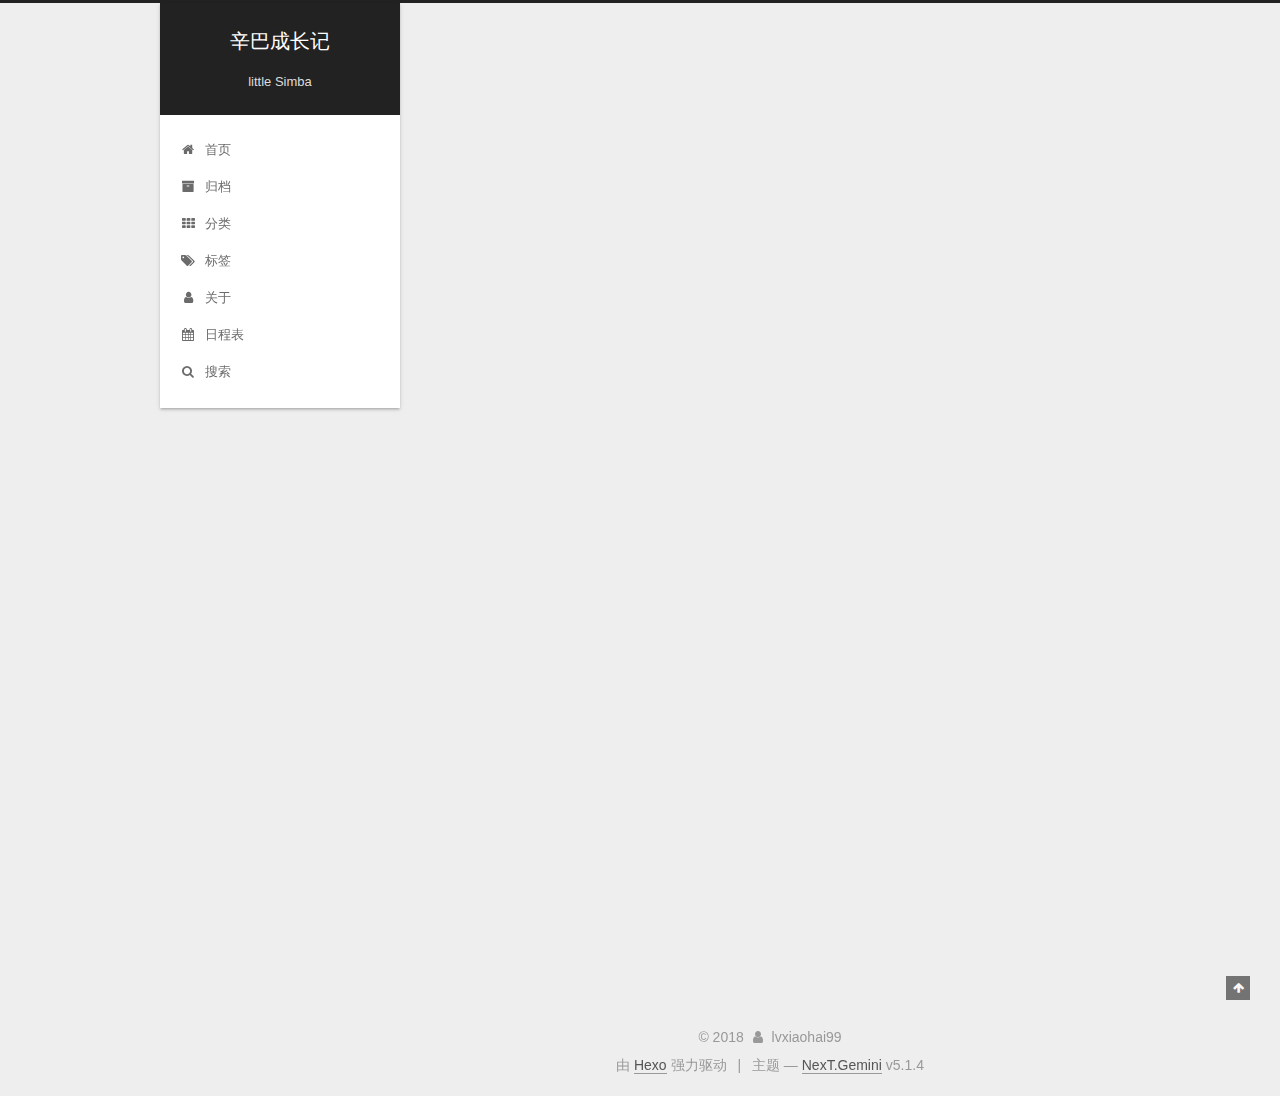
<file: note/share.html>
<!DOCTYPE html>



  


<html class="theme-next gemini use-motion" lang="zh-Hans">
<head><meta name="generator" content="Hexo 3.8.0">
  <meta charset="UTF-8">
<meta http-equiv="X-UA-Compatible" content="IE=edge">
<meta name="viewport" content="width=device-width, initial-scale=1, maximum-scale=1">
<meta name="theme-color" content="#222">









<meta http-equiv="Cache-Control" content="no-transform">
<meta http-equiv="Cache-Control" content="no-siteapp">
















  
  
  <link href="/lib/fancybox/source/jquery.fancybox.css?v=2.1.5" rel="stylesheet" type="text/css">







<link href="/lib/font-awesome/css/font-awesome.min.css?v=4.6.2" rel="stylesheet" type="text/css">

<link href="/css/main.css?v=5.1.4" rel="stylesheet" type="text/css">


  <link rel="apple-touch-icon" sizes="180x180" href="/images/apple-touch-icon-next.png?v=5.1.4">


  <link rel="icon" type="image/png" sizes="32x32" href="/images/favicon-32x32-next.png?v=5.1.4">


  <link rel="icon" type="image/png" sizes="16x16" href="/images/favicon-16x16-next.png?v=5.1.4">


  <link rel="mask-icon" href="/images/logo.svg?v=5.1.4" color="#222">





  <meta name="keywords" content="Hexo, NexT">





  <link rel="alternate" href="/atom.xml" title="辛巴成长记" type="application/atom+xml">






<meta name="description" content="这里先总结出网友总结出的一些坑 @Resource，使用报错引用import javax.annotation.Resource mybatis里面mapper映射的sql，如果要加单行注释的话，一定要在–后面跟一个空格 最好在jdbc.properties中需要修改前面加个前缀jdbc。防止与全局变量冲突+下次有问题一定要先看一下评论！！！create不了的同学，可以这样写：start_time">
<meta name="keywords" content="son">
<meta property="og:type" content="website">
<meta property="og:title" content="辛巴成长记">
<meta property="og:url" content="http://yoursite.com/note/share.html">
<meta property="og:site_name" content="辛巴成长记">
<meta property="og:description" content="这里先总结出网友总结出的一些坑 @Resource，使用报错引用import javax.annotation.Resource mybatis里面mapper映射的sql，如果要加单行注释的话，一定要在–后面跟一个空格 最好在jdbc.properties中需要修改前面加个前缀jdbc。防止与全局变量冲突+下次有问题一定要先看一下评论！！！create不了的同学，可以这样写：start_time">
<meta property="og:locale" content="zh-Hans">
<meta property="og:updated_time" content="2018-04-18T08:54:17.000Z">
<meta name="twitter:card" content="summary">
<meta name="twitter:title" content="辛巴成长记">
<meta name="twitter:description" content="这里先总结出网友总结出的一些坑 @Resource，使用报错引用import javax.annotation.Resource mybatis里面mapper映射的sql，如果要加单行注释的话，一定要在–后面跟一个空格 最好在jdbc.properties中需要修改前面加个前缀jdbc。防止与全局变量冲突+下次有问题一定要先看一下评论！！！create不了的同学，可以这样写：start_time">



<script type="text/javascript" id="hexo.configurations">
  var NexT = window.NexT || {};
  var CONFIG = {
    root: '/',
    scheme: 'Gemini',
    version: '5.1.4',
    sidebar: {"position":"left","display":"post","offset":12,"b2t":false,"scrollpercent":false,"onmobile":false},
    fancybox: true,
    tabs: true,
    motion: {"enable":true,"async":false,"transition":{"post_block":"fadeIn","post_header":"slideDownIn","post_body":"slideDownIn","coll_header":"slideLeftIn","sidebar":"slideUpIn"}},
    duoshuo: {
      userId: '0',
      author: '博主'
    },
    algolia: {
      applicationID: '',
      apiKey: '',
      indexName: '',
      hits: {"per_page":10},
      labels: {"input_placeholder":"Search for Posts","hits_empty":"We didn't find any results for the search: ${query}","hits_stats":"${hits} results found in ${time} ms"}
    }
  };
</script>



  <link rel="canonical" href="http://yoursite.com/note/share.html">





  <title> | 辛巴成长记</title>
  








</head>

<body itemscope="" itemtype="http://schema.org/WebPage" lang="zh-Hans">

  
  
    
  

  <div class="container sidebar-position-left page-post-detail">
    <div class="headband"></div>

    <header id="header" class="header" itemscope="" itemtype="http://schema.org/WPHeader">
      <div class="header-inner"><div class="site-brand-wrapper">
  <div class="site-meta ">
    

    <div class="custom-logo-site-title">
      <a href="/" class="brand" rel="start">
        <span class="logo-line-before"><i></i></span>
        <span class="site-title">辛巴成长记</span>
        <span class="logo-line-after"><i></i></span>
      </a>
    </div>
      
        <p class="site-subtitle">little Simba</p>
      
  </div>

  <div class="site-nav-toggle">
    <button>
      <span class="btn-bar"></span>
      <span class="btn-bar"></span>
      <span class="btn-bar"></span>
    </button>
  </div>
</div>

<nav class="site-nav">
  

  
    <ul id="menu" class="menu">
      
        
        <li class="menu-item menu-item-home">
          <a href="/" rel="section">
            
              <i class="menu-item-icon fa fa-fw fa-home"></i> <br>
            
            首页
          </a>
        </li>
      
        
        <li class="menu-item menu-item-archives">
          <a href="/archives/" rel="section">
            
              <i class="menu-item-icon fa fa-fw fa-archive"></i> <br>
            
            归档
          </a>
        </li>
      
        
        <li class="menu-item menu-item-categories">
          <a href="/categories/" rel="section">
            
              <i class="menu-item-icon fa fa-fw fa-th"></i> <br>
            
            分类
          </a>
        </li>
      
        
        <li class="menu-item menu-item-tags">
          <a href="/tags/" rel="section">
            
              <i class="menu-item-icon fa fa-fw fa-tags"></i> <br>
            
            标签
          </a>
        </li>
      
        
        <li class="menu-item menu-item-about">
          <a href="/about/" rel="section">
            
              <i class="menu-item-icon fa fa-fw fa-user"></i> <br>
            
            关于
          </a>
        </li>
      
        
        <li class="menu-item menu-item-schedule">
          <a href="/schedule/" rel="section">
            
              <i class="menu-item-icon fa fa-fw fa-calendar"></i> <br>
            
            日程表
          </a>
        </li>
      

      
        <li class="menu-item menu-item-search">
          
            <a href="javascript:;" class="popup-trigger">
          
            
              <i class="menu-item-icon fa fa-search fa-fw"></i> <br>
            
            搜索
          </a>
        </li>
      
    </ul>
  

  
    <div class="site-search">
      
  <div class="popup search-popup local-search-popup">
  <div class="local-search-header clearfix">
    <span class="search-icon">
      <i class="fa fa-search"></i>
    </span>
    <span class="popup-btn-close">
      <i class="fa fa-times-circle"></i>
    </span>
    <div class="local-search-input-wrapper">
      <input autocomplete="off" placeholder="搜索..." spellcheck="false" type="text" id="local-search-input">
    </div>
  </div>
  <div id="local-search-result"></div>
</div>



    </div>
  
</nav>



 </div>
    </header>

    <main id="main" class="main">
      <div class="main-inner">
        <div class="content-wrap">
          <div id="content" class="content">
            

  <div id="posts" class="posts-expand">
    
    
    
    <div class="post-block page">
      <header class="post-header">

	<h1 class="post-title" itemprop="name headline"></h1>



</header>

      
      
      
      <div class="post-body">
        
        
          <h2 id="这里先总结出网友总结出的一些坑"><a href="#这里先总结出网友总结出的一些坑" class="headerlink" title="这里先总结出网友总结出的一些坑"></a>这里先总结出网友总结出的一些坑</h2><ul>
<li>@Resource，使用报错引用import javax.annotation.Resource</li>
<li>mybatis里面mapper映射的sql，如果要加单行注释的话，一定要在–后面跟一个空格</li>
<li><p>最好在jdbc.properties中需要修改前面加个前缀jdbc。防止与全局变量冲突<br>+下次有问题一定要先看一下评论！！！create不了的同学，可以这样写：<br><code>start_time</code> TIMESTAMP NOT NULL DEFAULT CURRENT_TIMESTAMP COMMENT ‘秒杀开始时间’,<br><code>end_time</code> TIMESTAMP NOT NULL DEFAULT CURRENT_TIMESTAMP COMMENT ‘秒杀结束时间’,<br><code>create_time</code> TIMESTAMP NOT NULL DEFAULT CURRENT_TIMESTAMP COMMENT ‘创建时间’,</p>
<ul>
<li>关于timestamp的问题，需要先运行 set explicit_defaults_for_timestamp = 1，否则会报invalid default value错误  </li>
<li>还需要注意的是SQL版本的问题会导致视频中seckill表创建会出错。只要将create_time放在start_time和end_time之前是方便的解决方法。  </li>
<li>开始就觉得奇怪，bitint是什么鬼。难道老师是故意把bigint写错成bitint，然后展示如何排错</li>
<li>mysql 5.7中，默认使用的是严格模式,这里的日期必须要有时间<br>+参考链接<br><a href="https://stackoverflow.com/questions/9192027/invalid-default-value-for-create-date-timestamp-field" target="_blank" rel="noopener">Invalid default value for ‘create_date’ timestamp field
</a><br><a href="https://dev.mysql.com/doc/refman/5.7/en/sql-mode.html#sqlmode_no_zero_date" target="_blank" rel="noopener">mysql官方</a><br><a href="https://stackoverflow.com/questions/34570611/mysql-community-5-7-invalid-default-value-datetime-field-type" target="_blank" rel="noopener">MySQL Community 5.7 - Invalid default value (datetime field type)
</a></li>
</ul>
<p>++ 查询数据库的版本方式</p>
<ul>
<li>select version();</li>
<li><p>select @@version;</p>
<figure class="highlight plain"><table><tr><td class="gutter"><pre><span class="line">1</span><br></pre></td><td class="code"><pre><span class="line">WARN: Establishing SSL connection without server&apos;s identity verification is not recommended. According to MySQL 5.5.45+, 5.6.26+ and 5.7.6+ requirements SSL connection must be established by default if explicit option isn&apos;t set. For compliance with existing applications not using SSL the verifyServerCertificate property is set to &apos;false&apos;. You need either to explicitly disable SSL by setting useSSL=false, or set useSSL=true and provide truststore for server certificate verification.</span><br></pre></td></tr></table></figure>
<p>$useSSL=false</p>
</li>
</ul>
</li>
</ul>

        
      </div>
      
      
      
    </div>
    
    
    
  </div>


          </div>
          


          

  



        </div>
        
          
  
  <div class="sidebar-toggle">
    <div class="sidebar-toggle-line-wrap">
      <span class="sidebar-toggle-line sidebar-toggle-line-first"></span>
      <span class="sidebar-toggle-line sidebar-toggle-line-middle"></span>
      <span class="sidebar-toggle-line sidebar-toggle-line-last"></span>
    </div>
  </div>

  <aside id="sidebar" class="sidebar">
    
    <div class="sidebar-inner">

      

      
        <ul class="sidebar-nav motion-element">
          <li class="sidebar-nav-toc sidebar-nav-active" data-target="post-toc-wrap">
            文章目录
          </li>
          <li class="sidebar-nav-overview" data-target="site-overview-wrap">
            站点概览
          </li>
        </ul>
      

      <section class="site-overview-wrap sidebar-panel">
        <div class="site-overview">
          <div class="site-author motion-element" itemprop="author" itemscope="" itemtype="http://schema.org/Person">
            
              <img class="site-author-image" itemprop="image" src="/images/avatar.jpg" alt="lvxiaohai99">
            
              <p class="site-author-name" itemprop="name">lvxiaohai99</p>
              <p class="site-description motion-element" itemprop="description">Simba Growing Diary</p>
          </div>

          <nav class="site-state motion-element">

            
              <div class="site-state-item site-state-posts">
              
                <a href="/archives/">
              
                  <span class="site-state-item-count">2</span>
                  <span class="site-state-item-name">日志</span>
                </a>
              </div>
            

            

            

          </nav>

          
            <div class="feed-link motion-element">
              <a href="/atom.xml" rel="alternate">
                <i class="fa fa-rss"></i>
                RSS
              </a>
            </div>
          

          

          
          

          
          

          

        </div>
      </section>

      
      <!--noindex-->
        <section class="post-toc-wrap motion-element sidebar-panel sidebar-panel-active">
          <div class="post-toc">

            
              
            

            
              <div class="post-toc-content"><ol class="nav"><li class="nav-item nav-level-2"><a class="nav-link" href="#这里先总结出网友总结出的一些坑"><span class="nav-number">1.</span> <span class="nav-text">这里先总结出网友总结出的一些坑</span></a></li></ol></div>
            

          </div>
        </section>
      <!--/noindex-->
      

      

    </div>
  </aside>


        
      </div>
    </main>

    <footer id="footer" class="footer">
      <div class="footer-inner">
        <div class="copyright">&copy; <span itemprop="copyrightYear">2018</span>
  <span class="with-love">
    <i class="fa fa-user"></i>
  </span>
  <span class="author" itemprop="copyrightHolder">lvxiaohai99</span>

  
</div>


  <div class="powered-by">由 <a class="theme-link" target="_blank" href="https://hexo.io">Hexo</a> 强力驱动</div>



  <span class="post-meta-divider">|</span>



  <div class="theme-info">主题 &mdash; <a class="theme-link" target="_blank" href="https://github.com/iissnan/hexo-theme-next">NexT.Gemini</a> v5.1.4</div>





        







        
      </div>
    </footer>

    
      <div class="back-to-top">
        <i class="fa fa-arrow-up"></i>
        
      </div>
    

    

  </div>

  

<script type="text/javascript">
  if (Object.prototype.toString.call(window.Promise) !== '[object Function]') {
    window.Promise = null;
  }
</script>









  












  
  
    <script type="text/javascript" src="/lib/jquery/index.js?v=2.1.3"></script>
  

  
  
    <script type="text/javascript" src="/lib/fastclick/lib/fastclick.min.js?v=1.0.6"></script>
  

  
  
    <script type="text/javascript" src="/lib/jquery_lazyload/jquery.lazyload.js?v=1.9.7"></script>
  

  
  
    <script type="text/javascript" src="/lib/velocity/velocity.min.js?v=1.2.1"></script>
  

  
  
    <script type="text/javascript" src="/lib/velocity/velocity.ui.min.js?v=1.2.1"></script>
  

  
  
    <script type="text/javascript" src="/lib/fancybox/source/jquery.fancybox.pack.js?v=2.1.5"></script>
  


  


  <script type="text/javascript" src="/js/src/utils.js?v=5.1.4"></script>

  <script type="text/javascript" src="/js/src/motion.js?v=5.1.4"></script>



  
  


  <script type="text/javascript" src="/js/src/affix.js?v=5.1.4"></script>

  <script type="text/javascript" src="/js/src/schemes/pisces.js?v=5.1.4"></script>



  
  <script type="text/javascript" src="/js/src/scrollspy.js?v=5.1.4"></script>
<script type="text/javascript" src="/js/src/post-details.js?v=5.1.4"></script>



  


  <script type="text/javascript" src="/js/src/bootstrap.js?v=5.1.4"></script>



  


  




	





  





  












  

  <script type="text/javascript">
    // Popup Window;
    var isfetched = false;
    var isXml = true;
    // Search DB path;
    var search_path = "search.xml";
    if (search_path.length === 0) {
      search_path = "search.xml";
    } else if (/json$/i.test(search_path)) {
      isXml = false;
    }
    var path = "/" + search_path;
    // monitor main search box;

    var onPopupClose = function (e) {
      $('.popup').hide();
      $('#local-search-input').val('');
      $('.search-result-list').remove();
      $('#no-result').remove();
      $(".local-search-pop-overlay").remove();
      $('body').css('overflow', '');
    }

    function proceedsearch() {
      $("body")
        .append('<div class="search-popup-overlay local-search-pop-overlay"></div>')
        .css('overflow', 'hidden');
      $('.search-popup-overlay').click(onPopupClose);
      $('.popup').toggle();
      var $localSearchInput = $('#local-search-input');
      $localSearchInput.attr("autocapitalize", "none");
      $localSearchInput.attr("autocorrect", "off");
      $localSearchInput.focus();
    }

    // search function;
    var searchFunc = function(path, search_id, content_id) {
      'use strict';

      // start loading animation
      $("body")
        .append('<div class="search-popup-overlay local-search-pop-overlay">' +
          '<div id="search-loading-icon">' +
          '<i class="fa fa-spinner fa-pulse fa-5x fa-fw"></i>' +
          '</div>' +
          '</div>')
        .css('overflow', 'hidden');
      $("#search-loading-icon").css('margin', '20% auto 0 auto').css('text-align', 'center');

      $.ajax({
        url: path,
        dataType: isXml ? "xml" : "json",
        async: true,
        success: function(res) {
          // get the contents from search data
          isfetched = true;
          $('.popup').detach().appendTo('.header-inner');
          var datas = isXml ? $("entry", res).map(function() {
            return {
              title: $("title", this).text(),
              content: $("content",this).text(),
              url: $("url" , this).text()
            };
          }).get() : res;
          var input = document.getElementById(search_id);
          var resultContent = document.getElementById(content_id);
          var inputEventFunction = function() {
            var searchText = input.value.trim().toLowerCase();
            var keywords = searchText.split(/[\s\-]+/);
            if (keywords.length > 1) {
              keywords.push(searchText);
            }
            var resultItems = [];
            if (searchText.length > 0) {
              // perform local searching
              datas.forEach(function(data) {
                var isMatch = false;
                var hitCount = 0;
                var searchTextCount = 0;
                var title = data.title.trim();
                var titleInLowerCase = title.toLowerCase();
                var content = data.content.trim().replace(/<[^>]+>/g,"");
                var contentInLowerCase = content.toLowerCase();
                var articleUrl = decodeURIComponent(data.url);
                var indexOfTitle = [];
                var indexOfContent = [];
                // only match articles with not empty titles
                if(title != '') {
                  keywords.forEach(function(keyword) {
                    function getIndexByWord(word, text, caseSensitive) {
                      var wordLen = word.length;
                      if (wordLen === 0) {
                        return [];
                      }
                      var startPosition = 0, position = [], index = [];
                      if (!caseSensitive) {
                        text = text.toLowerCase();
                        word = word.toLowerCase();
                      }
                      while ((position = text.indexOf(word, startPosition)) > -1) {
                        index.push({position: position, word: word});
                        startPosition = position + wordLen;
                      }
                      return index;
                    }

                    indexOfTitle = indexOfTitle.concat(getIndexByWord(keyword, titleInLowerCase, false));
                    indexOfContent = indexOfContent.concat(getIndexByWord(keyword, contentInLowerCase, false));
                  });
                  if (indexOfTitle.length > 0 || indexOfContent.length > 0) {
                    isMatch = true;
                    hitCount = indexOfTitle.length + indexOfContent.length;
                  }
                }

                // show search results

                if (isMatch) {
                  // sort index by position of keyword

                  [indexOfTitle, indexOfContent].forEach(function (index) {
                    index.sort(function (itemLeft, itemRight) {
                      if (itemRight.position !== itemLeft.position) {
                        return itemRight.position - itemLeft.position;
                      } else {
                        return itemLeft.word.length - itemRight.word.length;
                      }
                    });
                  });

                  // merge hits into slices

                  function mergeIntoSlice(text, start, end, index) {
                    var item = index[index.length - 1];
                    var position = item.position;
                    var word = item.word;
                    var hits = [];
                    var searchTextCountInSlice = 0;
                    while (position + word.length <= end && index.length != 0) {
                      if (word === searchText) {
                        searchTextCountInSlice++;
                      }
                      hits.push({position: position, length: word.length});
                      var wordEnd = position + word.length;

                      // move to next position of hit

                      index.pop();
                      while (index.length != 0) {
                        item = index[index.length - 1];
                        position = item.position;
                        word = item.word;
                        if (wordEnd > position) {
                          index.pop();
                        } else {
                          break;
                        }
                      }
                    }
                    searchTextCount += searchTextCountInSlice;
                    return {
                      hits: hits,
                      start: start,
                      end: end,
                      searchTextCount: searchTextCountInSlice
                    };
                  }

                  var slicesOfTitle = [];
                  if (indexOfTitle.length != 0) {
                    slicesOfTitle.push(mergeIntoSlice(title, 0, title.length, indexOfTitle));
                  }

                  var slicesOfContent = [];
                  while (indexOfContent.length != 0) {
                    var item = indexOfContent[indexOfContent.length - 1];
                    var position = item.position;
                    var word = item.word;
                    // cut out 100 characters
                    var start = position - 20;
                    var end = position + 80;
                    if(start < 0){
                      start = 0;
                    }
                    if (end < position + word.length) {
                      end = position + word.length;
                    }
                    if(end > content.length){
                      end = content.length;
                    }
                    slicesOfContent.push(mergeIntoSlice(content, start, end, indexOfContent));
                  }

                  // sort slices in content by search text's count and hits' count

                  slicesOfContent.sort(function (sliceLeft, sliceRight) {
                    if (sliceLeft.searchTextCount !== sliceRight.searchTextCount) {
                      return sliceRight.searchTextCount - sliceLeft.searchTextCount;
                    } else if (sliceLeft.hits.length !== sliceRight.hits.length) {
                      return sliceRight.hits.length - sliceLeft.hits.length;
                    } else {
                      return sliceLeft.start - sliceRight.start;
                    }
                  });

                  // select top N slices in content

                  var upperBound = parseInt('1');
                  if (upperBound >= 0) {
                    slicesOfContent = slicesOfContent.slice(0, upperBound);
                  }

                  // highlight title and content

                  function highlightKeyword(text, slice) {
                    var result = '';
                    var prevEnd = slice.start;
                    slice.hits.forEach(function (hit) {
                      result += text.substring(prevEnd, hit.position);
                      var end = hit.position + hit.length;
                      result += '<b class="search-keyword">' + text.substring(hit.position, end) + '</b>';
                      prevEnd = end;
                    });
                    result += text.substring(prevEnd, slice.end);
                    return result;
                  }

                  var resultItem = '';

                  if (slicesOfTitle.length != 0) {
                    resultItem += "<li><a href='" + articleUrl + "' class='search-result-title'>" + highlightKeyword(title, slicesOfTitle[0]) + "</a>";
                  } else {
                    resultItem += "<li><a href='" + articleUrl + "' class='search-result-title'>" + title + "</a>";
                  }

                  slicesOfContent.forEach(function (slice) {
                    resultItem += "<a href='" + articleUrl + "'>" +
                      "<p class=\"search-result\">" + highlightKeyword(content, slice) +
                      "...</p>" + "</a>";
                  });

                  resultItem += "</li>";
                  resultItems.push({
                    item: resultItem,
                    searchTextCount: searchTextCount,
                    hitCount: hitCount,
                    id: resultItems.length
                  });
                }
              })
            };
            if (keywords.length === 1 && keywords[0] === "") {
              resultContent.innerHTML = '<div id="no-result"><i class="fa fa-search fa-5x" /></div>'
            } else if (resultItems.length === 0) {
              resultContent.innerHTML = '<div id="no-result"><i class="fa fa-frown-o fa-5x" /></div>'
            } else {
              resultItems.sort(function (resultLeft, resultRight) {
                if (resultLeft.searchTextCount !== resultRight.searchTextCount) {
                  return resultRight.searchTextCount - resultLeft.searchTextCount;
                } else if (resultLeft.hitCount !== resultRight.hitCount) {
                  return resultRight.hitCount - resultLeft.hitCount;
                } else {
                  return resultRight.id - resultLeft.id;
                }
              });
              var searchResultList = '<ul class=\"search-result-list\">';
              resultItems.forEach(function (result) {
                searchResultList += result.item;
              })
              searchResultList += "</ul>";
              resultContent.innerHTML = searchResultList;
            }
          }

          if ('auto' === 'auto') {
            input.addEventListener('input', inputEventFunction);
          } else {
            $('.search-icon').click(inputEventFunction);
            input.addEventListener('keypress', function (event) {
              if (event.keyCode === 13) {
                inputEventFunction();
              }
            });
          }

          // remove loading animation
          $(".local-search-pop-overlay").remove();
          $('body').css('overflow', '');

          proceedsearch();
        }
      });
    }

    // handle and trigger popup window;
    $('.popup-trigger').click(function(e) {
      e.stopPropagation();
      if (isfetched === false) {
        searchFunc(path, 'local-search-input', 'local-search-result');
      } else {
        proceedsearch();
      };
    });

    $('.popup-btn-close').click(onPopupClose);
    $('.popup').click(function(e){
      e.stopPropagation();
    });
    $(document).on('keyup', function (event) {
      var shouldDismissSearchPopup = event.which === 27 &&
        $('.search-popup').is(':visible');
      if (shouldDismissSearchPopup) {
        onPopupClose();
      }
    });
  </script>





  

  

  

  
  

  

  

  

</body>
</html>
</file>
<file: css/main.css>
/* normalize.css v3.0.2 | MIT License | git.io/normalize */
html {
  font-family: sans-serif; /* 1 */
  -ms-text-size-adjust: 100%; /* 2 */
  -webkit-text-size-adjust: 100%; /* 2 */
}
body {
  margin: 0;
}
article,
aside,
details,
figcaption,
figure,
footer,
header,
hgroup,
main,
menu,
nav,
section,
summary {
  display: block;
}
audio,
canvas,
progress,
video {
  display: inline-block; /* 1 */
  vertical-align: baseline; /* 2 */
}
audio:not([controls]) {
  display: none;
  height: 0;
}
[hidden],
template {
  display: none;
}
a {
  background-color: transparent;
}
a:active,
a:hover {
  outline: 0;
}
abbr[title] {
  border-bottom: 1px dotted;
}
b,
strong {
  font-weight: bold;
}
dfn {
  font-style: italic;
}
h1 {
  font-size: 2em;
  margin: 0.67em 0;
}
mark {
  background: #ff0;
  color: #000;
}
small {
  font-size: 80%;
}
sub,
sup {
  font-size: 75%;
  line-height: 0;
  position: relative;
  vertical-align: baseline;
}
sup {
  top: -0.5em;
}
sub {
  bottom: -0.25em;
}
img {
  border: 0;
}
svg:not(:root) {
  overflow: hidden;
}
figure {
  margin: 1em 40px;
}
hr {
  box-sizing: content-box;
  height: 0;
}
pre {
  overflow: auto;
}
code,
kbd,
pre,
samp {
  font-family: monospace, monospace;
  font-size: 1em;
}
button,
input,
optgroup,
select,
textarea {
  color: inherit; /* 1 */
  font: inherit; /* 2 */
  margin: 0; /* 3 */
}
button {
  overflow: visible;
}
button,
select {
  text-transform: none;
}
button,
html input[type="button"],
input[type="reset"],
input[type="submit"] {
  -webkit-appearance: button; /* 2 */
  cursor: pointer; /* 3 */
}
button[disabled],
html input[disabled] {
  cursor: default;
}
button::-moz-focus-inner,
input::-moz-focus-inner {
  border: 0;
  padding: 0;
}
input {
  line-height: normal;
}
input[type="checkbox"],
input[type="radio"] {
  box-sizing: border-box; /* 1 */
  padding: 0; /* 2 */
}
input[type="number"]::-webkit-inner-spin-button,
input[type="number"]::-webkit-outer-spin-button {
  height: auto;
}
input[type="search"] {
  -webkit-appearance: textfield; /* 1 */ /* 2 */
  box-sizing: content-box;
}
input[type="search"]::-webkit-search-cancel-button,
input[type="search"]::-webkit-search-decoration {
  -webkit-appearance: none;
}
fieldset {
  border: 1px solid #c0c0c0;
  margin: 0 2px;
  padding: 0.35em 0.625em 0.75em;
}
legend {
  border: 0; /* 1 */
  padding: 0; /* 2 */
}
textarea {
  overflow: auto;
}
optgroup {
  font-weight: bold;
}
table {
  border-collapse: collapse;
  border-spacing: 0;
}
td,
th {
  padding: 0;
}
::-moz-selection {
  background: #262a30;
  color: #fff;
}
::selection {
  background: #262a30;
  color: #fff;
}
body {
  position: relative;
  font-family: 'Lato', "PingFang SC", "Microsoft YaHei", sans-serif;
  font-size: 14px;
  line-height: 2;
  color: #555;
  background: #eee;
}
@media (max-width: 767px) {
  body {
    padding-right: 0 !important;
  }
}
@media (min-width: 768px) and (max-width: 991px) {
  body {
    padding-right: 0 !important;
  }
}
@media (min-width: 1600px) {
  body {
    font-size: 16px;
  }
}
h1,
h2,
h3,
h4,
h5,
h6 {
  margin: 0;
  padding: 0;
  font-weight: bold;
  line-height: 1.5;
  font-family: 'Lato', "PingFang SC", "Microsoft YaHei", sans-serif;
}
h2,
h3,
h4,
h5,
h6 {
  margin: 20px 0 15px;
}
h1 {
  font-size: 22px;
}
@media (max-width: 767px) {
  h1 {
    font-size: 18px;
  }
}
h2 {
  font-size: 20px;
}
@media (max-width: 767px) {
  h2 {
    font-size: 16px;
  }
}
h3 {
  font-size: 18px;
}
@media (max-width: 767px) {
  h3 {
    font-size: 14px;
  }
}
h4 {
  font-size: 16px;
}
@media (max-width: 767px) {
  h4 {
    font-size: 12px;
  }
}
h5 {
  font-size: 14px;
}
@media (max-width: 767px) {
  h5 {
    font-size: 10px;
  }
}
h6 {
  font-size: 12px;
}
@media (max-width: 767px) {
  h6 {
    font-size: 8px;
  }
}
p {
  margin: 0 0 20px 0;
}
a {
  color: #555;
  text-decoration: none;
  outline: none;
  border-bottom: 1px solid #999;
  word-wrap: break-word;
}
a:hover {
  color: #222;
  border-bottom-color: #222;
}
blockquote {
  margin: 0;
  padding: 0;
}
img {
  display: block;
  margin: auto;
  max-width: 100%;
  height: auto;
}
hr {
  margin: 40px 0;
  height: 3px;
  border: none;
  background-color: #ddd;
  background-image: repeating-linear-gradient(-45deg, #fff, #fff 4px, transparent 4px, transparent 8px);
}
blockquote {
  padding: 0 15px;
  color: #666;
  border-left: 4px solid #ddd;
}
blockquote cite::before {
  content: "-";
  padding: 0 5px;
}
dt {
  font-weight: 700;
}
dd {
  margin: 0;
  padding: 0;
}
kbd {
  border: 1px solid #ccc;
  border-radius: 0.2em;
  box-shadow: 0.1em 0.1em 0.2em rgba(0,0,0,0.1);
  background-color: #f9f9f9;
  font-family: inherit;
  background-image: -webkit-linear-gradient(top, #eee, #fff, #eee);
  padding: 0.1em 0.3em;
  white-space: nowrap;
}
.text-left {
  text-align: left;
}
.text-center {
  text-align: center;
}
.text-right {
  text-align: right;
}
.text-justify {
  text-align: justify;
}
.text-nowrap {
  white-space: nowrap;
}
.text-lowercase {
  text-transform: lowercase;
}
.text-uppercase {
  text-transform: uppercase;
}
.text-capitalize {
  text-transform: capitalize;
}
.center-block {
  display: block;
  margin-left: auto;
  margin-right: auto;
}
.clearfix:before,
.clearfix:after {
  content: " ";
  display: table;
}
.clearfix:after {
  clear: both;
}
.pullquote {
  width: 45%;
}
.pullquote.left {
  float: left;
  margin-left: 5px;
  margin-right: 10px;
}
.pullquote.right {
  float: right;
  margin-left: 10px;
  margin-right: 5px;
}
.affix.affix.affix {
  position: fixed;
}
.translation {
  margin-top: -20px;
  font-size: 14px;
  color: #999;
}
.scrollbar-measure {
  width: 100px;
  height: 100px;
  overflow: scroll;
  position: absolute;
  top: -9999px;
}
.use-motion .motion-element {
  opacity: 0;
}
table {
  margin: 20px 0;
  width: 100%;
  border-collapse: collapse;
  border-spacing: 0;
  border: 1px solid #ddd;
  font-size: 14px;
  table-layout: fixed;
  word-wrap: break-all;
}
table>tbody>tr:nth-of-type(odd) {
  background-color: #f9f9f9;
}
table>tbody>tr:hover {
  background-color: #f5f5f5;
}
caption,
th,
td {
  padding: 8px;
  text-align: left;
  vertical-align: middle;
  font-weight: normal;
}
th,
td {
  border-bottom: 3px solid #ddd;
  border-right: 1px solid #eee;
}
th {
  padding-bottom: 10px;
  font-weight: 700;
}
td {
  border-bottom-width: 1px;
}
html,
body {
  height: 100%;
}
.container {
  position: relative;
  min-height: 100%;
}
.header-inner {
  margin: 0 auto;
  padding: 100px 0 70px;
  width: calc(100% - 252px);
}
@media (min-width: 1600px) {
  .container .header-inner {
    width: 900px;
  }
}
.main {
  padding-bottom: 150px;
}
.main-inner {
  margin: 0 auto;
  width: calc(100% - 252px);
}
@media (min-width: 1600px) {
  .container .main-inner {
    width: 900px;
  }
}
.footer {
  position: absolute;
  left: 0;
  bottom: 0;
  width: 100%;
  min-height: 50px;
}
.footer-inner {
  box-sizing: border-box;
  margin: 20px auto;
  width: calc(100% - 252px);
}
@media (min-width: 1600px) {
  .container .footer-inner {
    width: 900px;
  }
}
pre,
.highlight {
  overflow: auto;
  margin: 20px 0;
  padding: 0;
  font-size: 13px;
  color: #4d4d4c;
  background: #f7f7f7;
  line-height: 1.6;
}
pre,
code {
  font-family: consolas, Menlo, "PingFang SC", "Microsoft YaHei", monospace;
}
code {
  padding: 2px 4px;
  word-wrap: break-word;
  color: #555;
  background: #eee;
  border-radius: 3px;
  font-size: 13px;
}
pre {
  padding: 10px;
}
pre code {
  padding: 0;
  color: #4d4d4c;
  background: none;
  text-shadow: none;
}
.highlight {
  border-radius: 1px;
}
.highlight pre {
  border: none;
  margin: 0;
  padding: 10px 0;
}
.highlight table {
  margin: 0;
  width: auto;
  border: none;
}
.highlight td {
  border: none;
  padding: 0;
}
.highlight figcaption {
  font-size: 1em;
  color: #4d4d4c;
  line-height: 1em;
  margin-bottom: 1em;
}
.highlight figcaption:before,
.highlight figcaption:after {
  content: " ";
  display: table;
}
.highlight figcaption:after {
  clear: both;
}
.highlight figcaption a {
  float: right;
  color: #4d4d4c;
}
.highlight figcaption a:hover {
  border-bottom-color: #4d4d4c;
}
.highlight .gutter pre {
  padding-left: 10px;
  padding-right: 10px;
  color: #869194;
  text-align: right;
  background-color: #eff2f3;
}
.highlight .code pre {
  width: 100%;
  padding-left: 10px;
  padding-right: 10px;
  background-color: #f7f7f7;
}
.highlight .line {
  height: 20px;
}
.gutter {
  -webkit-user-select: none;
  -moz-user-select: none;
  -ms-user-select: none;
  user-select: none;
}
.gist table {
  width: auto;
}
.gist table td {
  border: none;
}
pre .deletion {
  background: #fdd;
}
pre .addition {
  background: #dfd;
}
pre .meta {
  color: #8959a8;
}
pre .comment {
  color: #8e908c;
}
pre .variable,
pre .attribute,
pre .tag,
pre .regexp,
pre .ruby .constant,
pre .xml .tag .title,
pre .xml .pi,
pre .xml .doctype,
pre .html .doctype,
pre .css .id,
pre .css .class,
pre .css .pseudo {
  color: #c82829;
}
pre .number,
pre .preprocessor,
pre .built_in,
pre .literal,
pre .params,
pre .constant,
pre .command {
  color: #f5871f;
}
pre .ruby .class .title,
pre .css .rules .attribute,
pre .string,
pre .value,
pre .inheritance,
pre .header,
pre .ruby .symbol,
pre .xml .cdata,
pre .special,
pre .number,
pre .formula {
  color: #718c00;
}
pre .title,
pre .css .hexcolor {
  color: #3e999f;
}
pre .function,
pre .python .decorator,
pre .python .title,
pre .ruby .function .title,
pre .ruby .title .keyword,
pre .perl .sub,
pre .javascript .title,
pre .coffeescript .title {
  color: #4271ae;
}
pre .keyword,
pre .javascript .function {
  color: #8959a8;
}
.full-image.full-image.full-image.full-image {
  border: none;
  max-width: 100%;
  width: auto;
  margin: 20px auto 25px;
}
@media (min-width: 992px) {
  .full-image.full-image.full-image.full-image {
    max-width: none;
    width: 118%;
    margin: 0 -9%;
  }
}
.blockquote-center,
.page-home .post-type-quote blockquote,
.page-post-detail .post-type-quote blockquote {
  position: relative;
  margin: 40px 0;
  padding: 0;
  border-left: none;
  text-align: center;
}
.blockquote-center::before,
.page-home .post-type-quote blockquote::before,
.page-post-detail .post-type-quote blockquote::before,
.blockquote-center::after,
.page-home .post-type-quote blockquote::after,
.page-post-detail .post-type-quote blockquote::after {
  position: absolute;
  content: ' ';
  display: block;
  width: 100%;
  height: 24px;
  opacity: 0.2;
  background-repeat: no-repeat;
  background-position: 0 -6px;
  background-size: 22px 22px;
}
.blockquote-center::before,
.page-home .post-type-quote blockquote::before,
.page-post-detail .post-type-quote blockquote::before {
  top: -20px;
  background-image: url("../images/quote-l.svg");
  border-top: 1px solid #ccc;
}
.blockquote-center::after,
.page-home .post-type-quote blockquote::after,
.page-post-detail .post-type-quote blockquote::after {
  bottom: -20px;
  background-image: url("../images/quote-r.svg");
  border-bottom: 1px solid #ccc;
  background-position: 100% 8px;
}
.blockquote-center p,
.page-home .post-type-quote blockquote p,
.page-post-detail .post-type-quote blockquote p,
.blockquote-center div,
.page-home .post-type-quote blockquote div,
.page-post-detail .post-type-quote blockquote div {
  text-align: center;
}
.post .post-body .group-picture img {
  box-sizing: border-box;
  padding: 0 3px;
  border: none;
}
.post .group-picture-row {
  overflow: hidden;
  margin-top: 6px;
}
.post .group-picture-row:first-child {
  margin-top: 0;
}
.post .group-picture-column {
  float: left;
}
.page-post-detail .post-body .group-picture-column {
  float: none;
  margin-top: 10px;
  width: auto !important;
}
.page-post-detail .post-body .group-picture-column img {
  margin: 0 auto;
}
.page-archive .group-picture-container {
  overflow: hidden;
}
.page-archive .group-picture-row {
  float: left;
}
.page-archive .group-picture-row:first-child {
  margin-top: 6px;
}
.page-archive .group-picture-column {
  max-width: 150px;
  max-height: 150px;
}
.post-body .note {
  position: relative;
  padding: 15px;
  margin-bottom: 20px;
  border: 1px solid #eee;
  border-left-width: 5px;
  border-radius: 3px;
}
.post-body .note h2,
.post-body .note h3,
.post-body .note h4,
.post-body .note h5,
.post-body .note h6 {
  margin-top: 0;
  margin-bottom: 0;
  border-bottom: initial;
  padding-top: 0 !important;
}
.post-body .note p:first-child,
.post-body .note ul:first-child,
.post-body .note ol:first-child,
.post-body .note table:first-child,
.post-body .note pre:first-child,
.post-body .note blockquote:first-child {
  margin-top: 0;
}
.post-body .note p:last-child,
.post-body .note ul:last-child,
.post-body .note ol:last-child,
.post-body .note table:last-child,
.post-body .note pre:last-child,
.post-body .note blockquote:last-child {
  margin-bottom: 0;
}
.post-body .note.default {
  border-left-color: #777;
}
.post-body .note.default h2,
.post-body .note.default h3,
.post-body .note.default h4,
.post-body .note.default h5,
.post-body .note.default h6 {
  color: #777;
}
.post-body .note.primary {
  border-left-color: #6f42c1;
}
.post-body .note.primary h2,
.post-body .note.primary h3,
.post-body .note.primary h4,
.post-body .note.primary h5,
.post-body .note.primary h6 {
  color: #6f42c1;
}
.post-body .note.info {
  border-left-color: #428bca;
}
.post-body .note.info h2,
.post-body .note.info h3,
.post-body .note.info h4,
.post-body .note.info h5,
.post-body .note.info h6 {
  color: #428bca;
}
.post-body .note.success {
  border-left-color: #5cb85c;
}
.post-body .note.success h2,
.post-body .note.success h3,
.post-body .note.success h4,
.post-body .note.success h5,
.post-body .note.success h6 {
  color: #5cb85c;
}
.post-body .note.warning {
  border-left-color: #f0ad4e;
}
.post-body .note.warning h2,
.post-body .note.warning h3,
.post-body .note.warning h4,
.post-body .note.warning h5,
.post-body .note.warning h6 {
  color: #f0ad4e;
}
.post-body .note.danger {
  border-left-color: #d9534f;
}
.post-body .note.danger h2,
.post-body .note.danger h3,
.post-body .note.danger h4,
.post-body .note.danger h5,
.post-body .note.danger h6 {
  color: #d9534f;
}
.post-body .label {
  display: inline;
  padding: 0 2px;
  white-space: nowrap;
}
.post-body .label.default {
  background-color: #f0f0f0;
}
.post-body .label.primary {
  background-color: #efe6f7;
}
.post-body .label.info {
  background-color: #e5f2f8;
}
.post-body .label.success {
  background-color: #e7f4e9;
}
.post-body .label.warning {
  background-color: #fcf6e1;
}
.post-body .label.danger {
  background-color: #fae8eb;
}
.post-body .tabs {
  position: relative;
  display: block;
  margin-bottom: 20px;
  padding-top: 10px;
}
.post-body .tabs ul.nav-tabs {
  margin: 0;
  padding: 0;
  display: -ms-flexbox;
  display: flex;
  margin-bottom: -1px;
}
@media (max-width: 413px) {
  .post-body .tabs ul.nav-tabs {
    display: block;
    margin-bottom: 5px;
  }
}
.post-body .tabs ul.nav-tabs li.tab {
  list-style-type: none !important;
  margin: 0 0.25em 0 0;
  border-top: 3px solid transparent;
  border-left: 1px solid transparent;
  border-right: 1px solid transparent;
}
@media (max-width: 413px) {
  .post-body .tabs ul.nav-tabs li.tab {
    margin: initial;
    border-top: 1px solid transparent;
    border-left: 3px solid transparent;
    border-right: 1px solid transparent;
    border-bottom: 1px solid transparent;
  }
}
.post-body .tabs ul.nav-tabs li.tab a {
  outline: 0;
  border-bottom: initial;
  display: block;
  line-height: 1.8em;
  padding: 0.25em 0.75em;
  transition-duration: 0.2s;
  transition-timing-function: ease-out;
  transition-delay: 0s;
}
.post-body .tabs ul.nav-tabs li.tab a i {
  width: 1.285714285714286em;
}
.post-body .tabs ul.nav-tabs li.tab.active {
  border-top: 3px solid #fc6423;
  border-left: 1px solid #ddd;
  border-right: 1px solid #ddd;
  background-color: #fff;
}
@media (max-width: 413px) {
  .post-body .tabs ul.nav-tabs li.tab.active {
    border-top: 1px solid #ddd;
    border-left: 3px solid #fc6423;
    border-right: 1px solid #ddd;
    border-bottom: 1px solid #ddd;
  }
}
.post-body .tabs ul.nav-tabs li.tab.active a {
  cursor: default;
  color: #555;
}
.post-body .tabs .tab-content {
  background-color: #fff;
}
.post-body .tabs .tab-content .tab-pane {
  border: 1px solid #ddd;
  padding: 20px 20px 0 20px;
}
.post-body .tabs .tab-content .tab-pane:not(.active) {
  display: none !important;
}
.post-body .tabs .tab-content .tab-pane.active {
  display: block !important;
}
.btn {
  display: inline-block;
  padding: 0 20px;
  font-size: 14px;
  color: #555;
  background: #fff;
  border: 2px solid #555;
  text-decoration: none;
  border-radius: 2px;
  transition-property: background-color;
  transition-duration: 0.2s;
  transition-timing-function: ease-in-out;
  transition-delay: 0s;
  line-height: 2;
}
.btn:hover {
  border-color: #222;
  color: #fff;
  background: #222;
}
.btn +.btn {
  margin: 0 0 8px 8px;
}
.btn .fa-fw {
  width: 1.285714285714286em;
  text-align: left;
}
.btn-bar {
  display: block;
  width: 22px;
  height: 2px;
  background: #555;
  border-radius: 1px;
}
.btn-bar+.btn-bar {
  margin-top: 4px;
}
.pagination {
  margin: 120px 0 40px;
  text-align: center;
  border-top: 1px solid #eee;
}
.page-number-basic,
.pagination .prev,
.pagination .next,
.pagination .page-number,
.pagination .space {
  display: inline-block;
  position: relative;
  top: -1px;
  margin: 0 10px;
  padding: 0 11px;
}
@media (max-width: 767px) {
  .page-number-basic,
  .pagination .prev,
  .pagination .next,
  .pagination .page-number,
  .pagination .space {
    margin: 0 5px;
  }
}
.pagination .prev,
.pagination .next,
.pagination .page-number {
  border-bottom: 0;
  border-top: 1px solid #eee;
  transition-property: border-color;
  transition-duration: 0.2s;
  transition-timing-function: ease-in-out;
  transition-delay: 0s;
}
.pagination .prev:hover,
.pagination .next:hover,
.pagination .page-number:hover {
  border-top-color: #222;
}
.pagination .space {
  padding: 0;
  margin: 0;
}
.pagination .prev {
  margin-left: 0;
}
.pagination .next {
  margin-right: 0;
}
.pagination .page-number.current {
  color: #fff;
  background: #ccc;
  border-top-color: #ccc;
}
@media (max-width: 767px) {
  .pagination {
    border-top: none;
  }
  .pagination .prev,
  .pagination .next,
  .pagination .page-number {
    margin-bottom: 10px;
    border-top: 0;
    border-bottom: 1px solid #eee;
    padding: 0 10px;
  }
  .pagination .prev:hover,
  .pagination .next:hover,
  .pagination .page-number:hover {
    border-bottom-color: #222;
  }
}
.comments {
  margin: 60px 20px 0;
}
.tag-cloud {
  text-align: center;
}
.tag-cloud a {
  display: inline-block;
  margin: 10px;
}
.back-to-top {
  box-sizing: border-box;
  position: fixed;
  bottom: -100px;
  right: 30px;
  z-index: 1050;
  padding: 0 6px;
  width: 24px;
  background: #222;
  font-size: 12px;
  opacity: 0.6;
  color: #fff;
  cursor: pointer;
  text-align: center;
  -webkit-transform: translateZ(0);
  transition-property: bottom;
  transition-duration: 0.2s;
  transition-timing-function: ease-in-out;
  transition-delay: 0s;
}
@media (min-width: 768px) and (max-width: 991px) {
  .back-to-top {
    display: none !important;
  }
}
@media (max-width: 767px) {
  .back-to-top {
    display: none !important;
  }
}
.back-to-top.back-to-top-on {
  bottom: 30px;
}
.header {
  background: transparent;
}
.header-inner {
  position: relative;
}
.headband {
  height: 3px;
  background: #222;
}
.site-meta {
  margin: 0;
  text-align: center;
}
@media (max-width: 767px) {
  .site-meta {
    text-align: center;
  }
}
.brand {
  position: relative;
  display: inline-block;
  padding: 0 40px;
  color: #fff;
  background: #222;
  border-bottom: none;
}
.brand:hover {
  color: #fff;
}
.logo {
  display: inline-block;
  margin-right: 5px;
  line-height: 36px;
  vertical-align: top;
}
.site-title {
  display: inline-block;
  vertical-align: top;
  line-height: 36px;
  font-size: 20px;
  font-weight: normal;
  font-family: 'Lato', "PingFang SC", "Microsoft YaHei", sans-serif;
}
.site-subtitle {
  margin-top: 10px;
  font-size: 13px;
  color: #ddd;
}
.use-motion .brand {
  opacity: 0;
}
.use-motion .logo,
.use-motion .site-title,
.use-motion .site-subtitle {
  opacity: 0;
  position: relative;
  top: -10px;
}
.site-nav-toggle {
  display: none;
  position: absolute;
  top: 10px;
  left: 10px;
}
@media (max-width: 767px) {
  .site-nav-toggle {
    display: block;
  }
}
.site-nav-toggle button {
  margin-top: 2px;
  padding: 9px 10px;
  background: transparent;
  border: none;
}
@media (max-width: 767px) {
  .site-nav {
    display: none;
    margin: 0 -10px;
    padding: 0 10px;
    clear: both;
    border-top: 1px solid #ddd;
  }
}
@media (min-width: 768px) and (max-width: 991px) {
  .site-nav {
    display: block !important;
  }
}
@media (min-width: 992px) {
  .site-nav {
    display: block !important;
  }
}
.menu {
  margin-top: 20px;
  padding-left: 0;
  text-align: center;
}
.menu .menu-item {
  display: inline-block;
  margin: 0 10px;
  list-style: none;
}
@media screen and (max-width: 767px) {
  .menu .menu-item {
    margin-top: 10px;
  }
}
.menu .menu-item a {
  display: block;
  font-size: 13px;
  line-height: inherit;
  border-bottom: 1px solid transparent;
  transition-property: border-color;
  transition-duration: 0.2s;
  transition-timing-function: ease-in-out;
  transition-delay: 0s;
}
.menu .menu-item a:hover,
.menu-item-active a {
  border-bottom-color: #222;
}
.menu .menu-item .fa {
  margin-right: 5px;
}
.use-motion .menu-item {
  opacity: 0;
}
.post-body {
  font-family: 'Lato', "PingFang SC", "Microsoft YaHei", sans-serif;
}
@media (max-width: 767px) {
  .post-body {
    word-break: break-word;
  }
}
.post-body .fancybox img {
  display: block !important;
  margin: 0 auto;
  cursor: pointer;
  cursor: zoom-in;
  cursor: -webkit-zoom-in;
}
.post-body .image-caption,
.post-body .figure .caption {
  margin: -20px auto 15px;
  text-align: center;
  font-size: 14px;
  color: #999;
  font-weight: bold;
  line-height: 1;
}
.post-sticky-flag {
  display: inline-block;
  font-size: 16px;
  transform: rotate(30deg);
}
.use-motion .post-block,
.use-motion .pagination,
.use-motion .comments {
  opacity: 0;
}
.use-motion .post-header {
  opacity: 0;
}
.use-motion .post-body {
  opacity: 0;
}
.use-motion .collection-title {
  opacity: 0;
}
.posts-expand {
  padding-top: 40px;
}
@media (max-width: 767px) {
  .posts-expand {
    margin: 0 20px;
  }
  .post-body pre .gutter pre {
    padding-right: 10px;
  }
  .post-body .highlight {
    margin-left: 0px;
    margin-right: 0px;
    padding: 0;
  }
  .post-body .highlight .gutter pre {
    padding-right: 10px;
  }
}
@media (min-width: 992px) {
  .posts-expand .post-body {
    text-align: justify;
  }
}
.posts-expand .post-body h2,
.posts-expand .post-body h3,
.posts-expand .post-body h4,
.posts-expand .post-body h5,
.posts-expand .post-body h6 {
  padding-top: 10px;
}
.posts-expand .post-body h2 .header-anchor,
.posts-expand .post-body h3 .header-anchor,
.posts-expand .post-body h4 .header-anchor,
.posts-expand .post-body h5 .header-anchor,
.posts-expand .post-body h6 .header-anchor {
  float: right;
  margin-left: 10px;
  color: #ccc;
  border-bottom-style: none;
  visibility: hidden;
}
.posts-expand .post-body h2 .header-anchor:hover,
.posts-expand .post-body h3 .header-anchor:hover,
.posts-expand .post-body h4 .header-anchor:hover,
.posts-expand .post-body h5 .header-anchor:hover,
.posts-expand .post-body h6 .header-anchor:hover {
  color: inherit;
}
.posts-expand .post-body h2:hover .header-anchor,
.posts-expand .post-body h3:hover .header-anchor,
.posts-expand .post-body h4:hover .header-anchor,
.posts-expand .post-body h5:hover .header-anchor,
.posts-expand .post-body h6:hover .header-anchor {
  visibility: visible;
}
.posts-expand .post-body ul li {
  list-style: circle;
}
.posts-expand .post-body img {
  box-sizing: border-box;
  margin: auto;
  padding: 3px;
  border: 1px solid #ddd;
}
.posts-expand .post-body .fancybox img {
  margin: 0 auto 25px;
}
@media (max-width: 767px) {
  .posts-collapse {
    margin: 0 20px;
  }
  .posts-collapse .post-title,
  .posts-collapse .post-meta {
    display: block;
    width: auto;
    text-align: left;
  }
}
.posts-collapse {
  position: relative;
  z-index: 1010;
  margin-left: 55px;
}
.posts-collapse::after {
  content: " ";
  position: absolute;
  top: 20px;
  left: 0;
  margin-left: -2px;
  width: 4px;
  height: 100%;
  background: #f5f5f5;
  z-index: -1;
}
@media (max-width: 767px) {
  .posts-collapse {
    margin: 0 20px;
  }
}
.posts-collapse .collection-title {
  position: relative;
  margin: 60px 0;
}
.posts-collapse .collection-title h1,
.posts-collapse .collection-title h2 {
  margin-left: 20px;
}
.posts-collapse .collection-title small {
  color: #bbb;
  margin-left: 5px;
}
.posts-collapse .collection-title::before {
  content: " ";
  position: absolute;
  left: 0;
  top: 50%;
  margin-left: -4px;
  margin-top: -4px;
  width: 8px;
  height: 8px;
  background: #bbb;
  border-radius: 50%;
}
.posts-collapse .post {
  margin: 30px 0;
}
.posts-collapse .post-header {
  position: relative;
  transition-duration: 0.2s;
  transition-timing-function: ease-in-out;
  transition-delay: 0s;
  transition-property: border;
  border-bottom: 1px dashed #ccc;
}
.posts-collapse .post-header::before {
  content: " ";
  position: absolute;
  left: 0;
  top: 12px;
  width: 6px;
  height: 6px;
  margin-left: -4px;
  background: #bbb;
  border-radius: 50%;
  border: 1px solid #fff;
  transition-duration: 0.2s;
  transition-timing-function: ease-in-out;
  transition-delay: 0s;
  transition-property: background;
}
.posts-collapse .post-header:hover {
  border-bottom-color: #666;
}
.posts-collapse .post-header:hover::before {
  background: #222;
}
.posts-collapse .post-meta {
  position: absolute;
  font-size: 12px;
  left: 20px;
  top: 5px;
}
.posts-collapse .post-comments-count {
  display: none;
}
.posts-collapse .post-title {
  margin-left: 60px;
  font-size: 16px;
  font-weight: normal;
  line-height: inherit;
}
.posts-collapse .post-title::after {
  margin-left: 3px;
  opacity: 0.6;
}
.posts-collapse .post-title a {
  color: #666;
  border-bottom: none;
}
.page-home .post-type-quote .post-header,
.page-post-detail .post-type-quote .post-header,
.page-home .post-type-quote .post-tags,
.page-post-detail .post-type-quote .post-tags {
  display: none;
}
.posts-expand .post-title {
  text-align: center;
  word-break: break-word;
  font-weight: 400;
}
.posts-expand .post-title-link {
  display: inline-block;
  position: relative;
  color: #555;
  border-bottom: none;
  line-height: 1.2;
  vertical-align: top;
}
.posts-expand .post-title-link::before {
  content: "";
  position: absolute;
  width: 100%;
  height: 2px;
  bottom: 0;
  left: 0;
  background-color: #000;
  visibility: hidden;
  transform: scaleX(0);
  transition-duration: 0.2s;
  transition-timing-function: ease-in-out;
  transition-delay: 0s;
}
.posts-expand .post-title-link:hover::before {
  visibility: visible;
  transform: scaleX(1);
}
.posts-expand .post-title-link .fa {
  font-size: 16px;
}
.posts-expand .post-meta {
  margin: 3px 0 60px 0;
  color: #999;
  font-family: 'Lato', "PingFang SC", "Microsoft YaHei", sans-serif;
  font-size: 12px;
  text-align: center;
}
.posts-expand .post-meta .post-category-list {
  display: inline-block;
  margin: 0;
  padding: 3px;
}
.posts-expand .post-meta .post-category-list-link {
  color: #999;
}
.posts-expand .post-meta .post-description {
  font-size: 14px;
  margin-top: 2px;
}
.post-meta-divider {
  margin: 0 0.5em;
}
.post-meta-item-icon {
  margin-right: 3px;
}
@media (min-width: 768px) and (max-width: 991px) {
  .post-meta-item-icon {
    display: inline-block;
  }
}
@media (max-width: 767px) {
  .post-meta-item-icon {
    display: inline-block;
  }
}
@media (min-width: 768px) and (max-width: 991px) {
  .post-meta-item-text {
    display: none;
  }
}
@media (max-width: 767px) {
  .post-meta-item-text {
    display: none;
  }
}
@media (max-width: 767px) {
  .posts-expand .post-comments-count {
    display: none;
  }
}
.post-button {
  margin-top: 40px;
}
.posts-expand .post-tags {
  margin-top: 40px;
  text-align: center;
}
.posts-expand .post-tags a {
  display: inline-block;
  margin-right: 10px;
  font-size: 13px;
}
.post-nav {
  display: table;
  margin-top: 15px;
  width: 100%;
  border-top: 1px solid #eee;
}
.post-nav-divider {
  display: table-cell;
  width: 10%;
}
.post-nav-item {
  display: table-cell;
  padding: 10px 0 0 0;
  width: 45%;
  vertical-align: top;
}
.post-nav-item a {
  position: relative;
  display: block;
  line-height: 25px;
  font-size: 14px;
  color: #555;
  border-bottom: none;
}
.post-nav-item a:hover {
  color: #222;
  border-bottom: none;
}
.post-nav-item a:active {
  top: 2px;
}
.post-nav-item .fa {
  position: absolute;
  top: 8px;
  left: 0;
  font-size: 12px;
}
.post-nav-next a {
  padding-left: 15px;
}
.post-nav-prev {
  text-align: right;
}
.post-nav-prev a {
  padding-right: 15px;
}
.post-nav-prev .fa {
  right: 0;
  left: auto;
}
.posts-expand .post-eof {
  display: block;
  margin: 80px auto 60px;
  width: 8%;
  height: 1px;
  background: #ccc;
  text-align: center;
}
.post:last-child .post-eof.post-eof.post-eof {
  display: none;
}
.post-gallery {
  display: table;
  table-layout: fixed;
  width: 100%;
  border-collapse: separate;
}
.post-gallery-row {
  display: table-row;
}
.post-gallery .post-gallery-img {
  display: table-cell;
  text-align: center;
  vertical-align: middle;
  border: none;
}
.post-gallery .post-gallery-img img {
  max-width: 100%;
  max-height: 100%;
  border: none;
}
.fancybox-close,
.fancybox-close:hover {
  border: none;
}
.rtl.post-body p,
.rtl.post-body a,
.rtl.post-body h1,
.rtl.post-body h2,
.rtl.post-body h3,
.rtl.post-body h4,
.rtl.post-body h5,
.rtl.post-body h6,
.rtl.post-body li,
.rtl.post-body ul,
.rtl.post-body ol {
  direction: rtl;
  font-family: UKIJ Ekran;
}
.rtl.post-title {
  font-family: UKIJ Ekran;
}
.sidebar {
  position: fixed;
  right: 0;
  top: 0;
  bottom: 0;
  width: 0;
  z-index: 1040;
  box-shadow: inset 0 2px 6px #000;
  background: #222;
  -webkit-transform: translateZ(0);
}
.sidebar a {
  color: #999;
  border-bottom-color: #555;
}
.sidebar a:hover {
  color: #eee;
}
@media (min-width: 768px) and (max-width: 991px) {
  .sidebar {
    display: none !important;
  }
}
@media (max-width: 767px) {
  .sidebar {
    display: none !important;
  }
}
.sidebar-inner {
  position: relative;
  padding: 20px 10px;
  color: #999;
  text-align: center;
}
.site-overview-wrap {
  overflow: hidden;
}
.site-overview {
  overflow-y: auto;
  overflow-x: hidden;
}
.sidebar-toggle {
  position: fixed;
  right: 30px;
  bottom: 45px;
  width: 14px;
  height: 14px;
  padding: 5px;
  background: #222;
  line-height: 0;
  z-index: 1050;
  cursor: pointer;
  -webkit-transform: translateZ(0);
}
@media (min-width: 768px) and (max-width: 991px) {
  .sidebar-toggle {
    display: none !important;
  }
}
@media (max-width: 767px) {
  .sidebar-toggle {
    display: none !important;
  }
}
.sidebar-toggle-line {
  position: relative;
  display: inline-block;
  vertical-align: top;
  height: 2px;
  width: 100%;
  background: #fff;
  margin-top: 3px;
}
.sidebar-toggle-line:first-child {
  margin-top: 0;
}
.site-author-image {
  display: block;
  margin: 0 auto;
  padding: 2px;
  max-width: 120px;
  height: auto;
  border: 1px solid #eee;
}
.site-author-name {
  margin: 0;
  text-align: center;
  color: #222;
  font-weight: 600;
}
.site-description {
  margin-top: 0;
  text-align: center;
  font-size: 13px;
  color: #999;
}
.site-state {
  overflow: hidden;
  line-height: 1.4;
  white-space: nowrap;
  text-align: center;
}
.site-state-item {
  display: inline-block;
  padding: 0 15px;
  border-left: 1px solid #eee;
}
.site-state-item:first-child {
  border-left: none;
}
.site-state-item a {
  border-bottom: none;
}
.site-state-item-count {
  display: block;
  text-align: center;
  color: inherit;
  font-weight: 600;
  font-size: 16px;
}
.site-state-item-name {
  font-size: 13px;
  color: #999;
}
.feed-link {
  margin-top: 20px;
}
.feed-link a {
  display: inline-block;
  padding: 0 15px;
  color: #fc6423;
  border: 1px solid #fc6423;
  border-radius: 4px;
}
.feed-link a i {
  color: #fc6423;
  font-size: 14px;
}
.feed-link a:hover {
  color: #fff;
  background: #fc6423;
}
.feed-link a:hover i {
  color: #fff;
}
.links-of-author {
  margin-top: 20px;
}
.links-of-author a {
  display: inline-block;
  vertical-align: middle;
  margin-right: 10px;
  margin-bottom: 10px;
  border-bottom-color: #555;
  font-size: 13px;
}
.links-of-author a:before {
  display: inline-block;
  vertical-align: middle;
  margin-right: 3px;
  content: " ";
  width: 4px;
  height: 4px;
  border-radius: 50%;
  background: #ffbb34;
}
.links-of-blogroll {
  font-size: 13px;
}
.links-of-blogroll-title {
  margin-top: 20px;
  font-size: 14px;
  font-weight: 600;
}
.links-of-blogroll-list {
  margin: 0;
  padding: 0;
  list-style: none;
}
.links-of-blogroll-item {
  padding: 2px 10px;
}
.links-of-blogroll-item a {
  max-width: 280px;
  box-sizing: border-box;
  display: inline-block;
  overflow: hidden;
  white-space: nowrap;
  text-overflow: ellipsis;
}
.sidebar-nav {
  margin: 0 0 20px;
  padding-left: 0;
}
.sidebar-nav li {
  display: inline-block;
  cursor: pointer;
  border-bottom: 1px solid transparent;
  font-size: 14px;
  color: #555;
}
.sidebar-nav li:hover {
  color: #fc6423;
}
.page-post-detail .sidebar-nav-toc {
  padding: 0 5px;
}
.page-post-detail .sidebar-nav-overview {
  margin-left: 10px;
}
.sidebar-nav .sidebar-nav-active {
  color: #fc6423;
  border-bottom-color: #fc6423;
}
.sidebar-nav .sidebar-nav-active:hover {
  color: #fc6423;
}
.sidebar-panel {
  display: none;
}
.sidebar-panel-active {
  display: block;
}
.post-toc-empty {
  font-size: 14px;
  color: #666;
}
.post-toc-wrap {
  overflow: hidden;
}
.post-toc {
  overflow: auto;
}
.post-toc ol {
  margin: 0;
  padding: 0 2px 5px 10px;
  text-align: left;
  list-style: none;
  font-size: 14px;
}
.post-toc ol > ol {
  padding-left: 0;
}
.post-toc ol a {
  transition-duration: 0.2s;
  transition-timing-function: ease-in-out;
  transition-delay: 0s;
  transition-property: all;
  color: #666;
  border-bottom-color: #ccc;
}
.post-toc ol a:hover {
  color: #000;
  border-bottom-color: #000;
}
.post-toc .nav-item {
  overflow: hidden;
  text-overflow: ellipsis;
  text-align: justify;
  white-space: nowrap;
  line-height: 1.8;
}
.post-toc .nav .nav-child {
  display: none;
}
.post-toc .nav .active > .nav-child {
  display: block;
}
.post-toc .nav .active-current > .nav-child {
  display: block;
}
.post-toc .nav .active-current > .nav-child > .nav-item {
  display: block;
}
.post-toc .nav .active > a {
  color: #fc6423;
  border-bottom-color: #fc6423;
}
.post-toc .nav .active-current > a {
  color: #fc6423;
}
.post-toc .nav .active-current > a:hover {
  color: #fc6423;
}
.footer {
  font-size: 14px;
  color: #999;
}
.footer img {
  border: none;
}
.footer-inner {
  text-align: center;
}
.with-love {
  display: inline-block;
  margin: 0 5px;
}
.powered-by,
.theme-info {
  display: inline-block;
}
.cc-license {
  margin-top: 10px;
  text-align: center;
}
.cc-license .cc-opacity {
  opacity: 0.7;
  border-bottom: none;
}
.cc-license .cc-opacity:hover {
  opacity: 0.9;
}
.cc-license img {
  display: inline-block;
}
.theme-next #ds-thread #ds-reset {
  color: #555;
}
.theme-next #ds-thread #ds-reset .ds-replybox {
  margin-bottom: 30px;
}
.theme-next #ds-thread #ds-reset .ds-replybox .ds-avatar,
.theme-next #ds-reset .ds-avatar img {
  box-shadow: none;
}
.theme-next #ds-thread #ds-reset .ds-textarea-wrapper {
  border-color: #c7d4e1;
  background: none;
  border-top-right-radius: 3px;
  border-top-left-radius: 3px;
}
.theme-next #ds-thread #ds-reset .ds-textarea-wrapper textarea {
  height: 60px;
}
.theme-next #ds-reset .ds-rounded-top {
  border-radius: 0;
}
.theme-next #ds-thread #ds-reset .ds-post-toolbar {
  box-sizing: border-box;
  border: 1px solid #c7d4e1;
  background: #f6f8fa;
}
.theme-next #ds-thread #ds-reset .ds-post-options {
  height: 40px;
  border: none;
  background: none;
}
.theme-next #ds-thread #ds-reset .ds-toolbar-buttons {
  top: 11px;
}
.theme-next #ds-thread #ds-reset .ds-sync {
  top: 5px;
}
.theme-next #ds-thread #ds-reset .ds-post-button {
  top: 4px;
  right: 5px;
  width: 90px;
  height: 30px;
  border: 1px solid #c5ced7;
  border-radius: 3px;
  background-image: linear-gradient(#fbfbfc, #f5f7f9);
  color: #60676d;
}
.theme-next #ds-thread #ds-reset .ds-post-button:hover {
  background-position: 0 -30px;
  color: #60676d;
}
.theme-next #ds-thread #ds-reset .ds-comments-info {
  padding: 10px 0;
}
.theme-next #ds-thread #ds-reset .ds-sort {
  display: none;
}
.theme-next #ds-thread #ds-reset li.ds-tab a.ds-current {
  border: none;
  background: #f6f8fa;
  color: #60676d;
}
.theme-next #ds-thread #ds-reset li.ds-tab a.ds-current:hover {
  background-color: #e9f0f7;
  color: #60676d;
}
.theme-next #ds-thread #ds-reset li.ds-tab a {
  border-radius: 2px;
  padding: 5px;
}
.theme-next #ds-thread #ds-reset .ds-login-buttons p {
  color: #999;
  line-height: 36px;
}
.theme-next #ds-thread #ds-reset .ds-login-buttons .ds-service-list li {
  height: 28px;
}
.theme-next #ds-thread #ds-reset .ds-service-list a {
  background: none;
  padding: 5px;
  border: 1px solid;
  border-radius: 3px;
  text-align: center;
}
.theme-next #ds-thread #ds-reset .ds-service-list a:hover {
  color: #fff;
  background: #666;
}
.theme-next #ds-thread #ds-reset .ds-service-list .ds-weibo {
  color: #fc9b00;
  border-color: #fc9b00;
}
.theme-next #ds-thread #ds-reset .ds-service-list .ds-weibo:hover {
  background: #fc9b00;
}
.theme-next #ds-thread #ds-reset .ds-service-list .ds-qq {
  color: #60a3ec;
  border-color: #60a3ec;
}
.theme-next #ds-thread #ds-reset .ds-service-list .ds-qq:hover {
  background: #60a3ec;
}
.theme-next #ds-thread #ds-reset .ds-service-list .ds-renren {
  color: #2e7ac4;
  border-color: #2e7ac4;
}
.theme-next #ds-thread #ds-reset .ds-service-list .ds-renren:hover {
  background: #2e7ac4;
}
.theme-next #ds-thread #ds-reset .ds-service-list .ds-douban {
  color: #37994c;
  border-color: #37994c;
}
.theme-next #ds-thread #ds-reset .ds-service-list .ds-douban:hover {
  background: #37994c;
}
.theme-next #ds-thread #ds-reset .ds-service-list .ds-kaixin {
  color: #fef20d;
  border-color: #fef20d;
}
.theme-next #ds-thread #ds-reset .ds-service-list .ds-kaixin:hover {
  background: #fef20d;
}
.theme-next #ds-thread #ds-reset .ds-service-list .ds-netease {
  color: #f00;
  border-color: #f00;
}
.theme-next #ds-thread #ds-reset .ds-service-list .ds-netease:hover {
  background: #f00;
}
.theme-next #ds-thread #ds-reset .ds-service-list .ds-sohu {
  color: #ffcb05;
  border-color: #ffcb05;
}
.theme-next #ds-thread #ds-reset .ds-service-list .ds-sohu:hover {
  background: #ffcb05;
}
.theme-next #ds-thread #ds-reset .ds-service-list .ds-baidu {
  color: #2831e0;
  border-color: #2831e0;
}
.theme-next #ds-thread #ds-reset .ds-service-list .ds-baidu:hover {
  background: #2831e0;
}
.theme-next #ds-thread #ds-reset .ds-service-list .ds-google {
  color: #166bec;
  border-color: #166bec;
}
.theme-next #ds-thread #ds-reset .ds-service-list .ds-google:hover {
  background: #166bec;
}
.theme-next #ds-thread #ds-reset .ds-service-list .ds-weixin {
  color: #00ce0d;
  border-color: #00ce0d;
}
.theme-next #ds-thread #ds-reset .ds-service-list .ds-weixin:hover {
  background: #00ce0d;
}
.theme-next #ds-thread #ds-reset .ds-service-list .ds-more-services {
  border: none;
}
.theme-next #ds-thread #ds-reset .ds-service-list .ds-more-services:hover {
  background: none;
}
.theme-next #ds-reset .duoshuo-ua-admin {
  display: inline-block;
  color: #f00;
}
.theme-next #ds-reset .duoshuo-ua-platform,
.theme-next #ds-reset .duoshuo-ua-browser {
  color: #ccc;
}
.theme-next #ds-reset .duoshuo-ua-platform .fa,
.theme-next #ds-reset .duoshuo-ua-browser .fa {
  display: inline-block;
  margin-right: 3px;
}
.theme-next #ds-reset .duoshuo-ua-separator {
  display: inline-block;
  margin-left: 5px;
}
.theme-next .this_ua {
  background-color: #ccc !important;
  border-radius: 4px;
  padding: 0 5px !important;
  margin: 1px 1px !important;
  border: 1px solid #bbb !important;
  color: #fff;
  display: inline-block !important;
}
.theme-next .this_ua.admin {
  background-color: #d9534f !important;
  border-color: #d9534f !important;
}
.theme-next .this_ua.platform.iOS,
.theme-next .this_ua.platform.Mac,
.theme-next .this_ua.platform.Windows {
  background-color: #39b3d7 !important;
  border-color: #46b8da !important;
}
.theme-next .this_ua.platform.Linux {
  background-color: #3a3a3a !important;
  border-color: #1f1f1f !important;
}
.theme-next .this_ua.platform.Android {
  background-color: #00c47d !important;
  border-color: #01b171 !important;
}
.theme-next .this_ua.browser.Mobile,
.theme-next .this_ua.browser.Chrome {
  background-color: #5cb85c !important;
  border-color: #4cae4c !important;
}
.theme-next .this_ua.browser.Firefox {
  background-color: #f0ad4e !important;
  border-color: #eea236 !important;
}
.theme-next .this_ua.browser.Maxthon,
.theme-next .this_ua.browser.IE {
  background-color: #428bca !important;
  border-color: #357ebd !important;
}
.theme-next .this_ua.browser.baidu,
.theme-next .this_ua.browser.UCBrowser,
.theme-next .this_ua.browser.Opera {
  background-color: #d9534f !important;
  border-color: #d43f3a !important;
}
.theme-next .this_ua.browser.Android,
.theme-next .this_ua.browser.QQBrowser {
  background-color: #78ace9 !important;
  border-color: #4cae4c !important;
}
.post-spread {
  margin-top: 20px;
  text-align: center;
}
.jiathis_style {
  display: inline-block;
}
.jiathis_style a {
  border: none;
}
.fa {
  font-family: FontAwesome !important;
}
.post-spread {
  margin-top: 20px;
  text-align: center;
}
.bdshare-slide-button-box a {
  border: none;
}
.bdsharebuttonbox {
  display: inline-block;
}
.bdsharebuttonbox a {
  border: none;
}
.local-search-pop-overlay {
  position: fixed;
  width: 100%;
  height: 100%;
  top: 0;
  left: 0;
  z-index: 2080;
  background-color: rgba(0,0,0,0.3);
}
.local-search-popup {
  display: none;
  position: fixed;
  top: 10%;
  left: 50%;
  margin-left: -350px;
  width: 700px;
  height: 80%;
  padding: 0;
  background: #fff;
  color: #333;
  z-index: 9999;
  border-radius: 5px;
}
@media (max-width: 767px) {
  .local-search-popup {
    padding: 0;
    top: 0;
    left: 0;
    margin: 0;
    width: 100%;
    height: 100%;
    border-radius: 0;
  }
}
.local-search-popup ul.search-result-list {
  padding: 0;
  margin: 0 5px;
}
.local-search-popup p.search-result {
  border-bottom: 1px dashed #ccc;
  padding: 5px 0;
}
.local-search-popup a.search-result-title {
  font-weight: bold;
  font-size: 16px;
}
.local-search-popup .search-keyword {
  border-bottom: 1px dashed #f00;
  font-weight: bold;
  color: #f00;
}
.local-search-popup .local-search-header {
  padding: 5px;
  height: 36px;
  background: #f5f5f5;
  border-top-left-radius: 5px;
  border-top-right-radius: 5px;
}
.local-search-popup #local-search-result {
  overflow: auto;
  position: relative;
  padding: 5px 25px;
  height: calc(100% - 55px);
}
.local-search-popup .local-search-input-wrapper {
  display: inline-block;
  width: calc(100% - 90px);
  height: 36px;
  line-height: 36px;
  padding: 0 5px;
}
.local-search-popup .local-search-input-wrapper input {
  padding: 8px 0;
  height: 20px;
  display: block;
  width: 100%;
  outline: none;
  border: none;
  background: transparent;
  vertical-align: middle;
}
.local-search-popup .search-icon,
.local-search-popup .popup-btn-close {
  display: inline-block;
  font-size: 18px;
  color: #999;
  height: 36px;
  width: 18px;
  padding-left: 10px;
  padding-right: 10px;
}
.local-search-popup .search-icon {
  float: left;
}
.local-search-popup .popup-btn-close {
  border-left: 1px solid #eee;
  float: right;
  cursor: pointer;
}
.local-search-popup #no-result {
  position: absolute;
  left: 50%;
  top: 50%;
  transform: translate(-50%, -50%);
  color: #ccc;
}
.site-uv,
.site-pv,
.page-pv {
  display: inline-block;
}
.site-uv .busuanzi-value,
.site-pv .busuanzi-value,
.page-pv .busuanzi-value {
  margin: 0 5px;
}
.site-uv {
  margin-right: 10px;
}
.site-uv::after {
  content: "|";
  padding-left: 10px;
}
.page-archive .archive-page-counter {
  position: relative;
  top: 3px;
  left: 20px;
}
@media (max-width: 767px) {
  .page-archive .archive-page-counter {
    top: 5px;
  }
}
.page-archive .posts-collapse .archive-move-on {
  position: absolute;
  top: 11px;
  left: 0;
  margin-left: -6px;
  width: 10px;
  height: 10px;
  opacity: 0.5;
  background: #555;
  border: 1px solid #fff;
  border-radius: 50%;
}
.category-all-page .category-all-title {
  text-align: center;
}
.category-all-page .category-all {
  margin-top: 20px;
}
.category-all-page .category-list {
  margin: 0;
  padding: 0;
  list-style: none;
}
.category-all-page .category-list-item {
  margin: 5px 10px;
}
.category-all-page .category-list-count {
  color: #bbb;
}
.category-all-page .category-list-count:before {
  display: inline;
  content: " (";
}
.category-all-page .category-list-count:after {
  display: inline;
  content: ") ";
}
.category-all-page .category-list-child {
  padding-left: 10px;
}
#schedule ul#event-list {
  padding-left: 30px;
}
#schedule ul#event-list hr {
  margin: 20px 0 45px 0 !important;
  background: #222;
}
#schedule ul#event-list hr:after {
  display: inline-block;
  content: 'NOW';
  background: #222;
  color: #fff;
  font-weight: bold;
  text-align: right;
  padding: 0 5px;
}
#schedule ul#event-list li.event {
  margin: 20px 0px;
  background: #f9f9f9;
  padding-left: 10px;
  min-height: 40px;
}
#schedule ul#event-list li.event h2.event-summary {
  margin: 0;
  padding-bottom: 3px;
}
#schedule ul#event-list li.event h2.event-summary:before {
  display: inline-block;
  font-family: FontAwesome;
  font-size: 8px;
  content: '\f111';
  vertical-align: middle;
  margin-right: 25px;
  color: #bbb;
}
#schedule ul#event-list li.event span.event-relative-time {
  display: inline-block;
  font-size: 12px;
  font-weight: 400;
  padding-left: 12px;
  color: #bbb;
}
#schedule ul#event-list li.event span.event-details {
  display: block;
  color: #bbb;
  margin-left: 56px;
  padding-top: 3px;
  padding-bottom: 6px;
  text-indent: -24px;
  line-height: 18px;
}
#schedule ul#event-list li.event span.event-details:before {
  text-indent: 0;
  display: inline-block;
  width: 14px;
  font-family: FontAwesome;
  text-align: center;
  margin-right: 9px;
  color: #bbb;
}
#schedule ul#event-list li.event span.event-details.event-location:before {
  content: '\f041';
}
#schedule ul#event-list li.event span.event-details.event-duration:before {
  content: '\f017';
}
#schedule ul#event-list li.event-past {
  background: #fcfcfc;
}
#schedule ul#event-list li.event-past > * {
  opacity: 0.6;
}
#schedule ul#event-list li.event-past h2.event-summary {
  color: #bbb;
}
#schedule ul#event-list li.event-past h2.event-summary:before {
  color: #dfdfdf;
}
#schedule ul#event-list li.event-now {
  background: #222;
  color: #fff;
  padding: 15px 0 15px 10px;
}
#schedule ul#event-list li.event-now h2.event-summary:before {
  transform: scale(1.2);
  color: #fff;
  animation: dot-flash 1s alternate infinite ease-in-out;
}
#schedule ul#event-list li.event-now * {
  color: #fff !important;
}
@keyframes dot-flash {
  from {
    opacity: 1;
    transform: scale(1.1);
  }
  to {
    opacity: 0;
    transform: scale(1);
  }
}
.page-post-detail .sidebar-toggle-line {
  background: #fc6423;
}
.page-post-detail .comments {
  overflow: hidden;
}
.header {
  position: relative;
  margin: 0 auto;
  width: 75%;
}
@media (min-width: 768px) and (max-width: 991px) {
  .header {
    width: auto;
  }
}
@media (max-width: 767px) {
  .header {
    width: auto;
  }
}
.header-inner {
  position: absolute;
  top: 0;
  overflow: hidden;
  padding: 0;
  width: 240px;
  background: #fff;
  box-shadow: 0 2px 2px 0 rgba(0,0,0,0.12), 0 3px 1px -2px rgba(0,0,0,0.06), 0 1px 5px 0 rgba(0,0,0,0.12);
  border-radius: initial;
}
@media (min-width: 1600px) {
  .container .header-inner {
    width: 240px;
  }
}
@media (min-width: 768px) and (max-width: 991px) {
  .header-inner {
    position: relative;
    width: auto;
    border-radius: initial;
  }
}
@media (max-width: 767px) {
  .header-inner {
    position: relative;
    width: auto;
    border-radius: initial;
  }
}
.main:before,
.main:after {
  content: " ";
  display: table;
}
.main:after {
  clear: both;
}
@media (min-width: 768px) and (max-width: 991px) {
  .main {
    padding-bottom: 100px;
  }
}
@media (max-width: 767px) {
  .main {
    padding-bottom: 100px;
  }
}
.container .main-inner {
  width: 75%;
}
@media (min-width: 768px) and (max-width: 991px) {
  .container .main-inner {
    width: auto;
  }
}
@media (max-width: 767px) {
  .container .main-inner {
    width: auto;
  }
}
.content-wrap {
  float: right;
  box-sizing: border-box;
  padding: 40px;
  width: calc(100% - 252px);
  background: #fff;
  min-height: 700px;
  box-shadow: 0 2px 2px 0 rgba(0,0,0,0.12), 0 3px 1px -2px rgba(0,0,0,0.06), 0 1px 5px 0 rgba(0,0,0,0.12);
  border-radius: initial;
}
@media (min-width: 768px) and (max-width: 991px) {
  .content-wrap {
    width: 100%;
    padding: 20px;
    border-radius: initial;
  }
}
@media (max-width: 767px) {
  .content-wrap {
    width: 100%;
    padding: 20px;
    min-height: auto;
    border-radius: initial;
  }
}
.sidebar {
  position: static;
  float: left;
  margin-top: 300px;
  width: 240px;
  background: #eee;
  box-shadow: none;
}
@media (min-width: 768px) and (max-width: 991px) {
  .sidebar {
    display: none;
  }
}
@media (max-width: 767px) {
  .sidebar {
    display: none;
  }
}
.sidebar-toggle {
  display: none;
}
.footer-inner {
  width: 75%;
  padding-left: 260px;
}
@media (min-width: 768px) and (max-width: 991px) {
  .footer-inner {
    width: auto;
    padding-left: 0 !important;
    padding-right: 0 !important;
  }
}
@media (max-width: 767px) {
  .footer-inner {
    width: auto;
    padding-left: 0 !important;
    padding-right: 0 !important;
  }
}
.sidebar-position-right .header-inner {
  right: 0;
}
.sidebar-position-right .content-wrap {
  float: left;
}
.sidebar-position-right .sidebar {
  float: right;
}
.sidebar-position-right .footer-inner {
  padding-left: 0;
  padding-right: 260px;
}
.site-brand-wrapper {
  position: relative;
}
.site-meta {
  padding: 20px 0;
  color: #fff;
  background: #222;
}
@media (min-width: 768px) and (max-width: 991px) {
  .site-meta {
    box-shadow: 0 0 16px rgba(0,0,0,0.5);
  }
}
@media (max-width: 767px) {
  .site-meta {
    box-shadow: 0 0 16px rgba(0,0,0,0.5);
  }
}
.brand {
  padding: 0;
  background: none;
}
.brand:hover {
  color: #fff;
}
.site-subtitle {
  margin: 10px 10px 0;
  font-weight: initial;
}
.site-search form {
  display: none;
}
.site-nav {
  border-top: none;
}
@media (min-width: 768px) and (max-width: 991px) {
  .site-nav {
    display: none !important;
  }
}
@media (min-width: 768px) and (max-width: 991px) {
  .site-nav-on {
    display: block !important;
  }
}
.menu .menu-item {
  display: block;
  margin: 0;
}
.menu .menu-item a {
  position: relative;
  box-sizing: border-box;
  padding: 5px 20px;
  text-align: left;
  line-height: inherit;
  transition-property: background-color;
  transition-duration: 0.2s;
  transition-timing-function: ease-in-out;
  transition-delay: 0s;
}
.menu .menu-item a:hover,
.menu-item-active a {
  background: #f9f9f9;
  border-bottom-color: #fff;
}
.menu .menu-item br {
  display: none;
}
.menu-item-active a:after {
  content: " ";
  position: absolute;
  top: 50%;
  margin-top: -3px;
  right: 15px;
  width: 6px;
  height: 6px;
  border-radius: 50%;
  background-color: #bbb;
}
.btn-bar {
  background-color: #fff;
}
.site-nav-toggle {
  left: 20px;
  top: 50%;
  transform: translateY(-50%);
}
@media (min-width: 768px) and (max-width: 991px) {
  .site-nav-toggle {
    display: block;
  }
}
.use-motion .sidebar .motion-element {
  opacity: 1;
}
.sidebar {
  margin-left: -100%;
  right: auto;
  bottom: auto;
  -webkit-transform: none;
}
.sidebar-inner {
  box-sizing: border-box;
  width: 240px;
  color: #555;
  background: #fff;
  box-shadow: 0 2px 2px 0 rgba(0,0,0,0.12), 0 3px 1px -2px rgba(0,0,0,0.06), 0 1px 5px 0 rgba(0,0,0,0.12), 0 -1px 0.5px 0 rgba(0,0,0,0.09);
  border-radius: initial;
  opacity: 0;
}
.sidebar-inner.affix {
  position: fixed;
  top: 12px;
}
.sidebar-inner.affix-bottom {
  position: absolute;
}
.site-overview {
  text-align: left;
}
.site-author:before,
.site-author:after {
  content: " ";
  display: table;
}
.site-author:after {
  clear: both;
}
.sidebar a {
  color: #555;
}
.sidebar a:hover {
  color: #222;
}
.site-state-item {
  padding: 0 10px;
}
.links-of-author-item a:before {
  display: none;
}
.links-of-author-item a {
  border-bottom: none;
  text-decoration: underline;
}
.feed-link {
  border-top: 1px dotted #ccc;
  border-bottom: 1px dotted #ccc;
  text-align: center;
}
.feed-link a {
  display: block;
  color: #fc6423;
  border: none;
}
.feed-link a:hover {
  background: none;
  color: #e34603;
}
.feed-link a:hover i {
  color: #e34603;
}
.links-of-author {
  display: -ms-flexbox;
  display: flex;
  -ms-flex-wrap: wrap;
      flex-wrap: wrap;
  -ms-flex-pack: center;
      justify-content: center;
}
.links-of-author-item {
  margin: 5px 0 0;
  width: 50%;
}
.links-of-author-item a {
  max-width: 216px;
  box-sizing: border-box;
  display: inline-block;
  margin-right: 0;
  margin-bottom: 0;
  padding: 0 5px;
  overflow: hidden;
  white-space: nowrap;
  text-overflow: ellipsis;
}
.links-of-author-item a {
  display: block;
  text-decoration: none;
}
.links-of-author-item a:hover {
  border-radius: 4px;
  background: #eee;
}
.links-of-author-item .fa {
  margin-right: 2px;
  font-size: 16px;
}
.links-of-author-item .fa-globe {
  font-size: 15px;
}
.links-of-blogroll {
  text-align: center;
  margin-top: 20px;
  padding: 3px 0 0;
  border-top: 1px dotted #ccc;
}
.links-of-blogroll-title {
  margin-top: 0;
}
.links-of-blogroll-item {
  padding: 0;
}
.links-of-blogroll-inline:before,
.links-of-blogroll-inline:after {
  content: " ";
  display: table;
}
.links-of-blogroll-inline:after {
  clear: both;
}
.links-of-blogroll-inline .links-of-blogroll-item {
  margin: 5px 0 0;
  width: 50%;
  display: inline-block;
  width: unset;
}
.links-of-blogroll-inline .links-of-blogroll-item a {
  max-width: 216px;
  box-sizing: border-box;
  display: inline-block;
  margin-right: 0;
  margin-bottom: 0;
  padding: 0 5px;
  overflow: hidden;
  white-space: nowrap;
  text-overflow: ellipsis;
}
.content-wrap {
  padding: initial;
  background: initial;
  box-shadow: initial;
  border-radius: initial;
}
.post-block {
  padding: 40px;
  background: #fff;
  box-shadow: 0 2px 2px 0 rgba(0,0,0,0.12), 0 3px 1px -2px rgba(0,0,0,0.06), 0 1px 5px 0 rgba(0,0,0,0.12);
  border-radius: initial;
}
#posts > article + article .post-block {
  margin-top: 12px;
  box-shadow: 0 2px 2px 0 rgba(0,0,0,0.12), 0 3px 1px -2px rgba(0,0,0,0.06), 0 1px 5px 0 rgba(0,0,0,0.12), 0 -1px 0.5px 0 rgba(0,0,0,0.09);
  border-radius: initial;
}
.comments {
  padding: 40px;
  margin: initial;
  margin-top: 12px;
  background: #fff;
  box-shadow: 0 2px 2px 0 rgba(0,0,0,0.12), 0 3px 1px -2px rgba(0,0,0,0.06), 0 1px 5px 0 rgba(0,0,0,0.12), 0 -1px 0.5px 0 rgba(0,0,0,0.09);
  border-radius: initial;
}
.posts-expand {
  padding-top: initial;
}
.post-nav-divider {
  width: 4%;
}
.post-nav-item {
  width: 48%;
}
.post-eof,
.post-spread {
  display: none !important;
}
.pagination {
  margin: 12px 0 0;
  border-top: initial;
  background: #fff;
  box-shadow: 0 2px 2px 0 rgba(0,0,0,0.12), 0 3px 1px -2px rgba(0,0,0,0.06), 0 1px 5px 0 rgba(0,0,0,0.12), 0 -1px 0.5px 0 rgba(0,0,0,0.09);
  border-radius: initial;
  padding: 10px 0 10px;
}
.pagination .prev,
.pagination .next,
.pagination .page-number {
  margin-bottom: initial;
  top: initial;
}
.main {
  padding-bottom: initial;
}
.footer {
  bottom: auto;
}
.post-header h1,
.post-header h2 {
  margin: initial;
}
.posts-expand .post-title-link {
  line-height: inherit;
}
.posts-expand .post-title {
  font-size: 1.7em;
}
.post-body h1 {
  font-size: 1.6em;
  border-bottom: 1px solid #eee;
}
.post-body h2 {
  font-size: 1.45em;
  border-bottom: 1px solid #eee;
}
.post-body h3 {
  font-size: 1.3em;
  border-bottom: 1px dotted #eee;
}
.post-body h4 {
  font-size: 1.2em;
}
.post-body h5 {
  font-size: 1.07em;
}
.post-body h6 {
  font-size: 1.03em;
}
@media (min-width: 768px) and (max-width: 991px) {
  .content-wrap {
    padding: 10px;
  }
  .posts-expand {
    margin: initial;
  }
  .posts-expand .post-button {
    margin-top: 20px;
  }
  .post-block {
    padding: 20px;
    box-shadow: 0 2px 2px 0 rgba(0,0,0,0.12), 0 3px 1px -2px rgba(0,0,0,0.06), 0 1px 5px 0 rgba(0,0,0,0.12), 0 -1px 0.5px 0 rgba(0,0,0,0.09);
    border-radius: initial;
  }
  #posts > article + article .post-block {
    margin-top: 10px;
  }
  .comments {
    margin-top: 10px;
    padding: 10px 20px;
  }
  .pagination {
    margin: 10px 0 0;
  }
}
@media (max-width: 767px) {
  .content-wrap {
    padding: 8px;
  }
  .posts-expand {
    margin: initial;
  }
  .posts-expand .post-button {
    margin-top: 12px;
  }
  .posts-expand img {
    padding: initial !important;
  }
  .post-block {
    padding: 12px;
    min-height: auto;
    box-shadow: 0 2px 2px 0 rgba(0,0,0,0.12), 0 3px 1px -2px rgba(0,0,0,0.06), 0 1px 5px 0 rgba(0,0,0,0.12), 0 -1px 0.5px 0 rgba(0,0,0,0.09);
    border-radius: initial;
  }
  #posts > article + article .post-block {
    margin-top: 8px;
  }
  .comments {
    margin-top: 8px;
    padding: 0 12px;
  }
  .pagination {
    margin: 8px 0 0;
  }
}
</file>
